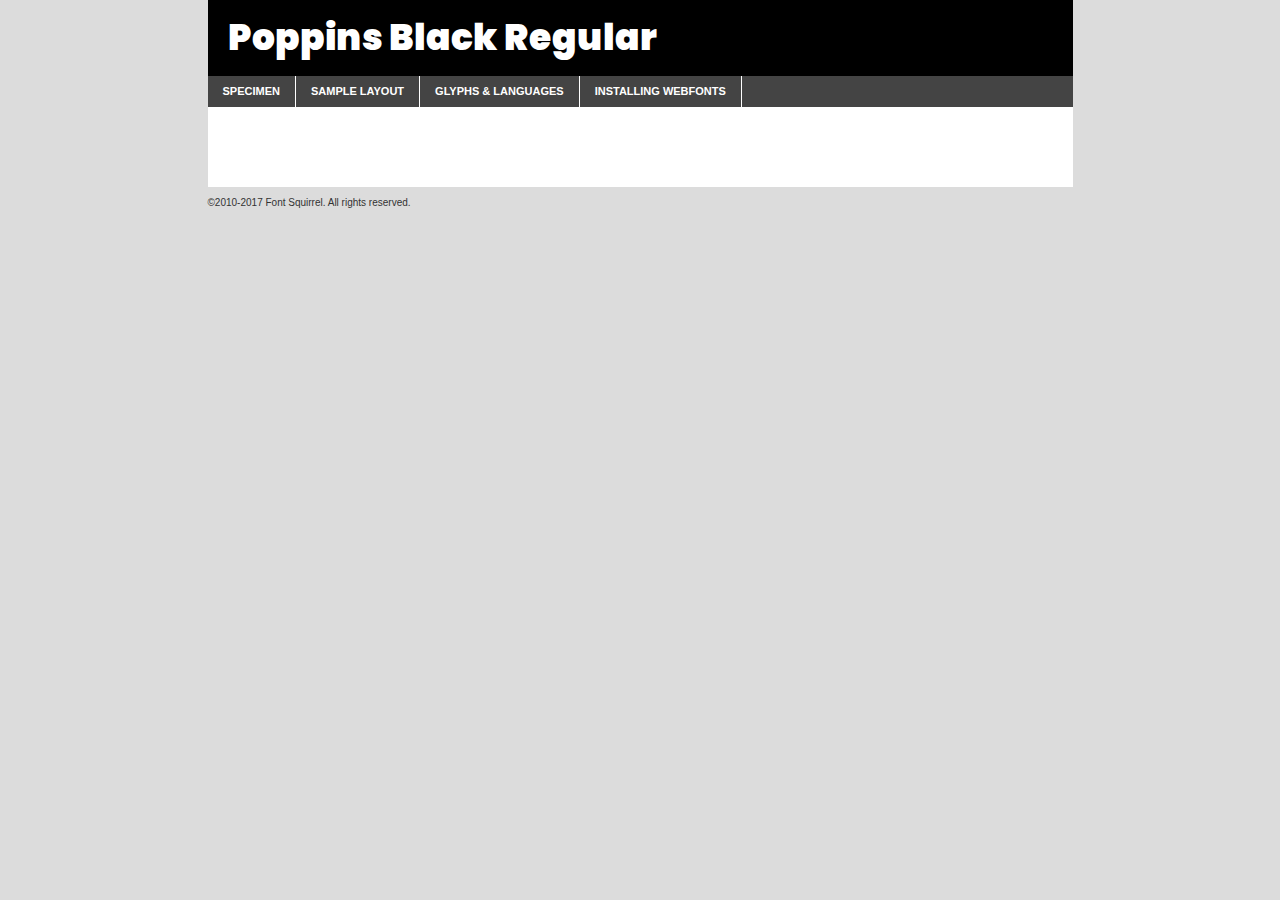
<file: assets/fonts/poppinsFont/poppins-black-demo.html>
<!DOCTYPE html PUBLIC "-//W3C//DTD XHTML 1.0 Transitional//EN"
        "http://www.w3.org/TR/xhtml1/DTD/xhtml1-transitional.dtd">

<html xmlns="http://www.w3.org/1999/xhtml" xml:lang="en" lang="en">
<head>
    <meta http-equiv="Content-Type" content="text/html; charset=utf-8"/>
    <script src="http://ajax.googleapis.com/ajax/libs/jquery/1.7.2/jquery.min.js" type="text/javascript" charset="utf-8"></script>
    <script type="text/javascript">
		(function($) {
			$.fn.easyTabs = function(option) {
				var param = jQuery.extend({ fadeSpeed: 'fast', defaultContent: 1, activeClass: 'active' }, option);
				$(this).each(function() {
					var thisId = '#' + this.id;
					if ( param.defaultContent == '' )
					{
						param.defaultContent = 1;
					}
					if ( typeof param.defaultContent == 'number' )
					{
						var defaultTab = $(thisId + ' .tabs li:eq(' + (param.defaultContent - 1) + ') a').attr('href').substr(1);
					}
					else
					{
						var defaultTab = param.defaultContent;
					}
					$(thisId + ' .tabs li a').each(function() {
						var tabToHide = $(this).attr('href').substr(1);
						$('#' + tabToHide).addClass('easytabs-tab-content');
					});
					hideAll();
					changeContent(defaultTab);

					function hideAll() {$(thisId + ' .easytabs-tab-content').hide();}

					function changeContent(tabId)
					{
						hideAll();
						$(thisId + ' .tabs li').removeClass(param.activeClass);
						$(thisId + ' .tabs li a[href=#' + tabId + ']').closest('li').addClass(param.activeClass);
						if ( param.fadeSpeed != 'none' )
						{
							$(thisId + ' #' + tabId).fadeIn(param.fadeSpeed);
						}
						else
						{
							$(thisId + ' #' + tabId).show();
						}
					}

					$(thisId + ' .tabs li').click(function() {
						var tabId = $(this).find('a').attr('href').substr(1);
						changeContent(tabId);
						return false;
					});
				});
			}
		})(jQuery);
    </script>
    <link rel="stylesheet" href="specimen_files/specimen_stylesheet.css" type="text/css" charset="utf-8"/>
    <link rel="stylesheet" href="stylesheet.css" type="text/css" charset="utf-8"/>

    <style type="text/css">
        		body {
			font-family: 'poppinsblack';
        		}

            </style>

    <title>Poppins Black Regular Specimen</title>


    <script type="text/javascript" charset="utf-8">
		$(document).ready(function() {
			$('#container').easyTabs({ defaultContent: 1 });
		});
    </script>
</head>

<body>
<div id="container">
    <div id="header">
		Poppins Black Regular    </div>
    <ul class="tabs">
        <li><a href="#specimen">Specimen</a></li>
        <li><a href="#layout">Sample Layout</a></li>
		        <li><a href="#glyphs">Glyphs &amp; Languages</a></li>
        <li><a href="#installing">Installing Webfonts</a></li>

    </ul>

    <div id="main_content">


        <div id="specimen">

            <div class="section">
                <div class="grid12 firstcol">
                    <div class="huge">AaBb</div>
                </div>
            </div>

            <div class="section">
                <div class="glyph_range">A&#x200B;B&#x200b;C&#x200b;D&#x200b;E&#x200b;F&#x200b;G&#x200b;H&#x200b;I&#x200b;J&#x200b;K&#x200b;L&#x200b;M&#x200b;N&#x200b;O&#x200b;P&#x200b;Q&#x200b;R&#x200b;S&#x200b;T&#x200b;U&#x200b;V&#x200b;W&#x200b;X&#x200b;Y&#x200b;Z&#x200b;a&#x200b;b&#x200b;c&#x200b;d&#x200b;e&#x200b;f&#x200b;g&#x200b;h&#x200b;i&#x200b;j&#x200b;k&#x200b;l&#x200b;m&#x200b;n&#x200b;o&#x200b;p&#x200b;q&#x200b;r&#x200b;s&#x200b;t&#x200b;u&#x200b;v&#x200b;w&#x200b;x&#x200b;y&#x200b;z&#x200b;1&#x200b;2&#x200b;3&#x200b;4&#x200b;5&#x200b;6&#x200b;7&#x200b;8&#x200b;9&#x200b;0&#x200b;&amp;&#x200b;.&#x200b;,&#x200b;?&#x200b;!&#x200b;&#64;&#x200b;(&#x200b;)&#x200b;#&#x200b;$&#x200b;%&#x200b;*&#x200b;+&#x200b;-&#x200b;=&#x200b;:&#x200b;;</div>
            </div>
            <div class="section">
                <div class="grid12 firstcol">
                    <table class="sample_table">
                        <tr>
                            <td>10</td>
                            <td class="size10">abcdefghijklmnopqrstuvwxyzABCDEFGHIJKLMNOPQRSTUVWXYZ0123456789abcdefghijklmnopqrstuvwxyzABCDEFGHIJKLMNOPQRSTUVWXYZ0123456789abcdefghijklmnopqrstuvwxyzABCDEFGHIJKLMNOPQRSTUVWXYZ</td>
                        </tr>
                        <tr>
                            <td>11</td>
                            <td class="size11">abcdefghijklmnopqrstuvwxyzABCDEFGHIJKLMNOPQRSTUVWXYZ0123456789abcdefghijklmnopqrstuvwxyzABCDEFGHIJKLMNOPQRSTUVWXYZ0123456789abcdefghijklmnopqrstuvwxyzABCDEFGHIJKLMNOPQRSTUVWXYZ</td>
                        </tr>
                        <tr>
                            <td>12</td>
                            <td class="size12">abcdefghijklmnopqrstuvwxyzABCDEFGHIJKLMNOPQRSTUVWXYZ0123456789abcdefghijklmnopqrstuvwxyzABCDEFGHIJKLMNOPQRSTUVWXYZ0123456789abcdefghijklmnopqrstuvwxyzABCDEFGHIJKLMNOPQRSTUVWXYZ</td>
                        </tr>
                        <tr>
                            <td>13</td>
                            <td class="size13">abcdefghijklmnopqrstuvwxyzABCDEFGHIJKLMNOPQRSTUVWXYZ0123456789abcdefghijklmnopqrstuvwxyzABCDEFGHIJKLMNOPQRSTUVWXYZ0123456789abcdefghijklmnopqrstuvwxyzABCDEFGHIJKLMNOPQRSTUVWXYZ</td>
                        </tr>
                        <tr>
                            <td>14</td>
                            <td class="size14">abcdefghijklmnopqrstuvwxyzABCDEFGHIJKLMNOPQRSTUVWXYZ0123456789abcdefghijklmnopqrstuvwxyzABCDEFGHIJKLMNOPQRSTUVWXYZ0123456789abcdefghijklmnopqrstuvwxyzABCDEFGHIJKLMNOPQRSTUVWXYZ</td>
                        </tr>
                        <tr>
                            <td>16</td>
                            <td class="size16">abcdefghijklmnopqrstuvwxyzABCDEFGHIJKLMNOPQRSTUVWXYZ0123456789abcdefghijklmnopqrstuvwxyzABCDEFGHIJKLMNOPQRSTUVWXYZ</td>
                        </tr>
                        <tr>
                            <td>18</td>
                            <td class="size18">abcdefghijklmnopqrstuvwxyzABCDEFGHIJKLMNOPQRSTUVWXYZ0123456789abcdefghijklmnopqrstuvwxyzABCDEFGHIJKLMNOPQRSTUVWXYZ</td>
                        </tr>
                        <tr>
                            <td>20</td>
                            <td class="size20">abcdefghijklmnopqrstuvwxyzABCDEFGHIJKLMNOPQRSTUVWXYZ0123456789abcdefghijklmnopqrstuvwxyzABCDEFGHIJKLMNOPQRSTUVWXYZ</td>
                        </tr>
                        <tr>
                            <td>24</td>
                            <td class="size24">abcdefghijklmnopqrstuvwxyzABCDEFGHIJKLMNOPQRSTUVWXYZ0123456789abcdefghijklmnopqrstuvwxyzABCDEFGHIJKLMNOPQRSTUVWXYZ</td>
                        </tr>
                        <tr>
                            <td>30</td>
                            <td class="size30">abcdefghijklmnopqrstuvwxyzABCDEFGHIJKLMNOPQRSTUVWXYZ0123456789abcdefghijklmnopqrstuvwxyzABCDEFGHIJKLMNOPQRSTUVWXYZ</td>
                        </tr>
                        <tr>
                            <td>36</td>
                            <td class="size36">abcdefghijklmnopqrstuvwxyzABCDEFGHIJKLMNOPQRSTUVWXYZ0123456789abcdefghijklmnopqrstuvwxyzABCDEFGHIJKLMNOPQRSTUVWXYZ</td>
                        </tr>
                        <tr>
                            <td>48</td>
                            <td class="size48">abcdefghijklmnopqrstuvwxyzABCDEFGHIJKLMNOPQRSTUVWXYZ0123456789abcdefghijklmnopqrstuvwxyzABCDEFGHIJKLMNOPQRSTUVWXYZ</td>
                        </tr>
                        <tr>
                            <td>60</td>
                            <td class="size60">abcdefghijklmnopqrstuvwxyzABCDEFGHIJKLMNOPQRSTUVWXYZ0123456789abcdefghijklmnopqrstuvwxyzABCDEFGHIJKLMNOPQRSTUVWXYZ</td>
                        </tr>
                        <tr>
                            <td>72</td>
                            <td class="size72">abcdefghijklmnopqrstuvwxyzABCDEFGHIJKLMNOPQRSTUVWXYZ0123456789abcdefghijklmnopqrstuvwxyzABCDEFGHIJKLMNOPQRSTUVWXYZ</td>
                        </tr>
                        <tr>
                            <td>90</td>
                            <td class="size90">abcdefghijklmnopqrstuvwxyzABCDEFGHIJKLMNOPQRSTUVWXYZ0123456789abcdefghijklmnopqrstuvwxyzABCDEFGHIJKLMNOPQRSTUVWXYZ</td>
                        </tr>
                    </table>

                </div>

            </div>


            <div class="section" id="bodycomparison">


                <div id="xheight">
                    <div class="fontbody">&#x25FC;&#x25FC;&#x25FC;&#x25FC;&#x25FC;&#x25FC;&#x25FC;&#x25FC;&#x25FC;&#x25FC;&#x25FC;&#x25FC;&#x25FC;&#x25FC;&#x25FC;&#x25FC;&#x25FC;&#x25FC;&#x25FC;&#x25FC;&#x25FC;&#x25FC;&#x25FC;&#x25FC;&#x25FC;&#x25FC;&#x25FC;&#x25FC;&#x25FC;&#x25FC;&#x25FC;&#x25FC;&#x25FC;&#x25FC;&#x25FC;&#x25FC;&#x25FC;&#x25FC;&#x25FC;&#x25FC;&#x25FC;&#x25FC;&#x25FC;&#x25FC;&#x25FC;&#x25FC;&#x25FC;&#x25FC;&#x25FC;&#x25FC;&#x25FC;&#x25FC;&#x25FC;&#x25FC;&#x25FC;&#x25FC;&#x25FC;&#x25FC;&#x25FC;&#x25FC;&#x25FC;&#x25FC;&#x25FC;&#x25FC;&#x25FC;&#x25FC;&#x25FC;&#x25FC;&#x25FC;&#x25FC;&#x25FC;&#x25FC;&#x25FC;&#x25FC;&#x25FC;&#x25FC;&#x25FC;&#x25FC;&#x25FC;&#x25FC;&#x25FC;&#x25FC;&#x25FC;&#x25FC;&#x25FC;&#x25FC;&#x25FC;&#x25FC;&#x25FC;&#x25FC;&#x25FC;&#x25FC;&#x25FC;&#x25FC;&#x25FC;&#x25FC;&#x25FC;&#x25FC;&#x25FC;body</div>
                    <div class="arialbody">body</div>
                    <div class="verdanabody">body</div>
                    <div class="georgiabody">body</div>
                </div>
                <div class="fontbody" style="z-index:1">
                    body<span>Poppins Black Regular</span>
                </div>
                <div class="arialbody" style="z-index:1">
                    body<span>Arial</span>
                </div>
                <div class="verdanabody" style="z-index:1">
                    body<span>Verdana</span>
                </div>
                <div class="georgiabody" style="z-index:1">
                    body<span>Georgia</span>
                </div>


            </div>


            <div class="section psample psample_row1" id="">

                <div class="grid2 firstcol">
                    <p class="size10"><span>10.</span>Aenean lacinia bibendum nulla sed consectetur. Fusce dapibus, tellus ac cursus commodo, tortor mauris condimentum nibh, ut fermentum massa justo sit amet risus. Nullam id dolor id nibh ultricies vehicula ut id elit. Cum sociis natoque penatibus et magnis dis parturient montes, nascetur ridiculus mus. Nulla vitae elit libero, a pharetra augue.</p>

                </div>
                <div class="grid3">
                    <p class="size11"><span>11.</span>Aenean lacinia bibendum nulla sed consectetur. Fusce dapibus, tellus ac cursus commodo, tortor mauris condimentum nibh, ut fermentum massa justo sit amet risus. Nullam id dolor id nibh ultricies vehicula ut id elit. Cum sociis natoque penatibus et magnis dis parturient montes, nascetur ridiculus mus. Nulla vitae elit libero, a pharetra augue.</p>

                </div>
                <div class="grid3">
                    <p class="size12"><span>12.</span>Aenean lacinia bibendum nulla sed consectetur. Fusce dapibus, tellus ac cursus commodo, tortor mauris condimentum nibh, ut fermentum massa justo sit amet risus. Nullam id dolor id nibh ultricies vehicula ut id elit. Cum sociis natoque penatibus et magnis dis parturient montes, nascetur ridiculus mus. Nulla vitae elit libero, a pharetra augue.</p>

                </div>
                <div class="grid4">
                    <p class="size13"><span>13.</span>Aenean lacinia bibendum nulla sed consectetur. Fusce dapibus, tellus ac cursus commodo, tortor mauris condimentum nibh, ut fermentum massa justo sit amet risus. Nullam id dolor id nibh ultricies vehicula ut id elit. Cum sociis natoque penatibus et magnis dis parturient montes, nascetur ridiculus mus. Nulla vitae elit libero, a pharetra augue.</p>

                </div>
                <div class="white_blend"></div>

            </div>
            <div class="section psample psample_row2" id="">
                <div class="grid3 firstcol">
                    <p class="size14"><span>14.</span>Aenean lacinia bibendum nulla sed consectetur. Fusce dapibus, tellus ac cursus commodo, tortor mauris condimentum nibh, ut fermentum massa justo sit amet risus. Nullam id dolor id nibh ultricies vehicula ut id elit. Cum sociis natoque penatibus et magnis dis parturient montes, nascetur ridiculus mus. Nulla vitae elit libero, a pharetra augue.</p>

                </div>
                <div class="grid4">
                    <p class="size16"><span>16.</span>Aenean lacinia bibendum nulla sed consectetur. Fusce dapibus, tellus ac cursus commodo, tortor mauris condimentum nibh, ut fermentum massa justo sit amet risus. Nullam id dolor id nibh ultricies vehicula ut id elit. Cum sociis natoque penatibus et magnis dis parturient montes, nascetur ridiculus mus. Nulla vitae elit libero, a pharetra augue.</p>

                </div>
                <div class="grid5">
                    <p class="size18"><span>18.</span>Aenean lacinia bibendum nulla sed consectetur. Fusce dapibus, tellus ac cursus commodo, tortor mauris condimentum nibh, ut fermentum massa justo sit amet risus. Nullam id dolor id nibh ultricies vehicula ut id elit. Cum sociis natoque penatibus et magnis dis parturient montes, nascetur ridiculus mus. Nulla vitae elit libero, a pharetra augue.</p>

                </div>

                <div class="white_blend"></div>

            </div>

            <div class="section psample psample_row3" id="">
                <div class="grid5 firstcol">
                    <p class="size20"><span>20.</span>Aenean lacinia bibendum nulla sed consectetur. Fusce dapibus, tellus ac cursus commodo, tortor mauris condimentum nibh, ut fermentum massa justo sit amet risus. Nullam id dolor id nibh ultricies vehicula ut id elit. Cum sociis natoque penatibus et magnis dis parturient montes, nascetur ridiculus mus. Nulla vitae elit libero, a pharetra augue.</p>
                </div>
                <div class="grid7">
                    <p class="size24"><span>24.</span>Aenean lacinia bibendum nulla sed consectetur. Fusce dapibus, tellus ac cursus commodo, tortor mauris condimentum nibh, ut fermentum massa justo sit amet risus. Nullam id dolor id nibh ultricies vehicula ut id elit. Cum sociis natoque penatibus et magnis dis parturient montes, nascetur ridiculus mus. Nulla vitae elit libero, a pharetra augue.</p>
                </div>

                <div class="white_blend"></div>

            </div>

            <div class="section psample psample_row4" id="">
                <div class="grid12 firstcol">
                    <p class="size30"><span>30.</span>Aenean lacinia bibendum nulla sed consectetur. Fusce dapibus, tellus ac cursus commodo, tortor mauris condimentum nibh, ut fermentum massa justo sit amet risus. Nullam id dolor id nibh ultricies vehicula ut id elit. Cum sociis natoque penatibus et magnis dis parturient montes, nascetur ridiculus mus. Nulla vitae elit libero, a pharetra augue.</p>
                </div>
                <div class="white_blend"></div>

            </div>


            <div class="section psample psample_row1 fullreverse">
                <div class="grid2 firstcol">
                    <p class="size10"><span>10.</span>Aenean lacinia bibendum nulla sed consectetur. Fusce dapibus, tellus ac cursus commodo, tortor mauris condimentum nibh, ut fermentum massa justo sit amet risus. Nullam id dolor id nibh ultricies vehicula ut id elit. Cum sociis natoque penatibus et magnis dis parturient montes, nascetur ridiculus mus. Nulla vitae elit libero, a pharetra augue.</p>

                </div>
                <div class="grid3">
                    <p class="size11"><span>11.</span>Aenean lacinia bibendum nulla sed consectetur. Fusce dapibus, tellus ac cursus commodo, tortor mauris condimentum nibh, ut fermentum massa justo sit amet risus. Nullam id dolor id nibh ultricies vehicula ut id elit. Cum sociis natoque penatibus et magnis dis parturient montes, nascetur ridiculus mus. Nulla vitae elit libero, a pharetra augue.</p>

                </div>
                <div class="grid3">
                    <p class="size12"><span>12.</span>Aenean lacinia bibendum nulla sed consectetur. Fusce dapibus, tellus ac cursus commodo, tortor mauris condimentum nibh, ut fermentum massa justo sit amet risus. Nullam id dolor id nibh ultricies vehicula ut id elit. Cum sociis natoque penatibus et magnis dis parturient montes, nascetur ridiculus mus. Nulla vitae elit libero, a pharetra augue.</p>

                </div>
                <div class="grid4">
                    <p class="size13"><span>13.</span>Aenean lacinia bibendum nulla sed consectetur. Fusce dapibus, tellus ac cursus commodo, tortor mauris condimentum nibh, ut fermentum massa justo sit amet risus. Nullam id dolor id nibh ultricies vehicula ut id elit. Cum sociis natoque penatibus et magnis dis parturient montes, nascetur ridiculus mus. Nulla vitae elit libero, a pharetra augue.</p>

                </div>
                <div class="black_blend"></div>

            </div>

            <div class="section psample psample_row2 fullreverse">
                <div class="grid3 firstcol">
                    <p class="size14"><span>14.</span>Aenean lacinia bibendum nulla sed consectetur. Fusce dapibus, tellus ac cursus commodo, tortor mauris condimentum nibh, ut fermentum massa justo sit amet risus. Nullam id dolor id nibh ultricies vehicula ut id elit. Cum sociis natoque penatibus et magnis dis parturient montes, nascetur ridiculus mus. Nulla vitae elit libero, a pharetra augue.</p>

                </div>
                <div class="grid4">
                    <p class="size16"><span>16.</span>Aenean lacinia bibendum nulla sed consectetur. Fusce dapibus, tellus ac cursus commodo, tortor mauris condimentum nibh, ut fermentum massa justo sit amet risus. Nullam id dolor id nibh ultricies vehicula ut id elit. Cum sociis natoque penatibus et magnis dis parturient montes, nascetur ridiculus mus. Nulla vitae elit libero, a pharetra augue.</p>

                </div>
                <div class="grid5">
                    <p class="size18"><span>18.</span>Aenean lacinia bibendum nulla sed consectetur. Fusce dapibus, tellus ac cursus commodo, tortor mauris condimentum nibh, ut fermentum massa justo sit amet risus. Nullam id dolor id nibh ultricies vehicula ut id elit. Cum sociis natoque penatibus et magnis dis parturient montes, nascetur ridiculus mus. Nulla vitae elit libero, a pharetra augue.</p>

                </div>
                <div class="black_blend"></div>

            </div>

            <div class="section psample fullreverse psample_row3" id="">
                <div class="grid5 firstcol">
                    <p class="size20"><span>20.</span>Aenean lacinia bibendum nulla sed consectetur. Fusce dapibus, tellus ac cursus commodo, tortor mauris condimentum nibh, ut fermentum massa justo sit amet risus. Nullam id dolor id nibh ultricies vehicula ut id elit. Cum sociis natoque penatibus et magnis dis parturient montes, nascetur ridiculus mus. Nulla vitae elit libero, a pharetra augue.</p>
                </div>
                <div class="grid7">
                    <p class="size24"><span>24.</span>Aenean lacinia bibendum nulla sed consectetur. Fusce dapibus, tellus ac cursus commodo, tortor mauris condimentum nibh, ut fermentum massa justo sit amet risus. Nullam id dolor id nibh ultricies vehicula ut id elit. Cum sociis natoque penatibus et magnis dis parturient montes, nascetur ridiculus mus. Nulla vitae elit libero, a pharetra augue.</p>
                </div>

                <div class="black_blend"></div>

            </div>

            <div class="section psample fullreverse psample_row4" id="" style="border-bottom: 20px #000 solid;">
                <div class="grid12 firstcol">
                    <p class="size30"><span>30.</span>Aenean lacinia bibendum nulla sed consectetur. Fusce dapibus, tellus ac cursus commodo, tortor mauris condimentum nibh, ut fermentum massa justo sit amet risus. Nullam id dolor id nibh ultricies vehicula ut id elit. Cum sociis natoque penatibus et magnis dis parturient montes, nascetur ridiculus mus. Nulla vitae elit libero, a pharetra augue.</p>
                </div>
                <div class="black_blend"></div>

            </div>


        </div>

        <div id="layout">

            <div class="section">

                <div class="grid12 firstcol">
                    <h1>Lorem Ipsum Dolor</h1>
                    <h2>Etiam porta sem malesuada magna mollis euismod</h2>

                    <p class="byline">By <a href="#link">Aenean Lacinia</a></p>
                </div>
            </div>
            <div class="section">
                <div class="grid8 firstcol">
                    <p class="large">Donec sed odio dui. Morbi leo risus, porta ac consectetur ac, vestibulum at eros. Fusce dapibus, tellus ac cursus commodo, tortor mauris condimentum nibh, ut fermentum massa justo sit amet risus. </p>


                    <h3>Pellentesque ornare sem</h3>

                    <p>Maecenas sed diam eget risus varius blandit sit amet non magna. Maecenas faucibus mollis interdum. Donec ullamcorper nulla non metus auctor fringilla. Nullam id dolor id nibh ultricies vehicula ut id elit. Nullam id dolor id nibh ultricies vehicula ut id elit. </p>

                    <p>Aenean eu leo quam. Pellentesque ornare sem lacinia quam venenatis vestibulum. Lorem ipsum dolor sit amet, consectetur adipiscing elit. Cum sociis natoque penatibus et magnis dis parturient montes, nascetur ridiculus mus. </p>

                    <p>Nulla vitae elit libero, a pharetra augue. Praesent commodo cursus magna, vel scelerisque nisl consectetur et. Aenean lacinia bibendum nulla sed consectetur. </p>

                    <p>Nullam quis risus eget urna mollis ornare vel eu leo. Nullam quis risus eget urna mollis ornare vel eu leo. Maecenas sed diam eget risus varius blandit sit amet non magna. Donec ullamcorper nulla non metus auctor fringilla. </p>

                    <h3>Cras mattis consectetur</h3>

                    <p>Aenean eu leo quam. Pellentesque ornare sem lacinia quam venenatis vestibulum. Aenean lacinia bibendum nulla sed consectetur. Integer posuere erat a ante venenatis dapibus posuere velit aliquet. Cras mattis consectetur purus sit amet fermentum. </p>

                    <p>Nullam id dolor id nibh ultricies vehicula ut id elit. Nullam quis risus eget urna mollis ornare vel eu leo. Cras mattis consectetur purus sit amet fermentum.</p>
                </div>

                <div class="grid4 sidebar">

                    <div class="box reverse">
                        <p class="last">Nullam quis risus eget urna mollis ornare vel eu leo. Donec ullamcorper nulla non metus auctor fringilla. Cras mattis consectetur purus sit amet fermentum. Sed posuere consectetur est at lobortis. Lorem ipsum dolor sit amet, consectetur adipiscing elit. </p>
                    </div>

                    <p class="caption">Maecenas sed diam eget risus varius.</p>

                    <p>Vestibulum id ligula porta felis euismod semper. Integer posuere erat a ante venenatis dapibus posuere velit aliquet. Vestibulum id ligula porta felis euismod semper. Sed posuere consectetur est at lobortis. Maecenas sed diam eget risus varius blandit sit amet non magna. Fusce dapibus, tellus ac cursus commodo, tortor mauris condimentum nibh, ut fermentum massa justo sit amet risus. </p>


                    <p>Duis mollis, est non commodo luctus, nisi erat porttitor ligula, eget lacinia odio sem nec elit. Aenean lacinia bibendum nulla sed consectetur. Vivamus sagittis lacus vel augue laoreet rutrum faucibus dolor auctor. Aenean lacinia bibendum nulla sed consectetur. Nullam quis risus eget urna mollis ornare vel eu leo. </p>

                    <p>Praesent commodo cursus magna, vel scelerisque nisl consectetur et. Donec ullamcorper nulla non metus auctor fringilla. Maecenas faucibus mollis interdum. Fusce dapibus, tellus ac cursus commodo, tortor mauris condimentum nibh, ut fermentum massa justo sit amet risus. </p>

                </div>
            </div>

        </div>


		

        <div id="glyphs">
            <div class="section">
                <div class="grid12 firstcol">

                    <h1>Language Support</h1>
                    <p>The subset of Poppins Black Regular in this kit supports the following languages:<br/>

						Albanian, Basque, Belarusian_lacinka, Bosnian, Breton, Catalan, Chamorro, Chichewa_nyanja, Croatian, Czech, Danish, Dutch, English, Estonian, Faroese, Finnish, French, Frisian, Galician, German, Hungarian, Icelandic, Italian, Latvian, Lithuanian, Malagasy, Norwegian, Polish, Portuguese, Romanian, Serbian, Slovak, Slovenian, Spanish, Turkish, Welsh, Alsatian, Aragonese, Arapaho, Aromanian, Arrernte, Asturian, Aymara, Bislama, Cebuano, Cheyenne, Cimbrian, Corsican, Fijian, French_creole, Friulian, Genoese, Gilbertese, Greenlandic, Guarani, Haitian_creole, Hawaiian, Hiligaynon, Hmong, Hopi, Ibanag, Iloko_ilokano, Indonesian, Interglossa_glosa, Interlingua, Irish_gaelic, Istro-romanian, Jerriais, Kashubian, Kurdish_kurmanji, Ladin, Lojban, Lombard, Low_saxon, Luxembourgeois, Malay_latinized, Manx, Maori, Megleno-romanian, Mohawk, Nahuatl, Norfolk_pitcairnese, Northern_sotho, Occitan, Oromo, Pangasinan, Papiamento, Piedmontese, Potawatomi, Rhaeto-romance, Romansh, Rotokas, Sami_lule, Samoan, Sardinian, Scots_gaelic, Seychelles_creole, Shona, Sicilian, Somali, Southern_ndebele, Southern_sotho, Swahili, Swati_swazi, Tagalog_filipino_pilipino, Tahitian, Tausug, Tetum, Tok_pisin, Tongan, Tswana, Turkmen, Turkmen_latinized, Tuvaluan, Uyghur_latinized, Veps, Volapuk, Votic_latinized, Walloon, Warlpiri, Xhosa, Yapese, Zulu, Latinbasic, Ubasic, Demo                    </p>
                    <h1>Glyph Chart</h1>
                    <p>The subset of Poppins Black Regular in this kit includes all the glyphs listed below. Unicode entities are included above each glyph to help you insert individual characters into your layout.</p>
                    <div id="glyph_chart">

																																	                                <div><p>&amp;#13;</p>&#13;</div>
																				                                <div><p>&amp;#32;</p>&#32;</div>
																				                                <div><p>&amp;#33;</p>&#33;</div>
																				                                <div><p>&amp;#34;</p>&#34;</div>
																				                                <div><p>&amp;#35;</p>&#35;</div>
																				                                <div><p>&amp;#36;</p>&#36;</div>
																				                                <div><p>&amp;#37;</p>&#37;</div>
																				                                <div><p>&amp;#38;</p>&#38;</div>
																				                                <div><p>&amp;#39;</p>&#39;</div>
																				                                <div><p>&amp;#40;</p>&#40;</div>
																				                                <div><p>&amp;#41;</p>&#41;</div>
																				                                <div><p>&amp;#42;</p>&#42;</div>
																				                                <div><p>&amp;#43;</p>&#43;</div>
																				                                <div><p>&amp;#44;</p>&#44;</div>
																				                                <div><p>&amp;#45;</p>&#45;</div>
																				                                <div><p>&amp;#46;</p>&#46;</div>
																				                                <div><p>&amp;#47;</p>&#47;</div>
																				                                <div><p>&amp;#48;</p>&#48;</div>
																				                                <div><p>&amp;#49;</p>&#49;</div>
																				                                <div><p>&amp;#50;</p>&#50;</div>
																				                                <div><p>&amp;#51;</p>&#51;</div>
																				                                <div><p>&amp;#52;</p>&#52;</div>
																				                                <div><p>&amp;#53;</p>&#53;</div>
																				                                <div><p>&amp;#54;</p>&#54;</div>
																				                                <div><p>&amp;#55;</p>&#55;</div>
																				                                <div><p>&amp;#56;</p>&#56;</div>
																				                                <div><p>&amp;#57;</p>&#57;</div>
																				                                <div><p>&amp;#58;</p>&#58;</div>
																				                                <div><p>&amp;#59;</p>&#59;</div>
																				                                <div><p>&amp;#60;</p>&#60;</div>
																				                                <div><p>&amp;#61;</p>&#61;</div>
																				                                <div><p>&amp;#62;</p>&#62;</div>
																				                                <div><p>&amp;#63;</p>&#63;</div>
																				                                <div><p>&amp;#64;</p>&#64;</div>
																				                                <div><p>&amp;#65;</p>&#65;</div>
																				                                <div><p>&amp;#66;</p>&#66;</div>
																				                                <div><p>&amp;#67;</p>&#67;</div>
																				                                <div><p>&amp;#68;</p>&#68;</div>
																				                                <div><p>&amp;#69;</p>&#69;</div>
																				                                <div><p>&amp;#70;</p>&#70;</div>
																				                                <div><p>&amp;#71;</p>&#71;</div>
																				                                <div><p>&amp;#72;</p>&#72;</div>
																				                                <div><p>&amp;#73;</p>&#73;</div>
																				                                <div><p>&amp;#74;</p>&#74;</div>
																				                                <div><p>&amp;#75;</p>&#75;</div>
																				                                <div><p>&amp;#76;</p>&#76;</div>
																				                                <div><p>&amp;#77;</p>&#77;</div>
																				                                <div><p>&amp;#78;</p>&#78;</div>
																				                                <div><p>&amp;#79;</p>&#79;</div>
																				                                <div><p>&amp;#80;</p>&#80;</div>
																				                                <div><p>&amp;#81;</p>&#81;</div>
																				                                <div><p>&amp;#82;</p>&#82;</div>
																				                                <div><p>&amp;#83;</p>&#83;</div>
																				                                <div><p>&amp;#84;</p>&#84;</div>
																				                                <div><p>&amp;#85;</p>&#85;</div>
																				                                <div><p>&amp;#86;</p>&#86;</div>
																				                                <div><p>&amp;#87;</p>&#87;</div>
																				                                <div><p>&amp;#88;</p>&#88;</div>
																				                                <div><p>&amp;#89;</p>&#89;</div>
																				                                <div><p>&amp;#90;</p>&#90;</div>
																				                                <div><p>&amp;#91;</p>&#91;</div>
																				                                <div><p>&amp;#92;</p>&#92;</div>
																				                                <div><p>&amp;#93;</p>&#93;</div>
																				                                <div><p>&amp;#94;</p>&#94;</div>
																				                                <div><p>&amp;#95;</p>&#95;</div>
																				                                <div><p>&amp;#96;</p>&#96;</div>
																				                                <div><p>&amp;#97;</p>&#97;</div>
																				                                <div><p>&amp;#98;</p>&#98;</div>
																				                                <div><p>&amp;#99;</p>&#99;</div>
																				                                <div><p>&amp;#100;</p>&#100;</div>
																				                                <div><p>&amp;#101;</p>&#101;</div>
																				                                <div><p>&amp;#102;</p>&#102;</div>
																				                                <div><p>&amp;#103;</p>&#103;</div>
																				                                <div><p>&amp;#104;</p>&#104;</div>
																				                                <div><p>&amp;#105;</p>&#105;</div>
																				                                <div><p>&amp;#106;</p>&#106;</div>
																				                                <div><p>&amp;#107;</p>&#107;</div>
																				                                <div><p>&amp;#108;</p>&#108;</div>
																				                                <div><p>&amp;#109;</p>&#109;</div>
																				                                <div><p>&amp;#110;</p>&#110;</div>
																				                                <div><p>&amp;#111;</p>&#111;</div>
																				                                <div><p>&amp;#112;</p>&#112;</div>
																				                                <div><p>&amp;#113;</p>&#113;</div>
																				                                <div><p>&amp;#114;</p>&#114;</div>
																				                                <div><p>&amp;#115;</p>&#115;</div>
																				                                <div><p>&amp;#116;</p>&#116;</div>
																				                                <div><p>&amp;#117;</p>&#117;</div>
																				                                <div><p>&amp;#118;</p>&#118;</div>
																				                                <div><p>&amp;#119;</p>&#119;</div>
																				                                <div><p>&amp;#120;</p>&#120;</div>
																				                                <div><p>&amp;#121;</p>&#121;</div>
																				                                <div><p>&amp;#122;</p>&#122;</div>
																				                                <div><p>&amp;#123;</p>&#123;</div>
																				                                <div><p>&amp;#124;</p>&#124;</div>
																				                                <div><p>&amp;#125;</p>&#125;</div>
																				                                <div><p>&amp;#126;</p>&#126;</div>
																				                                <div><p>&amp;#160;</p>&#160;</div>
																				                                <div><p>&amp;#161;</p>&#161;</div>
																				                                <div><p>&amp;#162;</p>&#162;</div>
																				                                <div><p>&amp;#163;</p>&#163;</div>
																				                                <div><p>&amp;#164;</p>&#164;</div>
																				                                <div><p>&amp;#165;</p>&#165;</div>
																				                                <div><p>&amp;#166;</p>&#166;</div>
																				                                <div><p>&amp;#167;</p>&#167;</div>
																				                                <div><p>&amp;#168;</p>&#168;</div>
																				                                <div><p>&amp;#169;</p>&#169;</div>
																				                                <div><p>&amp;#170;</p>&#170;</div>
																				                                <div><p>&amp;#171;</p>&#171;</div>
																				                                <div><p>&amp;#172;</p>&#172;</div>
																				                                <div><p>&amp;#173;</p>&#173;</div>
																				                                <div><p>&amp;#174;</p>&#174;</div>
																				                                <div><p>&amp;#175;</p>&#175;</div>
																				                                <div><p>&amp;#176;</p>&#176;</div>
																				                                <div><p>&amp;#177;</p>&#177;</div>
																				                                <div><p>&amp;#178;</p>&#178;</div>
																				                                <div><p>&amp;#179;</p>&#179;</div>
																				                                <div><p>&amp;#180;</p>&#180;</div>
																				                                <div><p>&amp;#181;</p>&#181;</div>
																				                                <div><p>&amp;#182;</p>&#182;</div>
																				                                <div><p>&amp;#183;</p>&#183;</div>
																				                                <div><p>&amp;#184;</p>&#184;</div>
																				                                <div><p>&amp;#185;</p>&#185;</div>
																				                                <div><p>&amp;#186;</p>&#186;</div>
																				                                <div><p>&amp;#187;</p>&#187;</div>
																				                                <div><p>&amp;#188;</p>&#188;</div>
																				                                <div><p>&amp;#189;</p>&#189;</div>
																				                                <div><p>&amp;#190;</p>&#190;</div>
																				                                <div><p>&amp;#191;</p>&#191;</div>
																				                                <div><p>&amp;#192;</p>&#192;</div>
																				                                <div><p>&amp;#193;</p>&#193;</div>
																				                                <div><p>&amp;#194;</p>&#194;</div>
																				                                <div><p>&amp;#195;</p>&#195;</div>
																				                                <div><p>&amp;#196;</p>&#196;</div>
																				                                <div><p>&amp;#197;</p>&#197;</div>
																				                                <div><p>&amp;#198;</p>&#198;</div>
																				                                <div><p>&amp;#199;</p>&#199;</div>
																				                                <div><p>&amp;#200;</p>&#200;</div>
																				                                <div><p>&amp;#201;</p>&#201;</div>
																				                                <div><p>&amp;#202;</p>&#202;</div>
																				                                <div><p>&amp;#203;</p>&#203;</div>
																				                                <div><p>&amp;#204;</p>&#204;</div>
																				                                <div><p>&amp;#205;</p>&#205;</div>
																				                                <div><p>&amp;#206;</p>&#206;</div>
																				                                <div><p>&amp;#207;</p>&#207;</div>
																				                                <div><p>&amp;#208;</p>&#208;</div>
																				                                <div><p>&amp;#209;</p>&#209;</div>
																				                                <div><p>&amp;#210;</p>&#210;</div>
																				                                <div><p>&amp;#211;</p>&#211;</div>
																				                                <div><p>&amp;#212;</p>&#212;</div>
																				                                <div><p>&amp;#213;</p>&#213;</div>
																				                                <div><p>&amp;#214;</p>&#214;</div>
																				                                <div><p>&amp;#215;</p>&#215;</div>
																				                                <div><p>&amp;#216;</p>&#216;</div>
																				                                <div><p>&amp;#217;</p>&#217;</div>
																				                                <div><p>&amp;#218;</p>&#218;</div>
																				                                <div><p>&amp;#219;</p>&#219;</div>
																				                                <div><p>&amp;#220;</p>&#220;</div>
																				                                <div><p>&amp;#221;</p>&#221;</div>
																				                                <div><p>&amp;#222;</p>&#222;</div>
																				                                <div><p>&amp;#223;</p>&#223;</div>
																				                                <div><p>&amp;#224;</p>&#224;</div>
																				                                <div><p>&amp;#225;</p>&#225;</div>
																				                                <div><p>&amp;#226;</p>&#226;</div>
																				                                <div><p>&amp;#227;</p>&#227;</div>
																				                                <div><p>&amp;#228;</p>&#228;</div>
																				                                <div><p>&amp;#229;</p>&#229;</div>
																				                                <div><p>&amp;#230;</p>&#230;</div>
																				                                <div><p>&amp;#231;</p>&#231;</div>
																				                                <div><p>&amp;#232;</p>&#232;</div>
																				                                <div><p>&amp;#233;</p>&#233;</div>
																				                                <div><p>&amp;#234;</p>&#234;</div>
																				                                <div><p>&amp;#235;</p>&#235;</div>
																				                                <div><p>&amp;#236;</p>&#236;</div>
																				                                <div><p>&amp;#237;</p>&#237;</div>
																				                                <div><p>&amp;#238;</p>&#238;</div>
																				                                <div><p>&amp;#239;</p>&#239;</div>
																				                                <div><p>&amp;#240;</p>&#240;</div>
																				                                <div><p>&amp;#241;</p>&#241;</div>
																				                                <div><p>&amp;#242;</p>&#242;</div>
																				                                <div><p>&amp;#243;</p>&#243;</div>
																				                                <div><p>&amp;#244;</p>&#244;</div>
																				                                <div><p>&amp;#245;</p>&#245;</div>
																				                                <div><p>&amp;#246;</p>&#246;</div>
																				                                <div><p>&amp;#247;</p>&#247;</div>
																				                                <div><p>&amp;#248;</p>&#248;</div>
																				                                <div><p>&amp;#249;</p>&#249;</div>
																				                                <div><p>&amp;#250;</p>&#250;</div>
																				                                <div><p>&amp;#251;</p>&#251;</div>
																				                                <div><p>&amp;#252;</p>&#252;</div>
																				                                <div><p>&amp;#253;</p>&#253;</div>
																				                                <div><p>&amp;#254;</p>&#254;</div>
																				                                <div><p>&amp;#255;</p>&#255;</div>
																				                                <div><p>&amp;#256;</p>&#256;</div>
																				                                <div><p>&amp;#257;</p>&#257;</div>
																				                                <div><p>&amp;#258;</p>&#258;</div>
																				                                <div><p>&amp;#259;</p>&#259;</div>
																				                                <div><p>&amp;#260;</p>&#260;</div>
																				                                <div><p>&amp;#261;</p>&#261;</div>
																				                                <div><p>&amp;#262;</p>&#262;</div>
																				                                <div><p>&amp;#263;</p>&#263;</div>
																				                                <div><p>&amp;#266;</p>&#266;</div>
																				                                <div><p>&amp;#267;</p>&#267;</div>
																				                                <div><p>&amp;#268;</p>&#268;</div>
																				                                <div><p>&amp;#269;</p>&#269;</div>
																				                                <div><p>&amp;#270;</p>&#270;</div>
																				                                <div><p>&amp;#271;</p>&#271;</div>
																				                                <div><p>&amp;#272;</p>&#272;</div>
																				                                <div><p>&amp;#273;</p>&#273;</div>
																				                                <div><p>&amp;#274;</p>&#274;</div>
																				                                <div><p>&amp;#275;</p>&#275;</div>
																				                                <div><p>&amp;#276;</p>&#276;</div>
																				                                <div><p>&amp;#277;</p>&#277;</div>
																				                                <div><p>&amp;#278;</p>&#278;</div>
																				                                <div><p>&amp;#279;</p>&#279;</div>
																				                                <div><p>&amp;#280;</p>&#280;</div>
																				                                <div><p>&amp;#281;</p>&#281;</div>
																				                                <div><p>&amp;#282;</p>&#282;</div>
																				                                <div><p>&amp;#283;</p>&#283;</div>
																				                                <div><p>&amp;#286;</p>&#286;</div>
																				                                <div><p>&amp;#287;</p>&#287;</div>
																				                                <div><p>&amp;#288;</p>&#288;</div>
																				                                <div><p>&amp;#289;</p>&#289;</div>
																				                                <div><p>&amp;#290;</p>&#290;</div>
																				                                <div><p>&amp;#291;</p>&#291;</div>
																				                                <div><p>&amp;#296;</p>&#296;</div>
																				                                <div><p>&amp;#297;</p>&#297;</div>
																				                                <div><p>&amp;#298;</p>&#298;</div>
																				                                <div><p>&amp;#299;</p>&#299;</div>
																				                                <div><p>&amp;#300;</p>&#300;</div>
																				                                <div><p>&amp;#301;</p>&#301;</div>
																				                                <div><p>&amp;#302;</p>&#302;</div>
																				                                <div><p>&amp;#303;</p>&#303;</div>
																				                                <div><p>&amp;#304;</p>&#304;</div>
																				                                <div><p>&amp;#305;</p>&#305;</div>
																				                                <div><p>&amp;#310;</p>&#310;</div>
																				                                <div><p>&amp;#311;</p>&#311;</div>
																				                                <div><p>&amp;#313;</p>&#313;</div>
																				                                <div><p>&amp;#314;</p>&#314;</div>
																				                                <div><p>&amp;#315;</p>&#315;</div>
																				                                <div><p>&amp;#316;</p>&#316;</div>
																				                                <div><p>&amp;#317;</p>&#317;</div>
																				                                <div><p>&amp;#318;</p>&#318;</div>
																				                                <div><p>&amp;#319;</p>&#319;</div>
																				                                <div><p>&amp;#320;</p>&#320;</div>
																				                                <div><p>&amp;#321;</p>&#321;</div>
																				                                <div><p>&amp;#322;</p>&#322;</div>
																				                                <div><p>&amp;#323;</p>&#323;</div>
																				                                <div><p>&amp;#324;</p>&#324;</div>
																				                                <div><p>&amp;#325;</p>&#325;</div>
																				                                <div><p>&amp;#326;</p>&#326;</div>
																				                                <div><p>&amp;#327;</p>&#327;</div>
																				                                <div><p>&amp;#328;</p>&#328;</div>
																				                                <div><p>&amp;#332;</p>&#332;</div>
																				                                <div><p>&amp;#333;</p>&#333;</div>
																				                                <div><p>&amp;#334;</p>&#334;</div>
																				                                <div><p>&amp;#335;</p>&#335;</div>
																				                                <div><p>&amp;#336;</p>&#336;</div>
																				                                <div><p>&amp;#337;</p>&#337;</div>
																				                                <div><p>&amp;#338;</p>&#338;</div>
																				                                <div><p>&amp;#339;</p>&#339;</div>
																				                                <div><p>&amp;#340;</p>&#340;</div>
																				                                <div><p>&amp;#341;</p>&#341;</div>
																				                                <div><p>&amp;#342;</p>&#342;</div>
																				                                <div><p>&amp;#343;</p>&#343;</div>
																				                                <div><p>&amp;#344;</p>&#344;</div>
																				                                <div><p>&amp;#345;</p>&#345;</div>
																				                                <div><p>&amp;#346;</p>&#346;</div>
																				                                <div><p>&amp;#347;</p>&#347;</div>
																				                                <div><p>&amp;#350;</p>&#350;</div>
																				                                <div><p>&amp;#351;</p>&#351;</div>
																				                                <div><p>&amp;#352;</p>&#352;</div>
																				                                <div><p>&amp;#353;</p>&#353;</div>
																				                                <div><p>&amp;#354;</p>&#354;</div>
																				                                <div><p>&amp;#355;</p>&#355;</div>
																				                                <div><p>&amp;#356;</p>&#356;</div>
																				                                <div><p>&amp;#357;</p>&#357;</div>
																				                                <div><p>&amp;#360;</p>&#360;</div>
																				                                <div><p>&amp;#361;</p>&#361;</div>
																				                                <div><p>&amp;#362;</p>&#362;</div>
																				                                <div><p>&amp;#363;</p>&#363;</div>
																				                                <div><p>&amp;#364;</p>&#364;</div>
																				                                <div><p>&amp;#365;</p>&#365;</div>
																				                                <div><p>&amp;#366;</p>&#366;</div>
																				                                <div><p>&amp;#367;</p>&#367;</div>
																				                                <div><p>&amp;#368;</p>&#368;</div>
																				                                <div><p>&amp;#369;</p>&#369;</div>
																				                                <div><p>&amp;#370;</p>&#370;</div>
																				                                <div><p>&amp;#371;</p>&#371;</div>
																				                                <div><p>&amp;#372;</p>&#372;</div>
																				                                <div><p>&amp;#373;</p>&#373;</div>
																				                                <div><p>&amp;#374;</p>&#374;</div>
																				                                <div><p>&amp;#375;</p>&#375;</div>
																				                                <div><p>&amp;#376;</p>&#376;</div>
																				                                <div><p>&amp;#377;</p>&#377;</div>
																				                                <div><p>&amp;#378;</p>&#378;</div>
																				                                <div><p>&amp;#379;</p>&#379;</div>
																				                                <div><p>&amp;#380;</p>&#380;</div>
																				                                <div><p>&amp;#381;</p>&#381;</div>
																				                                <div><p>&amp;#382;</p>&#382;</div>
																				                                <div><p>&amp;#399;</p>&#399;</div>
																				                                <div><p>&amp;#402;</p>&#402;</div>
																				                                <div><p>&amp;#508;</p>&#508;</div>
																				                                <div><p>&amp;#509;</p>&#509;</div>
																				                                <div><p>&amp;#536;</p>&#536;</div>
																				                                <div><p>&amp;#537;</p>&#537;</div>
																				                                <div><p>&amp;#538;</p>&#538;</div>
																				                                <div><p>&amp;#539;</p>&#539;</div>
																				                                <div><p>&amp;#601;</p>&#601;</div>
																				                                <div><p>&amp;#700;</p>&#700;</div>
																				                                <div><p>&amp;#710;</p>&#710;</div>
																				                                <div><p>&amp;#711;</p>&#711;</div>
																				                                <div><p>&amp;#713;</p>&#713;</div>
																				                                <div><p>&amp;#728;</p>&#728;</div>
																				                                <div><p>&amp;#729;</p>&#729;</div>
																				                                <div><p>&amp;#730;</p>&#730;</div>
																				                                <div><p>&amp;#731;</p>&#731;</div>
																				                                <div><p>&amp;#732;</p>&#732;</div>
																				                                <div><p>&amp;#733;</p>&#733;</div>
																				                                <div><p>&amp;#960;</p>&#960;</div>
																				                                <div><p>&amp;#2305;</p>&#2305;</div>
																				                                <div><p>&amp;#2306;</p>&#2306;</div>
																				                                <div><p>&amp;#2307;</p>&#2307;</div>
																				                                <div><p>&amp;#2309;</p>&#2309;</div>
																				                                <div><p>&amp;#2310;</p>&#2310;</div>
																				                                <div><p>&amp;#2311;</p>&#2311;</div>
																				                                <div><p>&amp;#2312;</p>&#2312;</div>
																				                                <div><p>&amp;#2313;</p>&#2313;</div>
																				                                <div><p>&amp;#2314;</p>&#2314;</div>
																				                                <div><p>&amp;#2315;</p>&#2315;</div>
																				                                <div><p>&amp;#2316;</p>&#2316;</div>
																				                                <div><p>&amp;#2317;</p>&#2317;</div>
																				                                <div><p>&amp;#2319;</p>&#2319;</div>
																				                                <div><p>&amp;#2320;</p>&#2320;</div>
																				                                <div><p>&amp;#2321;</p>&#2321;</div>
																				                                <div><p>&amp;#2323;</p>&#2323;</div>
																				                                <div><p>&amp;#2324;</p>&#2324;</div>
																				                                <div><p>&amp;#2325;</p>&#2325;</div>
																				                                <div><p>&amp;#2326;</p>&#2326;</div>
																				                                <div><p>&amp;#2327;</p>&#2327;</div>
																				                                <div><p>&amp;#2328;</p>&#2328;</div>
																				                                <div><p>&amp;#2329;</p>&#2329;</div>
																				                                <div><p>&amp;#2330;</p>&#2330;</div>
																				                                <div><p>&amp;#2331;</p>&#2331;</div>
																				                                <div><p>&amp;#2332;</p>&#2332;</div>
																				                                <div><p>&amp;#2333;</p>&#2333;</div>
																				                                <div><p>&amp;#2334;</p>&#2334;</div>
																				                                <div><p>&amp;#2335;</p>&#2335;</div>
																				                                <div><p>&amp;#2336;</p>&#2336;</div>
																				                                <div><p>&amp;#2337;</p>&#2337;</div>
																				                                <div><p>&amp;#2338;</p>&#2338;</div>
																				                                <div><p>&amp;#2339;</p>&#2339;</div>
																				                                <div><p>&amp;#2340;</p>&#2340;</div>
																				                                <div><p>&amp;#2341;</p>&#2341;</div>
																				                                <div><p>&amp;#2342;</p>&#2342;</div>
																				                                <div><p>&amp;#2343;</p>&#2343;</div>
																				                                <div><p>&amp;#2344;</p>&#2344;</div>
																				                                <div><p>&amp;#2346;</p>&#2346;</div>
																				                                <div><p>&amp;#2347;</p>&#2347;</div>
																				                                <div><p>&amp;#2348;</p>&#2348;</div>
																				                                <div><p>&amp;#2349;</p>&#2349;</div>
																				                                <div><p>&amp;#2350;</p>&#2350;</div>
																				                                <div><p>&amp;#2351;</p>&#2351;</div>
																				                                <div><p>&amp;#2352;</p>&#2352;</div>
																				                                <div><p>&amp;#2353;</p>&#2353;</div>
																				                                <div><p>&amp;#2354;</p>&#2354;</div>
																				                                <div><p>&amp;#2355;</p>&#2355;</div>
																				                                <div><p>&amp;#2357;</p>&#2357;</div>
																				                                <div><p>&amp;#2358;</p>&#2358;</div>
																				                                <div><p>&amp;#2359;</p>&#2359;</div>
																				                                <div><p>&amp;#2360;</p>&#2360;</div>
																				                                <div><p>&amp;#2361;</p>&#2361;</div>
																				                                <div><p>&amp;#2364;</p>&#2364;</div>
																				                                <div><p>&amp;#2365;</p>&#2365;</div>
																				                                <div><p>&amp;#2366;</p>&#2366;</div>
																				                                <div><p>&amp;#2367;</p>&#2367;</div>
																				                                <div><p>&amp;#2368;</p>&#2368;</div>
																				                                <div><p>&amp;#2369;</p>&#2369;</div>
																				                                <div><p>&amp;#2370;</p>&#2370;</div>
																				                                <div><p>&amp;#2371;</p>&#2371;</div>
																				                                <div><p>&amp;#2372;</p>&#2372;</div>
																				                                <div><p>&amp;#2373;</p>&#2373;</div>
																				                                <div><p>&amp;#2375;</p>&#2375;</div>
																				                                <div><p>&amp;#2376;</p>&#2376;</div>
																				                                <div><p>&amp;#2377;</p>&#2377;</div>
																				                                <div><p>&amp;#2379;</p>&#2379;</div>
																				                                <div><p>&amp;#2380;</p>&#2380;</div>
																				                                <div><p>&amp;#2381;</p>&#2381;</div>
																				                                <div><p>&amp;#2384;</p>&#2384;</div>
																				                                <div><p>&amp;#2392;</p>&#2392;</div>
																				                                <div><p>&amp;#2393;</p>&#2393;</div>
																				                                <div><p>&amp;#2394;</p>&#2394;</div>
																				                                <div><p>&amp;#2395;</p>&#2395;</div>
																				                                <div><p>&amp;#2396;</p>&#2396;</div>
																				                                <div><p>&amp;#2397;</p>&#2397;</div>
																				                                <div><p>&amp;#2398;</p>&#2398;</div>
																				                                <div><p>&amp;#2400;</p>&#2400;</div>
																				                                <div><p>&amp;#2401;</p>&#2401;</div>
																				                                <div><p>&amp;#2402;</p>&#2402;</div>
																				                                <div><p>&amp;#2403;</p>&#2403;</div>
																				                                <div><p>&amp;#2404;</p>&#2404;</div>
																				                                <div><p>&amp;#2405;</p>&#2405;</div>
																				                                <div><p>&amp;#2406;</p>&#2406;</div>
																				                                <div><p>&amp;#2407;</p>&#2407;</div>
																				                                <div><p>&amp;#2408;</p>&#2408;</div>
																				                                <div><p>&amp;#2409;</p>&#2409;</div>
																				                                <div><p>&amp;#2410;</p>&#2410;</div>
																				                                <div><p>&amp;#2411;</p>&#2411;</div>
																				                                <div><p>&amp;#2412;</p>&#2412;</div>
																				                                <div><p>&amp;#2413;</p>&#2413;</div>
																				                                <div><p>&amp;#2414;</p>&#2414;</div>
																				                                <div><p>&amp;#2415;</p>&#2415;</div>
																				                                <div><p>&amp;#2416;</p>&#2416;</div>
																				                                <div><p>&amp;#2418;</p>&#2418;</div>
																				                                <div><p>&amp;#7808;</p>&#7808;</div>
																				                                <div><p>&amp;#7809;</p>&#7809;</div>
																				                                <div><p>&amp;#7810;</p>&#7810;</div>
																				                                <div><p>&amp;#7811;</p>&#7811;</div>
																				                                <div><p>&amp;#7812;</p>&#7812;</div>
																				                                <div><p>&amp;#7813;</p>&#7813;</div>
																				                                <div><p>&amp;#7868;</p>&#7868;</div>
																				                                <div><p>&amp;#7869;</p>&#7869;</div>
																				                                <div><p>&amp;#7922;</p>&#7922;</div>
																				                                <div><p>&amp;#7923;</p>&#7923;</div>
																				                                <div><p>&amp;#7928;</p>&#7928;</div>
																				                                <div><p>&amp;#7929;</p>&#7929;</div>
																				                                <div><p>&amp;#8204;</p>&#8204;</div>
																				                                <div><p>&amp;#8205;</p>&#8205;</div>
																				                                <div><p>&amp;#8211;</p>&#8211;</div>
																				                                <div><p>&amp;#8212;</p>&#8212;</div>
																				                                <div><p>&amp;#8216;</p>&#8216;</div>
																				                                <div><p>&amp;#8217;</p>&#8217;</div>
																				                                <div><p>&amp;#8218;</p>&#8218;</div>
																				                                <div><p>&amp;#8220;</p>&#8220;</div>
																				                                <div><p>&amp;#8221;</p>&#8221;</div>
																				                                <div><p>&amp;#8222;</p>&#8222;</div>
																				                                <div><p>&amp;#8224;</p>&#8224;</div>
																				                                <div><p>&amp;#8225;</p>&#8225;</div>
																				                                <div><p>&amp;#8226;</p>&#8226;</div>
																				                                <div><p>&amp;#8230;</p>&#8230;</div>
																				                                <div><p>&amp;#8240;</p>&#8240;</div>
																				                                <div><p>&amp;#8249;</p>&#8249;</div>
																				                                <div><p>&amp;#8250;</p>&#8250;</div>
																				                                <div><p>&amp;#8260;</p>&#8260;</div>
																				                                <div><p>&amp;#8360;</p>&#8360;</div>
																				                                <div><p>&amp;#8364;</p>&#8364;</div>
																				                                <div><p>&amp;#8377;</p>&#8377;</div>
																				                                <div><p>&amp;#8378;</p>&#8378;</div>
																				                                <div><p>&amp;#8381;</p>&#8381;</div>
																				                                <div><p>&amp;#8467;</p>&#8467;</div>
																				                                <div><p>&amp;#8482;</p>&#8482;</div>
																				                                <div><p>&amp;#8486;</p>&#8486;</div>
																				                                <div><p>&amp;#8494;</p>&#8494;</div>
																				                                <div><p>&amp;#8706;</p>&#8706;</div>
																				                                <div><p>&amp;#8710;</p>&#8710;</div>
																				                                <div><p>&amp;#8719;</p>&#8719;</div>
																				                                <div><p>&amp;#8721;</p>&#8721;</div>
																				                                <div><p>&amp;#8722;</p>&#8722;</div>
																				                                <div><p>&amp;#8725;</p>&#8725;</div>
																				                                <div><p>&amp;#8729;</p>&#8729;</div>
																				                                <div><p>&amp;#8730;</p>&#8730;</div>
																				                                <div><p>&amp;#8734;</p>&#8734;</div>
																				                                <div><p>&amp;#8747;</p>&#8747;</div>
																				                                <div><p>&amp;#8776;</p>&#8776;</div>
																				                                <div><p>&amp;#8800;</p>&#8800;</div>
																				                                <div><p>&amp;#8804;</p>&#8804;</div>
																				                                <div><p>&amp;#8805;</p>&#8805;</div>
																				                                <div><p>&amp;#9674;</p>&#9674;</div>
																				                                <div><p>&amp;#9676;</p>&#9676;</div>
																				                                <div><p>&amp;#9724;</p>&#9724;</div>
																				                                <div><p>&amp;#64257;</p>&#64257;</div>
																				                                <div><p>&amp;#64258;</p>&#64258;</div>
																																																																																																																																																																																																																																																																																																																																																																																																																																																																																																																																																																																																																																																																																																																																																																																																																																																																																																																																																																																																																																																																																																																																																																																																																																																																																																																																																																																																																																																																																																																																																																																																																																																																																																																																																																																																																																																																																																																																																																																																																																																																																																																																																																																																																																																																																																																																																																																																																																																																																																																																																																																																																																																																																																																																																																																																																																																																																																																																																																																																																																																																																																																																																																																																																																																																																																																																																																																																																																																																																																																																																																																																																																																																																																																																																																																																																																																																																																																																																																																																																																																																																																																																																																																																																																																																																																																																																																																																																																																																																																																																																																																																																																																																																																																																																																																																																																																																																																																																																																																																																																																																																																																																																																																																																																																																																																																																																																																																																																																																																																																																																																																																																																																																																																																																																																																																																																																																																																																																																																																																																																																																																																																																																																																																																																																																																																																																																																																																																																																																																																																																																																																																																																																																																																																																																																																																																																																																																																																																																																																																																																																																																																																																																																																																																																																																																																																																																																																																																																																																																																																																																																																																																																																																																																																																																																																																																																																																																																																																																																																																																						                    </div>
                </div>


            </div>
        </div>


        <div id="specs">

        </div>

        <div id="installing">
            <div class="section">
                <div class="grid7 firstcol">
                    <h1>Installing Webfonts</h1>

                    <p>Webfonts are supported by all major browser platforms but not all in the same way. There are currently four different font formats that must be included in order to target all browsers. This includes TTF, WOFF, EOT and SVG.</p>

                    <h2>1. Upload your webfonts</h2>
                    <p>You must upload your webfont kit to your website. They should be in or near the same directory as your CSS files.</p>

                    <h2>2. Include the webfont stylesheet</h2>
                    <p>A special CSS @font-face declaration helps the various browsers select the appropriate font it needs without causing you a bunch of headaches. Learn more about this syntax by reading the <a href="https://www.fontspring.com/blog/further-hardening-of-the-bulletproof-syntax">Fontspring blog post</a> about it. The code for it is as follows:</p>


                    <code>
                        @font-face{
                        font-family: 'MyWebFont';
                        src: url('WebFont.eot');
                        src: url('WebFont.eot?#iefix') format('embedded-opentype'),
                        url('WebFont.woff') format('woff'),
                        url('WebFont.ttf') format('truetype'),
                        url('WebFont.svg#webfont') format('svg');
                        }
                    </code>

                    <p>We've already gone ahead and generated the code for you. All you have to do is link to the stylesheet in your HTML, like this:</p>
                    <code>&lt;link rel=&quot;stylesheet&quot; href=&quot;stylesheet.css&quot; type=&quot;text/css&quot; charset=&quot;utf-8&quot; /&gt;</code>

                    <h2>3. Modify your own stylesheet</h2>
                    <p>To take advantage of your new fonts, you must tell your stylesheet to use them. Look at the original @font-face declaration above and find the property called "font-family." The name linked there will be what you use to reference the font. Prepend that webfont name to the font stack in the "font-family" property, inside the selector you want to change. For example:</p>
                    <code>p { font-family: 'WebFont', Arial, sans-serif; }</code>

                    <h2>4. Test</h2>
                    <p>Getting webfonts to work cross-browser <em>can</em> be tricky. Use the information in the sidebar to help you if you find that fonts aren't loading in a particular browser.</p>
                </div>

                <div class="grid5 sidebar">
                    <div class="box">
                        <h2>Troubleshooting<br/>Font-Face Problems</h2>
                        <p>Having trouble getting your webfonts to load in your new website? Here are some tips to sort out what might be the problem.</p>

                        <h3>Fonts not showing in any browser</h3>

                        <p>This sounds like you need to work on the plumbing. You either did not upload the fonts to the correct directory, or you did not link the fonts properly in the CSS. If you've confirmed that all this is correct and you still have a problem, take a look at your .htaccess file and see if requests are getting intercepted.</p>

                        <h3>Fonts not loading in iPhone or iPad</h3>

                        <p>The most common problem here is that you are serving the fonts from an IIS server. IIS refuses to serve files that have unknown MIME types. If that is the case, you must set the MIME type for SVG to "image/svg+xml" in the server settings. Follow these instructions from Microsoft if you need help.</p>

                        <h3>Fonts not loading in Firefox</h3>

                        <p>The primary reason for this failure? You are still using a version Firefox older than 3.5. So upgrade already! If that isn't it, then you are very likely serving fonts from a different domain. Firefox requires that all font assets be served from the same domain. Lastly it is possible that you need to add WOFF to your list of MIME types (if you are serving via IIS.)</p>

                        <h3>Fonts not loading in IE</h3>

                        <p>Are you looking at Internet Explorer on an actual Windows machine or are you cheating by using a service like Adobe BrowserLab? Many of these screenshot services do not render @font-face for IE. Best to test it on a real machine.</p>

                        <h3>Fonts not loading in IE9</h3>

                        <p>IE9, like Firefox, requires that fonts be served from the same domain as the website. Make sure that is the case.</p>
                    </div>
                </div>
            </div>

        </div>

    </div>
    <div id="footer">
        <p>&copy;2010-2017 Font Squirrel. All rights reserved.</p>
    </div>
</div>
</body>
</html>
</file>
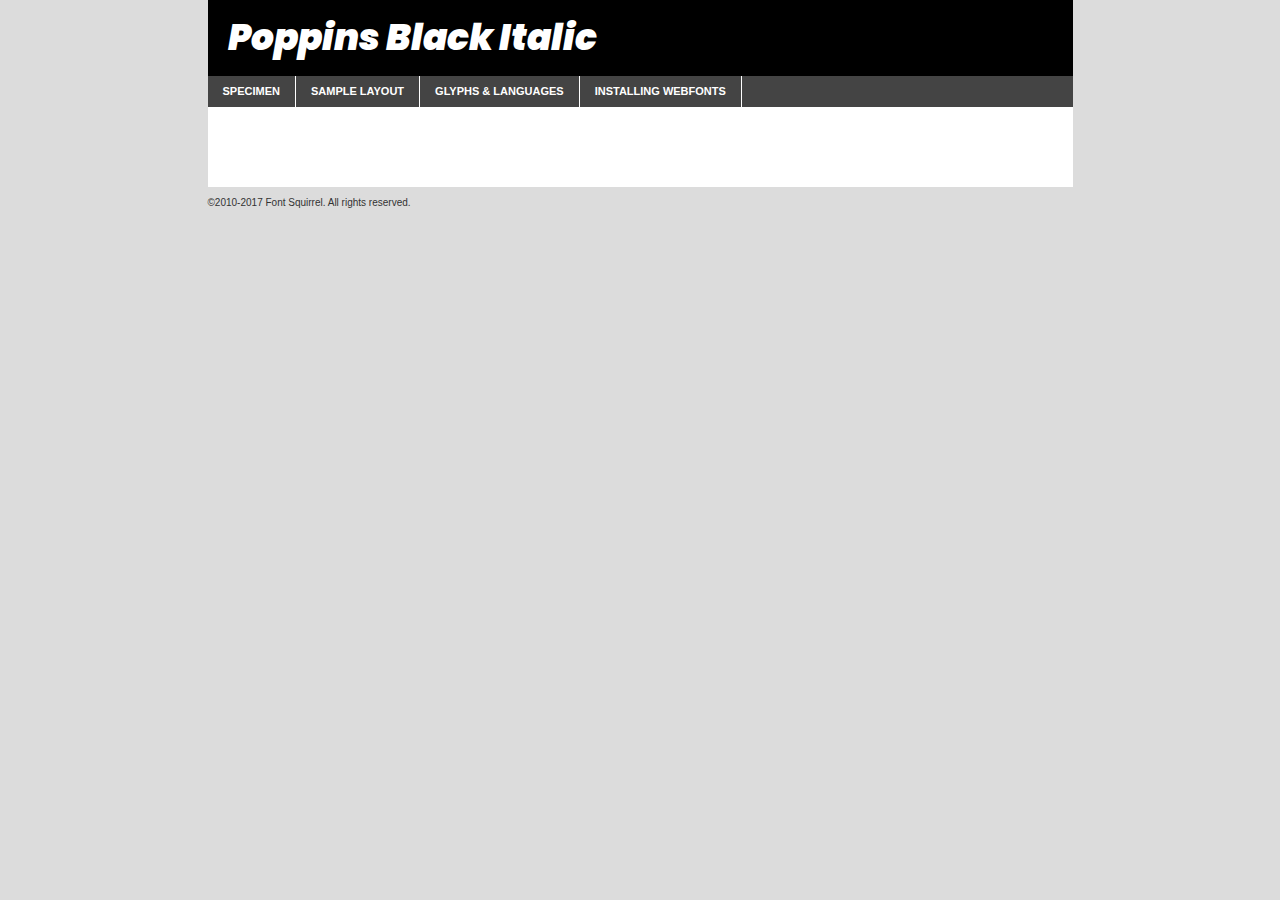
<file: assets/fonts/poppinsFont/poppins-blackitalic-demo.html>
<!DOCTYPE html PUBLIC "-//W3C//DTD XHTML 1.0 Transitional//EN"
        "http://www.w3.org/TR/xhtml1/DTD/xhtml1-transitional.dtd">

<html xmlns="http://www.w3.org/1999/xhtml" xml:lang="en" lang="en">
<head>
    <meta http-equiv="Content-Type" content="text/html; charset=utf-8"/>
    <script src="http://ajax.googleapis.com/ajax/libs/jquery/1.7.2/jquery.min.js" type="text/javascript" charset="utf-8"></script>
    <script type="text/javascript">
		(function($) {
			$.fn.easyTabs = function(option) {
				var param = jQuery.extend({ fadeSpeed: 'fast', defaultContent: 1, activeClass: 'active' }, option);
				$(this).each(function() {
					var thisId = '#' + this.id;
					if ( param.defaultContent == '' )
					{
						param.defaultContent = 1;
					}
					if ( typeof param.defaultContent == 'number' )
					{
						var defaultTab = $(thisId + ' .tabs li:eq(' + (param.defaultContent - 1) + ') a').attr('href').substr(1);
					}
					else
					{
						var defaultTab = param.defaultContent;
					}
					$(thisId + ' .tabs li a').each(function() {
						var tabToHide = $(this).attr('href').substr(1);
						$('#' + tabToHide).addClass('easytabs-tab-content');
					});
					hideAll();
					changeContent(defaultTab);

					function hideAll() {$(thisId + ' .easytabs-tab-content').hide();}

					function changeContent(tabId)
					{
						hideAll();
						$(thisId + ' .tabs li').removeClass(param.activeClass);
						$(thisId + ' .tabs li a[href=#' + tabId + ']').closest('li').addClass(param.activeClass);
						if ( param.fadeSpeed != 'none' )
						{
							$(thisId + ' #' + tabId).fadeIn(param.fadeSpeed);
						}
						else
						{
							$(thisId + ' #' + tabId).show();
						}
					}

					$(thisId + ' .tabs li').click(function() {
						var tabId = $(this).find('a').attr('href').substr(1);
						changeContent(tabId);
						return false;
					});
				});
			}
		})(jQuery);
    </script>
    <link rel="stylesheet" href="specimen_files/specimen_stylesheet.css" type="text/css" charset="utf-8"/>
    <link rel="stylesheet" href="stylesheet.css" type="text/css" charset="utf-8"/>

    <style type="text/css">
        		body {
			font-family: 'poppinsblack_italic';
        		}

            </style>

    <title>Poppins Black Italic Specimen</title>


    <script type="text/javascript" charset="utf-8">
		$(document).ready(function() {
			$('#container').easyTabs({ defaultContent: 1 });
		});
    </script>
</head>

<body>
<div id="container">
    <div id="header">
		Poppins Black Italic    </div>
    <ul class="tabs">
        <li><a href="#specimen">Specimen</a></li>
        <li><a href="#layout">Sample Layout</a></li>
		        <li><a href="#glyphs">Glyphs &amp; Languages</a></li>
        <li><a href="#installing">Installing Webfonts</a></li>

    </ul>

    <div id="main_content">


        <div id="specimen">

            <div class="section">
                <div class="grid12 firstcol">
                    <div class="huge">AaBb</div>
                </div>
            </div>

            <div class="section">
                <div class="glyph_range">A&#x200B;B&#x200b;C&#x200b;D&#x200b;E&#x200b;F&#x200b;G&#x200b;H&#x200b;I&#x200b;J&#x200b;K&#x200b;L&#x200b;M&#x200b;N&#x200b;O&#x200b;P&#x200b;Q&#x200b;R&#x200b;S&#x200b;T&#x200b;U&#x200b;V&#x200b;W&#x200b;X&#x200b;Y&#x200b;Z&#x200b;a&#x200b;b&#x200b;c&#x200b;d&#x200b;e&#x200b;f&#x200b;g&#x200b;h&#x200b;i&#x200b;j&#x200b;k&#x200b;l&#x200b;m&#x200b;n&#x200b;o&#x200b;p&#x200b;q&#x200b;r&#x200b;s&#x200b;t&#x200b;u&#x200b;v&#x200b;w&#x200b;x&#x200b;y&#x200b;z&#x200b;1&#x200b;2&#x200b;3&#x200b;4&#x200b;5&#x200b;6&#x200b;7&#x200b;8&#x200b;9&#x200b;0&#x200b;&amp;&#x200b;.&#x200b;,&#x200b;?&#x200b;!&#x200b;&#64;&#x200b;(&#x200b;)&#x200b;#&#x200b;$&#x200b;%&#x200b;*&#x200b;+&#x200b;-&#x200b;=&#x200b;:&#x200b;;</div>
            </div>
            <div class="section">
                <div class="grid12 firstcol">
                    <table class="sample_table">
                        <tr>
                            <td>10</td>
                            <td class="size10">abcdefghijklmnopqrstuvwxyzABCDEFGHIJKLMNOPQRSTUVWXYZ0123456789abcdefghijklmnopqrstuvwxyzABCDEFGHIJKLMNOPQRSTUVWXYZ0123456789abcdefghijklmnopqrstuvwxyzABCDEFGHIJKLMNOPQRSTUVWXYZ</td>
                        </tr>
                        <tr>
                            <td>11</td>
                            <td class="size11">abcdefghijklmnopqrstuvwxyzABCDEFGHIJKLMNOPQRSTUVWXYZ0123456789abcdefghijklmnopqrstuvwxyzABCDEFGHIJKLMNOPQRSTUVWXYZ0123456789abcdefghijklmnopqrstuvwxyzABCDEFGHIJKLMNOPQRSTUVWXYZ</td>
                        </tr>
                        <tr>
                            <td>12</td>
                            <td class="size12">abcdefghijklmnopqrstuvwxyzABCDEFGHIJKLMNOPQRSTUVWXYZ0123456789abcdefghijklmnopqrstuvwxyzABCDEFGHIJKLMNOPQRSTUVWXYZ0123456789abcdefghijklmnopqrstuvwxyzABCDEFGHIJKLMNOPQRSTUVWXYZ</td>
                        </tr>
                        <tr>
                            <td>13</td>
                            <td class="size13">abcdefghijklmnopqrstuvwxyzABCDEFGHIJKLMNOPQRSTUVWXYZ0123456789abcdefghijklmnopqrstuvwxyzABCDEFGHIJKLMNOPQRSTUVWXYZ0123456789abcdefghijklmnopqrstuvwxyzABCDEFGHIJKLMNOPQRSTUVWXYZ</td>
                        </tr>
                        <tr>
                            <td>14</td>
                            <td class="size14">abcdefghijklmnopqrstuvwxyzABCDEFGHIJKLMNOPQRSTUVWXYZ0123456789abcdefghijklmnopqrstuvwxyzABCDEFGHIJKLMNOPQRSTUVWXYZ0123456789abcdefghijklmnopqrstuvwxyzABCDEFGHIJKLMNOPQRSTUVWXYZ</td>
                        </tr>
                        <tr>
                            <td>16</td>
                            <td class="size16">abcdefghijklmnopqrstuvwxyzABCDEFGHIJKLMNOPQRSTUVWXYZ0123456789abcdefghijklmnopqrstuvwxyzABCDEFGHIJKLMNOPQRSTUVWXYZ</td>
                        </tr>
                        <tr>
                            <td>18</td>
                            <td class="size18">abcdefghijklmnopqrstuvwxyzABCDEFGHIJKLMNOPQRSTUVWXYZ0123456789abcdefghijklmnopqrstuvwxyzABCDEFGHIJKLMNOPQRSTUVWXYZ</td>
                        </tr>
                        <tr>
                            <td>20</td>
                            <td class="size20">abcdefghijklmnopqrstuvwxyzABCDEFGHIJKLMNOPQRSTUVWXYZ0123456789abcdefghijklmnopqrstuvwxyzABCDEFGHIJKLMNOPQRSTUVWXYZ</td>
                        </tr>
                        <tr>
                            <td>24</td>
                            <td class="size24">abcdefghijklmnopqrstuvwxyzABCDEFGHIJKLMNOPQRSTUVWXYZ0123456789abcdefghijklmnopqrstuvwxyzABCDEFGHIJKLMNOPQRSTUVWXYZ</td>
                        </tr>
                        <tr>
                            <td>30</td>
                            <td class="size30">abcdefghijklmnopqrstuvwxyzABCDEFGHIJKLMNOPQRSTUVWXYZ0123456789abcdefghijklmnopqrstuvwxyzABCDEFGHIJKLMNOPQRSTUVWXYZ</td>
                        </tr>
                        <tr>
                            <td>36</td>
                            <td class="size36">abcdefghijklmnopqrstuvwxyzABCDEFGHIJKLMNOPQRSTUVWXYZ0123456789abcdefghijklmnopqrstuvwxyzABCDEFGHIJKLMNOPQRSTUVWXYZ</td>
                        </tr>
                        <tr>
                            <td>48</td>
                            <td class="size48">abcdefghijklmnopqrstuvwxyzABCDEFGHIJKLMNOPQRSTUVWXYZ0123456789abcdefghijklmnopqrstuvwxyzABCDEFGHIJKLMNOPQRSTUVWXYZ</td>
                        </tr>
                        <tr>
                            <td>60</td>
                            <td class="size60">abcdefghijklmnopqrstuvwxyzABCDEFGHIJKLMNOPQRSTUVWXYZ0123456789abcdefghijklmnopqrstuvwxyzABCDEFGHIJKLMNOPQRSTUVWXYZ</td>
                        </tr>
                        <tr>
                            <td>72</td>
                            <td class="size72">abcdefghijklmnopqrstuvwxyzABCDEFGHIJKLMNOPQRSTUVWXYZ0123456789abcdefghijklmnopqrstuvwxyzABCDEFGHIJKLMNOPQRSTUVWXYZ</td>
                        </tr>
                        <tr>
                            <td>90</td>
                            <td class="size90">abcdefghijklmnopqrstuvwxyzABCDEFGHIJKLMNOPQRSTUVWXYZ0123456789abcdefghijklmnopqrstuvwxyzABCDEFGHIJKLMNOPQRSTUVWXYZ</td>
                        </tr>
                    </table>

                </div>

            </div>


            <div class="section" id="bodycomparison">


                <div id="xheight">
                    <div class="fontbody">&#x25FC;&#x25FC;&#x25FC;&#x25FC;&#x25FC;&#x25FC;&#x25FC;&#x25FC;&#x25FC;&#x25FC;&#x25FC;&#x25FC;&#x25FC;&#x25FC;&#x25FC;&#x25FC;&#x25FC;&#x25FC;&#x25FC;&#x25FC;&#x25FC;&#x25FC;&#x25FC;&#x25FC;&#x25FC;&#x25FC;&#x25FC;&#x25FC;&#x25FC;&#x25FC;&#x25FC;&#x25FC;&#x25FC;&#x25FC;&#x25FC;&#x25FC;&#x25FC;&#x25FC;&#x25FC;&#x25FC;&#x25FC;&#x25FC;&#x25FC;&#x25FC;&#x25FC;&#x25FC;&#x25FC;&#x25FC;&#x25FC;&#x25FC;&#x25FC;&#x25FC;&#x25FC;&#x25FC;&#x25FC;&#x25FC;&#x25FC;&#x25FC;&#x25FC;&#x25FC;&#x25FC;&#x25FC;&#x25FC;&#x25FC;&#x25FC;&#x25FC;&#x25FC;&#x25FC;&#x25FC;&#x25FC;&#x25FC;&#x25FC;&#x25FC;&#x25FC;&#x25FC;&#x25FC;&#x25FC;&#x25FC;&#x25FC;&#x25FC;&#x25FC;&#x25FC;&#x25FC;&#x25FC;&#x25FC;&#x25FC;&#x25FC;&#x25FC;&#x25FC;&#x25FC;&#x25FC;&#x25FC;&#x25FC;&#x25FC;&#x25FC;&#x25FC;&#x25FC;&#x25FC;&#x25FC;body</div>
                    <div class="arialbody">body</div>
                    <div class="verdanabody">body</div>
                    <div class="georgiabody">body</div>
                </div>
                <div class="fontbody" style="z-index:1">
                    body<span>Poppins Black Italic</span>
                </div>
                <div class="arialbody" style="z-index:1">
                    body<span>Arial</span>
                </div>
                <div class="verdanabody" style="z-index:1">
                    body<span>Verdana</span>
                </div>
                <div class="georgiabody" style="z-index:1">
                    body<span>Georgia</span>
                </div>


            </div>


            <div class="section psample psample_row1" id="">

                <div class="grid2 firstcol">
                    <p class="size10"><span>10.</span>Aenean lacinia bibendum nulla sed consectetur. Fusce dapibus, tellus ac cursus commodo, tortor mauris condimentum nibh, ut fermentum massa justo sit amet risus. Nullam id dolor id nibh ultricies vehicula ut id elit. Cum sociis natoque penatibus et magnis dis parturient montes, nascetur ridiculus mus. Nulla vitae elit libero, a pharetra augue.</p>

                </div>
                <div class="grid3">
                    <p class="size11"><span>11.</span>Aenean lacinia bibendum nulla sed consectetur. Fusce dapibus, tellus ac cursus commodo, tortor mauris condimentum nibh, ut fermentum massa justo sit amet risus. Nullam id dolor id nibh ultricies vehicula ut id elit. Cum sociis natoque penatibus et magnis dis parturient montes, nascetur ridiculus mus. Nulla vitae elit libero, a pharetra augue.</p>

                </div>
                <div class="grid3">
                    <p class="size12"><span>12.</span>Aenean lacinia bibendum nulla sed consectetur. Fusce dapibus, tellus ac cursus commodo, tortor mauris condimentum nibh, ut fermentum massa justo sit amet risus. Nullam id dolor id nibh ultricies vehicula ut id elit. Cum sociis natoque penatibus et magnis dis parturient montes, nascetur ridiculus mus. Nulla vitae elit libero, a pharetra augue.</p>

                </div>
                <div class="grid4">
                    <p class="size13"><span>13.</span>Aenean lacinia bibendum nulla sed consectetur. Fusce dapibus, tellus ac cursus commodo, tortor mauris condimentum nibh, ut fermentum massa justo sit amet risus. Nullam id dolor id nibh ultricies vehicula ut id elit. Cum sociis natoque penatibus et magnis dis parturient montes, nascetur ridiculus mus. Nulla vitae elit libero, a pharetra augue.</p>

                </div>
                <div class="white_blend"></div>

            </div>
            <div class="section psample psample_row2" id="">
                <div class="grid3 firstcol">
                    <p class="size14"><span>14.</span>Aenean lacinia bibendum nulla sed consectetur. Fusce dapibus, tellus ac cursus commodo, tortor mauris condimentum nibh, ut fermentum massa justo sit amet risus. Nullam id dolor id nibh ultricies vehicula ut id elit. Cum sociis natoque penatibus et magnis dis parturient montes, nascetur ridiculus mus. Nulla vitae elit libero, a pharetra augue.</p>

                </div>
                <div class="grid4">
                    <p class="size16"><span>16.</span>Aenean lacinia bibendum nulla sed consectetur. Fusce dapibus, tellus ac cursus commodo, tortor mauris condimentum nibh, ut fermentum massa justo sit amet risus. Nullam id dolor id nibh ultricies vehicula ut id elit. Cum sociis natoque penatibus et magnis dis parturient montes, nascetur ridiculus mus. Nulla vitae elit libero, a pharetra augue.</p>

                </div>
                <div class="grid5">
                    <p class="size18"><span>18.</span>Aenean lacinia bibendum nulla sed consectetur. Fusce dapibus, tellus ac cursus commodo, tortor mauris condimentum nibh, ut fermentum massa justo sit amet risus. Nullam id dolor id nibh ultricies vehicula ut id elit. Cum sociis natoque penatibus et magnis dis parturient montes, nascetur ridiculus mus. Nulla vitae elit libero, a pharetra augue.</p>

                </div>

                <div class="white_blend"></div>

            </div>

            <div class="section psample psample_row3" id="">
                <div class="grid5 firstcol">
                    <p class="size20"><span>20.</span>Aenean lacinia bibendum nulla sed consectetur. Fusce dapibus, tellus ac cursus commodo, tortor mauris condimentum nibh, ut fermentum massa justo sit amet risus. Nullam id dolor id nibh ultricies vehicula ut id elit. Cum sociis natoque penatibus et magnis dis parturient montes, nascetur ridiculus mus. Nulla vitae elit libero, a pharetra augue.</p>
                </div>
                <div class="grid7">
                    <p class="size24"><span>24.</span>Aenean lacinia bibendum nulla sed consectetur. Fusce dapibus, tellus ac cursus commodo, tortor mauris condimentum nibh, ut fermentum massa justo sit amet risus. Nullam id dolor id nibh ultricies vehicula ut id elit. Cum sociis natoque penatibus et magnis dis parturient montes, nascetur ridiculus mus. Nulla vitae elit libero, a pharetra augue.</p>
                </div>

                <div class="white_blend"></div>

            </div>

            <div class="section psample psample_row4" id="">
                <div class="grid12 firstcol">
                    <p class="size30"><span>30.</span>Aenean lacinia bibendum nulla sed consectetur. Fusce dapibus, tellus ac cursus commodo, tortor mauris condimentum nibh, ut fermentum massa justo sit amet risus. Nullam id dolor id nibh ultricies vehicula ut id elit. Cum sociis natoque penatibus et magnis dis parturient montes, nascetur ridiculus mus. Nulla vitae elit libero, a pharetra augue.</p>
                </div>
                <div class="white_blend"></div>

            </div>


            <div class="section psample psample_row1 fullreverse">
                <div class="grid2 firstcol">
                    <p class="size10"><span>10.</span>Aenean lacinia bibendum nulla sed consectetur. Fusce dapibus, tellus ac cursus commodo, tortor mauris condimentum nibh, ut fermentum massa justo sit amet risus. Nullam id dolor id nibh ultricies vehicula ut id elit. Cum sociis natoque penatibus et magnis dis parturient montes, nascetur ridiculus mus. Nulla vitae elit libero, a pharetra augue.</p>

                </div>
                <div class="grid3">
                    <p class="size11"><span>11.</span>Aenean lacinia bibendum nulla sed consectetur. Fusce dapibus, tellus ac cursus commodo, tortor mauris condimentum nibh, ut fermentum massa justo sit amet risus. Nullam id dolor id nibh ultricies vehicula ut id elit. Cum sociis natoque penatibus et magnis dis parturient montes, nascetur ridiculus mus. Nulla vitae elit libero, a pharetra augue.</p>

                </div>
                <div class="grid3">
                    <p class="size12"><span>12.</span>Aenean lacinia bibendum nulla sed consectetur. Fusce dapibus, tellus ac cursus commodo, tortor mauris condimentum nibh, ut fermentum massa justo sit amet risus. Nullam id dolor id nibh ultricies vehicula ut id elit. Cum sociis natoque penatibus et magnis dis parturient montes, nascetur ridiculus mus. Nulla vitae elit libero, a pharetra augue.</p>

                </div>
                <div class="grid4">
                    <p class="size13"><span>13.</span>Aenean lacinia bibendum nulla sed consectetur. Fusce dapibus, tellus ac cursus commodo, tortor mauris condimentum nibh, ut fermentum massa justo sit amet risus. Nullam id dolor id nibh ultricies vehicula ut id elit. Cum sociis natoque penatibus et magnis dis parturient montes, nascetur ridiculus mus. Nulla vitae elit libero, a pharetra augue.</p>

                </div>
                <div class="black_blend"></div>

            </div>

            <div class="section psample psample_row2 fullreverse">
                <div class="grid3 firstcol">
                    <p class="size14"><span>14.</span>Aenean lacinia bibendum nulla sed consectetur. Fusce dapibus, tellus ac cursus commodo, tortor mauris condimentum nibh, ut fermentum massa justo sit amet risus. Nullam id dolor id nibh ultricies vehicula ut id elit. Cum sociis natoque penatibus et magnis dis parturient montes, nascetur ridiculus mus. Nulla vitae elit libero, a pharetra augue.</p>

                </div>
                <div class="grid4">
                    <p class="size16"><span>16.</span>Aenean lacinia bibendum nulla sed consectetur. Fusce dapibus, tellus ac cursus commodo, tortor mauris condimentum nibh, ut fermentum massa justo sit amet risus. Nullam id dolor id nibh ultricies vehicula ut id elit. Cum sociis natoque penatibus et magnis dis parturient montes, nascetur ridiculus mus. Nulla vitae elit libero, a pharetra augue.</p>

                </div>
                <div class="grid5">
                    <p class="size18"><span>18.</span>Aenean lacinia bibendum nulla sed consectetur. Fusce dapibus, tellus ac cursus commodo, tortor mauris condimentum nibh, ut fermentum massa justo sit amet risus. Nullam id dolor id nibh ultricies vehicula ut id elit. Cum sociis natoque penatibus et magnis dis parturient montes, nascetur ridiculus mus. Nulla vitae elit libero, a pharetra augue.</p>

                </div>
                <div class="black_blend"></div>

            </div>

            <div class="section psample fullreverse psample_row3" id="">
                <div class="grid5 firstcol">
                    <p class="size20"><span>20.</span>Aenean lacinia bibendum nulla sed consectetur. Fusce dapibus, tellus ac cursus commodo, tortor mauris condimentum nibh, ut fermentum massa justo sit amet risus. Nullam id dolor id nibh ultricies vehicula ut id elit. Cum sociis natoque penatibus et magnis dis parturient montes, nascetur ridiculus mus. Nulla vitae elit libero, a pharetra augue.</p>
                </div>
                <div class="grid7">
                    <p class="size24"><span>24.</span>Aenean lacinia bibendum nulla sed consectetur. Fusce dapibus, tellus ac cursus commodo, tortor mauris condimentum nibh, ut fermentum massa justo sit amet risus. Nullam id dolor id nibh ultricies vehicula ut id elit. Cum sociis natoque penatibus et magnis dis parturient montes, nascetur ridiculus mus. Nulla vitae elit libero, a pharetra augue.</p>
                </div>

                <div class="black_blend"></div>

            </div>

            <div class="section psample fullreverse psample_row4" id="" style="border-bottom: 20px #000 solid;">
                <div class="grid12 firstcol">
                    <p class="size30"><span>30.</span>Aenean lacinia bibendum nulla sed consectetur. Fusce dapibus, tellus ac cursus commodo, tortor mauris condimentum nibh, ut fermentum massa justo sit amet risus. Nullam id dolor id nibh ultricies vehicula ut id elit. Cum sociis natoque penatibus et magnis dis parturient montes, nascetur ridiculus mus. Nulla vitae elit libero, a pharetra augue.</p>
                </div>
                <div class="black_blend"></div>

            </div>


        </div>

        <div id="layout">

            <div class="section">

                <div class="grid12 firstcol">
                    <h1>Lorem Ipsum Dolor</h1>
                    <h2>Etiam porta sem malesuada magna mollis euismod</h2>

                    <p class="byline">By <a href="#link">Aenean Lacinia</a></p>
                </div>
            </div>
            <div class="section">
                <div class="grid8 firstcol">
                    <p class="large">Donec sed odio dui. Morbi leo risus, porta ac consectetur ac, vestibulum at eros. Fusce dapibus, tellus ac cursus commodo, tortor mauris condimentum nibh, ut fermentum massa justo sit amet risus. </p>


                    <h3>Pellentesque ornare sem</h3>

                    <p>Maecenas sed diam eget risus varius blandit sit amet non magna. Maecenas faucibus mollis interdum. Donec ullamcorper nulla non metus auctor fringilla. Nullam id dolor id nibh ultricies vehicula ut id elit. Nullam id dolor id nibh ultricies vehicula ut id elit. </p>

                    <p>Aenean eu leo quam. Pellentesque ornare sem lacinia quam venenatis vestibulum. Lorem ipsum dolor sit amet, consectetur adipiscing elit. Cum sociis natoque penatibus et magnis dis parturient montes, nascetur ridiculus mus. </p>

                    <p>Nulla vitae elit libero, a pharetra augue. Praesent commodo cursus magna, vel scelerisque nisl consectetur et. Aenean lacinia bibendum nulla sed consectetur. </p>

                    <p>Nullam quis risus eget urna mollis ornare vel eu leo. Nullam quis risus eget urna mollis ornare vel eu leo. Maecenas sed diam eget risus varius blandit sit amet non magna. Donec ullamcorper nulla non metus auctor fringilla. </p>

                    <h3>Cras mattis consectetur</h3>

                    <p>Aenean eu leo quam. Pellentesque ornare sem lacinia quam venenatis vestibulum. Aenean lacinia bibendum nulla sed consectetur. Integer posuere erat a ante venenatis dapibus posuere velit aliquet. Cras mattis consectetur purus sit amet fermentum. </p>

                    <p>Nullam id dolor id nibh ultricies vehicula ut id elit. Nullam quis risus eget urna mollis ornare vel eu leo. Cras mattis consectetur purus sit amet fermentum.</p>
                </div>

                <div class="grid4 sidebar">

                    <div class="box reverse">
                        <p class="last">Nullam quis risus eget urna mollis ornare vel eu leo. Donec ullamcorper nulla non metus auctor fringilla. Cras mattis consectetur purus sit amet fermentum. Sed posuere consectetur est at lobortis. Lorem ipsum dolor sit amet, consectetur adipiscing elit. </p>
                    </div>

                    <p class="caption">Maecenas sed diam eget risus varius.</p>

                    <p>Vestibulum id ligula porta felis euismod semper. Integer posuere erat a ante venenatis dapibus posuere velit aliquet. Vestibulum id ligula porta felis euismod semper. Sed posuere consectetur est at lobortis. Maecenas sed diam eget risus varius blandit sit amet non magna. Fusce dapibus, tellus ac cursus commodo, tortor mauris condimentum nibh, ut fermentum massa justo sit amet risus. </p>


                    <p>Duis mollis, est non commodo luctus, nisi erat porttitor ligula, eget lacinia odio sem nec elit. Aenean lacinia bibendum nulla sed consectetur. Vivamus sagittis lacus vel augue laoreet rutrum faucibus dolor auctor. Aenean lacinia bibendum nulla sed consectetur. Nullam quis risus eget urna mollis ornare vel eu leo. </p>

                    <p>Praesent commodo cursus magna, vel scelerisque nisl consectetur et. Donec ullamcorper nulla non metus auctor fringilla. Maecenas faucibus mollis interdum. Fusce dapibus, tellus ac cursus commodo, tortor mauris condimentum nibh, ut fermentum massa justo sit amet risus. </p>

                </div>
            </div>

        </div>


		

        <div id="glyphs">
            <div class="section">
                <div class="grid12 firstcol">

                    <h1>Language Support</h1>
                    <p>The subset of Poppins Black Italic in this kit supports the following languages:<br/>

						Albanian, Basque, Belarusian_lacinka, Bosnian, Breton, Catalan, Chamorro, Chichewa_nyanja, Croatian, Czech, Danish, Dutch, English, Estonian, Faroese, Finnish, French, Frisian, Galician, German, Hungarian, Icelandic, Italian, Latvian, Lithuanian, Malagasy, Norwegian, Polish, Portuguese, Romanian, Serbian, Slovak, Slovenian, Spanish, Turkish, Welsh, Alsatian, Aragonese, Arapaho, Aromanian, Arrernte, Asturian, Aymara, Bislama, Cebuano, Cheyenne, Cimbrian, Corsican, Fijian, French_creole, Friulian, Genoese, Gilbertese, Greenlandic, Guarani, Haitian_creole, Hawaiian, Hiligaynon, Hmong, Hopi, Ibanag, Iloko_ilokano, Indonesian, Interglossa_glosa, Interlingua, Irish_gaelic, Istro-romanian, Jerriais, Kashubian, Kurdish_kurmanji, Ladin, Lojban, Lombard, Low_saxon, Luxembourgeois, Malay_latinized, Manx, Maori, Megleno-romanian, Mohawk, Nahuatl, Norfolk_pitcairnese, Northern_sotho, Occitan, Oromo, Pangasinan, Papiamento, Piedmontese, Potawatomi, Rhaeto-romance, Romansh, Rotokas, Sami_lule, Samoan, Sardinian, Scots_gaelic, Seychelles_creole, Shona, Sicilian, Somali, Southern_ndebele, Southern_sotho, Swahili, Swati_swazi, Tagalog_filipino_pilipino, Tahitian, Tausug, Tetum, Tok_pisin, Tongan, Tswana, Turkmen, Turkmen_latinized, Tuvaluan, Uyghur_latinized, Veps, Volapuk, Votic_latinized, Walloon, Warlpiri, Xhosa, Yapese, Zulu, Latinbasic, Ubasic, Demo                    </p>
                    <h1>Glyph Chart</h1>
                    <p>The subset of Poppins Black Italic in this kit includes all the glyphs listed below. Unicode entities are included above each glyph to help you insert individual characters into your layout.</p>
                    <div id="glyph_chart">

																																	                                <div><p>&amp;#13;</p>&#13;</div>
																				                                <div><p>&amp;#32;</p>&#32;</div>
																				                                <div><p>&amp;#33;</p>&#33;</div>
																				                                <div><p>&amp;#34;</p>&#34;</div>
																				                                <div><p>&amp;#35;</p>&#35;</div>
																				                                <div><p>&amp;#36;</p>&#36;</div>
																				                                <div><p>&amp;#37;</p>&#37;</div>
																				                                <div><p>&amp;#38;</p>&#38;</div>
																				                                <div><p>&amp;#39;</p>&#39;</div>
																				                                <div><p>&amp;#40;</p>&#40;</div>
																				                                <div><p>&amp;#41;</p>&#41;</div>
																				                                <div><p>&amp;#42;</p>&#42;</div>
																				                                <div><p>&amp;#43;</p>&#43;</div>
																				                                <div><p>&amp;#44;</p>&#44;</div>
																				                                <div><p>&amp;#45;</p>&#45;</div>
																				                                <div><p>&amp;#46;</p>&#46;</div>
																				                                <div><p>&amp;#47;</p>&#47;</div>
																				                                <div><p>&amp;#48;</p>&#48;</div>
																				                                <div><p>&amp;#49;</p>&#49;</div>
																				                                <div><p>&amp;#50;</p>&#50;</div>
																				                                <div><p>&amp;#51;</p>&#51;</div>
																				                                <div><p>&amp;#52;</p>&#52;</div>
																				                                <div><p>&amp;#53;</p>&#53;</div>
																				                                <div><p>&amp;#54;</p>&#54;</div>
																				                                <div><p>&amp;#55;</p>&#55;</div>
																				                                <div><p>&amp;#56;</p>&#56;</div>
																				                                <div><p>&amp;#57;</p>&#57;</div>
																				                                <div><p>&amp;#58;</p>&#58;</div>
																				                                <div><p>&amp;#59;</p>&#59;</div>
																				                                <div><p>&amp;#60;</p>&#60;</div>
																				                                <div><p>&amp;#61;</p>&#61;</div>
																				                                <div><p>&amp;#62;</p>&#62;</div>
																				                                <div><p>&amp;#63;</p>&#63;</div>
																				                                <div><p>&amp;#64;</p>&#64;</div>
																				                                <div><p>&amp;#65;</p>&#65;</div>
																				                                <div><p>&amp;#66;</p>&#66;</div>
																				                                <div><p>&amp;#67;</p>&#67;</div>
																				                                <div><p>&amp;#68;</p>&#68;</div>
																				                                <div><p>&amp;#69;</p>&#69;</div>
																				                                <div><p>&amp;#70;</p>&#70;</div>
																				                                <div><p>&amp;#71;</p>&#71;</div>
																				                                <div><p>&amp;#72;</p>&#72;</div>
																				                                <div><p>&amp;#73;</p>&#73;</div>
																				                                <div><p>&amp;#74;</p>&#74;</div>
																				                                <div><p>&amp;#75;</p>&#75;</div>
																				                                <div><p>&amp;#76;</p>&#76;</div>
																				                                <div><p>&amp;#77;</p>&#77;</div>
																				                                <div><p>&amp;#78;</p>&#78;</div>
																				                                <div><p>&amp;#79;</p>&#79;</div>
																				                                <div><p>&amp;#80;</p>&#80;</div>
																				                                <div><p>&amp;#81;</p>&#81;</div>
																				                                <div><p>&amp;#82;</p>&#82;</div>
																				                                <div><p>&amp;#83;</p>&#83;</div>
																				                                <div><p>&amp;#84;</p>&#84;</div>
																				                                <div><p>&amp;#85;</p>&#85;</div>
																				                                <div><p>&amp;#86;</p>&#86;</div>
																				                                <div><p>&amp;#87;</p>&#87;</div>
																				                                <div><p>&amp;#88;</p>&#88;</div>
																				                                <div><p>&amp;#89;</p>&#89;</div>
																				                                <div><p>&amp;#90;</p>&#90;</div>
																				                                <div><p>&amp;#91;</p>&#91;</div>
																				                                <div><p>&amp;#92;</p>&#92;</div>
																				                                <div><p>&amp;#93;</p>&#93;</div>
																				                                <div><p>&amp;#94;</p>&#94;</div>
																				                                <div><p>&amp;#95;</p>&#95;</div>
																				                                <div><p>&amp;#96;</p>&#96;</div>
																				                                <div><p>&amp;#97;</p>&#97;</div>
																				                                <div><p>&amp;#98;</p>&#98;</div>
																				                                <div><p>&amp;#99;</p>&#99;</div>
																				                                <div><p>&amp;#100;</p>&#100;</div>
																				                                <div><p>&amp;#101;</p>&#101;</div>
																				                                <div><p>&amp;#102;</p>&#102;</div>
																				                                <div><p>&amp;#103;</p>&#103;</div>
																				                                <div><p>&amp;#104;</p>&#104;</div>
																				                                <div><p>&amp;#105;</p>&#105;</div>
																				                                <div><p>&amp;#106;</p>&#106;</div>
																				                                <div><p>&amp;#107;</p>&#107;</div>
																				                                <div><p>&amp;#108;</p>&#108;</div>
																				                                <div><p>&amp;#109;</p>&#109;</div>
																				                                <div><p>&amp;#110;</p>&#110;</div>
																				                                <div><p>&amp;#111;</p>&#111;</div>
																				                                <div><p>&amp;#112;</p>&#112;</div>
																				                                <div><p>&amp;#113;</p>&#113;</div>
																				                                <div><p>&amp;#114;</p>&#114;</div>
																				                                <div><p>&amp;#115;</p>&#115;</div>
																				                                <div><p>&amp;#116;</p>&#116;</div>
																				                                <div><p>&amp;#117;</p>&#117;</div>
																				                                <div><p>&amp;#118;</p>&#118;</div>
																				                                <div><p>&amp;#119;</p>&#119;</div>
																				                                <div><p>&amp;#120;</p>&#120;</div>
																				                                <div><p>&amp;#121;</p>&#121;</div>
																				                                <div><p>&amp;#122;</p>&#122;</div>
																				                                <div><p>&amp;#123;</p>&#123;</div>
																				                                <div><p>&amp;#124;</p>&#124;</div>
																				                                <div><p>&amp;#125;</p>&#125;</div>
																				                                <div><p>&amp;#126;</p>&#126;</div>
																				                                <div><p>&amp;#160;</p>&#160;</div>
																				                                <div><p>&amp;#161;</p>&#161;</div>
																				                                <div><p>&amp;#162;</p>&#162;</div>
																				                                <div><p>&amp;#163;</p>&#163;</div>
																				                                <div><p>&amp;#164;</p>&#164;</div>
																				                                <div><p>&amp;#165;</p>&#165;</div>
																				                                <div><p>&amp;#166;</p>&#166;</div>
																				                                <div><p>&amp;#167;</p>&#167;</div>
																				                                <div><p>&amp;#168;</p>&#168;</div>
																				                                <div><p>&amp;#169;</p>&#169;</div>
																				                                <div><p>&amp;#170;</p>&#170;</div>
																				                                <div><p>&amp;#171;</p>&#171;</div>
																				                                <div><p>&amp;#172;</p>&#172;</div>
																				                                <div><p>&amp;#173;</p>&#173;</div>
																				                                <div><p>&amp;#174;</p>&#174;</div>
																				                                <div><p>&amp;#175;</p>&#175;</div>
																				                                <div><p>&amp;#176;</p>&#176;</div>
																				                                <div><p>&amp;#177;</p>&#177;</div>
																				                                <div><p>&amp;#178;</p>&#178;</div>
																				                                <div><p>&amp;#179;</p>&#179;</div>
																				                                <div><p>&amp;#180;</p>&#180;</div>
																				                                <div><p>&amp;#181;</p>&#181;</div>
																				                                <div><p>&amp;#182;</p>&#182;</div>
																				                                <div><p>&amp;#183;</p>&#183;</div>
																				                                <div><p>&amp;#184;</p>&#184;</div>
																				                                <div><p>&amp;#185;</p>&#185;</div>
																				                                <div><p>&amp;#186;</p>&#186;</div>
																				                                <div><p>&amp;#187;</p>&#187;</div>
																				                                <div><p>&amp;#188;</p>&#188;</div>
																				                                <div><p>&amp;#189;</p>&#189;</div>
																				                                <div><p>&amp;#190;</p>&#190;</div>
																				                                <div><p>&amp;#191;</p>&#191;</div>
																				                                <div><p>&amp;#192;</p>&#192;</div>
																				                                <div><p>&amp;#193;</p>&#193;</div>
																				                                <div><p>&amp;#194;</p>&#194;</div>
																				                                <div><p>&amp;#195;</p>&#195;</div>
																				                                <div><p>&amp;#196;</p>&#196;</div>
																				                                <div><p>&amp;#197;</p>&#197;</div>
																				                                <div><p>&amp;#198;</p>&#198;</div>
																				                                <div><p>&amp;#199;</p>&#199;</div>
																				                                <div><p>&amp;#200;</p>&#200;</div>
																				                                <div><p>&amp;#201;</p>&#201;</div>
																				                                <div><p>&amp;#202;</p>&#202;</div>
																				                                <div><p>&amp;#203;</p>&#203;</div>
																				                                <div><p>&amp;#204;</p>&#204;</div>
																				                                <div><p>&amp;#205;</p>&#205;</div>
																				                                <div><p>&amp;#206;</p>&#206;</div>
																				                                <div><p>&amp;#207;</p>&#207;</div>
																				                                <div><p>&amp;#208;</p>&#208;</div>
																				                                <div><p>&amp;#209;</p>&#209;</div>
																				                                <div><p>&amp;#210;</p>&#210;</div>
																				                                <div><p>&amp;#211;</p>&#211;</div>
																				                                <div><p>&amp;#212;</p>&#212;</div>
																				                                <div><p>&amp;#213;</p>&#213;</div>
																				                                <div><p>&amp;#214;</p>&#214;</div>
																				                                <div><p>&amp;#215;</p>&#215;</div>
																				                                <div><p>&amp;#216;</p>&#216;</div>
																				                                <div><p>&amp;#217;</p>&#217;</div>
																				                                <div><p>&amp;#218;</p>&#218;</div>
																				                                <div><p>&amp;#219;</p>&#219;</div>
																				                                <div><p>&amp;#220;</p>&#220;</div>
																				                                <div><p>&amp;#221;</p>&#221;</div>
																				                                <div><p>&amp;#222;</p>&#222;</div>
																				                                <div><p>&amp;#223;</p>&#223;</div>
																				                                <div><p>&amp;#224;</p>&#224;</div>
																				                                <div><p>&amp;#225;</p>&#225;</div>
																				                                <div><p>&amp;#226;</p>&#226;</div>
																				                                <div><p>&amp;#227;</p>&#227;</div>
																				                                <div><p>&amp;#228;</p>&#228;</div>
																				                                <div><p>&amp;#229;</p>&#229;</div>
																				                                <div><p>&amp;#230;</p>&#230;</div>
																				                                <div><p>&amp;#231;</p>&#231;</div>
																				                                <div><p>&amp;#232;</p>&#232;</div>
																				                                <div><p>&amp;#233;</p>&#233;</div>
																				                                <div><p>&amp;#234;</p>&#234;</div>
																				                                <div><p>&amp;#235;</p>&#235;</div>
																				                                <div><p>&amp;#236;</p>&#236;</div>
																				                                <div><p>&amp;#237;</p>&#237;</div>
																				                                <div><p>&amp;#238;</p>&#238;</div>
																				                                <div><p>&amp;#239;</p>&#239;</div>
																				                                <div><p>&amp;#240;</p>&#240;</div>
																				                                <div><p>&amp;#241;</p>&#241;</div>
																				                                <div><p>&amp;#242;</p>&#242;</div>
																				                                <div><p>&amp;#243;</p>&#243;</div>
																				                                <div><p>&amp;#244;</p>&#244;</div>
																				                                <div><p>&amp;#245;</p>&#245;</div>
																				                                <div><p>&amp;#246;</p>&#246;</div>
																				                                <div><p>&amp;#247;</p>&#247;</div>
																				                                <div><p>&amp;#248;</p>&#248;</div>
																				                                <div><p>&amp;#249;</p>&#249;</div>
																				                                <div><p>&amp;#250;</p>&#250;</div>
																				                                <div><p>&amp;#251;</p>&#251;</div>
																				                                <div><p>&amp;#252;</p>&#252;</div>
																				                                <div><p>&amp;#253;</p>&#253;</div>
																				                                <div><p>&amp;#254;</p>&#254;</div>
																				                                <div><p>&amp;#255;</p>&#255;</div>
																				                                <div><p>&amp;#256;</p>&#256;</div>
																				                                <div><p>&amp;#257;</p>&#257;</div>
																				                                <div><p>&amp;#258;</p>&#258;</div>
																				                                <div><p>&amp;#259;</p>&#259;</div>
																				                                <div><p>&amp;#260;</p>&#260;</div>
																				                                <div><p>&amp;#261;</p>&#261;</div>
																				                                <div><p>&amp;#262;</p>&#262;</div>
																				                                <div><p>&amp;#263;</p>&#263;</div>
																				                                <div><p>&amp;#266;</p>&#266;</div>
																				                                <div><p>&amp;#267;</p>&#267;</div>
																				                                <div><p>&amp;#268;</p>&#268;</div>
																				                                <div><p>&amp;#269;</p>&#269;</div>
																				                                <div><p>&amp;#270;</p>&#270;</div>
																				                                <div><p>&amp;#271;</p>&#271;</div>
																				                                <div><p>&amp;#272;</p>&#272;</div>
																				                                <div><p>&amp;#273;</p>&#273;</div>
																				                                <div><p>&amp;#274;</p>&#274;</div>
																				                                <div><p>&amp;#275;</p>&#275;</div>
																				                                <div><p>&amp;#276;</p>&#276;</div>
																				                                <div><p>&amp;#277;</p>&#277;</div>
																				                                <div><p>&amp;#278;</p>&#278;</div>
																				                                <div><p>&amp;#279;</p>&#279;</div>
																				                                <div><p>&amp;#280;</p>&#280;</div>
																				                                <div><p>&amp;#281;</p>&#281;</div>
																				                                <div><p>&amp;#282;</p>&#282;</div>
																				                                <div><p>&amp;#283;</p>&#283;</div>
																				                                <div><p>&amp;#286;</p>&#286;</div>
																				                                <div><p>&amp;#287;</p>&#287;</div>
																				                                <div><p>&amp;#288;</p>&#288;</div>
																				                                <div><p>&amp;#289;</p>&#289;</div>
																				                                <div><p>&amp;#290;</p>&#290;</div>
																				                                <div><p>&amp;#291;</p>&#291;</div>
																				                                <div><p>&amp;#296;</p>&#296;</div>
																				                                <div><p>&amp;#297;</p>&#297;</div>
																				                                <div><p>&amp;#298;</p>&#298;</div>
																				                                <div><p>&amp;#299;</p>&#299;</div>
																				                                <div><p>&amp;#300;</p>&#300;</div>
																				                                <div><p>&amp;#301;</p>&#301;</div>
																				                                <div><p>&amp;#302;</p>&#302;</div>
																				                                <div><p>&amp;#303;</p>&#303;</div>
																				                                <div><p>&amp;#304;</p>&#304;</div>
																				                                <div><p>&amp;#305;</p>&#305;</div>
																				                                <div><p>&amp;#310;</p>&#310;</div>
																				                                <div><p>&amp;#311;</p>&#311;</div>
																				                                <div><p>&amp;#313;</p>&#313;</div>
																				                                <div><p>&amp;#314;</p>&#314;</div>
																				                                <div><p>&amp;#315;</p>&#315;</div>
																				                                <div><p>&amp;#316;</p>&#316;</div>
																				                                <div><p>&amp;#317;</p>&#317;</div>
																				                                <div><p>&amp;#318;</p>&#318;</div>
																				                                <div><p>&amp;#319;</p>&#319;</div>
																				                                <div><p>&amp;#320;</p>&#320;</div>
																				                                <div><p>&amp;#321;</p>&#321;</div>
																				                                <div><p>&amp;#322;</p>&#322;</div>
																				                                <div><p>&amp;#323;</p>&#323;</div>
																				                                <div><p>&amp;#324;</p>&#324;</div>
																				                                <div><p>&amp;#325;</p>&#325;</div>
																				                                <div><p>&amp;#326;</p>&#326;</div>
																				                                <div><p>&amp;#327;</p>&#327;</div>
																				                                <div><p>&amp;#328;</p>&#328;</div>
																				                                <div><p>&amp;#332;</p>&#332;</div>
																				                                <div><p>&amp;#333;</p>&#333;</div>
																				                                <div><p>&amp;#334;</p>&#334;</div>
																				                                <div><p>&amp;#335;</p>&#335;</div>
																				                                <div><p>&amp;#336;</p>&#336;</div>
																				                                <div><p>&amp;#337;</p>&#337;</div>
																				                                <div><p>&amp;#338;</p>&#338;</div>
																				                                <div><p>&amp;#339;</p>&#339;</div>
																				                                <div><p>&amp;#340;</p>&#340;</div>
																				                                <div><p>&amp;#341;</p>&#341;</div>
																				                                <div><p>&amp;#342;</p>&#342;</div>
																				                                <div><p>&amp;#343;</p>&#343;</div>
																				                                <div><p>&amp;#344;</p>&#344;</div>
																				                                <div><p>&amp;#345;</p>&#345;</div>
																				                                <div><p>&amp;#346;</p>&#346;</div>
																				                                <div><p>&amp;#347;</p>&#347;</div>
																				                                <div><p>&amp;#350;</p>&#350;</div>
																				                                <div><p>&amp;#351;</p>&#351;</div>
																				                                <div><p>&amp;#352;</p>&#352;</div>
																				                                <div><p>&amp;#353;</p>&#353;</div>
																				                                <div><p>&amp;#354;</p>&#354;</div>
																				                                <div><p>&amp;#355;</p>&#355;</div>
																				                                <div><p>&amp;#356;</p>&#356;</div>
																				                                <div><p>&amp;#357;</p>&#357;</div>
																				                                <div><p>&amp;#360;</p>&#360;</div>
																				                                <div><p>&amp;#361;</p>&#361;</div>
																				                                <div><p>&amp;#362;</p>&#362;</div>
																				                                <div><p>&amp;#363;</p>&#363;</div>
																				                                <div><p>&amp;#364;</p>&#364;</div>
																				                                <div><p>&amp;#365;</p>&#365;</div>
																				                                <div><p>&amp;#366;</p>&#366;</div>
																				                                <div><p>&amp;#367;</p>&#367;</div>
																				                                <div><p>&amp;#368;</p>&#368;</div>
																				                                <div><p>&amp;#369;</p>&#369;</div>
																				                                <div><p>&amp;#370;</p>&#370;</div>
																				                                <div><p>&amp;#371;</p>&#371;</div>
																				                                <div><p>&amp;#372;</p>&#372;</div>
																				                                <div><p>&amp;#373;</p>&#373;</div>
																				                                <div><p>&amp;#374;</p>&#374;</div>
																				                                <div><p>&amp;#375;</p>&#375;</div>
																				                                <div><p>&amp;#376;</p>&#376;</div>
																				                                <div><p>&amp;#377;</p>&#377;</div>
																				                                <div><p>&amp;#378;</p>&#378;</div>
																				                                <div><p>&amp;#379;</p>&#379;</div>
																				                                <div><p>&amp;#380;</p>&#380;</div>
																				                                <div><p>&amp;#381;</p>&#381;</div>
																				                                <div><p>&amp;#382;</p>&#382;</div>
																				                                <div><p>&amp;#399;</p>&#399;</div>
																				                                <div><p>&amp;#402;</p>&#402;</div>
																				                                <div><p>&amp;#508;</p>&#508;</div>
																				                                <div><p>&amp;#509;</p>&#509;</div>
																				                                <div><p>&amp;#536;</p>&#536;</div>
																				                                <div><p>&amp;#537;</p>&#537;</div>
																				                                <div><p>&amp;#538;</p>&#538;</div>
																				                                <div><p>&amp;#539;</p>&#539;</div>
																				                                <div><p>&amp;#601;</p>&#601;</div>
																				                                <div><p>&amp;#700;</p>&#700;</div>
																				                                <div><p>&amp;#710;</p>&#710;</div>
																				                                <div><p>&amp;#711;</p>&#711;</div>
																				                                <div><p>&amp;#713;</p>&#713;</div>
																				                                <div><p>&amp;#728;</p>&#728;</div>
																				                                <div><p>&amp;#729;</p>&#729;</div>
																				                                <div><p>&amp;#730;</p>&#730;</div>
																				                                <div><p>&amp;#731;</p>&#731;</div>
																				                                <div><p>&amp;#732;</p>&#732;</div>
																				                                <div><p>&amp;#733;</p>&#733;</div>
																				                                <div><p>&amp;#960;</p>&#960;</div>
																				                                <div><p>&amp;#2305;</p>&#2305;</div>
																				                                <div><p>&amp;#2306;</p>&#2306;</div>
																				                                <div><p>&amp;#2307;</p>&#2307;</div>
																				                                <div><p>&amp;#2309;</p>&#2309;</div>
																				                                <div><p>&amp;#2310;</p>&#2310;</div>
																				                                <div><p>&amp;#2311;</p>&#2311;</div>
																				                                <div><p>&amp;#2312;</p>&#2312;</div>
																				                                <div><p>&amp;#2313;</p>&#2313;</div>
																				                                <div><p>&amp;#2314;</p>&#2314;</div>
																				                                <div><p>&amp;#2315;</p>&#2315;</div>
																				                                <div><p>&amp;#2316;</p>&#2316;</div>
																				                                <div><p>&amp;#2317;</p>&#2317;</div>
																				                                <div><p>&amp;#2319;</p>&#2319;</div>
																				                                <div><p>&amp;#2320;</p>&#2320;</div>
																				                                <div><p>&amp;#2321;</p>&#2321;</div>
																				                                <div><p>&amp;#2323;</p>&#2323;</div>
																				                                <div><p>&amp;#2324;</p>&#2324;</div>
																				                                <div><p>&amp;#2325;</p>&#2325;</div>
																				                                <div><p>&amp;#2326;</p>&#2326;</div>
																				                                <div><p>&amp;#2327;</p>&#2327;</div>
																				                                <div><p>&amp;#2328;</p>&#2328;</div>
																				                                <div><p>&amp;#2329;</p>&#2329;</div>
																				                                <div><p>&amp;#2330;</p>&#2330;</div>
																				                                <div><p>&amp;#2331;</p>&#2331;</div>
																				                                <div><p>&amp;#2332;</p>&#2332;</div>
																				                                <div><p>&amp;#2333;</p>&#2333;</div>
																				                                <div><p>&amp;#2334;</p>&#2334;</div>
																				                                <div><p>&amp;#2335;</p>&#2335;</div>
																				                                <div><p>&amp;#2336;</p>&#2336;</div>
																				                                <div><p>&amp;#2337;</p>&#2337;</div>
																				                                <div><p>&amp;#2338;</p>&#2338;</div>
																				                                <div><p>&amp;#2339;</p>&#2339;</div>
																				                                <div><p>&amp;#2340;</p>&#2340;</div>
																				                                <div><p>&amp;#2341;</p>&#2341;</div>
																				                                <div><p>&amp;#2342;</p>&#2342;</div>
																				                                <div><p>&amp;#2343;</p>&#2343;</div>
																				                                <div><p>&amp;#2344;</p>&#2344;</div>
																				                                <div><p>&amp;#2346;</p>&#2346;</div>
																				                                <div><p>&amp;#2347;</p>&#2347;</div>
																				                                <div><p>&amp;#2348;</p>&#2348;</div>
																				                                <div><p>&amp;#2349;</p>&#2349;</div>
																				                                <div><p>&amp;#2350;</p>&#2350;</div>
																				                                <div><p>&amp;#2351;</p>&#2351;</div>
																				                                <div><p>&amp;#2352;</p>&#2352;</div>
																				                                <div><p>&amp;#2353;</p>&#2353;</div>
																				                                <div><p>&amp;#2354;</p>&#2354;</div>
																				                                <div><p>&amp;#2355;</p>&#2355;</div>
																				                                <div><p>&amp;#2357;</p>&#2357;</div>
																				                                <div><p>&amp;#2358;</p>&#2358;</div>
																				                                <div><p>&amp;#2359;</p>&#2359;</div>
																				                                <div><p>&amp;#2360;</p>&#2360;</div>
																				                                <div><p>&amp;#2361;</p>&#2361;</div>
																				                                <div><p>&amp;#2364;</p>&#2364;</div>
																				                                <div><p>&amp;#2365;</p>&#2365;</div>
																				                                <div><p>&amp;#2366;</p>&#2366;</div>
																				                                <div><p>&amp;#2367;</p>&#2367;</div>
																				                                <div><p>&amp;#2368;</p>&#2368;</div>
																				                                <div><p>&amp;#2369;</p>&#2369;</div>
																				                                <div><p>&amp;#2370;</p>&#2370;</div>
																				                                <div><p>&amp;#2371;</p>&#2371;</div>
																				                                <div><p>&amp;#2372;</p>&#2372;</div>
																				                                <div><p>&amp;#2373;</p>&#2373;</div>
																				                                <div><p>&amp;#2375;</p>&#2375;</div>
																				                                <div><p>&amp;#2376;</p>&#2376;</div>
																				                                <div><p>&amp;#2377;</p>&#2377;</div>
																				                                <div><p>&amp;#2379;</p>&#2379;</div>
																				                                <div><p>&amp;#2380;</p>&#2380;</div>
																				                                <div><p>&amp;#2381;</p>&#2381;</div>
																				                                <div><p>&amp;#2384;</p>&#2384;</div>
																				                                <div><p>&amp;#2392;</p>&#2392;</div>
																				                                <div><p>&amp;#2393;</p>&#2393;</div>
																				                                <div><p>&amp;#2394;</p>&#2394;</div>
																				                                <div><p>&amp;#2395;</p>&#2395;</div>
																				                                <div><p>&amp;#2396;</p>&#2396;</div>
																				                                <div><p>&amp;#2397;</p>&#2397;</div>
																				                                <div><p>&amp;#2398;</p>&#2398;</div>
																				                                <div><p>&amp;#2400;</p>&#2400;</div>
																				                                <div><p>&amp;#2401;</p>&#2401;</div>
																				                                <div><p>&amp;#2402;</p>&#2402;</div>
																				                                <div><p>&amp;#2403;</p>&#2403;</div>
																				                                <div><p>&amp;#2404;</p>&#2404;</div>
																				                                <div><p>&amp;#2405;</p>&#2405;</div>
																				                                <div><p>&amp;#2406;</p>&#2406;</div>
																				                                <div><p>&amp;#2407;</p>&#2407;</div>
																				                                <div><p>&amp;#2408;</p>&#2408;</div>
																				                                <div><p>&amp;#2409;</p>&#2409;</div>
																				                                <div><p>&amp;#2410;</p>&#2410;</div>
																				                                <div><p>&amp;#2411;</p>&#2411;</div>
																				                                <div><p>&amp;#2412;</p>&#2412;</div>
																				                                <div><p>&amp;#2413;</p>&#2413;</div>
																				                                <div><p>&amp;#2414;</p>&#2414;</div>
																				                                <div><p>&amp;#2415;</p>&#2415;</div>
																				                                <div><p>&amp;#2416;</p>&#2416;</div>
																				                                <div><p>&amp;#2418;</p>&#2418;</div>
																				                                <div><p>&amp;#7808;</p>&#7808;</div>
																				                                <div><p>&amp;#7809;</p>&#7809;</div>
																				                                <div><p>&amp;#7810;</p>&#7810;</div>
																				                                <div><p>&amp;#7811;</p>&#7811;</div>
																				                                <div><p>&amp;#7812;</p>&#7812;</div>
																				                                <div><p>&amp;#7813;</p>&#7813;</div>
																				                                <div><p>&amp;#7868;</p>&#7868;</div>
																				                                <div><p>&amp;#7869;</p>&#7869;</div>
																				                                <div><p>&amp;#7922;</p>&#7922;</div>
																				                                <div><p>&amp;#7923;</p>&#7923;</div>
																				                                <div><p>&amp;#7928;</p>&#7928;</div>
																				                                <div><p>&amp;#7929;</p>&#7929;</div>
																				                                <div><p>&amp;#8204;</p>&#8204;</div>
																				                                <div><p>&amp;#8205;</p>&#8205;</div>
																				                                <div><p>&amp;#8211;</p>&#8211;</div>
																				                                <div><p>&amp;#8212;</p>&#8212;</div>
																				                                <div><p>&amp;#8216;</p>&#8216;</div>
																				                                <div><p>&amp;#8217;</p>&#8217;</div>
																				                                <div><p>&amp;#8218;</p>&#8218;</div>
																				                                <div><p>&amp;#8220;</p>&#8220;</div>
																				                                <div><p>&amp;#8221;</p>&#8221;</div>
																				                                <div><p>&amp;#8222;</p>&#8222;</div>
																				                                <div><p>&amp;#8224;</p>&#8224;</div>
																				                                <div><p>&amp;#8225;</p>&#8225;</div>
																				                                <div><p>&amp;#8226;</p>&#8226;</div>
																				                                <div><p>&amp;#8230;</p>&#8230;</div>
																				                                <div><p>&amp;#8240;</p>&#8240;</div>
																				                                <div><p>&amp;#8249;</p>&#8249;</div>
																				                                <div><p>&amp;#8250;</p>&#8250;</div>
																				                                <div><p>&amp;#8260;</p>&#8260;</div>
																				                                <div><p>&amp;#8360;</p>&#8360;</div>
																				                                <div><p>&amp;#8364;</p>&#8364;</div>
																				                                <div><p>&amp;#8377;</p>&#8377;</div>
																				                                <div><p>&amp;#8378;</p>&#8378;</div>
																				                                <div><p>&amp;#8381;</p>&#8381;</div>
																				                                <div><p>&amp;#8467;</p>&#8467;</div>
																				                                <div><p>&amp;#8482;</p>&#8482;</div>
																				                                <div><p>&amp;#8486;</p>&#8486;</div>
																				                                <div><p>&amp;#8494;</p>&#8494;</div>
																				                                <div><p>&amp;#8706;</p>&#8706;</div>
																				                                <div><p>&amp;#8710;</p>&#8710;</div>
																				                                <div><p>&amp;#8719;</p>&#8719;</div>
																				                                <div><p>&amp;#8721;</p>&#8721;</div>
																				                                <div><p>&amp;#8722;</p>&#8722;</div>
																				                                <div><p>&amp;#8725;</p>&#8725;</div>
																				                                <div><p>&amp;#8729;</p>&#8729;</div>
																				                                <div><p>&amp;#8730;</p>&#8730;</div>
																				                                <div><p>&amp;#8734;</p>&#8734;</div>
																				                                <div><p>&amp;#8747;</p>&#8747;</div>
																				                                <div><p>&amp;#8776;</p>&#8776;</div>
																				                                <div><p>&amp;#8800;</p>&#8800;</div>
																				                                <div><p>&amp;#8804;</p>&#8804;</div>
																				                                <div><p>&amp;#8805;</p>&#8805;</div>
																				                                <div><p>&amp;#9674;</p>&#9674;</div>
																				                                <div><p>&amp;#9676;</p>&#9676;</div>
																				                                <div><p>&amp;#9724;</p>&#9724;</div>
																				                                <div><p>&amp;#64257;</p>&#64257;</div>
																				                                <div><p>&amp;#64258;</p>&#64258;</div>
																																																																																																																																																																																																																																																																																																																																																																																																																																																																																																																																																																																																																																																																																																																																																																																																																																																																																																																																																																																																																																																																																																																																																																																																																																																																																																																																																																																																																																																																																																																																																																																																																																																																																																																																																																																																																																																																																																																																																																																																																																																																																																																																																																																																																																																																																																																																																																																																																																																																																																																																																																																																																																																																																																																																																																																																																																																																																																																																																																																																																																																																																																																																																																																																																																																																																																																																																																																																																																																																																																																																																																																																																																																																																																																																																																																																																																																																																																																																																																																																																																																																																																																																																																																																																																																																																																																																																																																																																																																																																																																																																																																																																																																																																																																																																																																																																																																																																																																																																																																																																																																																																																																																																																																																																																																																																																																																																																																																																																																																																																																																																																																																																																																																																																																																																																																																																																																																																																																																																																																																																																																																																																																																																																																																																																																																																																																																																																																																																																																																																																																																																																																																																																																																																																																																																																																																																																																																																																																																																																																																																																																																																																																																																																																																																																																																																																																																																																																																																																																																																																																																																																																																																																																																																																																																																																																																																																																																																																																																																																																																																						                    </div>
                </div>


            </div>
        </div>


        <div id="specs">

        </div>

        <div id="installing">
            <div class="section">
                <div class="grid7 firstcol">
                    <h1>Installing Webfonts</h1>

                    <p>Webfonts are supported by all major browser platforms but not all in the same way. There are currently four different font formats that must be included in order to target all browsers. This includes TTF, WOFF, EOT and SVG.</p>

                    <h2>1. Upload your webfonts</h2>
                    <p>You must upload your webfont kit to your website. They should be in or near the same directory as your CSS files.</p>

                    <h2>2. Include the webfont stylesheet</h2>
                    <p>A special CSS @font-face declaration helps the various browsers select the appropriate font it needs without causing you a bunch of headaches. Learn more about this syntax by reading the <a href="https://www.fontspring.com/blog/further-hardening-of-the-bulletproof-syntax">Fontspring blog post</a> about it. The code for it is as follows:</p>


                    <code>
                        @font-face{
                        font-family: 'MyWebFont';
                        src: url('WebFont.eot');
                        src: url('WebFont.eot?#iefix') format('embedded-opentype'),
                        url('WebFont.woff') format('woff'),
                        url('WebFont.ttf') format('truetype'),
                        url('WebFont.svg#webfont') format('svg');
                        }
                    </code>

                    <p>We've already gone ahead and generated the code for you. All you have to do is link to the stylesheet in your HTML, like this:</p>
                    <code>&lt;link rel=&quot;stylesheet&quot; href=&quot;stylesheet.css&quot; type=&quot;text/css&quot; charset=&quot;utf-8&quot; /&gt;</code>

                    <h2>3. Modify your own stylesheet</h2>
                    <p>To take advantage of your new fonts, you must tell your stylesheet to use them. Look at the original @font-face declaration above and find the property called "font-family." The name linked there will be what you use to reference the font. Prepend that webfont name to the font stack in the "font-family" property, inside the selector you want to change. For example:</p>
                    <code>p { font-family: 'WebFont', Arial, sans-serif; }</code>

                    <h2>4. Test</h2>
                    <p>Getting webfonts to work cross-browser <em>can</em> be tricky. Use the information in the sidebar to help you if you find that fonts aren't loading in a particular browser.</p>
                </div>

                <div class="grid5 sidebar">
                    <div class="box">
                        <h2>Troubleshooting<br/>Font-Face Problems</h2>
                        <p>Having trouble getting your webfonts to load in your new website? Here are some tips to sort out what might be the problem.</p>

                        <h3>Fonts not showing in any browser</h3>

                        <p>This sounds like you need to work on the plumbing. You either did not upload the fonts to the correct directory, or you did not link the fonts properly in the CSS. If you've confirmed that all this is correct and you still have a problem, take a look at your .htaccess file and see if requests are getting intercepted.</p>

                        <h3>Fonts not loading in iPhone or iPad</h3>

                        <p>The most common problem here is that you are serving the fonts from an IIS server. IIS refuses to serve files that have unknown MIME types. If that is the case, you must set the MIME type for SVG to "image/svg+xml" in the server settings. Follow these instructions from Microsoft if you need help.</p>

                        <h3>Fonts not loading in Firefox</h3>

                        <p>The primary reason for this failure? You are still using a version Firefox older than 3.5. So upgrade already! If that isn't it, then you are very likely serving fonts from a different domain. Firefox requires that all font assets be served from the same domain. Lastly it is possible that you need to add WOFF to your list of MIME types (if you are serving via IIS.)</p>

                        <h3>Fonts not loading in IE</h3>

                        <p>Are you looking at Internet Explorer on an actual Windows machine or are you cheating by using a service like Adobe BrowserLab? Many of these screenshot services do not render @font-face for IE. Best to test it on a real machine.</p>

                        <h3>Fonts not loading in IE9</h3>

                        <p>IE9, like Firefox, requires that fonts be served from the same domain as the website. Make sure that is the case.</p>
                    </div>
                </div>
            </div>

        </div>

    </div>
    <div id="footer">
        <p>&copy;2010-2017 Font Squirrel. All rights reserved.</p>
    </div>
</div>
</body>
</html>
</file>
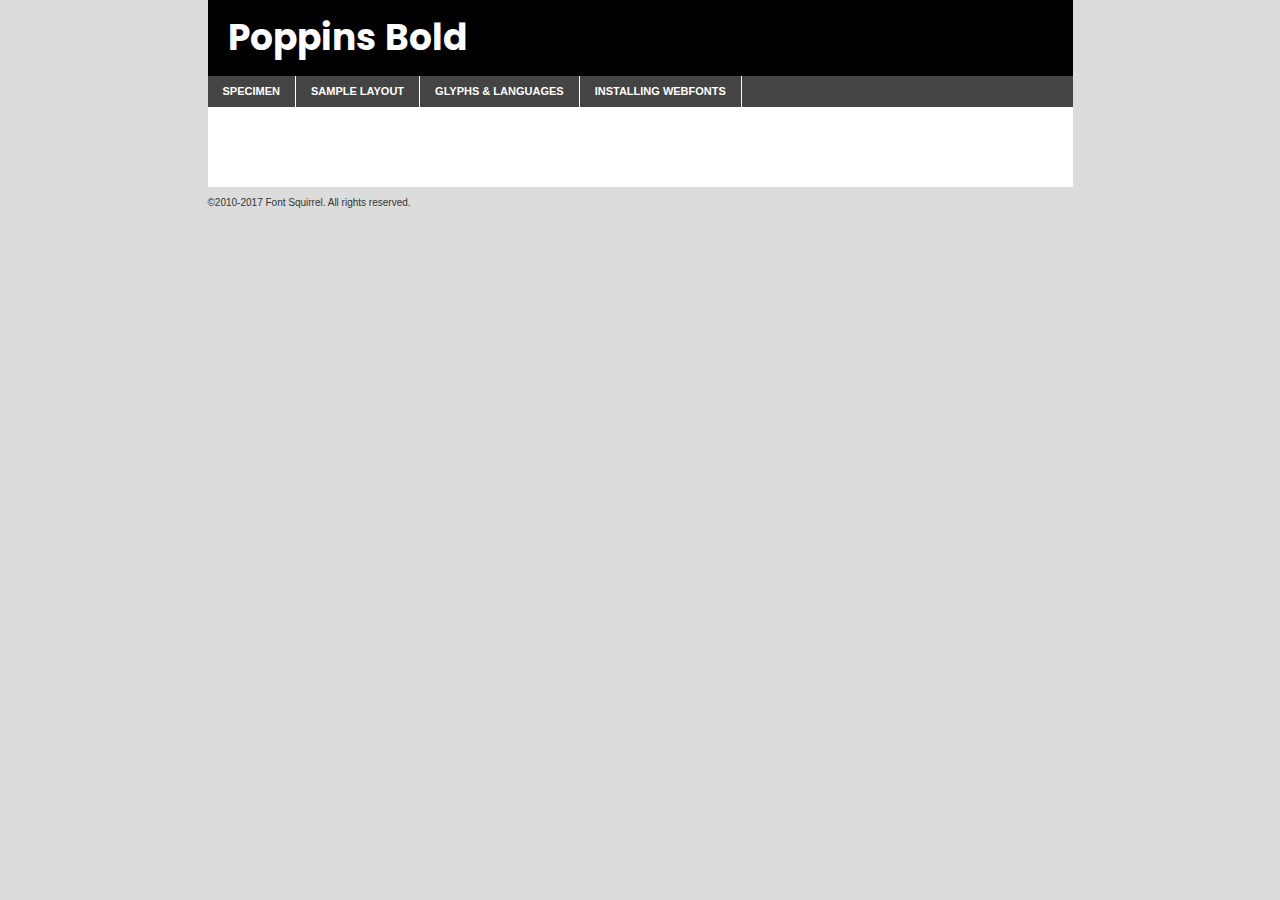
<file: assets/fonts/poppinsFont/poppins-bold-demo.html>
<!DOCTYPE html PUBLIC "-//W3C//DTD XHTML 1.0 Transitional//EN"
        "http://www.w3.org/TR/xhtml1/DTD/xhtml1-transitional.dtd">

<html xmlns="http://www.w3.org/1999/xhtml" xml:lang="en" lang="en">
<head>
    <meta http-equiv="Content-Type" content="text/html; charset=utf-8"/>
    <script src="http://ajax.googleapis.com/ajax/libs/jquery/1.7.2/jquery.min.js" type="text/javascript" charset="utf-8"></script>
    <script type="text/javascript">
		(function($) {
			$.fn.easyTabs = function(option) {
				var param = jQuery.extend({ fadeSpeed: 'fast', defaultContent: 1, activeClass: 'active' }, option);
				$(this).each(function() {
					var thisId = '#' + this.id;
					if ( param.defaultContent == '' )
					{
						param.defaultContent = 1;
					}
					if ( typeof param.defaultContent == 'number' )
					{
						var defaultTab = $(thisId + ' .tabs li:eq(' + (param.defaultContent - 1) + ') a').attr('href').substr(1);
					}
					else
					{
						var defaultTab = param.defaultContent;
					}
					$(thisId + ' .tabs li a').each(function() {
						var tabToHide = $(this).attr('href').substr(1);
						$('#' + tabToHide).addClass('easytabs-tab-content');
					});
					hideAll();
					changeContent(defaultTab);

					function hideAll() {$(thisId + ' .easytabs-tab-content').hide();}

					function changeContent(tabId)
					{
						hideAll();
						$(thisId + ' .tabs li').removeClass(param.activeClass);
						$(thisId + ' .tabs li a[href=#' + tabId + ']').closest('li').addClass(param.activeClass);
						if ( param.fadeSpeed != 'none' )
						{
							$(thisId + ' #' + tabId).fadeIn(param.fadeSpeed);
						}
						else
						{
							$(thisId + ' #' + tabId).show();
						}
					}

					$(thisId + ' .tabs li').click(function() {
						var tabId = $(this).find('a').attr('href').substr(1);
						changeContent(tabId);
						return false;
					});
				});
			}
		})(jQuery);
    </script>
    <link rel="stylesheet" href="specimen_files/specimen_stylesheet.css" type="text/css" charset="utf-8"/>
    <link rel="stylesheet" href="stylesheet.css" type="text/css" charset="utf-8"/>

    <style type="text/css">
        		body {
			font-family: 'poppinsbold';
        		}

            </style>

    <title>Poppins Bold Specimen</title>


    <script type="text/javascript" charset="utf-8">
		$(document).ready(function() {
			$('#container').easyTabs({ defaultContent: 1 });
		});
    </script>
</head>

<body>
<div id="container">
    <div id="header">
		Poppins Bold    </div>
    <ul class="tabs">
        <li><a href="#specimen">Specimen</a></li>
        <li><a href="#layout">Sample Layout</a></li>
		        <li><a href="#glyphs">Glyphs &amp; Languages</a></li>
        <li><a href="#installing">Installing Webfonts</a></li>

    </ul>

    <div id="main_content">


        <div id="specimen">

            <div class="section">
                <div class="grid12 firstcol">
                    <div class="huge">AaBb</div>
                </div>
            </div>

            <div class="section">
                <div class="glyph_range">A&#x200B;B&#x200b;C&#x200b;D&#x200b;E&#x200b;F&#x200b;G&#x200b;H&#x200b;I&#x200b;J&#x200b;K&#x200b;L&#x200b;M&#x200b;N&#x200b;O&#x200b;P&#x200b;Q&#x200b;R&#x200b;S&#x200b;T&#x200b;U&#x200b;V&#x200b;W&#x200b;X&#x200b;Y&#x200b;Z&#x200b;a&#x200b;b&#x200b;c&#x200b;d&#x200b;e&#x200b;f&#x200b;g&#x200b;h&#x200b;i&#x200b;j&#x200b;k&#x200b;l&#x200b;m&#x200b;n&#x200b;o&#x200b;p&#x200b;q&#x200b;r&#x200b;s&#x200b;t&#x200b;u&#x200b;v&#x200b;w&#x200b;x&#x200b;y&#x200b;z&#x200b;1&#x200b;2&#x200b;3&#x200b;4&#x200b;5&#x200b;6&#x200b;7&#x200b;8&#x200b;9&#x200b;0&#x200b;&amp;&#x200b;.&#x200b;,&#x200b;?&#x200b;!&#x200b;&#64;&#x200b;(&#x200b;)&#x200b;#&#x200b;$&#x200b;%&#x200b;*&#x200b;+&#x200b;-&#x200b;=&#x200b;:&#x200b;;</div>
            </div>
            <div class="section">
                <div class="grid12 firstcol">
                    <table class="sample_table">
                        <tr>
                            <td>10</td>
                            <td class="size10">abcdefghijklmnopqrstuvwxyzABCDEFGHIJKLMNOPQRSTUVWXYZ0123456789abcdefghijklmnopqrstuvwxyzABCDEFGHIJKLMNOPQRSTUVWXYZ0123456789abcdefghijklmnopqrstuvwxyzABCDEFGHIJKLMNOPQRSTUVWXYZ</td>
                        </tr>
                        <tr>
                            <td>11</td>
                            <td class="size11">abcdefghijklmnopqrstuvwxyzABCDEFGHIJKLMNOPQRSTUVWXYZ0123456789abcdefghijklmnopqrstuvwxyzABCDEFGHIJKLMNOPQRSTUVWXYZ0123456789abcdefghijklmnopqrstuvwxyzABCDEFGHIJKLMNOPQRSTUVWXYZ</td>
                        </tr>
                        <tr>
                            <td>12</td>
                            <td class="size12">abcdefghijklmnopqrstuvwxyzABCDEFGHIJKLMNOPQRSTUVWXYZ0123456789abcdefghijklmnopqrstuvwxyzABCDEFGHIJKLMNOPQRSTUVWXYZ0123456789abcdefghijklmnopqrstuvwxyzABCDEFGHIJKLMNOPQRSTUVWXYZ</td>
                        </tr>
                        <tr>
                            <td>13</td>
                            <td class="size13">abcdefghijklmnopqrstuvwxyzABCDEFGHIJKLMNOPQRSTUVWXYZ0123456789abcdefghijklmnopqrstuvwxyzABCDEFGHIJKLMNOPQRSTUVWXYZ0123456789abcdefghijklmnopqrstuvwxyzABCDEFGHIJKLMNOPQRSTUVWXYZ</td>
                        </tr>
                        <tr>
                            <td>14</td>
                            <td class="size14">abcdefghijklmnopqrstuvwxyzABCDEFGHIJKLMNOPQRSTUVWXYZ0123456789abcdefghijklmnopqrstuvwxyzABCDEFGHIJKLMNOPQRSTUVWXYZ0123456789abcdefghijklmnopqrstuvwxyzABCDEFGHIJKLMNOPQRSTUVWXYZ</td>
                        </tr>
                        <tr>
                            <td>16</td>
                            <td class="size16">abcdefghijklmnopqrstuvwxyzABCDEFGHIJKLMNOPQRSTUVWXYZ0123456789abcdefghijklmnopqrstuvwxyzABCDEFGHIJKLMNOPQRSTUVWXYZ</td>
                        </tr>
                        <tr>
                            <td>18</td>
                            <td class="size18">abcdefghijklmnopqrstuvwxyzABCDEFGHIJKLMNOPQRSTUVWXYZ0123456789abcdefghijklmnopqrstuvwxyzABCDEFGHIJKLMNOPQRSTUVWXYZ</td>
                        </tr>
                        <tr>
                            <td>20</td>
                            <td class="size20">abcdefghijklmnopqrstuvwxyzABCDEFGHIJKLMNOPQRSTUVWXYZ0123456789abcdefghijklmnopqrstuvwxyzABCDEFGHIJKLMNOPQRSTUVWXYZ</td>
                        </tr>
                        <tr>
                            <td>24</td>
                            <td class="size24">abcdefghijklmnopqrstuvwxyzABCDEFGHIJKLMNOPQRSTUVWXYZ0123456789abcdefghijklmnopqrstuvwxyzABCDEFGHIJKLMNOPQRSTUVWXYZ</td>
                        </tr>
                        <tr>
                            <td>30</td>
                            <td class="size30">abcdefghijklmnopqrstuvwxyzABCDEFGHIJKLMNOPQRSTUVWXYZ0123456789abcdefghijklmnopqrstuvwxyzABCDEFGHIJKLMNOPQRSTUVWXYZ</td>
                        </tr>
                        <tr>
                            <td>36</td>
                            <td class="size36">abcdefghijklmnopqrstuvwxyzABCDEFGHIJKLMNOPQRSTUVWXYZ0123456789abcdefghijklmnopqrstuvwxyzABCDEFGHIJKLMNOPQRSTUVWXYZ</td>
                        </tr>
                        <tr>
                            <td>48</td>
                            <td class="size48">abcdefghijklmnopqrstuvwxyzABCDEFGHIJKLMNOPQRSTUVWXYZ0123456789abcdefghijklmnopqrstuvwxyzABCDEFGHIJKLMNOPQRSTUVWXYZ</td>
                        </tr>
                        <tr>
                            <td>60</td>
                            <td class="size60">abcdefghijklmnopqrstuvwxyzABCDEFGHIJKLMNOPQRSTUVWXYZ0123456789abcdefghijklmnopqrstuvwxyzABCDEFGHIJKLMNOPQRSTUVWXYZ</td>
                        </tr>
                        <tr>
                            <td>72</td>
                            <td class="size72">abcdefghijklmnopqrstuvwxyzABCDEFGHIJKLMNOPQRSTUVWXYZ0123456789abcdefghijklmnopqrstuvwxyzABCDEFGHIJKLMNOPQRSTUVWXYZ</td>
                        </tr>
                        <tr>
                            <td>90</td>
                            <td class="size90">abcdefghijklmnopqrstuvwxyzABCDEFGHIJKLMNOPQRSTUVWXYZ0123456789abcdefghijklmnopqrstuvwxyzABCDEFGHIJKLMNOPQRSTUVWXYZ</td>
                        </tr>
                    </table>

                </div>

            </div>


            <div class="section" id="bodycomparison">


                <div id="xheight">
                    <div class="fontbody">&#x25FC;&#x25FC;&#x25FC;&#x25FC;&#x25FC;&#x25FC;&#x25FC;&#x25FC;&#x25FC;&#x25FC;&#x25FC;&#x25FC;&#x25FC;&#x25FC;&#x25FC;&#x25FC;&#x25FC;&#x25FC;&#x25FC;&#x25FC;&#x25FC;&#x25FC;&#x25FC;&#x25FC;&#x25FC;&#x25FC;&#x25FC;&#x25FC;&#x25FC;&#x25FC;&#x25FC;&#x25FC;&#x25FC;&#x25FC;&#x25FC;&#x25FC;&#x25FC;&#x25FC;&#x25FC;&#x25FC;&#x25FC;&#x25FC;&#x25FC;&#x25FC;&#x25FC;&#x25FC;&#x25FC;&#x25FC;&#x25FC;&#x25FC;&#x25FC;&#x25FC;&#x25FC;&#x25FC;&#x25FC;&#x25FC;&#x25FC;&#x25FC;&#x25FC;&#x25FC;&#x25FC;&#x25FC;&#x25FC;&#x25FC;&#x25FC;&#x25FC;&#x25FC;&#x25FC;&#x25FC;&#x25FC;&#x25FC;&#x25FC;&#x25FC;&#x25FC;&#x25FC;&#x25FC;&#x25FC;&#x25FC;&#x25FC;&#x25FC;&#x25FC;&#x25FC;&#x25FC;&#x25FC;&#x25FC;&#x25FC;&#x25FC;&#x25FC;&#x25FC;&#x25FC;&#x25FC;&#x25FC;&#x25FC;&#x25FC;&#x25FC;&#x25FC;&#x25FC;&#x25FC;&#x25FC;body</div>
                    <div class="arialbody">body</div>
                    <div class="verdanabody">body</div>
                    <div class="georgiabody">body</div>
                </div>
                <div class="fontbody" style="z-index:1">
                    body<span>Poppins Bold</span>
                </div>
                <div class="arialbody" style="z-index:1">
                    body<span>Arial</span>
                </div>
                <div class="verdanabody" style="z-index:1">
                    body<span>Verdana</span>
                </div>
                <div class="georgiabody" style="z-index:1">
                    body<span>Georgia</span>
                </div>


            </div>


            <div class="section psample psample_row1" id="">

                <div class="grid2 firstcol">
                    <p class="size10"><span>10.</span>Aenean lacinia bibendum nulla sed consectetur. Fusce dapibus, tellus ac cursus commodo, tortor mauris condimentum nibh, ut fermentum massa justo sit amet risus. Nullam id dolor id nibh ultricies vehicula ut id elit. Cum sociis natoque penatibus et magnis dis parturient montes, nascetur ridiculus mus. Nulla vitae elit libero, a pharetra augue.</p>

                </div>
                <div class="grid3">
                    <p class="size11"><span>11.</span>Aenean lacinia bibendum nulla sed consectetur. Fusce dapibus, tellus ac cursus commodo, tortor mauris condimentum nibh, ut fermentum massa justo sit amet risus. Nullam id dolor id nibh ultricies vehicula ut id elit. Cum sociis natoque penatibus et magnis dis parturient montes, nascetur ridiculus mus. Nulla vitae elit libero, a pharetra augue.</p>

                </div>
                <div class="grid3">
                    <p class="size12"><span>12.</span>Aenean lacinia bibendum nulla sed consectetur. Fusce dapibus, tellus ac cursus commodo, tortor mauris condimentum nibh, ut fermentum massa justo sit amet risus. Nullam id dolor id nibh ultricies vehicula ut id elit. Cum sociis natoque penatibus et magnis dis parturient montes, nascetur ridiculus mus. Nulla vitae elit libero, a pharetra augue.</p>

                </div>
                <div class="grid4">
                    <p class="size13"><span>13.</span>Aenean lacinia bibendum nulla sed consectetur. Fusce dapibus, tellus ac cursus commodo, tortor mauris condimentum nibh, ut fermentum massa justo sit amet risus. Nullam id dolor id nibh ultricies vehicula ut id elit. Cum sociis natoque penatibus et magnis dis parturient montes, nascetur ridiculus mus. Nulla vitae elit libero, a pharetra augue.</p>

                </div>
                <div class="white_blend"></div>

            </div>
            <div class="section psample psample_row2" id="">
                <div class="grid3 firstcol">
                    <p class="size14"><span>14.</span>Aenean lacinia bibendum nulla sed consectetur. Fusce dapibus, tellus ac cursus commodo, tortor mauris condimentum nibh, ut fermentum massa justo sit amet risus. Nullam id dolor id nibh ultricies vehicula ut id elit. Cum sociis natoque penatibus et magnis dis parturient montes, nascetur ridiculus mus. Nulla vitae elit libero, a pharetra augue.</p>

                </div>
                <div class="grid4">
                    <p class="size16"><span>16.</span>Aenean lacinia bibendum nulla sed consectetur. Fusce dapibus, tellus ac cursus commodo, tortor mauris condimentum nibh, ut fermentum massa justo sit amet risus. Nullam id dolor id nibh ultricies vehicula ut id elit. Cum sociis natoque penatibus et magnis dis parturient montes, nascetur ridiculus mus. Nulla vitae elit libero, a pharetra augue.</p>

                </div>
                <div class="grid5">
                    <p class="size18"><span>18.</span>Aenean lacinia bibendum nulla sed consectetur. Fusce dapibus, tellus ac cursus commodo, tortor mauris condimentum nibh, ut fermentum massa justo sit amet risus. Nullam id dolor id nibh ultricies vehicula ut id elit. Cum sociis natoque penatibus et magnis dis parturient montes, nascetur ridiculus mus. Nulla vitae elit libero, a pharetra augue.</p>

                </div>

                <div class="white_blend"></div>

            </div>

            <div class="section psample psample_row3" id="">
                <div class="grid5 firstcol">
                    <p class="size20"><span>20.</span>Aenean lacinia bibendum nulla sed consectetur. Fusce dapibus, tellus ac cursus commodo, tortor mauris condimentum nibh, ut fermentum massa justo sit amet risus. Nullam id dolor id nibh ultricies vehicula ut id elit. Cum sociis natoque penatibus et magnis dis parturient montes, nascetur ridiculus mus. Nulla vitae elit libero, a pharetra augue.</p>
                </div>
                <div class="grid7">
                    <p class="size24"><span>24.</span>Aenean lacinia bibendum nulla sed consectetur. Fusce dapibus, tellus ac cursus commodo, tortor mauris condimentum nibh, ut fermentum massa justo sit amet risus. Nullam id dolor id nibh ultricies vehicula ut id elit. Cum sociis natoque penatibus et magnis dis parturient montes, nascetur ridiculus mus. Nulla vitae elit libero, a pharetra augue.</p>
                </div>

                <div class="white_blend"></div>

            </div>

            <div class="section psample psample_row4" id="">
                <div class="grid12 firstcol">
                    <p class="size30"><span>30.</span>Aenean lacinia bibendum nulla sed consectetur. Fusce dapibus, tellus ac cursus commodo, tortor mauris condimentum nibh, ut fermentum massa justo sit amet risus. Nullam id dolor id nibh ultricies vehicula ut id elit. Cum sociis natoque penatibus et magnis dis parturient montes, nascetur ridiculus mus. Nulla vitae elit libero, a pharetra augue.</p>
                </div>
                <div class="white_blend"></div>

            </div>


            <div class="section psample psample_row1 fullreverse">
                <div class="grid2 firstcol">
                    <p class="size10"><span>10.</span>Aenean lacinia bibendum nulla sed consectetur. Fusce dapibus, tellus ac cursus commodo, tortor mauris condimentum nibh, ut fermentum massa justo sit amet risus. Nullam id dolor id nibh ultricies vehicula ut id elit. Cum sociis natoque penatibus et magnis dis parturient montes, nascetur ridiculus mus. Nulla vitae elit libero, a pharetra augue.</p>

                </div>
                <div class="grid3">
                    <p class="size11"><span>11.</span>Aenean lacinia bibendum nulla sed consectetur. Fusce dapibus, tellus ac cursus commodo, tortor mauris condimentum nibh, ut fermentum massa justo sit amet risus. Nullam id dolor id nibh ultricies vehicula ut id elit. Cum sociis natoque penatibus et magnis dis parturient montes, nascetur ridiculus mus. Nulla vitae elit libero, a pharetra augue.</p>

                </div>
                <div class="grid3">
                    <p class="size12"><span>12.</span>Aenean lacinia bibendum nulla sed consectetur. Fusce dapibus, tellus ac cursus commodo, tortor mauris condimentum nibh, ut fermentum massa justo sit amet risus. Nullam id dolor id nibh ultricies vehicula ut id elit. Cum sociis natoque penatibus et magnis dis parturient montes, nascetur ridiculus mus. Nulla vitae elit libero, a pharetra augue.</p>

                </div>
                <div class="grid4">
                    <p class="size13"><span>13.</span>Aenean lacinia bibendum nulla sed consectetur. Fusce dapibus, tellus ac cursus commodo, tortor mauris condimentum nibh, ut fermentum massa justo sit amet risus. Nullam id dolor id nibh ultricies vehicula ut id elit. Cum sociis natoque penatibus et magnis dis parturient montes, nascetur ridiculus mus. Nulla vitae elit libero, a pharetra augue.</p>

                </div>
                <div class="black_blend"></div>

            </div>

            <div class="section psample psample_row2 fullreverse">
                <div class="grid3 firstcol">
                    <p class="size14"><span>14.</span>Aenean lacinia bibendum nulla sed consectetur. Fusce dapibus, tellus ac cursus commodo, tortor mauris condimentum nibh, ut fermentum massa justo sit amet risus. Nullam id dolor id nibh ultricies vehicula ut id elit. Cum sociis natoque penatibus et magnis dis parturient montes, nascetur ridiculus mus. Nulla vitae elit libero, a pharetra augue.</p>

                </div>
                <div class="grid4">
                    <p class="size16"><span>16.</span>Aenean lacinia bibendum nulla sed consectetur. Fusce dapibus, tellus ac cursus commodo, tortor mauris condimentum nibh, ut fermentum massa justo sit amet risus. Nullam id dolor id nibh ultricies vehicula ut id elit. Cum sociis natoque penatibus et magnis dis parturient montes, nascetur ridiculus mus. Nulla vitae elit libero, a pharetra augue.</p>

                </div>
                <div class="grid5">
                    <p class="size18"><span>18.</span>Aenean lacinia bibendum nulla sed consectetur. Fusce dapibus, tellus ac cursus commodo, tortor mauris condimentum nibh, ut fermentum massa justo sit amet risus. Nullam id dolor id nibh ultricies vehicula ut id elit. Cum sociis natoque penatibus et magnis dis parturient montes, nascetur ridiculus mus. Nulla vitae elit libero, a pharetra augue.</p>

                </div>
                <div class="black_blend"></div>

            </div>

            <div class="section psample fullreverse psample_row3" id="">
                <div class="grid5 firstcol">
                    <p class="size20"><span>20.</span>Aenean lacinia bibendum nulla sed consectetur. Fusce dapibus, tellus ac cursus commodo, tortor mauris condimentum nibh, ut fermentum massa justo sit amet risus. Nullam id dolor id nibh ultricies vehicula ut id elit. Cum sociis natoque penatibus et magnis dis parturient montes, nascetur ridiculus mus. Nulla vitae elit libero, a pharetra augue.</p>
                </div>
                <div class="grid7">
                    <p class="size24"><span>24.</span>Aenean lacinia bibendum nulla sed consectetur. Fusce dapibus, tellus ac cursus commodo, tortor mauris condimentum nibh, ut fermentum massa justo sit amet risus. Nullam id dolor id nibh ultricies vehicula ut id elit. Cum sociis natoque penatibus et magnis dis parturient montes, nascetur ridiculus mus. Nulla vitae elit libero, a pharetra augue.</p>
                </div>

                <div class="black_blend"></div>

            </div>

            <div class="section psample fullreverse psample_row4" id="" style="border-bottom: 20px #000 solid;">
                <div class="grid12 firstcol">
                    <p class="size30"><span>30.</span>Aenean lacinia bibendum nulla sed consectetur. Fusce dapibus, tellus ac cursus commodo, tortor mauris condimentum nibh, ut fermentum massa justo sit amet risus. Nullam id dolor id nibh ultricies vehicula ut id elit. Cum sociis natoque penatibus et magnis dis parturient montes, nascetur ridiculus mus. Nulla vitae elit libero, a pharetra augue.</p>
                </div>
                <div class="black_blend"></div>

            </div>


        </div>

        <div id="layout">

            <div class="section">

                <div class="grid12 firstcol">
                    <h1>Lorem Ipsum Dolor</h1>
                    <h2>Etiam porta sem malesuada magna mollis euismod</h2>

                    <p class="byline">By <a href="#link">Aenean Lacinia</a></p>
                </div>
            </div>
            <div class="section">
                <div class="grid8 firstcol">
                    <p class="large">Donec sed odio dui. Morbi leo risus, porta ac consectetur ac, vestibulum at eros. Fusce dapibus, tellus ac cursus commodo, tortor mauris condimentum nibh, ut fermentum massa justo sit amet risus. </p>


                    <h3>Pellentesque ornare sem</h3>

                    <p>Maecenas sed diam eget risus varius blandit sit amet non magna. Maecenas faucibus mollis interdum. Donec ullamcorper nulla non metus auctor fringilla. Nullam id dolor id nibh ultricies vehicula ut id elit. Nullam id dolor id nibh ultricies vehicula ut id elit. </p>

                    <p>Aenean eu leo quam. Pellentesque ornare sem lacinia quam venenatis vestibulum. Lorem ipsum dolor sit amet, consectetur adipiscing elit. Cum sociis natoque penatibus et magnis dis parturient montes, nascetur ridiculus mus. </p>

                    <p>Nulla vitae elit libero, a pharetra augue. Praesent commodo cursus magna, vel scelerisque nisl consectetur et. Aenean lacinia bibendum nulla sed consectetur. </p>

                    <p>Nullam quis risus eget urna mollis ornare vel eu leo. Nullam quis risus eget urna mollis ornare vel eu leo. Maecenas sed diam eget risus varius blandit sit amet non magna. Donec ullamcorper nulla non metus auctor fringilla. </p>

                    <h3>Cras mattis consectetur</h3>

                    <p>Aenean eu leo quam. Pellentesque ornare sem lacinia quam venenatis vestibulum. Aenean lacinia bibendum nulla sed consectetur. Integer posuere erat a ante venenatis dapibus posuere velit aliquet. Cras mattis consectetur purus sit amet fermentum. </p>

                    <p>Nullam id dolor id nibh ultricies vehicula ut id elit. Nullam quis risus eget urna mollis ornare vel eu leo. Cras mattis consectetur purus sit amet fermentum.</p>
                </div>

                <div class="grid4 sidebar">

                    <div class="box reverse">
                        <p class="last">Nullam quis risus eget urna mollis ornare vel eu leo. Donec ullamcorper nulla non metus auctor fringilla. Cras mattis consectetur purus sit amet fermentum. Sed posuere consectetur est at lobortis. Lorem ipsum dolor sit amet, consectetur adipiscing elit. </p>
                    </div>

                    <p class="caption">Maecenas sed diam eget risus varius.</p>

                    <p>Vestibulum id ligula porta felis euismod semper. Integer posuere erat a ante venenatis dapibus posuere velit aliquet. Vestibulum id ligula porta felis euismod semper. Sed posuere consectetur est at lobortis. Maecenas sed diam eget risus varius blandit sit amet non magna. Fusce dapibus, tellus ac cursus commodo, tortor mauris condimentum nibh, ut fermentum massa justo sit amet risus. </p>


                    <p>Duis mollis, est non commodo luctus, nisi erat porttitor ligula, eget lacinia odio sem nec elit. Aenean lacinia bibendum nulla sed consectetur. Vivamus sagittis lacus vel augue laoreet rutrum faucibus dolor auctor. Aenean lacinia bibendum nulla sed consectetur. Nullam quis risus eget urna mollis ornare vel eu leo. </p>

                    <p>Praesent commodo cursus magna, vel scelerisque nisl consectetur et. Donec ullamcorper nulla non metus auctor fringilla. Maecenas faucibus mollis interdum. Fusce dapibus, tellus ac cursus commodo, tortor mauris condimentum nibh, ut fermentum massa justo sit amet risus. </p>

                </div>
            </div>

        </div>


		

        <div id="glyphs">
            <div class="section">
                <div class="grid12 firstcol">

                    <h1>Language Support</h1>
                    <p>The subset of Poppins Bold in this kit supports the following languages:<br/>

						Albanian, Basque, Belarusian_lacinka, Bosnian, Breton, Catalan, Chamorro, Chichewa_nyanja, Croatian, Czech, Danish, Dutch, English, Estonian, Faroese, Finnish, French, Frisian, Galician, German, Hungarian, Icelandic, Italian, Latvian, Lithuanian, Malagasy, Norwegian, Polish, Portuguese, Romanian, Serbian, Slovak, Slovenian, Spanish, Turkish, Welsh, Alsatian, Aragonese, Arapaho, Aromanian, Arrernte, Asturian, Aymara, Bislama, Cebuano, Cheyenne, Cimbrian, Corsican, Fijian, French_creole, Friulian, Genoese, Gilbertese, Greenlandic, Guarani, Haitian_creole, Hawaiian, Hiligaynon, Hmong, Hopi, Ibanag, Iloko_ilokano, Indonesian, Interglossa_glosa, Interlingua, Irish_gaelic, Istro-romanian, Jerriais, Kashubian, Kurdish_kurmanji, Ladin, Lojban, Lombard, Low_saxon, Luxembourgeois, Malay_latinized, Manx, Maori, Megleno-romanian, Mohawk, Nahuatl, Norfolk_pitcairnese, Northern_sotho, Occitan, Oromo, Pangasinan, Papiamento, Piedmontese, Potawatomi, Rhaeto-romance, Romansh, Rotokas, Sami_lule, Samoan, Sardinian, Scots_gaelic, Seychelles_creole, Shona, Sicilian, Somali, Southern_ndebele, Southern_sotho, Swahili, Swati_swazi, Tagalog_filipino_pilipino, Tahitian, Tausug, Tetum, Tok_pisin, Tongan, Tswana, Turkmen, Turkmen_latinized, Tuvaluan, Uyghur_latinized, Veps, Volapuk, Votic_latinized, Walloon, Warlpiri, Xhosa, Yapese, Zulu, Latinbasic, Ubasic, Demo                    </p>
                    <h1>Glyph Chart</h1>
                    <p>The subset of Poppins Bold in this kit includes all the glyphs listed below. Unicode entities are included above each glyph to help you insert individual characters into your layout.</p>
                    <div id="glyph_chart">

																																	                                <div><p>&amp;#13;</p>&#13;</div>
																				                                <div><p>&amp;#32;</p>&#32;</div>
																				                                <div><p>&amp;#33;</p>&#33;</div>
																				                                <div><p>&amp;#34;</p>&#34;</div>
																				                                <div><p>&amp;#35;</p>&#35;</div>
																				                                <div><p>&amp;#36;</p>&#36;</div>
																				                                <div><p>&amp;#37;</p>&#37;</div>
																				                                <div><p>&amp;#38;</p>&#38;</div>
																				                                <div><p>&amp;#39;</p>&#39;</div>
																				                                <div><p>&amp;#40;</p>&#40;</div>
																				                                <div><p>&amp;#41;</p>&#41;</div>
																				                                <div><p>&amp;#42;</p>&#42;</div>
																				                                <div><p>&amp;#43;</p>&#43;</div>
																				                                <div><p>&amp;#44;</p>&#44;</div>
																				                                <div><p>&amp;#45;</p>&#45;</div>
																				                                <div><p>&amp;#46;</p>&#46;</div>
																				                                <div><p>&amp;#47;</p>&#47;</div>
																				                                <div><p>&amp;#48;</p>&#48;</div>
																				                                <div><p>&amp;#49;</p>&#49;</div>
																				                                <div><p>&amp;#50;</p>&#50;</div>
																				                                <div><p>&amp;#51;</p>&#51;</div>
																				                                <div><p>&amp;#52;</p>&#52;</div>
																				                                <div><p>&amp;#53;</p>&#53;</div>
																				                                <div><p>&amp;#54;</p>&#54;</div>
																				                                <div><p>&amp;#55;</p>&#55;</div>
																				                                <div><p>&amp;#56;</p>&#56;</div>
																				                                <div><p>&amp;#57;</p>&#57;</div>
																				                                <div><p>&amp;#58;</p>&#58;</div>
																				                                <div><p>&amp;#59;</p>&#59;</div>
																				                                <div><p>&amp;#60;</p>&#60;</div>
																				                                <div><p>&amp;#61;</p>&#61;</div>
																				                                <div><p>&amp;#62;</p>&#62;</div>
																				                                <div><p>&amp;#63;</p>&#63;</div>
																				                                <div><p>&amp;#64;</p>&#64;</div>
																				                                <div><p>&amp;#65;</p>&#65;</div>
																				                                <div><p>&amp;#66;</p>&#66;</div>
																				                                <div><p>&amp;#67;</p>&#67;</div>
																				                                <div><p>&amp;#68;</p>&#68;</div>
																				                                <div><p>&amp;#69;</p>&#69;</div>
																				                                <div><p>&amp;#70;</p>&#70;</div>
																				                                <div><p>&amp;#71;</p>&#71;</div>
																				                                <div><p>&amp;#72;</p>&#72;</div>
																				                                <div><p>&amp;#73;</p>&#73;</div>
																				                                <div><p>&amp;#74;</p>&#74;</div>
																				                                <div><p>&amp;#75;</p>&#75;</div>
																				                                <div><p>&amp;#76;</p>&#76;</div>
																				                                <div><p>&amp;#77;</p>&#77;</div>
																				                                <div><p>&amp;#78;</p>&#78;</div>
																				                                <div><p>&amp;#79;</p>&#79;</div>
																				                                <div><p>&amp;#80;</p>&#80;</div>
																				                                <div><p>&amp;#81;</p>&#81;</div>
																				                                <div><p>&amp;#82;</p>&#82;</div>
																				                                <div><p>&amp;#83;</p>&#83;</div>
																				                                <div><p>&amp;#84;</p>&#84;</div>
																				                                <div><p>&amp;#85;</p>&#85;</div>
																				                                <div><p>&amp;#86;</p>&#86;</div>
																				                                <div><p>&amp;#87;</p>&#87;</div>
																				                                <div><p>&amp;#88;</p>&#88;</div>
																				                                <div><p>&amp;#89;</p>&#89;</div>
																				                                <div><p>&amp;#90;</p>&#90;</div>
																				                                <div><p>&amp;#91;</p>&#91;</div>
																				                                <div><p>&amp;#92;</p>&#92;</div>
																				                                <div><p>&amp;#93;</p>&#93;</div>
																				                                <div><p>&amp;#94;</p>&#94;</div>
																				                                <div><p>&amp;#95;</p>&#95;</div>
																				                                <div><p>&amp;#96;</p>&#96;</div>
																				                                <div><p>&amp;#97;</p>&#97;</div>
																				                                <div><p>&amp;#98;</p>&#98;</div>
																				                                <div><p>&amp;#99;</p>&#99;</div>
																				                                <div><p>&amp;#100;</p>&#100;</div>
																				                                <div><p>&amp;#101;</p>&#101;</div>
																				                                <div><p>&amp;#102;</p>&#102;</div>
																				                                <div><p>&amp;#103;</p>&#103;</div>
																				                                <div><p>&amp;#104;</p>&#104;</div>
																				                                <div><p>&amp;#105;</p>&#105;</div>
																				                                <div><p>&amp;#106;</p>&#106;</div>
																				                                <div><p>&amp;#107;</p>&#107;</div>
																				                                <div><p>&amp;#108;</p>&#108;</div>
																				                                <div><p>&amp;#109;</p>&#109;</div>
																				                                <div><p>&amp;#110;</p>&#110;</div>
																				                                <div><p>&amp;#111;</p>&#111;</div>
																				                                <div><p>&amp;#112;</p>&#112;</div>
																				                                <div><p>&amp;#113;</p>&#113;</div>
																				                                <div><p>&amp;#114;</p>&#114;</div>
																				                                <div><p>&amp;#115;</p>&#115;</div>
																				                                <div><p>&amp;#116;</p>&#116;</div>
																				                                <div><p>&amp;#117;</p>&#117;</div>
																				                                <div><p>&amp;#118;</p>&#118;</div>
																				                                <div><p>&amp;#119;</p>&#119;</div>
																				                                <div><p>&amp;#120;</p>&#120;</div>
																				                                <div><p>&amp;#121;</p>&#121;</div>
																				                                <div><p>&amp;#122;</p>&#122;</div>
																				                                <div><p>&amp;#123;</p>&#123;</div>
																				                                <div><p>&amp;#124;</p>&#124;</div>
																				                                <div><p>&amp;#125;</p>&#125;</div>
																				                                <div><p>&amp;#126;</p>&#126;</div>
																				                                <div><p>&amp;#160;</p>&#160;</div>
																				                                <div><p>&amp;#161;</p>&#161;</div>
																				                                <div><p>&amp;#162;</p>&#162;</div>
																				                                <div><p>&amp;#163;</p>&#163;</div>
																				                                <div><p>&amp;#164;</p>&#164;</div>
																				                                <div><p>&amp;#165;</p>&#165;</div>
																				                                <div><p>&amp;#166;</p>&#166;</div>
																				                                <div><p>&amp;#167;</p>&#167;</div>
																				                                <div><p>&amp;#168;</p>&#168;</div>
																				                                <div><p>&amp;#169;</p>&#169;</div>
																				                                <div><p>&amp;#170;</p>&#170;</div>
																				                                <div><p>&amp;#171;</p>&#171;</div>
																				                                <div><p>&amp;#172;</p>&#172;</div>
																				                                <div><p>&amp;#173;</p>&#173;</div>
																				                                <div><p>&amp;#174;</p>&#174;</div>
																				                                <div><p>&amp;#175;</p>&#175;</div>
																				                                <div><p>&amp;#176;</p>&#176;</div>
																				                                <div><p>&amp;#177;</p>&#177;</div>
																				                                <div><p>&amp;#178;</p>&#178;</div>
																				                                <div><p>&amp;#179;</p>&#179;</div>
																				                                <div><p>&amp;#180;</p>&#180;</div>
																				                                <div><p>&amp;#181;</p>&#181;</div>
																				                                <div><p>&amp;#182;</p>&#182;</div>
																				                                <div><p>&amp;#183;</p>&#183;</div>
																				                                <div><p>&amp;#184;</p>&#184;</div>
																				                                <div><p>&amp;#185;</p>&#185;</div>
																				                                <div><p>&amp;#186;</p>&#186;</div>
																				                                <div><p>&amp;#187;</p>&#187;</div>
																				                                <div><p>&amp;#188;</p>&#188;</div>
																				                                <div><p>&amp;#189;</p>&#189;</div>
																				                                <div><p>&amp;#190;</p>&#190;</div>
																				                                <div><p>&amp;#191;</p>&#191;</div>
																				                                <div><p>&amp;#192;</p>&#192;</div>
																				                                <div><p>&amp;#193;</p>&#193;</div>
																				                                <div><p>&amp;#194;</p>&#194;</div>
																				                                <div><p>&amp;#195;</p>&#195;</div>
																				                                <div><p>&amp;#196;</p>&#196;</div>
																				                                <div><p>&amp;#197;</p>&#197;</div>
																				                                <div><p>&amp;#198;</p>&#198;</div>
																				                                <div><p>&amp;#199;</p>&#199;</div>
																				                                <div><p>&amp;#200;</p>&#200;</div>
																				                                <div><p>&amp;#201;</p>&#201;</div>
																				                                <div><p>&amp;#202;</p>&#202;</div>
																				                                <div><p>&amp;#203;</p>&#203;</div>
																				                                <div><p>&amp;#204;</p>&#204;</div>
																				                                <div><p>&amp;#205;</p>&#205;</div>
																				                                <div><p>&amp;#206;</p>&#206;</div>
																				                                <div><p>&amp;#207;</p>&#207;</div>
																				                                <div><p>&amp;#208;</p>&#208;</div>
																				                                <div><p>&amp;#209;</p>&#209;</div>
																				                                <div><p>&amp;#210;</p>&#210;</div>
																				                                <div><p>&amp;#211;</p>&#211;</div>
																				                                <div><p>&amp;#212;</p>&#212;</div>
																				                                <div><p>&amp;#213;</p>&#213;</div>
																				                                <div><p>&amp;#214;</p>&#214;</div>
																				                                <div><p>&amp;#215;</p>&#215;</div>
																				                                <div><p>&amp;#216;</p>&#216;</div>
																				                                <div><p>&amp;#217;</p>&#217;</div>
																				                                <div><p>&amp;#218;</p>&#218;</div>
																				                                <div><p>&amp;#219;</p>&#219;</div>
																				                                <div><p>&amp;#220;</p>&#220;</div>
																				                                <div><p>&amp;#221;</p>&#221;</div>
																				                                <div><p>&amp;#222;</p>&#222;</div>
																				                                <div><p>&amp;#223;</p>&#223;</div>
																				                                <div><p>&amp;#224;</p>&#224;</div>
																				                                <div><p>&amp;#225;</p>&#225;</div>
																				                                <div><p>&amp;#226;</p>&#226;</div>
																				                                <div><p>&amp;#227;</p>&#227;</div>
																				                                <div><p>&amp;#228;</p>&#228;</div>
																				                                <div><p>&amp;#229;</p>&#229;</div>
																				                                <div><p>&amp;#230;</p>&#230;</div>
																				                                <div><p>&amp;#231;</p>&#231;</div>
																				                                <div><p>&amp;#232;</p>&#232;</div>
																				                                <div><p>&amp;#233;</p>&#233;</div>
																				                                <div><p>&amp;#234;</p>&#234;</div>
																				                                <div><p>&amp;#235;</p>&#235;</div>
																				                                <div><p>&amp;#236;</p>&#236;</div>
																				                                <div><p>&amp;#237;</p>&#237;</div>
																				                                <div><p>&amp;#238;</p>&#238;</div>
																				                                <div><p>&amp;#239;</p>&#239;</div>
																				                                <div><p>&amp;#240;</p>&#240;</div>
																				                                <div><p>&amp;#241;</p>&#241;</div>
																				                                <div><p>&amp;#242;</p>&#242;</div>
																				                                <div><p>&amp;#243;</p>&#243;</div>
																				                                <div><p>&amp;#244;</p>&#244;</div>
																				                                <div><p>&amp;#245;</p>&#245;</div>
																				                                <div><p>&amp;#246;</p>&#246;</div>
																				                                <div><p>&amp;#247;</p>&#247;</div>
																				                                <div><p>&amp;#248;</p>&#248;</div>
																				                                <div><p>&amp;#249;</p>&#249;</div>
																				                                <div><p>&amp;#250;</p>&#250;</div>
																				                                <div><p>&amp;#251;</p>&#251;</div>
																				                                <div><p>&amp;#252;</p>&#252;</div>
																				                                <div><p>&amp;#253;</p>&#253;</div>
																				                                <div><p>&amp;#254;</p>&#254;</div>
																				                                <div><p>&amp;#255;</p>&#255;</div>
																				                                <div><p>&amp;#256;</p>&#256;</div>
																				                                <div><p>&amp;#257;</p>&#257;</div>
																				                                <div><p>&amp;#258;</p>&#258;</div>
																				                                <div><p>&amp;#259;</p>&#259;</div>
																				                                <div><p>&amp;#260;</p>&#260;</div>
																				                                <div><p>&amp;#261;</p>&#261;</div>
																				                                <div><p>&amp;#262;</p>&#262;</div>
																				                                <div><p>&amp;#263;</p>&#263;</div>
																				                                <div><p>&amp;#266;</p>&#266;</div>
																				                                <div><p>&amp;#267;</p>&#267;</div>
																				                                <div><p>&amp;#268;</p>&#268;</div>
																				                                <div><p>&amp;#269;</p>&#269;</div>
																				                                <div><p>&amp;#270;</p>&#270;</div>
																				                                <div><p>&amp;#271;</p>&#271;</div>
																				                                <div><p>&amp;#272;</p>&#272;</div>
																				                                <div><p>&amp;#273;</p>&#273;</div>
																				                                <div><p>&amp;#274;</p>&#274;</div>
																				                                <div><p>&amp;#275;</p>&#275;</div>
																				                                <div><p>&amp;#276;</p>&#276;</div>
																				                                <div><p>&amp;#277;</p>&#277;</div>
																				                                <div><p>&amp;#278;</p>&#278;</div>
																				                                <div><p>&amp;#279;</p>&#279;</div>
																				                                <div><p>&amp;#280;</p>&#280;</div>
																				                                <div><p>&amp;#281;</p>&#281;</div>
																				                                <div><p>&amp;#282;</p>&#282;</div>
																				                                <div><p>&amp;#283;</p>&#283;</div>
																				                                <div><p>&amp;#286;</p>&#286;</div>
																				                                <div><p>&amp;#287;</p>&#287;</div>
																				                                <div><p>&amp;#288;</p>&#288;</div>
																				                                <div><p>&amp;#289;</p>&#289;</div>
																				                                <div><p>&amp;#290;</p>&#290;</div>
																				                                <div><p>&amp;#291;</p>&#291;</div>
																				                                <div><p>&amp;#296;</p>&#296;</div>
																				                                <div><p>&amp;#297;</p>&#297;</div>
																				                                <div><p>&amp;#298;</p>&#298;</div>
																				                                <div><p>&amp;#299;</p>&#299;</div>
																				                                <div><p>&amp;#300;</p>&#300;</div>
																				                                <div><p>&amp;#301;</p>&#301;</div>
																				                                <div><p>&amp;#302;</p>&#302;</div>
																				                                <div><p>&amp;#303;</p>&#303;</div>
																				                                <div><p>&amp;#304;</p>&#304;</div>
																				                                <div><p>&amp;#305;</p>&#305;</div>
																				                                <div><p>&amp;#310;</p>&#310;</div>
																				                                <div><p>&amp;#311;</p>&#311;</div>
																				                                <div><p>&amp;#313;</p>&#313;</div>
																				                                <div><p>&amp;#314;</p>&#314;</div>
																				                                <div><p>&amp;#315;</p>&#315;</div>
																				                                <div><p>&amp;#316;</p>&#316;</div>
																				                                <div><p>&amp;#317;</p>&#317;</div>
																				                                <div><p>&amp;#318;</p>&#318;</div>
																				                                <div><p>&amp;#319;</p>&#319;</div>
																				                                <div><p>&amp;#320;</p>&#320;</div>
																				                                <div><p>&amp;#321;</p>&#321;</div>
																				                                <div><p>&amp;#322;</p>&#322;</div>
																				                                <div><p>&amp;#323;</p>&#323;</div>
																				                                <div><p>&amp;#324;</p>&#324;</div>
																				                                <div><p>&amp;#325;</p>&#325;</div>
																				                                <div><p>&amp;#326;</p>&#326;</div>
																				                                <div><p>&amp;#327;</p>&#327;</div>
																				                                <div><p>&amp;#328;</p>&#328;</div>
																				                                <div><p>&amp;#332;</p>&#332;</div>
																				                                <div><p>&amp;#333;</p>&#333;</div>
																				                                <div><p>&amp;#334;</p>&#334;</div>
																				                                <div><p>&amp;#335;</p>&#335;</div>
																				                                <div><p>&amp;#336;</p>&#336;</div>
																				                                <div><p>&amp;#337;</p>&#337;</div>
																				                                <div><p>&amp;#338;</p>&#338;</div>
																				                                <div><p>&amp;#339;</p>&#339;</div>
																				                                <div><p>&amp;#340;</p>&#340;</div>
																				                                <div><p>&amp;#341;</p>&#341;</div>
																				                                <div><p>&amp;#342;</p>&#342;</div>
																				                                <div><p>&amp;#343;</p>&#343;</div>
																				                                <div><p>&amp;#344;</p>&#344;</div>
																				                                <div><p>&amp;#345;</p>&#345;</div>
																				                                <div><p>&amp;#346;</p>&#346;</div>
																				                                <div><p>&amp;#347;</p>&#347;</div>
																				                                <div><p>&amp;#350;</p>&#350;</div>
																				                                <div><p>&amp;#351;</p>&#351;</div>
																				                                <div><p>&amp;#352;</p>&#352;</div>
																				                                <div><p>&amp;#353;</p>&#353;</div>
																				                                <div><p>&amp;#354;</p>&#354;</div>
																				                                <div><p>&amp;#355;</p>&#355;</div>
																				                                <div><p>&amp;#356;</p>&#356;</div>
																				                                <div><p>&amp;#357;</p>&#357;</div>
																				                                <div><p>&amp;#360;</p>&#360;</div>
																				                                <div><p>&amp;#361;</p>&#361;</div>
																				                                <div><p>&amp;#362;</p>&#362;</div>
																				                                <div><p>&amp;#363;</p>&#363;</div>
																				                                <div><p>&amp;#364;</p>&#364;</div>
																				                                <div><p>&amp;#365;</p>&#365;</div>
																				                                <div><p>&amp;#366;</p>&#366;</div>
																				                                <div><p>&amp;#367;</p>&#367;</div>
																				                                <div><p>&amp;#368;</p>&#368;</div>
																				                                <div><p>&amp;#369;</p>&#369;</div>
																				                                <div><p>&amp;#370;</p>&#370;</div>
																				                                <div><p>&amp;#371;</p>&#371;</div>
																				                                <div><p>&amp;#372;</p>&#372;</div>
																				                                <div><p>&amp;#373;</p>&#373;</div>
																				                                <div><p>&amp;#374;</p>&#374;</div>
																				                                <div><p>&amp;#375;</p>&#375;</div>
																				                                <div><p>&amp;#376;</p>&#376;</div>
																				                                <div><p>&amp;#377;</p>&#377;</div>
																				                                <div><p>&amp;#378;</p>&#378;</div>
																				                                <div><p>&amp;#379;</p>&#379;</div>
																				                                <div><p>&amp;#380;</p>&#380;</div>
																				                                <div><p>&amp;#381;</p>&#381;</div>
																				                                <div><p>&amp;#382;</p>&#382;</div>
																				                                <div><p>&amp;#399;</p>&#399;</div>
																				                                <div><p>&amp;#402;</p>&#402;</div>
																				                                <div><p>&amp;#508;</p>&#508;</div>
																				                                <div><p>&amp;#509;</p>&#509;</div>
																				                                <div><p>&amp;#536;</p>&#536;</div>
																				                                <div><p>&amp;#537;</p>&#537;</div>
																				                                <div><p>&amp;#538;</p>&#538;</div>
																				                                <div><p>&amp;#539;</p>&#539;</div>
																				                                <div><p>&amp;#601;</p>&#601;</div>
																				                                <div><p>&amp;#700;</p>&#700;</div>
																				                                <div><p>&amp;#710;</p>&#710;</div>
																				                                <div><p>&amp;#711;</p>&#711;</div>
																				                                <div><p>&amp;#713;</p>&#713;</div>
																				                                <div><p>&amp;#728;</p>&#728;</div>
																				                                <div><p>&amp;#729;</p>&#729;</div>
																				                                <div><p>&amp;#730;</p>&#730;</div>
																				                                <div><p>&amp;#731;</p>&#731;</div>
																				                                <div><p>&amp;#732;</p>&#732;</div>
																				                                <div><p>&amp;#733;</p>&#733;</div>
																				                                <div><p>&amp;#960;</p>&#960;</div>
																				                                <div><p>&amp;#2305;</p>&#2305;</div>
																				                                <div><p>&amp;#2306;</p>&#2306;</div>
																				                                <div><p>&amp;#2307;</p>&#2307;</div>
																				                                <div><p>&amp;#2309;</p>&#2309;</div>
																				                                <div><p>&amp;#2310;</p>&#2310;</div>
																				                                <div><p>&amp;#2311;</p>&#2311;</div>
																				                                <div><p>&amp;#2312;</p>&#2312;</div>
																				                                <div><p>&amp;#2313;</p>&#2313;</div>
																				                                <div><p>&amp;#2314;</p>&#2314;</div>
																				                                <div><p>&amp;#2315;</p>&#2315;</div>
																				                                <div><p>&amp;#2316;</p>&#2316;</div>
																				                                <div><p>&amp;#2317;</p>&#2317;</div>
																				                                <div><p>&amp;#2319;</p>&#2319;</div>
																				                                <div><p>&amp;#2320;</p>&#2320;</div>
																				                                <div><p>&amp;#2321;</p>&#2321;</div>
																				                                <div><p>&amp;#2323;</p>&#2323;</div>
																				                                <div><p>&amp;#2324;</p>&#2324;</div>
																				                                <div><p>&amp;#2325;</p>&#2325;</div>
																				                                <div><p>&amp;#2326;</p>&#2326;</div>
																				                                <div><p>&amp;#2327;</p>&#2327;</div>
																				                                <div><p>&amp;#2328;</p>&#2328;</div>
																				                                <div><p>&amp;#2329;</p>&#2329;</div>
																				                                <div><p>&amp;#2330;</p>&#2330;</div>
																				                                <div><p>&amp;#2331;</p>&#2331;</div>
																				                                <div><p>&amp;#2332;</p>&#2332;</div>
																				                                <div><p>&amp;#2333;</p>&#2333;</div>
																				                                <div><p>&amp;#2334;</p>&#2334;</div>
																				                                <div><p>&amp;#2335;</p>&#2335;</div>
																				                                <div><p>&amp;#2336;</p>&#2336;</div>
																				                                <div><p>&amp;#2337;</p>&#2337;</div>
																				                                <div><p>&amp;#2338;</p>&#2338;</div>
																				                                <div><p>&amp;#2339;</p>&#2339;</div>
																				                                <div><p>&amp;#2340;</p>&#2340;</div>
																				                                <div><p>&amp;#2341;</p>&#2341;</div>
																				                                <div><p>&amp;#2342;</p>&#2342;</div>
																				                                <div><p>&amp;#2343;</p>&#2343;</div>
																				                                <div><p>&amp;#2344;</p>&#2344;</div>
																				                                <div><p>&amp;#2346;</p>&#2346;</div>
																				                                <div><p>&amp;#2347;</p>&#2347;</div>
																				                                <div><p>&amp;#2348;</p>&#2348;</div>
																				                                <div><p>&amp;#2349;</p>&#2349;</div>
																				                                <div><p>&amp;#2350;</p>&#2350;</div>
																				                                <div><p>&amp;#2351;</p>&#2351;</div>
																				                                <div><p>&amp;#2352;</p>&#2352;</div>
																				                                <div><p>&amp;#2353;</p>&#2353;</div>
																				                                <div><p>&amp;#2354;</p>&#2354;</div>
																				                                <div><p>&amp;#2355;</p>&#2355;</div>
																				                                <div><p>&amp;#2357;</p>&#2357;</div>
																				                                <div><p>&amp;#2358;</p>&#2358;</div>
																				                                <div><p>&amp;#2359;</p>&#2359;</div>
																				                                <div><p>&amp;#2360;</p>&#2360;</div>
																				                                <div><p>&amp;#2361;</p>&#2361;</div>
																				                                <div><p>&amp;#2364;</p>&#2364;</div>
																				                                <div><p>&amp;#2365;</p>&#2365;</div>
																				                                <div><p>&amp;#2366;</p>&#2366;</div>
																				                                <div><p>&amp;#2367;</p>&#2367;</div>
																				                                <div><p>&amp;#2368;</p>&#2368;</div>
																				                                <div><p>&amp;#2369;</p>&#2369;</div>
																				                                <div><p>&amp;#2370;</p>&#2370;</div>
																				                                <div><p>&amp;#2371;</p>&#2371;</div>
																				                                <div><p>&amp;#2372;</p>&#2372;</div>
																				                                <div><p>&amp;#2373;</p>&#2373;</div>
																				                                <div><p>&amp;#2375;</p>&#2375;</div>
																				                                <div><p>&amp;#2376;</p>&#2376;</div>
																				                                <div><p>&amp;#2377;</p>&#2377;</div>
																				                                <div><p>&amp;#2379;</p>&#2379;</div>
																				                                <div><p>&amp;#2380;</p>&#2380;</div>
																				                                <div><p>&amp;#2381;</p>&#2381;</div>
																				                                <div><p>&amp;#2384;</p>&#2384;</div>
																				                                <div><p>&amp;#2392;</p>&#2392;</div>
																				                                <div><p>&amp;#2393;</p>&#2393;</div>
																				                                <div><p>&amp;#2394;</p>&#2394;</div>
																				                                <div><p>&amp;#2395;</p>&#2395;</div>
																				                                <div><p>&amp;#2396;</p>&#2396;</div>
																				                                <div><p>&amp;#2397;</p>&#2397;</div>
																				                                <div><p>&amp;#2398;</p>&#2398;</div>
																				                                <div><p>&amp;#2400;</p>&#2400;</div>
																				                                <div><p>&amp;#2401;</p>&#2401;</div>
																				                                <div><p>&amp;#2402;</p>&#2402;</div>
																				                                <div><p>&amp;#2403;</p>&#2403;</div>
																				                                <div><p>&amp;#2404;</p>&#2404;</div>
																				                                <div><p>&amp;#2405;</p>&#2405;</div>
																				                                <div><p>&amp;#2406;</p>&#2406;</div>
																				                                <div><p>&amp;#2407;</p>&#2407;</div>
																				                                <div><p>&amp;#2408;</p>&#2408;</div>
																				                                <div><p>&amp;#2409;</p>&#2409;</div>
																				                                <div><p>&amp;#2410;</p>&#2410;</div>
																				                                <div><p>&amp;#2411;</p>&#2411;</div>
																				                                <div><p>&amp;#2412;</p>&#2412;</div>
																				                                <div><p>&amp;#2413;</p>&#2413;</div>
																				                                <div><p>&amp;#2414;</p>&#2414;</div>
																				                                <div><p>&amp;#2415;</p>&#2415;</div>
																				                                <div><p>&amp;#2416;</p>&#2416;</div>
																				                                <div><p>&amp;#2418;</p>&#2418;</div>
																				                                <div><p>&amp;#7808;</p>&#7808;</div>
																				                                <div><p>&amp;#7809;</p>&#7809;</div>
																				                                <div><p>&amp;#7810;</p>&#7810;</div>
																				                                <div><p>&amp;#7811;</p>&#7811;</div>
																				                                <div><p>&amp;#7812;</p>&#7812;</div>
																				                                <div><p>&amp;#7813;</p>&#7813;</div>
																				                                <div><p>&amp;#7868;</p>&#7868;</div>
																				                                <div><p>&amp;#7869;</p>&#7869;</div>
																				                                <div><p>&amp;#7922;</p>&#7922;</div>
																				                                <div><p>&amp;#7923;</p>&#7923;</div>
																				                                <div><p>&amp;#7928;</p>&#7928;</div>
																				                                <div><p>&amp;#7929;</p>&#7929;</div>
																				                                <div><p>&amp;#8204;</p>&#8204;</div>
																				                                <div><p>&amp;#8205;</p>&#8205;</div>
																				                                <div><p>&amp;#8211;</p>&#8211;</div>
																				                                <div><p>&amp;#8212;</p>&#8212;</div>
																				                                <div><p>&amp;#8216;</p>&#8216;</div>
																				                                <div><p>&amp;#8217;</p>&#8217;</div>
																				                                <div><p>&amp;#8218;</p>&#8218;</div>
																				                                <div><p>&amp;#8220;</p>&#8220;</div>
																				                                <div><p>&amp;#8221;</p>&#8221;</div>
																				                                <div><p>&amp;#8222;</p>&#8222;</div>
																				                                <div><p>&amp;#8224;</p>&#8224;</div>
																				                                <div><p>&amp;#8225;</p>&#8225;</div>
																				                                <div><p>&amp;#8226;</p>&#8226;</div>
																				                                <div><p>&amp;#8230;</p>&#8230;</div>
																				                                <div><p>&amp;#8240;</p>&#8240;</div>
																				                                <div><p>&amp;#8249;</p>&#8249;</div>
																				                                <div><p>&amp;#8250;</p>&#8250;</div>
																				                                <div><p>&amp;#8260;</p>&#8260;</div>
																				                                <div><p>&amp;#8360;</p>&#8360;</div>
																				                                <div><p>&amp;#8364;</p>&#8364;</div>
																				                                <div><p>&amp;#8377;</p>&#8377;</div>
																				                                <div><p>&amp;#8378;</p>&#8378;</div>
																				                                <div><p>&amp;#8381;</p>&#8381;</div>
																				                                <div><p>&amp;#8467;</p>&#8467;</div>
																				                                <div><p>&amp;#8482;</p>&#8482;</div>
																				                                <div><p>&amp;#8486;</p>&#8486;</div>
																				                                <div><p>&amp;#8494;</p>&#8494;</div>
																				                                <div><p>&amp;#8706;</p>&#8706;</div>
																				                                <div><p>&amp;#8710;</p>&#8710;</div>
																				                                <div><p>&amp;#8719;</p>&#8719;</div>
																				                                <div><p>&amp;#8721;</p>&#8721;</div>
																				                                <div><p>&amp;#8722;</p>&#8722;</div>
																				                                <div><p>&amp;#8725;</p>&#8725;</div>
																				                                <div><p>&amp;#8729;</p>&#8729;</div>
																				                                <div><p>&amp;#8730;</p>&#8730;</div>
																				                                <div><p>&amp;#8734;</p>&#8734;</div>
																				                                <div><p>&amp;#8747;</p>&#8747;</div>
																				                                <div><p>&amp;#8776;</p>&#8776;</div>
																				                                <div><p>&amp;#8800;</p>&#8800;</div>
																				                                <div><p>&amp;#8804;</p>&#8804;</div>
																				                                <div><p>&amp;#8805;</p>&#8805;</div>
																				                                <div><p>&amp;#9674;</p>&#9674;</div>
																				                                <div><p>&amp;#9676;</p>&#9676;</div>
																				                                <div><p>&amp;#9724;</p>&#9724;</div>
																				                                <div><p>&amp;#64257;</p>&#64257;</div>
																				                                <div><p>&amp;#64258;</p>&#64258;</div>
																																																																																																																																																																																																																																																																																																																																																																																																																																																																																																																																																																																																																																																																																																																																																																																																																																																																																																																																																																																																																																																																																																																																																																																																																																																																																																																																																																																																																																																																																																																																																																																																																																																																																																																																																																																																																																																																																																																																																																																																																																																																																																																																																																																																																																																																																																																																																																																																																																																																																																																																																																																																																																																																																																																																																																																																																																																																																																																																																																																																																																																																																																																																																																																																																																																																																																																																																																																																																																																																																																																																																																																																																																																																																																																																																																																																																																																																																																																																																																																																																																																																																																																																																																																																																																																																																																																																																																																																																																																																																																																																																																																																																																																																																																																																																																																																																																																																																																																																																																																																																																																																																																																																																																																																																																																																																																																																																																																																																																																																																																																																																																																																																																																																																																																																																																																																																																																																																																																																																																																																																																																																																																																																																																																																																																																																																																																																																																																																																																																																																																																																																																																																																																																																																																																																																																																																																																																																																																																																																																																																																																																																																																																																																																																																																																																																																																																																																																																																																																																																																																																																																																																																																																																																																																																																																																																																																																																																																																																																																																																																																						                    </div>
                </div>


            </div>
        </div>


        <div id="specs">

        </div>

        <div id="installing">
            <div class="section">
                <div class="grid7 firstcol">
                    <h1>Installing Webfonts</h1>

                    <p>Webfonts are supported by all major browser platforms but not all in the same way. There are currently four different font formats that must be included in order to target all browsers. This includes TTF, WOFF, EOT and SVG.</p>

                    <h2>1. Upload your webfonts</h2>
                    <p>You must upload your webfont kit to your website. They should be in or near the same directory as your CSS files.</p>

                    <h2>2. Include the webfont stylesheet</h2>
                    <p>A special CSS @font-face declaration helps the various browsers select the appropriate font it needs without causing you a bunch of headaches. Learn more about this syntax by reading the <a href="https://www.fontspring.com/blog/further-hardening-of-the-bulletproof-syntax">Fontspring blog post</a> about it. The code for it is as follows:</p>


                    <code>
                        @font-face{
                        font-family: 'MyWebFont';
                        src: url('WebFont.eot');
                        src: url('WebFont.eot?#iefix') format('embedded-opentype'),
                        url('WebFont.woff') format('woff'),
                        url('WebFont.ttf') format('truetype'),
                        url('WebFont.svg#webfont') format('svg');
                        }
                    </code>

                    <p>We've already gone ahead and generated the code for you. All you have to do is link to the stylesheet in your HTML, like this:</p>
                    <code>&lt;link rel=&quot;stylesheet&quot; href=&quot;stylesheet.css&quot; type=&quot;text/css&quot; charset=&quot;utf-8&quot; /&gt;</code>

                    <h2>3. Modify your own stylesheet</h2>
                    <p>To take advantage of your new fonts, you must tell your stylesheet to use them. Look at the original @font-face declaration above and find the property called "font-family." The name linked there will be what you use to reference the font. Prepend that webfont name to the font stack in the "font-family" property, inside the selector you want to change. For example:</p>
                    <code>p { font-family: 'WebFont', Arial, sans-serif; }</code>

                    <h2>4. Test</h2>
                    <p>Getting webfonts to work cross-browser <em>can</em> be tricky. Use the information in the sidebar to help you if you find that fonts aren't loading in a particular browser.</p>
                </div>

                <div class="grid5 sidebar">
                    <div class="box">
                        <h2>Troubleshooting<br/>Font-Face Problems</h2>
                        <p>Having trouble getting your webfonts to load in your new website? Here are some tips to sort out what might be the problem.</p>

                        <h3>Fonts not showing in any browser</h3>

                        <p>This sounds like you need to work on the plumbing. You either did not upload the fonts to the correct directory, or you did not link the fonts properly in the CSS. If you've confirmed that all this is correct and you still have a problem, take a look at your .htaccess file and see if requests are getting intercepted.</p>

                        <h3>Fonts not loading in iPhone or iPad</h3>

                        <p>The most common problem here is that you are serving the fonts from an IIS server. IIS refuses to serve files that have unknown MIME types. If that is the case, you must set the MIME type for SVG to "image/svg+xml" in the server settings. Follow these instructions from Microsoft if you need help.</p>

                        <h3>Fonts not loading in Firefox</h3>

                        <p>The primary reason for this failure? You are still using a version Firefox older than 3.5. So upgrade already! If that isn't it, then you are very likely serving fonts from a different domain. Firefox requires that all font assets be served from the same domain. Lastly it is possible that you need to add WOFF to your list of MIME types (if you are serving via IIS.)</p>

                        <h3>Fonts not loading in IE</h3>

                        <p>Are you looking at Internet Explorer on an actual Windows machine or are you cheating by using a service like Adobe BrowserLab? Many of these screenshot services do not render @font-face for IE. Best to test it on a real machine.</p>

                        <h3>Fonts not loading in IE9</h3>

                        <p>IE9, like Firefox, requires that fonts be served from the same domain as the website. Make sure that is the case.</p>
                    </div>
                </div>
            </div>

        </div>

    </div>
    <div id="footer">
        <p>&copy;2010-2017 Font Squirrel. All rights reserved.</p>
    </div>
</div>
</body>
</html>
</file>
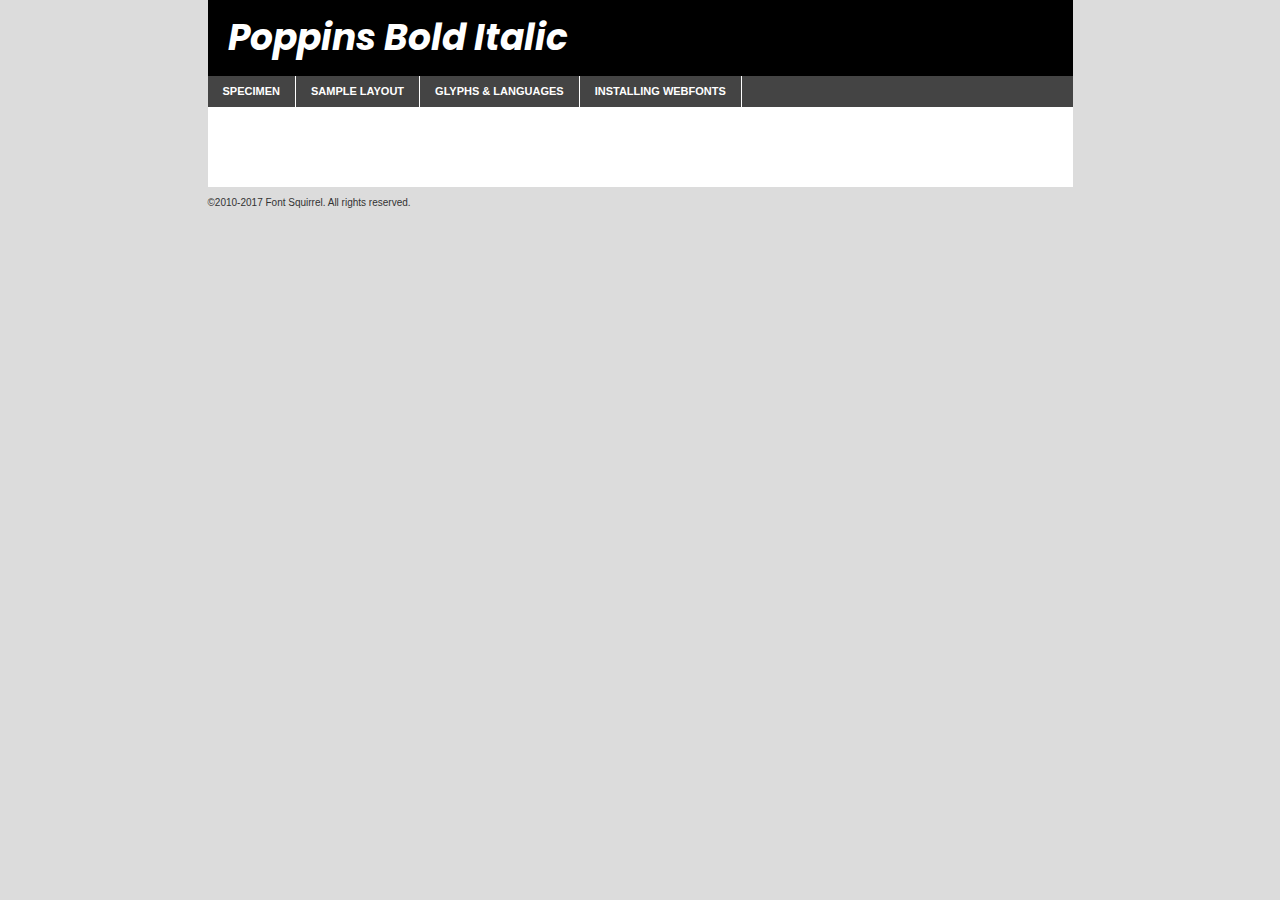
<file: assets/fonts/poppinsFont/poppins-bolditalic-demo.html>
<!DOCTYPE html PUBLIC "-//W3C//DTD XHTML 1.0 Transitional//EN"
        "http://www.w3.org/TR/xhtml1/DTD/xhtml1-transitional.dtd">

<html xmlns="http://www.w3.org/1999/xhtml" xml:lang="en" lang="en">
<head>
    <meta http-equiv="Content-Type" content="text/html; charset=utf-8"/>
    <script src="http://ajax.googleapis.com/ajax/libs/jquery/1.7.2/jquery.min.js" type="text/javascript" charset="utf-8"></script>
    <script type="text/javascript">
		(function($) {
			$.fn.easyTabs = function(option) {
				var param = jQuery.extend({ fadeSpeed: 'fast', defaultContent: 1, activeClass: 'active' }, option);
				$(this).each(function() {
					var thisId = '#' + this.id;
					if ( param.defaultContent == '' )
					{
						param.defaultContent = 1;
					}
					if ( typeof param.defaultContent == 'number' )
					{
						var defaultTab = $(thisId + ' .tabs li:eq(' + (param.defaultContent - 1) + ') a').attr('href').substr(1);
					}
					else
					{
						var defaultTab = param.defaultContent;
					}
					$(thisId + ' .tabs li a').each(function() {
						var tabToHide = $(this).attr('href').substr(1);
						$('#' + tabToHide).addClass('easytabs-tab-content');
					});
					hideAll();
					changeContent(defaultTab);

					function hideAll() {$(thisId + ' .easytabs-tab-content').hide();}

					function changeContent(tabId)
					{
						hideAll();
						$(thisId + ' .tabs li').removeClass(param.activeClass);
						$(thisId + ' .tabs li a[href=#' + tabId + ']').closest('li').addClass(param.activeClass);
						if ( param.fadeSpeed != 'none' )
						{
							$(thisId + ' #' + tabId).fadeIn(param.fadeSpeed);
						}
						else
						{
							$(thisId + ' #' + tabId).show();
						}
					}

					$(thisId + ' .tabs li').click(function() {
						var tabId = $(this).find('a').attr('href').substr(1);
						changeContent(tabId);
						return false;
					});
				});
			}
		})(jQuery);
    </script>
    <link rel="stylesheet" href="specimen_files/specimen_stylesheet.css" type="text/css" charset="utf-8"/>
    <link rel="stylesheet" href="stylesheet.css" type="text/css" charset="utf-8"/>

    <style type="text/css">
        		body {
			font-family: 'poppinsbold_italic';
        		}

            </style>

    <title>Poppins Bold Italic Specimen</title>


    <script type="text/javascript" charset="utf-8">
		$(document).ready(function() {
			$('#container').easyTabs({ defaultContent: 1 });
		});
    </script>
</head>

<body>
<div id="container">
    <div id="header">
		Poppins Bold Italic    </div>
    <ul class="tabs">
        <li><a href="#specimen">Specimen</a></li>
        <li><a href="#layout">Sample Layout</a></li>
		        <li><a href="#glyphs">Glyphs &amp; Languages</a></li>
        <li><a href="#installing">Installing Webfonts</a></li>

    </ul>

    <div id="main_content">


        <div id="specimen">

            <div class="section">
                <div class="grid12 firstcol">
                    <div class="huge">AaBb</div>
                </div>
            </div>

            <div class="section">
                <div class="glyph_range">A&#x200B;B&#x200b;C&#x200b;D&#x200b;E&#x200b;F&#x200b;G&#x200b;H&#x200b;I&#x200b;J&#x200b;K&#x200b;L&#x200b;M&#x200b;N&#x200b;O&#x200b;P&#x200b;Q&#x200b;R&#x200b;S&#x200b;T&#x200b;U&#x200b;V&#x200b;W&#x200b;X&#x200b;Y&#x200b;Z&#x200b;a&#x200b;b&#x200b;c&#x200b;d&#x200b;e&#x200b;f&#x200b;g&#x200b;h&#x200b;i&#x200b;j&#x200b;k&#x200b;l&#x200b;m&#x200b;n&#x200b;o&#x200b;p&#x200b;q&#x200b;r&#x200b;s&#x200b;t&#x200b;u&#x200b;v&#x200b;w&#x200b;x&#x200b;y&#x200b;z&#x200b;1&#x200b;2&#x200b;3&#x200b;4&#x200b;5&#x200b;6&#x200b;7&#x200b;8&#x200b;9&#x200b;0&#x200b;&amp;&#x200b;.&#x200b;,&#x200b;?&#x200b;!&#x200b;&#64;&#x200b;(&#x200b;)&#x200b;#&#x200b;$&#x200b;%&#x200b;*&#x200b;+&#x200b;-&#x200b;=&#x200b;:&#x200b;;</div>
            </div>
            <div class="section">
                <div class="grid12 firstcol">
                    <table class="sample_table">
                        <tr>
                            <td>10</td>
                            <td class="size10">abcdefghijklmnopqrstuvwxyzABCDEFGHIJKLMNOPQRSTUVWXYZ0123456789abcdefghijklmnopqrstuvwxyzABCDEFGHIJKLMNOPQRSTUVWXYZ0123456789abcdefghijklmnopqrstuvwxyzABCDEFGHIJKLMNOPQRSTUVWXYZ</td>
                        </tr>
                        <tr>
                            <td>11</td>
                            <td class="size11">abcdefghijklmnopqrstuvwxyzABCDEFGHIJKLMNOPQRSTUVWXYZ0123456789abcdefghijklmnopqrstuvwxyzABCDEFGHIJKLMNOPQRSTUVWXYZ0123456789abcdefghijklmnopqrstuvwxyzABCDEFGHIJKLMNOPQRSTUVWXYZ</td>
                        </tr>
                        <tr>
                            <td>12</td>
                            <td class="size12">abcdefghijklmnopqrstuvwxyzABCDEFGHIJKLMNOPQRSTUVWXYZ0123456789abcdefghijklmnopqrstuvwxyzABCDEFGHIJKLMNOPQRSTUVWXYZ0123456789abcdefghijklmnopqrstuvwxyzABCDEFGHIJKLMNOPQRSTUVWXYZ</td>
                        </tr>
                        <tr>
                            <td>13</td>
                            <td class="size13">abcdefghijklmnopqrstuvwxyzABCDEFGHIJKLMNOPQRSTUVWXYZ0123456789abcdefghijklmnopqrstuvwxyzABCDEFGHIJKLMNOPQRSTUVWXYZ0123456789abcdefghijklmnopqrstuvwxyzABCDEFGHIJKLMNOPQRSTUVWXYZ</td>
                        </tr>
                        <tr>
                            <td>14</td>
                            <td class="size14">abcdefghijklmnopqrstuvwxyzABCDEFGHIJKLMNOPQRSTUVWXYZ0123456789abcdefghijklmnopqrstuvwxyzABCDEFGHIJKLMNOPQRSTUVWXYZ0123456789abcdefghijklmnopqrstuvwxyzABCDEFGHIJKLMNOPQRSTUVWXYZ</td>
                        </tr>
                        <tr>
                            <td>16</td>
                            <td class="size16">abcdefghijklmnopqrstuvwxyzABCDEFGHIJKLMNOPQRSTUVWXYZ0123456789abcdefghijklmnopqrstuvwxyzABCDEFGHIJKLMNOPQRSTUVWXYZ</td>
                        </tr>
                        <tr>
                            <td>18</td>
                            <td class="size18">abcdefghijklmnopqrstuvwxyzABCDEFGHIJKLMNOPQRSTUVWXYZ0123456789abcdefghijklmnopqrstuvwxyzABCDEFGHIJKLMNOPQRSTUVWXYZ</td>
                        </tr>
                        <tr>
                            <td>20</td>
                            <td class="size20">abcdefghijklmnopqrstuvwxyzABCDEFGHIJKLMNOPQRSTUVWXYZ0123456789abcdefghijklmnopqrstuvwxyzABCDEFGHIJKLMNOPQRSTUVWXYZ</td>
                        </tr>
                        <tr>
                            <td>24</td>
                            <td class="size24">abcdefghijklmnopqrstuvwxyzABCDEFGHIJKLMNOPQRSTUVWXYZ0123456789abcdefghijklmnopqrstuvwxyzABCDEFGHIJKLMNOPQRSTUVWXYZ</td>
                        </tr>
                        <tr>
                            <td>30</td>
                            <td class="size30">abcdefghijklmnopqrstuvwxyzABCDEFGHIJKLMNOPQRSTUVWXYZ0123456789abcdefghijklmnopqrstuvwxyzABCDEFGHIJKLMNOPQRSTUVWXYZ</td>
                        </tr>
                        <tr>
                            <td>36</td>
                            <td class="size36">abcdefghijklmnopqrstuvwxyzABCDEFGHIJKLMNOPQRSTUVWXYZ0123456789abcdefghijklmnopqrstuvwxyzABCDEFGHIJKLMNOPQRSTUVWXYZ</td>
                        </tr>
                        <tr>
                            <td>48</td>
                            <td class="size48">abcdefghijklmnopqrstuvwxyzABCDEFGHIJKLMNOPQRSTUVWXYZ0123456789abcdefghijklmnopqrstuvwxyzABCDEFGHIJKLMNOPQRSTUVWXYZ</td>
                        </tr>
                        <tr>
                            <td>60</td>
                            <td class="size60">abcdefghijklmnopqrstuvwxyzABCDEFGHIJKLMNOPQRSTUVWXYZ0123456789abcdefghijklmnopqrstuvwxyzABCDEFGHIJKLMNOPQRSTUVWXYZ</td>
                        </tr>
                        <tr>
                            <td>72</td>
                            <td class="size72">abcdefghijklmnopqrstuvwxyzABCDEFGHIJKLMNOPQRSTUVWXYZ0123456789abcdefghijklmnopqrstuvwxyzABCDEFGHIJKLMNOPQRSTUVWXYZ</td>
                        </tr>
                        <tr>
                            <td>90</td>
                            <td class="size90">abcdefghijklmnopqrstuvwxyzABCDEFGHIJKLMNOPQRSTUVWXYZ0123456789abcdefghijklmnopqrstuvwxyzABCDEFGHIJKLMNOPQRSTUVWXYZ</td>
                        </tr>
                    </table>

                </div>

            </div>


            <div class="section" id="bodycomparison">


                <div id="xheight">
                    <div class="fontbody">&#x25FC;&#x25FC;&#x25FC;&#x25FC;&#x25FC;&#x25FC;&#x25FC;&#x25FC;&#x25FC;&#x25FC;&#x25FC;&#x25FC;&#x25FC;&#x25FC;&#x25FC;&#x25FC;&#x25FC;&#x25FC;&#x25FC;&#x25FC;&#x25FC;&#x25FC;&#x25FC;&#x25FC;&#x25FC;&#x25FC;&#x25FC;&#x25FC;&#x25FC;&#x25FC;&#x25FC;&#x25FC;&#x25FC;&#x25FC;&#x25FC;&#x25FC;&#x25FC;&#x25FC;&#x25FC;&#x25FC;&#x25FC;&#x25FC;&#x25FC;&#x25FC;&#x25FC;&#x25FC;&#x25FC;&#x25FC;&#x25FC;&#x25FC;&#x25FC;&#x25FC;&#x25FC;&#x25FC;&#x25FC;&#x25FC;&#x25FC;&#x25FC;&#x25FC;&#x25FC;&#x25FC;&#x25FC;&#x25FC;&#x25FC;&#x25FC;&#x25FC;&#x25FC;&#x25FC;&#x25FC;&#x25FC;&#x25FC;&#x25FC;&#x25FC;&#x25FC;&#x25FC;&#x25FC;&#x25FC;&#x25FC;&#x25FC;&#x25FC;&#x25FC;&#x25FC;&#x25FC;&#x25FC;&#x25FC;&#x25FC;&#x25FC;&#x25FC;&#x25FC;&#x25FC;&#x25FC;&#x25FC;&#x25FC;&#x25FC;&#x25FC;&#x25FC;&#x25FC;&#x25FC;&#x25FC;body</div>
                    <div class="arialbody">body</div>
                    <div class="verdanabody">body</div>
                    <div class="georgiabody">body</div>
                </div>
                <div class="fontbody" style="z-index:1">
                    body<span>Poppins Bold Italic</span>
                </div>
                <div class="arialbody" style="z-index:1">
                    body<span>Arial</span>
                </div>
                <div class="verdanabody" style="z-index:1">
                    body<span>Verdana</span>
                </div>
                <div class="georgiabody" style="z-index:1">
                    body<span>Georgia</span>
                </div>


            </div>


            <div class="section psample psample_row1" id="">

                <div class="grid2 firstcol">
                    <p class="size10"><span>10.</span>Aenean lacinia bibendum nulla sed consectetur. Fusce dapibus, tellus ac cursus commodo, tortor mauris condimentum nibh, ut fermentum massa justo sit amet risus. Nullam id dolor id nibh ultricies vehicula ut id elit. Cum sociis natoque penatibus et magnis dis parturient montes, nascetur ridiculus mus. Nulla vitae elit libero, a pharetra augue.</p>

                </div>
                <div class="grid3">
                    <p class="size11"><span>11.</span>Aenean lacinia bibendum nulla sed consectetur. Fusce dapibus, tellus ac cursus commodo, tortor mauris condimentum nibh, ut fermentum massa justo sit amet risus. Nullam id dolor id nibh ultricies vehicula ut id elit. Cum sociis natoque penatibus et magnis dis parturient montes, nascetur ridiculus mus. Nulla vitae elit libero, a pharetra augue.</p>

                </div>
                <div class="grid3">
                    <p class="size12"><span>12.</span>Aenean lacinia bibendum nulla sed consectetur. Fusce dapibus, tellus ac cursus commodo, tortor mauris condimentum nibh, ut fermentum massa justo sit amet risus. Nullam id dolor id nibh ultricies vehicula ut id elit. Cum sociis natoque penatibus et magnis dis parturient montes, nascetur ridiculus mus. Nulla vitae elit libero, a pharetra augue.</p>

                </div>
                <div class="grid4">
                    <p class="size13"><span>13.</span>Aenean lacinia bibendum nulla sed consectetur. Fusce dapibus, tellus ac cursus commodo, tortor mauris condimentum nibh, ut fermentum massa justo sit amet risus. Nullam id dolor id nibh ultricies vehicula ut id elit. Cum sociis natoque penatibus et magnis dis parturient montes, nascetur ridiculus mus. Nulla vitae elit libero, a pharetra augue.</p>

                </div>
                <div class="white_blend"></div>

            </div>
            <div class="section psample psample_row2" id="">
                <div class="grid3 firstcol">
                    <p class="size14"><span>14.</span>Aenean lacinia bibendum nulla sed consectetur. Fusce dapibus, tellus ac cursus commodo, tortor mauris condimentum nibh, ut fermentum massa justo sit amet risus. Nullam id dolor id nibh ultricies vehicula ut id elit. Cum sociis natoque penatibus et magnis dis parturient montes, nascetur ridiculus mus. Nulla vitae elit libero, a pharetra augue.</p>

                </div>
                <div class="grid4">
                    <p class="size16"><span>16.</span>Aenean lacinia bibendum nulla sed consectetur. Fusce dapibus, tellus ac cursus commodo, tortor mauris condimentum nibh, ut fermentum massa justo sit amet risus. Nullam id dolor id nibh ultricies vehicula ut id elit. Cum sociis natoque penatibus et magnis dis parturient montes, nascetur ridiculus mus. Nulla vitae elit libero, a pharetra augue.</p>

                </div>
                <div class="grid5">
                    <p class="size18"><span>18.</span>Aenean lacinia bibendum nulla sed consectetur. Fusce dapibus, tellus ac cursus commodo, tortor mauris condimentum nibh, ut fermentum massa justo sit amet risus. Nullam id dolor id nibh ultricies vehicula ut id elit. Cum sociis natoque penatibus et magnis dis parturient montes, nascetur ridiculus mus. Nulla vitae elit libero, a pharetra augue.</p>

                </div>

                <div class="white_blend"></div>

            </div>

            <div class="section psample psample_row3" id="">
                <div class="grid5 firstcol">
                    <p class="size20"><span>20.</span>Aenean lacinia bibendum nulla sed consectetur. Fusce dapibus, tellus ac cursus commodo, tortor mauris condimentum nibh, ut fermentum massa justo sit amet risus. Nullam id dolor id nibh ultricies vehicula ut id elit. Cum sociis natoque penatibus et magnis dis parturient montes, nascetur ridiculus mus. Nulla vitae elit libero, a pharetra augue.</p>
                </div>
                <div class="grid7">
                    <p class="size24"><span>24.</span>Aenean lacinia bibendum nulla sed consectetur. Fusce dapibus, tellus ac cursus commodo, tortor mauris condimentum nibh, ut fermentum massa justo sit amet risus. Nullam id dolor id nibh ultricies vehicula ut id elit. Cum sociis natoque penatibus et magnis dis parturient montes, nascetur ridiculus mus. Nulla vitae elit libero, a pharetra augue.</p>
                </div>

                <div class="white_blend"></div>

            </div>

            <div class="section psample psample_row4" id="">
                <div class="grid12 firstcol">
                    <p class="size30"><span>30.</span>Aenean lacinia bibendum nulla sed consectetur. Fusce dapibus, tellus ac cursus commodo, tortor mauris condimentum nibh, ut fermentum massa justo sit amet risus. Nullam id dolor id nibh ultricies vehicula ut id elit. Cum sociis natoque penatibus et magnis dis parturient montes, nascetur ridiculus mus. Nulla vitae elit libero, a pharetra augue.</p>
                </div>
                <div class="white_blend"></div>

            </div>


            <div class="section psample psample_row1 fullreverse">
                <div class="grid2 firstcol">
                    <p class="size10"><span>10.</span>Aenean lacinia bibendum nulla sed consectetur. Fusce dapibus, tellus ac cursus commodo, tortor mauris condimentum nibh, ut fermentum massa justo sit amet risus. Nullam id dolor id nibh ultricies vehicula ut id elit. Cum sociis natoque penatibus et magnis dis parturient montes, nascetur ridiculus mus. Nulla vitae elit libero, a pharetra augue.</p>

                </div>
                <div class="grid3">
                    <p class="size11"><span>11.</span>Aenean lacinia bibendum nulla sed consectetur. Fusce dapibus, tellus ac cursus commodo, tortor mauris condimentum nibh, ut fermentum massa justo sit amet risus. Nullam id dolor id nibh ultricies vehicula ut id elit. Cum sociis natoque penatibus et magnis dis parturient montes, nascetur ridiculus mus. Nulla vitae elit libero, a pharetra augue.</p>

                </div>
                <div class="grid3">
                    <p class="size12"><span>12.</span>Aenean lacinia bibendum nulla sed consectetur. Fusce dapibus, tellus ac cursus commodo, tortor mauris condimentum nibh, ut fermentum massa justo sit amet risus. Nullam id dolor id nibh ultricies vehicula ut id elit. Cum sociis natoque penatibus et magnis dis parturient montes, nascetur ridiculus mus. Nulla vitae elit libero, a pharetra augue.</p>

                </div>
                <div class="grid4">
                    <p class="size13"><span>13.</span>Aenean lacinia bibendum nulla sed consectetur. Fusce dapibus, tellus ac cursus commodo, tortor mauris condimentum nibh, ut fermentum massa justo sit amet risus. Nullam id dolor id nibh ultricies vehicula ut id elit. Cum sociis natoque penatibus et magnis dis parturient montes, nascetur ridiculus mus. Nulla vitae elit libero, a pharetra augue.</p>

                </div>
                <div class="black_blend"></div>

            </div>

            <div class="section psample psample_row2 fullreverse">
                <div class="grid3 firstcol">
                    <p class="size14"><span>14.</span>Aenean lacinia bibendum nulla sed consectetur. Fusce dapibus, tellus ac cursus commodo, tortor mauris condimentum nibh, ut fermentum massa justo sit amet risus. Nullam id dolor id nibh ultricies vehicula ut id elit. Cum sociis natoque penatibus et magnis dis parturient montes, nascetur ridiculus mus. Nulla vitae elit libero, a pharetra augue.</p>

                </div>
                <div class="grid4">
                    <p class="size16"><span>16.</span>Aenean lacinia bibendum nulla sed consectetur. Fusce dapibus, tellus ac cursus commodo, tortor mauris condimentum nibh, ut fermentum massa justo sit amet risus. Nullam id dolor id nibh ultricies vehicula ut id elit. Cum sociis natoque penatibus et magnis dis parturient montes, nascetur ridiculus mus. Nulla vitae elit libero, a pharetra augue.</p>

                </div>
                <div class="grid5">
                    <p class="size18"><span>18.</span>Aenean lacinia bibendum nulla sed consectetur. Fusce dapibus, tellus ac cursus commodo, tortor mauris condimentum nibh, ut fermentum massa justo sit amet risus. Nullam id dolor id nibh ultricies vehicula ut id elit. Cum sociis natoque penatibus et magnis dis parturient montes, nascetur ridiculus mus. Nulla vitae elit libero, a pharetra augue.</p>

                </div>
                <div class="black_blend"></div>

            </div>

            <div class="section psample fullreverse psample_row3" id="">
                <div class="grid5 firstcol">
                    <p class="size20"><span>20.</span>Aenean lacinia bibendum nulla sed consectetur. Fusce dapibus, tellus ac cursus commodo, tortor mauris condimentum nibh, ut fermentum massa justo sit amet risus. Nullam id dolor id nibh ultricies vehicula ut id elit. Cum sociis natoque penatibus et magnis dis parturient montes, nascetur ridiculus mus. Nulla vitae elit libero, a pharetra augue.</p>
                </div>
                <div class="grid7">
                    <p class="size24"><span>24.</span>Aenean lacinia bibendum nulla sed consectetur. Fusce dapibus, tellus ac cursus commodo, tortor mauris condimentum nibh, ut fermentum massa justo sit amet risus. Nullam id dolor id nibh ultricies vehicula ut id elit. Cum sociis natoque penatibus et magnis dis parturient montes, nascetur ridiculus mus. Nulla vitae elit libero, a pharetra augue.</p>
                </div>

                <div class="black_blend"></div>

            </div>

            <div class="section psample fullreverse psample_row4" id="" style="border-bottom: 20px #000 solid;">
                <div class="grid12 firstcol">
                    <p class="size30"><span>30.</span>Aenean lacinia bibendum nulla sed consectetur. Fusce dapibus, tellus ac cursus commodo, tortor mauris condimentum nibh, ut fermentum massa justo sit amet risus. Nullam id dolor id nibh ultricies vehicula ut id elit. Cum sociis natoque penatibus et magnis dis parturient montes, nascetur ridiculus mus. Nulla vitae elit libero, a pharetra augue.</p>
                </div>
                <div class="black_blend"></div>

            </div>


        </div>

        <div id="layout">

            <div class="section">

                <div class="grid12 firstcol">
                    <h1>Lorem Ipsum Dolor</h1>
                    <h2>Etiam porta sem malesuada magna mollis euismod</h2>

                    <p class="byline">By <a href="#link">Aenean Lacinia</a></p>
                </div>
            </div>
            <div class="section">
                <div class="grid8 firstcol">
                    <p class="large">Donec sed odio dui. Morbi leo risus, porta ac consectetur ac, vestibulum at eros. Fusce dapibus, tellus ac cursus commodo, tortor mauris condimentum nibh, ut fermentum massa justo sit amet risus. </p>


                    <h3>Pellentesque ornare sem</h3>

                    <p>Maecenas sed diam eget risus varius blandit sit amet non magna. Maecenas faucibus mollis interdum. Donec ullamcorper nulla non metus auctor fringilla. Nullam id dolor id nibh ultricies vehicula ut id elit. Nullam id dolor id nibh ultricies vehicula ut id elit. </p>

                    <p>Aenean eu leo quam. Pellentesque ornare sem lacinia quam venenatis vestibulum. Lorem ipsum dolor sit amet, consectetur adipiscing elit. Cum sociis natoque penatibus et magnis dis parturient montes, nascetur ridiculus mus. </p>

                    <p>Nulla vitae elit libero, a pharetra augue. Praesent commodo cursus magna, vel scelerisque nisl consectetur et. Aenean lacinia bibendum nulla sed consectetur. </p>

                    <p>Nullam quis risus eget urna mollis ornare vel eu leo. Nullam quis risus eget urna mollis ornare vel eu leo. Maecenas sed diam eget risus varius blandit sit amet non magna. Donec ullamcorper nulla non metus auctor fringilla. </p>

                    <h3>Cras mattis consectetur</h3>

                    <p>Aenean eu leo quam. Pellentesque ornare sem lacinia quam venenatis vestibulum. Aenean lacinia bibendum nulla sed consectetur. Integer posuere erat a ante venenatis dapibus posuere velit aliquet. Cras mattis consectetur purus sit amet fermentum. </p>

                    <p>Nullam id dolor id nibh ultricies vehicula ut id elit. Nullam quis risus eget urna mollis ornare vel eu leo. Cras mattis consectetur purus sit amet fermentum.</p>
                </div>

                <div class="grid4 sidebar">

                    <div class="box reverse">
                        <p class="last">Nullam quis risus eget urna mollis ornare vel eu leo. Donec ullamcorper nulla non metus auctor fringilla. Cras mattis consectetur purus sit amet fermentum. Sed posuere consectetur est at lobortis. Lorem ipsum dolor sit amet, consectetur adipiscing elit. </p>
                    </div>

                    <p class="caption">Maecenas sed diam eget risus varius.</p>

                    <p>Vestibulum id ligula porta felis euismod semper. Integer posuere erat a ante venenatis dapibus posuere velit aliquet. Vestibulum id ligula porta felis euismod semper. Sed posuere consectetur est at lobortis. Maecenas sed diam eget risus varius blandit sit amet non magna. Fusce dapibus, tellus ac cursus commodo, tortor mauris condimentum nibh, ut fermentum massa justo sit amet risus. </p>


                    <p>Duis mollis, est non commodo luctus, nisi erat porttitor ligula, eget lacinia odio sem nec elit. Aenean lacinia bibendum nulla sed consectetur. Vivamus sagittis lacus vel augue laoreet rutrum faucibus dolor auctor. Aenean lacinia bibendum nulla sed consectetur. Nullam quis risus eget urna mollis ornare vel eu leo. </p>

                    <p>Praesent commodo cursus magna, vel scelerisque nisl consectetur et. Donec ullamcorper nulla non metus auctor fringilla. Maecenas faucibus mollis interdum. Fusce dapibus, tellus ac cursus commodo, tortor mauris condimentum nibh, ut fermentum massa justo sit amet risus. </p>

                </div>
            </div>

        </div>


		

        <div id="glyphs">
            <div class="section">
                <div class="grid12 firstcol">

                    <h1>Language Support</h1>
                    <p>The subset of Poppins Bold Italic in this kit supports the following languages:<br/>

						Albanian, Basque, Belarusian_lacinka, Bosnian, Breton, Catalan, Chamorro, Chichewa_nyanja, Croatian, Czech, Danish, Dutch, English, Estonian, Faroese, Finnish, French, Frisian, Galician, German, Hungarian, Icelandic, Italian, Latvian, Lithuanian, Malagasy, Norwegian, Polish, Portuguese, Romanian, Serbian, Slovak, Slovenian, Spanish, Turkish, Welsh, Alsatian, Aragonese, Arapaho, Aromanian, Arrernte, Asturian, Aymara, Bislama, Cebuano, Cheyenne, Cimbrian, Corsican, Fijian, French_creole, Friulian, Genoese, Gilbertese, Greenlandic, Guarani, Haitian_creole, Hawaiian, Hiligaynon, Hmong, Hopi, Ibanag, Iloko_ilokano, Indonesian, Interglossa_glosa, Interlingua, Irish_gaelic, Istro-romanian, Jerriais, Kashubian, Kurdish_kurmanji, Ladin, Lojban, Lombard, Low_saxon, Luxembourgeois, Malay_latinized, Manx, Maori, Megleno-romanian, Mohawk, Nahuatl, Norfolk_pitcairnese, Northern_sotho, Occitan, Oromo, Pangasinan, Papiamento, Piedmontese, Potawatomi, Rhaeto-romance, Romansh, Rotokas, Sami_lule, Samoan, Sardinian, Scots_gaelic, Seychelles_creole, Shona, Sicilian, Somali, Southern_ndebele, Southern_sotho, Swahili, Swati_swazi, Tagalog_filipino_pilipino, Tahitian, Tausug, Tetum, Tok_pisin, Tongan, Tswana, Turkmen, Turkmen_latinized, Tuvaluan, Uyghur_latinized, Veps, Volapuk, Votic_latinized, Walloon, Warlpiri, Xhosa, Yapese, Zulu, Latinbasic, Ubasic, Demo                    </p>
                    <h1>Glyph Chart</h1>
                    <p>The subset of Poppins Bold Italic in this kit includes all the glyphs listed below. Unicode entities are included above each glyph to help you insert individual characters into your layout.</p>
                    <div id="glyph_chart">

																																	                                <div><p>&amp;#13;</p>&#13;</div>
																				                                <div><p>&amp;#32;</p>&#32;</div>
																				                                <div><p>&amp;#33;</p>&#33;</div>
																				                                <div><p>&amp;#34;</p>&#34;</div>
																				                                <div><p>&amp;#35;</p>&#35;</div>
																				                                <div><p>&amp;#36;</p>&#36;</div>
																				                                <div><p>&amp;#37;</p>&#37;</div>
																				                                <div><p>&amp;#38;</p>&#38;</div>
																				                                <div><p>&amp;#39;</p>&#39;</div>
																				                                <div><p>&amp;#40;</p>&#40;</div>
																				                                <div><p>&amp;#41;</p>&#41;</div>
																				                                <div><p>&amp;#42;</p>&#42;</div>
																				                                <div><p>&amp;#43;</p>&#43;</div>
																				                                <div><p>&amp;#44;</p>&#44;</div>
																				                                <div><p>&amp;#45;</p>&#45;</div>
																				                                <div><p>&amp;#46;</p>&#46;</div>
																				                                <div><p>&amp;#47;</p>&#47;</div>
																				                                <div><p>&amp;#48;</p>&#48;</div>
																				                                <div><p>&amp;#49;</p>&#49;</div>
																				                                <div><p>&amp;#50;</p>&#50;</div>
																				                                <div><p>&amp;#51;</p>&#51;</div>
																				                                <div><p>&amp;#52;</p>&#52;</div>
																				                                <div><p>&amp;#53;</p>&#53;</div>
																				                                <div><p>&amp;#54;</p>&#54;</div>
																				                                <div><p>&amp;#55;</p>&#55;</div>
																				                                <div><p>&amp;#56;</p>&#56;</div>
																				                                <div><p>&amp;#57;</p>&#57;</div>
																				                                <div><p>&amp;#58;</p>&#58;</div>
																				                                <div><p>&amp;#59;</p>&#59;</div>
																				                                <div><p>&amp;#60;</p>&#60;</div>
																				                                <div><p>&amp;#61;</p>&#61;</div>
																				                                <div><p>&amp;#62;</p>&#62;</div>
																				                                <div><p>&amp;#63;</p>&#63;</div>
																				                                <div><p>&amp;#64;</p>&#64;</div>
																				                                <div><p>&amp;#65;</p>&#65;</div>
																				                                <div><p>&amp;#66;</p>&#66;</div>
																				                                <div><p>&amp;#67;</p>&#67;</div>
																				                                <div><p>&amp;#68;</p>&#68;</div>
																				                                <div><p>&amp;#69;</p>&#69;</div>
																				                                <div><p>&amp;#70;</p>&#70;</div>
																				                                <div><p>&amp;#71;</p>&#71;</div>
																				                                <div><p>&amp;#72;</p>&#72;</div>
																				                                <div><p>&amp;#73;</p>&#73;</div>
																				                                <div><p>&amp;#74;</p>&#74;</div>
																				                                <div><p>&amp;#75;</p>&#75;</div>
																				                                <div><p>&amp;#76;</p>&#76;</div>
																				                                <div><p>&amp;#77;</p>&#77;</div>
																				                                <div><p>&amp;#78;</p>&#78;</div>
																				                                <div><p>&amp;#79;</p>&#79;</div>
																				                                <div><p>&amp;#80;</p>&#80;</div>
																				                                <div><p>&amp;#81;</p>&#81;</div>
																				                                <div><p>&amp;#82;</p>&#82;</div>
																				                                <div><p>&amp;#83;</p>&#83;</div>
																				                                <div><p>&amp;#84;</p>&#84;</div>
																				                                <div><p>&amp;#85;</p>&#85;</div>
																				                                <div><p>&amp;#86;</p>&#86;</div>
																				                                <div><p>&amp;#87;</p>&#87;</div>
																				                                <div><p>&amp;#88;</p>&#88;</div>
																				                                <div><p>&amp;#89;</p>&#89;</div>
																				                                <div><p>&amp;#90;</p>&#90;</div>
																				                                <div><p>&amp;#91;</p>&#91;</div>
																				                                <div><p>&amp;#92;</p>&#92;</div>
																				                                <div><p>&amp;#93;</p>&#93;</div>
																				                                <div><p>&amp;#94;</p>&#94;</div>
																				                                <div><p>&amp;#95;</p>&#95;</div>
																				                                <div><p>&amp;#96;</p>&#96;</div>
																				                                <div><p>&amp;#97;</p>&#97;</div>
																				                                <div><p>&amp;#98;</p>&#98;</div>
																				                                <div><p>&amp;#99;</p>&#99;</div>
																				                                <div><p>&amp;#100;</p>&#100;</div>
																				                                <div><p>&amp;#101;</p>&#101;</div>
																				                                <div><p>&amp;#102;</p>&#102;</div>
																				                                <div><p>&amp;#103;</p>&#103;</div>
																				                                <div><p>&amp;#104;</p>&#104;</div>
																				                                <div><p>&amp;#105;</p>&#105;</div>
																				                                <div><p>&amp;#106;</p>&#106;</div>
																				                                <div><p>&amp;#107;</p>&#107;</div>
																				                                <div><p>&amp;#108;</p>&#108;</div>
																				                                <div><p>&amp;#109;</p>&#109;</div>
																				                                <div><p>&amp;#110;</p>&#110;</div>
																				                                <div><p>&amp;#111;</p>&#111;</div>
																				                                <div><p>&amp;#112;</p>&#112;</div>
																				                                <div><p>&amp;#113;</p>&#113;</div>
																				                                <div><p>&amp;#114;</p>&#114;</div>
																				                                <div><p>&amp;#115;</p>&#115;</div>
																				                                <div><p>&amp;#116;</p>&#116;</div>
																				                                <div><p>&amp;#117;</p>&#117;</div>
																				                                <div><p>&amp;#118;</p>&#118;</div>
																				                                <div><p>&amp;#119;</p>&#119;</div>
																				                                <div><p>&amp;#120;</p>&#120;</div>
																				                                <div><p>&amp;#121;</p>&#121;</div>
																				                                <div><p>&amp;#122;</p>&#122;</div>
																				                                <div><p>&amp;#123;</p>&#123;</div>
																				                                <div><p>&amp;#124;</p>&#124;</div>
																				                                <div><p>&amp;#125;</p>&#125;</div>
																				                                <div><p>&amp;#126;</p>&#126;</div>
																				                                <div><p>&amp;#160;</p>&#160;</div>
																				                                <div><p>&amp;#161;</p>&#161;</div>
																				                                <div><p>&amp;#162;</p>&#162;</div>
																				                                <div><p>&amp;#163;</p>&#163;</div>
																				                                <div><p>&amp;#164;</p>&#164;</div>
																				                                <div><p>&amp;#165;</p>&#165;</div>
																				                                <div><p>&amp;#166;</p>&#166;</div>
																				                                <div><p>&amp;#167;</p>&#167;</div>
																				                                <div><p>&amp;#168;</p>&#168;</div>
																				                                <div><p>&amp;#169;</p>&#169;</div>
																				                                <div><p>&amp;#170;</p>&#170;</div>
																				                                <div><p>&amp;#171;</p>&#171;</div>
																				                                <div><p>&amp;#172;</p>&#172;</div>
																				                                <div><p>&amp;#173;</p>&#173;</div>
																				                                <div><p>&amp;#174;</p>&#174;</div>
																				                                <div><p>&amp;#175;</p>&#175;</div>
																				                                <div><p>&amp;#176;</p>&#176;</div>
																				                                <div><p>&amp;#177;</p>&#177;</div>
																				                                <div><p>&amp;#178;</p>&#178;</div>
																				                                <div><p>&amp;#179;</p>&#179;</div>
																				                                <div><p>&amp;#180;</p>&#180;</div>
																				                                <div><p>&amp;#181;</p>&#181;</div>
																				                                <div><p>&amp;#182;</p>&#182;</div>
																				                                <div><p>&amp;#183;</p>&#183;</div>
																				                                <div><p>&amp;#184;</p>&#184;</div>
																				                                <div><p>&amp;#185;</p>&#185;</div>
																				                                <div><p>&amp;#186;</p>&#186;</div>
																				                                <div><p>&amp;#187;</p>&#187;</div>
																				                                <div><p>&amp;#188;</p>&#188;</div>
																				                                <div><p>&amp;#189;</p>&#189;</div>
																				                                <div><p>&amp;#190;</p>&#190;</div>
																				                                <div><p>&amp;#191;</p>&#191;</div>
																				                                <div><p>&amp;#192;</p>&#192;</div>
																				                                <div><p>&amp;#193;</p>&#193;</div>
																				                                <div><p>&amp;#194;</p>&#194;</div>
																				                                <div><p>&amp;#195;</p>&#195;</div>
																				                                <div><p>&amp;#196;</p>&#196;</div>
																				                                <div><p>&amp;#197;</p>&#197;</div>
																				                                <div><p>&amp;#198;</p>&#198;</div>
																				                                <div><p>&amp;#199;</p>&#199;</div>
																				                                <div><p>&amp;#200;</p>&#200;</div>
																				                                <div><p>&amp;#201;</p>&#201;</div>
																				                                <div><p>&amp;#202;</p>&#202;</div>
																				                                <div><p>&amp;#203;</p>&#203;</div>
																				                                <div><p>&amp;#204;</p>&#204;</div>
																				                                <div><p>&amp;#205;</p>&#205;</div>
																				                                <div><p>&amp;#206;</p>&#206;</div>
																				                                <div><p>&amp;#207;</p>&#207;</div>
																				                                <div><p>&amp;#208;</p>&#208;</div>
																				                                <div><p>&amp;#209;</p>&#209;</div>
																				                                <div><p>&amp;#210;</p>&#210;</div>
																				                                <div><p>&amp;#211;</p>&#211;</div>
																				                                <div><p>&amp;#212;</p>&#212;</div>
																				                                <div><p>&amp;#213;</p>&#213;</div>
																				                                <div><p>&amp;#214;</p>&#214;</div>
																				                                <div><p>&amp;#215;</p>&#215;</div>
																				                                <div><p>&amp;#216;</p>&#216;</div>
																				                                <div><p>&amp;#217;</p>&#217;</div>
																				                                <div><p>&amp;#218;</p>&#218;</div>
																				                                <div><p>&amp;#219;</p>&#219;</div>
																				                                <div><p>&amp;#220;</p>&#220;</div>
																				                                <div><p>&amp;#221;</p>&#221;</div>
																				                                <div><p>&amp;#222;</p>&#222;</div>
																				                                <div><p>&amp;#223;</p>&#223;</div>
																				                                <div><p>&amp;#224;</p>&#224;</div>
																				                                <div><p>&amp;#225;</p>&#225;</div>
																				                                <div><p>&amp;#226;</p>&#226;</div>
																				                                <div><p>&amp;#227;</p>&#227;</div>
																				                                <div><p>&amp;#228;</p>&#228;</div>
																				                                <div><p>&amp;#229;</p>&#229;</div>
																				                                <div><p>&amp;#230;</p>&#230;</div>
																				                                <div><p>&amp;#231;</p>&#231;</div>
																				                                <div><p>&amp;#232;</p>&#232;</div>
																				                                <div><p>&amp;#233;</p>&#233;</div>
																				                                <div><p>&amp;#234;</p>&#234;</div>
																				                                <div><p>&amp;#235;</p>&#235;</div>
																				                                <div><p>&amp;#236;</p>&#236;</div>
																				                                <div><p>&amp;#237;</p>&#237;</div>
																				                                <div><p>&amp;#238;</p>&#238;</div>
																				                                <div><p>&amp;#239;</p>&#239;</div>
																				                                <div><p>&amp;#240;</p>&#240;</div>
																				                                <div><p>&amp;#241;</p>&#241;</div>
																				                                <div><p>&amp;#242;</p>&#242;</div>
																				                                <div><p>&amp;#243;</p>&#243;</div>
																				                                <div><p>&amp;#244;</p>&#244;</div>
																				                                <div><p>&amp;#245;</p>&#245;</div>
																				                                <div><p>&amp;#246;</p>&#246;</div>
																				                                <div><p>&amp;#247;</p>&#247;</div>
																				                                <div><p>&amp;#248;</p>&#248;</div>
																				                                <div><p>&amp;#249;</p>&#249;</div>
																				                                <div><p>&amp;#250;</p>&#250;</div>
																				                                <div><p>&amp;#251;</p>&#251;</div>
																				                                <div><p>&amp;#252;</p>&#252;</div>
																				                                <div><p>&amp;#253;</p>&#253;</div>
																				                                <div><p>&amp;#254;</p>&#254;</div>
																				                                <div><p>&amp;#255;</p>&#255;</div>
																				                                <div><p>&amp;#256;</p>&#256;</div>
																				                                <div><p>&amp;#257;</p>&#257;</div>
																				                                <div><p>&amp;#258;</p>&#258;</div>
																				                                <div><p>&amp;#259;</p>&#259;</div>
																				                                <div><p>&amp;#260;</p>&#260;</div>
																				                                <div><p>&amp;#261;</p>&#261;</div>
																				                                <div><p>&amp;#262;</p>&#262;</div>
																				                                <div><p>&amp;#263;</p>&#263;</div>
																				                                <div><p>&amp;#266;</p>&#266;</div>
																				                                <div><p>&amp;#267;</p>&#267;</div>
																				                                <div><p>&amp;#268;</p>&#268;</div>
																				                                <div><p>&amp;#269;</p>&#269;</div>
																				                                <div><p>&amp;#270;</p>&#270;</div>
																				                                <div><p>&amp;#271;</p>&#271;</div>
																				                                <div><p>&amp;#272;</p>&#272;</div>
																				                                <div><p>&amp;#273;</p>&#273;</div>
																				                                <div><p>&amp;#274;</p>&#274;</div>
																				                                <div><p>&amp;#275;</p>&#275;</div>
																				                                <div><p>&amp;#276;</p>&#276;</div>
																				                                <div><p>&amp;#277;</p>&#277;</div>
																				                                <div><p>&amp;#278;</p>&#278;</div>
																				                                <div><p>&amp;#279;</p>&#279;</div>
																				                                <div><p>&amp;#280;</p>&#280;</div>
																				                                <div><p>&amp;#281;</p>&#281;</div>
																				                                <div><p>&amp;#282;</p>&#282;</div>
																				                                <div><p>&amp;#283;</p>&#283;</div>
																				                                <div><p>&amp;#286;</p>&#286;</div>
																				                                <div><p>&amp;#287;</p>&#287;</div>
																				                                <div><p>&amp;#288;</p>&#288;</div>
																				                                <div><p>&amp;#289;</p>&#289;</div>
																				                                <div><p>&amp;#290;</p>&#290;</div>
																				                                <div><p>&amp;#291;</p>&#291;</div>
																				                                <div><p>&amp;#296;</p>&#296;</div>
																				                                <div><p>&amp;#297;</p>&#297;</div>
																				                                <div><p>&amp;#298;</p>&#298;</div>
																				                                <div><p>&amp;#299;</p>&#299;</div>
																				                                <div><p>&amp;#300;</p>&#300;</div>
																				                                <div><p>&amp;#301;</p>&#301;</div>
																				                                <div><p>&amp;#302;</p>&#302;</div>
																				                                <div><p>&amp;#303;</p>&#303;</div>
																				                                <div><p>&amp;#304;</p>&#304;</div>
																				                                <div><p>&amp;#305;</p>&#305;</div>
																				                                <div><p>&amp;#310;</p>&#310;</div>
																				                                <div><p>&amp;#311;</p>&#311;</div>
																				                                <div><p>&amp;#313;</p>&#313;</div>
																				                                <div><p>&amp;#314;</p>&#314;</div>
																				                                <div><p>&amp;#315;</p>&#315;</div>
																				                                <div><p>&amp;#316;</p>&#316;</div>
																				                                <div><p>&amp;#317;</p>&#317;</div>
																				                                <div><p>&amp;#318;</p>&#318;</div>
																				                                <div><p>&amp;#319;</p>&#319;</div>
																				                                <div><p>&amp;#320;</p>&#320;</div>
																				                                <div><p>&amp;#321;</p>&#321;</div>
																				                                <div><p>&amp;#322;</p>&#322;</div>
																				                                <div><p>&amp;#323;</p>&#323;</div>
																				                                <div><p>&amp;#324;</p>&#324;</div>
																				                                <div><p>&amp;#325;</p>&#325;</div>
																				                                <div><p>&amp;#326;</p>&#326;</div>
																				                                <div><p>&amp;#327;</p>&#327;</div>
																				                                <div><p>&amp;#328;</p>&#328;</div>
																				                                <div><p>&amp;#332;</p>&#332;</div>
																				                                <div><p>&amp;#333;</p>&#333;</div>
																				                                <div><p>&amp;#334;</p>&#334;</div>
																				                                <div><p>&amp;#335;</p>&#335;</div>
																				                                <div><p>&amp;#336;</p>&#336;</div>
																				                                <div><p>&amp;#337;</p>&#337;</div>
																				                                <div><p>&amp;#338;</p>&#338;</div>
																				                                <div><p>&amp;#339;</p>&#339;</div>
																				                                <div><p>&amp;#340;</p>&#340;</div>
																				                                <div><p>&amp;#341;</p>&#341;</div>
																				                                <div><p>&amp;#342;</p>&#342;</div>
																				                                <div><p>&amp;#343;</p>&#343;</div>
																				                                <div><p>&amp;#344;</p>&#344;</div>
																				                                <div><p>&amp;#345;</p>&#345;</div>
																				                                <div><p>&amp;#346;</p>&#346;</div>
																				                                <div><p>&amp;#347;</p>&#347;</div>
																				                                <div><p>&amp;#350;</p>&#350;</div>
																				                                <div><p>&amp;#351;</p>&#351;</div>
																				                                <div><p>&amp;#352;</p>&#352;</div>
																				                                <div><p>&amp;#353;</p>&#353;</div>
																				                                <div><p>&amp;#354;</p>&#354;</div>
																				                                <div><p>&amp;#355;</p>&#355;</div>
																				                                <div><p>&amp;#356;</p>&#356;</div>
																				                                <div><p>&amp;#357;</p>&#357;</div>
																				                                <div><p>&amp;#360;</p>&#360;</div>
																				                                <div><p>&amp;#361;</p>&#361;</div>
																				                                <div><p>&amp;#362;</p>&#362;</div>
																				                                <div><p>&amp;#363;</p>&#363;</div>
																				                                <div><p>&amp;#364;</p>&#364;</div>
																				                                <div><p>&amp;#365;</p>&#365;</div>
																				                                <div><p>&amp;#366;</p>&#366;</div>
																				                                <div><p>&amp;#367;</p>&#367;</div>
																				                                <div><p>&amp;#368;</p>&#368;</div>
																				                                <div><p>&amp;#369;</p>&#369;</div>
																				                                <div><p>&amp;#370;</p>&#370;</div>
																				                                <div><p>&amp;#371;</p>&#371;</div>
																				                                <div><p>&amp;#372;</p>&#372;</div>
																				                                <div><p>&amp;#373;</p>&#373;</div>
																				                                <div><p>&amp;#374;</p>&#374;</div>
																				                                <div><p>&amp;#375;</p>&#375;</div>
																				                                <div><p>&amp;#376;</p>&#376;</div>
																				                                <div><p>&amp;#377;</p>&#377;</div>
																				                                <div><p>&amp;#378;</p>&#378;</div>
																				                                <div><p>&amp;#379;</p>&#379;</div>
																				                                <div><p>&amp;#380;</p>&#380;</div>
																				                                <div><p>&amp;#381;</p>&#381;</div>
																				                                <div><p>&amp;#382;</p>&#382;</div>
																				                                <div><p>&amp;#399;</p>&#399;</div>
																				                                <div><p>&amp;#402;</p>&#402;</div>
																				                                <div><p>&amp;#508;</p>&#508;</div>
																				                                <div><p>&amp;#509;</p>&#509;</div>
																				                                <div><p>&amp;#536;</p>&#536;</div>
																				                                <div><p>&amp;#537;</p>&#537;</div>
																				                                <div><p>&amp;#538;</p>&#538;</div>
																				                                <div><p>&amp;#539;</p>&#539;</div>
																				                                <div><p>&amp;#601;</p>&#601;</div>
																				                                <div><p>&amp;#700;</p>&#700;</div>
																				                                <div><p>&amp;#710;</p>&#710;</div>
																				                                <div><p>&amp;#711;</p>&#711;</div>
																				                                <div><p>&amp;#713;</p>&#713;</div>
																				                                <div><p>&amp;#728;</p>&#728;</div>
																				                                <div><p>&amp;#729;</p>&#729;</div>
																				                                <div><p>&amp;#730;</p>&#730;</div>
																				                                <div><p>&amp;#731;</p>&#731;</div>
																				                                <div><p>&amp;#732;</p>&#732;</div>
																				                                <div><p>&amp;#733;</p>&#733;</div>
																				                                <div><p>&amp;#960;</p>&#960;</div>
																				                                <div><p>&amp;#2305;</p>&#2305;</div>
																				                                <div><p>&amp;#2306;</p>&#2306;</div>
																				                                <div><p>&amp;#2307;</p>&#2307;</div>
																				                                <div><p>&amp;#2309;</p>&#2309;</div>
																				                                <div><p>&amp;#2310;</p>&#2310;</div>
																				                                <div><p>&amp;#2311;</p>&#2311;</div>
																				                                <div><p>&amp;#2312;</p>&#2312;</div>
																				                                <div><p>&amp;#2313;</p>&#2313;</div>
																				                                <div><p>&amp;#2314;</p>&#2314;</div>
																				                                <div><p>&amp;#2315;</p>&#2315;</div>
																				                                <div><p>&amp;#2316;</p>&#2316;</div>
																				                                <div><p>&amp;#2317;</p>&#2317;</div>
																				                                <div><p>&amp;#2319;</p>&#2319;</div>
																				                                <div><p>&amp;#2320;</p>&#2320;</div>
																				                                <div><p>&amp;#2321;</p>&#2321;</div>
																				                                <div><p>&amp;#2323;</p>&#2323;</div>
																				                                <div><p>&amp;#2324;</p>&#2324;</div>
																				                                <div><p>&amp;#2325;</p>&#2325;</div>
																				                                <div><p>&amp;#2326;</p>&#2326;</div>
																				                                <div><p>&amp;#2327;</p>&#2327;</div>
																				                                <div><p>&amp;#2328;</p>&#2328;</div>
																				                                <div><p>&amp;#2329;</p>&#2329;</div>
																				                                <div><p>&amp;#2330;</p>&#2330;</div>
																				                                <div><p>&amp;#2331;</p>&#2331;</div>
																				                                <div><p>&amp;#2332;</p>&#2332;</div>
																				                                <div><p>&amp;#2333;</p>&#2333;</div>
																				                                <div><p>&amp;#2334;</p>&#2334;</div>
																				                                <div><p>&amp;#2335;</p>&#2335;</div>
																				                                <div><p>&amp;#2336;</p>&#2336;</div>
																				                                <div><p>&amp;#2337;</p>&#2337;</div>
																				                                <div><p>&amp;#2338;</p>&#2338;</div>
																				                                <div><p>&amp;#2339;</p>&#2339;</div>
																				                                <div><p>&amp;#2340;</p>&#2340;</div>
																				                                <div><p>&amp;#2341;</p>&#2341;</div>
																				                                <div><p>&amp;#2342;</p>&#2342;</div>
																				                                <div><p>&amp;#2343;</p>&#2343;</div>
																				                                <div><p>&amp;#2344;</p>&#2344;</div>
																				                                <div><p>&amp;#2346;</p>&#2346;</div>
																				                                <div><p>&amp;#2347;</p>&#2347;</div>
																				                                <div><p>&amp;#2348;</p>&#2348;</div>
																				                                <div><p>&amp;#2349;</p>&#2349;</div>
																				                                <div><p>&amp;#2350;</p>&#2350;</div>
																				                                <div><p>&amp;#2351;</p>&#2351;</div>
																				                                <div><p>&amp;#2352;</p>&#2352;</div>
																				                                <div><p>&amp;#2353;</p>&#2353;</div>
																				                                <div><p>&amp;#2354;</p>&#2354;</div>
																				                                <div><p>&amp;#2355;</p>&#2355;</div>
																				                                <div><p>&amp;#2357;</p>&#2357;</div>
																				                                <div><p>&amp;#2358;</p>&#2358;</div>
																				                                <div><p>&amp;#2359;</p>&#2359;</div>
																				                                <div><p>&amp;#2360;</p>&#2360;</div>
																				                                <div><p>&amp;#2361;</p>&#2361;</div>
																				                                <div><p>&amp;#2364;</p>&#2364;</div>
																				                                <div><p>&amp;#2365;</p>&#2365;</div>
																				                                <div><p>&amp;#2366;</p>&#2366;</div>
																				                                <div><p>&amp;#2367;</p>&#2367;</div>
																				                                <div><p>&amp;#2368;</p>&#2368;</div>
																				                                <div><p>&amp;#2369;</p>&#2369;</div>
																				                                <div><p>&amp;#2370;</p>&#2370;</div>
																				                                <div><p>&amp;#2371;</p>&#2371;</div>
																				                                <div><p>&amp;#2372;</p>&#2372;</div>
																				                                <div><p>&amp;#2373;</p>&#2373;</div>
																				                                <div><p>&amp;#2375;</p>&#2375;</div>
																				                                <div><p>&amp;#2376;</p>&#2376;</div>
																				                                <div><p>&amp;#2377;</p>&#2377;</div>
																				                                <div><p>&amp;#2379;</p>&#2379;</div>
																				                                <div><p>&amp;#2380;</p>&#2380;</div>
																				                                <div><p>&amp;#2381;</p>&#2381;</div>
																				                                <div><p>&amp;#2384;</p>&#2384;</div>
																				                                <div><p>&amp;#2392;</p>&#2392;</div>
																				                                <div><p>&amp;#2393;</p>&#2393;</div>
																				                                <div><p>&amp;#2394;</p>&#2394;</div>
																				                                <div><p>&amp;#2395;</p>&#2395;</div>
																				                                <div><p>&amp;#2396;</p>&#2396;</div>
																				                                <div><p>&amp;#2397;</p>&#2397;</div>
																				                                <div><p>&amp;#2398;</p>&#2398;</div>
																				                                <div><p>&amp;#2400;</p>&#2400;</div>
																				                                <div><p>&amp;#2401;</p>&#2401;</div>
																				                                <div><p>&amp;#2402;</p>&#2402;</div>
																				                                <div><p>&amp;#2403;</p>&#2403;</div>
																				                                <div><p>&amp;#2404;</p>&#2404;</div>
																				                                <div><p>&amp;#2405;</p>&#2405;</div>
																				                                <div><p>&amp;#2406;</p>&#2406;</div>
																				                                <div><p>&amp;#2407;</p>&#2407;</div>
																				                                <div><p>&amp;#2408;</p>&#2408;</div>
																				                                <div><p>&amp;#2409;</p>&#2409;</div>
																				                                <div><p>&amp;#2410;</p>&#2410;</div>
																				                                <div><p>&amp;#2411;</p>&#2411;</div>
																				                                <div><p>&amp;#2412;</p>&#2412;</div>
																				                                <div><p>&amp;#2413;</p>&#2413;</div>
																				                                <div><p>&amp;#2414;</p>&#2414;</div>
																				                                <div><p>&amp;#2415;</p>&#2415;</div>
																				                                <div><p>&amp;#2416;</p>&#2416;</div>
																				                                <div><p>&amp;#2418;</p>&#2418;</div>
																				                                <div><p>&amp;#7808;</p>&#7808;</div>
																				                                <div><p>&amp;#7809;</p>&#7809;</div>
																				                                <div><p>&amp;#7810;</p>&#7810;</div>
																				                                <div><p>&amp;#7811;</p>&#7811;</div>
																				                                <div><p>&amp;#7812;</p>&#7812;</div>
																				                                <div><p>&amp;#7813;</p>&#7813;</div>
																				                                <div><p>&amp;#7868;</p>&#7868;</div>
																				                                <div><p>&amp;#7869;</p>&#7869;</div>
																				                                <div><p>&amp;#7922;</p>&#7922;</div>
																				                                <div><p>&amp;#7923;</p>&#7923;</div>
																				                                <div><p>&amp;#7928;</p>&#7928;</div>
																				                                <div><p>&amp;#7929;</p>&#7929;</div>
																				                                <div><p>&amp;#8204;</p>&#8204;</div>
																				                                <div><p>&amp;#8205;</p>&#8205;</div>
																				                                <div><p>&amp;#8211;</p>&#8211;</div>
																				                                <div><p>&amp;#8212;</p>&#8212;</div>
																				                                <div><p>&amp;#8216;</p>&#8216;</div>
																				                                <div><p>&amp;#8217;</p>&#8217;</div>
																				                                <div><p>&amp;#8218;</p>&#8218;</div>
																				                                <div><p>&amp;#8220;</p>&#8220;</div>
																				                                <div><p>&amp;#8221;</p>&#8221;</div>
																				                                <div><p>&amp;#8222;</p>&#8222;</div>
																				                                <div><p>&amp;#8224;</p>&#8224;</div>
																				                                <div><p>&amp;#8225;</p>&#8225;</div>
																				                                <div><p>&amp;#8226;</p>&#8226;</div>
																				                                <div><p>&amp;#8230;</p>&#8230;</div>
																				                                <div><p>&amp;#8240;</p>&#8240;</div>
																				                                <div><p>&amp;#8249;</p>&#8249;</div>
																				                                <div><p>&amp;#8250;</p>&#8250;</div>
																				                                <div><p>&amp;#8260;</p>&#8260;</div>
																				                                <div><p>&amp;#8360;</p>&#8360;</div>
																				                                <div><p>&amp;#8364;</p>&#8364;</div>
																				                                <div><p>&amp;#8377;</p>&#8377;</div>
																				                                <div><p>&amp;#8378;</p>&#8378;</div>
																				                                <div><p>&amp;#8381;</p>&#8381;</div>
																				                                <div><p>&amp;#8467;</p>&#8467;</div>
																				                                <div><p>&amp;#8482;</p>&#8482;</div>
																				                                <div><p>&amp;#8486;</p>&#8486;</div>
																				                                <div><p>&amp;#8494;</p>&#8494;</div>
																				                                <div><p>&amp;#8706;</p>&#8706;</div>
																				                                <div><p>&amp;#8710;</p>&#8710;</div>
																				                                <div><p>&amp;#8719;</p>&#8719;</div>
																				                                <div><p>&amp;#8721;</p>&#8721;</div>
																				                                <div><p>&amp;#8722;</p>&#8722;</div>
																				                                <div><p>&amp;#8725;</p>&#8725;</div>
																				                                <div><p>&amp;#8729;</p>&#8729;</div>
																				                                <div><p>&amp;#8730;</p>&#8730;</div>
																				                                <div><p>&amp;#8734;</p>&#8734;</div>
																				                                <div><p>&amp;#8747;</p>&#8747;</div>
																				                                <div><p>&amp;#8776;</p>&#8776;</div>
																				                                <div><p>&amp;#8800;</p>&#8800;</div>
																				                                <div><p>&amp;#8804;</p>&#8804;</div>
																				                                <div><p>&amp;#8805;</p>&#8805;</div>
																				                                <div><p>&amp;#9674;</p>&#9674;</div>
																				                                <div><p>&amp;#9676;</p>&#9676;</div>
																				                                <div><p>&amp;#9724;</p>&#9724;</div>
																				                                <div><p>&amp;#64257;</p>&#64257;</div>
																				                                <div><p>&amp;#64258;</p>&#64258;</div>
																																																																																																																																																																																																																																																																																																																																																																																																																																																																																																																																																																																																																																																																																																																																																																																																																																																																																																																																																																																																																																																																																																																																																																																																																																																																																																																																																																																																																																																																																																																																																																																																																																																																																																																																																																																																																																																																																																																																																																																																																																																																																																																																																																																																																																																																																																																																																																																																																																																																																																																																																																																																																																																																																																																																																																																																																																																																																																																																																																																																																																																																																																																																																																																																																																																																																																																																																																																																																																																																																																																																																																																																																																																																																																																																																																																																																																																																																																																																																																																																																																																																																																																																																																																																																																																																																																																																																																																																																																																																																																																																																																																																																																																																																																																																																																																																																																																																																																																																																																																																																																																																																																																																																																																																																																																																																																																																																																																																																																																																																																																																																																																																																																																																																																																																																																																																																																																																																																																																																																																																																																																																																																																																																																																																																																																																																																																																																																																																																																																																																																																																																																																																																																																																																																																																																																																																																																																																																																																																																																																																																																																																																																																																																																																																																																																																																																																																																																																																																																																																																																																																																																																																																																																																																																																																																																																																																																																																																																																																																																																																																						                    </div>
                </div>


            </div>
        </div>


        <div id="specs">

        </div>

        <div id="installing">
            <div class="section">
                <div class="grid7 firstcol">
                    <h1>Installing Webfonts</h1>

                    <p>Webfonts are supported by all major browser platforms but not all in the same way. There are currently four different font formats that must be included in order to target all browsers. This includes TTF, WOFF, EOT and SVG.</p>

                    <h2>1. Upload your webfonts</h2>
                    <p>You must upload your webfont kit to your website. They should be in or near the same directory as your CSS files.</p>

                    <h2>2. Include the webfont stylesheet</h2>
                    <p>A special CSS @font-face declaration helps the various browsers select the appropriate font it needs without causing you a bunch of headaches. Learn more about this syntax by reading the <a href="https://www.fontspring.com/blog/further-hardening-of-the-bulletproof-syntax">Fontspring blog post</a> about it. The code for it is as follows:</p>


                    <code>
                        @font-face{
                        font-family: 'MyWebFont';
                        src: url('WebFont.eot');
                        src: url('WebFont.eot?#iefix') format('embedded-opentype'),
                        url('WebFont.woff') format('woff'),
                        url('WebFont.ttf') format('truetype'),
                        url('WebFont.svg#webfont') format('svg');
                        }
                    </code>

                    <p>We've already gone ahead and generated the code for you. All you have to do is link to the stylesheet in your HTML, like this:</p>
                    <code>&lt;link rel=&quot;stylesheet&quot; href=&quot;stylesheet.css&quot; type=&quot;text/css&quot; charset=&quot;utf-8&quot; /&gt;</code>

                    <h2>3. Modify your own stylesheet</h2>
                    <p>To take advantage of your new fonts, you must tell your stylesheet to use them. Look at the original @font-face declaration above and find the property called "font-family." The name linked there will be what you use to reference the font. Prepend that webfont name to the font stack in the "font-family" property, inside the selector you want to change. For example:</p>
                    <code>p { font-family: 'WebFont', Arial, sans-serif; }</code>

                    <h2>4. Test</h2>
                    <p>Getting webfonts to work cross-browser <em>can</em> be tricky. Use the information in the sidebar to help you if you find that fonts aren't loading in a particular browser.</p>
                </div>

                <div class="grid5 sidebar">
                    <div class="box">
                        <h2>Troubleshooting<br/>Font-Face Problems</h2>
                        <p>Having trouble getting your webfonts to load in your new website? Here are some tips to sort out what might be the problem.</p>

                        <h3>Fonts not showing in any browser</h3>

                        <p>This sounds like you need to work on the plumbing. You either did not upload the fonts to the correct directory, or you did not link the fonts properly in the CSS. If you've confirmed that all this is correct and you still have a problem, take a look at your .htaccess file and see if requests are getting intercepted.</p>

                        <h3>Fonts not loading in iPhone or iPad</h3>

                        <p>The most common problem here is that you are serving the fonts from an IIS server. IIS refuses to serve files that have unknown MIME types. If that is the case, you must set the MIME type for SVG to "image/svg+xml" in the server settings. Follow these instructions from Microsoft if you need help.</p>

                        <h3>Fonts not loading in Firefox</h3>

                        <p>The primary reason for this failure? You are still using a version Firefox older than 3.5. So upgrade already! If that isn't it, then you are very likely serving fonts from a different domain. Firefox requires that all font assets be served from the same domain. Lastly it is possible that you need to add WOFF to your list of MIME types (if you are serving via IIS.)</p>

                        <h3>Fonts not loading in IE</h3>

                        <p>Are you looking at Internet Explorer on an actual Windows machine or are you cheating by using a service like Adobe BrowserLab? Many of these screenshot services do not render @font-face for IE. Best to test it on a real machine.</p>

                        <h3>Fonts not loading in IE9</h3>

                        <p>IE9, like Firefox, requires that fonts be served from the same domain as the website. Make sure that is the case.</p>
                    </div>
                </div>
            </div>

        </div>

    </div>
    <div id="footer">
        <p>&copy;2010-2017 Font Squirrel. All rights reserved.</p>
    </div>
</div>
</body>
</html>
</file>
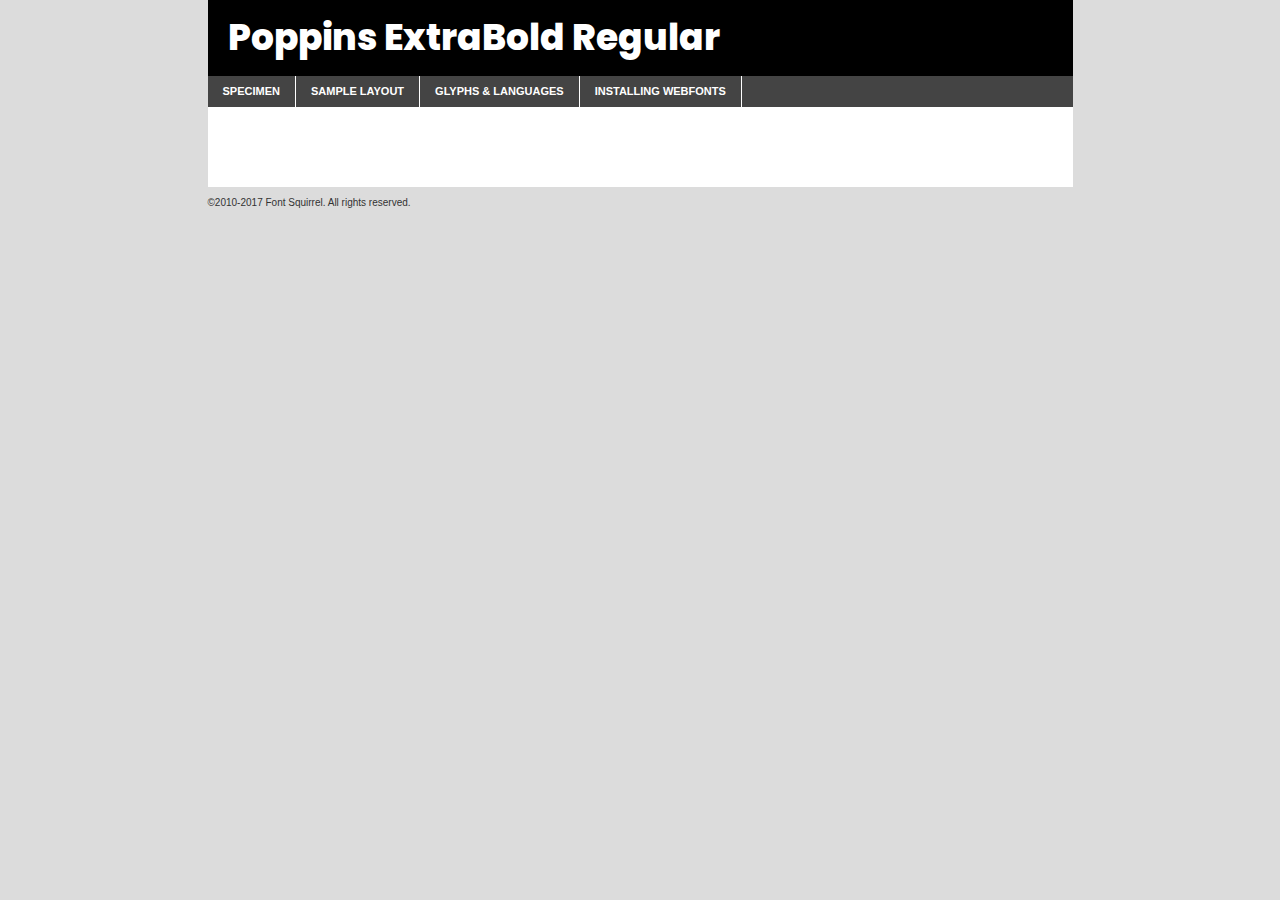
<file: assets/fonts/poppinsFont/poppins-extrabold-demo.html>
<!DOCTYPE html PUBLIC "-//W3C//DTD XHTML 1.0 Transitional//EN"
        "http://www.w3.org/TR/xhtml1/DTD/xhtml1-transitional.dtd">

<html xmlns="http://www.w3.org/1999/xhtml" xml:lang="en" lang="en">
<head>
    <meta http-equiv="Content-Type" content="text/html; charset=utf-8"/>
    <script src="http://ajax.googleapis.com/ajax/libs/jquery/1.7.2/jquery.min.js" type="text/javascript" charset="utf-8"></script>
    <script type="text/javascript">
		(function($) {
			$.fn.easyTabs = function(option) {
				var param = jQuery.extend({ fadeSpeed: 'fast', defaultContent: 1, activeClass: 'active' }, option);
				$(this).each(function() {
					var thisId = '#' + this.id;
					if ( param.defaultContent == '' )
					{
						param.defaultContent = 1;
					}
					if ( typeof param.defaultContent == 'number' )
					{
						var defaultTab = $(thisId + ' .tabs li:eq(' + (param.defaultContent - 1) + ') a').attr('href').substr(1);
					}
					else
					{
						var defaultTab = param.defaultContent;
					}
					$(thisId + ' .tabs li a').each(function() {
						var tabToHide = $(this).attr('href').substr(1);
						$('#' + tabToHide).addClass('easytabs-tab-content');
					});
					hideAll();
					changeContent(defaultTab);

					function hideAll() {$(thisId + ' .easytabs-tab-content').hide();}

					function changeContent(tabId)
					{
						hideAll();
						$(thisId + ' .tabs li').removeClass(param.activeClass);
						$(thisId + ' .tabs li a[href=#' + tabId + ']').closest('li').addClass(param.activeClass);
						if ( param.fadeSpeed != 'none' )
						{
							$(thisId + ' #' + tabId).fadeIn(param.fadeSpeed);
						}
						else
						{
							$(thisId + ' #' + tabId).show();
						}
					}

					$(thisId + ' .tabs li').click(function() {
						var tabId = $(this).find('a').attr('href').substr(1);
						changeContent(tabId);
						return false;
					});
				});
			}
		})(jQuery);
    </script>
    <link rel="stylesheet" href="specimen_files/specimen_stylesheet.css" type="text/css" charset="utf-8"/>
    <link rel="stylesheet" href="stylesheet.css" type="text/css" charset="utf-8"/>

    <style type="text/css">
        		body {
			font-family: 'poppinsextrabold';
        		}

            </style>

    <title>Poppins ExtraBold Regular Specimen</title>


    <script type="text/javascript" charset="utf-8">
		$(document).ready(function() {
			$('#container').easyTabs({ defaultContent: 1 });
		});
    </script>
</head>

<body>
<div id="container">
    <div id="header">
		Poppins ExtraBold Regular    </div>
    <ul class="tabs">
        <li><a href="#specimen">Specimen</a></li>
        <li><a href="#layout">Sample Layout</a></li>
		        <li><a href="#glyphs">Glyphs &amp; Languages</a></li>
        <li><a href="#installing">Installing Webfonts</a></li>

    </ul>

    <div id="main_content">


        <div id="specimen">

            <div class="section">
                <div class="grid12 firstcol">
                    <div class="huge">AaBb</div>
                </div>
            </div>

            <div class="section">
                <div class="glyph_range">A&#x200B;B&#x200b;C&#x200b;D&#x200b;E&#x200b;F&#x200b;G&#x200b;H&#x200b;I&#x200b;J&#x200b;K&#x200b;L&#x200b;M&#x200b;N&#x200b;O&#x200b;P&#x200b;Q&#x200b;R&#x200b;S&#x200b;T&#x200b;U&#x200b;V&#x200b;W&#x200b;X&#x200b;Y&#x200b;Z&#x200b;a&#x200b;b&#x200b;c&#x200b;d&#x200b;e&#x200b;f&#x200b;g&#x200b;h&#x200b;i&#x200b;j&#x200b;k&#x200b;l&#x200b;m&#x200b;n&#x200b;o&#x200b;p&#x200b;q&#x200b;r&#x200b;s&#x200b;t&#x200b;u&#x200b;v&#x200b;w&#x200b;x&#x200b;y&#x200b;z&#x200b;1&#x200b;2&#x200b;3&#x200b;4&#x200b;5&#x200b;6&#x200b;7&#x200b;8&#x200b;9&#x200b;0&#x200b;&amp;&#x200b;.&#x200b;,&#x200b;?&#x200b;!&#x200b;&#64;&#x200b;(&#x200b;)&#x200b;#&#x200b;$&#x200b;%&#x200b;*&#x200b;+&#x200b;-&#x200b;=&#x200b;:&#x200b;;</div>
            </div>
            <div class="section">
                <div class="grid12 firstcol">
                    <table class="sample_table">
                        <tr>
                            <td>10</td>
                            <td class="size10">abcdefghijklmnopqrstuvwxyzABCDEFGHIJKLMNOPQRSTUVWXYZ0123456789abcdefghijklmnopqrstuvwxyzABCDEFGHIJKLMNOPQRSTUVWXYZ0123456789abcdefghijklmnopqrstuvwxyzABCDEFGHIJKLMNOPQRSTUVWXYZ</td>
                        </tr>
                        <tr>
                            <td>11</td>
                            <td class="size11">abcdefghijklmnopqrstuvwxyzABCDEFGHIJKLMNOPQRSTUVWXYZ0123456789abcdefghijklmnopqrstuvwxyzABCDEFGHIJKLMNOPQRSTUVWXYZ0123456789abcdefghijklmnopqrstuvwxyzABCDEFGHIJKLMNOPQRSTUVWXYZ</td>
                        </tr>
                        <tr>
                            <td>12</td>
                            <td class="size12">abcdefghijklmnopqrstuvwxyzABCDEFGHIJKLMNOPQRSTUVWXYZ0123456789abcdefghijklmnopqrstuvwxyzABCDEFGHIJKLMNOPQRSTUVWXYZ0123456789abcdefghijklmnopqrstuvwxyzABCDEFGHIJKLMNOPQRSTUVWXYZ</td>
                        </tr>
                        <tr>
                            <td>13</td>
                            <td class="size13">abcdefghijklmnopqrstuvwxyzABCDEFGHIJKLMNOPQRSTUVWXYZ0123456789abcdefghijklmnopqrstuvwxyzABCDEFGHIJKLMNOPQRSTUVWXYZ0123456789abcdefghijklmnopqrstuvwxyzABCDEFGHIJKLMNOPQRSTUVWXYZ</td>
                        </tr>
                        <tr>
                            <td>14</td>
                            <td class="size14">abcdefghijklmnopqrstuvwxyzABCDEFGHIJKLMNOPQRSTUVWXYZ0123456789abcdefghijklmnopqrstuvwxyzABCDEFGHIJKLMNOPQRSTUVWXYZ0123456789abcdefghijklmnopqrstuvwxyzABCDEFGHIJKLMNOPQRSTUVWXYZ</td>
                        </tr>
                        <tr>
                            <td>16</td>
                            <td class="size16">abcdefghijklmnopqrstuvwxyzABCDEFGHIJKLMNOPQRSTUVWXYZ0123456789abcdefghijklmnopqrstuvwxyzABCDEFGHIJKLMNOPQRSTUVWXYZ</td>
                        </tr>
                        <tr>
                            <td>18</td>
                            <td class="size18">abcdefghijklmnopqrstuvwxyzABCDEFGHIJKLMNOPQRSTUVWXYZ0123456789abcdefghijklmnopqrstuvwxyzABCDEFGHIJKLMNOPQRSTUVWXYZ</td>
                        </tr>
                        <tr>
                            <td>20</td>
                            <td class="size20">abcdefghijklmnopqrstuvwxyzABCDEFGHIJKLMNOPQRSTUVWXYZ0123456789abcdefghijklmnopqrstuvwxyzABCDEFGHIJKLMNOPQRSTUVWXYZ</td>
                        </tr>
                        <tr>
                            <td>24</td>
                            <td class="size24">abcdefghijklmnopqrstuvwxyzABCDEFGHIJKLMNOPQRSTUVWXYZ0123456789abcdefghijklmnopqrstuvwxyzABCDEFGHIJKLMNOPQRSTUVWXYZ</td>
                        </tr>
                        <tr>
                            <td>30</td>
                            <td class="size30">abcdefghijklmnopqrstuvwxyzABCDEFGHIJKLMNOPQRSTUVWXYZ0123456789abcdefghijklmnopqrstuvwxyzABCDEFGHIJKLMNOPQRSTUVWXYZ</td>
                        </tr>
                        <tr>
                            <td>36</td>
                            <td class="size36">abcdefghijklmnopqrstuvwxyzABCDEFGHIJKLMNOPQRSTUVWXYZ0123456789abcdefghijklmnopqrstuvwxyzABCDEFGHIJKLMNOPQRSTUVWXYZ</td>
                        </tr>
                        <tr>
                            <td>48</td>
                            <td class="size48">abcdefghijklmnopqrstuvwxyzABCDEFGHIJKLMNOPQRSTUVWXYZ0123456789abcdefghijklmnopqrstuvwxyzABCDEFGHIJKLMNOPQRSTUVWXYZ</td>
                        </tr>
                        <tr>
                            <td>60</td>
                            <td class="size60">abcdefghijklmnopqrstuvwxyzABCDEFGHIJKLMNOPQRSTUVWXYZ0123456789abcdefghijklmnopqrstuvwxyzABCDEFGHIJKLMNOPQRSTUVWXYZ</td>
                        </tr>
                        <tr>
                            <td>72</td>
                            <td class="size72">abcdefghijklmnopqrstuvwxyzABCDEFGHIJKLMNOPQRSTUVWXYZ0123456789abcdefghijklmnopqrstuvwxyzABCDEFGHIJKLMNOPQRSTUVWXYZ</td>
                        </tr>
                        <tr>
                            <td>90</td>
                            <td class="size90">abcdefghijklmnopqrstuvwxyzABCDEFGHIJKLMNOPQRSTUVWXYZ0123456789abcdefghijklmnopqrstuvwxyzABCDEFGHIJKLMNOPQRSTUVWXYZ</td>
                        </tr>
                    </table>

                </div>

            </div>


            <div class="section" id="bodycomparison">


                <div id="xheight">
                    <div class="fontbody">&#x25FC;&#x25FC;&#x25FC;&#x25FC;&#x25FC;&#x25FC;&#x25FC;&#x25FC;&#x25FC;&#x25FC;&#x25FC;&#x25FC;&#x25FC;&#x25FC;&#x25FC;&#x25FC;&#x25FC;&#x25FC;&#x25FC;&#x25FC;&#x25FC;&#x25FC;&#x25FC;&#x25FC;&#x25FC;&#x25FC;&#x25FC;&#x25FC;&#x25FC;&#x25FC;&#x25FC;&#x25FC;&#x25FC;&#x25FC;&#x25FC;&#x25FC;&#x25FC;&#x25FC;&#x25FC;&#x25FC;&#x25FC;&#x25FC;&#x25FC;&#x25FC;&#x25FC;&#x25FC;&#x25FC;&#x25FC;&#x25FC;&#x25FC;&#x25FC;&#x25FC;&#x25FC;&#x25FC;&#x25FC;&#x25FC;&#x25FC;&#x25FC;&#x25FC;&#x25FC;&#x25FC;&#x25FC;&#x25FC;&#x25FC;&#x25FC;&#x25FC;&#x25FC;&#x25FC;&#x25FC;&#x25FC;&#x25FC;&#x25FC;&#x25FC;&#x25FC;&#x25FC;&#x25FC;&#x25FC;&#x25FC;&#x25FC;&#x25FC;&#x25FC;&#x25FC;&#x25FC;&#x25FC;&#x25FC;&#x25FC;&#x25FC;&#x25FC;&#x25FC;&#x25FC;&#x25FC;&#x25FC;&#x25FC;&#x25FC;&#x25FC;&#x25FC;&#x25FC;&#x25FC;&#x25FC;body</div>
                    <div class="arialbody">body</div>
                    <div class="verdanabody">body</div>
                    <div class="georgiabody">body</div>
                </div>
                <div class="fontbody" style="z-index:1">
                    body<span>Poppins ExtraBold Regular</span>
                </div>
                <div class="arialbody" style="z-index:1">
                    body<span>Arial</span>
                </div>
                <div class="verdanabody" style="z-index:1">
                    body<span>Verdana</span>
                </div>
                <div class="georgiabody" style="z-index:1">
                    body<span>Georgia</span>
                </div>


            </div>


            <div class="section psample psample_row1" id="">

                <div class="grid2 firstcol">
                    <p class="size10"><span>10.</span>Aenean lacinia bibendum nulla sed consectetur. Fusce dapibus, tellus ac cursus commodo, tortor mauris condimentum nibh, ut fermentum massa justo sit amet risus. Nullam id dolor id nibh ultricies vehicula ut id elit. Cum sociis natoque penatibus et magnis dis parturient montes, nascetur ridiculus mus. Nulla vitae elit libero, a pharetra augue.</p>

                </div>
                <div class="grid3">
                    <p class="size11"><span>11.</span>Aenean lacinia bibendum nulla sed consectetur. Fusce dapibus, tellus ac cursus commodo, tortor mauris condimentum nibh, ut fermentum massa justo sit amet risus. Nullam id dolor id nibh ultricies vehicula ut id elit. Cum sociis natoque penatibus et magnis dis parturient montes, nascetur ridiculus mus. Nulla vitae elit libero, a pharetra augue.</p>

                </div>
                <div class="grid3">
                    <p class="size12"><span>12.</span>Aenean lacinia bibendum nulla sed consectetur. Fusce dapibus, tellus ac cursus commodo, tortor mauris condimentum nibh, ut fermentum massa justo sit amet risus. Nullam id dolor id nibh ultricies vehicula ut id elit. Cum sociis natoque penatibus et magnis dis parturient montes, nascetur ridiculus mus. Nulla vitae elit libero, a pharetra augue.</p>

                </div>
                <div class="grid4">
                    <p class="size13"><span>13.</span>Aenean lacinia bibendum nulla sed consectetur. Fusce dapibus, tellus ac cursus commodo, tortor mauris condimentum nibh, ut fermentum massa justo sit amet risus. Nullam id dolor id nibh ultricies vehicula ut id elit. Cum sociis natoque penatibus et magnis dis parturient montes, nascetur ridiculus mus. Nulla vitae elit libero, a pharetra augue.</p>

                </div>
                <div class="white_blend"></div>

            </div>
            <div class="section psample psample_row2" id="">
                <div class="grid3 firstcol">
                    <p class="size14"><span>14.</span>Aenean lacinia bibendum nulla sed consectetur. Fusce dapibus, tellus ac cursus commodo, tortor mauris condimentum nibh, ut fermentum massa justo sit amet risus. Nullam id dolor id nibh ultricies vehicula ut id elit. Cum sociis natoque penatibus et magnis dis parturient montes, nascetur ridiculus mus. Nulla vitae elit libero, a pharetra augue.</p>

                </div>
                <div class="grid4">
                    <p class="size16"><span>16.</span>Aenean lacinia bibendum nulla sed consectetur. Fusce dapibus, tellus ac cursus commodo, tortor mauris condimentum nibh, ut fermentum massa justo sit amet risus. Nullam id dolor id nibh ultricies vehicula ut id elit. Cum sociis natoque penatibus et magnis dis parturient montes, nascetur ridiculus mus. Nulla vitae elit libero, a pharetra augue.</p>

                </div>
                <div class="grid5">
                    <p class="size18"><span>18.</span>Aenean lacinia bibendum nulla sed consectetur. Fusce dapibus, tellus ac cursus commodo, tortor mauris condimentum nibh, ut fermentum massa justo sit amet risus. Nullam id dolor id nibh ultricies vehicula ut id elit. Cum sociis natoque penatibus et magnis dis parturient montes, nascetur ridiculus mus. Nulla vitae elit libero, a pharetra augue.</p>

                </div>

                <div class="white_blend"></div>

            </div>

            <div class="section psample psample_row3" id="">
                <div class="grid5 firstcol">
                    <p class="size20"><span>20.</span>Aenean lacinia bibendum nulla sed consectetur. Fusce dapibus, tellus ac cursus commodo, tortor mauris condimentum nibh, ut fermentum massa justo sit amet risus. Nullam id dolor id nibh ultricies vehicula ut id elit. Cum sociis natoque penatibus et magnis dis parturient montes, nascetur ridiculus mus. Nulla vitae elit libero, a pharetra augue.</p>
                </div>
                <div class="grid7">
                    <p class="size24"><span>24.</span>Aenean lacinia bibendum nulla sed consectetur. Fusce dapibus, tellus ac cursus commodo, tortor mauris condimentum nibh, ut fermentum massa justo sit amet risus. Nullam id dolor id nibh ultricies vehicula ut id elit. Cum sociis natoque penatibus et magnis dis parturient montes, nascetur ridiculus mus. Nulla vitae elit libero, a pharetra augue.</p>
                </div>

                <div class="white_blend"></div>

            </div>

            <div class="section psample psample_row4" id="">
                <div class="grid12 firstcol">
                    <p class="size30"><span>30.</span>Aenean lacinia bibendum nulla sed consectetur. Fusce dapibus, tellus ac cursus commodo, tortor mauris condimentum nibh, ut fermentum massa justo sit amet risus. Nullam id dolor id nibh ultricies vehicula ut id elit. Cum sociis natoque penatibus et magnis dis parturient montes, nascetur ridiculus mus. Nulla vitae elit libero, a pharetra augue.</p>
                </div>
                <div class="white_blend"></div>

            </div>


            <div class="section psample psample_row1 fullreverse">
                <div class="grid2 firstcol">
                    <p class="size10"><span>10.</span>Aenean lacinia bibendum nulla sed consectetur. Fusce dapibus, tellus ac cursus commodo, tortor mauris condimentum nibh, ut fermentum massa justo sit amet risus. Nullam id dolor id nibh ultricies vehicula ut id elit. Cum sociis natoque penatibus et magnis dis parturient montes, nascetur ridiculus mus. Nulla vitae elit libero, a pharetra augue.</p>

                </div>
                <div class="grid3">
                    <p class="size11"><span>11.</span>Aenean lacinia bibendum nulla sed consectetur. Fusce dapibus, tellus ac cursus commodo, tortor mauris condimentum nibh, ut fermentum massa justo sit amet risus. Nullam id dolor id nibh ultricies vehicula ut id elit. Cum sociis natoque penatibus et magnis dis parturient montes, nascetur ridiculus mus. Nulla vitae elit libero, a pharetra augue.</p>

                </div>
                <div class="grid3">
                    <p class="size12"><span>12.</span>Aenean lacinia bibendum nulla sed consectetur. Fusce dapibus, tellus ac cursus commodo, tortor mauris condimentum nibh, ut fermentum massa justo sit amet risus. Nullam id dolor id nibh ultricies vehicula ut id elit. Cum sociis natoque penatibus et magnis dis parturient montes, nascetur ridiculus mus. Nulla vitae elit libero, a pharetra augue.</p>

                </div>
                <div class="grid4">
                    <p class="size13"><span>13.</span>Aenean lacinia bibendum nulla sed consectetur. Fusce dapibus, tellus ac cursus commodo, tortor mauris condimentum nibh, ut fermentum massa justo sit amet risus. Nullam id dolor id nibh ultricies vehicula ut id elit. Cum sociis natoque penatibus et magnis dis parturient montes, nascetur ridiculus mus. Nulla vitae elit libero, a pharetra augue.</p>

                </div>
                <div class="black_blend"></div>

            </div>

            <div class="section psample psample_row2 fullreverse">
                <div class="grid3 firstcol">
                    <p class="size14"><span>14.</span>Aenean lacinia bibendum nulla sed consectetur. Fusce dapibus, tellus ac cursus commodo, tortor mauris condimentum nibh, ut fermentum massa justo sit amet risus. Nullam id dolor id nibh ultricies vehicula ut id elit. Cum sociis natoque penatibus et magnis dis parturient montes, nascetur ridiculus mus. Nulla vitae elit libero, a pharetra augue.</p>

                </div>
                <div class="grid4">
                    <p class="size16"><span>16.</span>Aenean lacinia bibendum nulla sed consectetur. Fusce dapibus, tellus ac cursus commodo, tortor mauris condimentum nibh, ut fermentum massa justo sit amet risus. Nullam id dolor id nibh ultricies vehicula ut id elit. Cum sociis natoque penatibus et magnis dis parturient montes, nascetur ridiculus mus. Nulla vitae elit libero, a pharetra augue.</p>

                </div>
                <div class="grid5">
                    <p class="size18"><span>18.</span>Aenean lacinia bibendum nulla sed consectetur. Fusce dapibus, tellus ac cursus commodo, tortor mauris condimentum nibh, ut fermentum massa justo sit amet risus. Nullam id dolor id nibh ultricies vehicula ut id elit. Cum sociis natoque penatibus et magnis dis parturient montes, nascetur ridiculus mus. Nulla vitae elit libero, a pharetra augue.</p>

                </div>
                <div class="black_blend"></div>

            </div>

            <div class="section psample fullreverse psample_row3" id="">
                <div class="grid5 firstcol">
                    <p class="size20"><span>20.</span>Aenean lacinia bibendum nulla sed consectetur. Fusce dapibus, tellus ac cursus commodo, tortor mauris condimentum nibh, ut fermentum massa justo sit amet risus. Nullam id dolor id nibh ultricies vehicula ut id elit. Cum sociis natoque penatibus et magnis dis parturient montes, nascetur ridiculus mus. Nulla vitae elit libero, a pharetra augue.</p>
                </div>
                <div class="grid7">
                    <p class="size24"><span>24.</span>Aenean lacinia bibendum nulla sed consectetur. Fusce dapibus, tellus ac cursus commodo, tortor mauris condimentum nibh, ut fermentum massa justo sit amet risus. Nullam id dolor id nibh ultricies vehicula ut id elit. Cum sociis natoque penatibus et magnis dis parturient montes, nascetur ridiculus mus. Nulla vitae elit libero, a pharetra augue.</p>
                </div>

                <div class="black_blend"></div>

            </div>

            <div class="section psample fullreverse psample_row4" id="" style="border-bottom: 20px #000 solid;">
                <div class="grid12 firstcol">
                    <p class="size30"><span>30.</span>Aenean lacinia bibendum nulla sed consectetur. Fusce dapibus, tellus ac cursus commodo, tortor mauris condimentum nibh, ut fermentum massa justo sit amet risus. Nullam id dolor id nibh ultricies vehicula ut id elit. Cum sociis natoque penatibus et magnis dis parturient montes, nascetur ridiculus mus. Nulla vitae elit libero, a pharetra augue.</p>
                </div>
                <div class="black_blend"></div>

            </div>


        </div>

        <div id="layout">

            <div class="section">

                <div class="grid12 firstcol">
                    <h1>Lorem Ipsum Dolor</h1>
                    <h2>Etiam porta sem malesuada magna mollis euismod</h2>

                    <p class="byline">By <a href="#link">Aenean Lacinia</a></p>
                </div>
            </div>
            <div class="section">
                <div class="grid8 firstcol">
                    <p class="large">Donec sed odio dui. Morbi leo risus, porta ac consectetur ac, vestibulum at eros. Fusce dapibus, tellus ac cursus commodo, tortor mauris condimentum nibh, ut fermentum massa justo sit amet risus. </p>


                    <h3>Pellentesque ornare sem</h3>

                    <p>Maecenas sed diam eget risus varius blandit sit amet non magna. Maecenas faucibus mollis interdum. Donec ullamcorper nulla non metus auctor fringilla. Nullam id dolor id nibh ultricies vehicula ut id elit. Nullam id dolor id nibh ultricies vehicula ut id elit. </p>

                    <p>Aenean eu leo quam. Pellentesque ornare sem lacinia quam venenatis vestibulum. Lorem ipsum dolor sit amet, consectetur adipiscing elit. Cum sociis natoque penatibus et magnis dis parturient montes, nascetur ridiculus mus. </p>

                    <p>Nulla vitae elit libero, a pharetra augue. Praesent commodo cursus magna, vel scelerisque nisl consectetur et. Aenean lacinia bibendum nulla sed consectetur. </p>

                    <p>Nullam quis risus eget urna mollis ornare vel eu leo. Nullam quis risus eget urna mollis ornare vel eu leo. Maecenas sed diam eget risus varius blandit sit amet non magna. Donec ullamcorper nulla non metus auctor fringilla. </p>

                    <h3>Cras mattis consectetur</h3>

                    <p>Aenean eu leo quam. Pellentesque ornare sem lacinia quam venenatis vestibulum. Aenean lacinia bibendum nulla sed consectetur. Integer posuere erat a ante venenatis dapibus posuere velit aliquet. Cras mattis consectetur purus sit amet fermentum. </p>

                    <p>Nullam id dolor id nibh ultricies vehicula ut id elit. Nullam quis risus eget urna mollis ornare vel eu leo. Cras mattis consectetur purus sit amet fermentum.</p>
                </div>

                <div class="grid4 sidebar">

                    <div class="box reverse">
                        <p class="last">Nullam quis risus eget urna mollis ornare vel eu leo. Donec ullamcorper nulla non metus auctor fringilla. Cras mattis consectetur purus sit amet fermentum. Sed posuere consectetur est at lobortis. Lorem ipsum dolor sit amet, consectetur adipiscing elit. </p>
                    </div>

                    <p class="caption">Maecenas sed diam eget risus varius.</p>

                    <p>Vestibulum id ligula porta felis euismod semper. Integer posuere erat a ante venenatis dapibus posuere velit aliquet. Vestibulum id ligula porta felis euismod semper. Sed posuere consectetur est at lobortis. Maecenas sed diam eget risus varius blandit sit amet non magna. Fusce dapibus, tellus ac cursus commodo, tortor mauris condimentum nibh, ut fermentum massa justo sit amet risus. </p>


                    <p>Duis mollis, est non commodo luctus, nisi erat porttitor ligula, eget lacinia odio sem nec elit. Aenean lacinia bibendum nulla sed consectetur. Vivamus sagittis lacus vel augue laoreet rutrum faucibus dolor auctor. Aenean lacinia bibendum nulla sed consectetur. Nullam quis risus eget urna mollis ornare vel eu leo. </p>

                    <p>Praesent commodo cursus magna, vel scelerisque nisl consectetur et. Donec ullamcorper nulla non metus auctor fringilla. Maecenas faucibus mollis interdum. Fusce dapibus, tellus ac cursus commodo, tortor mauris condimentum nibh, ut fermentum massa justo sit amet risus. </p>

                </div>
            </div>

        </div>


		

        <div id="glyphs">
            <div class="section">
                <div class="grid12 firstcol">

                    <h1>Language Support</h1>
                    <p>The subset of Poppins ExtraBold Regular in this kit supports the following languages:<br/>

						Albanian, Basque, Belarusian_lacinka, Bosnian, Breton, Catalan, Chamorro, Chichewa_nyanja, Croatian, Czech, Danish, Dutch, English, Estonian, Faroese, Finnish, French, Frisian, Galician, German, Hungarian, Icelandic, Italian, Latvian, Lithuanian, Malagasy, Norwegian, Polish, Portuguese, Romanian, Serbian, Slovak, Slovenian, Spanish, Turkish, Welsh, Alsatian, Aragonese, Arapaho, Aromanian, Arrernte, Asturian, Aymara, Bislama, Cebuano, Cheyenne, Cimbrian, Corsican, Fijian, French_creole, Friulian, Genoese, Gilbertese, Greenlandic, Guarani, Haitian_creole, Hawaiian, Hiligaynon, Hmong, Hopi, Ibanag, Iloko_ilokano, Indonesian, Interglossa_glosa, Interlingua, Irish_gaelic, Istro-romanian, Jerriais, Kashubian, Kurdish_kurmanji, Ladin, Lojban, Lombard, Low_saxon, Luxembourgeois, Malay_latinized, Manx, Maori, Megleno-romanian, Mohawk, Nahuatl, Norfolk_pitcairnese, Northern_sotho, Occitan, Oromo, Pangasinan, Papiamento, Piedmontese, Potawatomi, Rhaeto-romance, Romansh, Rotokas, Sami_lule, Samoan, Sardinian, Scots_gaelic, Seychelles_creole, Shona, Sicilian, Somali, Southern_ndebele, Southern_sotho, Swahili, Swati_swazi, Tagalog_filipino_pilipino, Tahitian, Tausug, Tetum, Tok_pisin, Tongan, Tswana, Turkmen, Turkmen_latinized, Tuvaluan, Uyghur_latinized, Veps, Volapuk, Votic_latinized, Walloon, Warlpiri, Xhosa, Yapese, Zulu, Latinbasic, Ubasic, Demo                    </p>
                    <h1>Glyph Chart</h1>
                    <p>The subset of Poppins ExtraBold Regular in this kit includes all the glyphs listed below. Unicode entities are included above each glyph to help you insert individual characters into your layout.</p>
                    <div id="glyph_chart">

																																	                                <div><p>&amp;#13;</p>&#13;</div>
																				                                <div><p>&amp;#32;</p>&#32;</div>
																				                                <div><p>&amp;#33;</p>&#33;</div>
																				                                <div><p>&amp;#34;</p>&#34;</div>
																				                                <div><p>&amp;#35;</p>&#35;</div>
																				                                <div><p>&amp;#36;</p>&#36;</div>
																				                                <div><p>&amp;#37;</p>&#37;</div>
																				                                <div><p>&amp;#38;</p>&#38;</div>
																				                                <div><p>&amp;#39;</p>&#39;</div>
																				                                <div><p>&amp;#40;</p>&#40;</div>
																				                                <div><p>&amp;#41;</p>&#41;</div>
																				                                <div><p>&amp;#42;</p>&#42;</div>
																				                                <div><p>&amp;#43;</p>&#43;</div>
																				                                <div><p>&amp;#44;</p>&#44;</div>
																				                                <div><p>&amp;#45;</p>&#45;</div>
																				                                <div><p>&amp;#46;</p>&#46;</div>
																				                                <div><p>&amp;#47;</p>&#47;</div>
																				                                <div><p>&amp;#48;</p>&#48;</div>
																				                                <div><p>&amp;#49;</p>&#49;</div>
																				                                <div><p>&amp;#50;</p>&#50;</div>
																				                                <div><p>&amp;#51;</p>&#51;</div>
																				                                <div><p>&amp;#52;</p>&#52;</div>
																				                                <div><p>&amp;#53;</p>&#53;</div>
																				                                <div><p>&amp;#54;</p>&#54;</div>
																				                                <div><p>&amp;#55;</p>&#55;</div>
																				                                <div><p>&amp;#56;</p>&#56;</div>
																				                                <div><p>&amp;#57;</p>&#57;</div>
																				                                <div><p>&amp;#58;</p>&#58;</div>
																				                                <div><p>&amp;#59;</p>&#59;</div>
																				                                <div><p>&amp;#60;</p>&#60;</div>
																				                                <div><p>&amp;#61;</p>&#61;</div>
																				                                <div><p>&amp;#62;</p>&#62;</div>
																				                                <div><p>&amp;#63;</p>&#63;</div>
																				                                <div><p>&amp;#64;</p>&#64;</div>
																				                                <div><p>&amp;#65;</p>&#65;</div>
																				                                <div><p>&amp;#66;</p>&#66;</div>
																				                                <div><p>&amp;#67;</p>&#67;</div>
																				                                <div><p>&amp;#68;</p>&#68;</div>
																				                                <div><p>&amp;#69;</p>&#69;</div>
																				                                <div><p>&amp;#70;</p>&#70;</div>
																				                                <div><p>&amp;#71;</p>&#71;</div>
																				                                <div><p>&amp;#72;</p>&#72;</div>
																				                                <div><p>&amp;#73;</p>&#73;</div>
																				                                <div><p>&amp;#74;</p>&#74;</div>
																				                                <div><p>&amp;#75;</p>&#75;</div>
																				                                <div><p>&amp;#76;</p>&#76;</div>
																				                                <div><p>&amp;#77;</p>&#77;</div>
																				                                <div><p>&amp;#78;</p>&#78;</div>
																				                                <div><p>&amp;#79;</p>&#79;</div>
																				                                <div><p>&amp;#80;</p>&#80;</div>
																				                                <div><p>&amp;#81;</p>&#81;</div>
																				                                <div><p>&amp;#82;</p>&#82;</div>
																				                                <div><p>&amp;#83;</p>&#83;</div>
																				                                <div><p>&amp;#84;</p>&#84;</div>
																				                                <div><p>&amp;#85;</p>&#85;</div>
																				                                <div><p>&amp;#86;</p>&#86;</div>
																				                                <div><p>&amp;#87;</p>&#87;</div>
																				                                <div><p>&amp;#88;</p>&#88;</div>
																				                                <div><p>&amp;#89;</p>&#89;</div>
																				                                <div><p>&amp;#90;</p>&#90;</div>
																				                                <div><p>&amp;#91;</p>&#91;</div>
																				                                <div><p>&amp;#92;</p>&#92;</div>
																				                                <div><p>&amp;#93;</p>&#93;</div>
																				                                <div><p>&amp;#94;</p>&#94;</div>
																				                                <div><p>&amp;#95;</p>&#95;</div>
																				                                <div><p>&amp;#96;</p>&#96;</div>
																				                                <div><p>&amp;#97;</p>&#97;</div>
																				                                <div><p>&amp;#98;</p>&#98;</div>
																				                                <div><p>&amp;#99;</p>&#99;</div>
																				                                <div><p>&amp;#100;</p>&#100;</div>
																				                                <div><p>&amp;#101;</p>&#101;</div>
																				                                <div><p>&amp;#102;</p>&#102;</div>
																				                                <div><p>&amp;#103;</p>&#103;</div>
																				                                <div><p>&amp;#104;</p>&#104;</div>
																				                                <div><p>&amp;#105;</p>&#105;</div>
																				                                <div><p>&amp;#106;</p>&#106;</div>
																				                                <div><p>&amp;#107;</p>&#107;</div>
																				                                <div><p>&amp;#108;</p>&#108;</div>
																				                                <div><p>&amp;#109;</p>&#109;</div>
																				                                <div><p>&amp;#110;</p>&#110;</div>
																				                                <div><p>&amp;#111;</p>&#111;</div>
																				                                <div><p>&amp;#112;</p>&#112;</div>
																				                                <div><p>&amp;#113;</p>&#113;</div>
																				                                <div><p>&amp;#114;</p>&#114;</div>
																				                                <div><p>&amp;#115;</p>&#115;</div>
																				                                <div><p>&amp;#116;</p>&#116;</div>
																				                                <div><p>&amp;#117;</p>&#117;</div>
																				                                <div><p>&amp;#118;</p>&#118;</div>
																				                                <div><p>&amp;#119;</p>&#119;</div>
																				                                <div><p>&amp;#120;</p>&#120;</div>
																				                                <div><p>&amp;#121;</p>&#121;</div>
																				                                <div><p>&amp;#122;</p>&#122;</div>
																				                                <div><p>&amp;#123;</p>&#123;</div>
																				                                <div><p>&amp;#124;</p>&#124;</div>
																				                                <div><p>&amp;#125;</p>&#125;</div>
																				                                <div><p>&amp;#126;</p>&#126;</div>
																				                                <div><p>&amp;#160;</p>&#160;</div>
																				                                <div><p>&amp;#161;</p>&#161;</div>
																				                                <div><p>&amp;#162;</p>&#162;</div>
																				                                <div><p>&amp;#163;</p>&#163;</div>
																				                                <div><p>&amp;#164;</p>&#164;</div>
																				                                <div><p>&amp;#165;</p>&#165;</div>
																				                                <div><p>&amp;#166;</p>&#166;</div>
																				                                <div><p>&amp;#167;</p>&#167;</div>
																				                                <div><p>&amp;#168;</p>&#168;</div>
																				                                <div><p>&amp;#169;</p>&#169;</div>
																				                                <div><p>&amp;#170;</p>&#170;</div>
																				                                <div><p>&amp;#171;</p>&#171;</div>
																				                                <div><p>&amp;#172;</p>&#172;</div>
																				                                <div><p>&amp;#173;</p>&#173;</div>
																				                                <div><p>&amp;#174;</p>&#174;</div>
																				                                <div><p>&amp;#175;</p>&#175;</div>
																				                                <div><p>&amp;#176;</p>&#176;</div>
																				                                <div><p>&amp;#177;</p>&#177;</div>
																				                                <div><p>&amp;#178;</p>&#178;</div>
																				                                <div><p>&amp;#179;</p>&#179;</div>
																				                                <div><p>&amp;#180;</p>&#180;</div>
																				                                <div><p>&amp;#181;</p>&#181;</div>
																				                                <div><p>&amp;#182;</p>&#182;</div>
																				                                <div><p>&amp;#183;</p>&#183;</div>
																				                                <div><p>&amp;#184;</p>&#184;</div>
																				                                <div><p>&amp;#185;</p>&#185;</div>
																				                                <div><p>&amp;#186;</p>&#186;</div>
																				                                <div><p>&amp;#187;</p>&#187;</div>
																				                                <div><p>&amp;#188;</p>&#188;</div>
																				                                <div><p>&amp;#189;</p>&#189;</div>
																				                                <div><p>&amp;#190;</p>&#190;</div>
																				                                <div><p>&amp;#191;</p>&#191;</div>
																				                                <div><p>&amp;#192;</p>&#192;</div>
																				                                <div><p>&amp;#193;</p>&#193;</div>
																				                                <div><p>&amp;#194;</p>&#194;</div>
																				                                <div><p>&amp;#195;</p>&#195;</div>
																				                                <div><p>&amp;#196;</p>&#196;</div>
																				                                <div><p>&amp;#197;</p>&#197;</div>
																				                                <div><p>&amp;#198;</p>&#198;</div>
																				                                <div><p>&amp;#199;</p>&#199;</div>
																				                                <div><p>&amp;#200;</p>&#200;</div>
																				                                <div><p>&amp;#201;</p>&#201;</div>
																				                                <div><p>&amp;#202;</p>&#202;</div>
																				                                <div><p>&amp;#203;</p>&#203;</div>
																				                                <div><p>&amp;#204;</p>&#204;</div>
																				                                <div><p>&amp;#205;</p>&#205;</div>
																				                                <div><p>&amp;#206;</p>&#206;</div>
																				                                <div><p>&amp;#207;</p>&#207;</div>
																				                                <div><p>&amp;#208;</p>&#208;</div>
																				                                <div><p>&amp;#209;</p>&#209;</div>
																				                                <div><p>&amp;#210;</p>&#210;</div>
																				                                <div><p>&amp;#211;</p>&#211;</div>
																				                                <div><p>&amp;#212;</p>&#212;</div>
																				                                <div><p>&amp;#213;</p>&#213;</div>
																				                                <div><p>&amp;#214;</p>&#214;</div>
																				                                <div><p>&amp;#215;</p>&#215;</div>
																				                                <div><p>&amp;#216;</p>&#216;</div>
																				                                <div><p>&amp;#217;</p>&#217;</div>
																				                                <div><p>&amp;#218;</p>&#218;</div>
																				                                <div><p>&amp;#219;</p>&#219;</div>
																				                                <div><p>&amp;#220;</p>&#220;</div>
																				                                <div><p>&amp;#221;</p>&#221;</div>
																				                                <div><p>&amp;#222;</p>&#222;</div>
																				                                <div><p>&amp;#223;</p>&#223;</div>
																				                                <div><p>&amp;#224;</p>&#224;</div>
																				                                <div><p>&amp;#225;</p>&#225;</div>
																				                                <div><p>&amp;#226;</p>&#226;</div>
																				                                <div><p>&amp;#227;</p>&#227;</div>
																				                                <div><p>&amp;#228;</p>&#228;</div>
																				                                <div><p>&amp;#229;</p>&#229;</div>
																				                                <div><p>&amp;#230;</p>&#230;</div>
																				                                <div><p>&amp;#231;</p>&#231;</div>
																				                                <div><p>&amp;#232;</p>&#232;</div>
																				                                <div><p>&amp;#233;</p>&#233;</div>
																				                                <div><p>&amp;#234;</p>&#234;</div>
																				                                <div><p>&amp;#235;</p>&#235;</div>
																				                                <div><p>&amp;#236;</p>&#236;</div>
																				                                <div><p>&amp;#237;</p>&#237;</div>
																				                                <div><p>&amp;#238;</p>&#238;</div>
																				                                <div><p>&amp;#239;</p>&#239;</div>
																				                                <div><p>&amp;#240;</p>&#240;</div>
																				                                <div><p>&amp;#241;</p>&#241;</div>
																				                                <div><p>&amp;#242;</p>&#242;</div>
																				                                <div><p>&amp;#243;</p>&#243;</div>
																				                                <div><p>&amp;#244;</p>&#244;</div>
																				                                <div><p>&amp;#245;</p>&#245;</div>
																				                                <div><p>&amp;#246;</p>&#246;</div>
																				                                <div><p>&amp;#247;</p>&#247;</div>
																				                                <div><p>&amp;#248;</p>&#248;</div>
																				                                <div><p>&amp;#249;</p>&#249;</div>
																				                                <div><p>&amp;#250;</p>&#250;</div>
																				                                <div><p>&amp;#251;</p>&#251;</div>
																				                                <div><p>&amp;#252;</p>&#252;</div>
																				                                <div><p>&amp;#253;</p>&#253;</div>
																				                                <div><p>&amp;#254;</p>&#254;</div>
																				                                <div><p>&amp;#255;</p>&#255;</div>
																				                                <div><p>&amp;#256;</p>&#256;</div>
																				                                <div><p>&amp;#257;</p>&#257;</div>
																				                                <div><p>&amp;#258;</p>&#258;</div>
																				                                <div><p>&amp;#259;</p>&#259;</div>
																				                                <div><p>&amp;#260;</p>&#260;</div>
																				                                <div><p>&amp;#261;</p>&#261;</div>
																				                                <div><p>&amp;#262;</p>&#262;</div>
																				                                <div><p>&amp;#263;</p>&#263;</div>
																				                                <div><p>&amp;#266;</p>&#266;</div>
																				                                <div><p>&amp;#267;</p>&#267;</div>
																				                                <div><p>&amp;#268;</p>&#268;</div>
																				                                <div><p>&amp;#269;</p>&#269;</div>
																				                                <div><p>&amp;#270;</p>&#270;</div>
																				                                <div><p>&amp;#271;</p>&#271;</div>
																				                                <div><p>&amp;#272;</p>&#272;</div>
																				                                <div><p>&amp;#273;</p>&#273;</div>
																				                                <div><p>&amp;#274;</p>&#274;</div>
																				                                <div><p>&amp;#275;</p>&#275;</div>
																				                                <div><p>&amp;#276;</p>&#276;</div>
																				                                <div><p>&amp;#277;</p>&#277;</div>
																				                                <div><p>&amp;#278;</p>&#278;</div>
																				                                <div><p>&amp;#279;</p>&#279;</div>
																				                                <div><p>&amp;#280;</p>&#280;</div>
																				                                <div><p>&amp;#281;</p>&#281;</div>
																				                                <div><p>&amp;#282;</p>&#282;</div>
																				                                <div><p>&amp;#283;</p>&#283;</div>
																				                                <div><p>&amp;#286;</p>&#286;</div>
																				                                <div><p>&amp;#287;</p>&#287;</div>
																				                                <div><p>&amp;#288;</p>&#288;</div>
																				                                <div><p>&amp;#289;</p>&#289;</div>
																				                                <div><p>&amp;#290;</p>&#290;</div>
																				                                <div><p>&amp;#291;</p>&#291;</div>
																				                                <div><p>&amp;#296;</p>&#296;</div>
																				                                <div><p>&amp;#297;</p>&#297;</div>
																				                                <div><p>&amp;#298;</p>&#298;</div>
																				                                <div><p>&amp;#299;</p>&#299;</div>
																				                                <div><p>&amp;#300;</p>&#300;</div>
																				                                <div><p>&amp;#301;</p>&#301;</div>
																				                                <div><p>&amp;#302;</p>&#302;</div>
																				                                <div><p>&amp;#303;</p>&#303;</div>
																				                                <div><p>&amp;#304;</p>&#304;</div>
																				                                <div><p>&amp;#305;</p>&#305;</div>
																				                                <div><p>&amp;#310;</p>&#310;</div>
																				                                <div><p>&amp;#311;</p>&#311;</div>
																				                                <div><p>&amp;#313;</p>&#313;</div>
																				                                <div><p>&amp;#314;</p>&#314;</div>
																				                                <div><p>&amp;#315;</p>&#315;</div>
																				                                <div><p>&amp;#316;</p>&#316;</div>
																				                                <div><p>&amp;#317;</p>&#317;</div>
																				                                <div><p>&amp;#318;</p>&#318;</div>
																				                                <div><p>&amp;#319;</p>&#319;</div>
																				                                <div><p>&amp;#320;</p>&#320;</div>
																				                                <div><p>&amp;#321;</p>&#321;</div>
																				                                <div><p>&amp;#322;</p>&#322;</div>
																				                                <div><p>&amp;#323;</p>&#323;</div>
																				                                <div><p>&amp;#324;</p>&#324;</div>
																				                                <div><p>&amp;#325;</p>&#325;</div>
																				                                <div><p>&amp;#326;</p>&#326;</div>
																				                                <div><p>&amp;#327;</p>&#327;</div>
																				                                <div><p>&amp;#328;</p>&#328;</div>
																				                                <div><p>&amp;#332;</p>&#332;</div>
																				                                <div><p>&amp;#333;</p>&#333;</div>
																				                                <div><p>&amp;#334;</p>&#334;</div>
																				                                <div><p>&amp;#335;</p>&#335;</div>
																				                                <div><p>&amp;#336;</p>&#336;</div>
																				                                <div><p>&amp;#337;</p>&#337;</div>
																				                                <div><p>&amp;#338;</p>&#338;</div>
																				                                <div><p>&amp;#339;</p>&#339;</div>
																				                                <div><p>&amp;#340;</p>&#340;</div>
																				                                <div><p>&amp;#341;</p>&#341;</div>
																				                                <div><p>&amp;#342;</p>&#342;</div>
																				                                <div><p>&amp;#343;</p>&#343;</div>
																				                                <div><p>&amp;#344;</p>&#344;</div>
																				                                <div><p>&amp;#345;</p>&#345;</div>
																				                                <div><p>&amp;#346;</p>&#346;</div>
																				                                <div><p>&amp;#347;</p>&#347;</div>
																				                                <div><p>&amp;#350;</p>&#350;</div>
																				                                <div><p>&amp;#351;</p>&#351;</div>
																				                                <div><p>&amp;#352;</p>&#352;</div>
																				                                <div><p>&amp;#353;</p>&#353;</div>
																				                                <div><p>&amp;#354;</p>&#354;</div>
																				                                <div><p>&amp;#355;</p>&#355;</div>
																				                                <div><p>&amp;#356;</p>&#356;</div>
																				                                <div><p>&amp;#357;</p>&#357;</div>
																				                                <div><p>&amp;#360;</p>&#360;</div>
																				                                <div><p>&amp;#361;</p>&#361;</div>
																				                                <div><p>&amp;#362;</p>&#362;</div>
																				                                <div><p>&amp;#363;</p>&#363;</div>
																				                                <div><p>&amp;#364;</p>&#364;</div>
																				                                <div><p>&amp;#365;</p>&#365;</div>
																				                                <div><p>&amp;#366;</p>&#366;</div>
																				                                <div><p>&amp;#367;</p>&#367;</div>
																				                                <div><p>&amp;#368;</p>&#368;</div>
																				                                <div><p>&amp;#369;</p>&#369;</div>
																				                                <div><p>&amp;#370;</p>&#370;</div>
																				                                <div><p>&amp;#371;</p>&#371;</div>
																				                                <div><p>&amp;#372;</p>&#372;</div>
																				                                <div><p>&amp;#373;</p>&#373;</div>
																				                                <div><p>&amp;#374;</p>&#374;</div>
																				                                <div><p>&amp;#375;</p>&#375;</div>
																				                                <div><p>&amp;#376;</p>&#376;</div>
																				                                <div><p>&amp;#377;</p>&#377;</div>
																				                                <div><p>&amp;#378;</p>&#378;</div>
																				                                <div><p>&amp;#379;</p>&#379;</div>
																				                                <div><p>&amp;#380;</p>&#380;</div>
																				                                <div><p>&amp;#381;</p>&#381;</div>
																				                                <div><p>&amp;#382;</p>&#382;</div>
																				                                <div><p>&amp;#399;</p>&#399;</div>
																				                                <div><p>&amp;#402;</p>&#402;</div>
																				                                <div><p>&amp;#508;</p>&#508;</div>
																				                                <div><p>&amp;#509;</p>&#509;</div>
																				                                <div><p>&amp;#536;</p>&#536;</div>
																				                                <div><p>&amp;#537;</p>&#537;</div>
																				                                <div><p>&amp;#538;</p>&#538;</div>
																				                                <div><p>&amp;#539;</p>&#539;</div>
																				                                <div><p>&amp;#601;</p>&#601;</div>
																				                                <div><p>&amp;#700;</p>&#700;</div>
																				                                <div><p>&amp;#710;</p>&#710;</div>
																				                                <div><p>&amp;#711;</p>&#711;</div>
																				                                <div><p>&amp;#713;</p>&#713;</div>
																				                                <div><p>&amp;#728;</p>&#728;</div>
																				                                <div><p>&amp;#729;</p>&#729;</div>
																				                                <div><p>&amp;#730;</p>&#730;</div>
																				                                <div><p>&amp;#731;</p>&#731;</div>
																				                                <div><p>&amp;#732;</p>&#732;</div>
																				                                <div><p>&amp;#733;</p>&#733;</div>
																				                                <div><p>&amp;#960;</p>&#960;</div>
																				                                <div><p>&amp;#2305;</p>&#2305;</div>
																				                                <div><p>&amp;#2306;</p>&#2306;</div>
																				                                <div><p>&amp;#2307;</p>&#2307;</div>
																				                                <div><p>&amp;#2309;</p>&#2309;</div>
																				                                <div><p>&amp;#2310;</p>&#2310;</div>
																				                                <div><p>&amp;#2311;</p>&#2311;</div>
																				                                <div><p>&amp;#2312;</p>&#2312;</div>
																				                                <div><p>&amp;#2313;</p>&#2313;</div>
																				                                <div><p>&amp;#2314;</p>&#2314;</div>
																				                                <div><p>&amp;#2315;</p>&#2315;</div>
																				                                <div><p>&amp;#2316;</p>&#2316;</div>
																				                                <div><p>&amp;#2317;</p>&#2317;</div>
																				                                <div><p>&amp;#2319;</p>&#2319;</div>
																				                                <div><p>&amp;#2320;</p>&#2320;</div>
																				                                <div><p>&amp;#2321;</p>&#2321;</div>
																				                                <div><p>&amp;#2323;</p>&#2323;</div>
																				                                <div><p>&amp;#2324;</p>&#2324;</div>
																				                                <div><p>&amp;#2325;</p>&#2325;</div>
																				                                <div><p>&amp;#2326;</p>&#2326;</div>
																				                                <div><p>&amp;#2327;</p>&#2327;</div>
																				                                <div><p>&amp;#2328;</p>&#2328;</div>
																				                                <div><p>&amp;#2329;</p>&#2329;</div>
																				                                <div><p>&amp;#2330;</p>&#2330;</div>
																				                                <div><p>&amp;#2331;</p>&#2331;</div>
																				                                <div><p>&amp;#2332;</p>&#2332;</div>
																				                                <div><p>&amp;#2333;</p>&#2333;</div>
																				                                <div><p>&amp;#2334;</p>&#2334;</div>
																				                                <div><p>&amp;#2335;</p>&#2335;</div>
																				                                <div><p>&amp;#2336;</p>&#2336;</div>
																				                                <div><p>&amp;#2337;</p>&#2337;</div>
																				                                <div><p>&amp;#2338;</p>&#2338;</div>
																				                                <div><p>&amp;#2339;</p>&#2339;</div>
																				                                <div><p>&amp;#2340;</p>&#2340;</div>
																				                                <div><p>&amp;#2341;</p>&#2341;</div>
																				                                <div><p>&amp;#2342;</p>&#2342;</div>
																				                                <div><p>&amp;#2343;</p>&#2343;</div>
																				                                <div><p>&amp;#2344;</p>&#2344;</div>
																				                                <div><p>&amp;#2346;</p>&#2346;</div>
																				                                <div><p>&amp;#2347;</p>&#2347;</div>
																				                                <div><p>&amp;#2348;</p>&#2348;</div>
																				                                <div><p>&amp;#2349;</p>&#2349;</div>
																				                                <div><p>&amp;#2350;</p>&#2350;</div>
																				                                <div><p>&amp;#2351;</p>&#2351;</div>
																				                                <div><p>&amp;#2352;</p>&#2352;</div>
																				                                <div><p>&amp;#2353;</p>&#2353;</div>
																				                                <div><p>&amp;#2354;</p>&#2354;</div>
																				                                <div><p>&amp;#2355;</p>&#2355;</div>
																				                                <div><p>&amp;#2357;</p>&#2357;</div>
																				                                <div><p>&amp;#2358;</p>&#2358;</div>
																				                                <div><p>&amp;#2359;</p>&#2359;</div>
																				                                <div><p>&amp;#2360;</p>&#2360;</div>
																				                                <div><p>&amp;#2361;</p>&#2361;</div>
																				                                <div><p>&amp;#2364;</p>&#2364;</div>
																				                                <div><p>&amp;#2365;</p>&#2365;</div>
																				                                <div><p>&amp;#2366;</p>&#2366;</div>
																				                                <div><p>&amp;#2367;</p>&#2367;</div>
																				                                <div><p>&amp;#2368;</p>&#2368;</div>
																				                                <div><p>&amp;#2369;</p>&#2369;</div>
																				                                <div><p>&amp;#2370;</p>&#2370;</div>
																				                                <div><p>&amp;#2371;</p>&#2371;</div>
																				                                <div><p>&amp;#2372;</p>&#2372;</div>
																				                                <div><p>&amp;#2373;</p>&#2373;</div>
																				                                <div><p>&amp;#2375;</p>&#2375;</div>
																				                                <div><p>&amp;#2376;</p>&#2376;</div>
																				                                <div><p>&amp;#2377;</p>&#2377;</div>
																				                                <div><p>&amp;#2379;</p>&#2379;</div>
																				                                <div><p>&amp;#2380;</p>&#2380;</div>
																				                                <div><p>&amp;#2381;</p>&#2381;</div>
																				                                <div><p>&amp;#2384;</p>&#2384;</div>
																				                                <div><p>&amp;#2392;</p>&#2392;</div>
																				                                <div><p>&amp;#2393;</p>&#2393;</div>
																				                                <div><p>&amp;#2394;</p>&#2394;</div>
																				                                <div><p>&amp;#2395;</p>&#2395;</div>
																				                                <div><p>&amp;#2396;</p>&#2396;</div>
																				                                <div><p>&amp;#2397;</p>&#2397;</div>
																				                                <div><p>&amp;#2398;</p>&#2398;</div>
																				                                <div><p>&amp;#2400;</p>&#2400;</div>
																				                                <div><p>&amp;#2401;</p>&#2401;</div>
																				                                <div><p>&amp;#2402;</p>&#2402;</div>
																				                                <div><p>&amp;#2403;</p>&#2403;</div>
																				                                <div><p>&amp;#2404;</p>&#2404;</div>
																				                                <div><p>&amp;#2405;</p>&#2405;</div>
																				                                <div><p>&amp;#2406;</p>&#2406;</div>
																				                                <div><p>&amp;#2407;</p>&#2407;</div>
																				                                <div><p>&amp;#2408;</p>&#2408;</div>
																				                                <div><p>&amp;#2409;</p>&#2409;</div>
																				                                <div><p>&amp;#2410;</p>&#2410;</div>
																				                                <div><p>&amp;#2411;</p>&#2411;</div>
																				                                <div><p>&amp;#2412;</p>&#2412;</div>
																				                                <div><p>&amp;#2413;</p>&#2413;</div>
																				                                <div><p>&amp;#2414;</p>&#2414;</div>
																				                                <div><p>&amp;#2415;</p>&#2415;</div>
																				                                <div><p>&amp;#2416;</p>&#2416;</div>
																				                                <div><p>&amp;#2418;</p>&#2418;</div>
																				                                <div><p>&amp;#7808;</p>&#7808;</div>
																				                                <div><p>&amp;#7809;</p>&#7809;</div>
																				                                <div><p>&amp;#7810;</p>&#7810;</div>
																				                                <div><p>&amp;#7811;</p>&#7811;</div>
																				                                <div><p>&amp;#7812;</p>&#7812;</div>
																				                                <div><p>&amp;#7813;</p>&#7813;</div>
																				                                <div><p>&amp;#7868;</p>&#7868;</div>
																				                                <div><p>&amp;#7869;</p>&#7869;</div>
																				                                <div><p>&amp;#7922;</p>&#7922;</div>
																				                                <div><p>&amp;#7923;</p>&#7923;</div>
																				                                <div><p>&amp;#7928;</p>&#7928;</div>
																				                                <div><p>&amp;#7929;</p>&#7929;</div>
																				                                <div><p>&amp;#8204;</p>&#8204;</div>
																				                                <div><p>&amp;#8205;</p>&#8205;</div>
																				                                <div><p>&amp;#8211;</p>&#8211;</div>
																				                                <div><p>&amp;#8212;</p>&#8212;</div>
																				                                <div><p>&amp;#8216;</p>&#8216;</div>
																				                                <div><p>&amp;#8217;</p>&#8217;</div>
																				                                <div><p>&amp;#8218;</p>&#8218;</div>
																				                                <div><p>&amp;#8220;</p>&#8220;</div>
																				                                <div><p>&amp;#8221;</p>&#8221;</div>
																				                                <div><p>&amp;#8222;</p>&#8222;</div>
																				                                <div><p>&amp;#8224;</p>&#8224;</div>
																				                                <div><p>&amp;#8225;</p>&#8225;</div>
																				                                <div><p>&amp;#8226;</p>&#8226;</div>
																				                                <div><p>&amp;#8230;</p>&#8230;</div>
																				                                <div><p>&amp;#8240;</p>&#8240;</div>
																				                                <div><p>&amp;#8249;</p>&#8249;</div>
																				                                <div><p>&amp;#8250;</p>&#8250;</div>
																				                                <div><p>&amp;#8260;</p>&#8260;</div>
																				                                <div><p>&amp;#8360;</p>&#8360;</div>
																				                                <div><p>&amp;#8364;</p>&#8364;</div>
																				                                <div><p>&amp;#8377;</p>&#8377;</div>
																				                                <div><p>&amp;#8378;</p>&#8378;</div>
																				                                <div><p>&amp;#8381;</p>&#8381;</div>
																				                                <div><p>&amp;#8467;</p>&#8467;</div>
																				                                <div><p>&amp;#8482;</p>&#8482;</div>
																				                                <div><p>&amp;#8486;</p>&#8486;</div>
																				                                <div><p>&amp;#8494;</p>&#8494;</div>
																				                                <div><p>&amp;#8706;</p>&#8706;</div>
																				                                <div><p>&amp;#8710;</p>&#8710;</div>
																				                                <div><p>&amp;#8719;</p>&#8719;</div>
																				                                <div><p>&amp;#8721;</p>&#8721;</div>
																				                                <div><p>&amp;#8722;</p>&#8722;</div>
																				                                <div><p>&amp;#8725;</p>&#8725;</div>
																				                                <div><p>&amp;#8729;</p>&#8729;</div>
																				                                <div><p>&amp;#8730;</p>&#8730;</div>
																				                                <div><p>&amp;#8734;</p>&#8734;</div>
																				                                <div><p>&amp;#8747;</p>&#8747;</div>
																				                                <div><p>&amp;#8776;</p>&#8776;</div>
																				                                <div><p>&amp;#8800;</p>&#8800;</div>
																				                                <div><p>&amp;#8804;</p>&#8804;</div>
																				                                <div><p>&amp;#8805;</p>&#8805;</div>
																				                                <div><p>&amp;#9674;</p>&#9674;</div>
																				                                <div><p>&amp;#9676;</p>&#9676;</div>
																				                                <div><p>&amp;#9724;</p>&#9724;</div>
																				                                <div><p>&amp;#64257;</p>&#64257;</div>
																				                                <div><p>&amp;#64258;</p>&#64258;</div>
																																																																																																																																																																																																																																																																																																																																																																																																																																																																																																																																																																																																																																																																																																																																																																																																																																																																																																																																																																																																																																																																																																																																																																																																																																																																																																																																																																																																																																																																																																																																																																																																																																																																																																																																																																																																																																																																																																																																																																																																																																																																																																																																																																																																																																																																																																																																																																																																																																																																																																																																																																																																																																																																																																																																																																																																																																																																																																																																																																																																																																																																																																																																																																																																																																																																																																																																																																																																																																																																																																																																																																																																																																																																																																																																																																																																																																																																																																																																																																																																																																																																																																																																																																																																																																																																																																																																																																																																																																																																																																																																																																																																																																																																																																																																																																																																																																																																																																																																																																																																																																																																																																																																																																																																																																																																																																																																																																																																																																																																																																																																																																																																																																																																																																																																																																																																																																																																																																																																																																																																																																																																																																																																																																																																																																																																																																																																																																																																																																																																																																																																																																																																																																																																																																																																																																																																																																																																																																																																																																																																																																																																																																																																																																																																																																																																																																																																																																																																																																																																																																																																																																																																																																																																																																																																																																																																																																																																																																																																																																																																																						                    </div>
                </div>


            </div>
        </div>


        <div id="specs">

        </div>

        <div id="installing">
            <div class="section">
                <div class="grid7 firstcol">
                    <h1>Installing Webfonts</h1>

                    <p>Webfonts are supported by all major browser platforms but not all in the same way. There are currently four different font formats that must be included in order to target all browsers. This includes TTF, WOFF, EOT and SVG.</p>

                    <h2>1. Upload your webfonts</h2>
                    <p>You must upload your webfont kit to your website. They should be in or near the same directory as your CSS files.</p>

                    <h2>2. Include the webfont stylesheet</h2>
                    <p>A special CSS @font-face declaration helps the various browsers select the appropriate font it needs without causing you a bunch of headaches. Learn more about this syntax by reading the <a href="https://www.fontspring.com/blog/further-hardening-of-the-bulletproof-syntax">Fontspring blog post</a> about it. The code for it is as follows:</p>


                    <code>
                        @font-face{
                        font-family: 'MyWebFont';
                        src: url('WebFont.eot');
                        src: url('WebFont.eot?#iefix') format('embedded-opentype'),
                        url('WebFont.woff') format('woff'),
                        url('WebFont.ttf') format('truetype'),
                        url('WebFont.svg#webfont') format('svg');
                        }
                    </code>

                    <p>We've already gone ahead and generated the code for you. All you have to do is link to the stylesheet in your HTML, like this:</p>
                    <code>&lt;link rel=&quot;stylesheet&quot; href=&quot;stylesheet.css&quot; type=&quot;text/css&quot; charset=&quot;utf-8&quot; /&gt;</code>

                    <h2>3. Modify your own stylesheet</h2>
                    <p>To take advantage of your new fonts, you must tell your stylesheet to use them. Look at the original @font-face declaration above and find the property called "font-family." The name linked there will be what you use to reference the font. Prepend that webfont name to the font stack in the "font-family" property, inside the selector you want to change. For example:</p>
                    <code>p { font-family: 'WebFont', Arial, sans-serif; }</code>

                    <h2>4. Test</h2>
                    <p>Getting webfonts to work cross-browser <em>can</em> be tricky. Use the information in the sidebar to help you if you find that fonts aren't loading in a particular browser.</p>
                </div>

                <div class="grid5 sidebar">
                    <div class="box">
                        <h2>Troubleshooting<br/>Font-Face Problems</h2>
                        <p>Having trouble getting your webfonts to load in your new website? Here are some tips to sort out what might be the problem.</p>

                        <h3>Fonts not showing in any browser</h3>

                        <p>This sounds like you need to work on the plumbing. You either did not upload the fonts to the correct directory, or you did not link the fonts properly in the CSS. If you've confirmed that all this is correct and you still have a problem, take a look at your .htaccess file and see if requests are getting intercepted.</p>

                        <h3>Fonts not loading in iPhone or iPad</h3>

                        <p>The most common problem here is that you are serving the fonts from an IIS server. IIS refuses to serve files that have unknown MIME types. If that is the case, you must set the MIME type for SVG to "image/svg+xml" in the server settings. Follow these instructions from Microsoft if you need help.</p>

                        <h3>Fonts not loading in Firefox</h3>

                        <p>The primary reason for this failure? You are still using a version Firefox older than 3.5. So upgrade already! If that isn't it, then you are very likely serving fonts from a different domain. Firefox requires that all font assets be served from the same domain. Lastly it is possible that you need to add WOFF to your list of MIME types (if you are serving via IIS.)</p>

                        <h3>Fonts not loading in IE</h3>

                        <p>Are you looking at Internet Explorer on an actual Windows machine or are you cheating by using a service like Adobe BrowserLab? Many of these screenshot services do not render @font-face for IE. Best to test it on a real machine.</p>

                        <h3>Fonts not loading in IE9</h3>

                        <p>IE9, like Firefox, requires that fonts be served from the same domain as the website. Make sure that is the case.</p>
                    </div>
                </div>
            </div>

        </div>

    </div>
    <div id="footer">
        <p>&copy;2010-2017 Font Squirrel. All rights reserved.</p>
    </div>
</div>
</body>
</html>
</file>
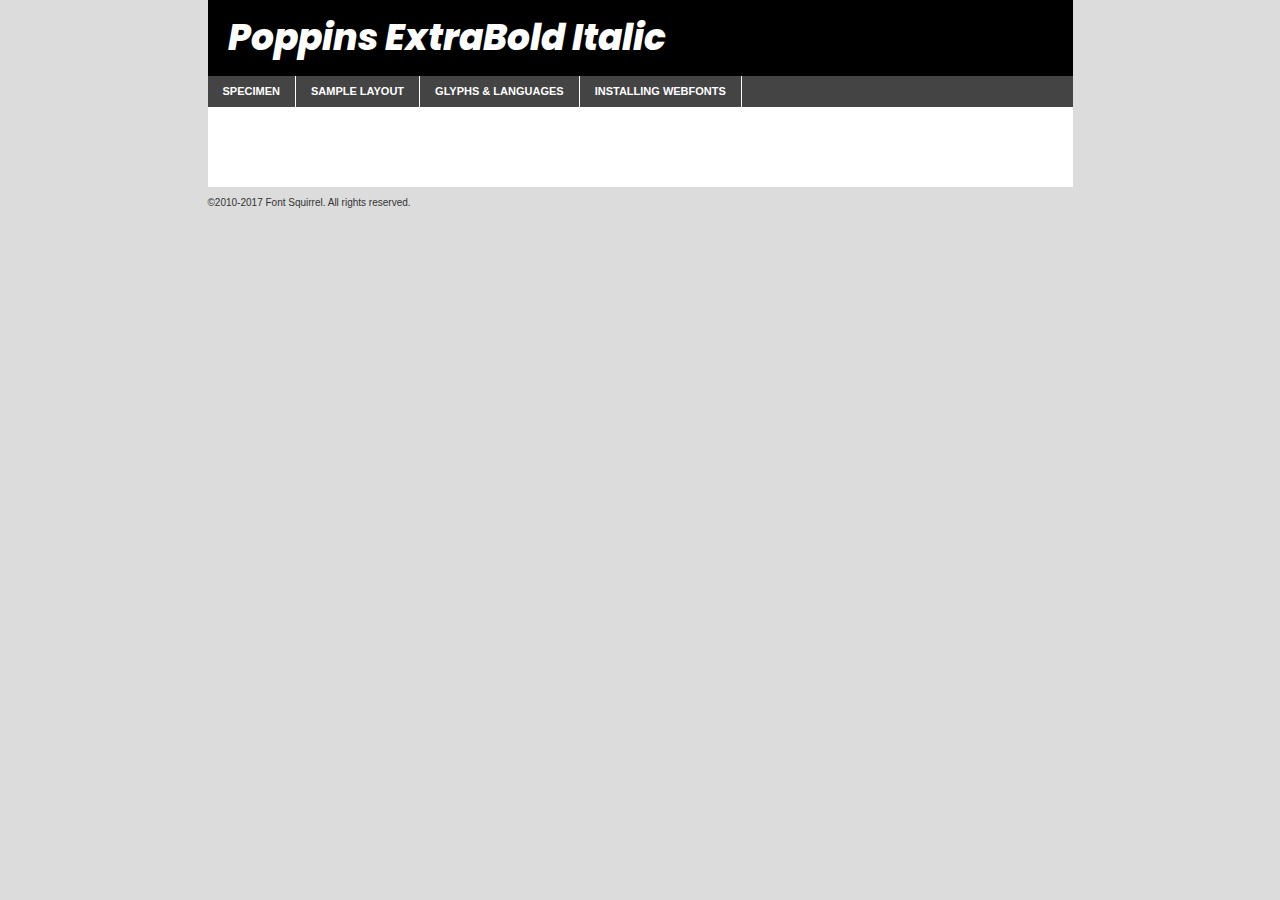
<file: assets/fonts/poppinsFont/poppins-extrabolditalic-demo.html>
<!DOCTYPE html PUBLIC "-//W3C//DTD XHTML 1.0 Transitional//EN"
        "http://www.w3.org/TR/xhtml1/DTD/xhtml1-transitional.dtd">

<html xmlns="http://www.w3.org/1999/xhtml" xml:lang="en" lang="en">
<head>
    <meta http-equiv="Content-Type" content="text/html; charset=utf-8"/>
    <script src="http://ajax.googleapis.com/ajax/libs/jquery/1.7.2/jquery.min.js" type="text/javascript" charset="utf-8"></script>
    <script type="text/javascript">
		(function($) {
			$.fn.easyTabs = function(option) {
				var param = jQuery.extend({ fadeSpeed: 'fast', defaultContent: 1, activeClass: 'active' }, option);
				$(this).each(function() {
					var thisId = '#' + this.id;
					if ( param.defaultContent == '' )
					{
						param.defaultContent = 1;
					}
					if ( typeof param.defaultContent == 'number' )
					{
						var defaultTab = $(thisId + ' .tabs li:eq(' + (param.defaultContent - 1) + ') a').attr('href').substr(1);
					}
					else
					{
						var defaultTab = param.defaultContent;
					}
					$(thisId + ' .tabs li a').each(function() {
						var tabToHide = $(this).attr('href').substr(1);
						$('#' + tabToHide).addClass('easytabs-tab-content');
					});
					hideAll();
					changeContent(defaultTab);

					function hideAll() {$(thisId + ' .easytabs-tab-content').hide();}

					function changeContent(tabId)
					{
						hideAll();
						$(thisId + ' .tabs li').removeClass(param.activeClass);
						$(thisId + ' .tabs li a[href=#' + tabId + ']').closest('li').addClass(param.activeClass);
						if ( param.fadeSpeed != 'none' )
						{
							$(thisId + ' #' + tabId).fadeIn(param.fadeSpeed);
						}
						else
						{
							$(thisId + ' #' + tabId).show();
						}
					}

					$(thisId + ' .tabs li').click(function() {
						var tabId = $(this).find('a').attr('href').substr(1);
						changeContent(tabId);
						return false;
					});
				});
			}
		})(jQuery);
    </script>
    <link rel="stylesheet" href="specimen_files/specimen_stylesheet.css" type="text/css" charset="utf-8"/>
    <link rel="stylesheet" href="stylesheet.css" type="text/css" charset="utf-8"/>

    <style type="text/css">
        		body {
			font-family: 'poppinsextrabold_italic';
        		}

            </style>

    <title>Poppins ExtraBold Italic Specimen</title>


    <script type="text/javascript" charset="utf-8">
		$(document).ready(function() {
			$('#container').easyTabs({ defaultContent: 1 });
		});
    </script>
</head>

<body>
<div id="container">
    <div id="header">
		Poppins ExtraBold Italic    </div>
    <ul class="tabs">
        <li><a href="#specimen">Specimen</a></li>
        <li><a href="#layout">Sample Layout</a></li>
		        <li><a href="#glyphs">Glyphs &amp; Languages</a></li>
        <li><a href="#installing">Installing Webfonts</a></li>

    </ul>

    <div id="main_content">


        <div id="specimen">

            <div class="section">
                <div class="grid12 firstcol">
                    <div class="huge">AaBb</div>
                </div>
            </div>

            <div class="section">
                <div class="glyph_range">A&#x200B;B&#x200b;C&#x200b;D&#x200b;E&#x200b;F&#x200b;G&#x200b;H&#x200b;I&#x200b;J&#x200b;K&#x200b;L&#x200b;M&#x200b;N&#x200b;O&#x200b;P&#x200b;Q&#x200b;R&#x200b;S&#x200b;T&#x200b;U&#x200b;V&#x200b;W&#x200b;X&#x200b;Y&#x200b;Z&#x200b;a&#x200b;b&#x200b;c&#x200b;d&#x200b;e&#x200b;f&#x200b;g&#x200b;h&#x200b;i&#x200b;j&#x200b;k&#x200b;l&#x200b;m&#x200b;n&#x200b;o&#x200b;p&#x200b;q&#x200b;r&#x200b;s&#x200b;t&#x200b;u&#x200b;v&#x200b;w&#x200b;x&#x200b;y&#x200b;z&#x200b;1&#x200b;2&#x200b;3&#x200b;4&#x200b;5&#x200b;6&#x200b;7&#x200b;8&#x200b;9&#x200b;0&#x200b;&amp;&#x200b;.&#x200b;,&#x200b;?&#x200b;!&#x200b;&#64;&#x200b;(&#x200b;)&#x200b;#&#x200b;$&#x200b;%&#x200b;*&#x200b;+&#x200b;-&#x200b;=&#x200b;:&#x200b;;</div>
            </div>
            <div class="section">
                <div class="grid12 firstcol">
                    <table class="sample_table">
                        <tr>
                            <td>10</td>
                            <td class="size10">abcdefghijklmnopqrstuvwxyzABCDEFGHIJKLMNOPQRSTUVWXYZ0123456789abcdefghijklmnopqrstuvwxyzABCDEFGHIJKLMNOPQRSTUVWXYZ0123456789abcdefghijklmnopqrstuvwxyzABCDEFGHIJKLMNOPQRSTUVWXYZ</td>
                        </tr>
                        <tr>
                            <td>11</td>
                            <td class="size11">abcdefghijklmnopqrstuvwxyzABCDEFGHIJKLMNOPQRSTUVWXYZ0123456789abcdefghijklmnopqrstuvwxyzABCDEFGHIJKLMNOPQRSTUVWXYZ0123456789abcdefghijklmnopqrstuvwxyzABCDEFGHIJKLMNOPQRSTUVWXYZ</td>
                        </tr>
                        <tr>
                            <td>12</td>
                            <td class="size12">abcdefghijklmnopqrstuvwxyzABCDEFGHIJKLMNOPQRSTUVWXYZ0123456789abcdefghijklmnopqrstuvwxyzABCDEFGHIJKLMNOPQRSTUVWXYZ0123456789abcdefghijklmnopqrstuvwxyzABCDEFGHIJKLMNOPQRSTUVWXYZ</td>
                        </tr>
                        <tr>
                            <td>13</td>
                            <td class="size13">abcdefghijklmnopqrstuvwxyzABCDEFGHIJKLMNOPQRSTUVWXYZ0123456789abcdefghijklmnopqrstuvwxyzABCDEFGHIJKLMNOPQRSTUVWXYZ0123456789abcdefghijklmnopqrstuvwxyzABCDEFGHIJKLMNOPQRSTUVWXYZ</td>
                        </tr>
                        <tr>
                            <td>14</td>
                            <td class="size14">abcdefghijklmnopqrstuvwxyzABCDEFGHIJKLMNOPQRSTUVWXYZ0123456789abcdefghijklmnopqrstuvwxyzABCDEFGHIJKLMNOPQRSTUVWXYZ0123456789abcdefghijklmnopqrstuvwxyzABCDEFGHIJKLMNOPQRSTUVWXYZ</td>
                        </tr>
                        <tr>
                            <td>16</td>
                            <td class="size16">abcdefghijklmnopqrstuvwxyzABCDEFGHIJKLMNOPQRSTUVWXYZ0123456789abcdefghijklmnopqrstuvwxyzABCDEFGHIJKLMNOPQRSTUVWXYZ</td>
                        </tr>
                        <tr>
                            <td>18</td>
                            <td class="size18">abcdefghijklmnopqrstuvwxyzABCDEFGHIJKLMNOPQRSTUVWXYZ0123456789abcdefghijklmnopqrstuvwxyzABCDEFGHIJKLMNOPQRSTUVWXYZ</td>
                        </tr>
                        <tr>
                            <td>20</td>
                            <td class="size20">abcdefghijklmnopqrstuvwxyzABCDEFGHIJKLMNOPQRSTUVWXYZ0123456789abcdefghijklmnopqrstuvwxyzABCDEFGHIJKLMNOPQRSTUVWXYZ</td>
                        </tr>
                        <tr>
                            <td>24</td>
                            <td class="size24">abcdefghijklmnopqrstuvwxyzABCDEFGHIJKLMNOPQRSTUVWXYZ0123456789abcdefghijklmnopqrstuvwxyzABCDEFGHIJKLMNOPQRSTUVWXYZ</td>
                        </tr>
                        <tr>
                            <td>30</td>
                            <td class="size30">abcdefghijklmnopqrstuvwxyzABCDEFGHIJKLMNOPQRSTUVWXYZ0123456789abcdefghijklmnopqrstuvwxyzABCDEFGHIJKLMNOPQRSTUVWXYZ</td>
                        </tr>
                        <tr>
                            <td>36</td>
                            <td class="size36">abcdefghijklmnopqrstuvwxyzABCDEFGHIJKLMNOPQRSTUVWXYZ0123456789abcdefghijklmnopqrstuvwxyzABCDEFGHIJKLMNOPQRSTUVWXYZ</td>
                        </tr>
                        <tr>
                            <td>48</td>
                            <td class="size48">abcdefghijklmnopqrstuvwxyzABCDEFGHIJKLMNOPQRSTUVWXYZ0123456789abcdefghijklmnopqrstuvwxyzABCDEFGHIJKLMNOPQRSTUVWXYZ</td>
                        </tr>
                        <tr>
                            <td>60</td>
                            <td class="size60">abcdefghijklmnopqrstuvwxyzABCDEFGHIJKLMNOPQRSTUVWXYZ0123456789abcdefghijklmnopqrstuvwxyzABCDEFGHIJKLMNOPQRSTUVWXYZ</td>
                        </tr>
                        <tr>
                            <td>72</td>
                            <td class="size72">abcdefghijklmnopqrstuvwxyzABCDEFGHIJKLMNOPQRSTUVWXYZ0123456789abcdefghijklmnopqrstuvwxyzABCDEFGHIJKLMNOPQRSTUVWXYZ</td>
                        </tr>
                        <tr>
                            <td>90</td>
                            <td class="size90">abcdefghijklmnopqrstuvwxyzABCDEFGHIJKLMNOPQRSTUVWXYZ0123456789abcdefghijklmnopqrstuvwxyzABCDEFGHIJKLMNOPQRSTUVWXYZ</td>
                        </tr>
                    </table>

                </div>

            </div>


            <div class="section" id="bodycomparison">


                <div id="xheight">
                    <div class="fontbody">&#x25FC;&#x25FC;&#x25FC;&#x25FC;&#x25FC;&#x25FC;&#x25FC;&#x25FC;&#x25FC;&#x25FC;&#x25FC;&#x25FC;&#x25FC;&#x25FC;&#x25FC;&#x25FC;&#x25FC;&#x25FC;&#x25FC;&#x25FC;&#x25FC;&#x25FC;&#x25FC;&#x25FC;&#x25FC;&#x25FC;&#x25FC;&#x25FC;&#x25FC;&#x25FC;&#x25FC;&#x25FC;&#x25FC;&#x25FC;&#x25FC;&#x25FC;&#x25FC;&#x25FC;&#x25FC;&#x25FC;&#x25FC;&#x25FC;&#x25FC;&#x25FC;&#x25FC;&#x25FC;&#x25FC;&#x25FC;&#x25FC;&#x25FC;&#x25FC;&#x25FC;&#x25FC;&#x25FC;&#x25FC;&#x25FC;&#x25FC;&#x25FC;&#x25FC;&#x25FC;&#x25FC;&#x25FC;&#x25FC;&#x25FC;&#x25FC;&#x25FC;&#x25FC;&#x25FC;&#x25FC;&#x25FC;&#x25FC;&#x25FC;&#x25FC;&#x25FC;&#x25FC;&#x25FC;&#x25FC;&#x25FC;&#x25FC;&#x25FC;&#x25FC;&#x25FC;&#x25FC;&#x25FC;&#x25FC;&#x25FC;&#x25FC;&#x25FC;&#x25FC;&#x25FC;&#x25FC;&#x25FC;&#x25FC;&#x25FC;&#x25FC;&#x25FC;&#x25FC;&#x25FC;&#x25FC;body</div>
                    <div class="arialbody">body</div>
                    <div class="verdanabody">body</div>
                    <div class="georgiabody">body</div>
                </div>
                <div class="fontbody" style="z-index:1">
                    body<span>Poppins ExtraBold Italic</span>
                </div>
                <div class="arialbody" style="z-index:1">
                    body<span>Arial</span>
                </div>
                <div class="verdanabody" style="z-index:1">
                    body<span>Verdana</span>
                </div>
                <div class="georgiabody" style="z-index:1">
                    body<span>Georgia</span>
                </div>


            </div>


            <div class="section psample psample_row1" id="">

                <div class="grid2 firstcol">
                    <p class="size10"><span>10.</span>Aenean lacinia bibendum nulla sed consectetur. Fusce dapibus, tellus ac cursus commodo, tortor mauris condimentum nibh, ut fermentum massa justo sit amet risus. Nullam id dolor id nibh ultricies vehicula ut id elit. Cum sociis natoque penatibus et magnis dis parturient montes, nascetur ridiculus mus. Nulla vitae elit libero, a pharetra augue.</p>

                </div>
                <div class="grid3">
                    <p class="size11"><span>11.</span>Aenean lacinia bibendum nulla sed consectetur. Fusce dapibus, tellus ac cursus commodo, tortor mauris condimentum nibh, ut fermentum massa justo sit amet risus. Nullam id dolor id nibh ultricies vehicula ut id elit. Cum sociis natoque penatibus et magnis dis parturient montes, nascetur ridiculus mus. Nulla vitae elit libero, a pharetra augue.</p>

                </div>
                <div class="grid3">
                    <p class="size12"><span>12.</span>Aenean lacinia bibendum nulla sed consectetur. Fusce dapibus, tellus ac cursus commodo, tortor mauris condimentum nibh, ut fermentum massa justo sit amet risus. Nullam id dolor id nibh ultricies vehicula ut id elit. Cum sociis natoque penatibus et magnis dis parturient montes, nascetur ridiculus mus. Nulla vitae elit libero, a pharetra augue.</p>

                </div>
                <div class="grid4">
                    <p class="size13"><span>13.</span>Aenean lacinia bibendum nulla sed consectetur. Fusce dapibus, tellus ac cursus commodo, tortor mauris condimentum nibh, ut fermentum massa justo sit amet risus. Nullam id dolor id nibh ultricies vehicula ut id elit. Cum sociis natoque penatibus et magnis dis parturient montes, nascetur ridiculus mus. Nulla vitae elit libero, a pharetra augue.</p>

                </div>
                <div class="white_blend"></div>

            </div>
            <div class="section psample psample_row2" id="">
                <div class="grid3 firstcol">
                    <p class="size14"><span>14.</span>Aenean lacinia bibendum nulla sed consectetur. Fusce dapibus, tellus ac cursus commodo, tortor mauris condimentum nibh, ut fermentum massa justo sit amet risus. Nullam id dolor id nibh ultricies vehicula ut id elit. Cum sociis natoque penatibus et magnis dis parturient montes, nascetur ridiculus mus. Nulla vitae elit libero, a pharetra augue.</p>

                </div>
                <div class="grid4">
                    <p class="size16"><span>16.</span>Aenean lacinia bibendum nulla sed consectetur. Fusce dapibus, tellus ac cursus commodo, tortor mauris condimentum nibh, ut fermentum massa justo sit amet risus. Nullam id dolor id nibh ultricies vehicula ut id elit. Cum sociis natoque penatibus et magnis dis parturient montes, nascetur ridiculus mus. Nulla vitae elit libero, a pharetra augue.</p>

                </div>
                <div class="grid5">
                    <p class="size18"><span>18.</span>Aenean lacinia bibendum nulla sed consectetur. Fusce dapibus, tellus ac cursus commodo, tortor mauris condimentum nibh, ut fermentum massa justo sit amet risus. Nullam id dolor id nibh ultricies vehicula ut id elit. Cum sociis natoque penatibus et magnis dis parturient montes, nascetur ridiculus mus. Nulla vitae elit libero, a pharetra augue.</p>

                </div>

                <div class="white_blend"></div>

            </div>

            <div class="section psample psample_row3" id="">
                <div class="grid5 firstcol">
                    <p class="size20"><span>20.</span>Aenean lacinia bibendum nulla sed consectetur. Fusce dapibus, tellus ac cursus commodo, tortor mauris condimentum nibh, ut fermentum massa justo sit amet risus. Nullam id dolor id nibh ultricies vehicula ut id elit. Cum sociis natoque penatibus et magnis dis parturient montes, nascetur ridiculus mus. Nulla vitae elit libero, a pharetra augue.</p>
                </div>
                <div class="grid7">
                    <p class="size24"><span>24.</span>Aenean lacinia bibendum nulla sed consectetur. Fusce dapibus, tellus ac cursus commodo, tortor mauris condimentum nibh, ut fermentum massa justo sit amet risus. Nullam id dolor id nibh ultricies vehicula ut id elit. Cum sociis natoque penatibus et magnis dis parturient montes, nascetur ridiculus mus. Nulla vitae elit libero, a pharetra augue.</p>
                </div>

                <div class="white_blend"></div>

            </div>

            <div class="section psample psample_row4" id="">
                <div class="grid12 firstcol">
                    <p class="size30"><span>30.</span>Aenean lacinia bibendum nulla sed consectetur. Fusce dapibus, tellus ac cursus commodo, tortor mauris condimentum nibh, ut fermentum massa justo sit amet risus. Nullam id dolor id nibh ultricies vehicula ut id elit. Cum sociis natoque penatibus et magnis dis parturient montes, nascetur ridiculus mus. Nulla vitae elit libero, a pharetra augue.</p>
                </div>
                <div class="white_blend"></div>

            </div>


            <div class="section psample psample_row1 fullreverse">
                <div class="grid2 firstcol">
                    <p class="size10"><span>10.</span>Aenean lacinia bibendum nulla sed consectetur. Fusce dapibus, tellus ac cursus commodo, tortor mauris condimentum nibh, ut fermentum massa justo sit amet risus. Nullam id dolor id nibh ultricies vehicula ut id elit. Cum sociis natoque penatibus et magnis dis parturient montes, nascetur ridiculus mus. Nulla vitae elit libero, a pharetra augue.</p>

                </div>
                <div class="grid3">
                    <p class="size11"><span>11.</span>Aenean lacinia bibendum nulla sed consectetur. Fusce dapibus, tellus ac cursus commodo, tortor mauris condimentum nibh, ut fermentum massa justo sit amet risus. Nullam id dolor id nibh ultricies vehicula ut id elit. Cum sociis natoque penatibus et magnis dis parturient montes, nascetur ridiculus mus. Nulla vitae elit libero, a pharetra augue.</p>

                </div>
                <div class="grid3">
                    <p class="size12"><span>12.</span>Aenean lacinia bibendum nulla sed consectetur. Fusce dapibus, tellus ac cursus commodo, tortor mauris condimentum nibh, ut fermentum massa justo sit amet risus. Nullam id dolor id nibh ultricies vehicula ut id elit. Cum sociis natoque penatibus et magnis dis parturient montes, nascetur ridiculus mus. Nulla vitae elit libero, a pharetra augue.</p>

                </div>
                <div class="grid4">
                    <p class="size13"><span>13.</span>Aenean lacinia bibendum nulla sed consectetur. Fusce dapibus, tellus ac cursus commodo, tortor mauris condimentum nibh, ut fermentum massa justo sit amet risus. Nullam id dolor id nibh ultricies vehicula ut id elit. Cum sociis natoque penatibus et magnis dis parturient montes, nascetur ridiculus mus. Nulla vitae elit libero, a pharetra augue.</p>

                </div>
                <div class="black_blend"></div>

            </div>

            <div class="section psample psample_row2 fullreverse">
                <div class="grid3 firstcol">
                    <p class="size14"><span>14.</span>Aenean lacinia bibendum nulla sed consectetur. Fusce dapibus, tellus ac cursus commodo, tortor mauris condimentum nibh, ut fermentum massa justo sit amet risus. Nullam id dolor id nibh ultricies vehicula ut id elit. Cum sociis natoque penatibus et magnis dis parturient montes, nascetur ridiculus mus. Nulla vitae elit libero, a pharetra augue.</p>

                </div>
                <div class="grid4">
                    <p class="size16"><span>16.</span>Aenean lacinia bibendum nulla sed consectetur. Fusce dapibus, tellus ac cursus commodo, tortor mauris condimentum nibh, ut fermentum massa justo sit amet risus. Nullam id dolor id nibh ultricies vehicula ut id elit. Cum sociis natoque penatibus et magnis dis parturient montes, nascetur ridiculus mus. Nulla vitae elit libero, a pharetra augue.</p>

                </div>
                <div class="grid5">
                    <p class="size18"><span>18.</span>Aenean lacinia bibendum nulla sed consectetur. Fusce dapibus, tellus ac cursus commodo, tortor mauris condimentum nibh, ut fermentum massa justo sit amet risus. Nullam id dolor id nibh ultricies vehicula ut id elit. Cum sociis natoque penatibus et magnis dis parturient montes, nascetur ridiculus mus. Nulla vitae elit libero, a pharetra augue.</p>

                </div>
                <div class="black_blend"></div>

            </div>

            <div class="section psample fullreverse psample_row3" id="">
                <div class="grid5 firstcol">
                    <p class="size20"><span>20.</span>Aenean lacinia bibendum nulla sed consectetur. Fusce dapibus, tellus ac cursus commodo, tortor mauris condimentum nibh, ut fermentum massa justo sit amet risus. Nullam id dolor id nibh ultricies vehicula ut id elit. Cum sociis natoque penatibus et magnis dis parturient montes, nascetur ridiculus mus. Nulla vitae elit libero, a pharetra augue.</p>
                </div>
                <div class="grid7">
                    <p class="size24"><span>24.</span>Aenean lacinia bibendum nulla sed consectetur. Fusce dapibus, tellus ac cursus commodo, tortor mauris condimentum nibh, ut fermentum massa justo sit amet risus. Nullam id dolor id nibh ultricies vehicula ut id elit. Cum sociis natoque penatibus et magnis dis parturient montes, nascetur ridiculus mus. Nulla vitae elit libero, a pharetra augue.</p>
                </div>

                <div class="black_blend"></div>

            </div>

            <div class="section psample fullreverse psample_row4" id="" style="border-bottom: 20px #000 solid;">
                <div class="grid12 firstcol">
                    <p class="size30"><span>30.</span>Aenean lacinia bibendum nulla sed consectetur. Fusce dapibus, tellus ac cursus commodo, tortor mauris condimentum nibh, ut fermentum massa justo sit amet risus. Nullam id dolor id nibh ultricies vehicula ut id elit. Cum sociis natoque penatibus et magnis dis parturient montes, nascetur ridiculus mus. Nulla vitae elit libero, a pharetra augue.</p>
                </div>
                <div class="black_blend"></div>

            </div>


        </div>

        <div id="layout">

            <div class="section">

                <div class="grid12 firstcol">
                    <h1>Lorem Ipsum Dolor</h1>
                    <h2>Etiam porta sem malesuada magna mollis euismod</h2>

                    <p class="byline">By <a href="#link">Aenean Lacinia</a></p>
                </div>
            </div>
            <div class="section">
                <div class="grid8 firstcol">
                    <p class="large">Donec sed odio dui. Morbi leo risus, porta ac consectetur ac, vestibulum at eros. Fusce dapibus, tellus ac cursus commodo, tortor mauris condimentum nibh, ut fermentum massa justo sit amet risus. </p>


                    <h3>Pellentesque ornare sem</h3>

                    <p>Maecenas sed diam eget risus varius blandit sit amet non magna. Maecenas faucibus mollis interdum. Donec ullamcorper nulla non metus auctor fringilla. Nullam id dolor id nibh ultricies vehicula ut id elit. Nullam id dolor id nibh ultricies vehicula ut id elit. </p>

                    <p>Aenean eu leo quam. Pellentesque ornare sem lacinia quam venenatis vestibulum. Lorem ipsum dolor sit amet, consectetur adipiscing elit. Cum sociis natoque penatibus et magnis dis parturient montes, nascetur ridiculus mus. </p>

                    <p>Nulla vitae elit libero, a pharetra augue. Praesent commodo cursus magna, vel scelerisque nisl consectetur et. Aenean lacinia bibendum nulla sed consectetur. </p>

                    <p>Nullam quis risus eget urna mollis ornare vel eu leo. Nullam quis risus eget urna mollis ornare vel eu leo. Maecenas sed diam eget risus varius blandit sit amet non magna. Donec ullamcorper nulla non metus auctor fringilla. </p>

                    <h3>Cras mattis consectetur</h3>

                    <p>Aenean eu leo quam. Pellentesque ornare sem lacinia quam venenatis vestibulum. Aenean lacinia bibendum nulla sed consectetur. Integer posuere erat a ante venenatis dapibus posuere velit aliquet. Cras mattis consectetur purus sit amet fermentum. </p>

                    <p>Nullam id dolor id nibh ultricies vehicula ut id elit. Nullam quis risus eget urna mollis ornare vel eu leo. Cras mattis consectetur purus sit amet fermentum.</p>
                </div>

                <div class="grid4 sidebar">

                    <div class="box reverse">
                        <p class="last">Nullam quis risus eget urna mollis ornare vel eu leo. Donec ullamcorper nulla non metus auctor fringilla. Cras mattis consectetur purus sit amet fermentum. Sed posuere consectetur est at lobortis. Lorem ipsum dolor sit amet, consectetur adipiscing elit. </p>
                    </div>

                    <p class="caption">Maecenas sed diam eget risus varius.</p>

                    <p>Vestibulum id ligula porta felis euismod semper. Integer posuere erat a ante venenatis dapibus posuere velit aliquet. Vestibulum id ligula porta felis euismod semper. Sed posuere consectetur est at lobortis. Maecenas sed diam eget risus varius blandit sit amet non magna. Fusce dapibus, tellus ac cursus commodo, tortor mauris condimentum nibh, ut fermentum massa justo sit amet risus. </p>


                    <p>Duis mollis, est non commodo luctus, nisi erat porttitor ligula, eget lacinia odio sem nec elit. Aenean lacinia bibendum nulla sed consectetur. Vivamus sagittis lacus vel augue laoreet rutrum faucibus dolor auctor. Aenean lacinia bibendum nulla sed consectetur. Nullam quis risus eget urna mollis ornare vel eu leo. </p>

                    <p>Praesent commodo cursus magna, vel scelerisque nisl consectetur et. Donec ullamcorper nulla non metus auctor fringilla. Maecenas faucibus mollis interdum. Fusce dapibus, tellus ac cursus commodo, tortor mauris condimentum nibh, ut fermentum massa justo sit amet risus. </p>

                </div>
            </div>

        </div>


		

        <div id="glyphs">
            <div class="section">
                <div class="grid12 firstcol">

                    <h1>Language Support</h1>
                    <p>The subset of Poppins ExtraBold Italic in this kit supports the following languages:<br/>

						Albanian, Basque, Belarusian_lacinka, Bosnian, Breton, Catalan, Chamorro, Chichewa_nyanja, Croatian, Czech, Danish, Dutch, English, Estonian, Faroese, Finnish, French, Frisian, Galician, German, Hungarian, Icelandic, Italian, Latvian, Lithuanian, Malagasy, Norwegian, Polish, Portuguese, Romanian, Serbian, Slovak, Slovenian, Spanish, Turkish, Welsh, Alsatian, Aragonese, Arapaho, Aromanian, Arrernte, Asturian, Aymara, Bislama, Cebuano, Cheyenne, Cimbrian, Corsican, Fijian, French_creole, Friulian, Genoese, Gilbertese, Greenlandic, Guarani, Haitian_creole, Hawaiian, Hiligaynon, Hmong, Hopi, Ibanag, Iloko_ilokano, Indonesian, Interglossa_glosa, Interlingua, Irish_gaelic, Istro-romanian, Jerriais, Kashubian, Kurdish_kurmanji, Ladin, Lojban, Lombard, Low_saxon, Luxembourgeois, Malay_latinized, Manx, Maori, Megleno-romanian, Mohawk, Nahuatl, Norfolk_pitcairnese, Northern_sotho, Occitan, Oromo, Pangasinan, Papiamento, Piedmontese, Potawatomi, Rhaeto-romance, Romansh, Rotokas, Sami_lule, Samoan, Sardinian, Scots_gaelic, Seychelles_creole, Shona, Sicilian, Somali, Southern_ndebele, Southern_sotho, Swahili, Swati_swazi, Tagalog_filipino_pilipino, Tahitian, Tausug, Tetum, Tok_pisin, Tongan, Tswana, Turkmen, Turkmen_latinized, Tuvaluan, Uyghur_latinized, Veps, Volapuk, Votic_latinized, Walloon, Warlpiri, Xhosa, Yapese, Zulu, Latinbasic, Ubasic, Demo                    </p>
                    <h1>Glyph Chart</h1>
                    <p>The subset of Poppins ExtraBold Italic in this kit includes all the glyphs listed below. Unicode entities are included above each glyph to help you insert individual characters into your layout.</p>
                    <div id="glyph_chart">

																																	                                <div><p>&amp;#13;</p>&#13;</div>
																				                                <div><p>&amp;#32;</p>&#32;</div>
																				                                <div><p>&amp;#33;</p>&#33;</div>
																				                                <div><p>&amp;#34;</p>&#34;</div>
																				                                <div><p>&amp;#35;</p>&#35;</div>
																				                                <div><p>&amp;#36;</p>&#36;</div>
																				                                <div><p>&amp;#37;</p>&#37;</div>
																				                                <div><p>&amp;#38;</p>&#38;</div>
																				                                <div><p>&amp;#39;</p>&#39;</div>
																				                                <div><p>&amp;#40;</p>&#40;</div>
																				                                <div><p>&amp;#41;</p>&#41;</div>
																				                                <div><p>&amp;#42;</p>&#42;</div>
																				                                <div><p>&amp;#43;</p>&#43;</div>
																				                                <div><p>&amp;#44;</p>&#44;</div>
																				                                <div><p>&amp;#45;</p>&#45;</div>
																				                                <div><p>&amp;#46;</p>&#46;</div>
																				                                <div><p>&amp;#47;</p>&#47;</div>
																				                                <div><p>&amp;#48;</p>&#48;</div>
																				                                <div><p>&amp;#49;</p>&#49;</div>
																				                                <div><p>&amp;#50;</p>&#50;</div>
																				                                <div><p>&amp;#51;</p>&#51;</div>
																				                                <div><p>&amp;#52;</p>&#52;</div>
																				                                <div><p>&amp;#53;</p>&#53;</div>
																				                                <div><p>&amp;#54;</p>&#54;</div>
																				                                <div><p>&amp;#55;</p>&#55;</div>
																				                                <div><p>&amp;#56;</p>&#56;</div>
																				                                <div><p>&amp;#57;</p>&#57;</div>
																				                                <div><p>&amp;#58;</p>&#58;</div>
																				                                <div><p>&amp;#59;</p>&#59;</div>
																				                                <div><p>&amp;#60;</p>&#60;</div>
																				                                <div><p>&amp;#61;</p>&#61;</div>
																				                                <div><p>&amp;#62;</p>&#62;</div>
																				                                <div><p>&amp;#63;</p>&#63;</div>
																				                                <div><p>&amp;#64;</p>&#64;</div>
																				                                <div><p>&amp;#65;</p>&#65;</div>
																				                                <div><p>&amp;#66;</p>&#66;</div>
																				                                <div><p>&amp;#67;</p>&#67;</div>
																				                                <div><p>&amp;#68;</p>&#68;</div>
																				                                <div><p>&amp;#69;</p>&#69;</div>
																				                                <div><p>&amp;#70;</p>&#70;</div>
																				                                <div><p>&amp;#71;</p>&#71;</div>
																				                                <div><p>&amp;#72;</p>&#72;</div>
																				                                <div><p>&amp;#73;</p>&#73;</div>
																				                                <div><p>&amp;#74;</p>&#74;</div>
																				                                <div><p>&amp;#75;</p>&#75;</div>
																				                                <div><p>&amp;#76;</p>&#76;</div>
																				                                <div><p>&amp;#77;</p>&#77;</div>
																				                                <div><p>&amp;#78;</p>&#78;</div>
																				                                <div><p>&amp;#79;</p>&#79;</div>
																				                                <div><p>&amp;#80;</p>&#80;</div>
																				                                <div><p>&amp;#81;</p>&#81;</div>
																				                                <div><p>&amp;#82;</p>&#82;</div>
																				                                <div><p>&amp;#83;</p>&#83;</div>
																				                                <div><p>&amp;#84;</p>&#84;</div>
																				                                <div><p>&amp;#85;</p>&#85;</div>
																				                                <div><p>&amp;#86;</p>&#86;</div>
																				                                <div><p>&amp;#87;</p>&#87;</div>
																				                                <div><p>&amp;#88;</p>&#88;</div>
																				                                <div><p>&amp;#89;</p>&#89;</div>
																				                                <div><p>&amp;#90;</p>&#90;</div>
																				                                <div><p>&amp;#91;</p>&#91;</div>
																				                                <div><p>&amp;#92;</p>&#92;</div>
																				                                <div><p>&amp;#93;</p>&#93;</div>
																				                                <div><p>&amp;#94;</p>&#94;</div>
																				                                <div><p>&amp;#95;</p>&#95;</div>
																				                                <div><p>&amp;#96;</p>&#96;</div>
																				                                <div><p>&amp;#97;</p>&#97;</div>
																				                                <div><p>&amp;#98;</p>&#98;</div>
																				                                <div><p>&amp;#99;</p>&#99;</div>
																				                                <div><p>&amp;#100;</p>&#100;</div>
																				                                <div><p>&amp;#101;</p>&#101;</div>
																				                                <div><p>&amp;#102;</p>&#102;</div>
																				                                <div><p>&amp;#103;</p>&#103;</div>
																				                                <div><p>&amp;#104;</p>&#104;</div>
																				                                <div><p>&amp;#105;</p>&#105;</div>
																				                                <div><p>&amp;#106;</p>&#106;</div>
																				                                <div><p>&amp;#107;</p>&#107;</div>
																				                                <div><p>&amp;#108;</p>&#108;</div>
																				                                <div><p>&amp;#109;</p>&#109;</div>
																				                                <div><p>&amp;#110;</p>&#110;</div>
																				                                <div><p>&amp;#111;</p>&#111;</div>
																				                                <div><p>&amp;#112;</p>&#112;</div>
																				                                <div><p>&amp;#113;</p>&#113;</div>
																				                                <div><p>&amp;#114;</p>&#114;</div>
																				                                <div><p>&amp;#115;</p>&#115;</div>
																				                                <div><p>&amp;#116;</p>&#116;</div>
																				                                <div><p>&amp;#117;</p>&#117;</div>
																				                                <div><p>&amp;#118;</p>&#118;</div>
																				                                <div><p>&amp;#119;</p>&#119;</div>
																				                                <div><p>&amp;#120;</p>&#120;</div>
																				                                <div><p>&amp;#121;</p>&#121;</div>
																				                                <div><p>&amp;#122;</p>&#122;</div>
																				                                <div><p>&amp;#123;</p>&#123;</div>
																				                                <div><p>&amp;#124;</p>&#124;</div>
																				                                <div><p>&amp;#125;</p>&#125;</div>
																				                                <div><p>&amp;#126;</p>&#126;</div>
																				                                <div><p>&amp;#160;</p>&#160;</div>
																				                                <div><p>&amp;#161;</p>&#161;</div>
																				                                <div><p>&amp;#162;</p>&#162;</div>
																				                                <div><p>&amp;#163;</p>&#163;</div>
																				                                <div><p>&amp;#164;</p>&#164;</div>
																				                                <div><p>&amp;#165;</p>&#165;</div>
																				                                <div><p>&amp;#166;</p>&#166;</div>
																				                                <div><p>&amp;#167;</p>&#167;</div>
																				                                <div><p>&amp;#168;</p>&#168;</div>
																				                                <div><p>&amp;#169;</p>&#169;</div>
																				                                <div><p>&amp;#170;</p>&#170;</div>
																				                                <div><p>&amp;#171;</p>&#171;</div>
																				                                <div><p>&amp;#172;</p>&#172;</div>
																				                                <div><p>&amp;#173;</p>&#173;</div>
																				                                <div><p>&amp;#174;</p>&#174;</div>
																				                                <div><p>&amp;#175;</p>&#175;</div>
																				                                <div><p>&amp;#176;</p>&#176;</div>
																				                                <div><p>&amp;#177;</p>&#177;</div>
																				                                <div><p>&amp;#178;</p>&#178;</div>
																				                                <div><p>&amp;#179;</p>&#179;</div>
																				                                <div><p>&amp;#180;</p>&#180;</div>
																				                                <div><p>&amp;#181;</p>&#181;</div>
																				                                <div><p>&amp;#182;</p>&#182;</div>
																				                                <div><p>&amp;#183;</p>&#183;</div>
																				                                <div><p>&amp;#184;</p>&#184;</div>
																				                                <div><p>&amp;#185;</p>&#185;</div>
																				                                <div><p>&amp;#186;</p>&#186;</div>
																				                                <div><p>&amp;#187;</p>&#187;</div>
																				                                <div><p>&amp;#188;</p>&#188;</div>
																				                                <div><p>&amp;#189;</p>&#189;</div>
																				                                <div><p>&amp;#190;</p>&#190;</div>
																				                                <div><p>&amp;#191;</p>&#191;</div>
																				                                <div><p>&amp;#192;</p>&#192;</div>
																				                                <div><p>&amp;#193;</p>&#193;</div>
																				                                <div><p>&amp;#194;</p>&#194;</div>
																				                                <div><p>&amp;#195;</p>&#195;</div>
																				                                <div><p>&amp;#196;</p>&#196;</div>
																				                                <div><p>&amp;#197;</p>&#197;</div>
																				                                <div><p>&amp;#198;</p>&#198;</div>
																				                                <div><p>&amp;#199;</p>&#199;</div>
																				                                <div><p>&amp;#200;</p>&#200;</div>
																				                                <div><p>&amp;#201;</p>&#201;</div>
																				                                <div><p>&amp;#202;</p>&#202;</div>
																				                                <div><p>&amp;#203;</p>&#203;</div>
																				                                <div><p>&amp;#204;</p>&#204;</div>
																				                                <div><p>&amp;#205;</p>&#205;</div>
																				                                <div><p>&amp;#206;</p>&#206;</div>
																				                                <div><p>&amp;#207;</p>&#207;</div>
																				                                <div><p>&amp;#208;</p>&#208;</div>
																				                                <div><p>&amp;#209;</p>&#209;</div>
																				                                <div><p>&amp;#210;</p>&#210;</div>
																				                                <div><p>&amp;#211;</p>&#211;</div>
																				                                <div><p>&amp;#212;</p>&#212;</div>
																				                                <div><p>&amp;#213;</p>&#213;</div>
																				                                <div><p>&amp;#214;</p>&#214;</div>
																				                                <div><p>&amp;#215;</p>&#215;</div>
																				                                <div><p>&amp;#216;</p>&#216;</div>
																				                                <div><p>&amp;#217;</p>&#217;</div>
																				                                <div><p>&amp;#218;</p>&#218;</div>
																				                                <div><p>&amp;#219;</p>&#219;</div>
																				                                <div><p>&amp;#220;</p>&#220;</div>
																				                                <div><p>&amp;#221;</p>&#221;</div>
																				                                <div><p>&amp;#222;</p>&#222;</div>
																				                                <div><p>&amp;#223;</p>&#223;</div>
																				                                <div><p>&amp;#224;</p>&#224;</div>
																				                                <div><p>&amp;#225;</p>&#225;</div>
																				                                <div><p>&amp;#226;</p>&#226;</div>
																				                                <div><p>&amp;#227;</p>&#227;</div>
																				                                <div><p>&amp;#228;</p>&#228;</div>
																				                                <div><p>&amp;#229;</p>&#229;</div>
																				                                <div><p>&amp;#230;</p>&#230;</div>
																				                                <div><p>&amp;#231;</p>&#231;</div>
																				                                <div><p>&amp;#232;</p>&#232;</div>
																				                                <div><p>&amp;#233;</p>&#233;</div>
																				                                <div><p>&amp;#234;</p>&#234;</div>
																				                                <div><p>&amp;#235;</p>&#235;</div>
																				                                <div><p>&amp;#236;</p>&#236;</div>
																				                                <div><p>&amp;#237;</p>&#237;</div>
																				                                <div><p>&amp;#238;</p>&#238;</div>
																				                                <div><p>&amp;#239;</p>&#239;</div>
																				                                <div><p>&amp;#240;</p>&#240;</div>
																				                                <div><p>&amp;#241;</p>&#241;</div>
																				                                <div><p>&amp;#242;</p>&#242;</div>
																				                                <div><p>&amp;#243;</p>&#243;</div>
																				                                <div><p>&amp;#244;</p>&#244;</div>
																				                                <div><p>&amp;#245;</p>&#245;</div>
																				                                <div><p>&amp;#246;</p>&#246;</div>
																				                                <div><p>&amp;#247;</p>&#247;</div>
																				                                <div><p>&amp;#248;</p>&#248;</div>
																				                                <div><p>&amp;#249;</p>&#249;</div>
																				                                <div><p>&amp;#250;</p>&#250;</div>
																				                                <div><p>&amp;#251;</p>&#251;</div>
																				                                <div><p>&amp;#252;</p>&#252;</div>
																				                                <div><p>&amp;#253;</p>&#253;</div>
																				                                <div><p>&amp;#254;</p>&#254;</div>
																				                                <div><p>&amp;#255;</p>&#255;</div>
																				                                <div><p>&amp;#256;</p>&#256;</div>
																				                                <div><p>&amp;#257;</p>&#257;</div>
																				                                <div><p>&amp;#258;</p>&#258;</div>
																				                                <div><p>&amp;#259;</p>&#259;</div>
																				                                <div><p>&amp;#260;</p>&#260;</div>
																				                                <div><p>&amp;#261;</p>&#261;</div>
																				                                <div><p>&amp;#262;</p>&#262;</div>
																				                                <div><p>&amp;#263;</p>&#263;</div>
																				                                <div><p>&amp;#266;</p>&#266;</div>
																				                                <div><p>&amp;#267;</p>&#267;</div>
																				                                <div><p>&amp;#268;</p>&#268;</div>
																				                                <div><p>&amp;#269;</p>&#269;</div>
																				                                <div><p>&amp;#270;</p>&#270;</div>
																				                                <div><p>&amp;#271;</p>&#271;</div>
																				                                <div><p>&amp;#272;</p>&#272;</div>
																				                                <div><p>&amp;#273;</p>&#273;</div>
																				                                <div><p>&amp;#274;</p>&#274;</div>
																				                                <div><p>&amp;#275;</p>&#275;</div>
																				                                <div><p>&amp;#276;</p>&#276;</div>
																				                                <div><p>&amp;#277;</p>&#277;</div>
																				                                <div><p>&amp;#278;</p>&#278;</div>
																				                                <div><p>&amp;#279;</p>&#279;</div>
																				                                <div><p>&amp;#280;</p>&#280;</div>
																				                                <div><p>&amp;#281;</p>&#281;</div>
																				                                <div><p>&amp;#282;</p>&#282;</div>
																				                                <div><p>&amp;#283;</p>&#283;</div>
																				                                <div><p>&amp;#286;</p>&#286;</div>
																				                                <div><p>&amp;#287;</p>&#287;</div>
																				                                <div><p>&amp;#288;</p>&#288;</div>
																				                                <div><p>&amp;#289;</p>&#289;</div>
																				                                <div><p>&amp;#290;</p>&#290;</div>
																				                                <div><p>&amp;#291;</p>&#291;</div>
																				                                <div><p>&amp;#296;</p>&#296;</div>
																				                                <div><p>&amp;#297;</p>&#297;</div>
																				                                <div><p>&amp;#298;</p>&#298;</div>
																				                                <div><p>&amp;#299;</p>&#299;</div>
																				                                <div><p>&amp;#300;</p>&#300;</div>
																				                                <div><p>&amp;#301;</p>&#301;</div>
																				                                <div><p>&amp;#302;</p>&#302;</div>
																				                                <div><p>&amp;#303;</p>&#303;</div>
																				                                <div><p>&amp;#304;</p>&#304;</div>
																				                                <div><p>&amp;#305;</p>&#305;</div>
																				                                <div><p>&amp;#310;</p>&#310;</div>
																				                                <div><p>&amp;#311;</p>&#311;</div>
																				                                <div><p>&amp;#313;</p>&#313;</div>
																				                                <div><p>&amp;#314;</p>&#314;</div>
																				                                <div><p>&amp;#315;</p>&#315;</div>
																				                                <div><p>&amp;#316;</p>&#316;</div>
																				                                <div><p>&amp;#317;</p>&#317;</div>
																				                                <div><p>&amp;#318;</p>&#318;</div>
																				                                <div><p>&amp;#319;</p>&#319;</div>
																				                                <div><p>&amp;#320;</p>&#320;</div>
																				                                <div><p>&amp;#321;</p>&#321;</div>
																				                                <div><p>&amp;#322;</p>&#322;</div>
																				                                <div><p>&amp;#323;</p>&#323;</div>
																				                                <div><p>&amp;#324;</p>&#324;</div>
																				                                <div><p>&amp;#325;</p>&#325;</div>
																				                                <div><p>&amp;#326;</p>&#326;</div>
																				                                <div><p>&amp;#327;</p>&#327;</div>
																				                                <div><p>&amp;#328;</p>&#328;</div>
																				                                <div><p>&amp;#332;</p>&#332;</div>
																				                                <div><p>&amp;#333;</p>&#333;</div>
																				                                <div><p>&amp;#334;</p>&#334;</div>
																				                                <div><p>&amp;#335;</p>&#335;</div>
																				                                <div><p>&amp;#336;</p>&#336;</div>
																				                                <div><p>&amp;#337;</p>&#337;</div>
																				                                <div><p>&amp;#338;</p>&#338;</div>
																				                                <div><p>&amp;#339;</p>&#339;</div>
																				                                <div><p>&amp;#340;</p>&#340;</div>
																				                                <div><p>&amp;#341;</p>&#341;</div>
																				                                <div><p>&amp;#342;</p>&#342;</div>
																				                                <div><p>&amp;#343;</p>&#343;</div>
																				                                <div><p>&amp;#344;</p>&#344;</div>
																				                                <div><p>&amp;#345;</p>&#345;</div>
																				                                <div><p>&amp;#346;</p>&#346;</div>
																				                                <div><p>&amp;#347;</p>&#347;</div>
																				                                <div><p>&amp;#350;</p>&#350;</div>
																				                                <div><p>&amp;#351;</p>&#351;</div>
																				                                <div><p>&amp;#352;</p>&#352;</div>
																				                                <div><p>&amp;#353;</p>&#353;</div>
																				                                <div><p>&amp;#354;</p>&#354;</div>
																				                                <div><p>&amp;#355;</p>&#355;</div>
																				                                <div><p>&amp;#356;</p>&#356;</div>
																				                                <div><p>&amp;#357;</p>&#357;</div>
																				                                <div><p>&amp;#360;</p>&#360;</div>
																				                                <div><p>&amp;#361;</p>&#361;</div>
																				                                <div><p>&amp;#362;</p>&#362;</div>
																				                                <div><p>&amp;#363;</p>&#363;</div>
																				                                <div><p>&amp;#364;</p>&#364;</div>
																				                                <div><p>&amp;#365;</p>&#365;</div>
																				                                <div><p>&amp;#366;</p>&#366;</div>
																				                                <div><p>&amp;#367;</p>&#367;</div>
																				                                <div><p>&amp;#368;</p>&#368;</div>
																				                                <div><p>&amp;#369;</p>&#369;</div>
																				                                <div><p>&amp;#370;</p>&#370;</div>
																				                                <div><p>&amp;#371;</p>&#371;</div>
																				                                <div><p>&amp;#372;</p>&#372;</div>
																				                                <div><p>&amp;#373;</p>&#373;</div>
																				                                <div><p>&amp;#374;</p>&#374;</div>
																				                                <div><p>&amp;#375;</p>&#375;</div>
																				                                <div><p>&amp;#376;</p>&#376;</div>
																				                                <div><p>&amp;#377;</p>&#377;</div>
																				                                <div><p>&amp;#378;</p>&#378;</div>
																				                                <div><p>&amp;#379;</p>&#379;</div>
																				                                <div><p>&amp;#380;</p>&#380;</div>
																				                                <div><p>&amp;#381;</p>&#381;</div>
																				                                <div><p>&amp;#382;</p>&#382;</div>
																				                                <div><p>&amp;#399;</p>&#399;</div>
																				                                <div><p>&amp;#402;</p>&#402;</div>
																				                                <div><p>&amp;#508;</p>&#508;</div>
																				                                <div><p>&amp;#509;</p>&#509;</div>
																				                                <div><p>&amp;#536;</p>&#536;</div>
																				                                <div><p>&amp;#537;</p>&#537;</div>
																				                                <div><p>&amp;#538;</p>&#538;</div>
																				                                <div><p>&amp;#539;</p>&#539;</div>
																				                                <div><p>&amp;#601;</p>&#601;</div>
																				                                <div><p>&amp;#700;</p>&#700;</div>
																				                                <div><p>&amp;#710;</p>&#710;</div>
																				                                <div><p>&amp;#711;</p>&#711;</div>
																				                                <div><p>&amp;#713;</p>&#713;</div>
																				                                <div><p>&amp;#728;</p>&#728;</div>
																				                                <div><p>&amp;#729;</p>&#729;</div>
																				                                <div><p>&amp;#730;</p>&#730;</div>
																				                                <div><p>&amp;#731;</p>&#731;</div>
																				                                <div><p>&amp;#732;</p>&#732;</div>
																				                                <div><p>&amp;#733;</p>&#733;</div>
																				                                <div><p>&amp;#960;</p>&#960;</div>
																				                                <div><p>&amp;#2305;</p>&#2305;</div>
																				                                <div><p>&amp;#2306;</p>&#2306;</div>
																				                                <div><p>&amp;#2307;</p>&#2307;</div>
																				                                <div><p>&amp;#2309;</p>&#2309;</div>
																				                                <div><p>&amp;#2310;</p>&#2310;</div>
																				                                <div><p>&amp;#2311;</p>&#2311;</div>
																				                                <div><p>&amp;#2312;</p>&#2312;</div>
																				                                <div><p>&amp;#2313;</p>&#2313;</div>
																				                                <div><p>&amp;#2314;</p>&#2314;</div>
																				                                <div><p>&amp;#2315;</p>&#2315;</div>
																				                                <div><p>&amp;#2316;</p>&#2316;</div>
																				                                <div><p>&amp;#2317;</p>&#2317;</div>
																				                                <div><p>&amp;#2319;</p>&#2319;</div>
																				                                <div><p>&amp;#2320;</p>&#2320;</div>
																				                                <div><p>&amp;#2321;</p>&#2321;</div>
																				                                <div><p>&amp;#2323;</p>&#2323;</div>
																				                                <div><p>&amp;#2324;</p>&#2324;</div>
																				                                <div><p>&amp;#2325;</p>&#2325;</div>
																				                                <div><p>&amp;#2326;</p>&#2326;</div>
																				                                <div><p>&amp;#2327;</p>&#2327;</div>
																				                                <div><p>&amp;#2328;</p>&#2328;</div>
																				                                <div><p>&amp;#2329;</p>&#2329;</div>
																				                                <div><p>&amp;#2330;</p>&#2330;</div>
																				                                <div><p>&amp;#2331;</p>&#2331;</div>
																				                                <div><p>&amp;#2332;</p>&#2332;</div>
																				                                <div><p>&amp;#2333;</p>&#2333;</div>
																				                                <div><p>&amp;#2334;</p>&#2334;</div>
																				                                <div><p>&amp;#2335;</p>&#2335;</div>
																				                                <div><p>&amp;#2336;</p>&#2336;</div>
																				                                <div><p>&amp;#2337;</p>&#2337;</div>
																				                                <div><p>&amp;#2338;</p>&#2338;</div>
																				                                <div><p>&amp;#2339;</p>&#2339;</div>
																				                                <div><p>&amp;#2340;</p>&#2340;</div>
																				                                <div><p>&amp;#2341;</p>&#2341;</div>
																				                                <div><p>&amp;#2342;</p>&#2342;</div>
																				                                <div><p>&amp;#2343;</p>&#2343;</div>
																				                                <div><p>&amp;#2344;</p>&#2344;</div>
																				                                <div><p>&amp;#2346;</p>&#2346;</div>
																				                                <div><p>&amp;#2347;</p>&#2347;</div>
																				                                <div><p>&amp;#2348;</p>&#2348;</div>
																				                                <div><p>&amp;#2349;</p>&#2349;</div>
																				                                <div><p>&amp;#2350;</p>&#2350;</div>
																				                                <div><p>&amp;#2351;</p>&#2351;</div>
																				                                <div><p>&amp;#2352;</p>&#2352;</div>
																				                                <div><p>&amp;#2353;</p>&#2353;</div>
																				                                <div><p>&amp;#2354;</p>&#2354;</div>
																				                                <div><p>&amp;#2355;</p>&#2355;</div>
																				                                <div><p>&amp;#2357;</p>&#2357;</div>
																				                                <div><p>&amp;#2358;</p>&#2358;</div>
																				                                <div><p>&amp;#2359;</p>&#2359;</div>
																				                                <div><p>&amp;#2360;</p>&#2360;</div>
																				                                <div><p>&amp;#2361;</p>&#2361;</div>
																				                                <div><p>&amp;#2364;</p>&#2364;</div>
																				                                <div><p>&amp;#2365;</p>&#2365;</div>
																				                                <div><p>&amp;#2366;</p>&#2366;</div>
																				                                <div><p>&amp;#2367;</p>&#2367;</div>
																				                                <div><p>&amp;#2368;</p>&#2368;</div>
																				                                <div><p>&amp;#2369;</p>&#2369;</div>
																				                                <div><p>&amp;#2370;</p>&#2370;</div>
																				                                <div><p>&amp;#2371;</p>&#2371;</div>
																				                                <div><p>&amp;#2372;</p>&#2372;</div>
																				                                <div><p>&amp;#2373;</p>&#2373;</div>
																				                                <div><p>&amp;#2375;</p>&#2375;</div>
																				                                <div><p>&amp;#2376;</p>&#2376;</div>
																				                                <div><p>&amp;#2377;</p>&#2377;</div>
																				                                <div><p>&amp;#2379;</p>&#2379;</div>
																				                                <div><p>&amp;#2380;</p>&#2380;</div>
																				                                <div><p>&amp;#2381;</p>&#2381;</div>
																				                                <div><p>&amp;#2384;</p>&#2384;</div>
																				                                <div><p>&amp;#2392;</p>&#2392;</div>
																				                                <div><p>&amp;#2393;</p>&#2393;</div>
																				                                <div><p>&amp;#2394;</p>&#2394;</div>
																				                                <div><p>&amp;#2395;</p>&#2395;</div>
																				                                <div><p>&amp;#2396;</p>&#2396;</div>
																				                                <div><p>&amp;#2397;</p>&#2397;</div>
																				                                <div><p>&amp;#2398;</p>&#2398;</div>
																				                                <div><p>&amp;#2400;</p>&#2400;</div>
																				                                <div><p>&amp;#2401;</p>&#2401;</div>
																				                                <div><p>&amp;#2402;</p>&#2402;</div>
																				                                <div><p>&amp;#2403;</p>&#2403;</div>
																				                                <div><p>&amp;#2404;</p>&#2404;</div>
																				                                <div><p>&amp;#2405;</p>&#2405;</div>
																				                                <div><p>&amp;#2406;</p>&#2406;</div>
																				                                <div><p>&amp;#2407;</p>&#2407;</div>
																				                                <div><p>&amp;#2408;</p>&#2408;</div>
																				                                <div><p>&amp;#2409;</p>&#2409;</div>
																				                                <div><p>&amp;#2410;</p>&#2410;</div>
																				                                <div><p>&amp;#2411;</p>&#2411;</div>
																				                                <div><p>&amp;#2412;</p>&#2412;</div>
																				                                <div><p>&amp;#2413;</p>&#2413;</div>
																				                                <div><p>&amp;#2414;</p>&#2414;</div>
																				                                <div><p>&amp;#2415;</p>&#2415;</div>
																				                                <div><p>&amp;#2416;</p>&#2416;</div>
																				                                <div><p>&amp;#2418;</p>&#2418;</div>
																				                                <div><p>&amp;#7808;</p>&#7808;</div>
																				                                <div><p>&amp;#7809;</p>&#7809;</div>
																				                                <div><p>&amp;#7810;</p>&#7810;</div>
																				                                <div><p>&amp;#7811;</p>&#7811;</div>
																				                                <div><p>&amp;#7812;</p>&#7812;</div>
																				                                <div><p>&amp;#7813;</p>&#7813;</div>
																				                                <div><p>&amp;#7868;</p>&#7868;</div>
																				                                <div><p>&amp;#7869;</p>&#7869;</div>
																				                                <div><p>&amp;#7922;</p>&#7922;</div>
																				                                <div><p>&amp;#7923;</p>&#7923;</div>
																				                                <div><p>&amp;#7928;</p>&#7928;</div>
																				                                <div><p>&amp;#7929;</p>&#7929;</div>
																				                                <div><p>&amp;#8204;</p>&#8204;</div>
																				                                <div><p>&amp;#8205;</p>&#8205;</div>
																				                                <div><p>&amp;#8211;</p>&#8211;</div>
																				                                <div><p>&amp;#8212;</p>&#8212;</div>
																				                                <div><p>&amp;#8216;</p>&#8216;</div>
																				                                <div><p>&amp;#8217;</p>&#8217;</div>
																				                                <div><p>&amp;#8218;</p>&#8218;</div>
																				                                <div><p>&amp;#8220;</p>&#8220;</div>
																				                                <div><p>&amp;#8221;</p>&#8221;</div>
																				                                <div><p>&amp;#8222;</p>&#8222;</div>
																				                                <div><p>&amp;#8224;</p>&#8224;</div>
																				                                <div><p>&amp;#8225;</p>&#8225;</div>
																				                                <div><p>&amp;#8226;</p>&#8226;</div>
																				                                <div><p>&amp;#8230;</p>&#8230;</div>
																				                                <div><p>&amp;#8240;</p>&#8240;</div>
																				                                <div><p>&amp;#8249;</p>&#8249;</div>
																				                                <div><p>&amp;#8250;</p>&#8250;</div>
																				                                <div><p>&amp;#8260;</p>&#8260;</div>
																				                                <div><p>&amp;#8360;</p>&#8360;</div>
																				                                <div><p>&amp;#8364;</p>&#8364;</div>
																				                                <div><p>&amp;#8377;</p>&#8377;</div>
																				                                <div><p>&amp;#8378;</p>&#8378;</div>
																				                                <div><p>&amp;#8381;</p>&#8381;</div>
																				                                <div><p>&amp;#8467;</p>&#8467;</div>
																				                                <div><p>&amp;#8482;</p>&#8482;</div>
																				                                <div><p>&amp;#8486;</p>&#8486;</div>
																				                                <div><p>&amp;#8494;</p>&#8494;</div>
																				                                <div><p>&amp;#8706;</p>&#8706;</div>
																				                                <div><p>&amp;#8710;</p>&#8710;</div>
																				                                <div><p>&amp;#8719;</p>&#8719;</div>
																				                                <div><p>&amp;#8721;</p>&#8721;</div>
																				                                <div><p>&amp;#8722;</p>&#8722;</div>
																				                                <div><p>&amp;#8725;</p>&#8725;</div>
																				                                <div><p>&amp;#8729;</p>&#8729;</div>
																				                                <div><p>&amp;#8730;</p>&#8730;</div>
																				                                <div><p>&amp;#8734;</p>&#8734;</div>
																				                                <div><p>&amp;#8747;</p>&#8747;</div>
																				                                <div><p>&amp;#8776;</p>&#8776;</div>
																				                                <div><p>&amp;#8800;</p>&#8800;</div>
																				                                <div><p>&amp;#8804;</p>&#8804;</div>
																				                                <div><p>&amp;#8805;</p>&#8805;</div>
																				                                <div><p>&amp;#9674;</p>&#9674;</div>
																				                                <div><p>&amp;#9676;</p>&#9676;</div>
																				                                <div><p>&amp;#9724;</p>&#9724;</div>
																				                                <div><p>&amp;#64257;</p>&#64257;</div>
																				                                <div><p>&amp;#64258;</p>&#64258;</div>
																																																																																																																																																																																																																																																																																																																																																																																																																																																																																																																																																																																																																																																																																																																																																																																																																																																																																																																																																																																																																																																																																																																																																																																																																																																																																																																																																																																																																																																																																																																																																																																																																																																																																																																																																																																																																																																																																																																																																																																																																																																																																																																																																																																																																																																																																																																																																																																																																																																																																																																																																																																																																																																																																																																																																																																																																																																																																																																																																																																																																																																																																																																																																																																																																																																																																																																																																																																																																																																																																																																																																																																																																																																																																																																																																																																																																																																																																																																																																																																																																																																																																																																																																																																																																																																																																																																																																																																																																																																																																																																																																																																																																																																																																																																																																																																																																																																																																																																																																																																																																																																																																																																																																																																																																																																																																																																																																																																																																																																																																																																																																																																																																																																																																																																																																																																																																																																																																																																																																																																																																																																																																																																																																																																																																																																																																																																																																																																																																																																																																																																																																																																																																																																																																																																																																																																																																																																																																																																																																																																																																																																																																																																																																																																																																																																																																																																																																																																																																																																																																																																																																																																																																																																																																																																																																																																																																																																																																																																																																																																																																						                    </div>
                </div>


            </div>
        </div>


        <div id="specs">

        </div>

        <div id="installing">
            <div class="section">
                <div class="grid7 firstcol">
                    <h1>Installing Webfonts</h1>

                    <p>Webfonts are supported by all major browser platforms but not all in the same way. There are currently four different font formats that must be included in order to target all browsers. This includes TTF, WOFF, EOT and SVG.</p>

                    <h2>1. Upload your webfonts</h2>
                    <p>You must upload your webfont kit to your website. They should be in or near the same directory as your CSS files.</p>

                    <h2>2. Include the webfont stylesheet</h2>
                    <p>A special CSS @font-face declaration helps the various browsers select the appropriate font it needs without causing you a bunch of headaches. Learn more about this syntax by reading the <a href="https://www.fontspring.com/blog/further-hardening-of-the-bulletproof-syntax">Fontspring blog post</a> about it. The code for it is as follows:</p>


                    <code>
                        @font-face{
                        font-family: 'MyWebFont';
                        src: url('WebFont.eot');
                        src: url('WebFont.eot?#iefix') format('embedded-opentype'),
                        url('WebFont.woff') format('woff'),
                        url('WebFont.ttf') format('truetype'),
                        url('WebFont.svg#webfont') format('svg');
                        }
                    </code>

                    <p>We've already gone ahead and generated the code for you. All you have to do is link to the stylesheet in your HTML, like this:</p>
                    <code>&lt;link rel=&quot;stylesheet&quot; href=&quot;stylesheet.css&quot; type=&quot;text/css&quot; charset=&quot;utf-8&quot; /&gt;</code>

                    <h2>3. Modify your own stylesheet</h2>
                    <p>To take advantage of your new fonts, you must tell your stylesheet to use them. Look at the original @font-face declaration above and find the property called "font-family." The name linked there will be what you use to reference the font. Prepend that webfont name to the font stack in the "font-family" property, inside the selector you want to change. For example:</p>
                    <code>p { font-family: 'WebFont', Arial, sans-serif; }</code>

                    <h2>4. Test</h2>
                    <p>Getting webfonts to work cross-browser <em>can</em> be tricky. Use the information in the sidebar to help you if you find that fonts aren't loading in a particular browser.</p>
                </div>

                <div class="grid5 sidebar">
                    <div class="box">
                        <h2>Troubleshooting<br/>Font-Face Problems</h2>
                        <p>Having trouble getting your webfonts to load in your new website? Here are some tips to sort out what might be the problem.</p>

                        <h3>Fonts not showing in any browser</h3>

                        <p>This sounds like you need to work on the plumbing. You either did not upload the fonts to the correct directory, or you did not link the fonts properly in the CSS. If you've confirmed that all this is correct and you still have a problem, take a look at your .htaccess file and see if requests are getting intercepted.</p>

                        <h3>Fonts not loading in iPhone or iPad</h3>

                        <p>The most common problem here is that you are serving the fonts from an IIS server. IIS refuses to serve files that have unknown MIME types. If that is the case, you must set the MIME type for SVG to "image/svg+xml" in the server settings. Follow these instructions from Microsoft if you need help.</p>

                        <h3>Fonts not loading in Firefox</h3>

                        <p>The primary reason for this failure? You are still using a version Firefox older than 3.5. So upgrade already! If that isn't it, then you are very likely serving fonts from a different domain. Firefox requires that all font assets be served from the same domain. Lastly it is possible that you need to add WOFF to your list of MIME types (if you are serving via IIS.)</p>

                        <h3>Fonts not loading in IE</h3>

                        <p>Are you looking at Internet Explorer on an actual Windows machine or are you cheating by using a service like Adobe BrowserLab? Many of these screenshot services do not render @font-face for IE. Best to test it on a real machine.</p>

                        <h3>Fonts not loading in IE9</h3>

                        <p>IE9, like Firefox, requires that fonts be served from the same domain as the website. Make sure that is the case.</p>
                    </div>
                </div>
            </div>

        </div>

    </div>
    <div id="footer">
        <p>&copy;2010-2017 Font Squirrel. All rights reserved.</p>
    </div>
</div>
</body>
</html>
</file>
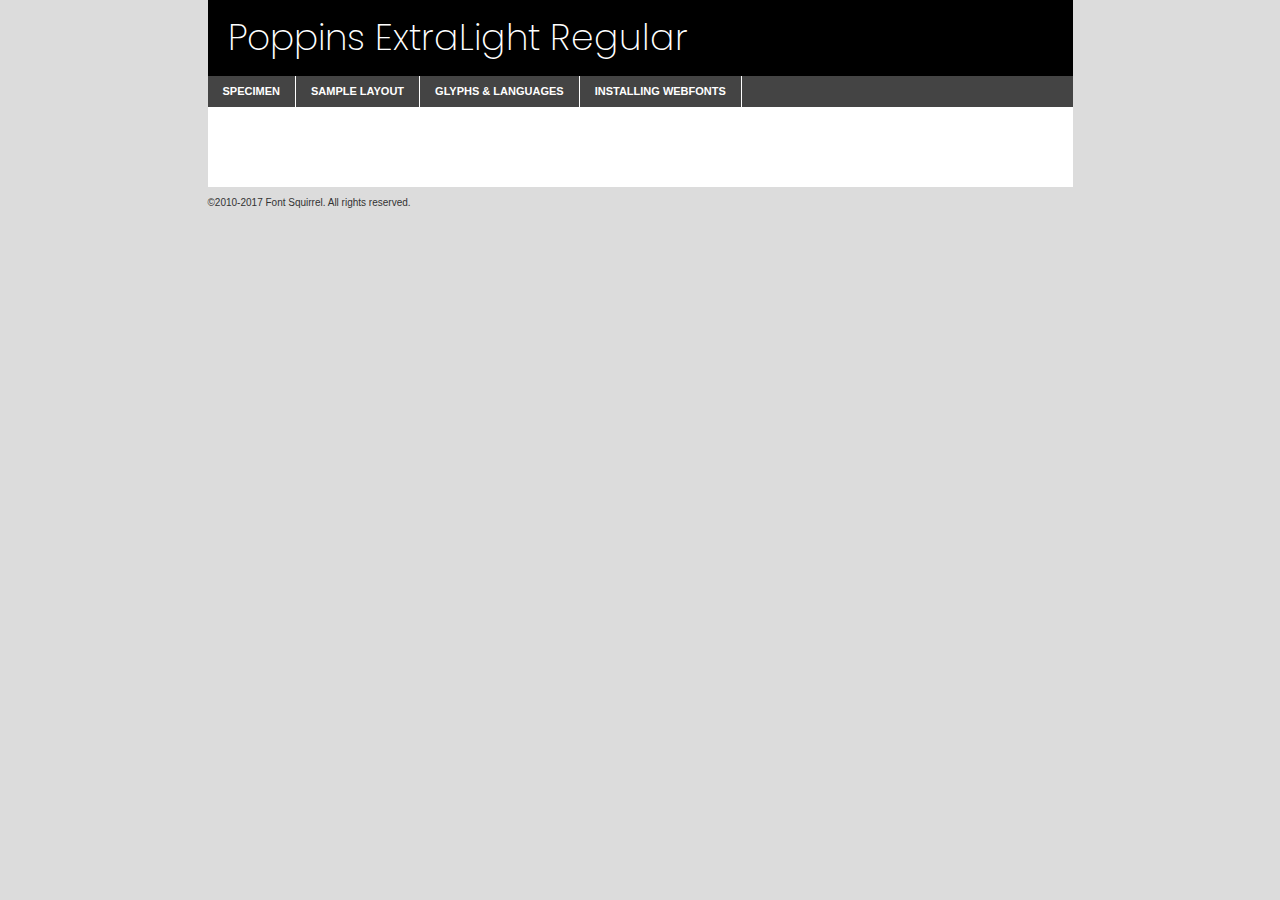
<file: assets/fonts/poppinsFont/poppins-extralight-demo.html>
<!DOCTYPE html PUBLIC "-//W3C//DTD XHTML 1.0 Transitional//EN"
        "http://www.w3.org/TR/xhtml1/DTD/xhtml1-transitional.dtd">

<html xmlns="http://www.w3.org/1999/xhtml" xml:lang="en" lang="en">
<head>
    <meta http-equiv="Content-Type" content="text/html; charset=utf-8"/>
    <script src="http://ajax.googleapis.com/ajax/libs/jquery/1.7.2/jquery.min.js" type="text/javascript" charset="utf-8"></script>
    <script type="text/javascript">
		(function($) {
			$.fn.easyTabs = function(option) {
				var param = jQuery.extend({ fadeSpeed: 'fast', defaultContent: 1, activeClass: 'active' }, option);
				$(this).each(function() {
					var thisId = '#' + this.id;
					if ( param.defaultContent == '' )
					{
						param.defaultContent = 1;
					}
					if ( typeof param.defaultContent == 'number' )
					{
						var defaultTab = $(thisId + ' .tabs li:eq(' + (param.defaultContent - 1) + ') a').attr('href').substr(1);
					}
					else
					{
						var defaultTab = param.defaultContent;
					}
					$(thisId + ' .tabs li a').each(function() {
						var tabToHide = $(this).attr('href').substr(1);
						$('#' + tabToHide).addClass('easytabs-tab-content');
					});
					hideAll();
					changeContent(defaultTab);

					function hideAll() {$(thisId + ' .easytabs-tab-content').hide();}

					function changeContent(tabId)
					{
						hideAll();
						$(thisId + ' .tabs li').removeClass(param.activeClass);
						$(thisId + ' .tabs li a[href=#' + tabId + ']').closest('li').addClass(param.activeClass);
						if ( param.fadeSpeed != 'none' )
						{
							$(thisId + ' #' + tabId).fadeIn(param.fadeSpeed);
						}
						else
						{
							$(thisId + ' #' + tabId).show();
						}
					}

					$(thisId + ' .tabs li').click(function() {
						var tabId = $(this).find('a').attr('href').substr(1);
						changeContent(tabId);
						return false;
					});
				});
			}
		})(jQuery);
    </script>
    <link rel="stylesheet" href="specimen_files/specimen_stylesheet.css" type="text/css" charset="utf-8"/>
    <link rel="stylesheet" href="stylesheet.css" type="text/css" charset="utf-8"/>

    <style type="text/css">
        		body {
			font-family: 'poppinsextralight';
        		}

            </style>

    <title>Poppins ExtraLight Regular Specimen</title>


    <script type="text/javascript" charset="utf-8">
		$(document).ready(function() {
			$('#container').easyTabs({ defaultContent: 1 });
		});
    </script>
</head>

<body>
<div id="container">
    <div id="header">
		Poppins ExtraLight Regular    </div>
    <ul class="tabs">
        <li><a href="#specimen">Specimen</a></li>
        <li><a href="#layout">Sample Layout</a></li>
		        <li><a href="#glyphs">Glyphs &amp; Languages</a></li>
        <li><a href="#installing">Installing Webfonts</a></li>

    </ul>

    <div id="main_content">


        <div id="specimen">

            <div class="section">
                <div class="grid12 firstcol">
                    <div class="huge">AaBb</div>
                </div>
            </div>

            <div class="section">
                <div class="glyph_range">A&#x200B;B&#x200b;C&#x200b;D&#x200b;E&#x200b;F&#x200b;G&#x200b;H&#x200b;I&#x200b;J&#x200b;K&#x200b;L&#x200b;M&#x200b;N&#x200b;O&#x200b;P&#x200b;Q&#x200b;R&#x200b;S&#x200b;T&#x200b;U&#x200b;V&#x200b;W&#x200b;X&#x200b;Y&#x200b;Z&#x200b;a&#x200b;b&#x200b;c&#x200b;d&#x200b;e&#x200b;f&#x200b;g&#x200b;h&#x200b;i&#x200b;j&#x200b;k&#x200b;l&#x200b;m&#x200b;n&#x200b;o&#x200b;p&#x200b;q&#x200b;r&#x200b;s&#x200b;t&#x200b;u&#x200b;v&#x200b;w&#x200b;x&#x200b;y&#x200b;z&#x200b;1&#x200b;2&#x200b;3&#x200b;4&#x200b;5&#x200b;6&#x200b;7&#x200b;8&#x200b;9&#x200b;0&#x200b;&amp;&#x200b;.&#x200b;,&#x200b;?&#x200b;!&#x200b;&#64;&#x200b;(&#x200b;)&#x200b;#&#x200b;$&#x200b;%&#x200b;*&#x200b;+&#x200b;-&#x200b;=&#x200b;:&#x200b;;</div>
            </div>
            <div class="section">
                <div class="grid12 firstcol">
                    <table class="sample_table">
                        <tr>
                            <td>10</td>
                            <td class="size10">abcdefghijklmnopqrstuvwxyzABCDEFGHIJKLMNOPQRSTUVWXYZ0123456789abcdefghijklmnopqrstuvwxyzABCDEFGHIJKLMNOPQRSTUVWXYZ0123456789abcdefghijklmnopqrstuvwxyzABCDEFGHIJKLMNOPQRSTUVWXYZ</td>
                        </tr>
                        <tr>
                            <td>11</td>
                            <td class="size11">abcdefghijklmnopqrstuvwxyzABCDEFGHIJKLMNOPQRSTUVWXYZ0123456789abcdefghijklmnopqrstuvwxyzABCDEFGHIJKLMNOPQRSTUVWXYZ0123456789abcdefghijklmnopqrstuvwxyzABCDEFGHIJKLMNOPQRSTUVWXYZ</td>
                        </tr>
                        <tr>
                            <td>12</td>
                            <td class="size12">abcdefghijklmnopqrstuvwxyzABCDEFGHIJKLMNOPQRSTUVWXYZ0123456789abcdefghijklmnopqrstuvwxyzABCDEFGHIJKLMNOPQRSTUVWXYZ0123456789abcdefghijklmnopqrstuvwxyzABCDEFGHIJKLMNOPQRSTUVWXYZ</td>
                        </tr>
                        <tr>
                            <td>13</td>
                            <td class="size13">abcdefghijklmnopqrstuvwxyzABCDEFGHIJKLMNOPQRSTUVWXYZ0123456789abcdefghijklmnopqrstuvwxyzABCDEFGHIJKLMNOPQRSTUVWXYZ0123456789abcdefghijklmnopqrstuvwxyzABCDEFGHIJKLMNOPQRSTUVWXYZ</td>
                        </tr>
                        <tr>
                            <td>14</td>
                            <td class="size14">abcdefghijklmnopqrstuvwxyzABCDEFGHIJKLMNOPQRSTUVWXYZ0123456789abcdefghijklmnopqrstuvwxyzABCDEFGHIJKLMNOPQRSTUVWXYZ0123456789abcdefghijklmnopqrstuvwxyzABCDEFGHIJKLMNOPQRSTUVWXYZ</td>
                        </tr>
                        <tr>
                            <td>16</td>
                            <td class="size16">abcdefghijklmnopqrstuvwxyzABCDEFGHIJKLMNOPQRSTUVWXYZ0123456789abcdefghijklmnopqrstuvwxyzABCDEFGHIJKLMNOPQRSTUVWXYZ</td>
                        </tr>
                        <tr>
                            <td>18</td>
                            <td class="size18">abcdefghijklmnopqrstuvwxyzABCDEFGHIJKLMNOPQRSTUVWXYZ0123456789abcdefghijklmnopqrstuvwxyzABCDEFGHIJKLMNOPQRSTUVWXYZ</td>
                        </tr>
                        <tr>
                            <td>20</td>
                            <td class="size20">abcdefghijklmnopqrstuvwxyzABCDEFGHIJKLMNOPQRSTUVWXYZ0123456789abcdefghijklmnopqrstuvwxyzABCDEFGHIJKLMNOPQRSTUVWXYZ</td>
                        </tr>
                        <tr>
                            <td>24</td>
                            <td class="size24">abcdefghijklmnopqrstuvwxyzABCDEFGHIJKLMNOPQRSTUVWXYZ0123456789abcdefghijklmnopqrstuvwxyzABCDEFGHIJKLMNOPQRSTUVWXYZ</td>
                        </tr>
                        <tr>
                            <td>30</td>
                            <td class="size30">abcdefghijklmnopqrstuvwxyzABCDEFGHIJKLMNOPQRSTUVWXYZ0123456789abcdefghijklmnopqrstuvwxyzABCDEFGHIJKLMNOPQRSTUVWXYZ</td>
                        </tr>
                        <tr>
                            <td>36</td>
                            <td class="size36">abcdefghijklmnopqrstuvwxyzABCDEFGHIJKLMNOPQRSTUVWXYZ0123456789abcdefghijklmnopqrstuvwxyzABCDEFGHIJKLMNOPQRSTUVWXYZ</td>
                        </tr>
                        <tr>
                            <td>48</td>
                            <td class="size48">abcdefghijklmnopqrstuvwxyzABCDEFGHIJKLMNOPQRSTUVWXYZ0123456789abcdefghijklmnopqrstuvwxyzABCDEFGHIJKLMNOPQRSTUVWXYZ</td>
                        </tr>
                        <tr>
                            <td>60</td>
                            <td class="size60">abcdefghijklmnopqrstuvwxyzABCDEFGHIJKLMNOPQRSTUVWXYZ0123456789abcdefghijklmnopqrstuvwxyzABCDEFGHIJKLMNOPQRSTUVWXYZ</td>
                        </tr>
                        <tr>
                            <td>72</td>
                            <td class="size72">abcdefghijklmnopqrstuvwxyzABCDEFGHIJKLMNOPQRSTUVWXYZ0123456789abcdefghijklmnopqrstuvwxyzABCDEFGHIJKLMNOPQRSTUVWXYZ</td>
                        </tr>
                        <tr>
                            <td>90</td>
                            <td class="size90">abcdefghijklmnopqrstuvwxyzABCDEFGHIJKLMNOPQRSTUVWXYZ0123456789abcdefghijklmnopqrstuvwxyzABCDEFGHIJKLMNOPQRSTUVWXYZ</td>
                        </tr>
                    </table>

                </div>

            </div>


            <div class="section" id="bodycomparison">


                <div id="xheight">
                    <div class="fontbody">&#x25FC;&#x25FC;&#x25FC;&#x25FC;&#x25FC;&#x25FC;&#x25FC;&#x25FC;&#x25FC;&#x25FC;&#x25FC;&#x25FC;&#x25FC;&#x25FC;&#x25FC;&#x25FC;&#x25FC;&#x25FC;&#x25FC;&#x25FC;&#x25FC;&#x25FC;&#x25FC;&#x25FC;&#x25FC;&#x25FC;&#x25FC;&#x25FC;&#x25FC;&#x25FC;&#x25FC;&#x25FC;&#x25FC;&#x25FC;&#x25FC;&#x25FC;&#x25FC;&#x25FC;&#x25FC;&#x25FC;&#x25FC;&#x25FC;&#x25FC;&#x25FC;&#x25FC;&#x25FC;&#x25FC;&#x25FC;&#x25FC;&#x25FC;&#x25FC;&#x25FC;&#x25FC;&#x25FC;&#x25FC;&#x25FC;&#x25FC;&#x25FC;&#x25FC;&#x25FC;&#x25FC;&#x25FC;&#x25FC;&#x25FC;&#x25FC;&#x25FC;&#x25FC;&#x25FC;&#x25FC;&#x25FC;&#x25FC;&#x25FC;&#x25FC;&#x25FC;&#x25FC;&#x25FC;&#x25FC;&#x25FC;&#x25FC;&#x25FC;&#x25FC;&#x25FC;&#x25FC;&#x25FC;&#x25FC;&#x25FC;&#x25FC;&#x25FC;&#x25FC;&#x25FC;&#x25FC;&#x25FC;&#x25FC;&#x25FC;&#x25FC;&#x25FC;&#x25FC;&#x25FC;&#x25FC;body</div>
                    <div class="arialbody">body</div>
                    <div class="verdanabody">body</div>
                    <div class="georgiabody">body</div>
                </div>
                <div class="fontbody" style="z-index:1">
                    body<span>Poppins ExtraLight Regular</span>
                </div>
                <div class="arialbody" style="z-index:1">
                    body<span>Arial</span>
                </div>
                <div class="verdanabody" style="z-index:1">
                    body<span>Verdana</span>
                </div>
                <div class="georgiabody" style="z-index:1">
                    body<span>Georgia</span>
                </div>


            </div>


            <div class="section psample psample_row1" id="">

                <div class="grid2 firstcol">
                    <p class="size10"><span>10.</span>Aenean lacinia bibendum nulla sed consectetur. Fusce dapibus, tellus ac cursus commodo, tortor mauris condimentum nibh, ut fermentum massa justo sit amet risus. Nullam id dolor id nibh ultricies vehicula ut id elit. Cum sociis natoque penatibus et magnis dis parturient montes, nascetur ridiculus mus. Nulla vitae elit libero, a pharetra augue.</p>

                </div>
                <div class="grid3">
                    <p class="size11"><span>11.</span>Aenean lacinia bibendum nulla sed consectetur. Fusce dapibus, tellus ac cursus commodo, tortor mauris condimentum nibh, ut fermentum massa justo sit amet risus. Nullam id dolor id nibh ultricies vehicula ut id elit. Cum sociis natoque penatibus et magnis dis parturient montes, nascetur ridiculus mus. Nulla vitae elit libero, a pharetra augue.</p>

                </div>
                <div class="grid3">
                    <p class="size12"><span>12.</span>Aenean lacinia bibendum nulla sed consectetur. Fusce dapibus, tellus ac cursus commodo, tortor mauris condimentum nibh, ut fermentum massa justo sit amet risus. Nullam id dolor id nibh ultricies vehicula ut id elit. Cum sociis natoque penatibus et magnis dis parturient montes, nascetur ridiculus mus. Nulla vitae elit libero, a pharetra augue.</p>

                </div>
                <div class="grid4">
                    <p class="size13"><span>13.</span>Aenean lacinia bibendum nulla sed consectetur. Fusce dapibus, tellus ac cursus commodo, tortor mauris condimentum nibh, ut fermentum massa justo sit amet risus. Nullam id dolor id nibh ultricies vehicula ut id elit. Cum sociis natoque penatibus et magnis dis parturient montes, nascetur ridiculus mus. Nulla vitae elit libero, a pharetra augue.</p>

                </div>
                <div class="white_blend"></div>

            </div>
            <div class="section psample psample_row2" id="">
                <div class="grid3 firstcol">
                    <p class="size14"><span>14.</span>Aenean lacinia bibendum nulla sed consectetur. Fusce dapibus, tellus ac cursus commodo, tortor mauris condimentum nibh, ut fermentum massa justo sit amet risus. Nullam id dolor id nibh ultricies vehicula ut id elit. Cum sociis natoque penatibus et magnis dis parturient montes, nascetur ridiculus mus. Nulla vitae elit libero, a pharetra augue.</p>

                </div>
                <div class="grid4">
                    <p class="size16"><span>16.</span>Aenean lacinia bibendum nulla sed consectetur. Fusce dapibus, tellus ac cursus commodo, tortor mauris condimentum nibh, ut fermentum massa justo sit amet risus. Nullam id dolor id nibh ultricies vehicula ut id elit. Cum sociis natoque penatibus et magnis dis parturient montes, nascetur ridiculus mus. Nulla vitae elit libero, a pharetra augue.</p>

                </div>
                <div class="grid5">
                    <p class="size18"><span>18.</span>Aenean lacinia bibendum nulla sed consectetur. Fusce dapibus, tellus ac cursus commodo, tortor mauris condimentum nibh, ut fermentum massa justo sit amet risus. Nullam id dolor id nibh ultricies vehicula ut id elit. Cum sociis natoque penatibus et magnis dis parturient montes, nascetur ridiculus mus. Nulla vitae elit libero, a pharetra augue.</p>

                </div>

                <div class="white_blend"></div>

            </div>

            <div class="section psample psample_row3" id="">
                <div class="grid5 firstcol">
                    <p class="size20"><span>20.</span>Aenean lacinia bibendum nulla sed consectetur. Fusce dapibus, tellus ac cursus commodo, tortor mauris condimentum nibh, ut fermentum massa justo sit amet risus. Nullam id dolor id nibh ultricies vehicula ut id elit. Cum sociis natoque penatibus et magnis dis parturient montes, nascetur ridiculus mus. Nulla vitae elit libero, a pharetra augue.</p>
                </div>
                <div class="grid7">
                    <p class="size24"><span>24.</span>Aenean lacinia bibendum nulla sed consectetur. Fusce dapibus, tellus ac cursus commodo, tortor mauris condimentum nibh, ut fermentum massa justo sit amet risus. Nullam id dolor id nibh ultricies vehicula ut id elit. Cum sociis natoque penatibus et magnis dis parturient montes, nascetur ridiculus mus. Nulla vitae elit libero, a pharetra augue.</p>
                </div>

                <div class="white_blend"></div>

            </div>

            <div class="section psample psample_row4" id="">
                <div class="grid12 firstcol">
                    <p class="size30"><span>30.</span>Aenean lacinia bibendum nulla sed consectetur. Fusce dapibus, tellus ac cursus commodo, tortor mauris condimentum nibh, ut fermentum massa justo sit amet risus. Nullam id dolor id nibh ultricies vehicula ut id elit. Cum sociis natoque penatibus et magnis dis parturient montes, nascetur ridiculus mus. Nulla vitae elit libero, a pharetra augue.</p>
                </div>
                <div class="white_blend"></div>

            </div>


            <div class="section psample psample_row1 fullreverse">
                <div class="grid2 firstcol">
                    <p class="size10"><span>10.</span>Aenean lacinia bibendum nulla sed consectetur. Fusce dapibus, tellus ac cursus commodo, tortor mauris condimentum nibh, ut fermentum massa justo sit amet risus. Nullam id dolor id nibh ultricies vehicula ut id elit. Cum sociis natoque penatibus et magnis dis parturient montes, nascetur ridiculus mus. Nulla vitae elit libero, a pharetra augue.</p>

                </div>
                <div class="grid3">
                    <p class="size11"><span>11.</span>Aenean lacinia bibendum nulla sed consectetur. Fusce dapibus, tellus ac cursus commodo, tortor mauris condimentum nibh, ut fermentum massa justo sit amet risus. Nullam id dolor id nibh ultricies vehicula ut id elit. Cum sociis natoque penatibus et magnis dis parturient montes, nascetur ridiculus mus. Nulla vitae elit libero, a pharetra augue.</p>

                </div>
                <div class="grid3">
                    <p class="size12"><span>12.</span>Aenean lacinia bibendum nulla sed consectetur. Fusce dapibus, tellus ac cursus commodo, tortor mauris condimentum nibh, ut fermentum massa justo sit amet risus. Nullam id dolor id nibh ultricies vehicula ut id elit. Cum sociis natoque penatibus et magnis dis parturient montes, nascetur ridiculus mus. Nulla vitae elit libero, a pharetra augue.</p>

                </div>
                <div class="grid4">
                    <p class="size13"><span>13.</span>Aenean lacinia bibendum nulla sed consectetur. Fusce dapibus, tellus ac cursus commodo, tortor mauris condimentum nibh, ut fermentum massa justo sit amet risus. Nullam id dolor id nibh ultricies vehicula ut id elit. Cum sociis natoque penatibus et magnis dis parturient montes, nascetur ridiculus mus. Nulla vitae elit libero, a pharetra augue.</p>

                </div>
                <div class="black_blend"></div>

            </div>

            <div class="section psample psample_row2 fullreverse">
                <div class="grid3 firstcol">
                    <p class="size14"><span>14.</span>Aenean lacinia bibendum nulla sed consectetur. Fusce dapibus, tellus ac cursus commodo, tortor mauris condimentum nibh, ut fermentum massa justo sit amet risus. Nullam id dolor id nibh ultricies vehicula ut id elit. Cum sociis natoque penatibus et magnis dis parturient montes, nascetur ridiculus mus. Nulla vitae elit libero, a pharetra augue.</p>

                </div>
                <div class="grid4">
                    <p class="size16"><span>16.</span>Aenean lacinia bibendum nulla sed consectetur. Fusce dapibus, tellus ac cursus commodo, tortor mauris condimentum nibh, ut fermentum massa justo sit amet risus. Nullam id dolor id nibh ultricies vehicula ut id elit. Cum sociis natoque penatibus et magnis dis parturient montes, nascetur ridiculus mus. Nulla vitae elit libero, a pharetra augue.</p>

                </div>
                <div class="grid5">
                    <p class="size18"><span>18.</span>Aenean lacinia bibendum nulla sed consectetur. Fusce dapibus, tellus ac cursus commodo, tortor mauris condimentum nibh, ut fermentum massa justo sit amet risus. Nullam id dolor id nibh ultricies vehicula ut id elit. Cum sociis natoque penatibus et magnis dis parturient montes, nascetur ridiculus mus. Nulla vitae elit libero, a pharetra augue.</p>

                </div>
                <div class="black_blend"></div>

            </div>

            <div class="section psample fullreverse psample_row3" id="">
                <div class="grid5 firstcol">
                    <p class="size20"><span>20.</span>Aenean lacinia bibendum nulla sed consectetur. Fusce dapibus, tellus ac cursus commodo, tortor mauris condimentum nibh, ut fermentum massa justo sit amet risus. Nullam id dolor id nibh ultricies vehicula ut id elit. Cum sociis natoque penatibus et magnis dis parturient montes, nascetur ridiculus mus. Nulla vitae elit libero, a pharetra augue.</p>
                </div>
                <div class="grid7">
                    <p class="size24"><span>24.</span>Aenean lacinia bibendum nulla sed consectetur. Fusce dapibus, tellus ac cursus commodo, tortor mauris condimentum nibh, ut fermentum massa justo sit amet risus. Nullam id dolor id nibh ultricies vehicula ut id elit. Cum sociis natoque penatibus et magnis dis parturient montes, nascetur ridiculus mus. Nulla vitae elit libero, a pharetra augue.</p>
                </div>

                <div class="black_blend"></div>

            </div>

            <div class="section psample fullreverse psample_row4" id="" style="border-bottom: 20px #000 solid;">
                <div class="grid12 firstcol">
                    <p class="size30"><span>30.</span>Aenean lacinia bibendum nulla sed consectetur. Fusce dapibus, tellus ac cursus commodo, tortor mauris condimentum nibh, ut fermentum massa justo sit amet risus. Nullam id dolor id nibh ultricies vehicula ut id elit. Cum sociis natoque penatibus et magnis dis parturient montes, nascetur ridiculus mus. Nulla vitae elit libero, a pharetra augue.</p>
                </div>
                <div class="black_blend"></div>

            </div>


        </div>

        <div id="layout">

            <div class="section">

                <div class="grid12 firstcol">
                    <h1>Lorem Ipsum Dolor</h1>
                    <h2>Etiam porta sem malesuada magna mollis euismod</h2>

                    <p class="byline">By <a href="#link">Aenean Lacinia</a></p>
                </div>
            </div>
            <div class="section">
                <div class="grid8 firstcol">
                    <p class="large">Donec sed odio dui. Morbi leo risus, porta ac consectetur ac, vestibulum at eros. Fusce dapibus, tellus ac cursus commodo, tortor mauris condimentum nibh, ut fermentum massa justo sit amet risus. </p>


                    <h3>Pellentesque ornare sem</h3>

                    <p>Maecenas sed diam eget risus varius blandit sit amet non magna. Maecenas faucibus mollis interdum. Donec ullamcorper nulla non metus auctor fringilla. Nullam id dolor id nibh ultricies vehicula ut id elit. Nullam id dolor id nibh ultricies vehicula ut id elit. </p>

                    <p>Aenean eu leo quam. Pellentesque ornare sem lacinia quam venenatis vestibulum. Lorem ipsum dolor sit amet, consectetur adipiscing elit. Cum sociis natoque penatibus et magnis dis parturient montes, nascetur ridiculus mus. </p>

                    <p>Nulla vitae elit libero, a pharetra augue. Praesent commodo cursus magna, vel scelerisque nisl consectetur et. Aenean lacinia bibendum nulla sed consectetur. </p>

                    <p>Nullam quis risus eget urna mollis ornare vel eu leo. Nullam quis risus eget urna mollis ornare vel eu leo. Maecenas sed diam eget risus varius blandit sit amet non magna. Donec ullamcorper nulla non metus auctor fringilla. </p>

                    <h3>Cras mattis consectetur</h3>

                    <p>Aenean eu leo quam. Pellentesque ornare sem lacinia quam venenatis vestibulum. Aenean lacinia bibendum nulla sed consectetur. Integer posuere erat a ante venenatis dapibus posuere velit aliquet. Cras mattis consectetur purus sit amet fermentum. </p>

                    <p>Nullam id dolor id nibh ultricies vehicula ut id elit. Nullam quis risus eget urna mollis ornare vel eu leo. Cras mattis consectetur purus sit amet fermentum.</p>
                </div>

                <div class="grid4 sidebar">

                    <div class="box reverse">
                        <p class="last">Nullam quis risus eget urna mollis ornare vel eu leo. Donec ullamcorper nulla non metus auctor fringilla. Cras mattis consectetur purus sit amet fermentum. Sed posuere consectetur est at lobortis. Lorem ipsum dolor sit amet, consectetur adipiscing elit. </p>
                    </div>

                    <p class="caption">Maecenas sed diam eget risus varius.</p>

                    <p>Vestibulum id ligula porta felis euismod semper. Integer posuere erat a ante venenatis dapibus posuere velit aliquet. Vestibulum id ligula porta felis euismod semper. Sed posuere consectetur est at lobortis. Maecenas sed diam eget risus varius blandit sit amet non magna. Fusce dapibus, tellus ac cursus commodo, tortor mauris condimentum nibh, ut fermentum massa justo sit amet risus. </p>


                    <p>Duis mollis, est non commodo luctus, nisi erat porttitor ligula, eget lacinia odio sem nec elit. Aenean lacinia bibendum nulla sed consectetur. Vivamus sagittis lacus vel augue laoreet rutrum faucibus dolor auctor. Aenean lacinia bibendum nulla sed consectetur. Nullam quis risus eget urna mollis ornare vel eu leo. </p>

                    <p>Praesent commodo cursus magna, vel scelerisque nisl consectetur et. Donec ullamcorper nulla non metus auctor fringilla. Maecenas faucibus mollis interdum. Fusce dapibus, tellus ac cursus commodo, tortor mauris condimentum nibh, ut fermentum massa justo sit amet risus. </p>

                </div>
            </div>

        </div>


		

        <div id="glyphs">
            <div class="section">
                <div class="grid12 firstcol">

                    <h1>Language Support</h1>
                    <p>The subset of Poppins ExtraLight Regular in this kit supports the following languages:<br/>

						Albanian, Basque, Belarusian_lacinka, Bosnian, Breton, Catalan, Chamorro, Chichewa_nyanja, Croatian, Czech, Danish, Dutch, English, Estonian, Faroese, Finnish, French, Frisian, Galician, German, Hungarian, Icelandic, Italian, Latvian, Lithuanian, Malagasy, Norwegian, Polish, Portuguese, Romanian, Serbian, Slovak, Slovenian, Spanish, Turkish, Welsh, Alsatian, Aragonese, Arapaho, Aromanian, Arrernte, Asturian, Aymara, Bislama, Cebuano, Cheyenne, Cimbrian, Corsican, Fijian, French_creole, Friulian, Genoese, Gilbertese, Greenlandic, Guarani, Haitian_creole, Hawaiian, Hiligaynon, Hmong, Hopi, Ibanag, Iloko_ilokano, Indonesian, Interglossa_glosa, Interlingua, Irish_gaelic, Istro-romanian, Jerriais, Kashubian, Kurdish_kurmanji, Ladin, Lojban, Lombard, Low_saxon, Luxembourgeois, Malay_latinized, Manx, Maori, Megleno-romanian, Mohawk, Nahuatl, Norfolk_pitcairnese, Northern_sotho, Occitan, Oromo, Pangasinan, Papiamento, Piedmontese, Potawatomi, Rhaeto-romance, Romansh, Rotokas, Sami_lule, Samoan, Sardinian, Scots_gaelic, Seychelles_creole, Shona, Sicilian, Somali, Southern_ndebele, Southern_sotho, Swahili, Swati_swazi, Tagalog_filipino_pilipino, Tahitian, Tausug, Tetum, Tok_pisin, Tongan, Tswana, Turkmen, Turkmen_latinized, Tuvaluan, Uyghur_latinized, Veps, Volapuk, Votic_latinized, Walloon, Warlpiri, Xhosa, Yapese, Zulu, Latinbasic, Ubasic, Demo                    </p>
                    <h1>Glyph Chart</h1>
                    <p>The subset of Poppins ExtraLight Regular in this kit includes all the glyphs listed below. Unicode entities are included above each glyph to help you insert individual characters into your layout.</p>
                    <div id="glyph_chart">

																																	                                <div><p>&amp;#13;</p>&#13;</div>
																				                                <div><p>&amp;#32;</p>&#32;</div>
																				                                <div><p>&amp;#33;</p>&#33;</div>
																				                                <div><p>&amp;#34;</p>&#34;</div>
																				                                <div><p>&amp;#35;</p>&#35;</div>
																				                                <div><p>&amp;#36;</p>&#36;</div>
																				                                <div><p>&amp;#37;</p>&#37;</div>
																				                                <div><p>&amp;#38;</p>&#38;</div>
																				                                <div><p>&amp;#39;</p>&#39;</div>
																				                                <div><p>&amp;#40;</p>&#40;</div>
																				                                <div><p>&amp;#41;</p>&#41;</div>
																				                                <div><p>&amp;#42;</p>&#42;</div>
																				                                <div><p>&amp;#43;</p>&#43;</div>
																				                                <div><p>&amp;#44;</p>&#44;</div>
																				                                <div><p>&amp;#45;</p>&#45;</div>
																				                                <div><p>&amp;#46;</p>&#46;</div>
																				                                <div><p>&amp;#47;</p>&#47;</div>
																				                                <div><p>&amp;#48;</p>&#48;</div>
																				                                <div><p>&amp;#49;</p>&#49;</div>
																				                                <div><p>&amp;#50;</p>&#50;</div>
																				                                <div><p>&amp;#51;</p>&#51;</div>
																				                                <div><p>&amp;#52;</p>&#52;</div>
																				                                <div><p>&amp;#53;</p>&#53;</div>
																				                                <div><p>&amp;#54;</p>&#54;</div>
																				                                <div><p>&amp;#55;</p>&#55;</div>
																				                                <div><p>&amp;#56;</p>&#56;</div>
																				                                <div><p>&amp;#57;</p>&#57;</div>
																				                                <div><p>&amp;#58;</p>&#58;</div>
																				                                <div><p>&amp;#59;</p>&#59;</div>
																				                                <div><p>&amp;#60;</p>&#60;</div>
																				                                <div><p>&amp;#61;</p>&#61;</div>
																				                                <div><p>&amp;#62;</p>&#62;</div>
																				                                <div><p>&amp;#63;</p>&#63;</div>
																				                                <div><p>&amp;#64;</p>&#64;</div>
																				                                <div><p>&amp;#65;</p>&#65;</div>
																				                                <div><p>&amp;#66;</p>&#66;</div>
																				                                <div><p>&amp;#67;</p>&#67;</div>
																				                                <div><p>&amp;#68;</p>&#68;</div>
																				                                <div><p>&amp;#69;</p>&#69;</div>
																				                                <div><p>&amp;#70;</p>&#70;</div>
																				                                <div><p>&amp;#71;</p>&#71;</div>
																				                                <div><p>&amp;#72;</p>&#72;</div>
																				                                <div><p>&amp;#73;</p>&#73;</div>
																				                                <div><p>&amp;#74;</p>&#74;</div>
																				                                <div><p>&amp;#75;</p>&#75;</div>
																				                                <div><p>&amp;#76;</p>&#76;</div>
																				                                <div><p>&amp;#77;</p>&#77;</div>
																				                                <div><p>&amp;#78;</p>&#78;</div>
																				                                <div><p>&amp;#79;</p>&#79;</div>
																				                                <div><p>&amp;#80;</p>&#80;</div>
																				                                <div><p>&amp;#81;</p>&#81;</div>
																				                                <div><p>&amp;#82;</p>&#82;</div>
																				                                <div><p>&amp;#83;</p>&#83;</div>
																				                                <div><p>&amp;#84;</p>&#84;</div>
																				                                <div><p>&amp;#85;</p>&#85;</div>
																				                                <div><p>&amp;#86;</p>&#86;</div>
																				                                <div><p>&amp;#87;</p>&#87;</div>
																				                                <div><p>&amp;#88;</p>&#88;</div>
																				                                <div><p>&amp;#89;</p>&#89;</div>
																				                                <div><p>&amp;#90;</p>&#90;</div>
																				                                <div><p>&amp;#91;</p>&#91;</div>
																				                                <div><p>&amp;#92;</p>&#92;</div>
																				                                <div><p>&amp;#93;</p>&#93;</div>
																				                                <div><p>&amp;#94;</p>&#94;</div>
																				                                <div><p>&amp;#95;</p>&#95;</div>
																				                                <div><p>&amp;#96;</p>&#96;</div>
																				                                <div><p>&amp;#97;</p>&#97;</div>
																				                                <div><p>&amp;#98;</p>&#98;</div>
																				                                <div><p>&amp;#99;</p>&#99;</div>
																				                                <div><p>&amp;#100;</p>&#100;</div>
																				                                <div><p>&amp;#101;</p>&#101;</div>
																				                                <div><p>&amp;#102;</p>&#102;</div>
																				                                <div><p>&amp;#103;</p>&#103;</div>
																				                                <div><p>&amp;#104;</p>&#104;</div>
																				                                <div><p>&amp;#105;</p>&#105;</div>
																				                                <div><p>&amp;#106;</p>&#106;</div>
																				                                <div><p>&amp;#107;</p>&#107;</div>
																				                                <div><p>&amp;#108;</p>&#108;</div>
																				                                <div><p>&amp;#109;</p>&#109;</div>
																				                                <div><p>&amp;#110;</p>&#110;</div>
																				                                <div><p>&amp;#111;</p>&#111;</div>
																				                                <div><p>&amp;#112;</p>&#112;</div>
																				                                <div><p>&amp;#113;</p>&#113;</div>
																				                                <div><p>&amp;#114;</p>&#114;</div>
																				                                <div><p>&amp;#115;</p>&#115;</div>
																				                                <div><p>&amp;#116;</p>&#116;</div>
																				                                <div><p>&amp;#117;</p>&#117;</div>
																				                                <div><p>&amp;#118;</p>&#118;</div>
																				                                <div><p>&amp;#119;</p>&#119;</div>
																				                                <div><p>&amp;#120;</p>&#120;</div>
																				                                <div><p>&amp;#121;</p>&#121;</div>
																				                                <div><p>&amp;#122;</p>&#122;</div>
																				                                <div><p>&amp;#123;</p>&#123;</div>
																				                                <div><p>&amp;#124;</p>&#124;</div>
																				                                <div><p>&amp;#125;</p>&#125;</div>
																				                                <div><p>&amp;#126;</p>&#126;</div>
																				                                <div><p>&amp;#160;</p>&#160;</div>
																				                                <div><p>&amp;#161;</p>&#161;</div>
																				                                <div><p>&amp;#162;</p>&#162;</div>
																				                                <div><p>&amp;#163;</p>&#163;</div>
																				                                <div><p>&amp;#164;</p>&#164;</div>
																				                                <div><p>&amp;#165;</p>&#165;</div>
																				                                <div><p>&amp;#166;</p>&#166;</div>
																				                                <div><p>&amp;#167;</p>&#167;</div>
																				                                <div><p>&amp;#168;</p>&#168;</div>
																				                                <div><p>&amp;#169;</p>&#169;</div>
																				                                <div><p>&amp;#170;</p>&#170;</div>
																				                                <div><p>&amp;#171;</p>&#171;</div>
																				                                <div><p>&amp;#172;</p>&#172;</div>
																				                                <div><p>&amp;#173;</p>&#173;</div>
																				                                <div><p>&amp;#174;</p>&#174;</div>
																				                                <div><p>&amp;#175;</p>&#175;</div>
																				                                <div><p>&amp;#176;</p>&#176;</div>
																				                                <div><p>&amp;#177;</p>&#177;</div>
																				                                <div><p>&amp;#178;</p>&#178;</div>
																				                                <div><p>&amp;#179;</p>&#179;</div>
																				                                <div><p>&amp;#180;</p>&#180;</div>
																				                                <div><p>&amp;#181;</p>&#181;</div>
																				                                <div><p>&amp;#182;</p>&#182;</div>
																				                                <div><p>&amp;#183;</p>&#183;</div>
																				                                <div><p>&amp;#184;</p>&#184;</div>
																				                                <div><p>&amp;#185;</p>&#185;</div>
																				                                <div><p>&amp;#186;</p>&#186;</div>
																				                                <div><p>&amp;#187;</p>&#187;</div>
																				                                <div><p>&amp;#188;</p>&#188;</div>
																				                                <div><p>&amp;#189;</p>&#189;</div>
																				                                <div><p>&amp;#190;</p>&#190;</div>
																				                                <div><p>&amp;#191;</p>&#191;</div>
																				                                <div><p>&amp;#192;</p>&#192;</div>
																				                                <div><p>&amp;#193;</p>&#193;</div>
																				                                <div><p>&amp;#194;</p>&#194;</div>
																				                                <div><p>&amp;#195;</p>&#195;</div>
																				                                <div><p>&amp;#196;</p>&#196;</div>
																				                                <div><p>&amp;#197;</p>&#197;</div>
																				                                <div><p>&amp;#198;</p>&#198;</div>
																				                                <div><p>&amp;#199;</p>&#199;</div>
																				                                <div><p>&amp;#200;</p>&#200;</div>
																				                                <div><p>&amp;#201;</p>&#201;</div>
																				                                <div><p>&amp;#202;</p>&#202;</div>
																				                                <div><p>&amp;#203;</p>&#203;</div>
																				                                <div><p>&amp;#204;</p>&#204;</div>
																				                                <div><p>&amp;#205;</p>&#205;</div>
																				                                <div><p>&amp;#206;</p>&#206;</div>
																				                                <div><p>&amp;#207;</p>&#207;</div>
																				                                <div><p>&amp;#208;</p>&#208;</div>
																				                                <div><p>&amp;#209;</p>&#209;</div>
																				                                <div><p>&amp;#210;</p>&#210;</div>
																				                                <div><p>&amp;#211;</p>&#211;</div>
																				                                <div><p>&amp;#212;</p>&#212;</div>
																				                                <div><p>&amp;#213;</p>&#213;</div>
																				                                <div><p>&amp;#214;</p>&#214;</div>
																				                                <div><p>&amp;#215;</p>&#215;</div>
																				                                <div><p>&amp;#216;</p>&#216;</div>
																				                                <div><p>&amp;#217;</p>&#217;</div>
																				                                <div><p>&amp;#218;</p>&#218;</div>
																				                                <div><p>&amp;#219;</p>&#219;</div>
																				                                <div><p>&amp;#220;</p>&#220;</div>
																				                                <div><p>&amp;#221;</p>&#221;</div>
																				                                <div><p>&amp;#222;</p>&#222;</div>
																				                                <div><p>&amp;#223;</p>&#223;</div>
																				                                <div><p>&amp;#224;</p>&#224;</div>
																				                                <div><p>&amp;#225;</p>&#225;</div>
																				                                <div><p>&amp;#226;</p>&#226;</div>
																				                                <div><p>&amp;#227;</p>&#227;</div>
																				                                <div><p>&amp;#228;</p>&#228;</div>
																				                                <div><p>&amp;#229;</p>&#229;</div>
																				                                <div><p>&amp;#230;</p>&#230;</div>
																				                                <div><p>&amp;#231;</p>&#231;</div>
																				                                <div><p>&amp;#232;</p>&#232;</div>
																				                                <div><p>&amp;#233;</p>&#233;</div>
																				                                <div><p>&amp;#234;</p>&#234;</div>
																				                                <div><p>&amp;#235;</p>&#235;</div>
																				                                <div><p>&amp;#236;</p>&#236;</div>
																				                                <div><p>&amp;#237;</p>&#237;</div>
																				                                <div><p>&amp;#238;</p>&#238;</div>
																				                                <div><p>&amp;#239;</p>&#239;</div>
																				                                <div><p>&amp;#240;</p>&#240;</div>
																				                                <div><p>&amp;#241;</p>&#241;</div>
																				                                <div><p>&amp;#242;</p>&#242;</div>
																				                                <div><p>&amp;#243;</p>&#243;</div>
																				                                <div><p>&amp;#244;</p>&#244;</div>
																				                                <div><p>&amp;#245;</p>&#245;</div>
																				                                <div><p>&amp;#246;</p>&#246;</div>
																				                                <div><p>&amp;#247;</p>&#247;</div>
																				                                <div><p>&amp;#248;</p>&#248;</div>
																				                                <div><p>&amp;#249;</p>&#249;</div>
																				                                <div><p>&amp;#250;</p>&#250;</div>
																				                                <div><p>&amp;#251;</p>&#251;</div>
																				                                <div><p>&amp;#252;</p>&#252;</div>
																				                                <div><p>&amp;#253;</p>&#253;</div>
																				                                <div><p>&amp;#254;</p>&#254;</div>
																				                                <div><p>&amp;#255;</p>&#255;</div>
																				                                <div><p>&amp;#256;</p>&#256;</div>
																				                                <div><p>&amp;#257;</p>&#257;</div>
																				                                <div><p>&amp;#258;</p>&#258;</div>
																				                                <div><p>&amp;#259;</p>&#259;</div>
																				                                <div><p>&amp;#260;</p>&#260;</div>
																				                                <div><p>&amp;#261;</p>&#261;</div>
																				                                <div><p>&amp;#262;</p>&#262;</div>
																				                                <div><p>&amp;#263;</p>&#263;</div>
																				                                <div><p>&amp;#266;</p>&#266;</div>
																				                                <div><p>&amp;#267;</p>&#267;</div>
																				                                <div><p>&amp;#268;</p>&#268;</div>
																				                                <div><p>&amp;#269;</p>&#269;</div>
																				                                <div><p>&amp;#270;</p>&#270;</div>
																				                                <div><p>&amp;#271;</p>&#271;</div>
																				                                <div><p>&amp;#272;</p>&#272;</div>
																				                                <div><p>&amp;#273;</p>&#273;</div>
																				                                <div><p>&amp;#274;</p>&#274;</div>
																				                                <div><p>&amp;#275;</p>&#275;</div>
																				                                <div><p>&amp;#276;</p>&#276;</div>
																				                                <div><p>&amp;#277;</p>&#277;</div>
																				                                <div><p>&amp;#278;</p>&#278;</div>
																				                                <div><p>&amp;#279;</p>&#279;</div>
																				                                <div><p>&amp;#280;</p>&#280;</div>
																				                                <div><p>&amp;#281;</p>&#281;</div>
																				                                <div><p>&amp;#282;</p>&#282;</div>
																				                                <div><p>&amp;#283;</p>&#283;</div>
																				                                <div><p>&amp;#286;</p>&#286;</div>
																				                                <div><p>&amp;#287;</p>&#287;</div>
																				                                <div><p>&amp;#288;</p>&#288;</div>
																				                                <div><p>&amp;#289;</p>&#289;</div>
																				                                <div><p>&amp;#290;</p>&#290;</div>
																				                                <div><p>&amp;#291;</p>&#291;</div>
																				                                <div><p>&amp;#296;</p>&#296;</div>
																				                                <div><p>&amp;#297;</p>&#297;</div>
																				                                <div><p>&amp;#298;</p>&#298;</div>
																				                                <div><p>&amp;#299;</p>&#299;</div>
																				                                <div><p>&amp;#300;</p>&#300;</div>
																				                                <div><p>&amp;#301;</p>&#301;</div>
																				                                <div><p>&amp;#302;</p>&#302;</div>
																				                                <div><p>&amp;#303;</p>&#303;</div>
																				                                <div><p>&amp;#304;</p>&#304;</div>
																				                                <div><p>&amp;#305;</p>&#305;</div>
																				                                <div><p>&amp;#310;</p>&#310;</div>
																				                                <div><p>&amp;#311;</p>&#311;</div>
																				                                <div><p>&amp;#313;</p>&#313;</div>
																				                                <div><p>&amp;#314;</p>&#314;</div>
																				                                <div><p>&amp;#315;</p>&#315;</div>
																				                                <div><p>&amp;#316;</p>&#316;</div>
																				                                <div><p>&amp;#317;</p>&#317;</div>
																				                                <div><p>&amp;#318;</p>&#318;</div>
																				                                <div><p>&amp;#319;</p>&#319;</div>
																				                                <div><p>&amp;#320;</p>&#320;</div>
																				                                <div><p>&amp;#321;</p>&#321;</div>
																				                                <div><p>&amp;#322;</p>&#322;</div>
																				                                <div><p>&amp;#323;</p>&#323;</div>
																				                                <div><p>&amp;#324;</p>&#324;</div>
																				                                <div><p>&amp;#325;</p>&#325;</div>
																				                                <div><p>&amp;#326;</p>&#326;</div>
																				                                <div><p>&amp;#327;</p>&#327;</div>
																				                                <div><p>&amp;#328;</p>&#328;</div>
																				                                <div><p>&amp;#332;</p>&#332;</div>
																				                                <div><p>&amp;#333;</p>&#333;</div>
																				                                <div><p>&amp;#334;</p>&#334;</div>
																				                                <div><p>&amp;#335;</p>&#335;</div>
																				                                <div><p>&amp;#336;</p>&#336;</div>
																				                                <div><p>&amp;#337;</p>&#337;</div>
																				                                <div><p>&amp;#338;</p>&#338;</div>
																				                                <div><p>&amp;#339;</p>&#339;</div>
																				                                <div><p>&amp;#340;</p>&#340;</div>
																				                                <div><p>&amp;#341;</p>&#341;</div>
																				                                <div><p>&amp;#342;</p>&#342;</div>
																				                                <div><p>&amp;#343;</p>&#343;</div>
																				                                <div><p>&amp;#344;</p>&#344;</div>
																				                                <div><p>&amp;#345;</p>&#345;</div>
																				                                <div><p>&amp;#346;</p>&#346;</div>
																				                                <div><p>&amp;#347;</p>&#347;</div>
																				                                <div><p>&amp;#350;</p>&#350;</div>
																				                                <div><p>&amp;#351;</p>&#351;</div>
																				                                <div><p>&amp;#352;</p>&#352;</div>
																				                                <div><p>&amp;#353;</p>&#353;</div>
																				                                <div><p>&amp;#354;</p>&#354;</div>
																				                                <div><p>&amp;#355;</p>&#355;</div>
																				                                <div><p>&amp;#356;</p>&#356;</div>
																				                                <div><p>&amp;#357;</p>&#357;</div>
																				                                <div><p>&amp;#360;</p>&#360;</div>
																				                                <div><p>&amp;#361;</p>&#361;</div>
																				                                <div><p>&amp;#362;</p>&#362;</div>
																				                                <div><p>&amp;#363;</p>&#363;</div>
																				                                <div><p>&amp;#364;</p>&#364;</div>
																				                                <div><p>&amp;#365;</p>&#365;</div>
																				                                <div><p>&amp;#366;</p>&#366;</div>
																				                                <div><p>&amp;#367;</p>&#367;</div>
																				                                <div><p>&amp;#368;</p>&#368;</div>
																				                                <div><p>&amp;#369;</p>&#369;</div>
																				                                <div><p>&amp;#370;</p>&#370;</div>
																				                                <div><p>&amp;#371;</p>&#371;</div>
																				                                <div><p>&amp;#372;</p>&#372;</div>
																				                                <div><p>&amp;#373;</p>&#373;</div>
																				                                <div><p>&amp;#374;</p>&#374;</div>
																				                                <div><p>&amp;#375;</p>&#375;</div>
																				                                <div><p>&amp;#376;</p>&#376;</div>
																				                                <div><p>&amp;#377;</p>&#377;</div>
																				                                <div><p>&amp;#378;</p>&#378;</div>
																				                                <div><p>&amp;#379;</p>&#379;</div>
																				                                <div><p>&amp;#380;</p>&#380;</div>
																				                                <div><p>&amp;#381;</p>&#381;</div>
																				                                <div><p>&amp;#382;</p>&#382;</div>
																				                                <div><p>&amp;#399;</p>&#399;</div>
																				                                <div><p>&amp;#402;</p>&#402;</div>
																				                                <div><p>&amp;#508;</p>&#508;</div>
																				                                <div><p>&amp;#509;</p>&#509;</div>
																				                                <div><p>&amp;#536;</p>&#536;</div>
																				                                <div><p>&amp;#537;</p>&#537;</div>
																				                                <div><p>&amp;#538;</p>&#538;</div>
																				                                <div><p>&amp;#539;</p>&#539;</div>
																				                                <div><p>&amp;#601;</p>&#601;</div>
																				                                <div><p>&amp;#700;</p>&#700;</div>
																				                                <div><p>&amp;#710;</p>&#710;</div>
																				                                <div><p>&amp;#711;</p>&#711;</div>
																				                                <div><p>&amp;#713;</p>&#713;</div>
																				                                <div><p>&amp;#728;</p>&#728;</div>
																				                                <div><p>&amp;#729;</p>&#729;</div>
																				                                <div><p>&amp;#730;</p>&#730;</div>
																				                                <div><p>&amp;#731;</p>&#731;</div>
																				                                <div><p>&amp;#732;</p>&#732;</div>
																				                                <div><p>&amp;#733;</p>&#733;</div>
																				                                <div><p>&amp;#960;</p>&#960;</div>
																				                                <div><p>&amp;#2305;</p>&#2305;</div>
																				                                <div><p>&amp;#2306;</p>&#2306;</div>
																				                                <div><p>&amp;#2307;</p>&#2307;</div>
																				                                <div><p>&amp;#2309;</p>&#2309;</div>
																				                                <div><p>&amp;#2310;</p>&#2310;</div>
																				                                <div><p>&amp;#2311;</p>&#2311;</div>
																				                                <div><p>&amp;#2312;</p>&#2312;</div>
																				                                <div><p>&amp;#2313;</p>&#2313;</div>
																				                                <div><p>&amp;#2314;</p>&#2314;</div>
																				                                <div><p>&amp;#2315;</p>&#2315;</div>
																				                                <div><p>&amp;#2316;</p>&#2316;</div>
																				                                <div><p>&amp;#2317;</p>&#2317;</div>
																				                                <div><p>&amp;#2319;</p>&#2319;</div>
																				                                <div><p>&amp;#2320;</p>&#2320;</div>
																				                                <div><p>&amp;#2321;</p>&#2321;</div>
																				                                <div><p>&amp;#2323;</p>&#2323;</div>
																				                                <div><p>&amp;#2324;</p>&#2324;</div>
																				                                <div><p>&amp;#2325;</p>&#2325;</div>
																				                                <div><p>&amp;#2326;</p>&#2326;</div>
																				                                <div><p>&amp;#2327;</p>&#2327;</div>
																				                                <div><p>&amp;#2328;</p>&#2328;</div>
																				                                <div><p>&amp;#2329;</p>&#2329;</div>
																				                                <div><p>&amp;#2330;</p>&#2330;</div>
																				                                <div><p>&amp;#2331;</p>&#2331;</div>
																				                                <div><p>&amp;#2332;</p>&#2332;</div>
																				                                <div><p>&amp;#2333;</p>&#2333;</div>
																				                                <div><p>&amp;#2334;</p>&#2334;</div>
																				                                <div><p>&amp;#2335;</p>&#2335;</div>
																				                                <div><p>&amp;#2336;</p>&#2336;</div>
																				                                <div><p>&amp;#2337;</p>&#2337;</div>
																				                                <div><p>&amp;#2338;</p>&#2338;</div>
																				                                <div><p>&amp;#2339;</p>&#2339;</div>
																				                                <div><p>&amp;#2340;</p>&#2340;</div>
																				                                <div><p>&amp;#2341;</p>&#2341;</div>
																				                                <div><p>&amp;#2342;</p>&#2342;</div>
																				                                <div><p>&amp;#2343;</p>&#2343;</div>
																				                                <div><p>&amp;#2344;</p>&#2344;</div>
																				                                <div><p>&amp;#2346;</p>&#2346;</div>
																				                                <div><p>&amp;#2347;</p>&#2347;</div>
																				                                <div><p>&amp;#2348;</p>&#2348;</div>
																				                                <div><p>&amp;#2349;</p>&#2349;</div>
																				                                <div><p>&amp;#2350;</p>&#2350;</div>
																				                                <div><p>&amp;#2351;</p>&#2351;</div>
																				                                <div><p>&amp;#2352;</p>&#2352;</div>
																				                                <div><p>&amp;#2353;</p>&#2353;</div>
																				                                <div><p>&amp;#2354;</p>&#2354;</div>
																				                                <div><p>&amp;#2355;</p>&#2355;</div>
																				                                <div><p>&amp;#2357;</p>&#2357;</div>
																				                                <div><p>&amp;#2358;</p>&#2358;</div>
																				                                <div><p>&amp;#2359;</p>&#2359;</div>
																				                                <div><p>&amp;#2360;</p>&#2360;</div>
																				                                <div><p>&amp;#2361;</p>&#2361;</div>
																				                                <div><p>&amp;#2364;</p>&#2364;</div>
																				                                <div><p>&amp;#2365;</p>&#2365;</div>
																				                                <div><p>&amp;#2366;</p>&#2366;</div>
																				                                <div><p>&amp;#2367;</p>&#2367;</div>
																				                                <div><p>&amp;#2368;</p>&#2368;</div>
																				                                <div><p>&amp;#2369;</p>&#2369;</div>
																				                                <div><p>&amp;#2370;</p>&#2370;</div>
																				                                <div><p>&amp;#2371;</p>&#2371;</div>
																				                                <div><p>&amp;#2372;</p>&#2372;</div>
																				                                <div><p>&amp;#2373;</p>&#2373;</div>
																				                                <div><p>&amp;#2375;</p>&#2375;</div>
																				                                <div><p>&amp;#2376;</p>&#2376;</div>
																				                                <div><p>&amp;#2377;</p>&#2377;</div>
																				                                <div><p>&amp;#2379;</p>&#2379;</div>
																				                                <div><p>&amp;#2380;</p>&#2380;</div>
																				                                <div><p>&amp;#2381;</p>&#2381;</div>
																				                                <div><p>&amp;#2384;</p>&#2384;</div>
																				                                <div><p>&amp;#2392;</p>&#2392;</div>
																				                                <div><p>&amp;#2393;</p>&#2393;</div>
																				                                <div><p>&amp;#2394;</p>&#2394;</div>
																				                                <div><p>&amp;#2395;</p>&#2395;</div>
																				                                <div><p>&amp;#2396;</p>&#2396;</div>
																				                                <div><p>&amp;#2397;</p>&#2397;</div>
																				                                <div><p>&amp;#2398;</p>&#2398;</div>
																				                                <div><p>&amp;#2400;</p>&#2400;</div>
																				                                <div><p>&amp;#2401;</p>&#2401;</div>
																				                                <div><p>&amp;#2402;</p>&#2402;</div>
																				                                <div><p>&amp;#2403;</p>&#2403;</div>
																				                                <div><p>&amp;#2404;</p>&#2404;</div>
																				                                <div><p>&amp;#2405;</p>&#2405;</div>
																				                                <div><p>&amp;#2406;</p>&#2406;</div>
																				                                <div><p>&amp;#2407;</p>&#2407;</div>
																				                                <div><p>&amp;#2408;</p>&#2408;</div>
																				                                <div><p>&amp;#2409;</p>&#2409;</div>
																				                                <div><p>&amp;#2410;</p>&#2410;</div>
																				                                <div><p>&amp;#2411;</p>&#2411;</div>
																				                                <div><p>&amp;#2412;</p>&#2412;</div>
																				                                <div><p>&amp;#2413;</p>&#2413;</div>
																				                                <div><p>&amp;#2414;</p>&#2414;</div>
																				                                <div><p>&amp;#2415;</p>&#2415;</div>
																				                                <div><p>&amp;#2416;</p>&#2416;</div>
																				                                <div><p>&amp;#2418;</p>&#2418;</div>
																				                                <div><p>&amp;#7808;</p>&#7808;</div>
																				                                <div><p>&amp;#7809;</p>&#7809;</div>
																				                                <div><p>&amp;#7810;</p>&#7810;</div>
																				                                <div><p>&amp;#7811;</p>&#7811;</div>
																				                                <div><p>&amp;#7812;</p>&#7812;</div>
																				                                <div><p>&amp;#7813;</p>&#7813;</div>
																				                                <div><p>&amp;#7868;</p>&#7868;</div>
																				                                <div><p>&amp;#7869;</p>&#7869;</div>
																				                                <div><p>&amp;#7922;</p>&#7922;</div>
																				                                <div><p>&amp;#7923;</p>&#7923;</div>
																				                                <div><p>&amp;#7928;</p>&#7928;</div>
																				                                <div><p>&amp;#7929;</p>&#7929;</div>
																				                                <div><p>&amp;#8204;</p>&#8204;</div>
																				                                <div><p>&amp;#8205;</p>&#8205;</div>
																				                                <div><p>&amp;#8211;</p>&#8211;</div>
																				                                <div><p>&amp;#8212;</p>&#8212;</div>
																				                                <div><p>&amp;#8216;</p>&#8216;</div>
																				                                <div><p>&amp;#8217;</p>&#8217;</div>
																				                                <div><p>&amp;#8218;</p>&#8218;</div>
																				                                <div><p>&amp;#8220;</p>&#8220;</div>
																				                                <div><p>&amp;#8221;</p>&#8221;</div>
																				                                <div><p>&amp;#8222;</p>&#8222;</div>
																				                                <div><p>&amp;#8224;</p>&#8224;</div>
																				                                <div><p>&amp;#8225;</p>&#8225;</div>
																				                                <div><p>&amp;#8226;</p>&#8226;</div>
																				                                <div><p>&amp;#8230;</p>&#8230;</div>
																				                                <div><p>&amp;#8240;</p>&#8240;</div>
																				                                <div><p>&amp;#8249;</p>&#8249;</div>
																				                                <div><p>&amp;#8250;</p>&#8250;</div>
																				                                <div><p>&amp;#8260;</p>&#8260;</div>
																				                                <div><p>&amp;#8360;</p>&#8360;</div>
																				                                <div><p>&amp;#8364;</p>&#8364;</div>
																				                                <div><p>&amp;#8377;</p>&#8377;</div>
																				                                <div><p>&amp;#8378;</p>&#8378;</div>
																				                                <div><p>&amp;#8381;</p>&#8381;</div>
																				                                <div><p>&amp;#8467;</p>&#8467;</div>
																				                                <div><p>&amp;#8482;</p>&#8482;</div>
																				                                <div><p>&amp;#8486;</p>&#8486;</div>
																				                                <div><p>&amp;#8494;</p>&#8494;</div>
																				                                <div><p>&amp;#8706;</p>&#8706;</div>
																				                                <div><p>&amp;#8710;</p>&#8710;</div>
																				                                <div><p>&amp;#8719;</p>&#8719;</div>
																				                                <div><p>&amp;#8721;</p>&#8721;</div>
																				                                <div><p>&amp;#8722;</p>&#8722;</div>
																				                                <div><p>&amp;#8725;</p>&#8725;</div>
																				                                <div><p>&amp;#8729;</p>&#8729;</div>
																				                                <div><p>&amp;#8730;</p>&#8730;</div>
																				                                <div><p>&amp;#8734;</p>&#8734;</div>
																				                                <div><p>&amp;#8747;</p>&#8747;</div>
																				                                <div><p>&amp;#8776;</p>&#8776;</div>
																				                                <div><p>&amp;#8800;</p>&#8800;</div>
																				                                <div><p>&amp;#8804;</p>&#8804;</div>
																				                                <div><p>&amp;#8805;</p>&#8805;</div>
																				                                <div><p>&amp;#9674;</p>&#9674;</div>
																				                                <div><p>&amp;#9676;</p>&#9676;</div>
																				                                <div><p>&amp;#9724;</p>&#9724;</div>
																				                                <div><p>&amp;#64257;</p>&#64257;</div>
																				                                <div><p>&amp;#64258;</p>&#64258;</div>
																																																																																																																																																																																																																																																																																																																																																																																																																																																																																																																																																																																																																																																																																																																																																																																																																																																																																																																																																																																																																																																																																																																																																																																																																																																																																																																																																																																																																																																																																																																																																																																																																																																																																																																																																																																																																																																																																																																																																																																																																																																																																																																																																																																																																																																																																																																																																																																																																																																																																																																																																																																																																																																																																																																																																																																																																																																																																																																																																																																																																																																																																																																																																																																																																																																																																																																																																																																																																																																																																																																																																																																																																																																																																																																																																																																																																																																																																																																																																																																																																																																																																																																																																																																																																																																																																																																																																																																																																																																																																																																																																																																																																																																																																																																																																																																																																																																																																																																																																																																																																																																																																																																																																																																																																																																																																																																																																																																																																																																																																																																																																																																																																																																																																																																																																																																																																																																																																																																																																																																																																																																																																																																																																																																																																																																																																																																																																																																																																																																																																																																																																																																																																																																																																																																																																																																																																																																																																																																																																																																																																																																																																																																																																																																																																																																																																																																																																																																																																																																																																																																																																																																																																																																																																																																																																																																																																																																																																																																																																																																																																						                    </div>
                </div>


            </div>
        </div>


        <div id="specs">

        </div>

        <div id="installing">
            <div class="section">
                <div class="grid7 firstcol">
                    <h1>Installing Webfonts</h1>

                    <p>Webfonts are supported by all major browser platforms but not all in the same way. There are currently four different font formats that must be included in order to target all browsers. This includes TTF, WOFF, EOT and SVG.</p>

                    <h2>1. Upload your webfonts</h2>
                    <p>You must upload your webfont kit to your website. They should be in or near the same directory as your CSS files.</p>

                    <h2>2. Include the webfont stylesheet</h2>
                    <p>A special CSS @font-face declaration helps the various browsers select the appropriate font it needs without causing you a bunch of headaches. Learn more about this syntax by reading the <a href="https://www.fontspring.com/blog/further-hardening-of-the-bulletproof-syntax">Fontspring blog post</a> about it. The code for it is as follows:</p>


                    <code>
                        @font-face{
                        font-family: 'MyWebFont';
                        src: url('WebFont.eot');
                        src: url('WebFont.eot?#iefix') format('embedded-opentype'),
                        url('WebFont.woff') format('woff'),
                        url('WebFont.ttf') format('truetype'),
                        url('WebFont.svg#webfont') format('svg');
                        }
                    </code>

                    <p>We've already gone ahead and generated the code for you. All you have to do is link to the stylesheet in your HTML, like this:</p>
                    <code>&lt;link rel=&quot;stylesheet&quot; href=&quot;stylesheet.css&quot; type=&quot;text/css&quot; charset=&quot;utf-8&quot; /&gt;</code>

                    <h2>3. Modify your own stylesheet</h2>
                    <p>To take advantage of your new fonts, you must tell your stylesheet to use them. Look at the original @font-face declaration above and find the property called "font-family." The name linked there will be what you use to reference the font. Prepend that webfont name to the font stack in the "font-family" property, inside the selector you want to change. For example:</p>
                    <code>p { font-family: 'WebFont', Arial, sans-serif; }</code>

                    <h2>4. Test</h2>
                    <p>Getting webfonts to work cross-browser <em>can</em> be tricky. Use the information in the sidebar to help you if you find that fonts aren't loading in a particular browser.</p>
                </div>

                <div class="grid5 sidebar">
                    <div class="box">
                        <h2>Troubleshooting<br/>Font-Face Problems</h2>
                        <p>Having trouble getting your webfonts to load in your new website? Here are some tips to sort out what might be the problem.</p>

                        <h3>Fonts not showing in any browser</h3>

                        <p>This sounds like you need to work on the plumbing. You either did not upload the fonts to the correct directory, or you did not link the fonts properly in the CSS. If you've confirmed that all this is correct and you still have a problem, take a look at your .htaccess file and see if requests are getting intercepted.</p>

                        <h3>Fonts not loading in iPhone or iPad</h3>

                        <p>The most common problem here is that you are serving the fonts from an IIS server. IIS refuses to serve files that have unknown MIME types. If that is the case, you must set the MIME type for SVG to "image/svg+xml" in the server settings. Follow these instructions from Microsoft if you need help.</p>

                        <h3>Fonts not loading in Firefox</h3>

                        <p>The primary reason for this failure? You are still using a version Firefox older than 3.5. So upgrade already! If that isn't it, then you are very likely serving fonts from a different domain. Firefox requires that all font assets be served from the same domain. Lastly it is possible that you need to add WOFF to your list of MIME types (if you are serving via IIS.)</p>

                        <h3>Fonts not loading in IE</h3>

                        <p>Are you looking at Internet Explorer on an actual Windows machine or are you cheating by using a service like Adobe BrowserLab? Many of these screenshot services do not render @font-face for IE. Best to test it on a real machine.</p>

                        <h3>Fonts not loading in IE9</h3>

                        <p>IE9, like Firefox, requires that fonts be served from the same domain as the website. Make sure that is the case.</p>
                    </div>
                </div>
            </div>

        </div>

    </div>
    <div id="footer">
        <p>&copy;2010-2017 Font Squirrel. All rights reserved.</p>
    </div>
</div>
</body>
</html>
</file>
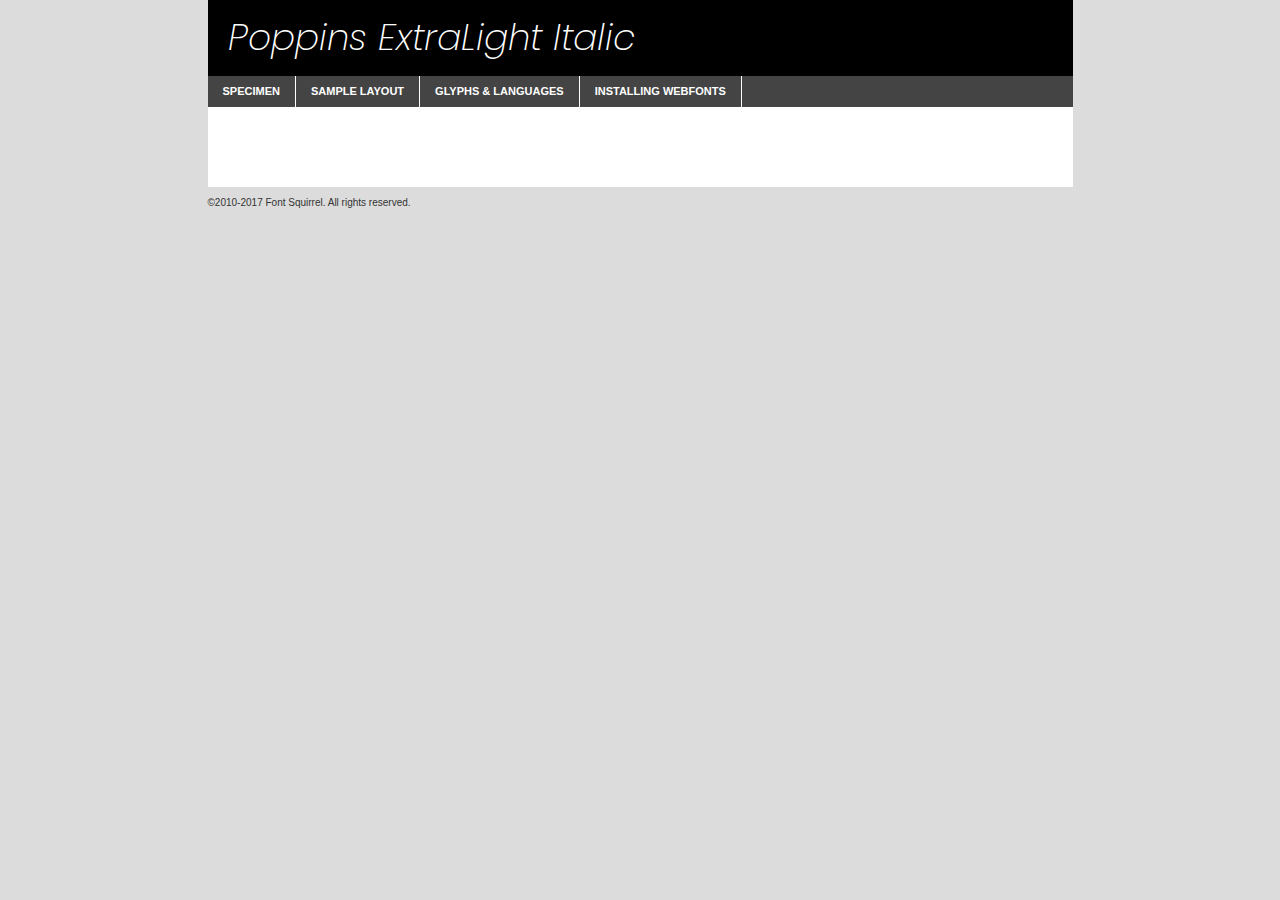
<file: assets/fonts/poppinsFont/poppins-extralightitalic-demo.html>
<!DOCTYPE html PUBLIC "-//W3C//DTD XHTML 1.0 Transitional//EN"
        "http://www.w3.org/TR/xhtml1/DTD/xhtml1-transitional.dtd">

<html xmlns="http://www.w3.org/1999/xhtml" xml:lang="en" lang="en">
<head>
    <meta http-equiv="Content-Type" content="text/html; charset=utf-8"/>
    <script src="http://ajax.googleapis.com/ajax/libs/jquery/1.7.2/jquery.min.js" type="text/javascript" charset="utf-8"></script>
    <script type="text/javascript">
		(function($) {
			$.fn.easyTabs = function(option) {
				var param = jQuery.extend({ fadeSpeed: 'fast', defaultContent: 1, activeClass: 'active' }, option);
				$(this).each(function() {
					var thisId = '#' + this.id;
					if ( param.defaultContent == '' )
					{
						param.defaultContent = 1;
					}
					if ( typeof param.defaultContent == 'number' )
					{
						var defaultTab = $(thisId + ' .tabs li:eq(' + (param.defaultContent - 1) + ') a').attr('href').substr(1);
					}
					else
					{
						var defaultTab = param.defaultContent;
					}
					$(thisId + ' .tabs li a').each(function() {
						var tabToHide = $(this).attr('href').substr(1);
						$('#' + tabToHide).addClass('easytabs-tab-content');
					});
					hideAll();
					changeContent(defaultTab);

					function hideAll() {$(thisId + ' .easytabs-tab-content').hide();}

					function changeContent(tabId)
					{
						hideAll();
						$(thisId + ' .tabs li').removeClass(param.activeClass);
						$(thisId + ' .tabs li a[href=#' + tabId + ']').closest('li').addClass(param.activeClass);
						if ( param.fadeSpeed != 'none' )
						{
							$(thisId + ' #' + tabId).fadeIn(param.fadeSpeed);
						}
						else
						{
							$(thisId + ' #' + tabId).show();
						}
					}

					$(thisId + ' .tabs li').click(function() {
						var tabId = $(this).find('a').attr('href').substr(1);
						changeContent(tabId);
						return false;
					});
				});
			}
		})(jQuery);
    </script>
    <link rel="stylesheet" href="specimen_files/specimen_stylesheet.css" type="text/css" charset="utf-8"/>
    <link rel="stylesheet" href="stylesheet.css" type="text/css" charset="utf-8"/>

    <style type="text/css">
        		body {
			font-family: 'poppinsextralight_italic';
        		}

            </style>

    <title>Poppins ExtraLight Italic Specimen</title>


    <script type="text/javascript" charset="utf-8">
		$(document).ready(function() {
			$('#container').easyTabs({ defaultContent: 1 });
		});
    </script>
</head>

<body>
<div id="container">
    <div id="header">
		Poppins ExtraLight Italic    </div>
    <ul class="tabs">
        <li><a href="#specimen">Specimen</a></li>
        <li><a href="#layout">Sample Layout</a></li>
		        <li><a href="#glyphs">Glyphs &amp; Languages</a></li>
        <li><a href="#installing">Installing Webfonts</a></li>

    </ul>

    <div id="main_content">


        <div id="specimen">

            <div class="section">
                <div class="grid12 firstcol">
                    <div class="huge">AaBb</div>
                </div>
            </div>

            <div class="section">
                <div class="glyph_range">A&#x200B;B&#x200b;C&#x200b;D&#x200b;E&#x200b;F&#x200b;G&#x200b;H&#x200b;I&#x200b;J&#x200b;K&#x200b;L&#x200b;M&#x200b;N&#x200b;O&#x200b;P&#x200b;Q&#x200b;R&#x200b;S&#x200b;T&#x200b;U&#x200b;V&#x200b;W&#x200b;X&#x200b;Y&#x200b;Z&#x200b;a&#x200b;b&#x200b;c&#x200b;d&#x200b;e&#x200b;f&#x200b;g&#x200b;h&#x200b;i&#x200b;j&#x200b;k&#x200b;l&#x200b;m&#x200b;n&#x200b;o&#x200b;p&#x200b;q&#x200b;r&#x200b;s&#x200b;t&#x200b;u&#x200b;v&#x200b;w&#x200b;x&#x200b;y&#x200b;z&#x200b;1&#x200b;2&#x200b;3&#x200b;4&#x200b;5&#x200b;6&#x200b;7&#x200b;8&#x200b;9&#x200b;0&#x200b;&amp;&#x200b;.&#x200b;,&#x200b;?&#x200b;!&#x200b;&#64;&#x200b;(&#x200b;)&#x200b;#&#x200b;$&#x200b;%&#x200b;*&#x200b;+&#x200b;-&#x200b;=&#x200b;:&#x200b;;</div>
            </div>
            <div class="section">
                <div class="grid12 firstcol">
                    <table class="sample_table">
                        <tr>
                            <td>10</td>
                            <td class="size10">abcdefghijklmnopqrstuvwxyzABCDEFGHIJKLMNOPQRSTUVWXYZ0123456789abcdefghijklmnopqrstuvwxyzABCDEFGHIJKLMNOPQRSTUVWXYZ0123456789abcdefghijklmnopqrstuvwxyzABCDEFGHIJKLMNOPQRSTUVWXYZ</td>
                        </tr>
                        <tr>
                            <td>11</td>
                            <td class="size11">abcdefghijklmnopqrstuvwxyzABCDEFGHIJKLMNOPQRSTUVWXYZ0123456789abcdefghijklmnopqrstuvwxyzABCDEFGHIJKLMNOPQRSTUVWXYZ0123456789abcdefghijklmnopqrstuvwxyzABCDEFGHIJKLMNOPQRSTUVWXYZ</td>
                        </tr>
                        <tr>
                            <td>12</td>
                            <td class="size12">abcdefghijklmnopqrstuvwxyzABCDEFGHIJKLMNOPQRSTUVWXYZ0123456789abcdefghijklmnopqrstuvwxyzABCDEFGHIJKLMNOPQRSTUVWXYZ0123456789abcdefghijklmnopqrstuvwxyzABCDEFGHIJKLMNOPQRSTUVWXYZ</td>
                        </tr>
                        <tr>
                            <td>13</td>
                            <td class="size13">abcdefghijklmnopqrstuvwxyzABCDEFGHIJKLMNOPQRSTUVWXYZ0123456789abcdefghijklmnopqrstuvwxyzABCDEFGHIJKLMNOPQRSTUVWXYZ0123456789abcdefghijklmnopqrstuvwxyzABCDEFGHIJKLMNOPQRSTUVWXYZ</td>
                        </tr>
                        <tr>
                            <td>14</td>
                            <td class="size14">abcdefghijklmnopqrstuvwxyzABCDEFGHIJKLMNOPQRSTUVWXYZ0123456789abcdefghijklmnopqrstuvwxyzABCDEFGHIJKLMNOPQRSTUVWXYZ0123456789abcdefghijklmnopqrstuvwxyzABCDEFGHIJKLMNOPQRSTUVWXYZ</td>
                        </tr>
                        <tr>
                            <td>16</td>
                            <td class="size16">abcdefghijklmnopqrstuvwxyzABCDEFGHIJKLMNOPQRSTUVWXYZ0123456789abcdefghijklmnopqrstuvwxyzABCDEFGHIJKLMNOPQRSTUVWXYZ</td>
                        </tr>
                        <tr>
                            <td>18</td>
                            <td class="size18">abcdefghijklmnopqrstuvwxyzABCDEFGHIJKLMNOPQRSTUVWXYZ0123456789abcdefghijklmnopqrstuvwxyzABCDEFGHIJKLMNOPQRSTUVWXYZ</td>
                        </tr>
                        <tr>
                            <td>20</td>
                            <td class="size20">abcdefghijklmnopqrstuvwxyzABCDEFGHIJKLMNOPQRSTUVWXYZ0123456789abcdefghijklmnopqrstuvwxyzABCDEFGHIJKLMNOPQRSTUVWXYZ</td>
                        </tr>
                        <tr>
                            <td>24</td>
                            <td class="size24">abcdefghijklmnopqrstuvwxyzABCDEFGHIJKLMNOPQRSTUVWXYZ0123456789abcdefghijklmnopqrstuvwxyzABCDEFGHIJKLMNOPQRSTUVWXYZ</td>
                        </tr>
                        <tr>
                            <td>30</td>
                            <td class="size30">abcdefghijklmnopqrstuvwxyzABCDEFGHIJKLMNOPQRSTUVWXYZ0123456789abcdefghijklmnopqrstuvwxyzABCDEFGHIJKLMNOPQRSTUVWXYZ</td>
                        </tr>
                        <tr>
                            <td>36</td>
                            <td class="size36">abcdefghijklmnopqrstuvwxyzABCDEFGHIJKLMNOPQRSTUVWXYZ0123456789abcdefghijklmnopqrstuvwxyzABCDEFGHIJKLMNOPQRSTUVWXYZ</td>
                        </tr>
                        <tr>
                            <td>48</td>
                            <td class="size48">abcdefghijklmnopqrstuvwxyzABCDEFGHIJKLMNOPQRSTUVWXYZ0123456789abcdefghijklmnopqrstuvwxyzABCDEFGHIJKLMNOPQRSTUVWXYZ</td>
                        </tr>
                        <tr>
                            <td>60</td>
                            <td class="size60">abcdefghijklmnopqrstuvwxyzABCDEFGHIJKLMNOPQRSTUVWXYZ0123456789abcdefghijklmnopqrstuvwxyzABCDEFGHIJKLMNOPQRSTUVWXYZ</td>
                        </tr>
                        <tr>
                            <td>72</td>
                            <td class="size72">abcdefghijklmnopqrstuvwxyzABCDEFGHIJKLMNOPQRSTUVWXYZ0123456789abcdefghijklmnopqrstuvwxyzABCDEFGHIJKLMNOPQRSTUVWXYZ</td>
                        </tr>
                        <tr>
                            <td>90</td>
                            <td class="size90">abcdefghijklmnopqrstuvwxyzABCDEFGHIJKLMNOPQRSTUVWXYZ0123456789abcdefghijklmnopqrstuvwxyzABCDEFGHIJKLMNOPQRSTUVWXYZ</td>
                        </tr>
                    </table>

                </div>

            </div>


            <div class="section" id="bodycomparison">


                <div id="xheight">
                    <div class="fontbody">&#x25FC;&#x25FC;&#x25FC;&#x25FC;&#x25FC;&#x25FC;&#x25FC;&#x25FC;&#x25FC;&#x25FC;&#x25FC;&#x25FC;&#x25FC;&#x25FC;&#x25FC;&#x25FC;&#x25FC;&#x25FC;&#x25FC;&#x25FC;&#x25FC;&#x25FC;&#x25FC;&#x25FC;&#x25FC;&#x25FC;&#x25FC;&#x25FC;&#x25FC;&#x25FC;&#x25FC;&#x25FC;&#x25FC;&#x25FC;&#x25FC;&#x25FC;&#x25FC;&#x25FC;&#x25FC;&#x25FC;&#x25FC;&#x25FC;&#x25FC;&#x25FC;&#x25FC;&#x25FC;&#x25FC;&#x25FC;&#x25FC;&#x25FC;&#x25FC;&#x25FC;&#x25FC;&#x25FC;&#x25FC;&#x25FC;&#x25FC;&#x25FC;&#x25FC;&#x25FC;&#x25FC;&#x25FC;&#x25FC;&#x25FC;&#x25FC;&#x25FC;&#x25FC;&#x25FC;&#x25FC;&#x25FC;&#x25FC;&#x25FC;&#x25FC;&#x25FC;&#x25FC;&#x25FC;&#x25FC;&#x25FC;&#x25FC;&#x25FC;&#x25FC;&#x25FC;&#x25FC;&#x25FC;&#x25FC;&#x25FC;&#x25FC;&#x25FC;&#x25FC;&#x25FC;&#x25FC;&#x25FC;&#x25FC;&#x25FC;&#x25FC;&#x25FC;&#x25FC;&#x25FC;&#x25FC;body</div>
                    <div class="arialbody">body</div>
                    <div class="verdanabody">body</div>
                    <div class="georgiabody">body</div>
                </div>
                <div class="fontbody" style="z-index:1">
                    body<span>Poppins ExtraLight Italic</span>
                </div>
                <div class="arialbody" style="z-index:1">
                    body<span>Arial</span>
                </div>
                <div class="verdanabody" style="z-index:1">
                    body<span>Verdana</span>
                </div>
                <div class="georgiabody" style="z-index:1">
                    body<span>Georgia</span>
                </div>


            </div>


            <div class="section psample psample_row1" id="">

                <div class="grid2 firstcol">
                    <p class="size10"><span>10.</span>Aenean lacinia bibendum nulla sed consectetur. Fusce dapibus, tellus ac cursus commodo, tortor mauris condimentum nibh, ut fermentum massa justo sit amet risus. Nullam id dolor id nibh ultricies vehicula ut id elit. Cum sociis natoque penatibus et magnis dis parturient montes, nascetur ridiculus mus. Nulla vitae elit libero, a pharetra augue.</p>

                </div>
                <div class="grid3">
                    <p class="size11"><span>11.</span>Aenean lacinia bibendum nulla sed consectetur. Fusce dapibus, tellus ac cursus commodo, tortor mauris condimentum nibh, ut fermentum massa justo sit amet risus. Nullam id dolor id nibh ultricies vehicula ut id elit. Cum sociis natoque penatibus et magnis dis parturient montes, nascetur ridiculus mus. Nulla vitae elit libero, a pharetra augue.</p>

                </div>
                <div class="grid3">
                    <p class="size12"><span>12.</span>Aenean lacinia bibendum nulla sed consectetur. Fusce dapibus, tellus ac cursus commodo, tortor mauris condimentum nibh, ut fermentum massa justo sit amet risus. Nullam id dolor id nibh ultricies vehicula ut id elit. Cum sociis natoque penatibus et magnis dis parturient montes, nascetur ridiculus mus. Nulla vitae elit libero, a pharetra augue.</p>

                </div>
                <div class="grid4">
                    <p class="size13"><span>13.</span>Aenean lacinia bibendum nulla sed consectetur. Fusce dapibus, tellus ac cursus commodo, tortor mauris condimentum nibh, ut fermentum massa justo sit amet risus. Nullam id dolor id nibh ultricies vehicula ut id elit. Cum sociis natoque penatibus et magnis dis parturient montes, nascetur ridiculus mus. Nulla vitae elit libero, a pharetra augue.</p>

                </div>
                <div class="white_blend"></div>

            </div>
            <div class="section psample psample_row2" id="">
                <div class="grid3 firstcol">
                    <p class="size14"><span>14.</span>Aenean lacinia bibendum nulla sed consectetur. Fusce dapibus, tellus ac cursus commodo, tortor mauris condimentum nibh, ut fermentum massa justo sit amet risus. Nullam id dolor id nibh ultricies vehicula ut id elit. Cum sociis natoque penatibus et magnis dis parturient montes, nascetur ridiculus mus. Nulla vitae elit libero, a pharetra augue.</p>

                </div>
                <div class="grid4">
                    <p class="size16"><span>16.</span>Aenean lacinia bibendum nulla sed consectetur. Fusce dapibus, tellus ac cursus commodo, tortor mauris condimentum nibh, ut fermentum massa justo sit amet risus. Nullam id dolor id nibh ultricies vehicula ut id elit. Cum sociis natoque penatibus et magnis dis parturient montes, nascetur ridiculus mus. Nulla vitae elit libero, a pharetra augue.</p>

                </div>
                <div class="grid5">
                    <p class="size18"><span>18.</span>Aenean lacinia bibendum nulla sed consectetur. Fusce dapibus, tellus ac cursus commodo, tortor mauris condimentum nibh, ut fermentum massa justo sit amet risus. Nullam id dolor id nibh ultricies vehicula ut id elit. Cum sociis natoque penatibus et magnis dis parturient montes, nascetur ridiculus mus. Nulla vitae elit libero, a pharetra augue.</p>

                </div>

                <div class="white_blend"></div>

            </div>

            <div class="section psample psample_row3" id="">
                <div class="grid5 firstcol">
                    <p class="size20"><span>20.</span>Aenean lacinia bibendum nulla sed consectetur. Fusce dapibus, tellus ac cursus commodo, tortor mauris condimentum nibh, ut fermentum massa justo sit amet risus. Nullam id dolor id nibh ultricies vehicula ut id elit. Cum sociis natoque penatibus et magnis dis parturient montes, nascetur ridiculus mus. Nulla vitae elit libero, a pharetra augue.</p>
                </div>
                <div class="grid7">
                    <p class="size24"><span>24.</span>Aenean lacinia bibendum nulla sed consectetur. Fusce dapibus, tellus ac cursus commodo, tortor mauris condimentum nibh, ut fermentum massa justo sit amet risus. Nullam id dolor id nibh ultricies vehicula ut id elit. Cum sociis natoque penatibus et magnis dis parturient montes, nascetur ridiculus mus. Nulla vitae elit libero, a pharetra augue.</p>
                </div>

                <div class="white_blend"></div>

            </div>

            <div class="section psample psample_row4" id="">
                <div class="grid12 firstcol">
                    <p class="size30"><span>30.</span>Aenean lacinia bibendum nulla sed consectetur. Fusce dapibus, tellus ac cursus commodo, tortor mauris condimentum nibh, ut fermentum massa justo sit amet risus. Nullam id dolor id nibh ultricies vehicula ut id elit. Cum sociis natoque penatibus et magnis dis parturient montes, nascetur ridiculus mus. Nulla vitae elit libero, a pharetra augue.</p>
                </div>
                <div class="white_blend"></div>

            </div>


            <div class="section psample psample_row1 fullreverse">
                <div class="grid2 firstcol">
                    <p class="size10"><span>10.</span>Aenean lacinia bibendum nulla sed consectetur. Fusce dapibus, tellus ac cursus commodo, tortor mauris condimentum nibh, ut fermentum massa justo sit amet risus. Nullam id dolor id nibh ultricies vehicula ut id elit. Cum sociis natoque penatibus et magnis dis parturient montes, nascetur ridiculus mus. Nulla vitae elit libero, a pharetra augue.</p>

                </div>
                <div class="grid3">
                    <p class="size11"><span>11.</span>Aenean lacinia bibendum nulla sed consectetur. Fusce dapibus, tellus ac cursus commodo, tortor mauris condimentum nibh, ut fermentum massa justo sit amet risus. Nullam id dolor id nibh ultricies vehicula ut id elit. Cum sociis natoque penatibus et magnis dis parturient montes, nascetur ridiculus mus. Nulla vitae elit libero, a pharetra augue.</p>

                </div>
                <div class="grid3">
                    <p class="size12"><span>12.</span>Aenean lacinia bibendum nulla sed consectetur. Fusce dapibus, tellus ac cursus commodo, tortor mauris condimentum nibh, ut fermentum massa justo sit amet risus. Nullam id dolor id nibh ultricies vehicula ut id elit. Cum sociis natoque penatibus et magnis dis parturient montes, nascetur ridiculus mus. Nulla vitae elit libero, a pharetra augue.</p>

                </div>
                <div class="grid4">
                    <p class="size13"><span>13.</span>Aenean lacinia bibendum nulla sed consectetur. Fusce dapibus, tellus ac cursus commodo, tortor mauris condimentum nibh, ut fermentum massa justo sit amet risus. Nullam id dolor id nibh ultricies vehicula ut id elit. Cum sociis natoque penatibus et magnis dis parturient montes, nascetur ridiculus mus. Nulla vitae elit libero, a pharetra augue.</p>

                </div>
                <div class="black_blend"></div>

            </div>

            <div class="section psample psample_row2 fullreverse">
                <div class="grid3 firstcol">
                    <p class="size14"><span>14.</span>Aenean lacinia bibendum nulla sed consectetur. Fusce dapibus, tellus ac cursus commodo, tortor mauris condimentum nibh, ut fermentum massa justo sit amet risus. Nullam id dolor id nibh ultricies vehicula ut id elit. Cum sociis natoque penatibus et magnis dis parturient montes, nascetur ridiculus mus. Nulla vitae elit libero, a pharetra augue.</p>

                </div>
                <div class="grid4">
                    <p class="size16"><span>16.</span>Aenean lacinia bibendum nulla sed consectetur. Fusce dapibus, tellus ac cursus commodo, tortor mauris condimentum nibh, ut fermentum massa justo sit amet risus. Nullam id dolor id nibh ultricies vehicula ut id elit. Cum sociis natoque penatibus et magnis dis parturient montes, nascetur ridiculus mus. Nulla vitae elit libero, a pharetra augue.</p>

                </div>
                <div class="grid5">
                    <p class="size18"><span>18.</span>Aenean lacinia bibendum nulla sed consectetur. Fusce dapibus, tellus ac cursus commodo, tortor mauris condimentum nibh, ut fermentum massa justo sit amet risus. Nullam id dolor id nibh ultricies vehicula ut id elit. Cum sociis natoque penatibus et magnis dis parturient montes, nascetur ridiculus mus. Nulla vitae elit libero, a pharetra augue.</p>

                </div>
                <div class="black_blend"></div>

            </div>

            <div class="section psample fullreverse psample_row3" id="">
                <div class="grid5 firstcol">
                    <p class="size20"><span>20.</span>Aenean lacinia bibendum nulla sed consectetur. Fusce dapibus, tellus ac cursus commodo, tortor mauris condimentum nibh, ut fermentum massa justo sit amet risus. Nullam id dolor id nibh ultricies vehicula ut id elit. Cum sociis natoque penatibus et magnis dis parturient montes, nascetur ridiculus mus. Nulla vitae elit libero, a pharetra augue.</p>
                </div>
                <div class="grid7">
                    <p class="size24"><span>24.</span>Aenean lacinia bibendum nulla sed consectetur. Fusce dapibus, tellus ac cursus commodo, tortor mauris condimentum nibh, ut fermentum massa justo sit amet risus. Nullam id dolor id nibh ultricies vehicula ut id elit. Cum sociis natoque penatibus et magnis dis parturient montes, nascetur ridiculus mus. Nulla vitae elit libero, a pharetra augue.</p>
                </div>

                <div class="black_blend"></div>

            </div>

            <div class="section psample fullreverse psample_row4" id="" style="border-bottom: 20px #000 solid;">
                <div class="grid12 firstcol">
                    <p class="size30"><span>30.</span>Aenean lacinia bibendum nulla sed consectetur. Fusce dapibus, tellus ac cursus commodo, tortor mauris condimentum nibh, ut fermentum massa justo sit amet risus. Nullam id dolor id nibh ultricies vehicula ut id elit. Cum sociis natoque penatibus et magnis dis parturient montes, nascetur ridiculus mus. Nulla vitae elit libero, a pharetra augue.</p>
                </div>
                <div class="black_blend"></div>

            </div>


        </div>

        <div id="layout">

            <div class="section">

                <div class="grid12 firstcol">
                    <h1>Lorem Ipsum Dolor</h1>
                    <h2>Etiam porta sem malesuada magna mollis euismod</h2>

                    <p class="byline">By <a href="#link">Aenean Lacinia</a></p>
                </div>
            </div>
            <div class="section">
                <div class="grid8 firstcol">
                    <p class="large">Donec sed odio dui. Morbi leo risus, porta ac consectetur ac, vestibulum at eros. Fusce dapibus, tellus ac cursus commodo, tortor mauris condimentum nibh, ut fermentum massa justo sit amet risus. </p>


                    <h3>Pellentesque ornare sem</h3>

                    <p>Maecenas sed diam eget risus varius blandit sit amet non magna. Maecenas faucibus mollis interdum. Donec ullamcorper nulla non metus auctor fringilla. Nullam id dolor id nibh ultricies vehicula ut id elit. Nullam id dolor id nibh ultricies vehicula ut id elit. </p>

                    <p>Aenean eu leo quam. Pellentesque ornare sem lacinia quam venenatis vestibulum. Lorem ipsum dolor sit amet, consectetur adipiscing elit. Cum sociis natoque penatibus et magnis dis parturient montes, nascetur ridiculus mus. </p>

                    <p>Nulla vitae elit libero, a pharetra augue. Praesent commodo cursus magna, vel scelerisque nisl consectetur et. Aenean lacinia bibendum nulla sed consectetur. </p>

                    <p>Nullam quis risus eget urna mollis ornare vel eu leo. Nullam quis risus eget urna mollis ornare vel eu leo. Maecenas sed diam eget risus varius blandit sit amet non magna. Donec ullamcorper nulla non metus auctor fringilla. </p>

                    <h3>Cras mattis consectetur</h3>

                    <p>Aenean eu leo quam. Pellentesque ornare sem lacinia quam venenatis vestibulum. Aenean lacinia bibendum nulla sed consectetur. Integer posuere erat a ante venenatis dapibus posuere velit aliquet. Cras mattis consectetur purus sit amet fermentum. </p>

                    <p>Nullam id dolor id nibh ultricies vehicula ut id elit. Nullam quis risus eget urna mollis ornare vel eu leo. Cras mattis consectetur purus sit amet fermentum.</p>
                </div>

                <div class="grid4 sidebar">

                    <div class="box reverse">
                        <p class="last">Nullam quis risus eget urna mollis ornare vel eu leo. Donec ullamcorper nulla non metus auctor fringilla. Cras mattis consectetur purus sit amet fermentum. Sed posuere consectetur est at lobortis. Lorem ipsum dolor sit amet, consectetur adipiscing elit. </p>
                    </div>

                    <p class="caption">Maecenas sed diam eget risus varius.</p>

                    <p>Vestibulum id ligula porta felis euismod semper. Integer posuere erat a ante venenatis dapibus posuere velit aliquet. Vestibulum id ligula porta felis euismod semper. Sed posuere consectetur est at lobortis. Maecenas sed diam eget risus varius blandit sit amet non magna. Fusce dapibus, tellus ac cursus commodo, tortor mauris condimentum nibh, ut fermentum massa justo sit amet risus. </p>


                    <p>Duis mollis, est non commodo luctus, nisi erat porttitor ligula, eget lacinia odio sem nec elit. Aenean lacinia bibendum nulla sed consectetur. Vivamus sagittis lacus vel augue laoreet rutrum faucibus dolor auctor. Aenean lacinia bibendum nulla sed consectetur. Nullam quis risus eget urna mollis ornare vel eu leo. </p>

                    <p>Praesent commodo cursus magna, vel scelerisque nisl consectetur et. Donec ullamcorper nulla non metus auctor fringilla. Maecenas faucibus mollis interdum. Fusce dapibus, tellus ac cursus commodo, tortor mauris condimentum nibh, ut fermentum massa justo sit amet risus. </p>

                </div>
            </div>

        </div>


		

        <div id="glyphs">
            <div class="section">
                <div class="grid12 firstcol">

                    <h1>Language Support</h1>
                    <p>The subset of Poppins ExtraLight Italic in this kit supports the following languages:<br/>

						Albanian, Basque, Belarusian_lacinka, Bosnian, Breton, Catalan, Chamorro, Chichewa_nyanja, Croatian, Czech, Danish, Dutch, English, Estonian, Faroese, Finnish, French, Frisian, Galician, German, Hungarian, Icelandic, Italian, Latvian, Lithuanian, Malagasy, Norwegian, Polish, Portuguese, Romanian, Serbian, Slovak, Slovenian, Spanish, Turkish, Welsh, Alsatian, Aragonese, Arapaho, Aromanian, Arrernte, Asturian, Aymara, Bislama, Cebuano, Cheyenne, Cimbrian, Corsican, Fijian, French_creole, Friulian, Genoese, Gilbertese, Greenlandic, Guarani, Haitian_creole, Hawaiian, Hiligaynon, Hmong, Hopi, Ibanag, Iloko_ilokano, Indonesian, Interglossa_glosa, Interlingua, Irish_gaelic, Istro-romanian, Jerriais, Kashubian, Kurdish_kurmanji, Ladin, Lojban, Lombard, Low_saxon, Luxembourgeois, Malay_latinized, Manx, Maori, Megleno-romanian, Mohawk, Nahuatl, Norfolk_pitcairnese, Northern_sotho, Occitan, Oromo, Pangasinan, Papiamento, Piedmontese, Potawatomi, Rhaeto-romance, Romansh, Rotokas, Sami_lule, Samoan, Sardinian, Scots_gaelic, Seychelles_creole, Shona, Sicilian, Somali, Southern_ndebele, Southern_sotho, Swahili, Swati_swazi, Tagalog_filipino_pilipino, Tahitian, Tausug, Tetum, Tok_pisin, Tongan, Tswana, Turkmen, Turkmen_latinized, Tuvaluan, Uyghur_latinized, Veps, Volapuk, Votic_latinized, Walloon, Warlpiri, Xhosa, Yapese, Zulu, Latinbasic, Ubasic, Demo                    </p>
                    <h1>Glyph Chart</h1>
                    <p>The subset of Poppins ExtraLight Italic in this kit includes all the glyphs listed below. Unicode entities are included above each glyph to help you insert individual characters into your layout.</p>
                    <div id="glyph_chart">

																																	                                <div><p>&amp;#13;</p>&#13;</div>
																				                                <div><p>&amp;#32;</p>&#32;</div>
																				                                <div><p>&amp;#33;</p>&#33;</div>
																				                                <div><p>&amp;#34;</p>&#34;</div>
																				                                <div><p>&amp;#35;</p>&#35;</div>
																				                                <div><p>&amp;#36;</p>&#36;</div>
																				                                <div><p>&amp;#37;</p>&#37;</div>
																				                                <div><p>&amp;#38;</p>&#38;</div>
																				                                <div><p>&amp;#39;</p>&#39;</div>
																				                                <div><p>&amp;#40;</p>&#40;</div>
																				                                <div><p>&amp;#41;</p>&#41;</div>
																				                                <div><p>&amp;#42;</p>&#42;</div>
																				                                <div><p>&amp;#43;</p>&#43;</div>
																				                                <div><p>&amp;#44;</p>&#44;</div>
																				                                <div><p>&amp;#45;</p>&#45;</div>
																				                                <div><p>&amp;#46;</p>&#46;</div>
																				                                <div><p>&amp;#47;</p>&#47;</div>
																				                                <div><p>&amp;#48;</p>&#48;</div>
																				                                <div><p>&amp;#49;</p>&#49;</div>
																				                                <div><p>&amp;#50;</p>&#50;</div>
																				                                <div><p>&amp;#51;</p>&#51;</div>
																				                                <div><p>&amp;#52;</p>&#52;</div>
																				                                <div><p>&amp;#53;</p>&#53;</div>
																				                                <div><p>&amp;#54;</p>&#54;</div>
																				                                <div><p>&amp;#55;</p>&#55;</div>
																				                                <div><p>&amp;#56;</p>&#56;</div>
																				                                <div><p>&amp;#57;</p>&#57;</div>
																				                                <div><p>&amp;#58;</p>&#58;</div>
																				                                <div><p>&amp;#59;</p>&#59;</div>
																				                                <div><p>&amp;#60;</p>&#60;</div>
																				                                <div><p>&amp;#61;</p>&#61;</div>
																				                                <div><p>&amp;#62;</p>&#62;</div>
																				                                <div><p>&amp;#63;</p>&#63;</div>
																				                                <div><p>&amp;#64;</p>&#64;</div>
																				                                <div><p>&amp;#65;</p>&#65;</div>
																				                                <div><p>&amp;#66;</p>&#66;</div>
																				                                <div><p>&amp;#67;</p>&#67;</div>
																				                                <div><p>&amp;#68;</p>&#68;</div>
																				                                <div><p>&amp;#69;</p>&#69;</div>
																				                                <div><p>&amp;#70;</p>&#70;</div>
																				                                <div><p>&amp;#71;</p>&#71;</div>
																				                                <div><p>&amp;#72;</p>&#72;</div>
																				                                <div><p>&amp;#73;</p>&#73;</div>
																				                                <div><p>&amp;#74;</p>&#74;</div>
																				                                <div><p>&amp;#75;</p>&#75;</div>
																				                                <div><p>&amp;#76;</p>&#76;</div>
																				                                <div><p>&amp;#77;</p>&#77;</div>
																				                                <div><p>&amp;#78;</p>&#78;</div>
																				                                <div><p>&amp;#79;</p>&#79;</div>
																				                                <div><p>&amp;#80;</p>&#80;</div>
																				                                <div><p>&amp;#81;</p>&#81;</div>
																				                                <div><p>&amp;#82;</p>&#82;</div>
																				                                <div><p>&amp;#83;</p>&#83;</div>
																				                                <div><p>&amp;#84;</p>&#84;</div>
																				                                <div><p>&amp;#85;</p>&#85;</div>
																				                                <div><p>&amp;#86;</p>&#86;</div>
																				                                <div><p>&amp;#87;</p>&#87;</div>
																				                                <div><p>&amp;#88;</p>&#88;</div>
																				                                <div><p>&amp;#89;</p>&#89;</div>
																				                                <div><p>&amp;#90;</p>&#90;</div>
																				                                <div><p>&amp;#91;</p>&#91;</div>
																				                                <div><p>&amp;#92;</p>&#92;</div>
																				                                <div><p>&amp;#93;</p>&#93;</div>
																				                                <div><p>&amp;#94;</p>&#94;</div>
																				                                <div><p>&amp;#95;</p>&#95;</div>
																				                                <div><p>&amp;#96;</p>&#96;</div>
																				                                <div><p>&amp;#97;</p>&#97;</div>
																				                                <div><p>&amp;#98;</p>&#98;</div>
																				                                <div><p>&amp;#99;</p>&#99;</div>
																				                                <div><p>&amp;#100;</p>&#100;</div>
																				                                <div><p>&amp;#101;</p>&#101;</div>
																				                                <div><p>&amp;#102;</p>&#102;</div>
																				                                <div><p>&amp;#103;</p>&#103;</div>
																				                                <div><p>&amp;#104;</p>&#104;</div>
																				                                <div><p>&amp;#105;</p>&#105;</div>
																				                                <div><p>&amp;#106;</p>&#106;</div>
																				                                <div><p>&amp;#107;</p>&#107;</div>
																				                                <div><p>&amp;#108;</p>&#108;</div>
																				                                <div><p>&amp;#109;</p>&#109;</div>
																				                                <div><p>&amp;#110;</p>&#110;</div>
																				                                <div><p>&amp;#111;</p>&#111;</div>
																				                                <div><p>&amp;#112;</p>&#112;</div>
																				                                <div><p>&amp;#113;</p>&#113;</div>
																				                                <div><p>&amp;#114;</p>&#114;</div>
																				                                <div><p>&amp;#115;</p>&#115;</div>
																				                                <div><p>&amp;#116;</p>&#116;</div>
																				                                <div><p>&amp;#117;</p>&#117;</div>
																				                                <div><p>&amp;#118;</p>&#118;</div>
																				                                <div><p>&amp;#119;</p>&#119;</div>
																				                                <div><p>&amp;#120;</p>&#120;</div>
																				                                <div><p>&amp;#121;</p>&#121;</div>
																				                                <div><p>&amp;#122;</p>&#122;</div>
																				                                <div><p>&amp;#123;</p>&#123;</div>
																				                                <div><p>&amp;#124;</p>&#124;</div>
																				                                <div><p>&amp;#125;</p>&#125;</div>
																				                                <div><p>&amp;#126;</p>&#126;</div>
																				                                <div><p>&amp;#160;</p>&#160;</div>
																				                                <div><p>&amp;#161;</p>&#161;</div>
																				                                <div><p>&amp;#162;</p>&#162;</div>
																				                                <div><p>&amp;#163;</p>&#163;</div>
																				                                <div><p>&amp;#164;</p>&#164;</div>
																				                                <div><p>&amp;#165;</p>&#165;</div>
																				                                <div><p>&amp;#166;</p>&#166;</div>
																				                                <div><p>&amp;#167;</p>&#167;</div>
																				                                <div><p>&amp;#168;</p>&#168;</div>
																				                                <div><p>&amp;#169;</p>&#169;</div>
																				                                <div><p>&amp;#170;</p>&#170;</div>
																				                                <div><p>&amp;#171;</p>&#171;</div>
																				                                <div><p>&amp;#172;</p>&#172;</div>
																				                                <div><p>&amp;#173;</p>&#173;</div>
																				                                <div><p>&amp;#174;</p>&#174;</div>
																				                                <div><p>&amp;#175;</p>&#175;</div>
																				                                <div><p>&amp;#176;</p>&#176;</div>
																				                                <div><p>&amp;#177;</p>&#177;</div>
																				                                <div><p>&amp;#178;</p>&#178;</div>
																				                                <div><p>&amp;#179;</p>&#179;</div>
																				                                <div><p>&amp;#180;</p>&#180;</div>
																				                                <div><p>&amp;#181;</p>&#181;</div>
																				                                <div><p>&amp;#182;</p>&#182;</div>
																				                                <div><p>&amp;#183;</p>&#183;</div>
																				                                <div><p>&amp;#184;</p>&#184;</div>
																				                                <div><p>&amp;#185;</p>&#185;</div>
																				                                <div><p>&amp;#186;</p>&#186;</div>
																				                                <div><p>&amp;#187;</p>&#187;</div>
																				                                <div><p>&amp;#188;</p>&#188;</div>
																				                                <div><p>&amp;#189;</p>&#189;</div>
																				                                <div><p>&amp;#190;</p>&#190;</div>
																				                                <div><p>&amp;#191;</p>&#191;</div>
																				                                <div><p>&amp;#192;</p>&#192;</div>
																				                                <div><p>&amp;#193;</p>&#193;</div>
																				                                <div><p>&amp;#194;</p>&#194;</div>
																				                                <div><p>&amp;#195;</p>&#195;</div>
																				                                <div><p>&amp;#196;</p>&#196;</div>
																				                                <div><p>&amp;#197;</p>&#197;</div>
																				                                <div><p>&amp;#198;</p>&#198;</div>
																				                                <div><p>&amp;#199;</p>&#199;</div>
																				                                <div><p>&amp;#200;</p>&#200;</div>
																				                                <div><p>&amp;#201;</p>&#201;</div>
																				                                <div><p>&amp;#202;</p>&#202;</div>
																				                                <div><p>&amp;#203;</p>&#203;</div>
																				                                <div><p>&amp;#204;</p>&#204;</div>
																				                                <div><p>&amp;#205;</p>&#205;</div>
																				                                <div><p>&amp;#206;</p>&#206;</div>
																				                                <div><p>&amp;#207;</p>&#207;</div>
																				                                <div><p>&amp;#208;</p>&#208;</div>
																				                                <div><p>&amp;#209;</p>&#209;</div>
																				                                <div><p>&amp;#210;</p>&#210;</div>
																				                                <div><p>&amp;#211;</p>&#211;</div>
																				                                <div><p>&amp;#212;</p>&#212;</div>
																				                                <div><p>&amp;#213;</p>&#213;</div>
																				                                <div><p>&amp;#214;</p>&#214;</div>
																				                                <div><p>&amp;#215;</p>&#215;</div>
																				                                <div><p>&amp;#216;</p>&#216;</div>
																				                                <div><p>&amp;#217;</p>&#217;</div>
																				                                <div><p>&amp;#218;</p>&#218;</div>
																				                                <div><p>&amp;#219;</p>&#219;</div>
																				                                <div><p>&amp;#220;</p>&#220;</div>
																				                                <div><p>&amp;#221;</p>&#221;</div>
																				                                <div><p>&amp;#222;</p>&#222;</div>
																				                                <div><p>&amp;#223;</p>&#223;</div>
																				                                <div><p>&amp;#224;</p>&#224;</div>
																				                                <div><p>&amp;#225;</p>&#225;</div>
																				                                <div><p>&amp;#226;</p>&#226;</div>
																				                                <div><p>&amp;#227;</p>&#227;</div>
																				                                <div><p>&amp;#228;</p>&#228;</div>
																				                                <div><p>&amp;#229;</p>&#229;</div>
																				                                <div><p>&amp;#230;</p>&#230;</div>
																				                                <div><p>&amp;#231;</p>&#231;</div>
																				                                <div><p>&amp;#232;</p>&#232;</div>
																				                                <div><p>&amp;#233;</p>&#233;</div>
																				                                <div><p>&amp;#234;</p>&#234;</div>
																				                                <div><p>&amp;#235;</p>&#235;</div>
																				                                <div><p>&amp;#236;</p>&#236;</div>
																				                                <div><p>&amp;#237;</p>&#237;</div>
																				                                <div><p>&amp;#238;</p>&#238;</div>
																				                                <div><p>&amp;#239;</p>&#239;</div>
																				                                <div><p>&amp;#240;</p>&#240;</div>
																				                                <div><p>&amp;#241;</p>&#241;</div>
																				                                <div><p>&amp;#242;</p>&#242;</div>
																				                                <div><p>&amp;#243;</p>&#243;</div>
																				                                <div><p>&amp;#244;</p>&#244;</div>
																				                                <div><p>&amp;#245;</p>&#245;</div>
																				                                <div><p>&amp;#246;</p>&#246;</div>
																				                                <div><p>&amp;#247;</p>&#247;</div>
																				                                <div><p>&amp;#248;</p>&#248;</div>
																				                                <div><p>&amp;#249;</p>&#249;</div>
																				                                <div><p>&amp;#250;</p>&#250;</div>
																				                                <div><p>&amp;#251;</p>&#251;</div>
																				                                <div><p>&amp;#252;</p>&#252;</div>
																				                                <div><p>&amp;#253;</p>&#253;</div>
																				                                <div><p>&amp;#254;</p>&#254;</div>
																				                                <div><p>&amp;#255;</p>&#255;</div>
																				                                <div><p>&amp;#256;</p>&#256;</div>
																				                                <div><p>&amp;#257;</p>&#257;</div>
																				                                <div><p>&amp;#258;</p>&#258;</div>
																				                                <div><p>&amp;#259;</p>&#259;</div>
																				                                <div><p>&amp;#260;</p>&#260;</div>
																				                                <div><p>&amp;#261;</p>&#261;</div>
																				                                <div><p>&amp;#262;</p>&#262;</div>
																				                                <div><p>&amp;#263;</p>&#263;</div>
																				                                <div><p>&amp;#266;</p>&#266;</div>
																				                                <div><p>&amp;#267;</p>&#267;</div>
																				                                <div><p>&amp;#268;</p>&#268;</div>
																				                                <div><p>&amp;#269;</p>&#269;</div>
																				                                <div><p>&amp;#270;</p>&#270;</div>
																				                                <div><p>&amp;#271;</p>&#271;</div>
																				                                <div><p>&amp;#272;</p>&#272;</div>
																				                                <div><p>&amp;#273;</p>&#273;</div>
																				                                <div><p>&amp;#274;</p>&#274;</div>
																				                                <div><p>&amp;#275;</p>&#275;</div>
																				                                <div><p>&amp;#276;</p>&#276;</div>
																				                                <div><p>&amp;#277;</p>&#277;</div>
																				                                <div><p>&amp;#278;</p>&#278;</div>
																				                                <div><p>&amp;#279;</p>&#279;</div>
																				                                <div><p>&amp;#280;</p>&#280;</div>
																				                                <div><p>&amp;#281;</p>&#281;</div>
																				                                <div><p>&amp;#282;</p>&#282;</div>
																				                                <div><p>&amp;#283;</p>&#283;</div>
																				                                <div><p>&amp;#286;</p>&#286;</div>
																				                                <div><p>&amp;#287;</p>&#287;</div>
																				                                <div><p>&amp;#288;</p>&#288;</div>
																				                                <div><p>&amp;#289;</p>&#289;</div>
																				                                <div><p>&amp;#290;</p>&#290;</div>
																				                                <div><p>&amp;#291;</p>&#291;</div>
																				                                <div><p>&amp;#296;</p>&#296;</div>
																				                                <div><p>&amp;#297;</p>&#297;</div>
																				                                <div><p>&amp;#298;</p>&#298;</div>
																				                                <div><p>&amp;#299;</p>&#299;</div>
																				                                <div><p>&amp;#300;</p>&#300;</div>
																				                                <div><p>&amp;#301;</p>&#301;</div>
																				                                <div><p>&amp;#302;</p>&#302;</div>
																				                                <div><p>&amp;#303;</p>&#303;</div>
																				                                <div><p>&amp;#304;</p>&#304;</div>
																				                                <div><p>&amp;#305;</p>&#305;</div>
																				                                <div><p>&amp;#310;</p>&#310;</div>
																				                                <div><p>&amp;#311;</p>&#311;</div>
																				                                <div><p>&amp;#313;</p>&#313;</div>
																				                                <div><p>&amp;#314;</p>&#314;</div>
																				                                <div><p>&amp;#315;</p>&#315;</div>
																				                                <div><p>&amp;#316;</p>&#316;</div>
																				                                <div><p>&amp;#317;</p>&#317;</div>
																				                                <div><p>&amp;#318;</p>&#318;</div>
																				                                <div><p>&amp;#319;</p>&#319;</div>
																				                                <div><p>&amp;#320;</p>&#320;</div>
																				                                <div><p>&amp;#321;</p>&#321;</div>
																				                                <div><p>&amp;#322;</p>&#322;</div>
																				                                <div><p>&amp;#323;</p>&#323;</div>
																				                                <div><p>&amp;#324;</p>&#324;</div>
																				                                <div><p>&amp;#325;</p>&#325;</div>
																				                                <div><p>&amp;#326;</p>&#326;</div>
																				                                <div><p>&amp;#327;</p>&#327;</div>
																				                                <div><p>&amp;#328;</p>&#328;</div>
																				                                <div><p>&amp;#332;</p>&#332;</div>
																				                                <div><p>&amp;#333;</p>&#333;</div>
																				                                <div><p>&amp;#334;</p>&#334;</div>
																				                                <div><p>&amp;#335;</p>&#335;</div>
																				                                <div><p>&amp;#336;</p>&#336;</div>
																				                                <div><p>&amp;#337;</p>&#337;</div>
																				                                <div><p>&amp;#338;</p>&#338;</div>
																				                                <div><p>&amp;#339;</p>&#339;</div>
																				                                <div><p>&amp;#340;</p>&#340;</div>
																				                                <div><p>&amp;#341;</p>&#341;</div>
																				                                <div><p>&amp;#342;</p>&#342;</div>
																				                                <div><p>&amp;#343;</p>&#343;</div>
																				                                <div><p>&amp;#344;</p>&#344;</div>
																				                                <div><p>&amp;#345;</p>&#345;</div>
																				                                <div><p>&amp;#346;</p>&#346;</div>
																				                                <div><p>&amp;#347;</p>&#347;</div>
																				                                <div><p>&amp;#350;</p>&#350;</div>
																				                                <div><p>&amp;#351;</p>&#351;</div>
																				                                <div><p>&amp;#352;</p>&#352;</div>
																				                                <div><p>&amp;#353;</p>&#353;</div>
																				                                <div><p>&amp;#354;</p>&#354;</div>
																				                                <div><p>&amp;#355;</p>&#355;</div>
																				                                <div><p>&amp;#356;</p>&#356;</div>
																				                                <div><p>&amp;#357;</p>&#357;</div>
																				                                <div><p>&amp;#360;</p>&#360;</div>
																				                                <div><p>&amp;#361;</p>&#361;</div>
																				                                <div><p>&amp;#362;</p>&#362;</div>
																				                                <div><p>&amp;#363;</p>&#363;</div>
																				                                <div><p>&amp;#364;</p>&#364;</div>
																				                                <div><p>&amp;#365;</p>&#365;</div>
																				                                <div><p>&amp;#366;</p>&#366;</div>
																				                                <div><p>&amp;#367;</p>&#367;</div>
																				                                <div><p>&amp;#368;</p>&#368;</div>
																				                                <div><p>&amp;#369;</p>&#369;</div>
																				                                <div><p>&amp;#370;</p>&#370;</div>
																				                                <div><p>&amp;#371;</p>&#371;</div>
																				                                <div><p>&amp;#372;</p>&#372;</div>
																				                                <div><p>&amp;#373;</p>&#373;</div>
																				                                <div><p>&amp;#374;</p>&#374;</div>
																				                                <div><p>&amp;#375;</p>&#375;</div>
																				                                <div><p>&amp;#376;</p>&#376;</div>
																				                                <div><p>&amp;#377;</p>&#377;</div>
																				                                <div><p>&amp;#378;</p>&#378;</div>
																				                                <div><p>&amp;#379;</p>&#379;</div>
																				                                <div><p>&amp;#380;</p>&#380;</div>
																				                                <div><p>&amp;#381;</p>&#381;</div>
																				                                <div><p>&amp;#382;</p>&#382;</div>
																				                                <div><p>&amp;#399;</p>&#399;</div>
																				                                <div><p>&amp;#402;</p>&#402;</div>
																				                                <div><p>&amp;#508;</p>&#508;</div>
																				                                <div><p>&amp;#509;</p>&#509;</div>
																				                                <div><p>&amp;#536;</p>&#536;</div>
																				                                <div><p>&amp;#537;</p>&#537;</div>
																				                                <div><p>&amp;#538;</p>&#538;</div>
																				                                <div><p>&amp;#539;</p>&#539;</div>
																				                                <div><p>&amp;#601;</p>&#601;</div>
																				                                <div><p>&amp;#700;</p>&#700;</div>
																				                                <div><p>&amp;#710;</p>&#710;</div>
																				                                <div><p>&amp;#711;</p>&#711;</div>
																				                                <div><p>&amp;#713;</p>&#713;</div>
																				                                <div><p>&amp;#728;</p>&#728;</div>
																				                                <div><p>&amp;#729;</p>&#729;</div>
																				                                <div><p>&amp;#730;</p>&#730;</div>
																				                                <div><p>&amp;#731;</p>&#731;</div>
																				                                <div><p>&amp;#732;</p>&#732;</div>
																				                                <div><p>&amp;#733;</p>&#733;</div>
																				                                <div><p>&amp;#960;</p>&#960;</div>
																				                                <div><p>&amp;#2305;</p>&#2305;</div>
																				                                <div><p>&amp;#2306;</p>&#2306;</div>
																				                                <div><p>&amp;#2307;</p>&#2307;</div>
																				                                <div><p>&amp;#2309;</p>&#2309;</div>
																				                                <div><p>&amp;#2310;</p>&#2310;</div>
																				                                <div><p>&amp;#2311;</p>&#2311;</div>
																				                                <div><p>&amp;#2312;</p>&#2312;</div>
																				                                <div><p>&amp;#2313;</p>&#2313;</div>
																				                                <div><p>&amp;#2314;</p>&#2314;</div>
																				                                <div><p>&amp;#2315;</p>&#2315;</div>
																				                                <div><p>&amp;#2316;</p>&#2316;</div>
																				                                <div><p>&amp;#2317;</p>&#2317;</div>
																				                                <div><p>&amp;#2319;</p>&#2319;</div>
																				                                <div><p>&amp;#2320;</p>&#2320;</div>
																				                                <div><p>&amp;#2321;</p>&#2321;</div>
																				                                <div><p>&amp;#2323;</p>&#2323;</div>
																				                                <div><p>&amp;#2324;</p>&#2324;</div>
																				                                <div><p>&amp;#2325;</p>&#2325;</div>
																				                                <div><p>&amp;#2326;</p>&#2326;</div>
																				                                <div><p>&amp;#2327;</p>&#2327;</div>
																				                                <div><p>&amp;#2328;</p>&#2328;</div>
																				                                <div><p>&amp;#2329;</p>&#2329;</div>
																				                                <div><p>&amp;#2330;</p>&#2330;</div>
																				                                <div><p>&amp;#2331;</p>&#2331;</div>
																				                                <div><p>&amp;#2332;</p>&#2332;</div>
																				                                <div><p>&amp;#2333;</p>&#2333;</div>
																				                                <div><p>&amp;#2334;</p>&#2334;</div>
																				                                <div><p>&amp;#2335;</p>&#2335;</div>
																				                                <div><p>&amp;#2336;</p>&#2336;</div>
																				                                <div><p>&amp;#2337;</p>&#2337;</div>
																				                                <div><p>&amp;#2338;</p>&#2338;</div>
																				                                <div><p>&amp;#2339;</p>&#2339;</div>
																				                                <div><p>&amp;#2340;</p>&#2340;</div>
																				                                <div><p>&amp;#2341;</p>&#2341;</div>
																				                                <div><p>&amp;#2342;</p>&#2342;</div>
																				                                <div><p>&amp;#2343;</p>&#2343;</div>
																				                                <div><p>&amp;#2344;</p>&#2344;</div>
																				                                <div><p>&amp;#2346;</p>&#2346;</div>
																				                                <div><p>&amp;#2347;</p>&#2347;</div>
																				                                <div><p>&amp;#2348;</p>&#2348;</div>
																				                                <div><p>&amp;#2349;</p>&#2349;</div>
																				                                <div><p>&amp;#2350;</p>&#2350;</div>
																				                                <div><p>&amp;#2351;</p>&#2351;</div>
																				                                <div><p>&amp;#2352;</p>&#2352;</div>
																				                                <div><p>&amp;#2353;</p>&#2353;</div>
																				                                <div><p>&amp;#2354;</p>&#2354;</div>
																				                                <div><p>&amp;#2355;</p>&#2355;</div>
																				                                <div><p>&amp;#2357;</p>&#2357;</div>
																				                                <div><p>&amp;#2358;</p>&#2358;</div>
																				                                <div><p>&amp;#2359;</p>&#2359;</div>
																				                                <div><p>&amp;#2360;</p>&#2360;</div>
																				                                <div><p>&amp;#2361;</p>&#2361;</div>
																				                                <div><p>&amp;#2364;</p>&#2364;</div>
																				                                <div><p>&amp;#2365;</p>&#2365;</div>
																				                                <div><p>&amp;#2366;</p>&#2366;</div>
																				                                <div><p>&amp;#2367;</p>&#2367;</div>
																				                                <div><p>&amp;#2368;</p>&#2368;</div>
																				                                <div><p>&amp;#2369;</p>&#2369;</div>
																				                                <div><p>&amp;#2370;</p>&#2370;</div>
																				                                <div><p>&amp;#2371;</p>&#2371;</div>
																				                                <div><p>&amp;#2372;</p>&#2372;</div>
																				                                <div><p>&amp;#2373;</p>&#2373;</div>
																				                                <div><p>&amp;#2375;</p>&#2375;</div>
																				                                <div><p>&amp;#2376;</p>&#2376;</div>
																				                                <div><p>&amp;#2377;</p>&#2377;</div>
																				                                <div><p>&amp;#2379;</p>&#2379;</div>
																				                                <div><p>&amp;#2380;</p>&#2380;</div>
																				                                <div><p>&amp;#2381;</p>&#2381;</div>
																				                                <div><p>&amp;#2384;</p>&#2384;</div>
																				                                <div><p>&amp;#2392;</p>&#2392;</div>
																				                                <div><p>&amp;#2393;</p>&#2393;</div>
																				                                <div><p>&amp;#2394;</p>&#2394;</div>
																				                                <div><p>&amp;#2395;</p>&#2395;</div>
																				                                <div><p>&amp;#2396;</p>&#2396;</div>
																				                                <div><p>&amp;#2397;</p>&#2397;</div>
																				                                <div><p>&amp;#2398;</p>&#2398;</div>
																				                                <div><p>&amp;#2400;</p>&#2400;</div>
																				                                <div><p>&amp;#2401;</p>&#2401;</div>
																				                                <div><p>&amp;#2402;</p>&#2402;</div>
																				                                <div><p>&amp;#2403;</p>&#2403;</div>
																				                                <div><p>&amp;#2404;</p>&#2404;</div>
																				                                <div><p>&amp;#2405;</p>&#2405;</div>
																				                                <div><p>&amp;#2406;</p>&#2406;</div>
																				                                <div><p>&amp;#2407;</p>&#2407;</div>
																				                                <div><p>&amp;#2408;</p>&#2408;</div>
																				                                <div><p>&amp;#2409;</p>&#2409;</div>
																				                                <div><p>&amp;#2410;</p>&#2410;</div>
																				                                <div><p>&amp;#2411;</p>&#2411;</div>
																				                                <div><p>&amp;#2412;</p>&#2412;</div>
																				                                <div><p>&amp;#2413;</p>&#2413;</div>
																				                                <div><p>&amp;#2414;</p>&#2414;</div>
																				                                <div><p>&amp;#2415;</p>&#2415;</div>
																				                                <div><p>&amp;#2416;</p>&#2416;</div>
																				                                <div><p>&amp;#2418;</p>&#2418;</div>
																				                                <div><p>&amp;#7808;</p>&#7808;</div>
																				                                <div><p>&amp;#7809;</p>&#7809;</div>
																				                                <div><p>&amp;#7810;</p>&#7810;</div>
																				                                <div><p>&amp;#7811;</p>&#7811;</div>
																				                                <div><p>&amp;#7812;</p>&#7812;</div>
																				                                <div><p>&amp;#7813;</p>&#7813;</div>
																				                                <div><p>&amp;#7868;</p>&#7868;</div>
																				                                <div><p>&amp;#7869;</p>&#7869;</div>
																				                                <div><p>&amp;#7922;</p>&#7922;</div>
																				                                <div><p>&amp;#7923;</p>&#7923;</div>
																				                                <div><p>&amp;#7928;</p>&#7928;</div>
																				                                <div><p>&amp;#7929;</p>&#7929;</div>
																				                                <div><p>&amp;#8204;</p>&#8204;</div>
																				                                <div><p>&amp;#8205;</p>&#8205;</div>
																				                                <div><p>&amp;#8211;</p>&#8211;</div>
																				                                <div><p>&amp;#8212;</p>&#8212;</div>
																				                                <div><p>&amp;#8216;</p>&#8216;</div>
																				                                <div><p>&amp;#8217;</p>&#8217;</div>
																				                                <div><p>&amp;#8218;</p>&#8218;</div>
																				                                <div><p>&amp;#8220;</p>&#8220;</div>
																				                                <div><p>&amp;#8221;</p>&#8221;</div>
																				                                <div><p>&amp;#8222;</p>&#8222;</div>
																				                                <div><p>&amp;#8224;</p>&#8224;</div>
																				                                <div><p>&amp;#8225;</p>&#8225;</div>
																				                                <div><p>&amp;#8226;</p>&#8226;</div>
																				                                <div><p>&amp;#8230;</p>&#8230;</div>
																				                                <div><p>&amp;#8240;</p>&#8240;</div>
																				                                <div><p>&amp;#8249;</p>&#8249;</div>
																				                                <div><p>&amp;#8250;</p>&#8250;</div>
																				                                <div><p>&amp;#8260;</p>&#8260;</div>
																				                                <div><p>&amp;#8360;</p>&#8360;</div>
																				                                <div><p>&amp;#8364;</p>&#8364;</div>
																				                                <div><p>&amp;#8377;</p>&#8377;</div>
																				                                <div><p>&amp;#8378;</p>&#8378;</div>
																				                                <div><p>&amp;#8381;</p>&#8381;</div>
																				                                <div><p>&amp;#8467;</p>&#8467;</div>
																				                                <div><p>&amp;#8482;</p>&#8482;</div>
																				                                <div><p>&amp;#8486;</p>&#8486;</div>
																				                                <div><p>&amp;#8494;</p>&#8494;</div>
																				                                <div><p>&amp;#8706;</p>&#8706;</div>
																				                                <div><p>&amp;#8710;</p>&#8710;</div>
																				                                <div><p>&amp;#8719;</p>&#8719;</div>
																				                                <div><p>&amp;#8721;</p>&#8721;</div>
																				                                <div><p>&amp;#8722;</p>&#8722;</div>
																				                                <div><p>&amp;#8725;</p>&#8725;</div>
																				                                <div><p>&amp;#8729;</p>&#8729;</div>
																				                                <div><p>&amp;#8730;</p>&#8730;</div>
																				                                <div><p>&amp;#8734;</p>&#8734;</div>
																				                                <div><p>&amp;#8747;</p>&#8747;</div>
																				                                <div><p>&amp;#8776;</p>&#8776;</div>
																				                                <div><p>&amp;#8800;</p>&#8800;</div>
																				                                <div><p>&amp;#8804;</p>&#8804;</div>
																				                                <div><p>&amp;#8805;</p>&#8805;</div>
																				                                <div><p>&amp;#9674;</p>&#9674;</div>
																				                                <div><p>&amp;#9676;</p>&#9676;</div>
																				                                <div><p>&amp;#9724;</p>&#9724;</div>
																				                                <div><p>&amp;#64257;</p>&#64257;</div>
																				                                <div><p>&amp;#64258;</p>&#64258;</div>
																																																																																																																																																																																																																																																																																																																																																																																																																																																																																																																																																																																																																																																																																																																																																																																																																																																																																																																																																																																																																																																																																																																																																																																																																																																																																																																																																																																																																																																																																																																																																																																																																																																																																																																																																																																																																																																																																																																																																																																																																																																																																																																																																																																																																																																																																																																																																																																																																																																																																																																																																																																																																																																																																																																																																																																																																																																																																																																																																																																																																																																																																																																																																																																																																																																																																																																																																																																																																																																																																																																																																																																																																																																																																																																																																																																																																																																																																																																																																																																																																																																																																																																																																																																																																																																																																																																																																																																																																																																																																																																																																																																																																																																																																																																																																																																																																																																																																																																																																																																																																																																																																																																																																																																																																																																																																																																																																																																																																																																																																																																																																																																																																																																																																																																																																																																																																																																																																																																																																																																																																																																																																																																																																																																																																																																																																																																																																																																																																																																																																																																																																																																																																																																																																																																																																																																																																																																																																																																																																																																																																																																																																																																																																																																																																																																																																																																																																																																																																																																																																																																																																																																																																																																																																																																																																																																																																																																																																																																																																																																																																						                    </div>
                </div>


            </div>
        </div>


        <div id="specs">

        </div>

        <div id="installing">
            <div class="section">
                <div class="grid7 firstcol">
                    <h1>Installing Webfonts</h1>

                    <p>Webfonts are supported by all major browser platforms but not all in the same way. There are currently four different font formats that must be included in order to target all browsers. This includes TTF, WOFF, EOT and SVG.</p>

                    <h2>1. Upload your webfonts</h2>
                    <p>You must upload your webfont kit to your website. They should be in or near the same directory as your CSS files.</p>

                    <h2>2. Include the webfont stylesheet</h2>
                    <p>A special CSS @font-face declaration helps the various browsers select the appropriate font it needs without causing you a bunch of headaches. Learn more about this syntax by reading the <a href="https://www.fontspring.com/blog/further-hardening-of-the-bulletproof-syntax">Fontspring blog post</a> about it. The code for it is as follows:</p>


                    <code>
                        @font-face{
                        font-family: 'MyWebFont';
                        src: url('WebFont.eot');
                        src: url('WebFont.eot?#iefix') format('embedded-opentype'),
                        url('WebFont.woff') format('woff'),
                        url('WebFont.ttf') format('truetype'),
                        url('WebFont.svg#webfont') format('svg');
                        }
                    </code>

                    <p>We've already gone ahead and generated the code for you. All you have to do is link to the stylesheet in your HTML, like this:</p>
                    <code>&lt;link rel=&quot;stylesheet&quot; href=&quot;stylesheet.css&quot; type=&quot;text/css&quot; charset=&quot;utf-8&quot; /&gt;</code>

                    <h2>3. Modify your own stylesheet</h2>
                    <p>To take advantage of your new fonts, you must tell your stylesheet to use them. Look at the original @font-face declaration above and find the property called "font-family." The name linked there will be what you use to reference the font. Prepend that webfont name to the font stack in the "font-family" property, inside the selector you want to change. For example:</p>
                    <code>p { font-family: 'WebFont', Arial, sans-serif; }</code>

                    <h2>4. Test</h2>
                    <p>Getting webfonts to work cross-browser <em>can</em> be tricky. Use the information in the sidebar to help you if you find that fonts aren't loading in a particular browser.</p>
                </div>

                <div class="grid5 sidebar">
                    <div class="box">
                        <h2>Troubleshooting<br/>Font-Face Problems</h2>
                        <p>Having trouble getting your webfonts to load in your new website? Here are some tips to sort out what might be the problem.</p>

                        <h3>Fonts not showing in any browser</h3>

                        <p>This sounds like you need to work on the plumbing. You either did not upload the fonts to the correct directory, or you did not link the fonts properly in the CSS. If you've confirmed that all this is correct and you still have a problem, take a look at your .htaccess file and see if requests are getting intercepted.</p>

                        <h3>Fonts not loading in iPhone or iPad</h3>

                        <p>The most common problem here is that you are serving the fonts from an IIS server. IIS refuses to serve files that have unknown MIME types. If that is the case, you must set the MIME type for SVG to "image/svg+xml" in the server settings. Follow these instructions from Microsoft if you need help.</p>

                        <h3>Fonts not loading in Firefox</h3>

                        <p>The primary reason for this failure? You are still using a version Firefox older than 3.5. So upgrade already! If that isn't it, then you are very likely serving fonts from a different domain. Firefox requires that all font assets be served from the same domain. Lastly it is possible that you need to add WOFF to your list of MIME types (if you are serving via IIS.)</p>

                        <h3>Fonts not loading in IE</h3>

                        <p>Are you looking at Internet Explorer on an actual Windows machine or are you cheating by using a service like Adobe BrowserLab? Many of these screenshot services do not render @font-face for IE. Best to test it on a real machine.</p>

                        <h3>Fonts not loading in IE9</h3>

                        <p>IE9, like Firefox, requires that fonts be served from the same domain as the website. Make sure that is the case.</p>
                    </div>
                </div>
            </div>

        </div>

    </div>
    <div id="footer">
        <p>&copy;2010-2017 Font Squirrel. All rights reserved.</p>
    </div>
</div>
</body>
</html>
</file>
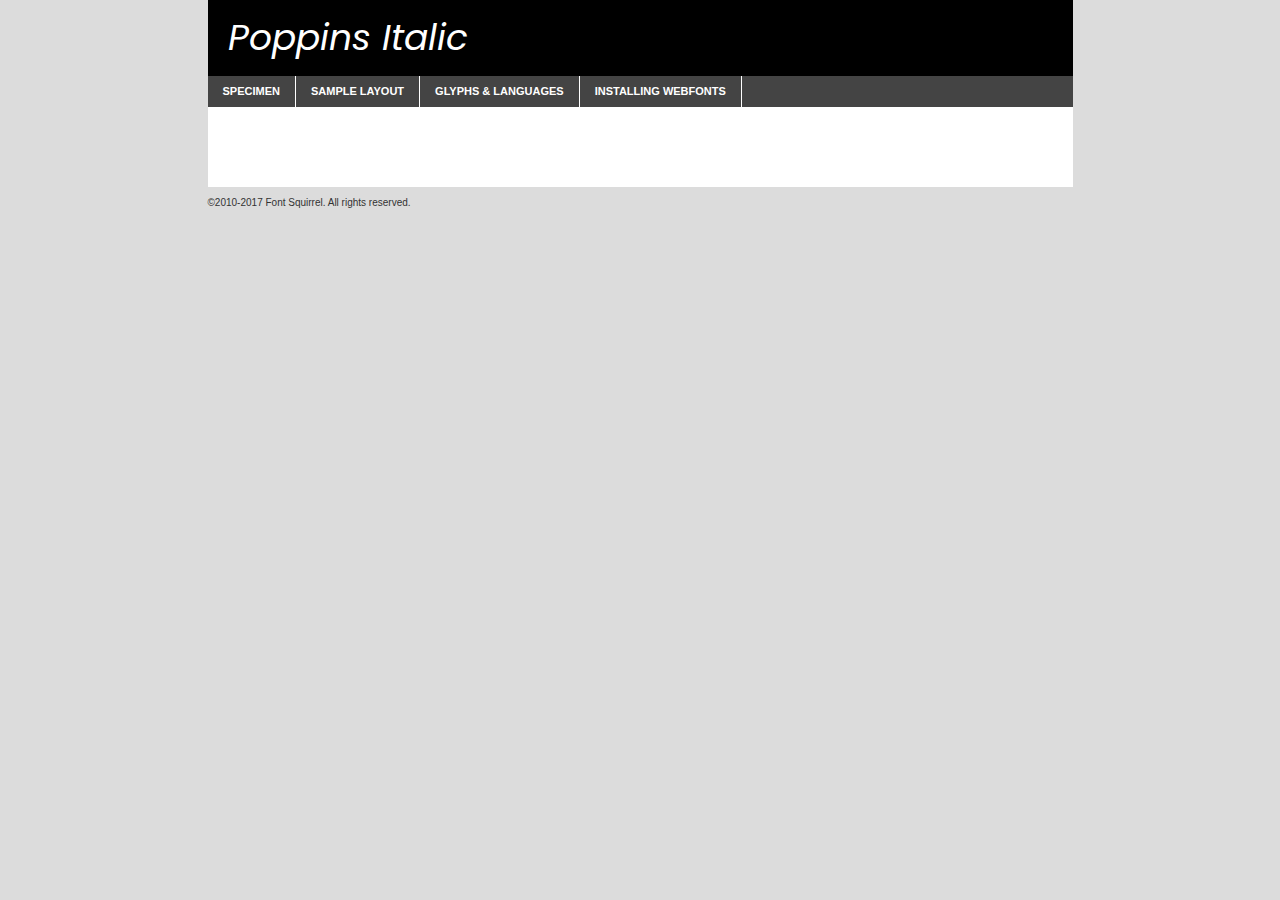
<file: assets/fonts/poppinsFont/poppins-italic-demo.html>
<!DOCTYPE html PUBLIC "-//W3C//DTD XHTML 1.0 Transitional//EN"
        "http://www.w3.org/TR/xhtml1/DTD/xhtml1-transitional.dtd">

<html xmlns="http://www.w3.org/1999/xhtml" xml:lang="en" lang="en">
<head>
    <meta http-equiv="Content-Type" content="text/html; charset=utf-8"/>
    <script src="http://ajax.googleapis.com/ajax/libs/jquery/1.7.2/jquery.min.js" type="text/javascript" charset="utf-8"></script>
    <script type="text/javascript">
		(function($) {
			$.fn.easyTabs = function(option) {
				var param = jQuery.extend({ fadeSpeed: 'fast', defaultContent: 1, activeClass: 'active' }, option);
				$(this).each(function() {
					var thisId = '#' + this.id;
					if ( param.defaultContent == '' )
					{
						param.defaultContent = 1;
					}
					if ( typeof param.defaultContent == 'number' )
					{
						var defaultTab = $(thisId + ' .tabs li:eq(' + (param.defaultContent - 1) + ') a').attr('href').substr(1);
					}
					else
					{
						var defaultTab = param.defaultContent;
					}
					$(thisId + ' .tabs li a').each(function() {
						var tabToHide = $(this).attr('href').substr(1);
						$('#' + tabToHide).addClass('easytabs-tab-content');
					});
					hideAll();
					changeContent(defaultTab);

					function hideAll() {$(thisId + ' .easytabs-tab-content').hide();}

					function changeContent(tabId)
					{
						hideAll();
						$(thisId + ' .tabs li').removeClass(param.activeClass);
						$(thisId + ' .tabs li a[href=#' + tabId + ']').closest('li').addClass(param.activeClass);
						if ( param.fadeSpeed != 'none' )
						{
							$(thisId + ' #' + tabId).fadeIn(param.fadeSpeed);
						}
						else
						{
							$(thisId + ' #' + tabId).show();
						}
					}

					$(thisId + ' .tabs li').click(function() {
						var tabId = $(this).find('a').attr('href').substr(1);
						changeContent(tabId);
						return false;
					});
				});
			}
		})(jQuery);
    </script>
    <link rel="stylesheet" href="specimen_files/specimen_stylesheet.css" type="text/css" charset="utf-8"/>
    <link rel="stylesheet" href="stylesheet.css" type="text/css" charset="utf-8"/>

    <style type="text/css">
        		body {
			font-family: 'poppinsitalic';
        		}

            </style>

    <title>Poppins Italic Specimen</title>


    <script type="text/javascript" charset="utf-8">
		$(document).ready(function() {
			$('#container').easyTabs({ defaultContent: 1 });
		});
    </script>
</head>

<body>
<div id="container">
    <div id="header">
		Poppins Italic    </div>
    <ul class="tabs">
        <li><a href="#specimen">Specimen</a></li>
        <li><a href="#layout">Sample Layout</a></li>
		        <li><a href="#glyphs">Glyphs &amp; Languages</a></li>
        <li><a href="#installing">Installing Webfonts</a></li>

    </ul>

    <div id="main_content">


        <div id="specimen">

            <div class="section">
                <div class="grid12 firstcol">
                    <div class="huge">AaBb</div>
                </div>
            </div>

            <div class="section">
                <div class="glyph_range">A&#x200B;B&#x200b;C&#x200b;D&#x200b;E&#x200b;F&#x200b;G&#x200b;H&#x200b;I&#x200b;J&#x200b;K&#x200b;L&#x200b;M&#x200b;N&#x200b;O&#x200b;P&#x200b;Q&#x200b;R&#x200b;S&#x200b;T&#x200b;U&#x200b;V&#x200b;W&#x200b;X&#x200b;Y&#x200b;Z&#x200b;a&#x200b;b&#x200b;c&#x200b;d&#x200b;e&#x200b;f&#x200b;g&#x200b;h&#x200b;i&#x200b;j&#x200b;k&#x200b;l&#x200b;m&#x200b;n&#x200b;o&#x200b;p&#x200b;q&#x200b;r&#x200b;s&#x200b;t&#x200b;u&#x200b;v&#x200b;w&#x200b;x&#x200b;y&#x200b;z&#x200b;1&#x200b;2&#x200b;3&#x200b;4&#x200b;5&#x200b;6&#x200b;7&#x200b;8&#x200b;9&#x200b;0&#x200b;&amp;&#x200b;.&#x200b;,&#x200b;?&#x200b;!&#x200b;&#64;&#x200b;(&#x200b;)&#x200b;#&#x200b;$&#x200b;%&#x200b;*&#x200b;+&#x200b;-&#x200b;=&#x200b;:&#x200b;;</div>
            </div>
            <div class="section">
                <div class="grid12 firstcol">
                    <table class="sample_table">
                        <tr>
                            <td>10</td>
                            <td class="size10">abcdefghijklmnopqrstuvwxyzABCDEFGHIJKLMNOPQRSTUVWXYZ0123456789abcdefghijklmnopqrstuvwxyzABCDEFGHIJKLMNOPQRSTUVWXYZ0123456789abcdefghijklmnopqrstuvwxyzABCDEFGHIJKLMNOPQRSTUVWXYZ</td>
                        </tr>
                        <tr>
                            <td>11</td>
                            <td class="size11">abcdefghijklmnopqrstuvwxyzABCDEFGHIJKLMNOPQRSTUVWXYZ0123456789abcdefghijklmnopqrstuvwxyzABCDEFGHIJKLMNOPQRSTUVWXYZ0123456789abcdefghijklmnopqrstuvwxyzABCDEFGHIJKLMNOPQRSTUVWXYZ</td>
                        </tr>
                        <tr>
                            <td>12</td>
                            <td class="size12">abcdefghijklmnopqrstuvwxyzABCDEFGHIJKLMNOPQRSTUVWXYZ0123456789abcdefghijklmnopqrstuvwxyzABCDEFGHIJKLMNOPQRSTUVWXYZ0123456789abcdefghijklmnopqrstuvwxyzABCDEFGHIJKLMNOPQRSTUVWXYZ</td>
                        </tr>
                        <tr>
                            <td>13</td>
                            <td class="size13">abcdefghijklmnopqrstuvwxyzABCDEFGHIJKLMNOPQRSTUVWXYZ0123456789abcdefghijklmnopqrstuvwxyzABCDEFGHIJKLMNOPQRSTUVWXYZ0123456789abcdefghijklmnopqrstuvwxyzABCDEFGHIJKLMNOPQRSTUVWXYZ</td>
                        </tr>
                        <tr>
                            <td>14</td>
                            <td class="size14">abcdefghijklmnopqrstuvwxyzABCDEFGHIJKLMNOPQRSTUVWXYZ0123456789abcdefghijklmnopqrstuvwxyzABCDEFGHIJKLMNOPQRSTUVWXYZ0123456789abcdefghijklmnopqrstuvwxyzABCDEFGHIJKLMNOPQRSTUVWXYZ</td>
                        </tr>
                        <tr>
                            <td>16</td>
                            <td class="size16">abcdefghijklmnopqrstuvwxyzABCDEFGHIJKLMNOPQRSTUVWXYZ0123456789abcdefghijklmnopqrstuvwxyzABCDEFGHIJKLMNOPQRSTUVWXYZ</td>
                        </tr>
                        <tr>
                            <td>18</td>
                            <td class="size18">abcdefghijklmnopqrstuvwxyzABCDEFGHIJKLMNOPQRSTUVWXYZ0123456789abcdefghijklmnopqrstuvwxyzABCDEFGHIJKLMNOPQRSTUVWXYZ</td>
                        </tr>
                        <tr>
                            <td>20</td>
                            <td class="size20">abcdefghijklmnopqrstuvwxyzABCDEFGHIJKLMNOPQRSTUVWXYZ0123456789abcdefghijklmnopqrstuvwxyzABCDEFGHIJKLMNOPQRSTUVWXYZ</td>
                        </tr>
                        <tr>
                            <td>24</td>
                            <td class="size24">abcdefghijklmnopqrstuvwxyzABCDEFGHIJKLMNOPQRSTUVWXYZ0123456789abcdefghijklmnopqrstuvwxyzABCDEFGHIJKLMNOPQRSTUVWXYZ</td>
                        </tr>
                        <tr>
                            <td>30</td>
                            <td class="size30">abcdefghijklmnopqrstuvwxyzABCDEFGHIJKLMNOPQRSTUVWXYZ0123456789abcdefghijklmnopqrstuvwxyzABCDEFGHIJKLMNOPQRSTUVWXYZ</td>
                        </tr>
                        <tr>
                            <td>36</td>
                            <td class="size36">abcdefghijklmnopqrstuvwxyzABCDEFGHIJKLMNOPQRSTUVWXYZ0123456789abcdefghijklmnopqrstuvwxyzABCDEFGHIJKLMNOPQRSTUVWXYZ</td>
                        </tr>
                        <tr>
                            <td>48</td>
                            <td class="size48">abcdefghijklmnopqrstuvwxyzABCDEFGHIJKLMNOPQRSTUVWXYZ0123456789abcdefghijklmnopqrstuvwxyzABCDEFGHIJKLMNOPQRSTUVWXYZ</td>
                        </tr>
                        <tr>
                            <td>60</td>
                            <td class="size60">abcdefghijklmnopqrstuvwxyzABCDEFGHIJKLMNOPQRSTUVWXYZ0123456789abcdefghijklmnopqrstuvwxyzABCDEFGHIJKLMNOPQRSTUVWXYZ</td>
                        </tr>
                        <tr>
                            <td>72</td>
                            <td class="size72">abcdefghijklmnopqrstuvwxyzABCDEFGHIJKLMNOPQRSTUVWXYZ0123456789abcdefghijklmnopqrstuvwxyzABCDEFGHIJKLMNOPQRSTUVWXYZ</td>
                        </tr>
                        <tr>
                            <td>90</td>
                            <td class="size90">abcdefghijklmnopqrstuvwxyzABCDEFGHIJKLMNOPQRSTUVWXYZ0123456789abcdefghijklmnopqrstuvwxyzABCDEFGHIJKLMNOPQRSTUVWXYZ</td>
                        </tr>
                    </table>

                </div>

            </div>


            <div class="section" id="bodycomparison">


                <div id="xheight">
                    <div class="fontbody">&#x25FC;&#x25FC;&#x25FC;&#x25FC;&#x25FC;&#x25FC;&#x25FC;&#x25FC;&#x25FC;&#x25FC;&#x25FC;&#x25FC;&#x25FC;&#x25FC;&#x25FC;&#x25FC;&#x25FC;&#x25FC;&#x25FC;&#x25FC;&#x25FC;&#x25FC;&#x25FC;&#x25FC;&#x25FC;&#x25FC;&#x25FC;&#x25FC;&#x25FC;&#x25FC;&#x25FC;&#x25FC;&#x25FC;&#x25FC;&#x25FC;&#x25FC;&#x25FC;&#x25FC;&#x25FC;&#x25FC;&#x25FC;&#x25FC;&#x25FC;&#x25FC;&#x25FC;&#x25FC;&#x25FC;&#x25FC;&#x25FC;&#x25FC;&#x25FC;&#x25FC;&#x25FC;&#x25FC;&#x25FC;&#x25FC;&#x25FC;&#x25FC;&#x25FC;&#x25FC;&#x25FC;&#x25FC;&#x25FC;&#x25FC;&#x25FC;&#x25FC;&#x25FC;&#x25FC;&#x25FC;&#x25FC;&#x25FC;&#x25FC;&#x25FC;&#x25FC;&#x25FC;&#x25FC;&#x25FC;&#x25FC;&#x25FC;&#x25FC;&#x25FC;&#x25FC;&#x25FC;&#x25FC;&#x25FC;&#x25FC;&#x25FC;&#x25FC;&#x25FC;&#x25FC;&#x25FC;&#x25FC;&#x25FC;&#x25FC;&#x25FC;&#x25FC;&#x25FC;&#x25FC;&#x25FC;body</div>
                    <div class="arialbody">body</div>
                    <div class="verdanabody">body</div>
                    <div class="georgiabody">body</div>
                </div>
                <div class="fontbody" style="z-index:1">
                    body<span>Poppins Italic</span>
                </div>
                <div class="arialbody" style="z-index:1">
                    body<span>Arial</span>
                </div>
                <div class="verdanabody" style="z-index:1">
                    body<span>Verdana</span>
                </div>
                <div class="georgiabody" style="z-index:1">
                    body<span>Georgia</span>
                </div>


            </div>


            <div class="section psample psample_row1" id="">

                <div class="grid2 firstcol">
                    <p class="size10"><span>10.</span>Aenean lacinia bibendum nulla sed consectetur. Fusce dapibus, tellus ac cursus commodo, tortor mauris condimentum nibh, ut fermentum massa justo sit amet risus. Nullam id dolor id nibh ultricies vehicula ut id elit. Cum sociis natoque penatibus et magnis dis parturient montes, nascetur ridiculus mus. Nulla vitae elit libero, a pharetra augue.</p>

                </div>
                <div class="grid3">
                    <p class="size11"><span>11.</span>Aenean lacinia bibendum nulla sed consectetur. Fusce dapibus, tellus ac cursus commodo, tortor mauris condimentum nibh, ut fermentum massa justo sit amet risus. Nullam id dolor id nibh ultricies vehicula ut id elit. Cum sociis natoque penatibus et magnis dis parturient montes, nascetur ridiculus mus. Nulla vitae elit libero, a pharetra augue.</p>

                </div>
                <div class="grid3">
                    <p class="size12"><span>12.</span>Aenean lacinia bibendum nulla sed consectetur. Fusce dapibus, tellus ac cursus commodo, tortor mauris condimentum nibh, ut fermentum massa justo sit amet risus. Nullam id dolor id nibh ultricies vehicula ut id elit. Cum sociis natoque penatibus et magnis dis parturient montes, nascetur ridiculus mus. Nulla vitae elit libero, a pharetra augue.</p>

                </div>
                <div class="grid4">
                    <p class="size13"><span>13.</span>Aenean lacinia bibendum nulla sed consectetur. Fusce dapibus, tellus ac cursus commodo, tortor mauris condimentum nibh, ut fermentum massa justo sit amet risus. Nullam id dolor id nibh ultricies vehicula ut id elit. Cum sociis natoque penatibus et magnis dis parturient montes, nascetur ridiculus mus. Nulla vitae elit libero, a pharetra augue.</p>

                </div>
                <div class="white_blend"></div>

            </div>
            <div class="section psample psample_row2" id="">
                <div class="grid3 firstcol">
                    <p class="size14"><span>14.</span>Aenean lacinia bibendum nulla sed consectetur. Fusce dapibus, tellus ac cursus commodo, tortor mauris condimentum nibh, ut fermentum massa justo sit amet risus. Nullam id dolor id nibh ultricies vehicula ut id elit. Cum sociis natoque penatibus et magnis dis parturient montes, nascetur ridiculus mus. Nulla vitae elit libero, a pharetra augue.</p>

                </div>
                <div class="grid4">
                    <p class="size16"><span>16.</span>Aenean lacinia bibendum nulla sed consectetur. Fusce dapibus, tellus ac cursus commodo, tortor mauris condimentum nibh, ut fermentum massa justo sit amet risus. Nullam id dolor id nibh ultricies vehicula ut id elit. Cum sociis natoque penatibus et magnis dis parturient montes, nascetur ridiculus mus. Nulla vitae elit libero, a pharetra augue.</p>

                </div>
                <div class="grid5">
                    <p class="size18"><span>18.</span>Aenean lacinia bibendum nulla sed consectetur. Fusce dapibus, tellus ac cursus commodo, tortor mauris condimentum nibh, ut fermentum massa justo sit amet risus. Nullam id dolor id nibh ultricies vehicula ut id elit. Cum sociis natoque penatibus et magnis dis parturient montes, nascetur ridiculus mus. Nulla vitae elit libero, a pharetra augue.</p>

                </div>

                <div class="white_blend"></div>

            </div>

            <div class="section psample psample_row3" id="">
                <div class="grid5 firstcol">
                    <p class="size20"><span>20.</span>Aenean lacinia bibendum nulla sed consectetur. Fusce dapibus, tellus ac cursus commodo, tortor mauris condimentum nibh, ut fermentum massa justo sit amet risus. Nullam id dolor id nibh ultricies vehicula ut id elit. Cum sociis natoque penatibus et magnis dis parturient montes, nascetur ridiculus mus. Nulla vitae elit libero, a pharetra augue.</p>
                </div>
                <div class="grid7">
                    <p class="size24"><span>24.</span>Aenean lacinia bibendum nulla sed consectetur. Fusce dapibus, tellus ac cursus commodo, tortor mauris condimentum nibh, ut fermentum massa justo sit amet risus. Nullam id dolor id nibh ultricies vehicula ut id elit. Cum sociis natoque penatibus et magnis dis parturient montes, nascetur ridiculus mus. Nulla vitae elit libero, a pharetra augue.</p>
                </div>

                <div class="white_blend"></div>

            </div>

            <div class="section psample psample_row4" id="">
                <div class="grid12 firstcol">
                    <p class="size30"><span>30.</span>Aenean lacinia bibendum nulla sed consectetur. Fusce dapibus, tellus ac cursus commodo, tortor mauris condimentum nibh, ut fermentum massa justo sit amet risus. Nullam id dolor id nibh ultricies vehicula ut id elit. Cum sociis natoque penatibus et magnis dis parturient montes, nascetur ridiculus mus. Nulla vitae elit libero, a pharetra augue.</p>
                </div>
                <div class="white_blend"></div>

            </div>


            <div class="section psample psample_row1 fullreverse">
                <div class="grid2 firstcol">
                    <p class="size10"><span>10.</span>Aenean lacinia bibendum nulla sed consectetur. Fusce dapibus, tellus ac cursus commodo, tortor mauris condimentum nibh, ut fermentum massa justo sit amet risus. Nullam id dolor id nibh ultricies vehicula ut id elit. Cum sociis natoque penatibus et magnis dis parturient montes, nascetur ridiculus mus. Nulla vitae elit libero, a pharetra augue.</p>

                </div>
                <div class="grid3">
                    <p class="size11"><span>11.</span>Aenean lacinia bibendum nulla sed consectetur. Fusce dapibus, tellus ac cursus commodo, tortor mauris condimentum nibh, ut fermentum massa justo sit amet risus. Nullam id dolor id nibh ultricies vehicula ut id elit. Cum sociis natoque penatibus et magnis dis parturient montes, nascetur ridiculus mus. Nulla vitae elit libero, a pharetra augue.</p>

                </div>
                <div class="grid3">
                    <p class="size12"><span>12.</span>Aenean lacinia bibendum nulla sed consectetur. Fusce dapibus, tellus ac cursus commodo, tortor mauris condimentum nibh, ut fermentum massa justo sit amet risus. Nullam id dolor id nibh ultricies vehicula ut id elit. Cum sociis natoque penatibus et magnis dis parturient montes, nascetur ridiculus mus. Nulla vitae elit libero, a pharetra augue.</p>

                </div>
                <div class="grid4">
                    <p class="size13"><span>13.</span>Aenean lacinia bibendum nulla sed consectetur. Fusce dapibus, tellus ac cursus commodo, tortor mauris condimentum nibh, ut fermentum massa justo sit amet risus. Nullam id dolor id nibh ultricies vehicula ut id elit. Cum sociis natoque penatibus et magnis dis parturient montes, nascetur ridiculus mus. Nulla vitae elit libero, a pharetra augue.</p>

                </div>
                <div class="black_blend"></div>

            </div>

            <div class="section psample psample_row2 fullreverse">
                <div class="grid3 firstcol">
                    <p class="size14"><span>14.</span>Aenean lacinia bibendum nulla sed consectetur. Fusce dapibus, tellus ac cursus commodo, tortor mauris condimentum nibh, ut fermentum massa justo sit amet risus. Nullam id dolor id nibh ultricies vehicula ut id elit. Cum sociis natoque penatibus et magnis dis parturient montes, nascetur ridiculus mus. Nulla vitae elit libero, a pharetra augue.</p>

                </div>
                <div class="grid4">
                    <p class="size16"><span>16.</span>Aenean lacinia bibendum nulla sed consectetur. Fusce dapibus, tellus ac cursus commodo, tortor mauris condimentum nibh, ut fermentum massa justo sit amet risus. Nullam id dolor id nibh ultricies vehicula ut id elit. Cum sociis natoque penatibus et magnis dis parturient montes, nascetur ridiculus mus. Nulla vitae elit libero, a pharetra augue.</p>

                </div>
                <div class="grid5">
                    <p class="size18"><span>18.</span>Aenean lacinia bibendum nulla sed consectetur. Fusce dapibus, tellus ac cursus commodo, tortor mauris condimentum nibh, ut fermentum massa justo sit amet risus. Nullam id dolor id nibh ultricies vehicula ut id elit. Cum sociis natoque penatibus et magnis dis parturient montes, nascetur ridiculus mus. Nulla vitae elit libero, a pharetra augue.</p>

                </div>
                <div class="black_blend"></div>

            </div>

            <div class="section psample fullreverse psample_row3" id="">
                <div class="grid5 firstcol">
                    <p class="size20"><span>20.</span>Aenean lacinia bibendum nulla sed consectetur. Fusce dapibus, tellus ac cursus commodo, tortor mauris condimentum nibh, ut fermentum massa justo sit amet risus. Nullam id dolor id nibh ultricies vehicula ut id elit. Cum sociis natoque penatibus et magnis dis parturient montes, nascetur ridiculus mus. Nulla vitae elit libero, a pharetra augue.</p>
                </div>
                <div class="grid7">
                    <p class="size24"><span>24.</span>Aenean lacinia bibendum nulla sed consectetur. Fusce dapibus, tellus ac cursus commodo, tortor mauris condimentum nibh, ut fermentum massa justo sit amet risus. Nullam id dolor id nibh ultricies vehicula ut id elit. Cum sociis natoque penatibus et magnis dis parturient montes, nascetur ridiculus mus. Nulla vitae elit libero, a pharetra augue.</p>
                </div>

                <div class="black_blend"></div>

            </div>

            <div class="section psample fullreverse psample_row4" id="" style="border-bottom: 20px #000 solid;">
                <div class="grid12 firstcol">
                    <p class="size30"><span>30.</span>Aenean lacinia bibendum nulla sed consectetur. Fusce dapibus, tellus ac cursus commodo, tortor mauris condimentum nibh, ut fermentum massa justo sit amet risus. Nullam id dolor id nibh ultricies vehicula ut id elit. Cum sociis natoque penatibus et magnis dis parturient montes, nascetur ridiculus mus. Nulla vitae elit libero, a pharetra augue.</p>
                </div>
                <div class="black_blend"></div>

            </div>


        </div>

        <div id="layout">

            <div class="section">

                <div class="grid12 firstcol">
                    <h1>Lorem Ipsum Dolor</h1>
                    <h2>Etiam porta sem malesuada magna mollis euismod</h2>

                    <p class="byline">By <a href="#link">Aenean Lacinia</a></p>
                </div>
            </div>
            <div class="section">
                <div class="grid8 firstcol">
                    <p class="large">Donec sed odio dui. Morbi leo risus, porta ac consectetur ac, vestibulum at eros. Fusce dapibus, tellus ac cursus commodo, tortor mauris condimentum nibh, ut fermentum massa justo sit amet risus. </p>


                    <h3>Pellentesque ornare sem</h3>

                    <p>Maecenas sed diam eget risus varius blandit sit amet non magna. Maecenas faucibus mollis interdum. Donec ullamcorper nulla non metus auctor fringilla. Nullam id dolor id nibh ultricies vehicula ut id elit. Nullam id dolor id nibh ultricies vehicula ut id elit. </p>

                    <p>Aenean eu leo quam. Pellentesque ornare sem lacinia quam venenatis vestibulum. Lorem ipsum dolor sit amet, consectetur adipiscing elit. Cum sociis natoque penatibus et magnis dis parturient montes, nascetur ridiculus mus. </p>

                    <p>Nulla vitae elit libero, a pharetra augue. Praesent commodo cursus magna, vel scelerisque nisl consectetur et. Aenean lacinia bibendum nulla sed consectetur. </p>

                    <p>Nullam quis risus eget urna mollis ornare vel eu leo. Nullam quis risus eget urna mollis ornare vel eu leo. Maecenas sed diam eget risus varius blandit sit amet non magna. Donec ullamcorper nulla non metus auctor fringilla. </p>

                    <h3>Cras mattis consectetur</h3>

                    <p>Aenean eu leo quam. Pellentesque ornare sem lacinia quam venenatis vestibulum. Aenean lacinia bibendum nulla sed consectetur. Integer posuere erat a ante venenatis dapibus posuere velit aliquet. Cras mattis consectetur purus sit amet fermentum. </p>

                    <p>Nullam id dolor id nibh ultricies vehicula ut id elit. Nullam quis risus eget urna mollis ornare vel eu leo. Cras mattis consectetur purus sit amet fermentum.</p>
                </div>

                <div class="grid4 sidebar">

                    <div class="box reverse">
                        <p class="last">Nullam quis risus eget urna mollis ornare vel eu leo. Donec ullamcorper nulla non metus auctor fringilla. Cras mattis consectetur purus sit amet fermentum. Sed posuere consectetur est at lobortis. Lorem ipsum dolor sit amet, consectetur adipiscing elit. </p>
                    </div>

                    <p class="caption">Maecenas sed diam eget risus varius.</p>

                    <p>Vestibulum id ligula porta felis euismod semper. Integer posuere erat a ante venenatis dapibus posuere velit aliquet. Vestibulum id ligula porta felis euismod semper. Sed posuere consectetur est at lobortis. Maecenas sed diam eget risus varius blandit sit amet non magna. Fusce dapibus, tellus ac cursus commodo, tortor mauris condimentum nibh, ut fermentum massa justo sit amet risus. </p>


                    <p>Duis mollis, est non commodo luctus, nisi erat porttitor ligula, eget lacinia odio sem nec elit. Aenean lacinia bibendum nulla sed consectetur. Vivamus sagittis lacus vel augue laoreet rutrum faucibus dolor auctor. Aenean lacinia bibendum nulla sed consectetur. Nullam quis risus eget urna mollis ornare vel eu leo. </p>

                    <p>Praesent commodo cursus magna, vel scelerisque nisl consectetur et. Donec ullamcorper nulla non metus auctor fringilla. Maecenas faucibus mollis interdum. Fusce dapibus, tellus ac cursus commodo, tortor mauris condimentum nibh, ut fermentum massa justo sit amet risus. </p>

                </div>
            </div>

        </div>


		

        <div id="glyphs">
            <div class="section">
                <div class="grid12 firstcol">

                    <h1>Language Support</h1>
                    <p>The subset of Poppins Italic in this kit supports the following languages:<br/>

						Albanian, Basque, Belarusian_lacinka, Bosnian, Breton, Catalan, Chamorro, Chichewa_nyanja, Croatian, Czech, Danish, Dutch, English, Estonian, Faroese, Finnish, French, Frisian, Galician, German, Hungarian, Icelandic, Italian, Latvian, Lithuanian, Malagasy, Norwegian, Polish, Portuguese, Romanian, Serbian, Slovak, Slovenian, Spanish, Turkish, Welsh, Alsatian, Aragonese, Arapaho, Aromanian, Arrernte, Asturian, Aymara, Bislama, Cebuano, Cheyenne, Cimbrian, Corsican, Fijian, French_creole, Friulian, Genoese, Gilbertese, Greenlandic, Guarani, Haitian_creole, Hawaiian, Hiligaynon, Hmong, Hopi, Ibanag, Iloko_ilokano, Indonesian, Interglossa_glosa, Interlingua, Irish_gaelic, Istro-romanian, Jerriais, Kashubian, Kurdish_kurmanji, Ladin, Lojban, Lombard, Low_saxon, Luxembourgeois, Malay_latinized, Manx, Maori, Megleno-romanian, Mohawk, Nahuatl, Norfolk_pitcairnese, Northern_sotho, Occitan, Oromo, Pangasinan, Papiamento, Piedmontese, Potawatomi, Rhaeto-romance, Romansh, Rotokas, Sami_lule, Samoan, Sardinian, Scots_gaelic, Seychelles_creole, Shona, Sicilian, Somali, Southern_ndebele, Southern_sotho, Swahili, Swati_swazi, Tagalog_filipino_pilipino, Tahitian, Tausug, Tetum, Tok_pisin, Tongan, Tswana, Turkmen, Turkmen_latinized, Tuvaluan, Uyghur_latinized, Veps, Volapuk, Votic_latinized, Walloon, Warlpiri, Xhosa, Yapese, Zulu, Latinbasic, Ubasic, Demo                    </p>
                    <h1>Glyph Chart</h1>
                    <p>The subset of Poppins Italic in this kit includes all the glyphs listed below. Unicode entities are included above each glyph to help you insert individual characters into your layout.</p>
                    <div id="glyph_chart">

																																	                                <div><p>&amp;#13;</p>&#13;</div>
																				                                <div><p>&amp;#32;</p>&#32;</div>
																				                                <div><p>&amp;#33;</p>&#33;</div>
																				                                <div><p>&amp;#34;</p>&#34;</div>
																				                                <div><p>&amp;#35;</p>&#35;</div>
																				                                <div><p>&amp;#36;</p>&#36;</div>
																				                                <div><p>&amp;#37;</p>&#37;</div>
																				                                <div><p>&amp;#38;</p>&#38;</div>
																				                                <div><p>&amp;#39;</p>&#39;</div>
																				                                <div><p>&amp;#40;</p>&#40;</div>
																				                                <div><p>&amp;#41;</p>&#41;</div>
																				                                <div><p>&amp;#42;</p>&#42;</div>
																				                                <div><p>&amp;#43;</p>&#43;</div>
																				                                <div><p>&amp;#44;</p>&#44;</div>
																				                                <div><p>&amp;#45;</p>&#45;</div>
																				                                <div><p>&amp;#46;</p>&#46;</div>
																				                                <div><p>&amp;#47;</p>&#47;</div>
																				                                <div><p>&amp;#48;</p>&#48;</div>
																				                                <div><p>&amp;#49;</p>&#49;</div>
																				                                <div><p>&amp;#50;</p>&#50;</div>
																				                                <div><p>&amp;#51;</p>&#51;</div>
																				                                <div><p>&amp;#52;</p>&#52;</div>
																				                                <div><p>&amp;#53;</p>&#53;</div>
																				                                <div><p>&amp;#54;</p>&#54;</div>
																				                                <div><p>&amp;#55;</p>&#55;</div>
																				                                <div><p>&amp;#56;</p>&#56;</div>
																				                                <div><p>&amp;#57;</p>&#57;</div>
																				                                <div><p>&amp;#58;</p>&#58;</div>
																				                                <div><p>&amp;#59;</p>&#59;</div>
																				                                <div><p>&amp;#60;</p>&#60;</div>
																				                                <div><p>&amp;#61;</p>&#61;</div>
																				                                <div><p>&amp;#62;</p>&#62;</div>
																				                                <div><p>&amp;#63;</p>&#63;</div>
																				                                <div><p>&amp;#64;</p>&#64;</div>
																				                                <div><p>&amp;#65;</p>&#65;</div>
																				                                <div><p>&amp;#66;</p>&#66;</div>
																				                                <div><p>&amp;#67;</p>&#67;</div>
																				                                <div><p>&amp;#68;</p>&#68;</div>
																				                                <div><p>&amp;#69;</p>&#69;</div>
																				                                <div><p>&amp;#70;</p>&#70;</div>
																				                                <div><p>&amp;#71;</p>&#71;</div>
																				                                <div><p>&amp;#72;</p>&#72;</div>
																				                                <div><p>&amp;#73;</p>&#73;</div>
																				                                <div><p>&amp;#74;</p>&#74;</div>
																				                                <div><p>&amp;#75;</p>&#75;</div>
																				                                <div><p>&amp;#76;</p>&#76;</div>
																				                                <div><p>&amp;#77;</p>&#77;</div>
																				                                <div><p>&amp;#78;</p>&#78;</div>
																				                                <div><p>&amp;#79;</p>&#79;</div>
																				                                <div><p>&amp;#80;</p>&#80;</div>
																				                                <div><p>&amp;#81;</p>&#81;</div>
																				                                <div><p>&amp;#82;</p>&#82;</div>
																				                                <div><p>&amp;#83;</p>&#83;</div>
																				                                <div><p>&amp;#84;</p>&#84;</div>
																				                                <div><p>&amp;#85;</p>&#85;</div>
																				                                <div><p>&amp;#86;</p>&#86;</div>
																				                                <div><p>&amp;#87;</p>&#87;</div>
																				                                <div><p>&amp;#88;</p>&#88;</div>
																				                                <div><p>&amp;#89;</p>&#89;</div>
																				                                <div><p>&amp;#90;</p>&#90;</div>
																				                                <div><p>&amp;#91;</p>&#91;</div>
																				                                <div><p>&amp;#92;</p>&#92;</div>
																				                                <div><p>&amp;#93;</p>&#93;</div>
																				                                <div><p>&amp;#94;</p>&#94;</div>
																				                                <div><p>&amp;#95;</p>&#95;</div>
																				                                <div><p>&amp;#96;</p>&#96;</div>
																				                                <div><p>&amp;#97;</p>&#97;</div>
																				                                <div><p>&amp;#98;</p>&#98;</div>
																				                                <div><p>&amp;#99;</p>&#99;</div>
																				                                <div><p>&amp;#100;</p>&#100;</div>
																				                                <div><p>&amp;#101;</p>&#101;</div>
																				                                <div><p>&amp;#102;</p>&#102;</div>
																				                                <div><p>&amp;#103;</p>&#103;</div>
																				                                <div><p>&amp;#104;</p>&#104;</div>
																				                                <div><p>&amp;#105;</p>&#105;</div>
																				                                <div><p>&amp;#106;</p>&#106;</div>
																				                                <div><p>&amp;#107;</p>&#107;</div>
																				                                <div><p>&amp;#108;</p>&#108;</div>
																				                                <div><p>&amp;#109;</p>&#109;</div>
																				                                <div><p>&amp;#110;</p>&#110;</div>
																				                                <div><p>&amp;#111;</p>&#111;</div>
																				                                <div><p>&amp;#112;</p>&#112;</div>
																				                                <div><p>&amp;#113;</p>&#113;</div>
																				                                <div><p>&amp;#114;</p>&#114;</div>
																				                                <div><p>&amp;#115;</p>&#115;</div>
																				                                <div><p>&amp;#116;</p>&#116;</div>
																				                                <div><p>&amp;#117;</p>&#117;</div>
																				                                <div><p>&amp;#118;</p>&#118;</div>
																				                                <div><p>&amp;#119;</p>&#119;</div>
																				                                <div><p>&amp;#120;</p>&#120;</div>
																				                                <div><p>&amp;#121;</p>&#121;</div>
																				                                <div><p>&amp;#122;</p>&#122;</div>
																				                                <div><p>&amp;#123;</p>&#123;</div>
																				                                <div><p>&amp;#124;</p>&#124;</div>
																				                                <div><p>&amp;#125;</p>&#125;</div>
																				                                <div><p>&amp;#126;</p>&#126;</div>
																				                                <div><p>&amp;#160;</p>&#160;</div>
																				                                <div><p>&amp;#161;</p>&#161;</div>
																				                                <div><p>&amp;#162;</p>&#162;</div>
																				                                <div><p>&amp;#163;</p>&#163;</div>
																				                                <div><p>&amp;#164;</p>&#164;</div>
																				                                <div><p>&amp;#165;</p>&#165;</div>
																				                                <div><p>&amp;#166;</p>&#166;</div>
																				                                <div><p>&amp;#167;</p>&#167;</div>
																				                                <div><p>&amp;#168;</p>&#168;</div>
																				                                <div><p>&amp;#169;</p>&#169;</div>
																				                                <div><p>&amp;#170;</p>&#170;</div>
																				                                <div><p>&amp;#171;</p>&#171;</div>
																				                                <div><p>&amp;#172;</p>&#172;</div>
																				                                <div><p>&amp;#173;</p>&#173;</div>
																				                                <div><p>&amp;#174;</p>&#174;</div>
																				                                <div><p>&amp;#175;</p>&#175;</div>
																				                                <div><p>&amp;#176;</p>&#176;</div>
																				                                <div><p>&amp;#177;</p>&#177;</div>
																				                                <div><p>&amp;#178;</p>&#178;</div>
																				                                <div><p>&amp;#179;</p>&#179;</div>
																				                                <div><p>&amp;#180;</p>&#180;</div>
																				                                <div><p>&amp;#181;</p>&#181;</div>
																				                                <div><p>&amp;#182;</p>&#182;</div>
																				                                <div><p>&amp;#183;</p>&#183;</div>
																				                                <div><p>&amp;#184;</p>&#184;</div>
																				                                <div><p>&amp;#185;</p>&#185;</div>
																				                                <div><p>&amp;#186;</p>&#186;</div>
																				                                <div><p>&amp;#187;</p>&#187;</div>
																				                                <div><p>&amp;#188;</p>&#188;</div>
																				                                <div><p>&amp;#189;</p>&#189;</div>
																				                                <div><p>&amp;#190;</p>&#190;</div>
																				                                <div><p>&amp;#191;</p>&#191;</div>
																				                                <div><p>&amp;#192;</p>&#192;</div>
																				                                <div><p>&amp;#193;</p>&#193;</div>
																				                                <div><p>&amp;#194;</p>&#194;</div>
																				                                <div><p>&amp;#195;</p>&#195;</div>
																				                                <div><p>&amp;#196;</p>&#196;</div>
																				                                <div><p>&amp;#197;</p>&#197;</div>
																				                                <div><p>&amp;#198;</p>&#198;</div>
																				                                <div><p>&amp;#199;</p>&#199;</div>
																				                                <div><p>&amp;#200;</p>&#200;</div>
																				                                <div><p>&amp;#201;</p>&#201;</div>
																				                                <div><p>&amp;#202;</p>&#202;</div>
																				                                <div><p>&amp;#203;</p>&#203;</div>
																				                                <div><p>&amp;#204;</p>&#204;</div>
																				                                <div><p>&amp;#205;</p>&#205;</div>
																				                                <div><p>&amp;#206;</p>&#206;</div>
																				                                <div><p>&amp;#207;</p>&#207;</div>
																				                                <div><p>&amp;#208;</p>&#208;</div>
																				                                <div><p>&amp;#209;</p>&#209;</div>
																				                                <div><p>&amp;#210;</p>&#210;</div>
																				                                <div><p>&amp;#211;</p>&#211;</div>
																				                                <div><p>&amp;#212;</p>&#212;</div>
																				                                <div><p>&amp;#213;</p>&#213;</div>
																				                                <div><p>&amp;#214;</p>&#214;</div>
																				                                <div><p>&amp;#215;</p>&#215;</div>
																				                                <div><p>&amp;#216;</p>&#216;</div>
																				                                <div><p>&amp;#217;</p>&#217;</div>
																				                                <div><p>&amp;#218;</p>&#218;</div>
																				                                <div><p>&amp;#219;</p>&#219;</div>
																				                                <div><p>&amp;#220;</p>&#220;</div>
																				                                <div><p>&amp;#221;</p>&#221;</div>
																				                                <div><p>&amp;#222;</p>&#222;</div>
																				                                <div><p>&amp;#223;</p>&#223;</div>
																				                                <div><p>&amp;#224;</p>&#224;</div>
																				                                <div><p>&amp;#225;</p>&#225;</div>
																				                                <div><p>&amp;#226;</p>&#226;</div>
																				                                <div><p>&amp;#227;</p>&#227;</div>
																				                                <div><p>&amp;#228;</p>&#228;</div>
																				                                <div><p>&amp;#229;</p>&#229;</div>
																				                                <div><p>&amp;#230;</p>&#230;</div>
																				                                <div><p>&amp;#231;</p>&#231;</div>
																				                                <div><p>&amp;#232;</p>&#232;</div>
																				                                <div><p>&amp;#233;</p>&#233;</div>
																				                                <div><p>&amp;#234;</p>&#234;</div>
																				                                <div><p>&amp;#235;</p>&#235;</div>
																				                                <div><p>&amp;#236;</p>&#236;</div>
																				                                <div><p>&amp;#237;</p>&#237;</div>
																				                                <div><p>&amp;#238;</p>&#238;</div>
																				                                <div><p>&amp;#239;</p>&#239;</div>
																				                                <div><p>&amp;#240;</p>&#240;</div>
																				                                <div><p>&amp;#241;</p>&#241;</div>
																				                                <div><p>&amp;#242;</p>&#242;</div>
																				                                <div><p>&amp;#243;</p>&#243;</div>
																				                                <div><p>&amp;#244;</p>&#244;</div>
																				                                <div><p>&amp;#245;</p>&#245;</div>
																				                                <div><p>&amp;#246;</p>&#246;</div>
																				                                <div><p>&amp;#247;</p>&#247;</div>
																				                                <div><p>&amp;#248;</p>&#248;</div>
																				                                <div><p>&amp;#249;</p>&#249;</div>
																				                                <div><p>&amp;#250;</p>&#250;</div>
																				                                <div><p>&amp;#251;</p>&#251;</div>
																				                                <div><p>&amp;#252;</p>&#252;</div>
																				                                <div><p>&amp;#253;</p>&#253;</div>
																				                                <div><p>&amp;#254;</p>&#254;</div>
																				                                <div><p>&amp;#255;</p>&#255;</div>
																				                                <div><p>&amp;#256;</p>&#256;</div>
																				                                <div><p>&amp;#257;</p>&#257;</div>
																				                                <div><p>&amp;#258;</p>&#258;</div>
																				                                <div><p>&amp;#259;</p>&#259;</div>
																				                                <div><p>&amp;#260;</p>&#260;</div>
																				                                <div><p>&amp;#261;</p>&#261;</div>
																				                                <div><p>&amp;#262;</p>&#262;</div>
																				                                <div><p>&amp;#263;</p>&#263;</div>
																				                                <div><p>&amp;#266;</p>&#266;</div>
																				                                <div><p>&amp;#267;</p>&#267;</div>
																				                                <div><p>&amp;#268;</p>&#268;</div>
																				                                <div><p>&amp;#269;</p>&#269;</div>
																				                                <div><p>&amp;#270;</p>&#270;</div>
																				                                <div><p>&amp;#271;</p>&#271;</div>
																				                                <div><p>&amp;#272;</p>&#272;</div>
																				                                <div><p>&amp;#273;</p>&#273;</div>
																				                                <div><p>&amp;#274;</p>&#274;</div>
																				                                <div><p>&amp;#275;</p>&#275;</div>
																				                                <div><p>&amp;#276;</p>&#276;</div>
																				                                <div><p>&amp;#277;</p>&#277;</div>
																				                                <div><p>&amp;#278;</p>&#278;</div>
																				                                <div><p>&amp;#279;</p>&#279;</div>
																				                                <div><p>&amp;#280;</p>&#280;</div>
																				                                <div><p>&amp;#281;</p>&#281;</div>
																				                                <div><p>&amp;#282;</p>&#282;</div>
																				                                <div><p>&amp;#283;</p>&#283;</div>
																				                                <div><p>&amp;#286;</p>&#286;</div>
																				                                <div><p>&amp;#287;</p>&#287;</div>
																				                                <div><p>&amp;#288;</p>&#288;</div>
																				                                <div><p>&amp;#289;</p>&#289;</div>
																				                                <div><p>&amp;#290;</p>&#290;</div>
																				                                <div><p>&amp;#291;</p>&#291;</div>
																				                                <div><p>&amp;#296;</p>&#296;</div>
																				                                <div><p>&amp;#297;</p>&#297;</div>
																				                                <div><p>&amp;#298;</p>&#298;</div>
																				                                <div><p>&amp;#299;</p>&#299;</div>
																				                                <div><p>&amp;#300;</p>&#300;</div>
																				                                <div><p>&amp;#301;</p>&#301;</div>
																				                                <div><p>&amp;#302;</p>&#302;</div>
																				                                <div><p>&amp;#303;</p>&#303;</div>
																				                                <div><p>&amp;#304;</p>&#304;</div>
																				                                <div><p>&amp;#305;</p>&#305;</div>
																				                                <div><p>&amp;#310;</p>&#310;</div>
																				                                <div><p>&amp;#311;</p>&#311;</div>
																				                                <div><p>&amp;#313;</p>&#313;</div>
																				                                <div><p>&amp;#314;</p>&#314;</div>
																				                                <div><p>&amp;#315;</p>&#315;</div>
																				                                <div><p>&amp;#316;</p>&#316;</div>
																				                                <div><p>&amp;#317;</p>&#317;</div>
																				                                <div><p>&amp;#318;</p>&#318;</div>
																				                                <div><p>&amp;#319;</p>&#319;</div>
																				                                <div><p>&amp;#320;</p>&#320;</div>
																				                                <div><p>&amp;#321;</p>&#321;</div>
																				                                <div><p>&amp;#322;</p>&#322;</div>
																				                                <div><p>&amp;#323;</p>&#323;</div>
																				                                <div><p>&amp;#324;</p>&#324;</div>
																				                                <div><p>&amp;#325;</p>&#325;</div>
																				                                <div><p>&amp;#326;</p>&#326;</div>
																				                                <div><p>&amp;#327;</p>&#327;</div>
																				                                <div><p>&amp;#328;</p>&#328;</div>
																				                                <div><p>&amp;#332;</p>&#332;</div>
																				                                <div><p>&amp;#333;</p>&#333;</div>
																				                                <div><p>&amp;#334;</p>&#334;</div>
																				                                <div><p>&amp;#335;</p>&#335;</div>
																				                                <div><p>&amp;#336;</p>&#336;</div>
																				                                <div><p>&amp;#337;</p>&#337;</div>
																				                                <div><p>&amp;#338;</p>&#338;</div>
																				                                <div><p>&amp;#339;</p>&#339;</div>
																				                                <div><p>&amp;#340;</p>&#340;</div>
																				                                <div><p>&amp;#341;</p>&#341;</div>
																				                                <div><p>&amp;#342;</p>&#342;</div>
																				                                <div><p>&amp;#343;</p>&#343;</div>
																				                                <div><p>&amp;#344;</p>&#344;</div>
																				                                <div><p>&amp;#345;</p>&#345;</div>
																				                                <div><p>&amp;#346;</p>&#346;</div>
																				                                <div><p>&amp;#347;</p>&#347;</div>
																				                                <div><p>&amp;#350;</p>&#350;</div>
																				                                <div><p>&amp;#351;</p>&#351;</div>
																				                                <div><p>&amp;#352;</p>&#352;</div>
																				                                <div><p>&amp;#353;</p>&#353;</div>
																				                                <div><p>&amp;#354;</p>&#354;</div>
																				                                <div><p>&amp;#355;</p>&#355;</div>
																				                                <div><p>&amp;#356;</p>&#356;</div>
																				                                <div><p>&amp;#357;</p>&#357;</div>
																				                                <div><p>&amp;#360;</p>&#360;</div>
																				                                <div><p>&amp;#361;</p>&#361;</div>
																				                                <div><p>&amp;#362;</p>&#362;</div>
																				                                <div><p>&amp;#363;</p>&#363;</div>
																				                                <div><p>&amp;#364;</p>&#364;</div>
																				                                <div><p>&amp;#365;</p>&#365;</div>
																				                                <div><p>&amp;#366;</p>&#366;</div>
																				                                <div><p>&amp;#367;</p>&#367;</div>
																				                                <div><p>&amp;#368;</p>&#368;</div>
																				                                <div><p>&amp;#369;</p>&#369;</div>
																				                                <div><p>&amp;#370;</p>&#370;</div>
																				                                <div><p>&amp;#371;</p>&#371;</div>
																				                                <div><p>&amp;#372;</p>&#372;</div>
																				                                <div><p>&amp;#373;</p>&#373;</div>
																				                                <div><p>&amp;#374;</p>&#374;</div>
																				                                <div><p>&amp;#375;</p>&#375;</div>
																				                                <div><p>&amp;#376;</p>&#376;</div>
																				                                <div><p>&amp;#377;</p>&#377;</div>
																				                                <div><p>&amp;#378;</p>&#378;</div>
																				                                <div><p>&amp;#379;</p>&#379;</div>
																				                                <div><p>&amp;#380;</p>&#380;</div>
																				                                <div><p>&amp;#381;</p>&#381;</div>
																				                                <div><p>&amp;#382;</p>&#382;</div>
																				                                <div><p>&amp;#399;</p>&#399;</div>
																				                                <div><p>&amp;#402;</p>&#402;</div>
																				                                <div><p>&amp;#508;</p>&#508;</div>
																				                                <div><p>&amp;#509;</p>&#509;</div>
																				                                <div><p>&amp;#536;</p>&#536;</div>
																				                                <div><p>&amp;#537;</p>&#537;</div>
																				                                <div><p>&amp;#538;</p>&#538;</div>
																				                                <div><p>&amp;#539;</p>&#539;</div>
																				                                <div><p>&amp;#601;</p>&#601;</div>
																				                                <div><p>&amp;#700;</p>&#700;</div>
																				                                <div><p>&amp;#710;</p>&#710;</div>
																				                                <div><p>&amp;#711;</p>&#711;</div>
																				                                <div><p>&amp;#713;</p>&#713;</div>
																				                                <div><p>&amp;#728;</p>&#728;</div>
																				                                <div><p>&amp;#729;</p>&#729;</div>
																				                                <div><p>&amp;#730;</p>&#730;</div>
																				                                <div><p>&amp;#731;</p>&#731;</div>
																				                                <div><p>&amp;#732;</p>&#732;</div>
																				                                <div><p>&amp;#733;</p>&#733;</div>
																				                                <div><p>&amp;#960;</p>&#960;</div>
																				                                <div><p>&amp;#2305;</p>&#2305;</div>
																				                                <div><p>&amp;#2306;</p>&#2306;</div>
																				                                <div><p>&amp;#2307;</p>&#2307;</div>
																				                                <div><p>&amp;#2309;</p>&#2309;</div>
																				                                <div><p>&amp;#2310;</p>&#2310;</div>
																				                                <div><p>&amp;#2311;</p>&#2311;</div>
																				                                <div><p>&amp;#2312;</p>&#2312;</div>
																				                                <div><p>&amp;#2313;</p>&#2313;</div>
																				                                <div><p>&amp;#2314;</p>&#2314;</div>
																				                                <div><p>&amp;#2315;</p>&#2315;</div>
																				                                <div><p>&amp;#2316;</p>&#2316;</div>
																				                                <div><p>&amp;#2317;</p>&#2317;</div>
																				                                <div><p>&amp;#2319;</p>&#2319;</div>
																				                                <div><p>&amp;#2320;</p>&#2320;</div>
																				                                <div><p>&amp;#2321;</p>&#2321;</div>
																				                                <div><p>&amp;#2323;</p>&#2323;</div>
																				                                <div><p>&amp;#2324;</p>&#2324;</div>
																				                                <div><p>&amp;#2325;</p>&#2325;</div>
																				                                <div><p>&amp;#2326;</p>&#2326;</div>
																				                                <div><p>&amp;#2327;</p>&#2327;</div>
																				                                <div><p>&amp;#2328;</p>&#2328;</div>
																				                                <div><p>&amp;#2329;</p>&#2329;</div>
																				                                <div><p>&amp;#2330;</p>&#2330;</div>
																				                                <div><p>&amp;#2331;</p>&#2331;</div>
																				                                <div><p>&amp;#2332;</p>&#2332;</div>
																				                                <div><p>&amp;#2333;</p>&#2333;</div>
																				                                <div><p>&amp;#2334;</p>&#2334;</div>
																				                                <div><p>&amp;#2335;</p>&#2335;</div>
																				                                <div><p>&amp;#2336;</p>&#2336;</div>
																				                                <div><p>&amp;#2337;</p>&#2337;</div>
																				                                <div><p>&amp;#2338;</p>&#2338;</div>
																				                                <div><p>&amp;#2339;</p>&#2339;</div>
																				                                <div><p>&amp;#2340;</p>&#2340;</div>
																				                                <div><p>&amp;#2341;</p>&#2341;</div>
																				                                <div><p>&amp;#2342;</p>&#2342;</div>
																				                                <div><p>&amp;#2343;</p>&#2343;</div>
																				                                <div><p>&amp;#2344;</p>&#2344;</div>
																				                                <div><p>&amp;#2346;</p>&#2346;</div>
																				                                <div><p>&amp;#2347;</p>&#2347;</div>
																				                                <div><p>&amp;#2348;</p>&#2348;</div>
																				                                <div><p>&amp;#2349;</p>&#2349;</div>
																				                                <div><p>&amp;#2350;</p>&#2350;</div>
																				                                <div><p>&amp;#2351;</p>&#2351;</div>
																				                                <div><p>&amp;#2352;</p>&#2352;</div>
																				                                <div><p>&amp;#2353;</p>&#2353;</div>
																				                                <div><p>&amp;#2354;</p>&#2354;</div>
																				                                <div><p>&amp;#2355;</p>&#2355;</div>
																				                                <div><p>&amp;#2357;</p>&#2357;</div>
																				                                <div><p>&amp;#2358;</p>&#2358;</div>
																				                                <div><p>&amp;#2359;</p>&#2359;</div>
																				                                <div><p>&amp;#2360;</p>&#2360;</div>
																				                                <div><p>&amp;#2361;</p>&#2361;</div>
																				                                <div><p>&amp;#2364;</p>&#2364;</div>
																				                                <div><p>&amp;#2365;</p>&#2365;</div>
																				                                <div><p>&amp;#2366;</p>&#2366;</div>
																				                                <div><p>&amp;#2367;</p>&#2367;</div>
																				                                <div><p>&amp;#2368;</p>&#2368;</div>
																				                                <div><p>&amp;#2369;</p>&#2369;</div>
																				                                <div><p>&amp;#2370;</p>&#2370;</div>
																				                                <div><p>&amp;#2371;</p>&#2371;</div>
																				                                <div><p>&amp;#2372;</p>&#2372;</div>
																				                                <div><p>&amp;#2373;</p>&#2373;</div>
																				                                <div><p>&amp;#2375;</p>&#2375;</div>
																				                                <div><p>&amp;#2376;</p>&#2376;</div>
																				                                <div><p>&amp;#2377;</p>&#2377;</div>
																				                                <div><p>&amp;#2379;</p>&#2379;</div>
																				                                <div><p>&amp;#2380;</p>&#2380;</div>
																				                                <div><p>&amp;#2381;</p>&#2381;</div>
																				                                <div><p>&amp;#2384;</p>&#2384;</div>
																				                                <div><p>&amp;#2392;</p>&#2392;</div>
																				                                <div><p>&amp;#2393;</p>&#2393;</div>
																				                                <div><p>&amp;#2394;</p>&#2394;</div>
																				                                <div><p>&amp;#2395;</p>&#2395;</div>
																				                                <div><p>&amp;#2396;</p>&#2396;</div>
																				                                <div><p>&amp;#2397;</p>&#2397;</div>
																				                                <div><p>&amp;#2398;</p>&#2398;</div>
																				                                <div><p>&amp;#2400;</p>&#2400;</div>
																				                                <div><p>&amp;#2401;</p>&#2401;</div>
																				                                <div><p>&amp;#2402;</p>&#2402;</div>
																				                                <div><p>&amp;#2403;</p>&#2403;</div>
																				                                <div><p>&amp;#2404;</p>&#2404;</div>
																				                                <div><p>&amp;#2405;</p>&#2405;</div>
																				                                <div><p>&amp;#2406;</p>&#2406;</div>
																				                                <div><p>&amp;#2407;</p>&#2407;</div>
																				                                <div><p>&amp;#2408;</p>&#2408;</div>
																				                                <div><p>&amp;#2409;</p>&#2409;</div>
																				                                <div><p>&amp;#2410;</p>&#2410;</div>
																				                                <div><p>&amp;#2411;</p>&#2411;</div>
																				                                <div><p>&amp;#2412;</p>&#2412;</div>
																				                                <div><p>&amp;#2413;</p>&#2413;</div>
																				                                <div><p>&amp;#2414;</p>&#2414;</div>
																				                                <div><p>&amp;#2415;</p>&#2415;</div>
																				                                <div><p>&amp;#2416;</p>&#2416;</div>
																				                                <div><p>&amp;#2418;</p>&#2418;</div>
																				                                <div><p>&amp;#7808;</p>&#7808;</div>
																				                                <div><p>&amp;#7809;</p>&#7809;</div>
																				                                <div><p>&amp;#7810;</p>&#7810;</div>
																				                                <div><p>&amp;#7811;</p>&#7811;</div>
																				                                <div><p>&amp;#7812;</p>&#7812;</div>
																				                                <div><p>&amp;#7813;</p>&#7813;</div>
																				                                <div><p>&amp;#7868;</p>&#7868;</div>
																				                                <div><p>&amp;#7869;</p>&#7869;</div>
																				                                <div><p>&amp;#7922;</p>&#7922;</div>
																				                                <div><p>&amp;#7923;</p>&#7923;</div>
																				                                <div><p>&amp;#7928;</p>&#7928;</div>
																				                                <div><p>&amp;#7929;</p>&#7929;</div>
																				                                <div><p>&amp;#8204;</p>&#8204;</div>
																				                                <div><p>&amp;#8205;</p>&#8205;</div>
																				                                <div><p>&amp;#8211;</p>&#8211;</div>
																				                                <div><p>&amp;#8212;</p>&#8212;</div>
																				                                <div><p>&amp;#8216;</p>&#8216;</div>
																				                                <div><p>&amp;#8217;</p>&#8217;</div>
																				                                <div><p>&amp;#8218;</p>&#8218;</div>
																				                                <div><p>&amp;#8220;</p>&#8220;</div>
																				                                <div><p>&amp;#8221;</p>&#8221;</div>
																				                                <div><p>&amp;#8222;</p>&#8222;</div>
																				                                <div><p>&amp;#8224;</p>&#8224;</div>
																				                                <div><p>&amp;#8225;</p>&#8225;</div>
																				                                <div><p>&amp;#8226;</p>&#8226;</div>
																				                                <div><p>&amp;#8230;</p>&#8230;</div>
																				                                <div><p>&amp;#8240;</p>&#8240;</div>
																				                                <div><p>&amp;#8249;</p>&#8249;</div>
																				                                <div><p>&amp;#8250;</p>&#8250;</div>
																				                                <div><p>&amp;#8260;</p>&#8260;</div>
																				                                <div><p>&amp;#8360;</p>&#8360;</div>
																				                                <div><p>&amp;#8364;</p>&#8364;</div>
																				                                <div><p>&amp;#8377;</p>&#8377;</div>
																				                                <div><p>&amp;#8378;</p>&#8378;</div>
																				                                <div><p>&amp;#8381;</p>&#8381;</div>
																				                                <div><p>&amp;#8467;</p>&#8467;</div>
																				                                <div><p>&amp;#8482;</p>&#8482;</div>
																				                                <div><p>&amp;#8486;</p>&#8486;</div>
																				                                <div><p>&amp;#8494;</p>&#8494;</div>
																				                                <div><p>&amp;#8706;</p>&#8706;</div>
																				                                <div><p>&amp;#8710;</p>&#8710;</div>
																				                                <div><p>&amp;#8719;</p>&#8719;</div>
																				                                <div><p>&amp;#8721;</p>&#8721;</div>
																				                                <div><p>&amp;#8722;</p>&#8722;</div>
																				                                <div><p>&amp;#8725;</p>&#8725;</div>
																				                                <div><p>&amp;#8729;</p>&#8729;</div>
																				                                <div><p>&amp;#8730;</p>&#8730;</div>
																				                                <div><p>&amp;#8734;</p>&#8734;</div>
																				                                <div><p>&amp;#8747;</p>&#8747;</div>
																				                                <div><p>&amp;#8776;</p>&#8776;</div>
																				                                <div><p>&amp;#8800;</p>&#8800;</div>
																				                                <div><p>&amp;#8804;</p>&#8804;</div>
																				                                <div><p>&amp;#8805;</p>&#8805;</div>
																				                                <div><p>&amp;#9674;</p>&#9674;</div>
																				                                <div><p>&amp;#9676;</p>&#9676;</div>
																				                                <div><p>&amp;#9724;</p>&#9724;</div>
																				                                <div><p>&amp;#64257;</p>&#64257;</div>
																				                                <div><p>&amp;#64258;</p>&#64258;</div>
																																																																																																																																																																																																																																																																																																																																																																																																																																																																																																																																																																																																																																																																																																																																																																																																																																																																																																																																																																																																																																																																																																																																																																																																																																																																																																																																																																																																																																																																																																																																																																																																																																																																																																																																																																																																																																																																																																																																																																																																																																																																																																																																																																																																																																																																																																																																																																																																																																																																																																																																																																																																																																																																																																																																																																																																																																																																																																																																																																																																																																																																																																																																																																																																																																																																																																																																																																																																																																																																																																																																																																																																																																																																																																																																																																																																																																																																																																																																																																																																																																																																																																																																																																																																																																																																																																																																																																																																																																																																																																																																																																																																																																																																																																																																																																																																																																																																																																																																																																																																																																																																																																																																																																																																																																																																																																																																																																																																																																																																																																																																																																																																																																																																																																																																																																																																																																																																																																																																																																																																																																																																																																																																																																																																																																																																																																																																																																																																																																																																																																																																																																																																																																																																																																																																																																																																																																																																																																																																																																																																																																																																																																																																																																																																																																																																																																																																																																																																																																																																																																																																																																																																																																																																																																																																																																																																																																																																																																																																																																																																																						                    </div>
                </div>


            </div>
        </div>


        <div id="specs">

        </div>

        <div id="installing">
            <div class="section">
                <div class="grid7 firstcol">
                    <h1>Installing Webfonts</h1>

                    <p>Webfonts are supported by all major browser platforms but not all in the same way. There are currently four different font formats that must be included in order to target all browsers. This includes TTF, WOFF, EOT and SVG.</p>

                    <h2>1. Upload your webfonts</h2>
                    <p>You must upload your webfont kit to your website. They should be in or near the same directory as your CSS files.</p>

                    <h2>2. Include the webfont stylesheet</h2>
                    <p>A special CSS @font-face declaration helps the various browsers select the appropriate font it needs without causing you a bunch of headaches. Learn more about this syntax by reading the <a href="https://www.fontspring.com/blog/further-hardening-of-the-bulletproof-syntax">Fontspring blog post</a> about it. The code for it is as follows:</p>


                    <code>
                        @font-face{
                        font-family: 'MyWebFont';
                        src: url('WebFont.eot');
                        src: url('WebFont.eot?#iefix') format('embedded-opentype'),
                        url('WebFont.woff') format('woff'),
                        url('WebFont.ttf') format('truetype'),
                        url('WebFont.svg#webfont') format('svg');
                        }
                    </code>

                    <p>We've already gone ahead and generated the code for you. All you have to do is link to the stylesheet in your HTML, like this:</p>
                    <code>&lt;link rel=&quot;stylesheet&quot; href=&quot;stylesheet.css&quot; type=&quot;text/css&quot; charset=&quot;utf-8&quot; /&gt;</code>

                    <h2>3. Modify your own stylesheet</h2>
                    <p>To take advantage of your new fonts, you must tell your stylesheet to use them. Look at the original @font-face declaration above and find the property called "font-family." The name linked there will be what you use to reference the font. Prepend that webfont name to the font stack in the "font-family" property, inside the selector you want to change. For example:</p>
                    <code>p { font-family: 'WebFont', Arial, sans-serif; }</code>

                    <h2>4. Test</h2>
                    <p>Getting webfonts to work cross-browser <em>can</em> be tricky. Use the information in the sidebar to help you if you find that fonts aren't loading in a particular browser.</p>
                </div>

                <div class="grid5 sidebar">
                    <div class="box">
                        <h2>Troubleshooting<br/>Font-Face Problems</h2>
                        <p>Having trouble getting your webfonts to load in your new website? Here are some tips to sort out what might be the problem.</p>

                        <h3>Fonts not showing in any browser</h3>

                        <p>This sounds like you need to work on the plumbing. You either did not upload the fonts to the correct directory, or you did not link the fonts properly in the CSS. If you've confirmed that all this is correct and you still have a problem, take a look at your .htaccess file and see if requests are getting intercepted.</p>

                        <h3>Fonts not loading in iPhone or iPad</h3>

                        <p>The most common problem here is that you are serving the fonts from an IIS server. IIS refuses to serve files that have unknown MIME types. If that is the case, you must set the MIME type for SVG to "image/svg+xml" in the server settings. Follow these instructions from Microsoft if you need help.</p>

                        <h3>Fonts not loading in Firefox</h3>

                        <p>The primary reason for this failure? You are still using a version Firefox older than 3.5. So upgrade already! If that isn't it, then you are very likely serving fonts from a different domain. Firefox requires that all font assets be served from the same domain. Lastly it is possible that you need to add WOFF to your list of MIME types (if you are serving via IIS.)</p>

                        <h3>Fonts not loading in IE</h3>

                        <p>Are you looking at Internet Explorer on an actual Windows machine or are you cheating by using a service like Adobe BrowserLab? Many of these screenshot services do not render @font-face for IE. Best to test it on a real machine.</p>

                        <h3>Fonts not loading in IE9</h3>

                        <p>IE9, like Firefox, requires that fonts be served from the same domain as the website. Make sure that is the case.</p>
                    </div>
                </div>
            </div>

        </div>

    </div>
    <div id="footer">
        <p>&copy;2010-2017 Font Squirrel. All rights reserved.</p>
    </div>
</div>
</body>
</html>
</file>
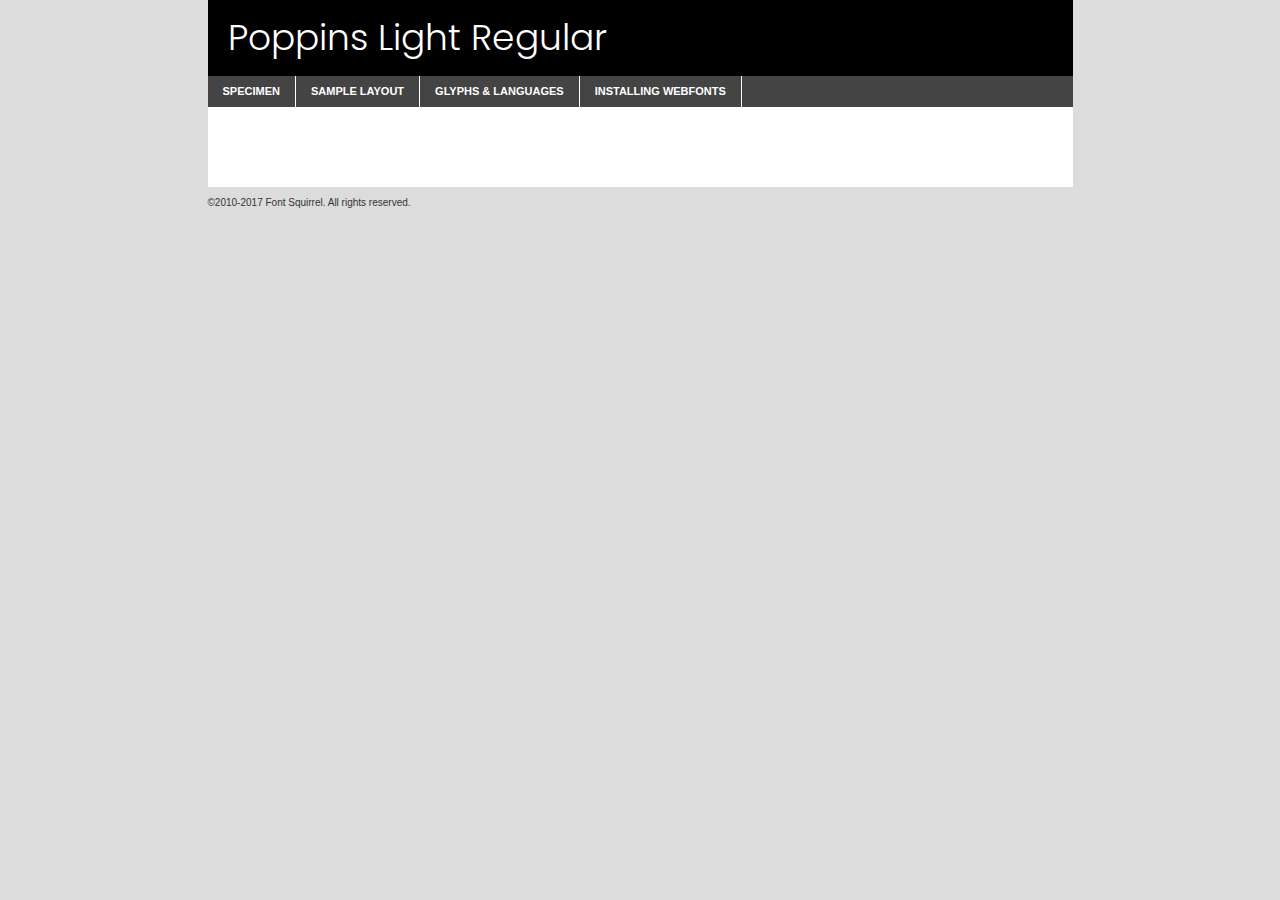
<file: assets/fonts/poppinsFont/poppins-light-demo.html>
<!DOCTYPE html PUBLIC "-//W3C//DTD XHTML 1.0 Transitional//EN"
        "http://www.w3.org/TR/xhtml1/DTD/xhtml1-transitional.dtd">

<html xmlns="http://www.w3.org/1999/xhtml" xml:lang="en" lang="en">
<head>
    <meta http-equiv="Content-Type" content="text/html; charset=utf-8"/>
    <script src="http://ajax.googleapis.com/ajax/libs/jquery/1.7.2/jquery.min.js" type="text/javascript" charset="utf-8"></script>
    <script type="text/javascript">
		(function($) {
			$.fn.easyTabs = function(option) {
				var param = jQuery.extend({ fadeSpeed: 'fast', defaultContent: 1, activeClass: 'active' }, option);
				$(this).each(function() {
					var thisId = '#' + this.id;
					if ( param.defaultContent == '' )
					{
						param.defaultContent = 1;
					}
					if ( typeof param.defaultContent == 'number' )
					{
						var defaultTab = $(thisId + ' .tabs li:eq(' + (param.defaultContent - 1) + ') a').attr('href').substr(1);
					}
					else
					{
						var defaultTab = param.defaultContent;
					}
					$(thisId + ' .tabs li a').each(function() {
						var tabToHide = $(this).attr('href').substr(1);
						$('#' + tabToHide).addClass('easytabs-tab-content');
					});
					hideAll();
					changeContent(defaultTab);

					function hideAll() {$(thisId + ' .easytabs-tab-content').hide();}

					function changeContent(tabId)
					{
						hideAll();
						$(thisId + ' .tabs li').removeClass(param.activeClass);
						$(thisId + ' .tabs li a[href=#' + tabId + ']').closest('li').addClass(param.activeClass);
						if ( param.fadeSpeed != 'none' )
						{
							$(thisId + ' #' + tabId).fadeIn(param.fadeSpeed);
						}
						else
						{
							$(thisId + ' #' + tabId).show();
						}
					}

					$(thisId + ' .tabs li').click(function() {
						var tabId = $(this).find('a').attr('href').substr(1);
						changeContent(tabId);
						return false;
					});
				});
			}
		})(jQuery);
    </script>
    <link rel="stylesheet" href="specimen_files/specimen_stylesheet.css" type="text/css" charset="utf-8"/>
    <link rel="stylesheet" href="stylesheet.css" type="text/css" charset="utf-8"/>

    <style type="text/css">
        		body {
			font-family: 'poppinslight';
        		}

            </style>

    <title>Poppins Light Regular Specimen</title>


    <script type="text/javascript" charset="utf-8">
		$(document).ready(function() {
			$('#container').easyTabs({ defaultContent: 1 });
		});
    </script>
</head>

<body>
<div id="container">
    <div id="header">
		Poppins Light Regular    </div>
    <ul class="tabs">
        <li><a href="#specimen">Specimen</a></li>
        <li><a href="#layout">Sample Layout</a></li>
		        <li><a href="#glyphs">Glyphs &amp; Languages</a></li>
        <li><a href="#installing">Installing Webfonts</a></li>

    </ul>

    <div id="main_content">


        <div id="specimen">

            <div class="section">
                <div class="grid12 firstcol">
                    <div class="huge">AaBb</div>
                </div>
            </div>

            <div class="section">
                <div class="glyph_range">A&#x200B;B&#x200b;C&#x200b;D&#x200b;E&#x200b;F&#x200b;G&#x200b;H&#x200b;I&#x200b;J&#x200b;K&#x200b;L&#x200b;M&#x200b;N&#x200b;O&#x200b;P&#x200b;Q&#x200b;R&#x200b;S&#x200b;T&#x200b;U&#x200b;V&#x200b;W&#x200b;X&#x200b;Y&#x200b;Z&#x200b;a&#x200b;b&#x200b;c&#x200b;d&#x200b;e&#x200b;f&#x200b;g&#x200b;h&#x200b;i&#x200b;j&#x200b;k&#x200b;l&#x200b;m&#x200b;n&#x200b;o&#x200b;p&#x200b;q&#x200b;r&#x200b;s&#x200b;t&#x200b;u&#x200b;v&#x200b;w&#x200b;x&#x200b;y&#x200b;z&#x200b;1&#x200b;2&#x200b;3&#x200b;4&#x200b;5&#x200b;6&#x200b;7&#x200b;8&#x200b;9&#x200b;0&#x200b;&amp;&#x200b;.&#x200b;,&#x200b;?&#x200b;!&#x200b;&#64;&#x200b;(&#x200b;)&#x200b;#&#x200b;$&#x200b;%&#x200b;*&#x200b;+&#x200b;-&#x200b;=&#x200b;:&#x200b;;</div>
            </div>
            <div class="section">
                <div class="grid12 firstcol">
                    <table class="sample_table">
                        <tr>
                            <td>10</td>
                            <td class="size10">abcdefghijklmnopqrstuvwxyzABCDEFGHIJKLMNOPQRSTUVWXYZ0123456789abcdefghijklmnopqrstuvwxyzABCDEFGHIJKLMNOPQRSTUVWXYZ0123456789abcdefghijklmnopqrstuvwxyzABCDEFGHIJKLMNOPQRSTUVWXYZ</td>
                        </tr>
                        <tr>
                            <td>11</td>
                            <td class="size11">abcdefghijklmnopqrstuvwxyzABCDEFGHIJKLMNOPQRSTUVWXYZ0123456789abcdefghijklmnopqrstuvwxyzABCDEFGHIJKLMNOPQRSTUVWXYZ0123456789abcdefghijklmnopqrstuvwxyzABCDEFGHIJKLMNOPQRSTUVWXYZ</td>
                        </tr>
                        <tr>
                            <td>12</td>
                            <td class="size12">abcdefghijklmnopqrstuvwxyzABCDEFGHIJKLMNOPQRSTUVWXYZ0123456789abcdefghijklmnopqrstuvwxyzABCDEFGHIJKLMNOPQRSTUVWXYZ0123456789abcdefghijklmnopqrstuvwxyzABCDEFGHIJKLMNOPQRSTUVWXYZ</td>
                        </tr>
                        <tr>
                            <td>13</td>
                            <td class="size13">abcdefghijklmnopqrstuvwxyzABCDEFGHIJKLMNOPQRSTUVWXYZ0123456789abcdefghijklmnopqrstuvwxyzABCDEFGHIJKLMNOPQRSTUVWXYZ0123456789abcdefghijklmnopqrstuvwxyzABCDEFGHIJKLMNOPQRSTUVWXYZ</td>
                        </tr>
                        <tr>
                            <td>14</td>
                            <td class="size14">abcdefghijklmnopqrstuvwxyzABCDEFGHIJKLMNOPQRSTUVWXYZ0123456789abcdefghijklmnopqrstuvwxyzABCDEFGHIJKLMNOPQRSTUVWXYZ0123456789abcdefghijklmnopqrstuvwxyzABCDEFGHIJKLMNOPQRSTUVWXYZ</td>
                        </tr>
                        <tr>
                            <td>16</td>
                            <td class="size16">abcdefghijklmnopqrstuvwxyzABCDEFGHIJKLMNOPQRSTUVWXYZ0123456789abcdefghijklmnopqrstuvwxyzABCDEFGHIJKLMNOPQRSTUVWXYZ</td>
                        </tr>
                        <tr>
                            <td>18</td>
                            <td class="size18">abcdefghijklmnopqrstuvwxyzABCDEFGHIJKLMNOPQRSTUVWXYZ0123456789abcdefghijklmnopqrstuvwxyzABCDEFGHIJKLMNOPQRSTUVWXYZ</td>
                        </tr>
                        <tr>
                            <td>20</td>
                            <td class="size20">abcdefghijklmnopqrstuvwxyzABCDEFGHIJKLMNOPQRSTUVWXYZ0123456789abcdefghijklmnopqrstuvwxyzABCDEFGHIJKLMNOPQRSTUVWXYZ</td>
                        </tr>
                        <tr>
                            <td>24</td>
                            <td class="size24">abcdefghijklmnopqrstuvwxyzABCDEFGHIJKLMNOPQRSTUVWXYZ0123456789abcdefghijklmnopqrstuvwxyzABCDEFGHIJKLMNOPQRSTUVWXYZ</td>
                        </tr>
                        <tr>
                            <td>30</td>
                            <td class="size30">abcdefghijklmnopqrstuvwxyzABCDEFGHIJKLMNOPQRSTUVWXYZ0123456789abcdefghijklmnopqrstuvwxyzABCDEFGHIJKLMNOPQRSTUVWXYZ</td>
                        </tr>
                        <tr>
                            <td>36</td>
                            <td class="size36">abcdefghijklmnopqrstuvwxyzABCDEFGHIJKLMNOPQRSTUVWXYZ0123456789abcdefghijklmnopqrstuvwxyzABCDEFGHIJKLMNOPQRSTUVWXYZ</td>
                        </tr>
                        <tr>
                            <td>48</td>
                            <td class="size48">abcdefghijklmnopqrstuvwxyzABCDEFGHIJKLMNOPQRSTUVWXYZ0123456789abcdefghijklmnopqrstuvwxyzABCDEFGHIJKLMNOPQRSTUVWXYZ</td>
                        </tr>
                        <tr>
                            <td>60</td>
                            <td class="size60">abcdefghijklmnopqrstuvwxyzABCDEFGHIJKLMNOPQRSTUVWXYZ0123456789abcdefghijklmnopqrstuvwxyzABCDEFGHIJKLMNOPQRSTUVWXYZ</td>
                        </tr>
                        <tr>
                            <td>72</td>
                            <td class="size72">abcdefghijklmnopqrstuvwxyzABCDEFGHIJKLMNOPQRSTUVWXYZ0123456789abcdefghijklmnopqrstuvwxyzABCDEFGHIJKLMNOPQRSTUVWXYZ</td>
                        </tr>
                        <tr>
                            <td>90</td>
                            <td class="size90">abcdefghijklmnopqrstuvwxyzABCDEFGHIJKLMNOPQRSTUVWXYZ0123456789abcdefghijklmnopqrstuvwxyzABCDEFGHIJKLMNOPQRSTUVWXYZ</td>
                        </tr>
                    </table>

                </div>

            </div>


            <div class="section" id="bodycomparison">


                <div id="xheight">
                    <div class="fontbody">&#x25FC;&#x25FC;&#x25FC;&#x25FC;&#x25FC;&#x25FC;&#x25FC;&#x25FC;&#x25FC;&#x25FC;&#x25FC;&#x25FC;&#x25FC;&#x25FC;&#x25FC;&#x25FC;&#x25FC;&#x25FC;&#x25FC;&#x25FC;&#x25FC;&#x25FC;&#x25FC;&#x25FC;&#x25FC;&#x25FC;&#x25FC;&#x25FC;&#x25FC;&#x25FC;&#x25FC;&#x25FC;&#x25FC;&#x25FC;&#x25FC;&#x25FC;&#x25FC;&#x25FC;&#x25FC;&#x25FC;&#x25FC;&#x25FC;&#x25FC;&#x25FC;&#x25FC;&#x25FC;&#x25FC;&#x25FC;&#x25FC;&#x25FC;&#x25FC;&#x25FC;&#x25FC;&#x25FC;&#x25FC;&#x25FC;&#x25FC;&#x25FC;&#x25FC;&#x25FC;&#x25FC;&#x25FC;&#x25FC;&#x25FC;&#x25FC;&#x25FC;&#x25FC;&#x25FC;&#x25FC;&#x25FC;&#x25FC;&#x25FC;&#x25FC;&#x25FC;&#x25FC;&#x25FC;&#x25FC;&#x25FC;&#x25FC;&#x25FC;&#x25FC;&#x25FC;&#x25FC;&#x25FC;&#x25FC;&#x25FC;&#x25FC;&#x25FC;&#x25FC;&#x25FC;&#x25FC;&#x25FC;&#x25FC;&#x25FC;&#x25FC;&#x25FC;&#x25FC;&#x25FC;&#x25FC;body</div>
                    <div class="arialbody">body</div>
                    <div class="verdanabody">body</div>
                    <div class="georgiabody">body</div>
                </div>
                <div class="fontbody" style="z-index:1">
                    body<span>Poppins Light Regular</span>
                </div>
                <div class="arialbody" style="z-index:1">
                    body<span>Arial</span>
                </div>
                <div class="verdanabody" style="z-index:1">
                    body<span>Verdana</span>
                </div>
                <div class="georgiabody" style="z-index:1">
                    body<span>Georgia</span>
                </div>


            </div>


            <div class="section psample psample_row1" id="">

                <div class="grid2 firstcol">
                    <p class="size10"><span>10.</span>Aenean lacinia bibendum nulla sed consectetur. Fusce dapibus, tellus ac cursus commodo, tortor mauris condimentum nibh, ut fermentum massa justo sit amet risus. Nullam id dolor id nibh ultricies vehicula ut id elit. Cum sociis natoque penatibus et magnis dis parturient montes, nascetur ridiculus mus. Nulla vitae elit libero, a pharetra augue.</p>

                </div>
                <div class="grid3">
                    <p class="size11"><span>11.</span>Aenean lacinia bibendum nulla sed consectetur. Fusce dapibus, tellus ac cursus commodo, tortor mauris condimentum nibh, ut fermentum massa justo sit amet risus. Nullam id dolor id nibh ultricies vehicula ut id elit. Cum sociis natoque penatibus et magnis dis parturient montes, nascetur ridiculus mus. Nulla vitae elit libero, a pharetra augue.</p>

                </div>
                <div class="grid3">
                    <p class="size12"><span>12.</span>Aenean lacinia bibendum nulla sed consectetur. Fusce dapibus, tellus ac cursus commodo, tortor mauris condimentum nibh, ut fermentum massa justo sit amet risus. Nullam id dolor id nibh ultricies vehicula ut id elit. Cum sociis natoque penatibus et magnis dis parturient montes, nascetur ridiculus mus. Nulla vitae elit libero, a pharetra augue.</p>

                </div>
                <div class="grid4">
                    <p class="size13"><span>13.</span>Aenean lacinia bibendum nulla sed consectetur. Fusce dapibus, tellus ac cursus commodo, tortor mauris condimentum nibh, ut fermentum massa justo sit amet risus. Nullam id dolor id nibh ultricies vehicula ut id elit. Cum sociis natoque penatibus et magnis dis parturient montes, nascetur ridiculus mus. Nulla vitae elit libero, a pharetra augue.</p>

                </div>
                <div class="white_blend"></div>

            </div>
            <div class="section psample psample_row2" id="">
                <div class="grid3 firstcol">
                    <p class="size14"><span>14.</span>Aenean lacinia bibendum nulla sed consectetur. Fusce dapibus, tellus ac cursus commodo, tortor mauris condimentum nibh, ut fermentum massa justo sit amet risus. Nullam id dolor id nibh ultricies vehicula ut id elit. Cum sociis natoque penatibus et magnis dis parturient montes, nascetur ridiculus mus. Nulla vitae elit libero, a pharetra augue.</p>

                </div>
                <div class="grid4">
                    <p class="size16"><span>16.</span>Aenean lacinia bibendum nulla sed consectetur. Fusce dapibus, tellus ac cursus commodo, tortor mauris condimentum nibh, ut fermentum massa justo sit amet risus. Nullam id dolor id nibh ultricies vehicula ut id elit. Cum sociis natoque penatibus et magnis dis parturient montes, nascetur ridiculus mus. Nulla vitae elit libero, a pharetra augue.</p>

                </div>
                <div class="grid5">
                    <p class="size18"><span>18.</span>Aenean lacinia bibendum nulla sed consectetur. Fusce dapibus, tellus ac cursus commodo, tortor mauris condimentum nibh, ut fermentum massa justo sit amet risus. Nullam id dolor id nibh ultricies vehicula ut id elit. Cum sociis natoque penatibus et magnis dis parturient montes, nascetur ridiculus mus. Nulla vitae elit libero, a pharetra augue.</p>

                </div>

                <div class="white_blend"></div>

            </div>

            <div class="section psample psample_row3" id="">
                <div class="grid5 firstcol">
                    <p class="size20"><span>20.</span>Aenean lacinia bibendum nulla sed consectetur. Fusce dapibus, tellus ac cursus commodo, tortor mauris condimentum nibh, ut fermentum massa justo sit amet risus. Nullam id dolor id nibh ultricies vehicula ut id elit. Cum sociis natoque penatibus et magnis dis parturient montes, nascetur ridiculus mus. Nulla vitae elit libero, a pharetra augue.</p>
                </div>
                <div class="grid7">
                    <p class="size24"><span>24.</span>Aenean lacinia bibendum nulla sed consectetur. Fusce dapibus, tellus ac cursus commodo, tortor mauris condimentum nibh, ut fermentum massa justo sit amet risus. Nullam id dolor id nibh ultricies vehicula ut id elit. Cum sociis natoque penatibus et magnis dis parturient montes, nascetur ridiculus mus. Nulla vitae elit libero, a pharetra augue.</p>
                </div>

                <div class="white_blend"></div>

            </div>

            <div class="section psample psample_row4" id="">
                <div class="grid12 firstcol">
                    <p class="size30"><span>30.</span>Aenean lacinia bibendum nulla sed consectetur. Fusce dapibus, tellus ac cursus commodo, tortor mauris condimentum nibh, ut fermentum massa justo sit amet risus. Nullam id dolor id nibh ultricies vehicula ut id elit. Cum sociis natoque penatibus et magnis dis parturient montes, nascetur ridiculus mus. Nulla vitae elit libero, a pharetra augue.</p>
                </div>
                <div class="white_blend"></div>

            </div>


            <div class="section psample psample_row1 fullreverse">
                <div class="grid2 firstcol">
                    <p class="size10"><span>10.</span>Aenean lacinia bibendum nulla sed consectetur. Fusce dapibus, tellus ac cursus commodo, tortor mauris condimentum nibh, ut fermentum massa justo sit amet risus. Nullam id dolor id nibh ultricies vehicula ut id elit. Cum sociis natoque penatibus et magnis dis parturient montes, nascetur ridiculus mus. Nulla vitae elit libero, a pharetra augue.</p>

                </div>
                <div class="grid3">
                    <p class="size11"><span>11.</span>Aenean lacinia bibendum nulla sed consectetur. Fusce dapibus, tellus ac cursus commodo, tortor mauris condimentum nibh, ut fermentum massa justo sit amet risus. Nullam id dolor id nibh ultricies vehicula ut id elit. Cum sociis natoque penatibus et magnis dis parturient montes, nascetur ridiculus mus. Nulla vitae elit libero, a pharetra augue.</p>

                </div>
                <div class="grid3">
                    <p class="size12"><span>12.</span>Aenean lacinia bibendum nulla sed consectetur. Fusce dapibus, tellus ac cursus commodo, tortor mauris condimentum nibh, ut fermentum massa justo sit amet risus. Nullam id dolor id nibh ultricies vehicula ut id elit. Cum sociis natoque penatibus et magnis dis parturient montes, nascetur ridiculus mus. Nulla vitae elit libero, a pharetra augue.</p>

                </div>
                <div class="grid4">
                    <p class="size13"><span>13.</span>Aenean lacinia bibendum nulla sed consectetur. Fusce dapibus, tellus ac cursus commodo, tortor mauris condimentum nibh, ut fermentum massa justo sit amet risus. Nullam id dolor id nibh ultricies vehicula ut id elit. Cum sociis natoque penatibus et magnis dis parturient montes, nascetur ridiculus mus. Nulla vitae elit libero, a pharetra augue.</p>

                </div>
                <div class="black_blend"></div>

            </div>

            <div class="section psample psample_row2 fullreverse">
                <div class="grid3 firstcol">
                    <p class="size14"><span>14.</span>Aenean lacinia bibendum nulla sed consectetur. Fusce dapibus, tellus ac cursus commodo, tortor mauris condimentum nibh, ut fermentum massa justo sit amet risus. Nullam id dolor id nibh ultricies vehicula ut id elit. Cum sociis natoque penatibus et magnis dis parturient montes, nascetur ridiculus mus. Nulla vitae elit libero, a pharetra augue.</p>

                </div>
                <div class="grid4">
                    <p class="size16"><span>16.</span>Aenean lacinia bibendum nulla sed consectetur. Fusce dapibus, tellus ac cursus commodo, tortor mauris condimentum nibh, ut fermentum massa justo sit amet risus. Nullam id dolor id nibh ultricies vehicula ut id elit. Cum sociis natoque penatibus et magnis dis parturient montes, nascetur ridiculus mus. Nulla vitae elit libero, a pharetra augue.</p>

                </div>
                <div class="grid5">
                    <p class="size18"><span>18.</span>Aenean lacinia bibendum nulla sed consectetur. Fusce dapibus, tellus ac cursus commodo, tortor mauris condimentum nibh, ut fermentum massa justo sit amet risus. Nullam id dolor id nibh ultricies vehicula ut id elit. Cum sociis natoque penatibus et magnis dis parturient montes, nascetur ridiculus mus. Nulla vitae elit libero, a pharetra augue.</p>

                </div>
                <div class="black_blend"></div>

            </div>

            <div class="section psample fullreverse psample_row3" id="">
                <div class="grid5 firstcol">
                    <p class="size20"><span>20.</span>Aenean lacinia bibendum nulla sed consectetur. Fusce dapibus, tellus ac cursus commodo, tortor mauris condimentum nibh, ut fermentum massa justo sit amet risus. Nullam id dolor id nibh ultricies vehicula ut id elit. Cum sociis natoque penatibus et magnis dis parturient montes, nascetur ridiculus mus. Nulla vitae elit libero, a pharetra augue.</p>
                </div>
                <div class="grid7">
                    <p class="size24"><span>24.</span>Aenean lacinia bibendum nulla sed consectetur. Fusce dapibus, tellus ac cursus commodo, tortor mauris condimentum nibh, ut fermentum massa justo sit amet risus. Nullam id dolor id nibh ultricies vehicula ut id elit. Cum sociis natoque penatibus et magnis dis parturient montes, nascetur ridiculus mus. Nulla vitae elit libero, a pharetra augue.</p>
                </div>

                <div class="black_blend"></div>

            </div>

            <div class="section psample fullreverse psample_row4" id="" style="border-bottom: 20px #000 solid;">
                <div class="grid12 firstcol">
                    <p class="size30"><span>30.</span>Aenean lacinia bibendum nulla sed consectetur. Fusce dapibus, tellus ac cursus commodo, tortor mauris condimentum nibh, ut fermentum massa justo sit amet risus. Nullam id dolor id nibh ultricies vehicula ut id elit. Cum sociis natoque penatibus et magnis dis parturient montes, nascetur ridiculus mus. Nulla vitae elit libero, a pharetra augue.</p>
                </div>
                <div class="black_blend"></div>

            </div>


        </div>

        <div id="layout">

            <div class="section">

                <div class="grid12 firstcol">
                    <h1>Lorem Ipsum Dolor</h1>
                    <h2>Etiam porta sem malesuada magna mollis euismod</h2>

                    <p class="byline">By <a href="#link">Aenean Lacinia</a></p>
                </div>
            </div>
            <div class="section">
                <div class="grid8 firstcol">
                    <p class="large">Donec sed odio dui. Morbi leo risus, porta ac consectetur ac, vestibulum at eros. Fusce dapibus, tellus ac cursus commodo, tortor mauris condimentum nibh, ut fermentum massa justo sit amet risus. </p>


                    <h3>Pellentesque ornare sem</h3>

                    <p>Maecenas sed diam eget risus varius blandit sit amet non magna. Maecenas faucibus mollis interdum. Donec ullamcorper nulla non metus auctor fringilla. Nullam id dolor id nibh ultricies vehicula ut id elit. Nullam id dolor id nibh ultricies vehicula ut id elit. </p>

                    <p>Aenean eu leo quam. Pellentesque ornare sem lacinia quam venenatis vestibulum. Lorem ipsum dolor sit amet, consectetur adipiscing elit. Cum sociis natoque penatibus et magnis dis parturient montes, nascetur ridiculus mus. </p>

                    <p>Nulla vitae elit libero, a pharetra augue. Praesent commodo cursus magna, vel scelerisque nisl consectetur et. Aenean lacinia bibendum nulla sed consectetur. </p>

                    <p>Nullam quis risus eget urna mollis ornare vel eu leo. Nullam quis risus eget urna mollis ornare vel eu leo. Maecenas sed diam eget risus varius blandit sit amet non magna. Donec ullamcorper nulla non metus auctor fringilla. </p>

                    <h3>Cras mattis consectetur</h3>

                    <p>Aenean eu leo quam. Pellentesque ornare sem lacinia quam venenatis vestibulum. Aenean lacinia bibendum nulla sed consectetur. Integer posuere erat a ante venenatis dapibus posuere velit aliquet. Cras mattis consectetur purus sit amet fermentum. </p>

                    <p>Nullam id dolor id nibh ultricies vehicula ut id elit. Nullam quis risus eget urna mollis ornare vel eu leo. Cras mattis consectetur purus sit amet fermentum.</p>
                </div>

                <div class="grid4 sidebar">

                    <div class="box reverse">
                        <p class="last">Nullam quis risus eget urna mollis ornare vel eu leo. Donec ullamcorper nulla non metus auctor fringilla. Cras mattis consectetur purus sit amet fermentum. Sed posuere consectetur est at lobortis. Lorem ipsum dolor sit amet, consectetur adipiscing elit. </p>
                    </div>

                    <p class="caption">Maecenas sed diam eget risus varius.</p>

                    <p>Vestibulum id ligula porta felis euismod semper. Integer posuere erat a ante venenatis dapibus posuere velit aliquet. Vestibulum id ligula porta felis euismod semper. Sed posuere consectetur est at lobortis. Maecenas sed diam eget risus varius blandit sit amet non magna. Fusce dapibus, tellus ac cursus commodo, tortor mauris condimentum nibh, ut fermentum massa justo sit amet risus. </p>


                    <p>Duis mollis, est non commodo luctus, nisi erat porttitor ligula, eget lacinia odio sem nec elit. Aenean lacinia bibendum nulla sed consectetur. Vivamus sagittis lacus vel augue laoreet rutrum faucibus dolor auctor. Aenean lacinia bibendum nulla sed consectetur. Nullam quis risus eget urna mollis ornare vel eu leo. </p>

                    <p>Praesent commodo cursus magna, vel scelerisque nisl consectetur et. Donec ullamcorper nulla non metus auctor fringilla. Maecenas faucibus mollis interdum. Fusce dapibus, tellus ac cursus commodo, tortor mauris condimentum nibh, ut fermentum massa justo sit amet risus. </p>

                </div>
            </div>

        </div>


		

        <div id="glyphs">
            <div class="section">
                <div class="grid12 firstcol">

                    <h1>Language Support</h1>
                    <p>The subset of Poppins Light Regular in this kit supports the following languages:<br/>

						Albanian, Basque, Belarusian_lacinka, Bosnian, Breton, Catalan, Chamorro, Chichewa_nyanja, Croatian, Czech, Danish, Dutch, English, Estonian, Faroese, Finnish, French, Frisian, Galician, German, Hungarian, Icelandic, Italian, Latvian, Lithuanian, Malagasy, Norwegian, Polish, Portuguese, Romanian, Serbian, Slovak, Slovenian, Spanish, Turkish, Welsh, Alsatian, Aragonese, Arapaho, Aromanian, Arrernte, Asturian, Aymara, Bislama, Cebuano, Cheyenne, Cimbrian, Corsican, Fijian, French_creole, Friulian, Genoese, Gilbertese, Greenlandic, Guarani, Haitian_creole, Hawaiian, Hiligaynon, Hmong, Hopi, Ibanag, Iloko_ilokano, Indonesian, Interglossa_glosa, Interlingua, Irish_gaelic, Istro-romanian, Jerriais, Kashubian, Kurdish_kurmanji, Ladin, Lojban, Lombard, Low_saxon, Luxembourgeois, Malay_latinized, Manx, Maori, Megleno-romanian, Mohawk, Nahuatl, Norfolk_pitcairnese, Northern_sotho, Occitan, Oromo, Pangasinan, Papiamento, Piedmontese, Potawatomi, Rhaeto-romance, Romansh, Rotokas, Sami_lule, Samoan, Sardinian, Scots_gaelic, Seychelles_creole, Shona, Sicilian, Somali, Southern_ndebele, Southern_sotho, Swahili, Swati_swazi, Tagalog_filipino_pilipino, Tahitian, Tausug, Tetum, Tok_pisin, Tongan, Tswana, Turkmen, Turkmen_latinized, Tuvaluan, Uyghur_latinized, Veps, Volapuk, Votic_latinized, Walloon, Warlpiri, Xhosa, Yapese, Zulu, Latinbasic, Ubasic, Demo                    </p>
                    <h1>Glyph Chart</h1>
                    <p>The subset of Poppins Light Regular in this kit includes all the glyphs listed below. Unicode entities are included above each glyph to help you insert individual characters into your layout.</p>
                    <div id="glyph_chart">

																																	                                <div><p>&amp;#13;</p>&#13;</div>
																				                                <div><p>&amp;#32;</p>&#32;</div>
																				                                <div><p>&amp;#33;</p>&#33;</div>
																				                                <div><p>&amp;#34;</p>&#34;</div>
																				                                <div><p>&amp;#35;</p>&#35;</div>
																				                                <div><p>&amp;#36;</p>&#36;</div>
																				                                <div><p>&amp;#37;</p>&#37;</div>
																				                                <div><p>&amp;#38;</p>&#38;</div>
																				                                <div><p>&amp;#39;</p>&#39;</div>
																				                                <div><p>&amp;#40;</p>&#40;</div>
																				                                <div><p>&amp;#41;</p>&#41;</div>
																				                                <div><p>&amp;#42;</p>&#42;</div>
																				                                <div><p>&amp;#43;</p>&#43;</div>
																				                                <div><p>&amp;#44;</p>&#44;</div>
																				                                <div><p>&amp;#45;</p>&#45;</div>
																				                                <div><p>&amp;#46;</p>&#46;</div>
																				                                <div><p>&amp;#47;</p>&#47;</div>
																				                                <div><p>&amp;#48;</p>&#48;</div>
																				                                <div><p>&amp;#49;</p>&#49;</div>
																				                                <div><p>&amp;#50;</p>&#50;</div>
																				                                <div><p>&amp;#51;</p>&#51;</div>
																				                                <div><p>&amp;#52;</p>&#52;</div>
																				                                <div><p>&amp;#53;</p>&#53;</div>
																				                                <div><p>&amp;#54;</p>&#54;</div>
																				                                <div><p>&amp;#55;</p>&#55;</div>
																				                                <div><p>&amp;#56;</p>&#56;</div>
																				                                <div><p>&amp;#57;</p>&#57;</div>
																				                                <div><p>&amp;#58;</p>&#58;</div>
																				                                <div><p>&amp;#59;</p>&#59;</div>
																				                                <div><p>&amp;#60;</p>&#60;</div>
																				                                <div><p>&amp;#61;</p>&#61;</div>
																				                                <div><p>&amp;#62;</p>&#62;</div>
																				                                <div><p>&amp;#63;</p>&#63;</div>
																				                                <div><p>&amp;#64;</p>&#64;</div>
																				                                <div><p>&amp;#65;</p>&#65;</div>
																				                                <div><p>&amp;#66;</p>&#66;</div>
																				                                <div><p>&amp;#67;</p>&#67;</div>
																				                                <div><p>&amp;#68;</p>&#68;</div>
																				                                <div><p>&amp;#69;</p>&#69;</div>
																				                                <div><p>&amp;#70;</p>&#70;</div>
																				                                <div><p>&amp;#71;</p>&#71;</div>
																				                                <div><p>&amp;#72;</p>&#72;</div>
																				                                <div><p>&amp;#73;</p>&#73;</div>
																				                                <div><p>&amp;#74;</p>&#74;</div>
																				                                <div><p>&amp;#75;</p>&#75;</div>
																				                                <div><p>&amp;#76;</p>&#76;</div>
																				                                <div><p>&amp;#77;</p>&#77;</div>
																				                                <div><p>&amp;#78;</p>&#78;</div>
																				                                <div><p>&amp;#79;</p>&#79;</div>
																				                                <div><p>&amp;#80;</p>&#80;</div>
																				                                <div><p>&amp;#81;</p>&#81;</div>
																				                                <div><p>&amp;#82;</p>&#82;</div>
																				                                <div><p>&amp;#83;</p>&#83;</div>
																				                                <div><p>&amp;#84;</p>&#84;</div>
																				                                <div><p>&amp;#85;</p>&#85;</div>
																				                                <div><p>&amp;#86;</p>&#86;</div>
																				                                <div><p>&amp;#87;</p>&#87;</div>
																				                                <div><p>&amp;#88;</p>&#88;</div>
																				                                <div><p>&amp;#89;</p>&#89;</div>
																				                                <div><p>&amp;#90;</p>&#90;</div>
																				                                <div><p>&amp;#91;</p>&#91;</div>
																				                                <div><p>&amp;#92;</p>&#92;</div>
																				                                <div><p>&amp;#93;</p>&#93;</div>
																				                                <div><p>&amp;#94;</p>&#94;</div>
																				                                <div><p>&amp;#95;</p>&#95;</div>
																				                                <div><p>&amp;#96;</p>&#96;</div>
																				                                <div><p>&amp;#97;</p>&#97;</div>
																				                                <div><p>&amp;#98;</p>&#98;</div>
																				                                <div><p>&amp;#99;</p>&#99;</div>
																				                                <div><p>&amp;#100;</p>&#100;</div>
																				                                <div><p>&amp;#101;</p>&#101;</div>
																				                                <div><p>&amp;#102;</p>&#102;</div>
																				                                <div><p>&amp;#103;</p>&#103;</div>
																				                                <div><p>&amp;#104;</p>&#104;</div>
																				                                <div><p>&amp;#105;</p>&#105;</div>
																				                                <div><p>&amp;#106;</p>&#106;</div>
																				                                <div><p>&amp;#107;</p>&#107;</div>
																				                                <div><p>&amp;#108;</p>&#108;</div>
																				                                <div><p>&amp;#109;</p>&#109;</div>
																				                                <div><p>&amp;#110;</p>&#110;</div>
																				                                <div><p>&amp;#111;</p>&#111;</div>
																				                                <div><p>&amp;#112;</p>&#112;</div>
																				                                <div><p>&amp;#113;</p>&#113;</div>
																				                                <div><p>&amp;#114;</p>&#114;</div>
																				                                <div><p>&amp;#115;</p>&#115;</div>
																				                                <div><p>&amp;#116;</p>&#116;</div>
																				                                <div><p>&amp;#117;</p>&#117;</div>
																				                                <div><p>&amp;#118;</p>&#118;</div>
																				                                <div><p>&amp;#119;</p>&#119;</div>
																				                                <div><p>&amp;#120;</p>&#120;</div>
																				                                <div><p>&amp;#121;</p>&#121;</div>
																				                                <div><p>&amp;#122;</p>&#122;</div>
																				                                <div><p>&amp;#123;</p>&#123;</div>
																				                                <div><p>&amp;#124;</p>&#124;</div>
																				                                <div><p>&amp;#125;</p>&#125;</div>
																				                                <div><p>&amp;#126;</p>&#126;</div>
																				                                <div><p>&amp;#160;</p>&#160;</div>
																				                                <div><p>&amp;#161;</p>&#161;</div>
																				                                <div><p>&amp;#162;</p>&#162;</div>
																				                                <div><p>&amp;#163;</p>&#163;</div>
																				                                <div><p>&amp;#164;</p>&#164;</div>
																				                                <div><p>&amp;#165;</p>&#165;</div>
																				                                <div><p>&amp;#166;</p>&#166;</div>
																				                                <div><p>&amp;#167;</p>&#167;</div>
																				                                <div><p>&amp;#168;</p>&#168;</div>
																				                                <div><p>&amp;#169;</p>&#169;</div>
																				                                <div><p>&amp;#170;</p>&#170;</div>
																				                                <div><p>&amp;#171;</p>&#171;</div>
																				                                <div><p>&amp;#172;</p>&#172;</div>
																				                                <div><p>&amp;#173;</p>&#173;</div>
																				                                <div><p>&amp;#174;</p>&#174;</div>
																				                                <div><p>&amp;#175;</p>&#175;</div>
																				                                <div><p>&amp;#176;</p>&#176;</div>
																				                                <div><p>&amp;#177;</p>&#177;</div>
																				                                <div><p>&amp;#178;</p>&#178;</div>
																				                                <div><p>&amp;#179;</p>&#179;</div>
																				                                <div><p>&amp;#180;</p>&#180;</div>
																				                                <div><p>&amp;#181;</p>&#181;</div>
																				                                <div><p>&amp;#182;</p>&#182;</div>
																				                                <div><p>&amp;#183;</p>&#183;</div>
																				                                <div><p>&amp;#184;</p>&#184;</div>
																				                                <div><p>&amp;#185;</p>&#185;</div>
																				                                <div><p>&amp;#186;</p>&#186;</div>
																				                                <div><p>&amp;#187;</p>&#187;</div>
																				                                <div><p>&amp;#188;</p>&#188;</div>
																				                                <div><p>&amp;#189;</p>&#189;</div>
																				                                <div><p>&amp;#190;</p>&#190;</div>
																				                                <div><p>&amp;#191;</p>&#191;</div>
																				                                <div><p>&amp;#192;</p>&#192;</div>
																				                                <div><p>&amp;#193;</p>&#193;</div>
																				                                <div><p>&amp;#194;</p>&#194;</div>
																				                                <div><p>&amp;#195;</p>&#195;</div>
																				                                <div><p>&amp;#196;</p>&#196;</div>
																				                                <div><p>&amp;#197;</p>&#197;</div>
																				                                <div><p>&amp;#198;</p>&#198;</div>
																				                                <div><p>&amp;#199;</p>&#199;</div>
																				                                <div><p>&amp;#200;</p>&#200;</div>
																				                                <div><p>&amp;#201;</p>&#201;</div>
																				                                <div><p>&amp;#202;</p>&#202;</div>
																				                                <div><p>&amp;#203;</p>&#203;</div>
																				                                <div><p>&amp;#204;</p>&#204;</div>
																				                                <div><p>&amp;#205;</p>&#205;</div>
																				                                <div><p>&amp;#206;</p>&#206;</div>
																				                                <div><p>&amp;#207;</p>&#207;</div>
																				                                <div><p>&amp;#208;</p>&#208;</div>
																				                                <div><p>&amp;#209;</p>&#209;</div>
																				                                <div><p>&amp;#210;</p>&#210;</div>
																				                                <div><p>&amp;#211;</p>&#211;</div>
																				                                <div><p>&amp;#212;</p>&#212;</div>
																				                                <div><p>&amp;#213;</p>&#213;</div>
																				                                <div><p>&amp;#214;</p>&#214;</div>
																				                                <div><p>&amp;#215;</p>&#215;</div>
																				                                <div><p>&amp;#216;</p>&#216;</div>
																				                                <div><p>&amp;#217;</p>&#217;</div>
																				                                <div><p>&amp;#218;</p>&#218;</div>
																				                                <div><p>&amp;#219;</p>&#219;</div>
																				                                <div><p>&amp;#220;</p>&#220;</div>
																				                                <div><p>&amp;#221;</p>&#221;</div>
																				                                <div><p>&amp;#222;</p>&#222;</div>
																				                                <div><p>&amp;#223;</p>&#223;</div>
																				                                <div><p>&amp;#224;</p>&#224;</div>
																				                                <div><p>&amp;#225;</p>&#225;</div>
																				                                <div><p>&amp;#226;</p>&#226;</div>
																				                                <div><p>&amp;#227;</p>&#227;</div>
																				                                <div><p>&amp;#228;</p>&#228;</div>
																				                                <div><p>&amp;#229;</p>&#229;</div>
																				                                <div><p>&amp;#230;</p>&#230;</div>
																				                                <div><p>&amp;#231;</p>&#231;</div>
																				                                <div><p>&amp;#232;</p>&#232;</div>
																				                                <div><p>&amp;#233;</p>&#233;</div>
																				                                <div><p>&amp;#234;</p>&#234;</div>
																				                                <div><p>&amp;#235;</p>&#235;</div>
																				                                <div><p>&amp;#236;</p>&#236;</div>
																				                                <div><p>&amp;#237;</p>&#237;</div>
																				                                <div><p>&amp;#238;</p>&#238;</div>
																				                                <div><p>&amp;#239;</p>&#239;</div>
																				                                <div><p>&amp;#240;</p>&#240;</div>
																				                                <div><p>&amp;#241;</p>&#241;</div>
																				                                <div><p>&amp;#242;</p>&#242;</div>
																				                                <div><p>&amp;#243;</p>&#243;</div>
																				                                <div><p>&amp;#244;</p>&#244;</div>
																				                                <div><p>&amp;#245;</p>&#245;</div>
																				                                <div><p>&amp;#246;</p>&#246;</div>
																				                                <div><p>&amp;#247;</p>&#247;</div>
																				                                <div><p>&amp;#248;</p>&#248;</div>
																				                                <div><p>&amp;#249;</p>&#249;</div>
																				                                <div><p>&amp;#250;</p>&#250;</div>
																				                                <div><p>&amp;#251;</p>&#251;</div>
																				                                <div><p>&amp;#252;</p>&#252;</div>
																				                                <div><p>&amp;#253;</p>&#253;</div>
																				                                <div><p>&amp;#254;</p>&#254;</div>
																				                                <div><p>&amp;#255;</p>&#255;</div>
																				                                <div><p>&amp;#256;</p>&#256;</div>
																				                                <div><p>&amp;#257;</p>&#257;</div>
																				                                <div><p>&amp;#258;</p>&#258;</div>
																				                                <div><p>&amp;#259;</p>&#259;</div>
																				                                <div><p>&amp;#260;</p>&#260;</div>
																				                                <div><p>&amp;#261;</p>&#261;</div>
																				                                <div><p>&amp;#262;</p>&#262;</div>
																				                                <div><p>&amp;#263;</p>&#263;</div>
																				                                <div><p>&amp;#266;</p>&#266;</div>
																				                                <div><p>&amp;#267;</p>&#267;</div>
																				                                <div><p>&amp;#268;</p>&#268;</div>
																				                                <div><p>&amp;#269;</p>&#269;</div>
																				                                <div><p>&amp;#270;</p>&#270;</div>
																				                                <div><p>&amp;#271;</p>&#271;</div>
																				                                <div><p>&amp;#272;</p>&#272;</div>
																				                                <div><p>&amp;#273;</p>&#273;</div>
																				                                <div><p>&amp;#274;</p>&#274;</div>
																				                                <div><p>&amp;#275;</p>&#275;</div>
																				                                <div><p>&amp;#276;</p>&#276;</div>
																				                                <div><p>&amp;#277;</p>&#277;</div>
																				                                <div><p>&amp;#278;</p>&#278;</div>
																				                                <div><p>&amp;#279;</p>&#279;</div>
																				                                <div><p>&amp;#280;</p>&#280;</div>
																				                                <div><p>&amp;#281;</p>&#281;</div>
																				                                <div><p>&amp;#282;</p>&#282;</div>
																				                                <div><p>&amp;#283;</p>&#283;</div>
																				                                <div><p>&amp;#286;</p>&#286;</div>
																				                                <div><p>&amp;#287;</p>&#287;</div>
																				                                <div><p>&amp;#288;</p>&#288;</div>
																				                                <div><p>&amp;#289;</p>&#289;</div>
																				                                <div><p>&amp;#290;</p>&#290;</div>
																				                                <div><p>&amp;#291;</p>&#291;</div>
																				                                <div><p>&amp;#296;</p>&#296;</div>
																				                                <div><p>&amp;#297;</p>&#297;</div>
																				                                <div><p>&amp;#298;</p>&#298;</div>
																				                                <div><p>&amp;#299;</p>&#299;</div>
																				                                <div><p>&amp;#300;</p>&#300;</div>
																				                                <div><p>&amp;#301;</p>&#301;</div>
																				                                <div><p>&amp;#302;</p>&#302;</div>
																				                                <div><p>&amp;#303;</p>&#303;</div>
																				                                <div><p>&amp;#304;</p>&#304;</div>
																				                                <div><p>&amp;#305;</p>&#305;</div>
																				                                <div><p>&amp;#310;</p>&#310;</div>
																				                                <div><p>&amp;#311;</p>&#311;</div>
																				                                <div><p>&amp;#313;</p>&#313;</div>
																				                                <div><p>&amp;#314;</p>&#314;</div>
																				                                <div><p>&amp;#315;</p>&#315;</div>
																				                                <div><p>&amp;#316;</p>&#316;</div>
																				                                <div><p>&amp;#317;</p>&#317;</div>
																				                                <div><p>&amp;#318;</p>&#318;</div>
																				                                <div><p>&amp;#319;</p>&#319;</div>
																				                                <div><p>&amp;#320;</p>&#320;</div>
																				                                <div><p>&amp;#321;</p>&#321;</div>
																				                                <div><p>&amp;#322;</p>&#322;</div>
																				                                <div><p>&amp;#323;</p>&#323;</div>
																				                                <div><p>&amp;#324;</p>&#324;</div>
																				                                <div><p>&amp;#325;</p>&#325;</div>
																				                                <div><p>&amp;#326;</p>&#326;</div>
																				                                <div><p>&amp;#327;</p>&#327;</div>
																				                                <div><p>&amp;#328;</p>&#328;</div>
																				                                <div><p>&amp;#332;</p>&#332;</div>
																				                                <div><p>&amp;#333;</p>&#333;</div>
																				                                <div><p>&amp;#334;</p>&#334;</div>
																				                                <div><p>&amp;#335;</p>&#335;</div>
																				                                <div><p>&amp;#336;</p>&#336;</div>
																				                                <div><p>&amp;#337;</p>&#337;</div>
																				                                <div><p>&amp;#338;</p>&#338;</div>
																				                                <div><p>&amp;#339;</p>&#339;</div>
																				                                <div><p>&amp;#340;</p>&#340;</div>
																				                                <div><p>&amp;#341;</p>&#341;</div>
																				                                <div><p>&amp;#342;</p>&#342;</div>
																				                                <div><p>&amp;#343;</p>&#343;</div>
																				                                <div><p>&amp;#344;</p>&#344;</div>
																				                                <div><p>&amp;#345;</p>&#345;</div>
																				                                <div><p>&amp;#346;</p>&#346;</div>
																				                                <div><p>&amp;#347;</p>&#347;</div>
																				                                <div><p>&amp;#350;</p>&#350;</div>
																				                                <div><p>&amp;#351;</p>&#351;</div>
																				                                <div><p>&amp;#352;</p>&#352;</div>
																				                                <div><p>&amp;#353;</p>&#353;</div>
																				                                <div><p>&amp;#354;</p>&#354;</div>
																				                                <div><p>&amp;#355;</p>&#355;</div>
																				                                <div><p>&amp;#356;</p>&#356;</div>
																				                                <div><p>&amp;#357;</p>&#357;</div>
																				                                <div><p>&amp;#360;</p>&#360;</div>
																				                                <div><p>&amp;#361;</p>&#361;</div>
																				                                <div><p>&amp;#362;</p>&#362;</div>
																				                                <div><p>&amp;#363;</p>&#363;</div>
																				                                <div><p>&amp;#364;</p>&#364;</div>
																				                                <div><p>&amp;#365;</p>&#365;</div>
																				                                <div><p>&amp;#366;</p>&#366;</div>
																				                                <div><p>&amp;#367;</p>&#367;</div>
																				                                <div><p>&amp;#368;</p>&#368;</div>
																				                                <div><p>&amp;#369;</p>&#369;</div>
																				                                <div><p>&amp;#370;</p>&#370;</div>
																				                                <div><p>&amp;#371;</p>&#371;</div>
																				                                <div><p>&amp;#372;</p>&#372;</div>
																				                                <div><p>&amp;#373;</p>&#373;</div>
																				                                <div><p>&amp;#374;</p>&#374;</div>
																				                                <div><p>&amp;#375;</p>&#375;</div>
																				                                <div><p>&amp;#376;</p>&#376;</div>
																				                                <div><p>&amp;#377;</p>&#377;</div>
																				                                <div><p>&amp;#378;</p>&#378;</div>
																				                                <div><p>&amp;#379;</p>&#379;</div>
																				                                <div><p>&amp;#380;</p>&#380;</div>
																				                                <div><p>&amp;#381;</p>&#381;</div>
																				                                <div><p>&amp;#382;</p>&#382;</div>
																				                                <div><p>&amp;#399;</p>&#399;</div>
																				                                <div><p>&amp;#402;</p>&#402;</div>
																				                                <div><p>&amp;#508;</p>&#508;</div>
																				                                <div><p>&amp;#509;</p>&#509;</div>
																				                                <div><p>&amp;#536;</p>&#536;</div>
																				                                <div><p>&amp;#537;</p>&#537;</div>
																				                                <div><p>&amp;#538;</p>&#538;</div>
																				                                <div><p>&amp;#539;</p>&#539;</div>
																				                                <div><p>&amp;#601;</p>&#601;</div>
																				                                <div><p>&amp;#700;</p>&#700;</div>
																				                                <div><p>&amp;#710;</p>&#710;</div>
																				                                <div><p>&amp;#711;</p>&#711;</div>
																				                                <div><p>&amp;#713;</p>&#713;</div>
																				                                <div><p>&amp;#728;</p>&#728;</div>
																				                                <div><p>&amp;#729;</p>&#729;</div>
																				                                <div><p>&amp;#730;</p>&#730;</div>
																				                                <div><p>&amp;#731;</p>&#731;</div>
																				                                <div><p>&amp;#732;</p>&#732;</div>
																				                                <div><p>&amp;#733;</p>&#733;</div>
																				                                <div><p>&amp;#960;</p>&#960;</div>
																				                                <div><p>&amp;#2305;</p>&#2305;</div>
																				                                <div><p>&amp;#2306;</p>&#2306;</div>
																				                                <div><p>&amp;#2307;</p>&#2307;</div>
																				                                <div><p>&amp;#2309;</p>&#2309;</div>
																				                                <div><p>&amp;#2310;</p>&#2310;</div>
																				                                <div><p>&amp;#2311;</p>&#2311;</div>
																				                                <div><p>&amp;#2312;</p>&#2312;</div>
																				                                <div><p>&amp;#2313;</p>&#2313;</div>
																				                                <div><p>&amp;#2314;</p>&#2314;</div>
																				                                <div><p>&amp;#2315;</p>&#2315;</div>
																				                                <div><p>&amp;#2316;</p>&#2316;</div>
																				                                <div><p>&amp;#2317;</p>&#2317;</div>
																				                                <div><p>&amp;#2319;</p>&#2319;</div>
																				                                <div><p>&amp;#2320;</p>&#2320;</div>
																				                                <div><p>&amp;#2321;</p>&#2321;</div>
																				                                <div><p>&amp;#2323;</p>&#2323;</div>
																				                                <div><p>&amp;#2324;</p>&#2324;</div>
																				                                <div><p>&amp;#2325;</p>&#2325;</div>
																				                                <div><p>&amp;#2326;</p>&#2326;</div>
																				                                <div><p>&amp;#2327;</p>&#2327;</div>
																				                                <div><p>&amp;#2328;</p>&#2328;</div>
																				                                <div><p>&amp;#2329;</p>&#2329;</div>
																				                                <div><p>&amp;#2330;</p>&#2330;</div>
																				                                <div><p>&amp;#2331;</p>&#2331;</div>
																				                                <div><p>&amp;#2332;</p>&#2332;</div>
																				                                <div><p>&amp;#2333;</p>&#2333;</div>
																				                                <div><p>&amp;#2334;</p>&#2334;</div>
																				                                <div><p>&amp;#2335;</p>&#2335;</div>
																				                                <div><p>&amp;#2336;</p>&#2336;</div>
																				                                <div><p>&amp;#2337;</p>&#2337;</div>
																				                                <div><p>&amp;#2338;</p>&#2338;</div>
																				                                <div><p>&amp;#2339;</p>&#2339;</div>
																				                                <div><p>&amp;#2340;</p>&#2340;</div>
																				                                <div><p>&amp;#2341;</p>&#2341;</div>
																				                                <div><p>&amp;#2342;</p>&#2342;</div>
																				                                <div><p>&amp;#2343;</p>&#2343;</div>
																				                                <div><p>&amp;#2344;</p>&#2344;</div>
																				                                <div><p>&amp;#2346;</p>&#2346;</div>
																				                                <div><p>&amp;#2347;</p>&#2347;</div>
																				                                <div><p>&amp;#2348;</p>&#2348;</div>
																				                                <div><p>&amp;#2349;</p>&#2349;</div>
																				                                <div><p>&amp;#2350;</p>&#2350;</div>
																				                                <div><p>&amp;#2351;</p>&#2351;</div>
																				                                <div><p>&amp;#2352;</p>&#2352;</div>
																				                                <div><p>&amp;#2353;</p>&#2353;</div>
																				                                <div><p>&amp;#2354;</p>&#2354;</div>
																				                                <div><p>&amp;#2355;</p>&#2355;</div>
																				                                <div><p>&amp;#2357;</p>&#2357;</div>
																				                                <div><p>&amp;#2358;</p>&#2358;</div>
																				                                <div><p>&amp;#2359;</p>&#2359;</div>
																				                                <div><p>&amp;#2360;</p>&#2360;</div>
																				                                <div><p>&amp;#2361;</p>&#2361;</div>
																				                                <div><p>&amp;#2364;</p>&#2364;</div>
																				                                <div><p>&amp;#2365;</p>&#2365;</div>
																				                                <div><p>&amp;#2366;</p>&#2366;</div>
																				                                <div><p>&amp;#2367;</p>&#2367;</div>
																				                                <div><p>&amp;#2368;</p>&#2368;</div>
																				                                <div><p>&amp;#2369;</p>&#2369;</div>
																				                                <div><p>&amp;#2370;</p>&#2370;</div>
																				                                <div><p>&amp;#2371;</p>&#2371;</div>
																				                                <div><p>&amp;#2372;</p>&#2372;</div>
																				                                <div><p>&amp;#2373;</p>&#2373;</div>
																				                                <div><p>&amp;#2375;</p>&#2375;</div>
																				                                <div><p>&amp;#2376;</p>&#2376;</div>
																				                                <div><p>&amp;#2377;</p>&#2377;</div>
																				                                <div><p>&amp;#2379;</p>&#2379;</div>
																				                                <div><p>&amp;#2380;</p>&#2380;</div>
																				                                <div><p>&amp;#2381;</p>&#2381;</div>
																				                                <div><p>&amp;#2384;</p>&#2384;</div>
																				                                <div><p>&amp;#2392;</p>&#2392;</div>
																				                                <div><p>&amp;#2393;</p>&#2393;</div>
																				                                <div><p>&amp;#2394;</p>&#2394;</div>
																				                                <div><p>&amp;#2395;</p>&#2395;</div>
																				                                <div><p>&amp;#2396;</p>&#2396;</div>
																				                                <div><p>&amp;#2397;</p>&#2397;</div>
																				                                <div><p>&amp;#2398;</p>&#2398;</div>
																				                                <div><p>&amp;#2400;</p>&#2400;</div>
																				                                <div><p>&amp;#2401;</p>&#2401;</div>
																				                                <div><p>&amp;#2402;</p>&#2402;</div>
																				                                <div><p>&amp;#2403;</p>&#2403;</div>
																				                                <div><p>&amp;#2404;</p>&#2404;</div>
																				                                <div><p>&amp;#2405;</p>&#2405;</div>
																				                                <div><p>&amp;#2406;</p>&#2406;</div>
																				                                <div><p>&amp;#2407;</p>&#2407;</div>
																				                                <div><p>&amp;#2408;</p>&#2408;</div>
																				                                <div><p>&amp;#2409;</p>&#2409;</div>
																				                                <div><p>&amp;#2410;</p>&#2410;</div>
																				                                <div><p>&amp;#2411;</p>&#2411;</div>
																				                                <div><p>&amp;#2412;</p>&#2412;</div>
																				                                <div><p>&amp;#2413;</p>&#2413;</div>
																				                                <div><p>&amp;#2414;</p>&#2414;</div>
																				                                <div><p>&amp;#2415;</p>&#2415;</div>
																				                                <div><p>&amp;#2416;</p>&#2416;</div>
																				                                <div><p>&amp;#2418;</p>&#2418;</div>
																				                                <div><p>&amp;#7808;</p>&#7808;</div>
																				                                <div><p>&amp;#7809;</p>&#7809;</div>
																				                                <div><p>&amp;#7810;</p>&#7810;</div>
																				                                <div><p>&amp;#7811;</p>&#7811;</div>
																				                                <div><p>&amp;#7812;</p>&#7812;</div>
																				                                <div><p>&amp;#7813;</p>&#7813;</div>
																				                                <div><p>&amp;#7868;</p>&#7868;</div>
																				                                <div><p>&amp;#7869;</p>&#7869;</div>
																				                                <div><p>&amp;#7922;</p>&#7922;</div>
																				                                <div><p>&amp;#7923;</p>&#7923;</div>
																				                                <div><p>&amp;#7928;</p>&#7928;</div>
																				                                <div><p>&amp;#7929;</p>&#7929;</div>
																				                                <div><p>&amp;#8204;</p>&#8204;</div>
																				                                <div><p>&amp;#8205;</p>&#8205;</div>
																				                                <div><p>&amp;#8211;</p>&#8211;</div>
																				                                <div><p>&amp;#8212;</p>&#8212;</div>
																				                                <div><p>&amp;#8216;</p>&#8216;</div>
																				                                <div><p>&amp;#8217;</p>&#8217;</div>
																				                                <div><p>&amp;#8218;</p>&#8218;</div>
																				                                <div><p>&amp;#8220;</p>&#8220;</div>
																				                                <div><p>&amp;#8221;</p>&#8221;</div>
																				                                <div><p>&amp;#8222;</p>&#8222;</div>
																				                                <div><p>&amp;#8224;</p>&#8224;</div>
																				                                <div><p>&amp;#8225;</p>&#8225;</div>
																				                                <div><p>&amp;#8226;</p>&#8226;</div>
																				                                <div><p>&amp;#8230;</p>&#8230;</div>
																				                                <div><p>&amp;#8240;</p>&#8240;</div>
																				                                <div><p>&amp;#8249;</p>&#8249;</div>
																				                                <div><p>&amp;#8250;</p>&#8250;</div>
																				                                <div><p>&amp;#8260;</p>&#8260;</div>
																				                                <div><p>&amp;#8360;</p>&#8360;</div>
																				                                <div><p>&amp;#8364;</p>&#8364;</div>
																				                                <div><p>&amp;#8377;</p>&#8377;</div>
																				                                <div><p>&amp;#8378;</p>&#8378;</div>
																				                                <div><p>&amp;#8381;</p>&#8381;</div>
																				                                <div><p>&amp;#8467;</p>&#8467;</div>
																				                                <div><p>&amp;#8482;</p>&#8482;</div>
																				                                <div><p>&amp;#8486;</p>&#8486;</div>
																				                                <div><p>&amp;#8494;</p>&#8494;</div>
																				                                <div><p>&amp;#8706;</p>&#8706;</div>
																				                                <div><p>&amp;#8710;</p>&#8710;</div>
																				                                <div><p>&amp;#8719;</p>&#8719;</div>
																				                                <div><p>&amp;#8721;</p>&#8721;</div>
																				                                <div><p>&amp;#8722;</p>&#8722;</div>
																				                                <div><p>&amp;#8725;</p>&#8725;</div>
																				                                <div><p>&amp;#8729;</p>&#8729;</div>
																				                                <div><p>&amp;#8730;</p>&#8730;</div>
																				                                <div><p>&amp;#8734;</p>&#8734;</div>
																				                                <div><p>&amp;#8747;</p>&#8747;</div>
																				                                <div><p>&amp;#8776;</p>&#8776;</div>
																				                                <div><p>&amp;#8800;</p>&#8800;</div>
																				                                <div><p>&amp;#8804;</p>&#8804;</div>
																				                                <div><p>&amp;#8805;</p>&#8805;</div>
																				                                <div><p>&amp;#9674;</p>&#9674;</div>
																				                                <div><p>&amp;#9676;</p>&#9676;</div>
																				                                <div><p>&amp;#9724;</p>&#9724;</div>
																				                                <div><p>&amp;#64257;</p>&#64257;</div>
																				                                <div><p>&amp;#64258;</p>&#64258;</div>
																																																																																																																																																																																																																																																																																																																																																																																																																																																																																																																																																																																																																																																																																																																																																																																																																																																																																																																																																																																																																																																																																																																																																																																																																																																																																																																																																																																																																																																																																																																																																																																																																																																																																																																																																																																																																																																																																																																																																																																																																																																																																																																																																																																																																																																																																																																																																																																																																																																																																																																																																																																																																																																																																																																																																																																																																																																																																																																																																																																																																																																																																																																																																																																																																																																																																																																																																																																																																																																																																																																																																																																																																																																																																																																																																																																																																																																																																																																																																																																																																																																																																																																																																																																																																																																																																																																																																																																																																																																																																																																																																																																																																																																																																																																																																																																																																																																																																																																																																																																																																																																																																																																																																																																																																																																																																																																																																																																																																																																																																																																																																																																																																																																																																																																																																																																																																																																																																																																																																																																																																																																																																																																																																																																																																																																																																																																																																																																																																																																																																																																																																																																																																																																																																																																																																																																																																																																																																																																																																																																																																																																																																																																																																																																																																																																																																																																																																																																																																																																																																																																																																																																																																																																																																																																																																																																																																																																																																																																																																																																																																						                    </div>
                </div>


            </div>
        </div>


        <div id="specs">

        </div>

        <div id="installing">
            <div class="section">
                <div class="grid7 firstcol">
                    <h1>Installing Webfonts</h1>

                    <p>Webfonts are supported by all major browser platforms but not all in the same way. There are currently four different font formats that must be included in order to target all browsers. This includes TTF, WOFF, EOT and SVG.</p>

                    <h2>1. Upload your webfonts</h2>
                    <p>You must upload your webfont kit to your website. They should be in or near the same directory as your CSS files.</p>

                    <h2>2. Include the webfont stylesheet</h2>
                    <p>A special CSS @font-face declaration helps the various browsers select the appropriate font it needs without causing you a bunch of headaches. Learn more about this syntax by reading the <a href="https://www.fontspring.com/blog/further-hardening-of-the-bulletproof-syntax">Fontspring blog post</a> about it. The code for it is as follows:</p>


                    <code>
                        @font-face{
                        font-family: 'MyWebFont';
                        src: url('WebFont.eot');
                        src: url('WebFont.eot?#iefix') format('embedded-opentype'),
                        url('WebFont.woff') format('woff'),
                        url('WebFont.ttf') format('truetype'),
                        url('WebFont.svg#webfont') format('svg');
                        }
                    </code>

                    <p>We've already gone ahead and generated the code for you. All you have to do is link to the stylesheet in your HTML, like this:</p>
                    <code>&lt;link rel=&quot;stylesheet&quot; href=&quot;stylesheet.css&quot; type=&quot;text/css&quot; charset=&quot;utf-8&quot; /&gt;</code>

                    <h2>3. Modify your own stylesheet</h2>
                    <p>To take advantage of your new fonts, you must tell your stylesheet to use them. Look at the original @font-face declaration above and find the property called "font-family." The name linked there will be what you use to reference the font. Prepend that webfont name to the font stack in the "font-family" property, inside the selector you want to change. For example:</p>
                    <code>p { font-family: 'WebFont', Arial, sans-serif; }</code>

                    <h2>4. Test</h2>
                    <p>Getting webfonts to work cross-browser <em>can</em> be tricky. Use the information in the sidebar to help you if you find that fonts aren't loading in a particular browser.</p>
                </div>

                <div class="grid5 sidebar">
                    <div class="box">
                        <h2>Troubleshooting<br/>Font-Face Problems</h2>
                        <p>Having trouble getting your webfonts to load in your new website? Here are some tips to sort out what might be the problem.</p>

                        <h3>Fonts not showing in any browser</h3>

                        <p>This sounds like you need to work on the plumbing. You either did not upload the fonts to the correct directory, or you did not link the fonts properly in the CSS. If you've confirmed that all this is correct and you still have a problem, take a look at your .htaccess file and see if requests are getting intercepted.</p>

                        <h3>Fonts not loading in iPhone or iPad</h3>

                        <p>The most common problem here is that you are serving the fonts from an IIS server. IIS refuses to serve files that have unknown MIME types. If that is the case, you must set the MIME type for SVG to "image/svg+xml" in the server settings. Follow these instructions from Microsoft if you need help.</p>

                        <h3>Fonts not loading in Firefox</h3>

                        <p>The primary reason for this failure? You are still using a version Firefox older than 3.5. So upgrade already! If that isn't it, then you are very likely serving fonts from a different domain. Firefox requires that all font assets be served from the same domain. Lastly it is possible that you need to add WOFF to your list of MIME types (if you are serving via IIS.)</p>

                        <h3>Fonts not loading in IE</h3>

                        <p>Are you looking at Internet Explorer on an actual Windows machine or are you cheating by using a service like Adobe BrowserLab? Many of these screenshot services do not render @font-face for IE. Best to test it on a real machine.</p>

                        <h3>Fonts not loading in IE9</h3>

                        <p>IE9, like Firefox, requires that fonts be served from the same domain as the website. Make sure that is the case.</p>
                    </div>
                </div>
            </div>

        </div>

    </div>
    <div id="footer">
        <p>&copy;2010-2017 Font Squirrel. All rights reserved.</p>
    </div>
</div>
</body>
</html>
</file>
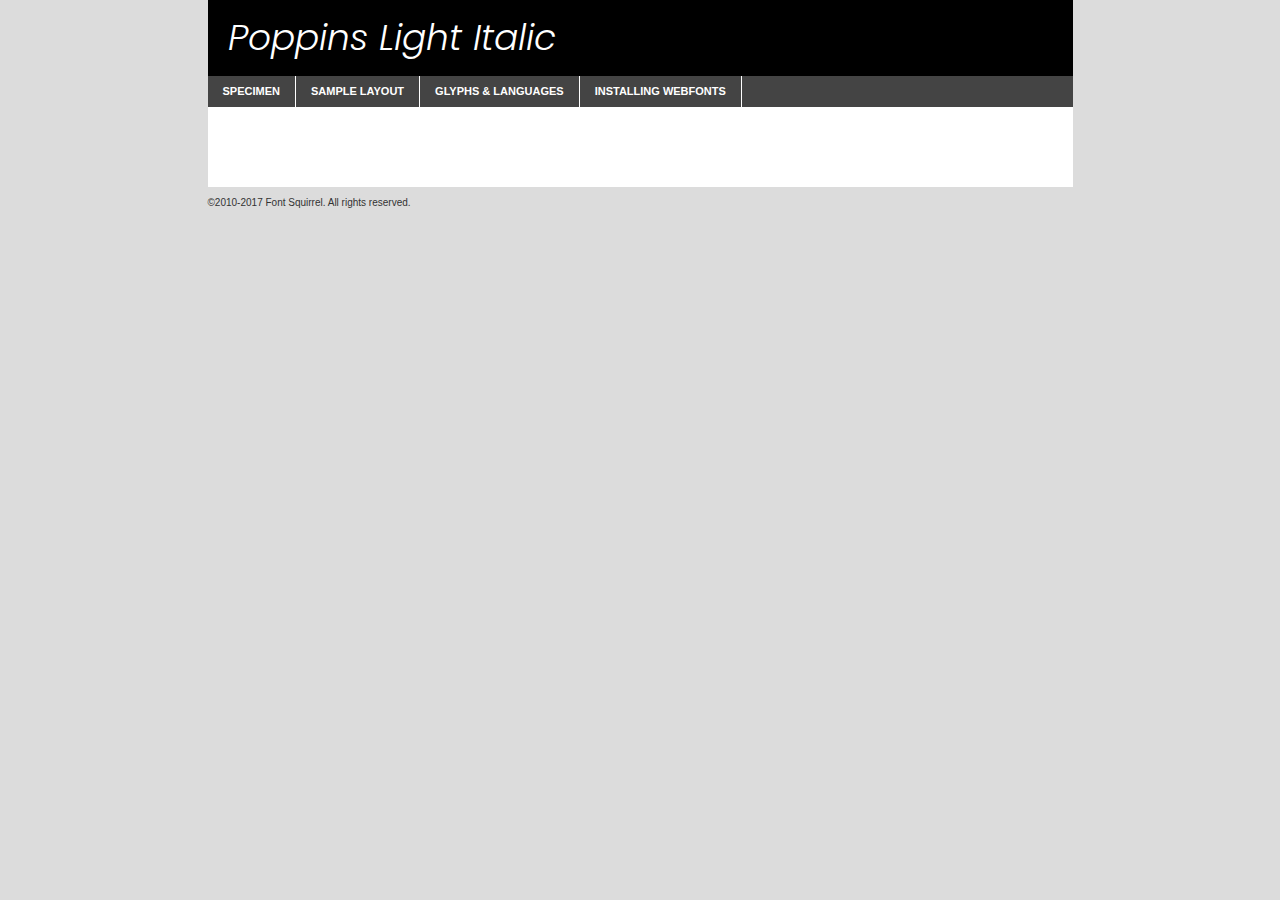
<file: assets/fonts/poppinsFont/poppins-lightitalic-demo.html>
<!DOCTYPE html PUBLIC "-//W3C//DTD XHTML 1.0 Transitional//EN"
        "http://www.w3.org/TR/xhtml1/DTD/xhtml1-transitional.dtd">

<html xmlns="http://www.w3.org/1999/xhtml" xml:lang="en" lang="en">
<head>
    <meta http-equiv="Content-Type" content="text/html; charset=utf-8"/>
    <script src="http://ajax.googleapis.com/ajax/libs/jquery/1.7.2/jquery.min.js" type="text/javascript" charset="utf-8"></script>
    <script type="text/javascript">
		(function($) {
			$.fn.easyTabs = function(option) {
				var param = jQuery.extend({ fadeSpeed: 'fast', defaultContent: 1, activeClass: 'active' }, option);
				$(this).each(function() {
					var thisId = '#' + this.id;
					if ( param.defaultContent == '' )
					{
						param.defaultContent = 1;
					}
					if ( typeof param.defaultContent == 'number' )
					{
						var defaultTab = $(thisId + ' .tabs li:eq(' + (param.defaultContent - 1) + ') a').attr('href').substr(1);
					}
					else
					{
						var defaultTab = param.defaultContent;
					}
					$(thisId + ' .tabs li a').each(function() {
						var tabToHide = $(this).attr('href').substr(1);
						$('#' + tabToHide).addClass('easytabs-tab-content');
					});
					hideAll();
					changeContent(defaultTab);

					function hideAll() {$(thisId + ' .easytabs-tab-content').hide();}

					function changeContent(tabId)
					{
						hideAll();
						$(thisId + ' .tabs li').removeClass(param.activeClass);
						$(thisId + ' .tabs li a[href=#' + tabId + ']').closest('li').addClass(param.activeClass);
						if ( param.fadeSpeed != 'none' )
						{
							$(thisId + ' #' + tabId).fadeIn(param.fadeSpeed);
						}
						else
						{
							$(thisId + ' #' + tabId).show();
						}
					}

					$(thisId + ' .tabs li').click(function() {
						var tabId = $(this).find('a').attr('href').substr(1);
						changeContent(tabId);
						return false;
					});
				});
			}
		})(jQuery);
    </script>
    <link rel="stylesheet" href="specimen_files/specimen_stylesheet.css" type="text/css" charset="utf-8"/>
    <link rel="stylesheet" href="stylesheet.css" type="text/css" charset="utf-8"/>

    <style type="text/css">
        		body {
			font-family: 'poppinslight_italic';
        		}

            </style>

    <title>Poppins Light Italic Specimen</title>


    <script type="text/javascript" charset="utf-8">
		$(document).ready(function() {
			$('#container').easyTabs({ defaultContent: 1 });
		});
    </script>
</head>

<body>
<div id="container">
    <div id="header">
		Poppins Light Italic    </div>
    <ul class="tabs">
        <li><a href="#specimen">Specimen</a></li>
        <li><a href="#layout">Sample Layout</a></li>
		        <li><a href="#glyphs">Glyphs &amp; Languages</a></li>
        <li><a href="#installing">Installing Webfonts</a></li>

    </ul>

    <div id="main_content">


        <div id="specimen">

            <div class="section">
                <div class="grid12 firstcol">
                    <div class="huge">AaBb</div>
                </div>
            </div>

            <div class="section">
                <div class="glyph_range">A&#x200B;B&#x200b;C&#x200b;D&#x200b;E&#x200b;F&#x200b;G&#x200b;H&#x200b;I&#x200b;J&#x200b;K&#x200b;L&#x200b;M&#x200b;N&#x200b;O&#x200b;P&#x200b;Q&#x200b;R&#x200b;S&#x200b;T&#x200b;U&#x200b;V&#x200b;W&#x200b;X&#x200b;Y&#x200b;Z&#x200b;a&#x200b;b&#x200b;c&#x200b;d&#x200b;e&#x200b;f&#x200b;g&#x200b;h&#x200b;i&#x200b;j&#x200b;k&#x200b;l&#x200b;m&#x200b;n&#x200b;o&#x200b;p&#x200b;q&#x200b;r&#x200b;s&#x200b;t&#x200b;u&#x200b;v&#x200b;w&#x200b;x&#x200b;y&#x200b;z&#x200b;1&#x200b;2&#x200b;3&#x200b;4&#x200b;5&#x200b;6&#x200b;7&#x200b;8&#x200b;9&#x200b;0&#x200b;&amp;&#x200b;.&#x200b;,&#x200b;?&#x200b;!&#x200b;&#64;&#x200b;(&#x200b;)&#x200b;#&#x200b;$&#x200b;%&#x200b;*&#x200b;+&#x200b;-&#x200b;=&#x200b;:&#x200b;;</div>
            </div>
            <div class="section">
                <div class="grid12 firstcol">
                    <table class="sample_table">
                        <tr>
                            <td>10</td>
                            <td class="size10">abcdefghijklmnopqrstuvwxyzABCDEFGHIJKLMNOPQRSTUVWXYZ0123456789abcdefghijklmnopqrstuvwxyzABCDEFGHIJKLMNOPQRSTUVWXYZ0123456789abcdefghijklmnopqrstuvwxyzABCDEFGHIJKLMNOPQRSTUVWXYZ</td>
                        </tr>
                        <tr>
                            <td>11</td>
                            <td class="size11">abcdefghijklmnopqrstuvwxyzABCDEFGHIJKLMNOPQRSTUVWXYZ0123456789abcdefghijklmnopqrstuvwxyzABCDEFGHIJKLMNOPQRSTUVWXYZ0123456789abcdefghijklmnopqrstuvwxyzABCDEFGHIJKLMNOPQRSTUVWXYZ</td>
                        </tr>
                        <tr>
                            <td>12</td>
                            <td class="size12">abcdefghijklmnopqrstuvwxyzABCDEFGHIJKLMNOPQRSTUVWXYZ0123456789abcdefghijklmnopqrstuvwxyzABCDEFGHIJKLMNOPQRSTUVWXYZ0123456789abcdefghijklmnopqrstuvwxyzABCDEFGHIJKLMNOPQRSTUVWXYZ</td>
                        </tr>
                        <tr>
                            <td>13</td>
                            <td class="size13">abcdefghijklmnopqrstuvwxyzABCDEFGHIJKLMNOPQRSTUVWXYZ0123456789abcdefghijklmnopqrstuvwxyzABCDEFGHIJKLMNOPQRSTUVWXYZ0123456789abcdefghijklmnopqrstuvwxyzABCDEFGHIJKLMNOPQRSTUVWXYZ</td>
                        </tr>
                        <tr>
                            <td>14</td>
                            <td class="size14">abcdefghijklmnopqrstuvwxyzABCDEFGHIJKLMNOPQRSTUVWXYZ0123456789abcdefghijklmnopqrstuvwxyzABCDEFGHIJKLMNOPQRSTUVWXYZ0123456789abcdefghijklmnopqrstuvwxyzABCDEFGHIJKLMNOPQRSTUVWXYZ</td>
                        </tr>
                        <tr>
                            <td>16</td>
                            <td class="size16">abcdefghijklmnopqrstuvwxyzABCDEFGHIJKLMNOPQRSTUVWXYZ0123456789abcdefghijklmnopqrstuvwxyzABCDEFGHIJKLMNOPQRSTUVWXYZ</td>
                        </tr>
                        <tr>
                            <td>18</td>
                            <td class="size18">abcdefghijklmnopqrstuvwxyzABCDEFGHIJKLMNOPQRSTUVWXYZ0123456789abcdefghijklmnopqrstuvwxyzABCDEFGHIJKLMNOPQRSTUVWXYZ</td>
                        </tr>
                        <tr>
                            <td>20</td>
                            <td class="size20">abcdefghijklmnopqrstuvwxyzABCDEFGHIJKLMNOPQRSTUVWXYZ0123456789abcdefghijklmnopqrstuvwxyzABCDEFGHIJKLMNOPQRSTUVWXYZ</td>
                        </tr>
                        <tr>
                            <td>24</td>
                            <td class="size24">abcdefghijklmnopqrstuvwxyzABCDEFGHIJKLMNOPQRSTUVWXYZ0123456789abcdefghijklmnopqrstuvwxyzABCDEFGHIJKLMNOPQRSTUVWXYZ</td>
                        </tr>
                        <tr>
                            <td>30</td>
                            <td class="size30">abcdefghijklmnopqrstuvwxyzABCDEFGHIJKLMNOPQRSTUVWXYZ0123456789abcdefghijklmnopqrstuvwxyzABCDEFGHIJKLMNOPQRSTUVWXYZ</td>
                        </tr>
                        <tr>
                            <td>36</td>
                            <td class="size36">abcdefghijklmnopqrstuvwxyzABCDEFGHIJKLMNOPQRSTUVWXYZ0123456789abcdefghijklmnopqrstuvwxyzABCDEFGHIJKLMNOPQRSTUVWXYZ</td>
                        </tr>
                        <tr>
                            <td>48</td>
                            <td class="size48">abcdefghijklmnopqrstuvwxyzABCDEFGHIJKLMNOPQRSTUVWXYZ0123456789abcdefghijklmnopqrstuvwxyzABCDEFGHIJKLMNOPQRSTUVWXYZ</td>
                        </tr>
                        <tr>
                            <td>60</td>
                            <td class="size60">abcdefghijklmnopqrstuvwxyzABCDEFGHIJKLMNOPQRSTUVWXYZ0123456789abcdefghijklmnopqrstuvwxyzABCDEFGHIJKLMNOPQRSTUVWXYZ</td>
                        </tr>
                        <tr>
                            <td>72</td>
                            <td class="size72">abcdefghijklmnopqrstuvwxyzABCDEFGHIJKLMNOPQRSTUVWXYZ0123456789abcdefghijklmnopqrstuvwxyzABCDEFGHIJKLMNOPQRSTUVWXYZ</td>
                        </tr>
                        <tr>
                            <td>90</td>
                            <td class="size90">abcdefghijklmnopqrstuvwxyzABCDEFGHIJKLMNOPQRSTUVWXYZ0123456789abcdefghijklmnopqrstuvwxyzABCDEFGHIJKLMNOPQRSTUVWXYZ</td>
                        </tr>
                    </table>

                </div>

            </div>


            <div class="section" id="bodycomparison">


                <div id="xheight">
                    <div class="fontbody">&#x25FC;&#x25FC;&#x25FC;&#x25FC;&#x25FC;&#x25FC;&#x25FC;&#x25FC;&#x25FC;&#x25FC;&#x25FC;&#x25FC;&#x25FC;&#x25FC;&#x25FC;&#x25FC;&#x25FC;&#x25FC;&#x25FC;&#x25FC;&#x25FC;&#x25FC;&#x25FC;&#x25FC;&#x25FC;&#x25FC;&#x25FC;&#x25FC;&#x25FC;&#x25FC;&#x25FC;&#x25FC;&#x25FC;&#x25FC;&#x25FC;&#x25FC;&#x25FC;&#x25FC;&#x25FC;&#x25FC;&#x25FC;&#x25FC;&#x25FC;&#x25FC;&#x25FC;&#x25FC;&#x25FC;&#x25FC;&#x25FC;&#x25FC;&#x25FC;&#x25FC;&#x25FC;&#x25FC;&#x25FC;&#x25FC;&#x25FC;&#x25FC;&#x25FC;&#x25FC;&#x25FC;&#x25FC;&#x25FC;&#x25FC;&#x25FC;&#x25FC;&#x25FC;&#x25FC;&#x25FC;&#x25FC;&#x25FC;&#x25FC;&#x25FC;&#x25FC;&#x25FC;&#x25FC;&#x25FC;&#x25FC;&#x25FC;&#x25FC;&#x25FC;&#x25FC;&#x25FC;&#x25FC;&#x25FC;&#x25FC;&#x25FC;&#x25FC;&#x25FC;&#x25FC;&#x25FC;&#x25FC;&#x25FC;&#x25FC;&#x25FC;&#x25FC;&#x25FC;&#x25FC;&#x25FC;body</div>
                    <div class="arialbody">body</div>
                    <div class="verdanabody">body</div>
                    <div class="georgiabody">body</div>
                </div>
                <div class="fontbody" style="z-index:1">
                    body<span>Poppins Light Italic</span>
                </div>
                <div class="arialbody" style="z-index:1">
                    body<span>Arial</span>
                </div>
                <div class="verdanabody" style="z-index:1">
                    body<span>Verdana</span>
                </div>
                <div class="georgiabody" style="z-index:1">
                    body<span>Georgia</span>
                </div>


            </div>


            <div class="section psample psample_row1" id="">

                <div class="grid2 firstcol">
                    <p class="size10"><span>10.</span>Aenean lacinia bibendum nulla sed consectetur. Fusce dapibus, tellus ac cursus commodo, tortor mauris condimentum nibh, ut fermentum massa justo sit amet risus. Nullam id dolor id nibh ultricies vehicula ut id elit. Cum sociis natoque penatibus et magnis dis parturient montes, nascetur ridiculus mus. Nulla vitae elit libero, a pharetra augue.</p>

                </div>
                <div class="grid3">
                    <p class="size11"><span>11.</span>Aenean lacinia bibendum nulla sed consectetur. Fusce dapibus, tellus ac cursus commodo, tortor mauris condimentum nibh, ut fermentum massa justo sit amet risus. Nullam id dolor id nibh ultricies vehicula ut id elit. Cum sociis natoque penatibus et magnis dis parturient montes, nascetur ridiculus mus. Nulla vitae elit libero, a pharetra augue.</p>

                </div>
                <div class="grid3">
                    <p class="size12"><span>12.</span>Aenean lacinia bibendum nulla sed consectetur. Fusce dapibus, tellus ac cursus commodo, tortor mauris condimentum nibh, ut fermentum massa justo sit amet risus. Nullam id dolor id nibh ultricies vehicula ut id elit. Cum sociis natoque penatibus et magnis dis parturient montes, nascetur ridiculus mus. Nulla vitae elit libero, a pharetra augue.</p>

                </div>
                <div class="grid4">
                    <p class="size13"><span>13.</span>Aenean lacinia bibendum nulla sed consectetur. Fusce dapibus, tellus ac cursus commodo, tortor mauris condimentum nibh, ut fermentum massa justo sit amet risus. Nullam id dolor id nibh ultricies vehicula ut id elit. Cum sociis natoque penatibus et magnis dis parturient montes, nascetur ridiculus mus. Nulla vitae elit libero, a pharetra augue.</p>

                </div>
                <div class="white_blend"></div>

            </div>
            <div class="section psample psample_row2" id="">
                <div class="grid3 firstcol">
                    <p class="size14"><span>14.</span>Aenean lacinia bibendum nulla sed consectetur. Fusce dapibus, tellus ac cursus commodo, tortor mauris condimentum nibh, ut fermentum massa justo sit amet risus. Nullam id dolor id nibh ultricies vehicula ut id elit. Cum sociis natoque penatibus et magnis dis parturient montes, nascetur ridiculus mus. Nulla vitae elit libero, a pharetra augue.</p>

                </div>
                <div class="grid4">
                    <p class="size16"><span>16.</span>Aenean lacinia bibendum nulla sed consectetur. Fusce dapibus, tellus ac cursus commodo, tortor mauris condimentum nibh, ut fermentum massa justo sit amet risus. Nullam id dolor id nibh ultricies vehicula ut id elit. Cum sociis natoque penatibus et magnis dis parturient montes, nascetur ridiculus mus. Nulla vitae elit libero, a pharetra augue.</p>

                </div>
                <div class="grid5">
                    <p class="size18"><span>18.</span>Aenean lacinia bibendum nulla sed consectetur. Fusce dapibus, tellus ac cursus commodo, tortor mauris condimentum nibh, ut fermentum massa justo sit amet risus. Nullam id dolor id nibh ultricies vehicula ut id elit. Cum sociis natoque penatibus et magnis dis parturient montes, nascetur ridiculus mus. Nulla vitae elit libero, a pharetra augue.</p>

                </div>

                <div class="white_blend"></div>

            </div>

            <div class="section psample psample_row3" id="">
                <div class="grid5 firstcol">
                    <p class="size20"><span>20.</span>Aenean lacinia bibendum nulla sed consectetur. Fusce dapibus, tellus ac cursus commodo, tortor mauris condimentum nibh, ut fermentum massa justo sit amet risus. Nullam id dolor id nibh ultricies vehicula ut id elit. Cum sociis natoque penatibus et magnis dis parturient montes, nascetur ridiculus mus. Nulla vitae elit libero, a pharetra augue.</p>
                </div>
                <div class="grid7">
                    <p class="size24"><span>24.</span>Aenean lacinia bibendum nulla sed consectetur. Fusce dapibus, tellus ac cursus commodo, tortor mauris condimentum nibh, ut fermentum massa justo sit amet risus. Nullam id dolor id nibh ultricies vehicula ut id elit. Cum sociis natoque penatibus et magnis dis parturient montes, nascetur ridiculus mus. Nulla vitae elit libero, a pharetra augue.</p>
                </div>

                <div class="white_blend"></div>

            </div>

            <div class="section psample psample_row4" id="">
                <div class="grid12 firstcol">
                    <p class="size30"><span>30.</span>Aenean lacinia bibendum nulla sed consectetur. Fusce dapibus, tellus ac cursus commodo, tortor mauris condimentum nibh, ut fermentum massa justo sit amet risus. Nullam id dolor id nibh ultricies vehicula ut id elit. Cum sociis natoque penatibus et magnis dis parturient montes, nascetur ridiculus mus. Nulla vitae elit libero, a pharetra augue.</p>
                </div>
                <div class="white_blend"></div>

            </div>


            <div class="section psample psample_row1 fullreverse">
                <div class="grid2 firstcol">
                    <p class="size10"><span>10.</span>Aenean lacinia bibendum nulla sed consectetur. Fusce dapibus, tellus ac cursus commodo, tortor mauris condimentum nibh, ut fermentum massa justo sit amet risus. Nullam id dolor id nibh ultricies vehicula ut id elit. Cum sociis natoque penatibus et magnis dis parturient montes, nascetur ridiculus mus. Nulla vitae elit libero, a pharetra augue.</p>

                </div>
                <div class="grid3">
                    <p class="size11"><span>11.</span>Aenean lacinia bibendum nulla sed consectetur. Fusce dapibus, tellus ac cursus commodo, tortor mauris condimentum nibh, ut fermentum massa justo sit amet risus. Nullam id dolor id nibh ultricies vehicula ut id elit. Cum sociis natoque penatibus et magnis dis parturient montes, nascetur ridiculus mus. Nulla vitae elit libero, a pharetra augue.</p>

                </div>
                <div class="grid3">
                    <p class="size12"><span>12.</span>Aenean lacinia bibendum nulla sed consectetur. Fusce dapibus, tellus ac cursus commodo, tortor mauris condimentum nibh, ut fermentum massa justo sit amet risus. Nullam id dolor id nibh ultricies vehicula ut id elit. Cum sociis natoque penatibus et magnis dis parturient montes, nascetur ridiculus mus. Nulla vitae elit libero, a pharetra augue.</p>

                </div>
                <div class="grid4">
                    <p class="size13"><span>13.</span>Aenean lacinia bibendum nulla sed consectetur. Fusce dapibus, tellus ac cursus commodo, tortor mauris condimentum nibh, ut fermentum massa justo sit amet risus. Nullam id dolor id nibh ultricies vehicula ut id elit. Cum sociis natoque penatibus et magnis dis parturient montes, nascetur ridiculus mus. Nulla vitae elit libero, a pharetra augue.</p>

                </div>
                <div class="black_blend"></div>

            </div>

            <div class="section psample psample_row2 fullreverse">
                <div class="grid3 firstcol">
                    <p class="size14"><span>14.</span>Aenean lacinia bibendum nulla sed consectetur. Fusce dapibus, tellus ac cursus commodo, tortor mauris condimentum nibh, ut fermentum massa justo sit amet risus. Nullam id dolor id nibh ultricies vehicula ut id elit. Cum sociis natoque penatibus et magnis dis parturient montes, nascetur ridiculus mus. Nulla vitae elit libero, a pharetra augue.</p>

                </div>
                <div class="grid4">
                    <p class="size16"><span>16.</span>Aenean lacinia bibendum nulla sed consectetur. Fusce dapibus, tellus ac cursus commodo, tortor mauris condimentum nibh, ut fermentum massa justo sit amet risus. Nullam id dolor id nibh ultricies vehicula ut id elit. Cum sociis natoque penatibus et magnis dis parturient montes, nascetur ridiculus mus. Nulla vitae elit libero, a pharetra augue.</p>

                </div>
                <div class="grid5">
                    <p class="size18"><span>18.</span>Aenean lacinia bibendum nulla sed consectetur. Fusce dapibus, tellus ac cursus commodo, tortor mauris condimentum nibh, ut fermentum massa justo sit amet risus. Nullam id dolor id nibh ultricies vehicula ut id elit. Cum sociis natoque penatibus et magnis dis parturient montes, nascetur ridiculus mus. Nulla vitae elit libero, a pharetra augue.</p>

                </div>
                <div class="black_blend"></div>

            </div>

            <div class="section psample fullreverse psample_row3" id="">
                <div class="grid5 firstcol">
                    <p class="size20"><span>20.</span>Aenean lacinia bibendum nulla sed consectetur. Fusce dapibus, tellus ac cursus commodo, tortor mauris condimentum nibh, ut fermentum massa justo sit amet risus. Nullam id dolor id nibh ultricies vehicula ut id elit. Cum sociis natoque penatibus et magnis dis parturient montes, nascetur ridiculus mus. Nulla vitae elit libero, a pharetra augue.</p>
                </div>
                <div class="grid7">
                    <p class="size24"><span>24.</span>Aenean lacinia bibendum nulla sed consectetur. Fusce dapibus, tellus ac cursus commodo, tortor mauris condimentum nibh, ut fermentum massa justo sit amet risus. Nullam id dolor id nibh ultricies vehicula ut id elit. Cum sociis natoque penatibus et magnis dis parturient montes, nascetur ridiculus mus. Nulla vitae elit libero, a pharetra augue.</p>
                </div>

                <div class="black_blend"></div>

            </div>

            <div class="section psample fullreverse psample_row4" id="" style="border-bottom: 20px #000 solid;">
                <div class="grid12 firstcol">
                    <p class="size30"><span>30.</span>Aenean lacinia bibendum nulla sed consectetur. Fusce dapibus, tellus ac cursus commodo, tortor mauris condimentum nibh, ut fermentum massa justo sit amet risus. Nullam id dolor id nibh ultricies vehicula ut id elit. Cum sociis natoque penatibus et magnis dis parturient montes, nascetur ridiculus mus. Nulla vitae elit libero, a pharetra augue.</p>
                </div>
                <div class="black_blend"></div>

            </div>


        </div>

        <div id="layout">

            <div class="section">

                <div class="grid12 firstcol">
                    <h1>Lorem Ipsum Dolor</h1>
                    <h2>Etiam porta sem malesuada magna mollis euismod</h2>

                    <p class="byline">By <a href="#link">Aenean Lacinia</a></p>
                </div>
            </div>
            <div class="section">
                <div class="grid8 firstcol">
                    <p class="large">Donec sed odio dui. Morbi leo risus, porta ac consectetur ac, vestibulum at eros. Fusce dapibus, tellus ac cursus commodo, tortor mauris condimentum nibh, ut fermentum massa justo sit amet risus. </p>


                    <h3>Pellentesque ornare sem</h3>

                    <p>Maecenas sed diam eget risus varius blandit sit amet non magna. Maecenas faucibus mollis interdum. Donec ullamcorper nulla non metus auctor fringilla. Nullam id dolor id nibh ultricies vehicula ut id elit. Nullam id dolor id nibh ultricies vehicula ut id elit. </p>

                    <p>Aenean eu leo quam. Pellentesque ornare sem lacinia quam venenatis vestibulum. Lorem ipsum dolor sit amet, consectetur adipiscing elit. Cum sociis natoque penatibus et magnis dis parturient montes, nascetur ridiculus mus. </p>

                    <p>Nulla vitae elit libero, a pharetra augue. Praesent commodo cursus magna, vel scelerisque nisl consectetur et. Aenean lacinia bibendum nulla sed consectetur. </p>

                    <p>Nullam quis risus eget urna mollis ornare vel eu leo. Nullam quis risus eget urna mollis ornare vel eu leo. Maecenas sed diam eget risus varius blandit sit amet non magna. Donec ullamcorper nulla non metus auctor fringilla. </p>

                    <h3>Cras mattis consectetur</h3>

                    <p>Aenean eu leo quam. Pellentesque ornare sem lacinia quam venenatis vestibulum. Aenean lacinia bibendum nulla sed consectetur. Integer posuere erat a ante venenatis dapibus posuere velit aliquet. Cras mattis consectetur purus sit amet fermentum. </p>

                    <p>Nullam id dolor id nibh ultricies vehicula ut id elit. Nullam quis risus eget urna mollis ornare vel eu leo. Cras mattis consectetur purus sit amet fermentum.</p>
                </div>

                <div class="grid4 sidebar">

                    <div class="box reverse">
                        <p class="last">Nullam quis risus eget urna mollis ornare vel eu leo. Donec ullamcorper nulla non metus auctor fringilla. Cras mattis consectetur purus sit amet fermentum. Sed posuere consectetur est at lobortis. Lorem ipsum dolor sit amet, consectetur adipiscing elit. </p>
                    </div>

                    <p class="caption">Maecenas sed diam eget risus varius.</p>

                    <p>Vestibulum id ligula porta felis euismod semper. Integer posuere erat a ante venenatis dapibus posuere velit aliquet. Vestibulum id ligula porta felis euismod semper. Sed posuere consectetur est at lobortis. Maecenas sed diam eget risus varius blandit sit amet non magna. Fusce dapibus, tellus ac cursus commodo, tortor mauris condimentum nibh, ut fermentum massa justo sit amet risus. </p>


                    <p>Duis mollis, est non commodo luctus, nisi erat porttitor ligula, eget lacinia odio sem nec elit. Aenean lacinia bibendum nulla sed consectetur. Vivamus sagittis lacus vel augue laoreet rutrum faucibus dolor auctor. Aenean lacinia bibendum nulla sed consectetur. Nullam quis risus eget urna mollis ornare vel eu leo. </p>

                    <p>Praesent commodo cursus magna, vel scelerisque nisl consectetur et. Donec ullamcorper nulla non metus auctor fringilla. Maecenas faucibus mollis interdum. Fusce dapibus, tellus ac cursus commodo, tortor mauris condimentum nibh, ut fermentum massa justo sit amet risus. </p>

                </div>
            </div>

        </div>


		

        <div id="glyphs">
            <div class="section">
                <div class="grid12 firstcol">

                    <h1>Language Support</h1>
                    <p>The subset of Poppins Light Italic in this kit supports the following languages:<br/>

						Albanian, Basque, Belarusian_lacinka, Bosnian, Breton, Catalan, Chamorro, Chichewa_nyanja, Croatian, Czech, Danish, Dutch, English, Estonian, Faroese, Finnish, French, Frisian, Galician, German, Hungarian, Icelandic, Italian, Latvian, Lithuanian, Malagasy, Norwegian, Polish, Portuguese, Romanian, Serbian, Slovak, Slovenian, Spanish, Turkish, Welsh, Alsatian, Aragonese, Arapaho, Aromanian, Arrernte, Asturian, Aymara, Bislama, Cebuano, Cheyenne, Cimbrian, Corsican, Fijian, French_creole, Friulian, Genoese, Gilbertese, Greenlandic, Guarani, Haitian_creole, Hawaiian, Hiligaynon, Hmong, Hopi, Ibanag, Iloko_ilokano, Indonesian, Interglossa_glosa, Interlingua, Irish_gaelic, Istro-romanian, Jerriais, Kashubian, Kurdish_kurmanji, Ladin, Lojban, Lombard, Low_saxon, Luxembourgeois, Malay_latinized, Manx, Maori, Megleno-romanian, Mohawk, Nahuatl, Norfolk_pitcairnese, Northern_sotho, Occitan, Oromo, Pangasinan, Papiamento, Piedmontese, Potawatomi, Rhaeto-romance, Romansh, Rotokas, Sami_lule, Samoan, Sardinian, Scots_gaelic, Seychelles_creole, Shona, Sicilian, Somali, Southern_ndebele, Southern_sotho, Swahili, Swati_swazi, Tagalog_filipino_pilipino, Tahitian, Tausug, Tetum, Tok_pisin, Tongan, Tswana, Turkmen, Turkmen_latinized, Tuvaluan, Uyghur_latinized, Veps, Volapuk, Votic_latinized, Walloon, Warlpiri, Xhosa, Yapese, Zulu, Latinbasic, Ubasic, Demo                    </p>
                    <h1>Glyph Chart</h1>
                    <p>The subset of Poppins Light Italic in this kit includes all the glyphs listed below. Unicode entities are included above each glyph to help you insert individual characters into your layout.</p>
                    <div id="glyph_chart">

																																	                                <div><p>&amp;#13;</p>&#13;</div>
																				                                <div><p>&amp;#32;</p>&#32;</div>
																				                                <div><p>&amp;#33;</p>&#33;</div>
																				                                <div><p>&amp;#34;</p>&#34;</div>
																				                                <div><p>&amp;#35;</p>&#35;</div>
																				                                <div><p>&amp;#36;</p>&#36;</div>
																				                                <div><p>&amp;#37;</p>&#37;</div>
																				                                <div><p>&amp;#38;</p>&#38;</div>
																				                                <div><p>&amp;#39;</p>&#39;</div>
																				                                <div><p>&amp;#40;</p>&#40;</div>
																				                                <div><p>&amp;#41;</p>&#41;</div>
																				                                <div><p>&amp;#42;</p>&#42;</div>
																				                                <div><p>&amp;#43;</p>&#43;</div>
																				                                <div><p>&amp;#44;</p>&#44;</div>
																				                                <div><p>&amp;#45;</p>&#45;</div>
																				                                <div><p>&amp;#46;</p>&#46;</div>
																				                                <div><p>&amp;#47;</p>&#47;</div>
																				                                <div><p>&amp;#48;</p>&#48;</div>
																				                                <div><p>&amp;#49;</p>&#49;</div>
																				                                <div><p>&amp;#50;</p>&#50;</div>
																				                                <div><p>&amp;#51;</p>&#51;</div>
																				                                <div><p>&amp;#52;</p>&#52;</div>
																				                                <div><p>&amp;#53;</p>&#53;</div>
																				                                <div><p>&amp;#54;</p>&#54;</div>
																				                                <div><p>&amp;#55;</p>&#55;</div>
																				                                <div><p>&amp;#56;</p>&#56;</div>
																				                                <div><p>&amp;#57;</p>&#57;</div>
																				                                <div><p>&amp;#58;</p>&#58;</div>
																				                                <div><p>&amp;#59;</p>&#59;</div>
																				                                <div><p>&amp;#60;</p>&#60;</div>
																				                                <div><p>&amp;#61;</p>&#61;</div>
																				                                <div><p>&amp;#62;</p>&#62;</div>
																				                                <div><p>&amp;#63;</p>&#63;</div>
																				                                <div><p>&amp;#64;</p>&#64;</div>
																				                                <div><p>&amp;#65;</p>&#65;</div>
																				                                <div><p>&amp;#66;</p>&#66;</div>
																				                                <div><p>&amp;#67;</p>&#67;</div>
																				                                <div><p>&amp;#68;</p>&#68;</div>
																				                                <div><p>&amp;#69;</p>&#69;</div>
																				                                <div><p>&amp;#70;</p>&#70;</div>
																				                                <div><p>&amp;#71;</p>&#71;</div>
																				                                <div><p>&amp;#72;</p>&#72;</div>
																				                                <div><p>&amp;#73;</p>&#73;</div>
																				                                <div><p>&amp;#74;</p>&#74;</div>
																				                                <div><p>&amp;#75;</p>&#75;</div>
																				                                <div><p>&amp;#76;</p>&#76;</div>
																				                                <div><p>&amp;#77;</p>&#77;</div>
																				                                <div><p>&amp;#78;</p>&#78;</div>
																				                                <div><p>&amp;#79;</p>&#79;</div>
																				                                <div><p>&amp;#80;</p>&#80;</div>
																				                                <div><p>&amp;#81;</p>&#81;</div>
																				                                <div><p>&amp;#82;</p>&#82;</div>
																				                                <div><p>&amp;#83;</p>&#83;</div>
																				                                <div><p>&amp;#84;</p>&#84;</div>
																				                                <div><p>&amp;#85;</p>&#85;</div>
																				                                <div><p>&amp;#86;</p>&#86;</div>
																				                                <div><p>&amp;#87;</p>&#87;</div>
																				                                <div><p>&amp;#88;</p>&#88;</div>
																				                                <div><p>&amp;#89;</p>&#89;</div>
																				                                <div><p>&amp;#90;</p>&#90;</div>
																				                                <div><p>&amp;#91;</p>&#91;</div>
																				                                <div><p>&amp;#92;</p>&#92;</div>
																				                                <div><p>&amp;#93;</p>&#93;</div>
																				                                <div><p>&amp;#94;</p>&#94;</div>
																				                                <div><p>&amp;#95;</p>&#95;</div>
																				                                <div><p>&amp;#96;</p>&#96;</div>
																				                                <div><p>&amp;#97;</p>&#97;</div>
																				                                <div><p>&amp;#98;</p>&#98;</div>
																				                                <div><p>&amp;#99;</p>&#99;</div>
																				                                <div><p>&amp;#100;</p>&#100;</div>
																				                                <div><p>&amp;#101;</p>&#101;</div>
																				                                <div><p>&amp;#102;</p>&#102;</div>
																				                                <div><p>&amp;#103;</p>&#103;</div>
																				                                <div><p>&amp;#104;</p>&#104;</div>
																				                                <div><p>&amp;#105;</p>&#105;</div>
																				                                <div><p>&amp;#106;</p>&#106;</div>
																				                                <div><p>&amp;#107;</p>&#107;</div>
																				                                <div><p>&amp;#108;</p>&#108;</div>
																				                                <div><p>&amp;#109;</p>&#109;</div>
																				                                <div><p>&amp;#110;</p>&#110;</div>
																				                                <div><p>&amp;#111;</p>&#111;</div>
																				                                <div><p>&amp;#112;</p>&#112;</div>
																				                                <div><p>&amp;#113;</p>&#113;</div>
																				                                <div><p>&amp;#114;</p>&#114;</div>
																				                                <div><p>&amp;#115;</p>&#115;</div>
																				                                <div><p>&amp;#116;</p>&#116;</div>
																				                                <div><p>&amp;#117;</p>&#117;</div>
																				                                <div><p>&amp;#118;</p>&#118;</div>
																				                                <div><p>&amp;#119;</p>&#119;</div>
																				                                <div><p>&amp;#120;</p>&#120;</div>
																				                                <div><p>&amp;#121;</p>&#121;</div>
																				                                <div><p>&amp;#122;</p>&#122;</div>
																				                                <div><p>&amp;#123;</p>&#123;</div>
																				                                <div><p>&amp;#124;</p>&#124;</div>
																				                                <div><p>&amp;#125;</p>&#125;</div>
																				                                <div><p>&amp;#126;</p>&#126;</div>
																				                                <div><p>&amp;#160;</p>&#160;</div>
																				                                <div><p>&amp;#161;</p>&#161;</div>
																				                                <div><p>&amp;#162;</p>&#162;</div>
																				                                <div><p>&amp;#163;</p>&#163;</div>
																				                                <div><p>&amp;#164;</p>&#164;</div>
																				                                <div><p>&amp;#165;</p>&#165;</div>
																				                                <div><p>&amp;#166;</p>&#166;</div>
																				                                <div><p>&amp;#167;</p>&#167;</div>
																				                                <div><p>&amp;#168;</p>&#168;</div>
																				                                <div><p>&amp;#169;</p>&#169;</div>
																				                                <div><p>&amp;#170;</p>&#170;</div>
																				                                <div><p>&amp;#171;</p>&#171;</div>
																				                                <div><p>&amp;#172;</p>&#172;</div>
																				                                <div><p>&amp;#173;</p>&#173;</div>
																				                                <div><p>&amp;#174;</p>&#174;</div>
																				                                <div><p>&amp;#175;</p>&#175;</div>
																				                                <div><p>&amp;#176;</p>&#176;</div>
																				                                <div><p>&amp;#177;</p>&#177;</div>
																				                                <div><p>&amp;#178;</p>&#178;</div>
																				                                <div><p>&amp;#179;</p>&#179;</div>
																				                                <div><p>&amp;#180;</p>&#180;</div>
																				                                <div><p>&amp;#181;</p>&#181;</div>
																				                                <div><p>&amp;#182;</p>&#182;</div>
																				                                <div><p>&amp;#183;</p>&#183;</div>
																				                                <div><p>&amp;#184;</p>&#184;</div>
																				                                <div><p>&amp;#185;</p>&#185;</div>
																				                                <div><p>&amp;#186;</p>&#186;</div>
																				                                <div><p>&amp;#187;</p>&#187;</div>
																				                                <div><p>&amp;#188;</p>&#188;</div>
																				                                <div><p>&amp;#189;</p>&#189;</div>
																				                                <div><p>&amp;#190;</p>&#190;</div>
																				                                <div><p>&amp;#191;</p>&#191;</div>
																				                                <div><p>&amp;#192;</p>&#192;</div>
																				                                <div><p>&amp;#193;</p>&#193;</div>
																				                                <div><p>&amp;#194;</p>&#194;</div>
																				                                <div><p>&amp;#195;</p>&#195;</div>
																				                                <div><p>&amp;#196;</p>&#196;</div>
																				                                <div><p>&amp;#197;</p>&#197;</div>
																				                                <div><p>&amp;#198;</p>&#198;</div>
																				                                <div><p>&amp;#199;</p>&#199;</div>
																				                                <div><p>&amp;#200;</p>&#200;</div>
																				                                <div><p>&amp;#201;</p>&#201;</div>
																				                                <div><p>&amp;#202;</p>&#202;</div>
																				                                <div><p>&amp;#203;</p>&#203;</div>
																				                                <div><p>&amp;#204;</p>&#204;</div>
																				                                <div><p>&amp;#205;</p>&#205;</div>
																				                                <div><p>&amp;#206;</p>&#206;</div>
																				                                <div><p>&amp;#207;</p>&#207;</div>
																				                                <div><p>&amp;#208;</p>&#208;</div>
																				                                <div><p>&amp;#209;</p>&#209;</div>
																				                                <div><p>&amp;#210;</p>&#210;</div>
																				                                <div><p>&amp;#211;</p>&#211;</div>
																				                                <div><p>&amp;#212;</p>&#212;</div>
																				                                <div><p>&amp;#213;</p>&#213;</div>
																				                                <div><p>&amp;#214;</p>&#214;</div>
																				                                <div><p>&amp;#215;</p>&#215;</div>
																				                                <div><p>&amp;#216;</p>&#216;</div>
																				                                <div><p>&amp;#217;</p>&#217;</div>
																				                                <div><p>&amp;#218;</p>&#218;</div>
																				                                <div><p>&amp;#219;</p>&#219;</div>
																				                                <div><p>&amp;#220;</p>&#220;</div>
																				                                <div><p>&amp;#221;</p>&#221;</div>
																				                                <div><p>&amp;#222;</p>&#222;</div>
																				                                <div><p>&amp;#223;</p>&#223;</div>
																				                                <div><p>&amp;#224;</p>&#224;</div>
																				                                <div><p>&amp;#225;</p>&#225;</div>
																				                                <div><p>&amp;#226;</p>&#226;</div>
																				                                <div><p>&amp;#227;</p>&#227;</div>
																				                                <div><p>&amp;#228;</p>&#228;</div>
																				                                <div><p>&amp;#229;</p>&#229;</div>
																				                                <div><p>&amp;#230;</p>&#230;</div>
																				                                <div><p>&amp;#231;</p>&#231;</div>
																				                                <div><p>&amp;#232;</p>&#232;</div>
																				                                <div><p>&amp;#233;</p>&#233;</div>
																				                                <div><p>&amp;#234;</p>&#234;</div>
																				                                <div><p>&amp;#235;</p>&#235;</div>
																				                                <div><p>&amp;#236;</p>&#236;</div>
																				                                <div><p>&amp;#237;</p>&#237;</div>
																				                                <div><p>&amp;#238;</p>&#238;</div>
																				                                <div><p>&amp;#239;</p>&#239;</div>
																				                                <div><p>&amp;#240;</p>&#240;</div>
																				                                <div><p>&amp;#241;</p>&#241;</div>
																				                                <div><p>&amp;#242;</p>&#242;</div>
																				                                <div><p>&amp;#243;</p>&#243;</div>
																				                                <div><p>&amp;#244;</p>&#244;</div>
																				                                <div><p>&amp;#245;</p>&#245;</div>
																				                                <div><p>&amp;#246;</p>&#246;</div>
																				                                <div><p>&amp;#247;</p>&#247;</div>
																				                                <div><p>&amp;#248;</p>&#248;</div>
																				                                <div><p>&amp;#249;</p>&#249;</div>
																				                                <div><p>&amp;#250;</p>&#250;</div>
																				                                <div><p>&amp;#251;</p>&#251;</div>
																				                                <div><p>&amp;#252;</p>&#252;</div>
																				                                <div><p>&amp;#253;</p>&#253;</div>
																				                                <div><p>&amp;#254;</p>&#254;</div>
																				                                <div><p>&amp;#255;</p>&#255;</div>
																				                                <div><p>&amp;#256;</p>&#256;</div>
																				                                <div><p>&amp;#257;</p>&#257;</div>
																				                                <div><p>&amp;#258;</p>&#258;</div>
																				                                <div><p>&amp;#259;</p>&#259;</div>
																				                                <div><p>&amp;#260;</p>&#260;</div>
																				                                <div><p>&amp;#261;</p>&#261;</div>
																				                                <div><p>&amp;#262;</p>&#262;</div>
																				                                <div><p>&amp;#263;</p>&#263;</div>
																				                                <div><p>&amp;#266;</p>&#266;</div>
																				                                <div><p>&amp;#267;</p>&#267;</div>
																				                                <div><p>&amp;#268;</p>&#268;</div>
																				                                <div><p>&amp;#269;</p>&#269;</div>
																				                                <div><p>&amp;#270;</p>&#270;</div>
																				                                <div><p>&amp;#271;</p>&#271;</div>
																				                                <div><p>&amp;#272;</p>&#272;</div>
																				                                <div><p>&amp;#273;</p>&#273;</div>
																				                                <div><p>&amp;#274;</p>&#274;</div>
																				                                <div><p>&amp;#275;</p>&#275;</div>
																				                                <div><p>&amp;#276;</p>&#276;</div>
																				                                <div><p>&amp;#277;</p>&#277;</div>
																				                                <div><p>&amp;#278;</p>&#278;</div>
																				                                <div><p>&amp;#279;</p>&#279;</div>
																				                                <div><p>&amp;#280;</p>&#280;</div>
																				                                <div><p>&amp;#281;</p>&#281;</div>
																				                                <div><p>&amp;#282;</p>&#282;</div>
																				                                <div><p>&amp;#283;</p>&#283;</div>
																				                                <div><p>&amp;#286;</p>&#286;</div>
																				                                <div><p>&amp;#287;</p>&#287;</div>
																				                                <div><p>&amp;#288;</p>&#288;</div>
																				                                <div><p>&amp;#289;</p>&#289;</div>
																				                                <div><p>&amp;#290;</p>&#290;</div>
																				                                <div><p>&amp;#291;</p>&#291;</div>
																				                                <div><p>&amp;#296;</p>&#296;</div>
																				                                <div><p>&amp;#297;</p>&#297;</div>
																				                                <div><p>&amp;#298;</p>&#298;</div>
																				                                <div><p>&amp;#299;</p>&#299;</div>
																				                                <div><p>&amp;#300;</p>&#300;</div>
																				                                <div><p>&amp;#301;</p>&#301;</div>
																				                                <div><p>&amp;#302;</p>&#302;</div>
																				                                <div><p>&amp;#303;</p>&#303;</div>
																				                                <div><p>&amp;#304;</p>&#304;</div>
																				                                <div><p>&amp;#305;</p>&#305;</div>
																				                                <div><p>&amp;#310;</p>&#310;</div>
																				                                <div><p>&amp;#311;</p>&#311;</div>
																				                                <div><p>&amp;#313;</p>&#313;</div>
																				                                <div><p>&amp;#314;</p>&#314;</div>
																				                                <div><p>&amp;#315;</p>&#315;</div>
																				                                <div><p>&amp;#316;</p>&#316;</div>
																				                                <div><p>&amp;#317;</p>&#317;</div>
																				                                <div><p>&amp;#318;</p>&#318;</div>
																				                                <div><p>&amp;#319;</p>&#319;</div>
																				                                <div><p>&amp;#320;</p>&#320;</div>
																				                                <div><p>&amp;#321;</p>&#321;</div>
																				                                <div><p>&amp;#322;</p>&#322;</div>
																				                                <div><p>&amp;#323;</p>&#323;</div>
																				                                <div><p>&amp;#324;</p>&#324;</div>
																				                                <div><p>&amp;#325;</p>&#325;</div>
																				                                <div><p>&amp;#326;</p>&#326;</div>
																				                                <div><p>&amp;#327;</p>&#327;</div>
																				                                <div><p>&amp;#328;</p>&#328;</div>
																				                                <div><p>&amp;#332;</p>&#332;</div>
																				                                <div><p>&amp;#333;</p>&#333;</div>
																				                                <div><p>&amp;#334;</p>&#334;</div>
																				                                <div><p>&amp;#335;</p>&#335;</div>
																				                                <div><p>&amp;#336;</p>&#336;</div>
																				                                <div><p>&amp;#337;</p>&#337;</div>
																				                                <div><p>&amp;#338;</p>&#338;</div>
																				                                <div><p>&amp;#339;</p>&#339;</div>
																				                                <div><p>&amp;#340;</p>&#340;</div>
																				                                <div><p>&amp;#341;</p>&#341;</div>
																				                                <div><p>&amp;#342;</p>&#342;</div>
																				                                <div><p>&amp;#343;</p>&#343;</div>
																				                                <div><p>&amp;#344;</p>&#344;</div>
																				                                <div><p>&amp;#345;</p>&#345;</div>
																				                                <div><p>&amp;#346;</p>&#346;</div>
																				                                <div><p>&amp;#347;</p>&#347;</div>
																				                                <div><p>&amp;#350;</p>&#350;</div>
																				                                <div><p>&amp;#351;</p>&#351;</div>
																				                                <div><p>&amp;#352;</p>&#352;</div>
																				                                <div><p>&amp;#353;</p>&#353;</div>
																				                                <div><p>&amp;#354;</p>&#354;</div>
																				                                <div><p>&amp;#355;</p>&#355;</div>
																				                                <div><p>&amp;#356;</p>&#356;</div>
																				                                <div><p>&amp;#357;</p>&#357;</div>
																				                                <div><p>&amp;#360;</p>&#360;</div>
																				                                <div><p>&amp;#361;</p>&#361;</div>
																				                                <div><p>&amp;#362;</p>&#362;</div>
																				                                <div><p>&amp;#363;</p>&#363;</div>
																				                                <div><p>&amp;#364;</p>&#364;</div>
																				                                <div><p>&amp;#365;</p>&#365;</div>
																				                                <div><p>&amp;#366;</p>&#366;</div>
																				                                <div><p>&amp;#367;</p>&#367;</div>
																				                                <div><p>&amp;#368;</p>&#368;</div>
																				                                <div><p>&amp;#369;</p>&#369;</div>
																				                                <div><p>&amp;#370;</p>&#370;</div>
																				                                <div><p>&amp;#371;</p>&#371;</div>
																				                                <div><p>&amp;#372;</p>&#372;</div>
																				                                <div><p>&amp;#373;</p>&#373;</div>
																				                                <div><p>&amp;#374;</p>&#374;</div>
																				                                <div><p>&amp;#375;</p>&#375;</div>
																				                                <div><p>&amp;#376;</p>&#376;</div>
																				                                <div><p>&amp;#377;</p>&#377;</div>
																				                                <div><p>&amp;#378;</p>&#378;</div>
																				                                <div><p>&amp;#379;</p>&#379;</div>
																				                                <div><p>&amp;#380;</p>&#380;</div>
																				                                <div><p>&amp;#381;</p>&#381;</div>
																				                                <div><p>&amp;#382;</p>&#382;</div>
																				                                <div><p>&amp;#399;</p>&#399;</div>
																				                                <div><p>&amp;#402;</p>&#402;</div>
																				                                <div><p>&amp;#508;</p>&#508;</div>
																				                                <div><p>&amp;#509;</p>&#509;</div>
																				                                <div><p>&amp;#536;</p>&#536;</div>
																				                                <div><p>&amp;#537;</p>&#537;</div>
																				                                <div><p>&amp;#538;</p>&#538;</div>
																				                                <div><p>&amp;#539;</p>&#539;</div>
																				                                <div><p>&amp;#601;</p>&#601;</div>
																				                                <div><p>&amp;#700;</p>&#700;</div>
																				                                <div><p>&amp;#710;</p>&#710;</div>
																				                                <div><p>&amp;#711;</p>&#711;</div>
																				                                <div><p>&amp;#713;</p>&#713;</div>
																				                                <div><p>&amp;#728;</p>&#728;</div>
																				                                <div><p>&amp;#729;</p>&#729;</div>
																				                                <div><p>&amp;#730;</p>&#730;</div>
																				                                <div><p>&amp;#731;</p>&#731;</div>
																				                                <div><p>&amp;#732;</p>&#732;</div>
																				                                <div><p>&amp;#733;</p>&#733;</div>
																				                                <div><p>&amp;#960;</p>&#960;</div>
																				                                <div><p>&amp;#2305;</p>&#2305;</div>
																				                                <div><p>&amp;#2306;</p>&#2306;</div>
																				                                <div><p>&amp;#2307;</p>&#2307;</div>
																				                                <div><p>&amp;#2309;</p>&#2309;</div>
																				                                <div><p>&amp;#2310;</p>&#2310;</div>
																				                                <div><p>&amp;#2311;</p>&#2311;</div>
																				                                <div><p>&amp;#2312;</p>&#2312;</div>
																				                                <div><p>&amp;#2313;</p>&#2313;</div>
																				                                <div><p>&amp;#2314;</p>&#2314;</div>
																				                                <div><p>&amp;#2315;</p>&#2315;</div>
																				                                <div><p>&amp;#2316;</p>&#2316;</div>
																				                                <div><p>&amp;#2317;</p>&#2317;</div>
																				                                <div><p>&amp;#2319;</p>&#2319;</div>
																				                                <div><p>&amp;#2320;</p>&#2320;</div>
																				                                <div><p>&amp;#2321;</p>&#2321;</div>
																				                                <div><p>&amp;#2323;</p>&#2323;</div>
																				                                <div><p>&amp;#2324;</p>&#2324;</div>
																				                                <div><p>&amp;#2325;</p>&#2325;</div>
																				                                <div><p>&amp;#2326;</p>&#2326;</div>
																				                                <div><p>&amp;#2327;</p>&#2327;</div>
																				                                <div><p>&amp;#2328;</p>&#2328;</div>
																				                                <div><p>&amp;#2329;</p>&#2329;</div>
																				                                <div><p>&amp;#2330;</p>&#2330;</div>
																				                                <div><p>&amp;#2331;</p>&#2331;</div>
																				                                <div><p>&amp;#2332;</p>&#2332;</div>
																				                                <div><p>&amp;#2333;</p>&#2333;</div>
																				                                <div><p>&amp;#2334;</p>&#2334;</div>
																				                                <div><p>&amp;#2335;</p>&#2335;</div>
																				                                <div><p>&amp;#2336;</p>&#2336;</div>
																				                                <div><p>&amp;#2337;</p>&#2337;</div>
																				                                <div><p>&amp;#2338;</p>&#2338;</div>
																				                                <div><p>&amp;#2339;</p>&#2339;</div>
																				                                <div><p>&amp;#2340;</p>&#2340;</div>
																				                                <div><p>&amp;#2341;</p>&#2341;</div>
																				                                <div><p>&amp;#2342;</p>&#2342;</div>
																				                                <div><p>&amp;#2343;</p>&#2343;</div>
																				                                <div><p>&amp;#2344;</p>&#2344;</div>
																				                                <div><p>&amp;#2346;</p>&#2346;</div>
																				                                <div><p>&amp;#2347;</p>&#2347;</div>
																				                                <div><p>&amp;#2348;</p>&#2348;</div>
																				                                <div><p>&amp;#2349;</p>&#2349;</div>
																				                                <div><p>&amp;#2350;</p>&#2350;</div>
																				                                <div><p>&amp;#2351;</p>&#2351;</div>
																				                                <div><p>&amp;#2352;</p>&#2352;</div>
																				                                <div><p>&amp;#2353;</p>&#2353;</div>
																				                                <div><p>&amp;#2354;</p>&#2354;</div>
																				                                <div><p>&amp;#2355;</p>&#2355;</div>
																				                                <div><p>&amp;#2357;</p>&#2357;</div>
																				                                <div><p>&amp;#2358;</p>&#2358;</div>
																				                                <div><p>&amp;#2359;</p>&#2359;</div>
																				                                <div><p>&amp;#2360;</p>&#2360;</div>
																				                                <div><p>&amp;#2361;</p>&#2361;</div>
																				                                <div><p>&amp;#2364;</p>&#2364;</div>
																				                                <div><p>&amp;#2365;</p>&#2365;</div>
																				                                <div><p>&amp;#2366;</p>&#2366;</div>
																				                                <div><p>&amp;#2367;</p>&#2367;</div>
																				                                <div><p>&amp;#2368;</p>&#2368;</div>
																				                                <div><p>&amp;#2369;</p>&#2369;</div>
																				                                <div><p>&amp;#2370;</p>&#2370;</div>
																				                                <div><p>&amp;#2371;</p>&#2371;</div>
																				                                <div><p>&amp;#2372;</p>&#2372;</div>
																				                                <div><p>&amp;#2373;</p>&#2373;</div>
																				                                <div><p>&amp;#2375;</p>&#2375;</div>
																				                                <div><p>&amp;#2376;</p>&#2376;</div>
																				                                <div><p>&amp;#2377;</p>&#2377;</div>
																				                                <div><p>&amp;#2379;</p>&#2379;</div>
																				                                <div><p>&amp;#2380;</p>&#2380;</div>
																				                                <div><p>&amp;#2381;</p>&#2381;</div>
																				                                <div><p>&amp;#2384;</p>&#2384;</div>
																				                                <div><p>&amp;#2392;</p>&#2392;</div>
																				                                <div><p>&amp;#2393;</p>&#2393;</div>
																				                                <div><p>&amp;#2394;</p>&#2394;</div>
																				                                <div><p>&amp;#2395;</p>&#2395;</div>
																				                                <div><p>&amp;#2396;</p>&#2396;</div>
																				                                <div><p>&amp;#2397;</p>&#2397;</div>
																				                                <div><p>&amp;#2398;</p>&#2398;</div>
																				                                <div><p>&amp;#2400;</p>&#2400;</div>
																				                                <div><p>&amp;#2401;</p>&#2401;</div>
																				                                <div><p>&amp;#2402;</p>&#2402;</div>
																				                                <div><p>&amp;#2403;</p>&#2403;</div>
																				                                <div><p>&amp;#2404;</p>&#2404;</div>
																				                                <div><p>&amp;#2405;</p>&#2405;</div>
																				                                <div><p>&amp;#2406;</p>&#2406;</div>
																				                                <div><p>&amp;#2407;</p>&#2407;</div>
																				                                <div><p>&amp;#2408;</p>&#2408;</div>
																				                                <div><p>&amp;#2409;</p>&#2409;</div>
																				                                <div><p>&amp;#2410;</p>&#2410;</div>
																				                                <div><p>&amp;#2411;</p>&#2411;</div>
																				                                <div><p>&amp;#2412;</p>&#2412;</div>
																				                                <div><p>&amp;#2413;</p>&#2413;</div>
																				                                <div><p>&amp;#2414;</p>&#2414;</div>
																				                                <div><p>&amp;#2415;</p>&#2415;</div>
																				                                <div><p>&amp;#2416;</p>&#2416;</div>
																				                                <div><p>&amp;#2418;</p>&#2418;</div>
																				                                <div><p>&amp;#7808;</p>&#7808;</div>
																				                                <div><p>&amp;#7809;</p>&#7809;</div>
																				                                <div><p>&amp;#7810;</p>&#7810;</div>
																				                                <div><p>&amp;#7811;</p>&#7811;</div>
																				                                <div><p>&amp;#7812;</p>&#7812;</div>
																				                                <div><p>&amp;#7813;</p>&#7813;</div>
																				                                <div><p>&amp;#7868;</p>&#7868;</div>
																				                                <div><p>&amp;#7869;</p>&#7869;</div>
																				                                <div><p>&amp;#7922;</p>&#7922;</div>
																				                                <div><p>&amp;#7923;</p>&#7923;</div>
																				                                <div><p>&amp;#7928;</p>&#7928;</div>
																				                                <div><p>&amp;#7929;</p>&#7929;</div>
																				                                <div><p>&amp;#8204;</p>&#8204;</div>
																				                                <div><p>&amp;#8205;</p>&#8205;</div>
																				                                <div><p>&amp;#8211;</p>&#8211;</div>
																				                                <div><p>&amp;#8212;</p>&#8212;</div>
																				                                <div><p>&amp;#8216;</p>&#8216;</div>
																				                                <div><p>&amp;#8217;</p>&#8217;</div>
																				                                <div><p>&amp;#8218;</p>&#8218;</div>
																				                                <div><p>&amp;#8220;</p>&#8220;</div>
																				                                <div><p>&amp;#8221;</p>&#8221;</div>
																				                                <div><p>&amp;#8222;</p>&#8222;</div>
																				                                <div><p>&amp;#8224;</p>&#8224;</div>
																				                                <div><p>&amp;#8225;</p>&#8225;</div>
																				                                <div><p>&amp;#8226;</p>&#8226;</div>
																				                                <div><p>&amp;#8230;</p>&#8230;</div>
																				                                <div><p>&amp;#8240;</p>&#8240;</div>
																				                                <div><p>&amp;#8249;</p>&#8249;</div>
																				                                <div><p>&amp;#8250;</p>&#8250;</div>
																				                                <div><p>&amp;#8260;</p>&#8260;</div>
																				                                <div><p>&amp;#8360;</p>&#8360;</div>
																				                                <div><p>&amp;#8364;</p>&#8364;</div>
																				                                <div><p>&amp;#8377;</p>&#8377;</div>
																				                                <div><p>&amp;#8378;</p>&#8378;</div>
																				                                <div><p>&amp;#8381;</p>&#8381;</div>
																				                                <div><p>&amp;#8467;</p>&#8467;</div>
																				                                <div><p>&amp;#8482;</p>&#8482;</div>
																				                                <div><p>&amp;#8486;</p>&#8486;</div>
																				                                <div><p>&amp;#8494;</p>&#8494;</div>
																				                                <div><p>&amp;#8706;</p>&#8706;</div>
																				                                <div><p>&amp;#8710;</p>&#8710;</div>
																				                                <div><p>&amp;#8719;</p>&#8719;</div>
																				                                <div><p>&amp;#8721;</p>&#8721;</div>
																				                                <div><p>&amp;#8722;</p>&#8722;</div>
																				                                <div><p>&amp;#8725;</p>&#8725;</div>
																				                                <div><p>&amp;#8729;</p>&#8729;</div>
																				                                <div><p>&amp;#8730;</p>&#8730;</div>
																				                                <div><p>&amp;#8734;</p>&#8734;</div>
																				                                <div><p>&amp;#8747;</p>&#8747;</div>
																				                                <div><p>&amp;#8776;</p>&#8776;</div>
																				                                <div><p>&amp;#8800;</p>&#8800;</div>
																				                                <div><p>&amp;#8804;</p>&#8804;</div>
																				                                <div><p>&amp;#8805;</p>&#8805;</div>
																				                                <div><p>&amp;#9674;</p>&#9674;</div>
																				                                <div><p>&amp;#9676;</p>&#9676;</div>
																				                                <div><p>&amp;#9724;</p>&#9724;</div>
																				                                <div><p>&amp;#64257;</p>&#64257;</div>
																				                                <div><p>&amp;#64258;</p>&#64258;</div>
																																																																																																																																																																																																																																																																																																																																																																																																																																																																																																																																																																																																																																																																																																																																																																																																																																																																																																																																																																																																																																																																																																																																																																																																																																																																																																																																																																																																																																																																																																																																																																																																																																																																																																																																																																																																																																																																																																																																																																																																																																																																																																																																																																																																																																																																																																																																																																																																																																																																																																																																																																																																																																																																																																																																																																																																																																																																																																																																																																																																																																																																																																																																																																																																																																																																																																																																																																																																																																																																																																																																																																																																																																																																																																																																																																																																																																																																																																																																																																																																																																																																																																																																																																																																																																																																																																																																																																																																																																																																																																																																																																																																																																																																																																																																																																																																																																																																																																																																																																																																																																																																																																																																																																																																																																																																																																																																																																																																																																																																																																																																																																																																																																																																																																																																																																																																																																																																																																																																																																																																																																																																																																																																																																																																																																																																																																																																																																																																																																																																																																																																																																																																																																																																																																																																																																																																																																																																																																																																																																																																																																																																																																																																																																																																																																																																																																																																																																																																																																																																																																																																																																																																																																																																																																																																																																																																																																																																																																																																																																																																																						                    </div>
                </div>


            </div>
        </div>


        <div id="specs">

        </div>

        <div id="installing">
            <div class="section">
                <div class="grid7 firstcol">
                    <h1>Installing Webfonts</h1>

                    <p>Webfonts are supported by all major browser platforms but not all in the same way. There are currently four different font formats that must be included in order to target all browsers. This includes TTF, WOFF, EOT and SVG.</p>

                    <h2>1. Upload your webfonts</h2>
                    <p>You must upload your webfont kit to your website. They should be in or near the same directory as your CSS files.</p>

                    <h2>2. Include the webfont stylesheet</h2>
                    <p>A special CSS @font-face declaration helps the various browsers select the appropriate font it needs without causing you a bunch of headaches. Learn more about this syntax by reading the <a href="https://www.fontspring.com/blog/further-hardening-of-the-bulletproof-syntax">Fontspring blog post</a> about it. The code for it is as follows:</p>


                    <code>
                        @font-face{
                        font-family: 'MyWebFont';
                        src: url('WebFont.eot');
                        src: url('WebFont.eot?#iefix') format('embedded-opentype'),
                        url('WebFont.woff') format('woff'),
                        url('WebFont.ttf') format('truetype'),
                        url('WebFont.svg#webfont') format('svg');
                        }
                    </code>

                    <p>We've already gone ahead and generated the code for you. All you have to do is link to the stylesheet in your HTML, like this:</p>
                    <code>&lt;link rel=&quot;stylesheet&quot; href=&quot;stylesheet.css&quot; type=&quot;text/css&quot; charset=&quot;utf-8&quot; /&gt;</code>

                    <h2>3. Modify your own stylesheet</h2>
                    <p>To take advantage of your new fonts, you must tell your stylesheet to use them. Look at the original @font-face declaration above and find the property called "font-family." The name linked there will be what you use to reference the font. Prepend that webfont name to the font stack in the "font-family" property, inside the selector you want to change. For example:</p>
                    <code>p { font-family: 'WebFont', Arial, sans-serif; }</code>

                    <h2>4. Test</h2>
                    <p>Getting webfonts to work cross-browser <em>can</em> be tricky. Use the information in the sidebar to help you if you find that fonts aren't loading in a particular browser.</p>
                </div>

                <div class="grid5 sidebar">
                    <div class="box">
                        <h2>Troubleshooting<br/>Font-Face Problems</h2>
                        <p>Having trouble getting your webfonts to load in your new website? Here are some tips to sort out what might be the problem.</p>

                        <h3>Fonts not showing in any browser</h3>

                        <p>This sounds like you need to work on the plumbing. You either did not upload the fonts to the correct directory, or you did not link the fonts properly in the CSS. If you've confirmed that all this is correct and you still have a problem, take a look at your .htaccess file and see if requests are getting intercepted.</p>

                        <h3>Fonts not loading in iPhone or iPad</h3>

                        <p>The most common problem here is that you are serving the fonts from an IIS server. IIS refuses to serve files that have unknown MIME types. If that is the case, you must set the MIME type for SVG to "image/svg+xml" in the server settings. Follow these instructions from Microsoft if you need help.</p>

                        <h3>Fonts not loading in Firefox</h3>

                        <p>The primary reason for this failure? You are still using a version Firefox older than 3.5. So upgrade already! If that isn't it, then you are very likely serving fonts from a different domain. Firefox requires that all font assets be served from the same domain. Lastly it is possible that you need to add WOFF to your list of MIME types (if you are serving via IIS.)</p>

                        <h3>Fonts not loading in IE</h3>

                        <p>Are you looking at Internet Explorer on an actual Windows machine or are you cheating by using a service like Adobe BrowserLab? Many of these screenshot services do not render @font-face for IE. Best to test it on a real machine.</p>

                        <h3>Fonts not loading in IE9</h3>

                        <p>IE9, like Firefox, requires that fonts be served from the same domain as the website. Make sure that is the case.</p>
                    </div>
                </div>
            </div>

        </div>

    </div>
    <div id="footer">
        <p>&copy;2010-2017 Font Squirrel. All rights reserved.</p>
    </div>
</div>
</body>
</html>
</file>
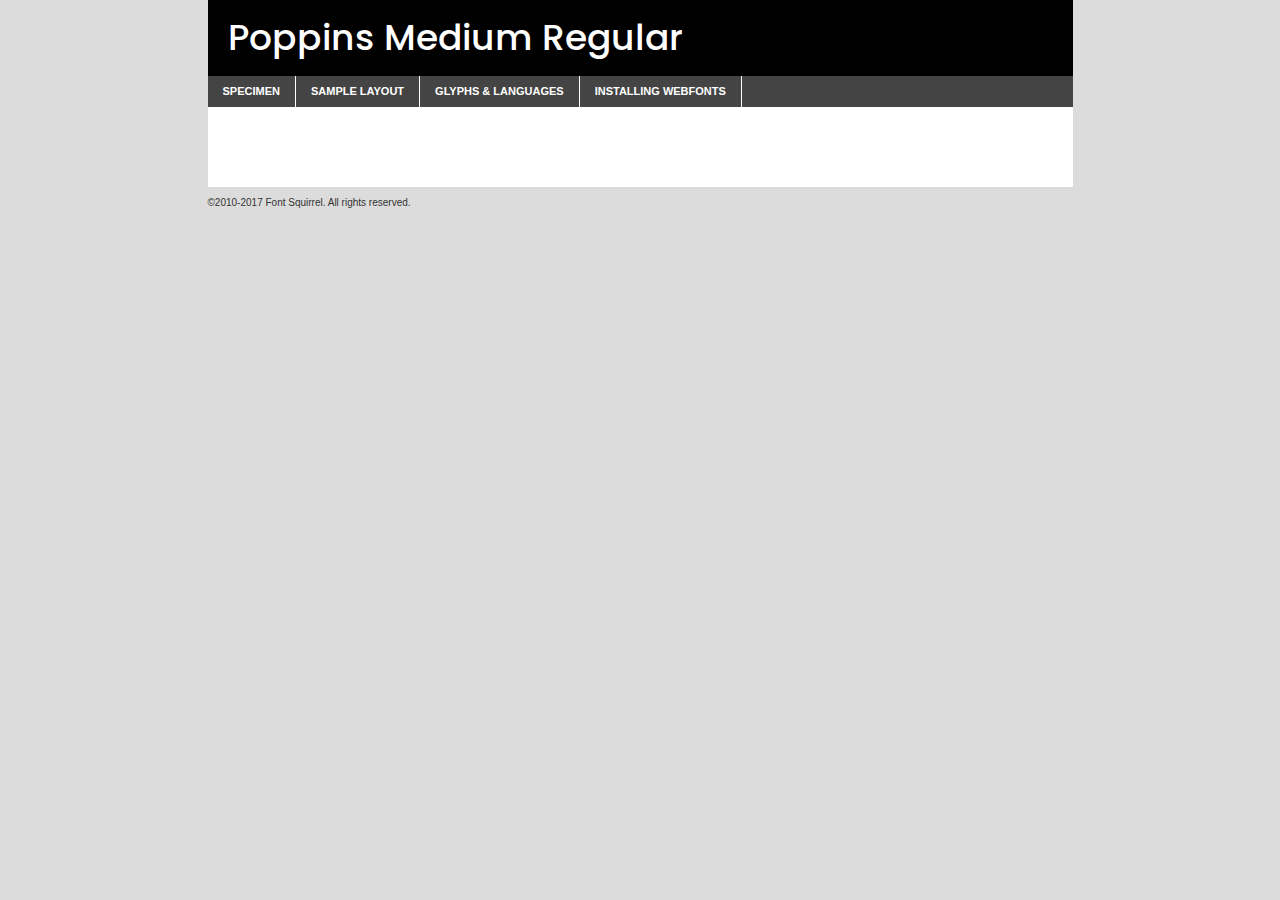
<file: assets/fonts/poppinsFont/poppins-medium-demo.html>
<!DOCTYPE html PUBLIC "-//W3C//DTD XHTML 1.0 Transitional//EN"
        "http://www.w3.org/TR/xhtml1/DTD/xhtml1-transitional.dtd">

<html xmlns="http://www.w3.org/1999/xhtml" xml:lang="en" lang="en">
<head>
    <meta http-equiv="Content-Type" content="text/html; charset=utf-8"/>
    <script src="http://ajax.googleapis.com/ajax/libs/jquery/1.7.2/jquery.min.js" type="text/javascript" charset="utf-8"></script>
    <script type="text/javascript">
		(function($) {
			$.fn.easyTabs = function(option) {
				var param = jQuery.extend({ fadeSpeed: 'fast', defaultContent: 1, activeClass: 'active' }, option);
				$(this).each(function() {
					var thisId = '#' + this.id;
					if ( param.defaultContent == '' )
					{
						param.defaultContent = 1;
					}
					if ( typeof param.defaultContent == 'number' )
					{
						var defaultTab = $(thisId + ' .tabs li:eq(' + (param.defaultContent - 1) + ') a').attr('href').substr(1);
					}
					else
					{
						var defaultTab = param.defaultContent;
					}
					$(thisId + ' .tabs li a').each(function() {
						var tabToHide = $(this).attr('href').substr(1);
						$('#' + tabToHide).addClass('easytabs-tab-content');
					});
					hideAll();
					changeContent(defaultTab);

					function hideAll() {$(thisId + ' .easytabs-tab-content').hide();}

					function changeContent(tabId)
					{
						hideAll();
						$(thisId + ' .tabs li').removeClass(param.activeClass);
						$(thisId + ' .tabs li a[href=#' + tabId + ']').closest('li').addClass(param.activeClass);
						if ( param.fadeSpeed != 'none' )
						{
							$(thisId + ' #' + tabId).fadeIn(param.fadeSpeed);
						}
						else
						{
							$(thisId + ' #' + tabId).show();
						}
					}

					$(thisId + ' .tabs li').click(function() {
						var tabId = $(this).find('a').attr('href').substr(1);
						changeContent(tabId);
						return false;
					});
				});
			}
		})(jQuery);
    </script>
    <link rel="stylesheet" href="specimen_files/specimen_stylesheet.css" type="text/css" charset="utf-8"/>
    <link rel="stylesheet" href="stylesheet.css" type="text/css" charset="utf-8"/>

    <style type="text/css">
        		body {
			font-family: 'poppinsmedium';
        		}

            </style>

    <title>Poppins Medium Regular Specimen</title>


    <script type="text/javascript" charset="utf-8">
		$(document).ready(function() {
			$('#container').easyTabs({ defaultContent: 1 });
		});
    </script>
</head>

<body>
<div id="container">
    <div id="header">
		Poppins Medium Regular    </div>
    <ul class="tabs">
        <li><a href="#specimen">Specimen</a></li>
        <li><a href="#layout">Sample Layout</a></li>
		        <li><a href="#glyphs">Glyphs &amp; Languages</a></li>
        <li><a href="#installing">Installing Webfonts</a></li>

    </ul>

    <div id="main_content">


        <div id="specimen">

            <div class="section">
                <div class="grid12 firstcol">
                    <div class="huge">AaBb</div>
                </div>
            </div>

            <div class="section">
                <div class="glyph_range">A&#x200B;B&#x200b;C&#x200b;D&#x200b;E&#x200b;F&#x200b;G&#x200b;H&#x200b;I&#x200b;J&#x200b;K&#x200b;L&#x200b;M&#x200b;N&#x200b;O&#x200b;P&#x200b;Q&#x200b;R&#x200b;S&#x200b;T&#x200b;U&#x200b;V&#x200b;W&#x200b;X&#x200b;Y&#x200b;Z&#x200b;a&#x200b;b&#x200b;c&#x200b;d&#x200b;e&#x200b;f&#x200b;g&#x200b;h&#x200b;i&#x200b;j&#x200b;k&#x200b;l&#x200b;m&#x200b;n&#x200b;o&#x200b;p&#x200b;q&#x200b;r&#x200b;s&#x200b;t&#x200b;u&#x200b;v&#x200b;w&#x200b;x&#x200b;y&#x200b;z&#x200b;1&#x200b;2&#x200b;3&#x200b;4&#x200b;5&#x200b;6&#x200b;7&#x200b;8&#x200b;9&#x200b;0&#x200b;&amp;&#x200b;.&#x200b;,&#x200b;?&#x200b;!&#x200b;&#64;&#x200b;(&#x200b;)&#x200b;#&#x200b;$&#x200b;%&#x200b;*&#x200b;+&#x200b;-&#x200b;=&#x200b;:&#x200b;;</div>
            </div>
            <div class="section">
                <div class="grid12 firstcol">
                    <table class="sample_table">
                        <tr>
                            <td>10</td>
                            <td class="size10">abcdefghijklmnopqrstuvwxyzABCDEFGHIJKLMNOPQRSTUVWXYZ0123456789abcdefghijklmnopqrstuvwxyzABCDEFGHIJKLMNOPQRSTUVWXYZ0123456789abcdefghijklmnopqrstuvwxyzABCDEFGHIJKLMNOPQRSTUVWXYZ</td>
                        </tr>
                        <tr>
                            <td>11</td>
                            <td class="size11">abcdefghijklmnopqrstuvwxyzABCDEFGHIJKLMNOPQRSTUVWXYZ0123456789abcdefghijklmnopqrstuvwxyzABCDEFGHIJKLMNOPQRSTUVWXYZ0123456789abcdefghijklmnopqrstuvwxyzABCDEFGHIJKLMNOPQRSTUVWXYZ</td>
                        </tr>
                        <tr>
                            <td>12</td>
                            <td class="size12">abcdefghijklmnopqrstuvwxyzABCDEFGHIJKLMNOPQRSTUVWXYZ0123456789abcdefghijklmnopqrstuvwxyzABCDEFGHIJKLMNOPQRSTUVWXYZ0123456789abcdefghijklmnopqrstuvwxyzABCDEFGHIJKLMNOPQRSTUVWXYZ</td>
                        </tr>
                        <tr>
                            <td>13</td>
                            <td class="size13">abcdefghijklmnopqrstuvwxyzABCDEFGHIJKLMNOPQRSTUVWXYZ0123456789abcdefghijklmnopqrstuvwxyzABCDEFGHIJKLMNOPQRSTUVWXYZ0123456789abcdefghijklmnopqrstuvwxyzABCDEFGHIJKLMNOPQRSTUVWXYZ</td>
                        </tr>
                        <tr>
                            <td>14</td>
                            <td class="size14">abcdefghijklmnopqrstuvwxyzABCDEFGHIJKLMNOPQRSTUVWXYZ0123456789abcdefghijklmnopqrstuvwxyzABCDEFGHIJKLMNOPQRSTUVWXYZ0123456789abcdefghijklmnopqrstuvwxyzABCDEFGHIJKLMNOPQRSTUVWXYZ</td>
                        </tr>
                        <tr>
                            <td>16</td>
                            <td class="size16">abcdefghijklmnopqrstuvwxyzABCDEFGHIJKLMNOPQRSTUVWXYZ0123456789abcdefghijklmnopqrstuvwxyzABCDEFGHIJKLMNOPQRSTUVWXYZ</td>
                        </tr>
                        <tr>
                            <td>18</td>
                            <td class="size18">abcdefghijklmnopqrstuvwxyzABCDEFGHIJKLMNOPQRSTUVWXYZ0123456789abcdefghijklmnopqrstuvwxyzABCDEFGHIJKLMNOPQRSTUVWXYZ</td>
                        </tr>
                        <tr>
                            <td>20</td>
                            <td class="size20">abcdefghijklmnopqrstuvwxyzABCDEFGHIJKLMNOPQRSTUVWXYZ0123456789abcdefghijklmnopqrstuvwxyzABCDEFGHIJKLMNOPQRSTUVWXYZ</td>
                        </tr>
                        <tr>
                            <td>24</td>
                            <td class="size24">abcdefghijklmnopqrstuvwxyzABCDEFGHIJKLMNOPQRSTUVWXYZ0123456789abcdefghijklmnopqrstuvwxyzABCDEFGHIJKLMNOPQRSTUVWXYZ</td>
                        </tr>
                        <tr>
                            <td>30</td>
                            <td class="size30">abcdefghijklmnopqrstuvwxyzABCDEFGHIJKLMNOPQRSTUVWXYZ0123456789abcdefghijklmnopqrstuvwxyzABCDEFGHIJKLMNOPQRSTUVWXYZ</td>
                        </tr>
                        <tr>
                            <td>36</td>
                            <td class="size36">abcdefghijklmnopqrstuvwxyzABCDEFGHIJKLMNOPQRSTUVWXYZ0123456789abcdefghijklmnopqrstuvwxyzABCDEFGHIJKLMNOPQRSTUVWXYZ</td>
                        </tr>
                        <tr>
                            <td>48</td>
                            <td class="size48">abcdefghijklmnopqrstuvwxyzABCDEFGHIJKLMNOPQRSTUVWXYZ0123456789abcdefghijklmnopqrstuvwxyzABCDEFGHIJKLMNOPQRSTUVWXYZ</td>
                        </tr>
                        <tr>
                            <td>60</td>
                            <td class="size60">abcdefghijklmnopqrstuvwxyzABCDEFGHIJKLMNOPQRSTUVWXYZ0123456789abcdefghijklmnopqrstuvwxyzABCDEFGHIJKLMNOPQRSTUVWXYZ</td>
                        </tr>
                        <tr>
                            <td>72</td>
                            <td class="size72">abcdefghijklmnopqrstuvwxyzABCDEFGHIJKLMNOPQRSTUVWXYZ0123456789abcdefghijklmnopqrstuvwxyzABCDEFGHIJKLMNOPQRSTUVWXYZ</td>
                        </tr>
                        <tr>
                            <td>90</td>
                            <td class="size90">abcdefghijklmnopqrstuvwxyzABCDEFGHIJKLMNOPQRSTUVWXYZ0123456789abcdefghijklmnopqrstuvwxyzABCDEFGHIJKLMNOPQRSTUVWXYZ</td>
                        </tr>
                    </table>

                </div>

            </div>


            <div class="section" id="bodycomparison">


                <div id="xheight">
                    <div class="fontbody">&#x25FC;&#x25FC;&#x25FC;&#x25FC;&#x25FC;&#x25FC;&#x25FC;&#x25FC;&#x25FC;&#x25FC;&#x25FC;&#x25FC;&#x25FC;&#x25FC;&#x25FC;&#x25FC;&#x25FC;&#x25FC;&#x25FC;&#x25FC;&#x25FC;&#x25FC;&#x25FC;&#x25FC;&#x25FC;&#x25FC;&#x25FC;&#x25FC;&#x25FC;&#x25FC;&#x25FC;&#x25FC;&#x25FC;&#x25FC;&#x25FC;&#x25FC;&#x25FC;&#x25FC;&#x25FC;&#x25FC;&#x25FC;&#x25FC;&#x25FC;&#x25FC;&#x25FC;&#x25FC;&#x25FC;&#x25FC;&#x25FC;&#x25FC;&#x25FC;&#x25FC;&#x25FC;&#x25FC;&#x25FC;&#x25FC;&#x25FC;&#x25FC;&#x25FC;&#x25FC;&#x25FC;&#x25FC;&#x25FC;&#x25FC;&#x25FC;&#x25FC;&#x25FC;&#x25FC;&#x25FC;&#x25FC;&#x25FC;&#x25FC;&#x25FC;&#x25FC;&#x25FC;&#x25FC;&#x25FC;&#x25FC;&#x25FC;&#x25FC;&#x25FC;&#x25FC;&#x25FC;&#x25FC;&#x25FC;&#x25FC;&#x25FC;&#x25FC;&#x25FC;&#x25FC;&#x25FC;&#x25FC;&#x25FC;&#x25FC;&#x25FC;&#x25FC;&#x25FC;&#x25FC;&#x25FC;body</div>
                    <div class="arialbody">body</div>
                    <div class="verdanabody">body</div>
                    <div class="georgiabody">body</div>
                </div>
                <div class="fontbody" style="z-index:1">
                    body<span>Poppins Medium Regular</span>
                </div>
                <div class="arialbody" style="z-index:1">
                    body<span>Arial</span>
                </div>
                <div class="verdanabody" style="z-index:1">
                    body<span>Verdana</span>
                </div>
                <div class="georgiabody" style="z-index:1">
                    body<span>Georgia</span>
                </div>


            </div>


            <div class="section psample psample_row1" id="">

                <div class="grid2 firstcol">
                    <p class="size10"><span>10.</span>Aenean lacinia bibendum nulla sed consectetur. Fusce dapibus, tellus ac cursus commodo, tortor mauris condimentum nibh, ut fermentum massa justo sit amet risus. Nullam id dolor id nibh ultricies vehicula ut id elit. Cum sociis natoque penatibus et magnis dis parturient montes, nascetur ridiculus mus. Nulla vitae elit libero, a pharetra augue.</p>

                </div>
                <div class="grid3">
                    <p class="size11"><span>11.</span>Aenean lacinia bibendum nulla sed consectetur. Fusce dapibus, tellus ac cursus commodo, tortor mauris condimentum nibh, ut fermentum massa justo sit amet risus. Nullam id dolor id nibh ultricies vehicula ut id elit. Cum sociis natoque penatibus et magnis dis parturient montes, nascetur ridiculus mus. Nulla vitae elit libero, a pharetra augue.</p>

                </div>
                <div class="grid3">
                    <p class="size12"><span>12.</span>Aenean lacinia bibendum nulla sed consectetur. Fusce dapibus, tellus ac cursus commodo, tortor mauris condimentum nibh, ut fermentum massa justo sit amet risus. Nullam id dolor id nibh ultricies vehicula ut id elit. Cum sociis natoque penatibus et magnis dis parturient montes, nascetur ridiculus mus. Nulla vitae elit libero, a pharetra augue.</p>

                </div>
                <div class="grid4">
                    <p class="size13"><span>13.</span>Aenean lacinia bibendum nulla sed consectetur. Fusce dapibus, tellus ac cursus commodo, tortor mauris condimentum nibh, ut fermentum massa justo sit amet risus. Nullam id dolor id nibh ultricies vehicula ut id elit. Cum sociis natoque penatibus et magnis dis parturient montes, nascetur ridiculus mus. Nulla vitae elit libero, a pharetra augue.</p>

                </div>
                <div class="white_blend"></div>

            </div>
            <div class="section psample psample_row2" id="">
                <div class="grid3 firstcol">
                    <p class="size14"><span>14.</span>Aenean lacinia bibendum nulla sed consectetur. Fusce dapibus, tellus ac cursus commodo, tortor mauris condimentum nibh, ut fermentum massa justo sit amet risus. Nullam id dolor id nibh ultricies vehicula ut id elit. Cum sociis natoque penatibus et magnis dis parturient montes, nascetur ridiculus mus. Nulla vitae elit libero, a pharetra augue.</p>

                </div>
                <div class="grid4">
                    <p class="size16"><span>16.</span>Aenean lacinia bibendum nulla sed consectetur. Fusce dapibus, tellus ac cursus commodo, tortor mauris condimentum nibh, ut fermentum massa justo sit amet risus. Nullam id dolor id nibh ultricies vehicula ut id elit. Cum sociis natoque penatibus et magnis dis parturient montes, nascetur ridiculus mus. Nulla vitae elit libero, a pharetra augue.</p>

                </div>
                <div class="grid5">
                    <p class="size18"><span>18.</span>Aenean lacinia bibendum nulla sed consectetur. Fusce dapibus, tellus ac cursus commodo, tortor mauris condimentum nibh, ut fermentum massa justo sit amet risus. Nullam id dolor id nibh ultricies vehicula ut id elit. Cum sociis natoque penatibus et magnis dis parturient montes, nascetur ridiculus mus. Nulla vitae elit libero, a pharetra augue.</p>

                </div>

                <div class="white_blend"></div>

            </div>

            <div class="section psample psample_row3" id="">
                <div class="grid5 firstcol">
                    <p class="size20"><span>20.</span>Aenean lacinia bibendum nulla sed consectetur. Fusce dapibus, tellus ac cursus commodo, tortor mauris condimentum nibh, ut fermentum massa justo sit amet risus. Nullam id dolor id nibh ultricies vehicula ut id elit. Cum sociis natoque penatibus et magnis dis parturient montes, nascetur ridiculus mus. Nulla vitae elit libero, a pharetra augue.</p>
                </div>
                <div class="grid7">
                    <p class="size24"><span>24.</span>Aenean lacinia bibendum nulla sed consectetur. Fusce dapibus, tellus ac cursus commodo, tortor mauris condimentum nibh, ut fermentum massa justo sit amet risus. Nullam id dolor id nibh ultricies vehicula ut id elit. Cum sociis natoque penatibus et magnis dis parturient montes, nascetur ridiculus mus. Nulla vitae elit libero, a pharetra augue.</p>
                </div>

                <div class="white_blend"></div>

            </div>

            <div class="section psample psample_row4" id="">
                <div class="grid12 firstcol">
                    <p class="size30"><span>30.</span>Aenean lacinia bibendum nulla sed consectetur. Fusce dapibus, tellus ac cursus commodo, tortor mauris condimentum nibh, ut fermentum massa justo sit amet risus. Nullam id dolor id nibh ultricies vehicula ut id elit. Cum sociis natoque penatibus et magnis dis parturient montes, nascetur ridiculus mus. Nulla vitae elit libero, a pharetra augue.</p>
                </div>
                <div class="white_blend"></div>

            </div>


            <div class="section psample psample_row1 fullreverse">
                <div class="grid2 firstcol">
                    <p class="size10"><span>10.</span>Aenean lacinia bibendum nulla sed consectetur. Fusce dapibus, tellus ac cursus commodo, tortor mauris condimentum nibh, ut fermentum massa justo sit amet risus. Nullam id dolor id nibh ultricies vehicula ut id elit. Cum sociis natoque penatibus et magnis dis parturient montes, nascetur ridiculus mus. Nulla vitae elit libero, a pharetra augue.</p>

                </div>
                <div class="grid3">
                    <p class="size11"><span>11.</span>Aenean lacinia bibendum nulla sed consectetur. Fusce dapibus, tellus ac cursus commodo, tortor mauris condimentum nibh, ut fermentum massa justo sit amet risus. Nullam id dolor id nibh ultricies vehicula ut id elit. Cum sociis natoque penatibus et magnis dis parturient montes, nascetur ridiculus mus. Nulla vitae elit libero, a pharetra augue.</p>

                </div>
                <div class="grid3">
                    <p class="size12"><span>12.</span>Aenean lacinia bibendum nulla sed consectetur. Fusce dapibus, tellus ac cursus commodo, tortor mauris condimentum nibh, ut fermentum massa justo sit amet risus. Nullam id dolor id nibh ultricies vehicula ut id elit. Cum sociis natoque penatibus et magnis dis parturient montes, nascetur ridiculus mus. Nulla vitae elit libero, a pharetra augue.</p>

                </div>
                <div class="grid4">
                    <p class="size13"><span>13.</span>Aenean lacinia bibendum nulla sed consectetur. Fusce dapibus, tellus ac cursus commodo, tortor mauris condimentum nibh, ut fermentum massa justo sit amet risus. Nullam id dolor id nibh ultricies vehicula ut id elit. Cum sociis natoque penatibus et magnis dis parturient montes, nascetur ridiculus mus. Nulla vitae elit libero, a pharetra augue.</p>

                </div>
                <div class="black_blend"></div>

            </div>

            <div class="section psample psample_row2 fullreverse">
                <div class="grid3 firstcol">
                    <p class="size14"><span>14.</span>Aenean lacinia bibendum nulla sed consectetur. Fusce dapibus, tellus ac cursus commodo, tortor mauris condimentum nibh, ut fermentum massa justo sit amet risus. Nullam id dolor id nibh ultricies vehicula ut id elit. Cum sociis natoque penatibus et magnis dis parturient montes, nascetur ridiculus mus. Nulla vitae elit libero, a pharetra augue.</p>

                </div>
                <div class="grid4">
                    <p class="size16"><span>16.</span>Aenean lacinia bibendum nulla sed consectetur. Fusce dapibus, tellus ac cursus commodo, tortor mauris condimentum nibh, ut fermentum massa justo sit amet risus. Nullam id dolor id nibh ultricies vehicula ut id elit. Cum sociis natoque penatibus et magnis dis parturient montes, nascetur ridiculus mus. Nulla vitae elit libero, a pharetra augue.</p>

                </div>
                <div class="grid5">
                    <p class="size18"><span>18.</span>Aenean lacinia bibendum nulla sed consectetur. Fusce dapibus, tellus ac cursus commodo, tortor mauris condimentum nibh, ut fermentum massa justo sit amet risus. Nullam id dolor id nibh ultricies vehicula ut id elit. Cum sociis natoque penatibus et magnis dis parturient montes, nascetur ridiculus mus. Nulla vitae elit libero, a pharetra augue.</p>

                </div>
                <div class="black_blend"></div>

            </div>

            <div class="section psample fullreverse psample_row3" id="">
                <div class="grid5 firstcol">
                    <p class="size20"><span>20.</span>Aenean lacinia bibendum nulla sed consectetur. Fusce dapibus, tellus ac cursus commodo, tortor mauris condimentum nibh, ut fermentum massa justo sit amet risus. Nullam id dolor id nibh ultricies vehicula ut id elit. Cum sociis natoque penatibus et magnis dis parturient montes, nascetur ridiculus mus. Nulla vitae elit libero, a pharetra augue.</p>
                </div>
                <div class="grid7">
                    <p class="size24"><span>24.</span>Aenean lacinia bibendum nulla sed consectetur. Fusce dapibus, tellus ac cursus commodo, tortor mauris condimentum nibh, ut fermentum massa justo sit amet risus. Nullam id dolor id nibh ultricies vehicula ut id elit. Cum sociis natoque penatibus et magnis dis parturient montes, nascetur ridiculus mus. Nulla vitae elit libero, a pharetra augue.</p>
                </div>

                <div class="black_blend"></div>

            </div>

            <div class="section psample fullreverse psample_row4" id="" style="border-bottom: 20px #000 solid;">
                <div class="grid12 firstcol">
                    <p class="size30"><span>30.</span>Aenean lacinia bibendum nulla sed consectetur. Fusce dapibus, tellus ac cursus commodo, tortor mauris condimentum nibh, ut fermentum massa justo sit amet risus. Nullam id dolor id nibh ultricies vehicula ut id elit. Cum sociis natoque penatibus et magnis dis parturient montes, nascetur ridiculus mus. Nulla vitae elit libero, a pharetra augue.</p>
                </div>
                <div class="black_blend"></div>

            </div>


        </div>

        <div id="layout">

            <div class="section">

                <div class="grid12 firstcol">
                    <h1>Lorem Ipsum Dolor</h1>
                    <h2>Etiam porta sem malesuada magna mollis euismod</h2>

                    <p class="byline">By <a href="#link">Aenean Lacinia</a></p>
                </div>
            </div>
            <div class="section">
                <div class="grid8 firstcol">
                    <p class="large">Donec sed odio dui. Morbi leo risus, porta ac consectetur ac, vestibulum at eros. Fusce dapibus, tellus ac cursus commodo, tortor mauris condimentum nibh, ut fermentum massa justo sit amet risus. </p>


                    <h3>Pellentesque ornare sem</h3>

                    <p>Maecenas sed diam eget risus varius blandit sit amet non magna. Maecenas faucibus mollis interdum. Donec ullamcorper nulla non metus auctor fringilla. Nullam id dolor id nibh ultricies vehicula ut id elit. Nullam id dolor id nibh ultricies vehicula ut id elit. </p>

                    <p>Aenean eu leo quam. Pellentesque ornare sem lacinia quam venenatis vestibulum. Lorem ipsum dolor sit amet, consectetur adipiscing elit. Cum sociis natoque penatibus et magnis dis parturient montes, nascetur ridiculus mus. </p>

                    <p>Nulla vitae elit libero, a pharetra augue. Praesent commodo cursus magna, vel scelerisque nisl consectetur et. Aenean lacinia bibendum nulla sed consectetur. </p>

                    <p>Nullam quis risus eget urna mollis ornare vel eu leo. Nullam quis risus eget urna mollis ornare vel eu leo. Maecenas sed diam eget risus varius blandit sit amet non magna. Donec ullamcorper nulla non metus auctor fringilla. </p>

                    <h3>Cras mattis consectetur</h3>

                    <p>Aenean eu leo quam. Pellentesque ornare sem lacinia quam venenatis vestibulum. Aenean lacinia bibendum nulla sed consectetur. Integer posuere erat a ante venenatis dapibus posuere velit aliquet. Cras mattis consectetur purus sit amet fermentum. </p>

                    <p>Nullam id dolor id nibh ultricies vehicula ut id elit. Nullam quis risus eget urna mollis ornare vel eu leo. Cras mattis consectetur purus sit amet fermentum.</p>
                </div>

                <div class="grid4 sidebar">

                    <div class="box reverse">
                        <p class="last">Nullam quis risus eget urna mollis ornare vel eu leo. Donec ullamcorper nulla non metus auctor fringilla. Cras mattis consectetur purus sit amet fermentum. Sed posuere consectetur est at lobortis. Lorem ipsum dolor sit amet, consectetur adipiscing elit. </p>
                    </div>

                    <p class="caption">Maecenas sed diam eget risus varius.</p>

                    <p>Vestibulum id ligula porta felis euismod semper. Integer posuere erat a ante venenatis dapibus posuere velit aliquet. Vestibulum id ligula porta felis euismod semper. Sed posuere consectetur est at lobortis. Maecenas sed diam eget risus varius blandit sit amet non magna. Fusce dapibus, tellus ac cursus commodo, tortor mauris condimentum nibh, ut fermentum massa justo sit amet risus. </p>


                    <p>Duis mollis, est non commodo luctus, nisi erat porttitor ligula, eget lacinia odio sem nec elit. Aenean lacinia bibendum nulla sed consectetur. Vivamus sagittis lacus vel augue laoreet rutrum faucibus dolor auctor. Aenean lacinia bibendum nulla sed consectetur. Nullam quis risus eget urna mollis ornare vel eu leo. </p>

                    <p>Praesent commodo cursus magna, vel scelerisque nisl consectetur et. Donec ullamcorper nulla non metus auctor fringilla. Maecenas faucibus mollis interdum. Fusce dapibus, tellus ac cursus commodo, tortor mauris condimentum nibh, ut fermentum massa justo sit amet risus. </p>

                </div>
            </div>

        </div>


		

        <div id="glyphs">
            <div class="section">
                <div class="grid12 firstcol">

                    <h1>Language Support</h1>
                    <p>The subset of Poppins Medium Regular in this kit supports the following languages:<br/>

						Albanian, Basque, Belarusian_lacinka, Bosnian, Breton, Catalan, Chamorro, Chichewa_nyanja, Croatian, Czech, Danish, Dutch, English, Estonian, Faroese, Finnish, French, Frisian, Galician, German, Hungarian, Icelandic, Italian, Latvian, Lithuanian, Malagasy, Norwegian, Polish, Portuguese, Romanian, Serbian, Slovak, Slovenian, Spanish, Turkish, Welsh, Alsatian, Aragonese, Arapaho, Aromanian, Arrernte, Asturian, Aymara, Bislama, Cebuano, Cheyenne, Cimbrian, Corsican, Fijian, French_creole, Friulian, Genoese, Gilbertese, Greenlandic, Guarani, Haitian_creole, Hawaiian, Hiligaynon, Hmong, Hopi, Ibanag, Iloko_ilokano, Indonesian, Interglossa_glosa, Interlingua, Irish_gaelic, Istro-romanian, Jerriais, Kashubian, Kurdish_kurmanji, Ladin, Lojban, Lombard, Low_saxon, Luxembourgeois, Malay_latinized, Manx, Maori, Megleno-romanian, Mohawk, Nahuatl, Norfolk_pitcairnese, Northern_sotho, Occitan, Oromo, Pangasinan, Papiamento, Piedmontese, Potawatomi, Rhaeto-romance, Romansh, Rotokas, Sami_lule, Samoan, Sardinian, Scots_gaelic, Seychelles_creole, Shona, Sicilian, Somali, Southern_ndebele, Southern_sotho, Swahili, Swati_swazi, Tagalog_filipino_pilipino, Tahitian, Tausug, Tetum, Tok_pisin, Tongan, Tswana, Turkmen, Turkmen_latinized, Tuvaluan, Uyghur_latinized, Veps, Volapuk, Votic_latinized, Walloon, Warlpiri, Xhosa, Yapese, Zulu, Latinbasic, Ubasic, Demo                    </p>
                    <h1>Glyph Chart</h1>
                    <p>The subset of Poppins Medium Regular in this kit includes all the glyphs listed below. Unicode entities are included above each glyph to help you insert individual characters into your layout.</p>
                    <div id="glyph_chart">

																																	                                <div><p>&amp;#13;</p>&#13;</div>
																				                                <div><p>&amp;#32;</p>&#32;</div>
																				                                <div><p>&amp;#33;</p>&#33;</div>
																				                                <div><p>&amp;#34;</p>&#34;</div>
																				                                <div><p>&amp;#35;</p>&#35;</div>
																				                                <div><p>&amp;#36;</p>&#36;</div>
																				                                <div><p>&amp;#37;</p>&#37;</div>
																				                                <div><p>&amp;#38;</p>&#38;</div>
																				                                <div><p>&amp;#39;</p>&#39;</div>
																				                                <div><p>&amp;#40;</p>&#40;</div>
																				                                <div><p>&amp;#41;</p>&#41;</div>
																				                                <div><p>&amp;#42;</p>&#42;</div>
																				                                <div><p>&amp;#43;</p>&#43;</div>
																				                                <div><p>&amp;#44;</p>&#44;</div>
																				                                <div><p>&amp;#45;</p>&#45;</div>
																				                                <div><p>&amp;#46;</p>&#46;</div>
																				                                <div><p>&amp;#47;</p>&#47;</div>
																				                                <div><p>&amp;#48;</p>&#48;</div>
																				                                <div><p>&amp;#49;</p>&#49;</div>
																				                                <div><p>&amp;#50;</p>&#50;</div>
																				                                <div><p>&amp;#51;</p>&#51;</div>
																				                                <div><p>&amp;#52;</p>&#52;</div>
																				                                <div><p>&amp;#53;</p>&#53;</div>
																				                                <div><p>&amp;#54;</p>&#54;</div>
																				                                <div><p>&amp;#55;</p>&#55;</div>
																				                                <div><p>&amp;#56;</p>&#56;</div>
																				                                <div><p>&amp;#57;</p>&#57;</div>
																				                                <div><p>&amp;#58;</p>&#58;</div>
																				                                <div><p>&amp;#59;</p>&#59;</div>
																				                                <div><p>&amp;#60;</p>&#60;</div>
																				                                <div><p>&amp;#61;</p>&#61;</div>
																				                                <div><p>&amp;#62;</p>&#62;</div>
																				                                <div><p>&amp;#63;</p>&#63;</div>
																				                                <div><p>&amp;#64;</p>&#64;</div>
																				                                <div><p>&amp;#65;</p>&#65;</div>
																				                                <div><p>&amp;#66;</p>&#66;</div>
																				                                <div><p>&amp;#67;</p>&#67;</div>
																				                                <div><p>&amp;#68;</p>&#68;</div>
																				                                <div><p>&amp;#69;</p>&#69;</div>
																				                                <div><p>&amp;#70;</p>&#70;</div>
																				                                <div><p>&amp;#71;</p>&#71;</div>
																				                                <div><p>&amp;#72;</p>&#72;</div>
																				                                <div><p>&amp;#73;</p>&#73;</div>
																				                                <div><p>&amp;#74;</p>&#74;</div>
																				                                <div><p>&amp;#75;</p>&#75;</div>
																				                                <div><p>&amp;#76;</p>&#76;</div>
																				                                <div><p>&amp;#77;</p>&#77;</div>
																				                                <div><p>&amp;#78;</p>&#78;</div>
																				                                <div><p>&amp;#79;</p>&#79;</div>
																				                                <div><p>&amp;#80;</p>&#80;</div>
																				                                <div><p>&amp;#81;</p>&#81;</div>
																				                                <div><p>&amp;#82;</p>&#82;</div>
																				                                <div><p>&amp;#83;</p>&#83;</div>
																				                                <div><p>&amp;#84;</p>&#84;</div>
																				                                <div><p>&amp;#85;</p>&#85;</div>
																				                                <div><p>&amp;#86;</p>&#86;</div>
																				                                <div><p>&amp;#87;</p>&#87;</div>
																				                                <div><p>&amp;#88;</p>&#88;</div>
																				                                <div><p>&amp;#89;</p>&#89;</div>
																				                                <div><p>&amp;#90;</p>&#90;</div>
																				                                <div><p>&amp;#91;</p>&#91;</div>
																				                                <div><p>&amp;#92;</p>&#92;</div>
																				                                <div><p>&amp;#93;</p>&#93;</div>
																				                                <div><p>&amp;#94;</p>&#94;</div>
																				                                <div><p>&amp;#95;</p>&#95;</div>
																				                                <div><p>&amp;#96;</p>&#96;</div>
																				                                <div><p>&amp;#97;</p>&#97;</div>
																				                                <div><p>&amp;#98;</p>&#98;</div>
																				                                <div><p>&amp;#99;</p>&#99;</div>
																				                                <div><p>&amp;#100;</p>&#100;</div>
																				                                <div><p>&amp;#101;</p>&#101;</div>
																				                                <div><p>&amp;#102;</p>&#102;</div>
																				                                <div><p>&amp;#103;</p>&#103;</div>
																				                                <div><p>&amp;#104;</p>&#104;</div>
																				                                <div><p>&amp;#105;</p>&#105;</div>
																				                                <div><p>&amp;#106;</p>&#106;</div>
																				                                <div><p>&amp;#107;</p>&#107;</div>
																				                                <div><p>&amp;#108;</p>&#108;</div>
																				                                <div><p>&amp;#109;</p>&#109;</div>
																				                                <div><p>&amp;#110;</p>&#110;</div>
																				                                <div><p>&amp;#111;</p>&#111;</div>
																				                                <div><p>&amp;#112;</p>&#112;</div>
																				                                <div><p>&amp;#113;</p>&#113;</div>
																				                                <div><p>&amp;#114;</p>&#114;</div>
																				                                <div><p>&amp;#115;</p>&#115;</div>
																				                                <div><p>&amp;#116;</p>&#116;</div>
																				                                <div><p>&amp;#117;</p>&#117;</div>
																				                                <div><p>&amp;#118;</p>&#118;</div>
																				                                <div><p>&amp;#119;</p>&#119;</div>
																				                                <div><p>&amp;#120;</p>&#120;</div>
																				                                <div><p>&amp;#121;</p>&#121;</div>
																				                                <div><p>&amp;#122;</p>&#122;</div>
																				                                <div><p>&amp;#123;</p>&#123;</div>
																				                                <div><p>&amp;#124;</p>&#124;</div>
																				                                <div><p>&amp;#125;</p>&#125;</div>
																				                                <div><p>&amp;#126;</p>&#126;</div>
																				                                <div><p>&amp;#160;</p>&#160;</div>
																				                                <div><p>&amp;#161;</p>&#161;</div>
																				                                <div><p>&amp;#162;</p>&#162;</div>
																				                                <div><p>&amp;#163;</p>&#163;</div>
																				                                <div><p>&amp;#164;</p>&#164;</div>
																				                                <div><p>&amp;#165;</p>&#165;</div>
																				                                <div><p>&amp;#166;</p>&#166;</div>
																				                                <div><p>&amp;#167;</p>&#167;</div>
																				                                <div><p>&amp;#168;</p>&#168;</div>
																				                                <div><p>&amp;#169;</p>&#169;</div>
																				                                <div><p>&amp;#170;</p>&#170;</div>
																				                                <div><p>&amp;#171;</p>&#171;</div>
																				                                <div><p>&amp;#172;</p>&#172;</div>
																				                                <div><p>&amp;#173;</p>&#173;</div>
																				                                <div><p>&amp;#174;</p>&#174;</div>
																				                                <div><p>&amp;#175;</p>&#175;</div>
																				                                <div><p>&amp;#176;</p>&#176;</div>
																				                                <div><p>&amp;#177;</p>&#177;</div>
																				                                <div><p>&amp;#178;</p>&#178;</div>
																				                                <div><p>&amp;#179;</p>&#179;</div>
																				                                <div><p>&amp;#180;</p>&#180;</div>
																				                                <div><p>&amp;#181;</p>&#181;</div>
																				                                <div><p>&amp;#182;</p>&#182;</div>
																				                                <div><p>&amp;#183;</p>&#183;</div>
																				                                <div><p>&amp;#184;</p>&#184;</div>
																				                                <div><p>&amp;#185;</p>&#185;</div>
																				                                <div><p>&amp;#186;</p>&#186;</div>
																				                                <div><p>&amp;#187;</p>&#187;</div>
																				                                <div><p>&amp;#188;</p>&#188;</div>
																				                                <div><p>&amp;#189;</p>&#189;</div>
																				                                <div><p>&amp;#190;</p>&#190;</div>
																				                                <div><p>&amp;#191;</p>&#191;</div>
																				                                <div><p>&amp;#192;</p>&#192;</div>
																				                                <div><p>&amp;#193;</p>&#193;</div>
																				                                <div><p>&amp;#194;</p>&#194;</div>
																				                                <div><p>&amp;#195;</p>&#195;</div>
																				                                <div><p>&amp;#196;</p>&#196;</div>
																				                                <div><p>&amp;#197;</p>&#197;</div>
																				                                <div><p>&amp;#198;</p>&#198;</div>
																				                                <div><p>&amp;#199;</p>&#199;</div>
																				                                <div><p>&amp;#200;</p>&#200;</div>
																				                                <div><p>&amp;#201;</p>&#201;</div>
																				                                <div><p>&amp;#202;</p>&#202;</div>
																				                                <div><p>&amp;#203;</p>&#203;</div>
																				                                <div><p>&amp;#204;</p>&#204;</div>
																				                                <div><p>&amp;#205;</p>&#205;</div>
																				                                <div><p>&amp;#206;</p>&#206;</div>
																				                                <div><p>&amp;#207;</p>&#207;</div>
																				                                <div><p>&amp;#208;</p>&#208;</div>
																				                                <div><p>&amp;#209;</p>&#209;</div>
																				                                <div><p>&amp;#210;</p>&#210;</div>
																				                                <div><p>&amp;#211;</p>&#211;</div>
																				                                <div><p>&amp;#212;</p>&#212;</div>
																				                                <div><p>&amp;#213;</p>&#213;</div>
																				                                <div><p>&amp;#214;</p>&#214;</div>
																				                                <div><p>&amp;#215;</p>&#215;</div>
																				                                <div><p>&amp;#216;</p>&#216;</div>
																				                                <div><p>&amp;#217;</p>&#217;</div>
																				                                <div><p>&amp;#218;</p>&#218;</div>
																				                                <div><p>&amp;#219;</p>&#219;</div>
																				                                <div><p>&amp;#220;</p>&#220;</div>
																				                                <div><p>&amp;#221;</p>&#221;</div>
																				                                <div><p>&amp;#222;</p>&#222;</div>
																				                                <div><p>&amp;#223;</p>&#223;</div>
																				                                <div><p>&amp;#224;</p>&#224;</div>
																				                                <div><p>&amp;#225;</p>&#225;</div>
																				                                <div><p>&amp;#226;</p>&#226;</div>
																				                                <div><p>&amp;#227;</p>&#227;</div>
																				                                <div><p>&amp;#228;</p>&#228;</div>
																				                                <div><p>&amp;#229;</p>&#229;</div>
																				                                <div><p>&amp;#230;</p>&#230;</div>
																				                                <div><p>&amp;#231;</p>&#231;</div>
																				                                <div><p>&amp;#232;</p>&#232;</div>
																				                                <div><p>&amp;#233;</p>&#233;</div>
																				                                <div><p>&amp;#234;</p>&#234;</div>
																				                                <div><p>&amp;#235;</p>&#235;</div>
																				                                <div><p>&amp;#236;</p>&#236;</div>
																				                                <div><p>&amp;#237;</p>&#237;</div>
																				                                <div><p>&amp;#238;</p>&#238;</div>
																				                                <div><p>&amp;#239;</p>&#239;</div>
																				                                <div><p>&amp;#240;</p>&#240;</div>
																				                                <div><p>&amp;#241;</p>&#241;</div>
																				                                <div><p>&amp;#242;</p>&#242;</div>
																				                                <div><p>&amp;#243;</p>&#243;</div>
																				                                <div><p>&amp;#244;</p>&#244;</div>
																				                                <div><p>&amp;#245;</p>&#245;</div>
																				                                <div><p>&amp;#246;</p>&#246;</div>
																				                                <div><p>&amp;#247;</p>&#247;</div>
																				                                <div><p>&amp;#248;</p>&#248;</div>
																				                                <div><p>&amp;#249;</p>&#249;</div>
																				                                <div><p>&amp;#250;</p>&#250;</div>
																				                                <div><p>&amp;#251;</p>&#251;</div>
																				                                <div><p>&amp;#252;</p>&#252;</div>
																				                                <div><p>&amp;#253;</p>&#253;</div>
																				                                <div><p>&amp;#254;</p>&#254;</div>
																				                                <div><p>&amp;#255;</p>&#255;</div>
																				                                <div><p>&amp;#256;</p>&#256;</div>
																				                                <div><p>&amp;#257;</p>&#257;</div>
																				                                <div><p>&amp;#258;</p>&#258;</div>
																				                                <div><p>&amp;#259;</p>&#259;</div>
																				                                <div><p>&amp;#260;</p>&#260;</div>
																				                                <div><p>&amp;#261;</p>&#261;</div>
																				                                <div><p>&amp;#262;</p>&#262;</div>
																				                                <div><p>&amp;#263;</p>&#263;</div>
																				                                <div><p>&amp;#266;</p>&#266;</div>
																				                                <div><p>&amp;#267;</p>&#267;</div>
																				                                <div><p>&amp;#268;</p>&#268;</div>
																				                                <div><p>&amp;#269;</p>&#269;</div>
																				                                <div><p>&amp;#270;</p>&#270;</div>
																				                                <div><p>&amp;#271;</p>&#271;</div>
																				                                <div><p>&amp;#272;</p>&#272;</div>
																				                                <div><p>&amp;#273;</p>&#273;</div>
																				                                <div><p>&amp;#274;</p>&#274;</div>
																				                                <div><p>&amp;#275;</p>&#275;</div>
																				                                <div><p>&amp;#276;</p>&#276;</div>
																				                                <div><p>&amp;#277;</p>&#277;</div>
																				                                <div><p>&amp;#278;</p>&#278;</div>
																				                                <div><p>&amp;#279;</p>&#279;</div>
																				                                <div><p>&amp;#280;</p>&#280;</div>
																				                                <div><p>&amp;#281;</p>&#281;</div>
																				                                <div><p>&amp;#282;</p>&#282;</div>
																				                                <div><p>&amp;#283;</p>&#283;</div>
																				                                <div><p>&amp;#286;</p>&#286;</div>
																				                                <div><p>&amp;#287;</p>&#287;</div>
																				                                <div><p>&amp;#288;</p>&#288;</div>
																				                                <div><p>&amp;#289;</p>&#289;</div>
																				                                <div><p>&amp;#290;</p>&#290;</div>
																				                                <div><p>&amp;#291;</p>&#291;</div>
																				                                <div><p>&amp;#296;</p>&#296;</div>
																				                                <div><p>&amp;#297;</p>&#297;</div>
																				                                <div><p>&amp;#298;</p>&#298;</div>
																				                                <div><p>&amp;#299;</p>&#299;</div>
																				                                <div><p>&amp;#300;</p>&#300;</div>
																				                                <div><p>&amp;#301;</p>&#301;</div>
																				                                <div><p>&amp;#302;</p>&#302;</div>
																				                                <div><p>&amp;#303;</p>&#303;</div>
																				                                <div><p>&amp;#304;</p>&#304;</div>
																				                                <div><p>&amp;#305;</p>&#305;</div>
																				                                <div><p>&amp;#310;</p>&#310;</div>
																				                                <div><p>&amp;#311;</p>&#311;</div>
																				                                <div><p>&amp;#313;</p>&#313;</div>
																				                                <div><p>&amp;#314;</p>&#314;</div>
																				                                <div><p>&amp;#315;</p>&#315;</div>
																				                                <div><p>&amp;#316;</p>&#316;</div>
																				                                <div><p>&amp;#317;</p>&#317;</div>
																				                                <div><p>&amp;#318;</p>&#318;</div>
																				                                <div><p>&amp;#319;</p>&#319;</div>
																				                                <div><p>&amp;#320;</p>&#320;</div>
																				                                <div><p>&amp;#321;</p>&#321;</div>
																				                                <div><p>&amp;#322;</p>&#322;</div>
																				                                <div><p>&amp;#323;</p>&#323;</div>
																				                                <div><p>&amp;#324;</p>&#324;</div>
																				                                <div><p>&amp;#325;</p>&#325;</div>
																				                                <div><p>&amp;#326;</p>&#326;</div>
																				                                <div><p>&amp;#327;</p>&#327;</div>
																				                                <div><p>&amp;#328;</p>&#328;</div>
																				                                <div><p>&amp;#332;</p>&#332;</div>
																				                                <div><p>&amp;#333;</p>&#333;</div>
																				                                <div><p>&amp;#334;</p>&#334;</div>
																				                                <div><p>&amp;#335;</p>&#335;</div>
																				                                <div><p>&amp;#336;</p>&#336;</div>
																				                                <div><p>&amp;#337;</p>&#337;</div>
																				                                <div><p>&amp;#338;</p>&#338;</div>
																				                                <div><p>&amp;#339;</p>&#339;</div>
																				                                <div><p>&amp;#340;</p>&#340;</div>
																				                                <div><p>&amp;#341;</p>&#341;</div>
																				                                <div><p>&amp;#342;</p>&#342;</div>
																				                                <div><p>&amp;#343;</p>&#343;</div>
																				                                <div><p>&amp;#344;</p>&#344;</div>
																				                                <div><p>&amp;#345;</p>&#345;</div>
																				                                <div><p>&amp;#346;</p>&#346;</div>
																				                                <div><p>&amp;#347;</p>&#347;</div>
																				                                <div><p>&amp;#350;</p>&#350;</div>
																				                                <div><p>&amp;#351;</p>&#351;</div>
																				                                <div><p>&amp;#352;</p>&#352;</div>
																				                                <div><p>&amp;#353;</p>&#353;</div>
																				                                <div><p>&amp;#354;</p>&#354;</div>
																				                                <div><p>&amp;#355;</p>&#355;</div>
																				                                <div><p>&amp;#356;</p>&#356;</div>
																				                                <div><p>&amp;#357;</p>&#357;</div>
																				                                <div><p>&amp;#360;</p>&#360;</div>
																				                                <div><p>&amp;#361;</p>&#361;</div>
																				                                <div><p>&amp;#362;</p>&#362;</div>
																				                                <div><p>&amp;#363;</p>&#363;</div>
																				                                <div><p>&amp;#364;</p>&#364;</div>
																				                                <div><p>&amp;#365;</p>&#365;</div>
																				                                <div><p>&amp;#366;</p>&#366;</div>
																				                                <div><p>&amp;#367;</p>&#367;</div>
																				                                <div><p>&amp;#368;</p>&#368;</div>
																				                                <div><p>&amp;#369;</p>&#369;</div>
																				                                <div><p>&amp;#370;</p>&#370;</div>
																				                                <div><p>&amp;#371;</p>&#371;</div>
																				                                <div><p>&amp;#372;</p>&#372;</div>
																				                                <div><p>&amp;#373;</p>&#373;</div>
																				                                <div><p>&amp;#374;</p>&#374;</div>
																				                                <div><p>&amp;#375;</p>&#375;</div>
																				                                <div><p>&amp;#376;</p>&#376;</div>
																				                                <div><p>&amp;#377;</p>&#377;</div>
																				                                <div><p>&amp;#378;</p>&#378;</div>
																				                                <div><p>&amp;#379;</p>&#379;</div>
																				                                <div><p>&amp;#380;</p>&#380;</div>
																				                                <div><p>&amp;#381;</p>&#381;</div>
																				                                <div><p>&amp;#382;</p>&#382;</div>
																				                                <div><p>&amp;#399;</p>&#399;</div>
																				                                <div><p>&amp;#402;</p>&#402;</div>
																				                                <div><p>&amp;#508;</p>&#508;</div>
																				                                <div><p>&amp;#509;</p>&#509;</div>
																				                                <div><p>&amp;#536;</p>&#536;</div>
																				                                <div><p>&amp;#537;</p>&#537;</div>
																				                                <div><p>&amp;#538;</p>&#538;</div>
																				                                <div><p>&amp;#539;</p>&#539;</div>
																				                                <div><p>&amp;#601;</p>&#601;</div>
																				                                <div><p>&amp;#700;</p>&#700;</div>
																				                                <div><p>&amp;#710;</p>&#710;</div>
																				                                <div><p>&amp;#711;</p>&#711;</div>
																				                                <div><p>&amp;#713;</p>&#713;</div>
																				                                <div><p>&amp;#728;</p>&#728;</div>
																				                                <div><p>&amp;#729;</p>&#729;</div>
																				                                <div><p>&amp;#730;</p>&#730;</div>
																				                                <div><p>&amp;#731;</p>&#731;</div>
																				                                <div><p>&amp;#732;</p>&#732;</div>
																				                                <div><p>&amp;#733;</p>&#733;</div>
																				                                <div><p>&amp;#960;</p>&#960;</div>
																				                                <div><p>&amp;#2305;</p>&#2305;</div>
																				                                <div><p>&amp;#2306;</p>&#2306;</div>
																				                                <div><p>&amp;#2307;</p>&#2307;</div>
																				                                <div><p>&amp;#2309;</p>&#2309;</div>
																				                                <div><p>&amp;#2310;</p>&#2310;</div>
																				                                <div><p>&amp;#2311;</p>&#2311;</div>
																				                                <div><p>&amp;#2312;</p>&#2312;</div>
																				                                <div><p>&amp;#2313;</p>&#2313;</div>
																				                                <div><p>&amp;#2314;</p>&#2314;</div>
																				                                <div><p>&amp;#2315;</p>&#2315;</div>
																				                                <div><p>&amp;#2316;</p>&#2316;</div>
																				                                <div><p>&amp;#2317;</p>&#2317;</div>
																				                                <div><p>&amp;#2319;</p>&#2319;</div>
																				                                <div><p>&amp;#2320;</p>&#2320;</div>
																				                                <div><p>&amp;#2321;</p>&#2321;</div>
																				                                <div><p>&amp;#2323;</p>&#2323;</div>
																				                                <div><p>&amp;#2324;</p>&#2324;</div>
																				                                <div><p>&amp;#2325;</p>&#2325;</div>
																				                                <div><p>&amp;#2326;</p>&#2326;</div>
																				                                <div><p>&amp;#2327;</p>&#2327;</div>
																				                                <div><p>&amp;#2328;</p>&#2328;</div>
																				                                <div><p>&amp;#2329;</p>&#2329;</div>
																				                                <div><p>&amp;#2330;</p>&#2330;</div>
																				                                <div><p>&amp;#2331;</p>&#2331;</div>
																				                                <div><p>&amp;#2332;</p>&#2332;</div>
																				                                <div><p>&amp;#2333;</p>&#2333;</div>
																				                                <div><p>&amp;#2334;</p>&#2334;</div>
																				                                <div><p>&amp;#2335;</p>&#2335;</div>
																				                                <div><p>&amp;#2336;</p>&#2336;</div>
																				                                <div><p>&amp;#2337;</p>&#2337;</div>
																				                                <div><p>&amp;#2338;</p>&#2338;</div>
																				                                <div><p>&amp;#2339;</p>&#2339;</div>
																				                                <div><p>&amp;#2340;</p>&#2340;</div>
																				                                <div><p>&amp;#2341;</p>&#2341;</div>
																				                                <div><p>&amp;#2342;</p>&#2342;</div>
																				                                <div><p>&amp;#2343;</p>&#2343;</div>
																				                                <div><p>&amp;#2344;</p>&#2344;</div>
																				                                <div><p>&amp;#2346;</p>&#2346;</div>
																				                                <div><p>&amp;#2347;</p>&#2347;</div>
																				                                <div><p>&amp;#2348;</p>&#2348;</div>
																				                                <div><p>&amp;#2349;</p>&#2349;</div>
																				                                <div><p>&amp;#2350;</p>&#2350;</div>
																				                                <div><p>&amp;#2351;</p>&#2351;</div>
																				                                <div><p>&amp;#2352;</p>&#2352;</div>
																				                                <div><p>&amp;#2353;</p>&#2353;</div>
																				                                <div><p>&amp;#2354;</p>&#2354;</div>
																				                                <div><p>&amp;#2355;</p>&#2355;</div>
																				                                <div><p>&amp;#2357;</p>&#2357;</div>
																				                                <div><p>&amp;#2358;</p>&#2358;</div>
																				                                <div><p>&amp;#2359;</p>&#2359;</div>
																				                                <div><p>&amp;#2360;</p>&#2360;</div>
																				                                <div><p>&amp;#2361;</p>&#2361;</div>
																				                                <div><p>&amp;#2364;</p>&#2364;</div>
																				                                <div><p>&amp;#2365;</p>&#2365;</div>
																				                                <div><p>&amp;#2366;</p>&#2366;</div>
																				                                <div><p>&amp;#2367;</p>&#2367;</div>
																				                                <div><p>&amp;#2368;</p>&#2368;</div>
																				                                <div><p>&amp;#2369;</p>&#2369;</div>
																				                                <div><p>&amp;#2370;</p>&#2370;</div>
																				                                <div><p>&amp;#2371;</p>&#2371;</div>
																				                                <div><p>&amp;#2372;</p>&#2372;</div>
																				                                <div><p>&amp;#2373;</p>&#2373;</div>
																				                                <div><p>&amp;#2375;</p>&#2375;</div>
																				                                <div><p>&amp;#2376;</p>&#2376;</div>
																				                                <div><p>&amp;#2377;</p>&#2377;</div>
																				                                <div><p>&amp;#2379;</p>&#2379;</div>
																				                                <div><p>&amp;#2380;</p>&#2380;</div>
																				                                <div><p>&amp;#2381;</p>&#2381;</div>
																				                                <div><p>&amp;#2384;</p>&#2384;</div>
																				                                <div><p>&amp;#2392;</p>&#2392;</div>
																				                                <div><p>&amp;#2393;</p>&#2393;</div>
																				                                <div><p>&amp;#2394;</p>&#2394;</div>
																				                                <div><p>&amp;#2395;</p>&#2395;</div>
																				                                <div><p>&amp;#2396;</p>&#2396;</div>
																				                                <div><p>&amp;#2397;</p>&#2397;</div>
																				                                <div><p>&amp;#2398;</p>&#2398;</div>
																				                                <div><p>&amp;#2400;</p>&#2400;</div>
																				                                <div><p>&amp;#2401;</p>&#2401;</div>
																				                                <div><p>&amp;#2402;</p>&#2402;</div>
																				                                <div><p>&amp;#2403;</p>&#2403;</div>
																				                                <div><p>&amp;#2404;</p>&#2404;</div>
																				                                <div><p>&amp;#2405;</p>&#2405;</div>
																				                                <div><p>&amp;#2406;</p>&#2406;</div>
																				                                <div><p>&amp;#2407;</p>&#2407;</div>
																				                                <div><p>&amp;#2408;</p>&#2408;</div>
																				                                <div><p>&amp;#2409;</p>&#2409;</div>
																				                                <div><p>&amp;#2410;</p>&#2410;</div>
																				                                <div><p>&amp;#2411;</p>&#2411;</div>
																				                                <div><p>&amp;#2412;</p>&#2412;</div>
																				                                <div><p>&amp;#2413;</p>&#2413;</div>
																				                                <div><p>&amp;#2414;</p>&#2414;</div>
																				                                <div><p>&amp;#2415;</p>&#2415;</div>
																				                                <div><p>&amp;#2416;</p>&#2416;</div>
																				                                <div><p>&amp;#2418;</p>&#2418;</div>
																				                                <div><p>&amp;#7808;</p>&#7808;</div>
																				                                <div><p>&amp;#7809;</p>&#7809;</div>
																				                                <div><p>&amp;#7810;</p>&#7810;</div>
																				                                <div><p>&amp;#7811;</p>&#7811;</div>
																				                                <div><p>&amp;#7812;</p>&#7812;</div>
																				                                <div><p>&amp;#7813;</p>&#7813;</div>
																				                                <div><p>&amp;#7868;</p>&#7868;</div>
																				                                <div><p>&amp;#7869;</p>&#7869;</div>
																				                                <div><p>&amp;#7922;</p>&#7922;</div>
																				                                <div><p>&amp;#7923;</p>&#7923;</div>
																				                                <div><p>&amp;#7928;</p>&#7928;</div>
																				                                <div><p>&amp;#7929;</p>&#7929;</div>
																				                                <div><p>&amp;#8204;</p>&#8204;</div>
																				                                <div><p>&amp;#8205;</p>&#8205;</div>
																				                                <div><p>&amp;#8211;</p>&#8211;</div>
																				                                <div><p>&amp;#8212;</p>&#8212;</div>
																				                                <div><p>&amp;#8216;</p>&#8216;</div>
																				                                <div><p>&amp;#8217;</p>&#8217;</div>
																				                                <div><p>&amp;#8218;</p>&#8218;</div>
																				                                <div><p>&amp;#8220;</p>&#8220;</div>
																				                                <div><p>&amp;#8221;</p>&#8221;</div>
																				                                <div><p>&amp;#8222;</p>&#8222;</div>
																				                                <div><p>&amp;#8224;</p>&#8224;</div>
																				                                <div><p>&amp;#8225;</p>&#8225;</div>
																				                                <div><p>&amp;#8226;</p>&#8226;</div>
																				                                <div><p>&amp;#8230;</p>&#8230;</div>
																				                                <div><p>&amp;#8240;</p>&#8240;</div>
																				                                <div><p>&amp;#8249;</p>&#8249;</div>
																				                                <div><p>&amp;#8250;</p>&#8250;</div>
																				                                <div><p>&amp;#8260;</p>&#8260;</div>
																				                                <div><p>&amp;#8360;</p>&#8360;</div>
																				                                <div><p>&amp;#8364;</p>&#8364;</div>
																				                                <div><p>&amp;#8377;</p>&#8377;</div>
																				                                <div><p>&amp;#8378;</p>&#8378;</div>
																				                                <div><p>&amp;#8381;</p>&#8381;</div>
																				                                <div><p>&amp;#8467;</p>&#8467;</div>
																				                                <div><p>&amp;#8482;</p>&#8482;</div>
																				                                <div><p>&amp;#8486;</p>&#8486;</div>
																				                                <div><p>&amp;#8494;</p>&#8494;</div>
																				                                <div><p>&amp;#8706;</p>&#8706;</div>
																				                                <div><p>&amp;#8710;</p>&#8710;</div>
																				                                <div><p>&amp;#8719;</p>&#8719;</div>
																				                                <div><p>&amp;#8721;</p>&#8721;</div>
																				                                <div><p>&amp;#8722;</p>&#8722;</div>
																				                                <div><p>&amp;#8725;</p>&#8725;</div>
																				                                <div><p>&amp;#8729;</p>&#8729;</div>
																				                                <div><p>&amp;#8730;</p>&#8730;</div>
																				                                <div><p>&amp;#8734;</p>&#8734;</div>
																				                                <div><p>&amp;#8747;</p>&#8747;</div>
																				                                <div><p>&amp;#8776;</p>&#8776;</div>
																				                                <div><p>&amp;#8800;</p>&#8800;</div>
																				                                <div><p>&amp;#8804;</p>&#8804;</div>
																				                                <div><p>&amp;#8805;</p>&#8805;</div>
																				                                <div><p>&amp;#9674;</p>&#9674;</div>
																				                                <div><p>&amp;#9676;</p>&#9676;</div>
																				                                <div><p>&amp;#9724;</p>&#9724;</div>
																				                                <div><p>&amp;#64257;</p>&#64257;</div>
																				                                <div><p>&amp;#64258;</p>&#64258;</div>
																																																																																																																																																																																																																																																																																																																																																																																																																																																																																																																																																																																																																																																																																																																																																																																																																																																																																																																																																																																																																																																																																																																																																																																																																																																																																																																																																																																																																																																																																																																																																																																																																																																																																																																																																																																																																																																																																																																																																																																																																																																																																																																																																																																																																																																																																																																																																																																																																																																																																																																																																																																																																																																																																																																																																																																																																																																																																																																																																																																																																																																																																																																																																																																																																																																																																																																																																																																																																																																																																																																																																																																																																																																																																																																																																																																																																																																																																																																																																																																																																																																																																																																																																																																																																																																																																																																																																																																																																																																																																																																																																																																																																																																																																																																																																																																																																																																																																																																																																																																																																																																																																																																																																																																																																																																																																																																																																																																																																																																																																																																																																																																																																																																																																																																																																																																																																																																																																																																																																																																																																																																																																																																																																																																																																																																																																																																																																																																																																																																																																																																																																																																																																																																																																																																																																																																																																																																																																																																																																																																																																																																																																																																																																																																																																																																																																																																																																																																																																																																																																																																																																																																																																																																																																																																																																																																																																																																																																																																																																																																																																						                    </div>
                </div>


            </div>
        </div>


        <div id="specs">

        </div>

        <div id="installing">
            <div class="section">
                <div class="grid7 firstcol">
                    <h1>Installing Webfonts</h1>

                    <p>Webfonts are supported by all major browser platforms but not all in the same way. There are currently four different font formats that must be included in order to target all browsers. This includes TTF, WOFF, EOT and SVG.</p>

                    <h2>1. Upload your webfonts</h2>
                    <p>You must upload your webfont kit to your website. They should be in or near the same directory as your CSS files.</p>

                    <h2>2. Include the webfont stylesheet</h2>
                    <p>A special CSS @font-face declaration helps the various browsers select the appropriate font it needs without causing you a bunch of headaches. Learn more about this syntax by reading the <a href="https://www.fontspring.com/blog/further-hardening-of-the-bulletproof-syntax">Fontspring blog post</a> about it. The code for it is as follows:</p>


                    <code>
                        @font-face{
                        font-family: 'MyWebFont';
                        src: url('WebFont.eot');
                        src: url('WebFont.eot?#iefix') format('embedded-opentype'),
                        url('WebFont.woff') format('woff'),
                        url('WebFont.ttf') format('truetype'),
                        url('WebFont.svg#webfont') format('svg');
                        }
                    </code>

                    <p>We've already gone ahead and generated the code for you. All you have to do is link to the stylesheet in your HTML, like this:</p>
                    <code>&lt;link rel=&quot;stylesheet&quot; href=&quot;stylesheet.css&quot; type=&quot;text/css&quot; charset=&quot;utf-8&quot; /&gt;</code>

                    <h2>3. Modify your own stylesheet</h2>
                    <p>To take advantage of your new fonts, you must tell your stylesheet to use them. Look at the original @font-face declaration above and find the property called "font-family." The name linked there will be what you use to reference the font. Prepend that webfont name to the font stack in the "font-family" property, inside the selector you want to change. For example:</p>
                    <code>p { font-family: 'WebFont', Arial, sans-serif; }</code>

                    <h2>4. Test</h2>
                    <p>Getting webfonts to work cross-browser <em>can</em> be tricky. Use the information in the sidebar to help you if you find that fonts aren't loading in a particular browser.</p>
                </div>

                <div class="grid5 sidebar">
                    <div class="box">
                        <h2>Troubleshooting<br/>Font-Face Problems</h2>
                        <p>Having trouble getting your webfonts to load in your new website? Here are some tips to sort out what might be the problem.</p>

                        <h3>Fonts not showing in any browser</h3>

                        <p>This sounds like you need to work on the plumbing. You either did not upload the fonts to the correct directory, or you did not link the fonts properly in the CSS. If you've confirmed that all this is correct and you still have a problem, take a look at your .htaccess file and see if requests are getting intercepted.</p>

                        <h3>Fonts not loading in iPhone or iPad</h3>

                        <p>The most common problem here is that you are serving the fonts from an IIS server. IIS refuses to serve files that have unknown MIME types. If that is the case, you must set the MIME type for SVG to "image/svg+xml" in the server settings. Follow these instructions from Microsoft if you need help.</p>

                        <h3>Fonts not loading in Firefox</h3>

                        <p>The primary reason for this failure? You are still using a version Firefox older than 3.5. So upgrade already! If that isn't it, then you are very likely serving fonts from a different domain. Firefox requires that all font assets be served from the same domain. Lastly it is possible that you need to add WOFF to your list of MIME types (if you are serving via IIS.)</p>

                        <h3>Fonts not loading in IE</h3>

                        <p>Are you looking at Internet Explorer on an actual Windows machine or are you cheating by using a service like Adobe BrowserLab? Many of these screenshot services do not render @font-face for IE. Best to test it on a real machine.</p>

                        <h3>Fonts not loading in IE9</h3>

                        <p>IE9, like Firefox, requires that fonts be served from the same domain as the website. Make sure that is the case.</p>
                    </div>
                </div>
            </div>

        </div>

    </div>
    <div id="footer">
        <p>&copy;2010-2017 Font Squirrel. All rights reserved.</p>
    </div>
</div>
</body>
</html>
</file>
<file: assets/fonts/poppinsFont/stylesheet.css>
/*! Generated by Font Squirrel (https://www.fontsquirrel.com) on October 10, 2023 */



@font-face {
    font-family: 'poppinsblack';
    src: url('poppins-black.woff2') format('woff2'),
         url('poppins-black.woff') format('woff');
    font-weight: normal;
    font-style: normal;

}




@font-face {
    font-family: 'poppinsblack_italic';
    src: url('poppins-blackitalic.woff2') format('woff2'),
         url('poppins-blackitalic.woff') format('woff');
    font-weight: normal;
    font-style: normal;

}




@font-face {
    font-family: 'poppinsbold';
    src: url('poppins-bold.woff2') format('woff2'),
         url('poppins-bold.woff') format('woff');
    font-weight: normal;
    font-style: normal;

}




@font-face {
    font-family: 'poppinsbold_italic';
    src: url('poppins-bolditalic.woff2') format('woff2'),
         url('poppins-bolditalic.woff') format('woff');
    font-weight: normal;
    font-style: normal;

}




@font-face {
    font-family: 'poppinsextrabold';
    src: url('poppins-extrabold.woff2') format('woff2'),
         url('poppins-extrabold.woff') format('woff');
    font-weight: normal;
    font-style: normal;

}




@font-face {
    font-family: 'poppinsextrabold_italic';
    src: url('poppins-extrabolditalic.woff2') format('woff2'),
         url('poppins-extrabolditalic.woff') format('woff');
    font-weight: normal;
    font-style: normal;

}




@font-face {
    font-family: 'poppinsextralight';
    src: url('poppins-extralight.woff2') format('woff2'),
         url('poppins-extralight.woff') format('woff');
    font-weight: normal;
    font-style: normal;

}




@font-face {
    font-family: 'poppinsextralight_italic';
    src: url('poppins-extralightitalic.woff2') format('woff2'),
         url('poppins-extralightitalic.woff') format('woff');
    font-weight: normal;
    font-style: normal;

}




@font-face {
    font-family: 'poppinsitalic';
    src: url('poppins-italic.woff2') format('woff2'),
         url('poppins-italic.woff') format('woff');
    font-weight: normal;
    font-style: normal;

}




@font-face {
    font-family: 'poppinslight';
    src: url('poppins-light.woff2') format('woff2'),
         url('poppins-light.woff') format('woff');
    font-weight: normal;
    font-style: normal;

}




@font-face {
    font-family: 'poppinslight_italic';
    src: url('poppins-lightitalic.woff2') format('woff2'),
         url('poppins-lightitalic.woff') format('woff');
    font-weight: normal;
    font-style: normal;

}




@font-face {
    font-family: 'poppinsmedium';
    src: url('poppins-medium.woff2') format('woff2'),
         url('poppins-medium.woff') format('woff');
    font-weight: normal;
    font-style: normal;

}
</file>
<file: assets/fonts/poppinsFont/specimen_files/specimen_stylesheet.css>
@import url('grid_12-825-55-15.css');

/*  
	CSS Reset by Eric Meyer - Released under Public Domain
    http://meyerweb.com/eric/tools/css/reset/
*/
html, body, div, span, applet, object, iframe,
h1, h2, h3, h4, h5, h6, p, blockquote, pre,
a, abbr, acronym, address, big, cite, code,
del, dfn, em, font, img, ins, kbd, q, s, samp,
small, strike, strong, sub, sup, tt, var,
b, u, i, center, dl, dt, dd, ol, ul, li,
fieldset, form, label, legend, table,
caption, tbody, tfoot, thead, tr, th, td {
	margin:         0;
	padding:        0;
	border:         0;
	outline:        0;
	font-size:      100%;
	vertical-align: baseline;
	background:     transparent;
}

body {
	line-height: 1;
}

ol, ul {
	list-style: none;
}

blockquote, q {
	quotes: none;
}

blockquote:before, blockquote:after,
q:before, q:after {
	content: '';
	content: none;
}

:focus {
	outline: 0;
}

ins {
	text-decoration: none;
}

del {
	text-decoration: line-through;
}

table {
	border-collapse: collapse;
	border-spacing:  0;
}


body {
	color:            #000;
	background-color: #dcdcdc;
}

a {
	text-decoration: none;
	color:           #1883ba;
}

h1 {
	font-size:     32px;
	font-weight:   normal;
	font-style:    normal;
	margin-bottom: 18px;
}

h2 {
	font-size: 18px;
}

#container {
	width:  865px;
	margin: 0px auto;
}


#header {
	padding:          20px;
	font-size:        36px;
	background-color: #000;
	color:            #fff;
}

#header span {
	color: #666;
}

#main_content {
	background-color: #fff;
	padding:          60px 20px 20px;
}


#footer p {
	margin:         0;
	padding-top:    10px;
	padding-bottom: 50px;
	color:          #333;
	font:           10px Arial, sans-serif;
}

.tabs {
	width:            100%;
	height:           31px;
	background-color: #444;
}

.tabs li {
	float:            left;
	margin:           0;
	overflow:         hidden;
	background-color: #444;
}

.tabs li a {
	display:         block;
	color:           #fff;
	text-decoration: none;
	font:            bold 11px/11px 'Arial';
	text-transform:  uppercase;
	padding:         10px 15px;
	border-right:    1px solid #fff;
}

.tabs li a:hover {
	background-color: #00b3ff;

}

.tabs li.active a {
	color:            #000;
	background-color: #fff;
}


div.huge {

	font-size:      300px;
	line-height:    1em;
	padding:        0;
	letter-spacing: -.02em;
	overflow:       hidden;
}

div.glyph_range {
	font-size:   72px;
	line-height: 1.1em;
}

.size10 {
	font-size: 10px;
}

.size11 {
	font-size: 11px;
}

.size12 {
	font-size: 12px;
}

.size13 {
	font-size: 13px;
}

.size14 {
	font-size: 14px;
}

.size16 {
	font-size: 16px;
}

.size18 {
	font-size: 18px;
}

.size20 {
	font-size: 20px;
}

.size24 {
	font-size: 24px;
}

.size30 {
	font-size: 30px;
}

.size36 {
	font-size: 36px;
}

.size48 {
	font-size: 48px;
}

.size60 {
	font-size: 60px;
}

.size72 {
	font-size: 72px;
}

.size90 {
	font-size: 90px;
}


.psample_row1 {
	height: 120px;
}

.psample_row1 {
	height: 120px;
}

.psample_row2 {
	height: 160px;
}

.psample_row3 {
	height: 160px;
}

.psample_row4 {
	height: 160px;
}

.psample {
	overflow: hidden;
	position: relative;
}

.psample p {
	line-height: 1.3em;
	display:     block;
	overflow:    hidden;
	margin:      0;
}

.psample span {
	margin-right: .5em;
}

.white_blend {
	width:            100%;
	height:           61px;
	background-image: url([data-uri]);
	position:         absolute;
	bottom:           0;
}

.black_blend {
	width:            100%;
	height:           61px;
	background-image: url([data-uri]);
	position:         absolute;
	bottom:           0;
}

.fullreverse {
	background:    #000 !important;
	color:         #fff !important;
	margin-left:   -20px;
	padding-left:  20px;
	margin-right:  -20px;
	padding-right: 20px;
	padding:       20px;
	margin-bottom: 0;
}


.sample_table td {
	padding-top:    3px;
	padding-bottom: 5px;
	padding-left:   5px;
	vertical-align: middle;
	line-height:    1.2em;
}

.sample_table td:first-child {
	background-color: #eee;
	text-align:       right;
	padding-right:    5px;
	padding-left:     0;
	padding:          5px;
	font:             11px/12px 'Courier New', Courier, mono;
}

code {
	white-space:      pre;
	background-color: #eee;
	display:          block;
	padding:          10px;
	margin-bottom:    18px;
	overflow:         auto;
}


.bottom, .last {
	margin-bottom:  0 !important;
	padding-bottom: 0 !important;
}

.box {
	padding:       18px;
	margin-bottom: 18px;
	background:    #eee;
}

.reverse, .reversed {
	background: #000 !important;
	color:      #fff !important;
	border:     none !important;
}

#bodycomparison {
	position:    relative;
	overflow:    hidden;
	font-size:   72px;
	height:      90px;
	white-space: nowrap;
}

#bodycomparison div {
	font-size:   72px;
	line-height: 90px;
	display:     inline;
	margin:      0 15px 0 0;
	padding:     0;
}

#bodycomparison div span {
	font:     10px Arial;
	position: absolute;
	left:     0;
}

#xheight {
	float:       none;
	position:    absolute;
	color:       #d9f3ff;
	font-size:   72px;
	line-height: 90px;
}

.fontbody {
	position: relative;
}

.arialbody {
	font-family: Arial;
	position:    relative;
}

.verdanabody {
	font-family: Verdana;
	position:    relative;
}

.georgiabody {
	font-family: Georgia;
	position:    relative;
}

/* @group Layout page
 */

#layout h1 {
	font-size:   36px;
	line-height: 42px;
	font-weight: normal;
	font-style:  normal;
}

#layout h2 {
	font-size:   24px;
	line-height: 23px;
	font-weight: normal;
	font-style:  normal;
}

#layout h3 {
	font-size:   22px;
	line-height: 1.4em;
	margin-top:  1em;
	font-weight: normal;
	font-style:  normal;
}


#layout p.byline {
	font-size:     12px;
	margin-top:    18px;
	line-height:   12px;
	margin-bottom: 0;
}

#layout p {
	font-size:     14px;
	line-height:   21px;
	margin-bottom: .5em;
}

#layout p.large {
	font-size:   18px;
	line-height: 26px;
}

#layout .sidebar p {
	font-size:   12px;
	line-height: 1.4em;
}

#layout p.caption {
	font-size:     10px;
	margin-top:    -16px;
	margin-bottom: 18px;
}

/* @end */

/* @group Glyphs */

#glyph_chart div {
	background-color: #d9f3ff;
	color:            black;
	float:            left;
	font-size:        36px;
	height:           1.2em;
	line-height:      1.2em;
	margin-bottom:    1px;
	margin-right:     1px;
	text-align:       center;
	width:            1.2em;
	position:         relative;
	padding:          .6em .2em .2em;
}

#glyph_chart div p {
	position:         absolute;
	left:             0;
	top:              0;
	display:          block;
	text-align:       center;
	font:             bold 9px Arial, sans-serif;
	background-color: #3a768f;
	width:            100%;
	color:            #fff;
	padding:          2px 0;
}


#glyphs h1 {
	font-family: Arial, sans-serif;
}

/* @end */

/* @group Installing */

#installing {
	font: 13px Arial, sans-serif;
}

#installing p,
#glyphs p {
	line-height:   1.2em;
	margin-bottom: 18px;
	font:          13px Arial, sans-serif;
}


#installing h3 {
	font-size:  15px;
	margin-top: 18px;
}

/* @end */

#rendering h1 {
	font-family: Arial, sans-serif;
}

.render_table td {
	font:           11px 'Courier New', Courier, mono;
	vertical-align: middle;
}
</file>
